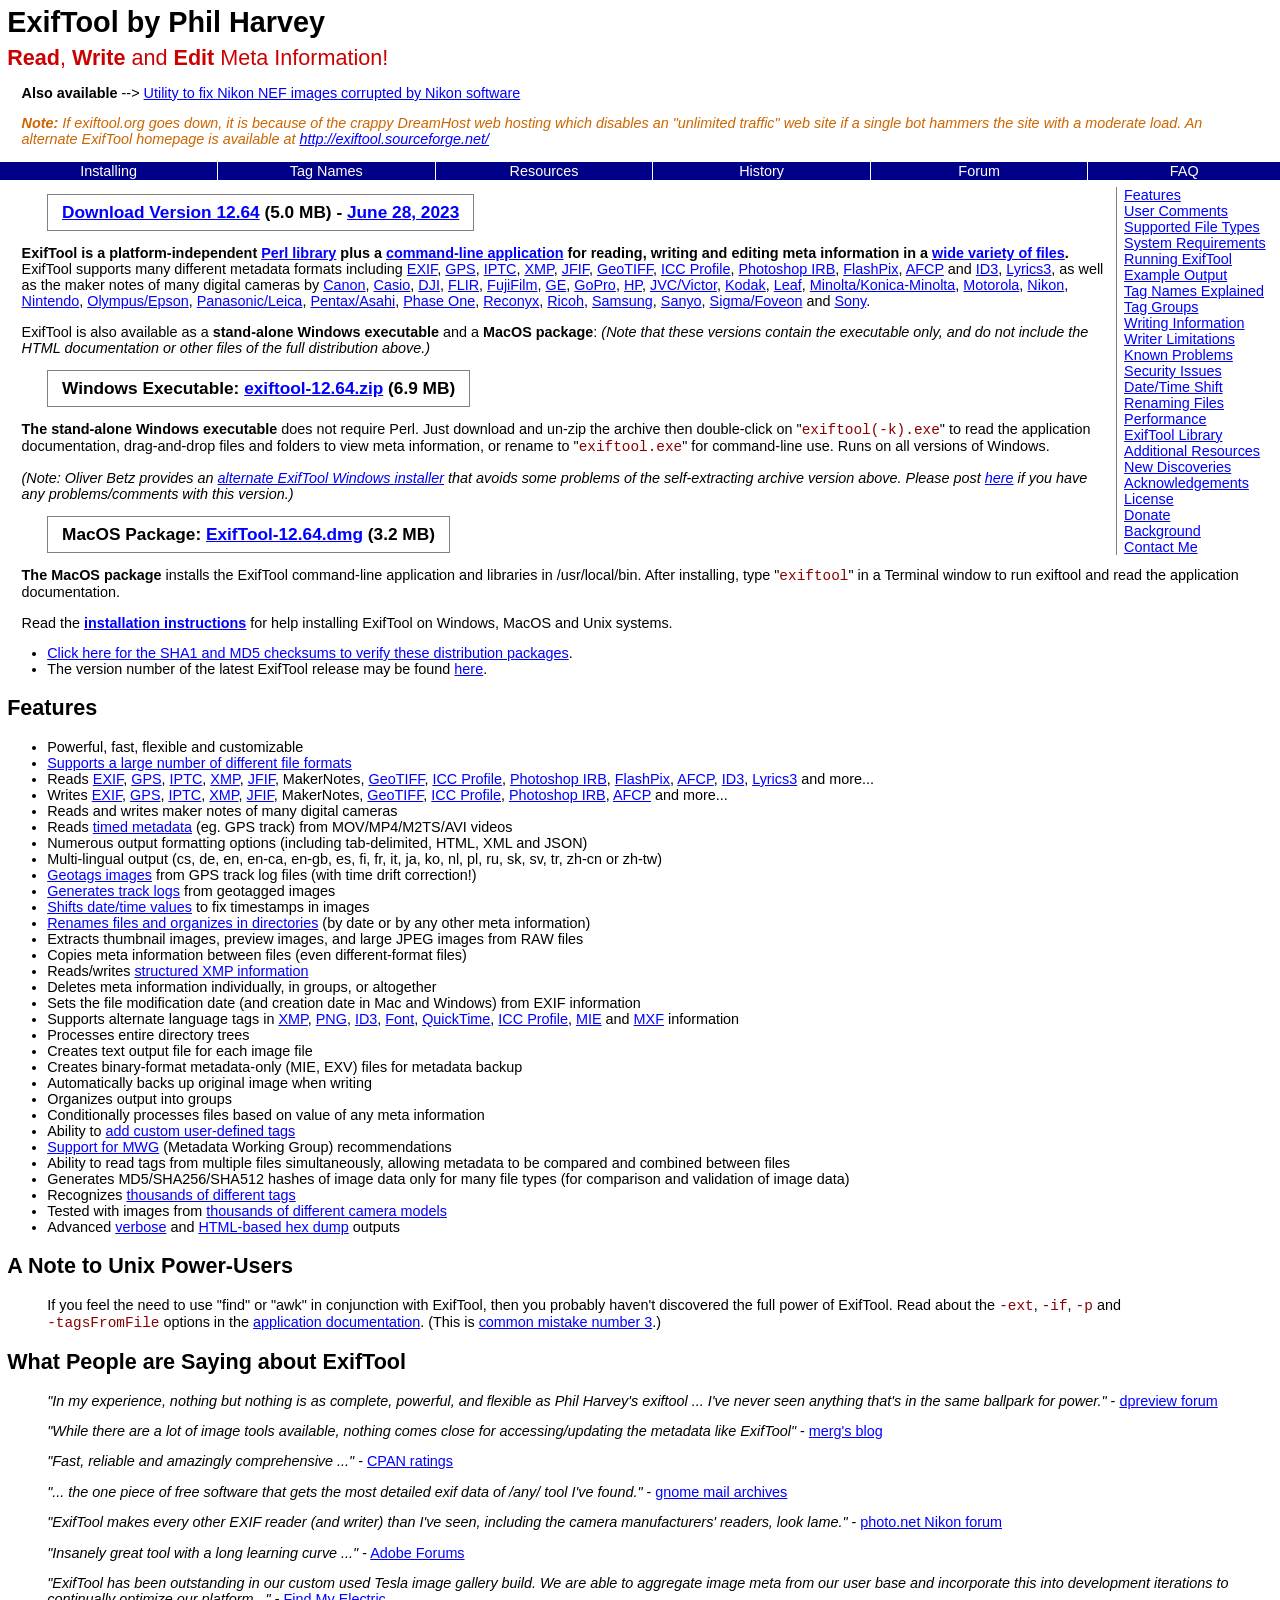
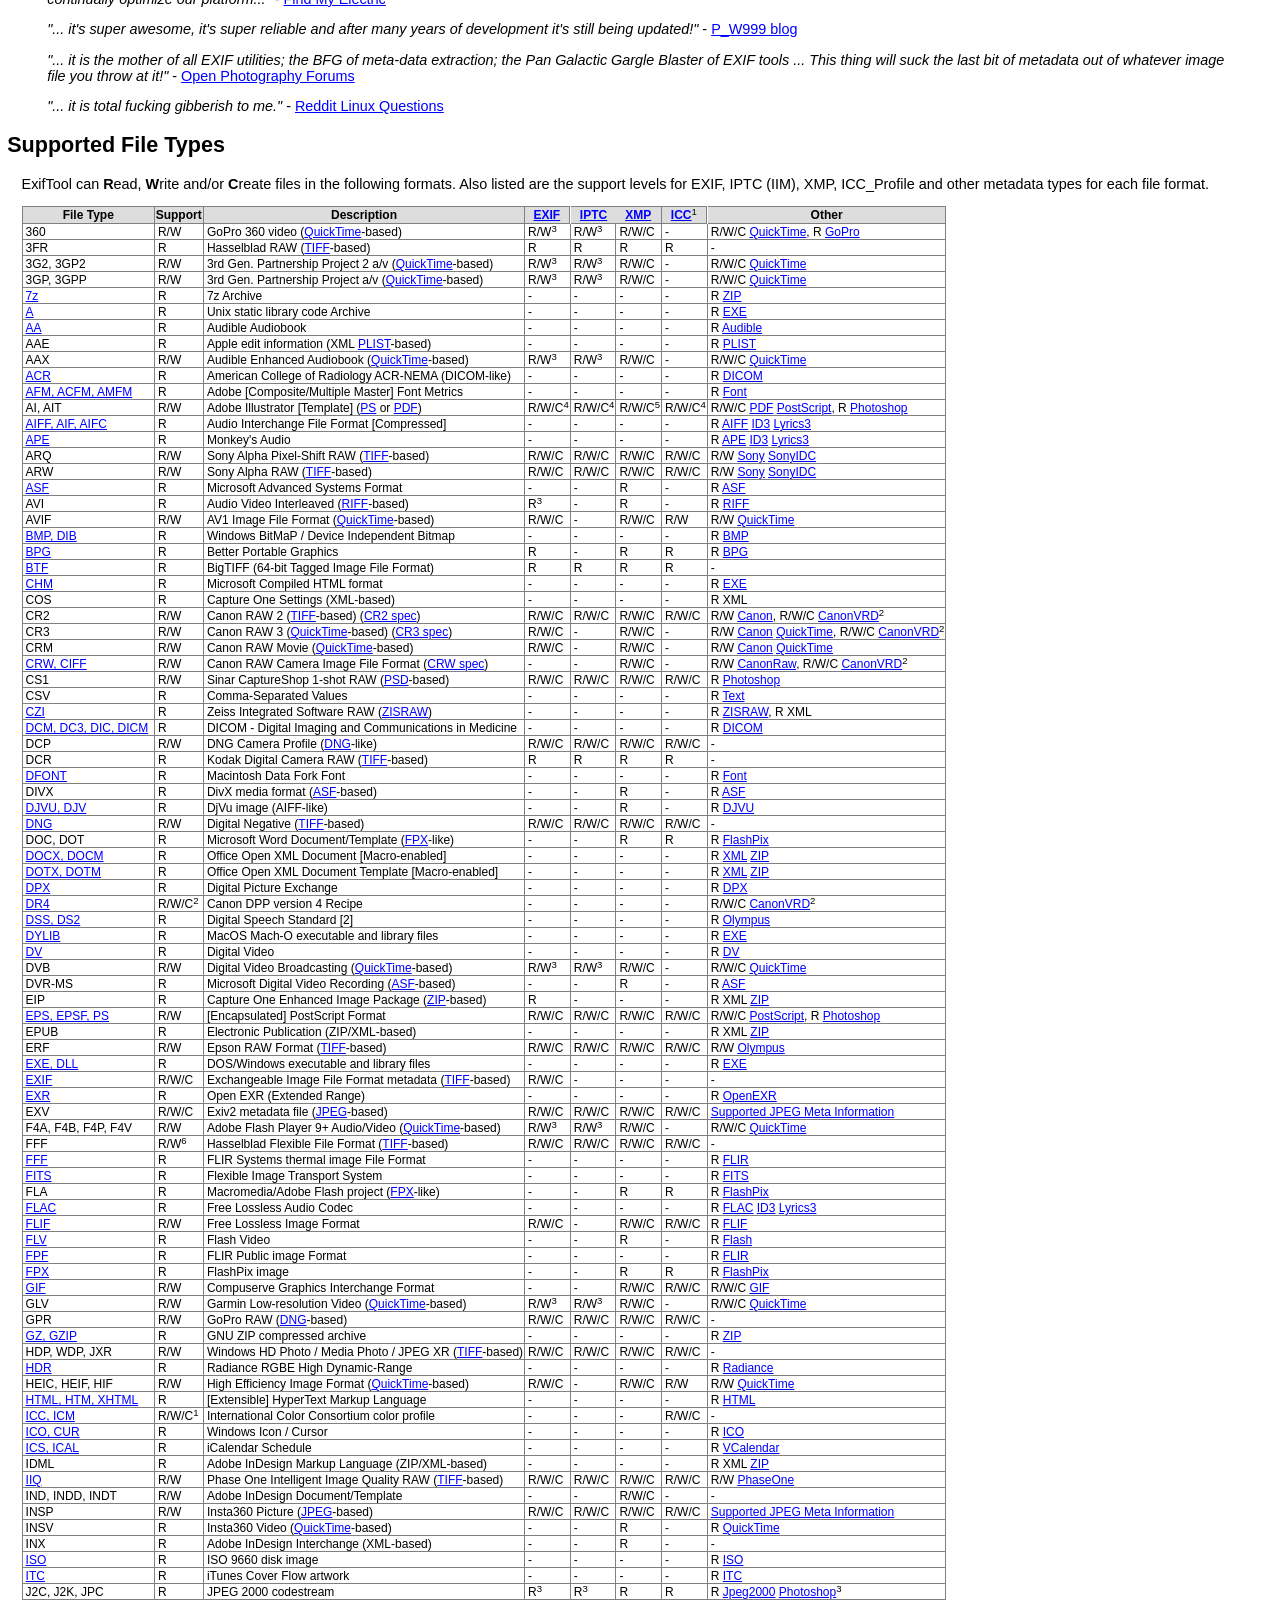
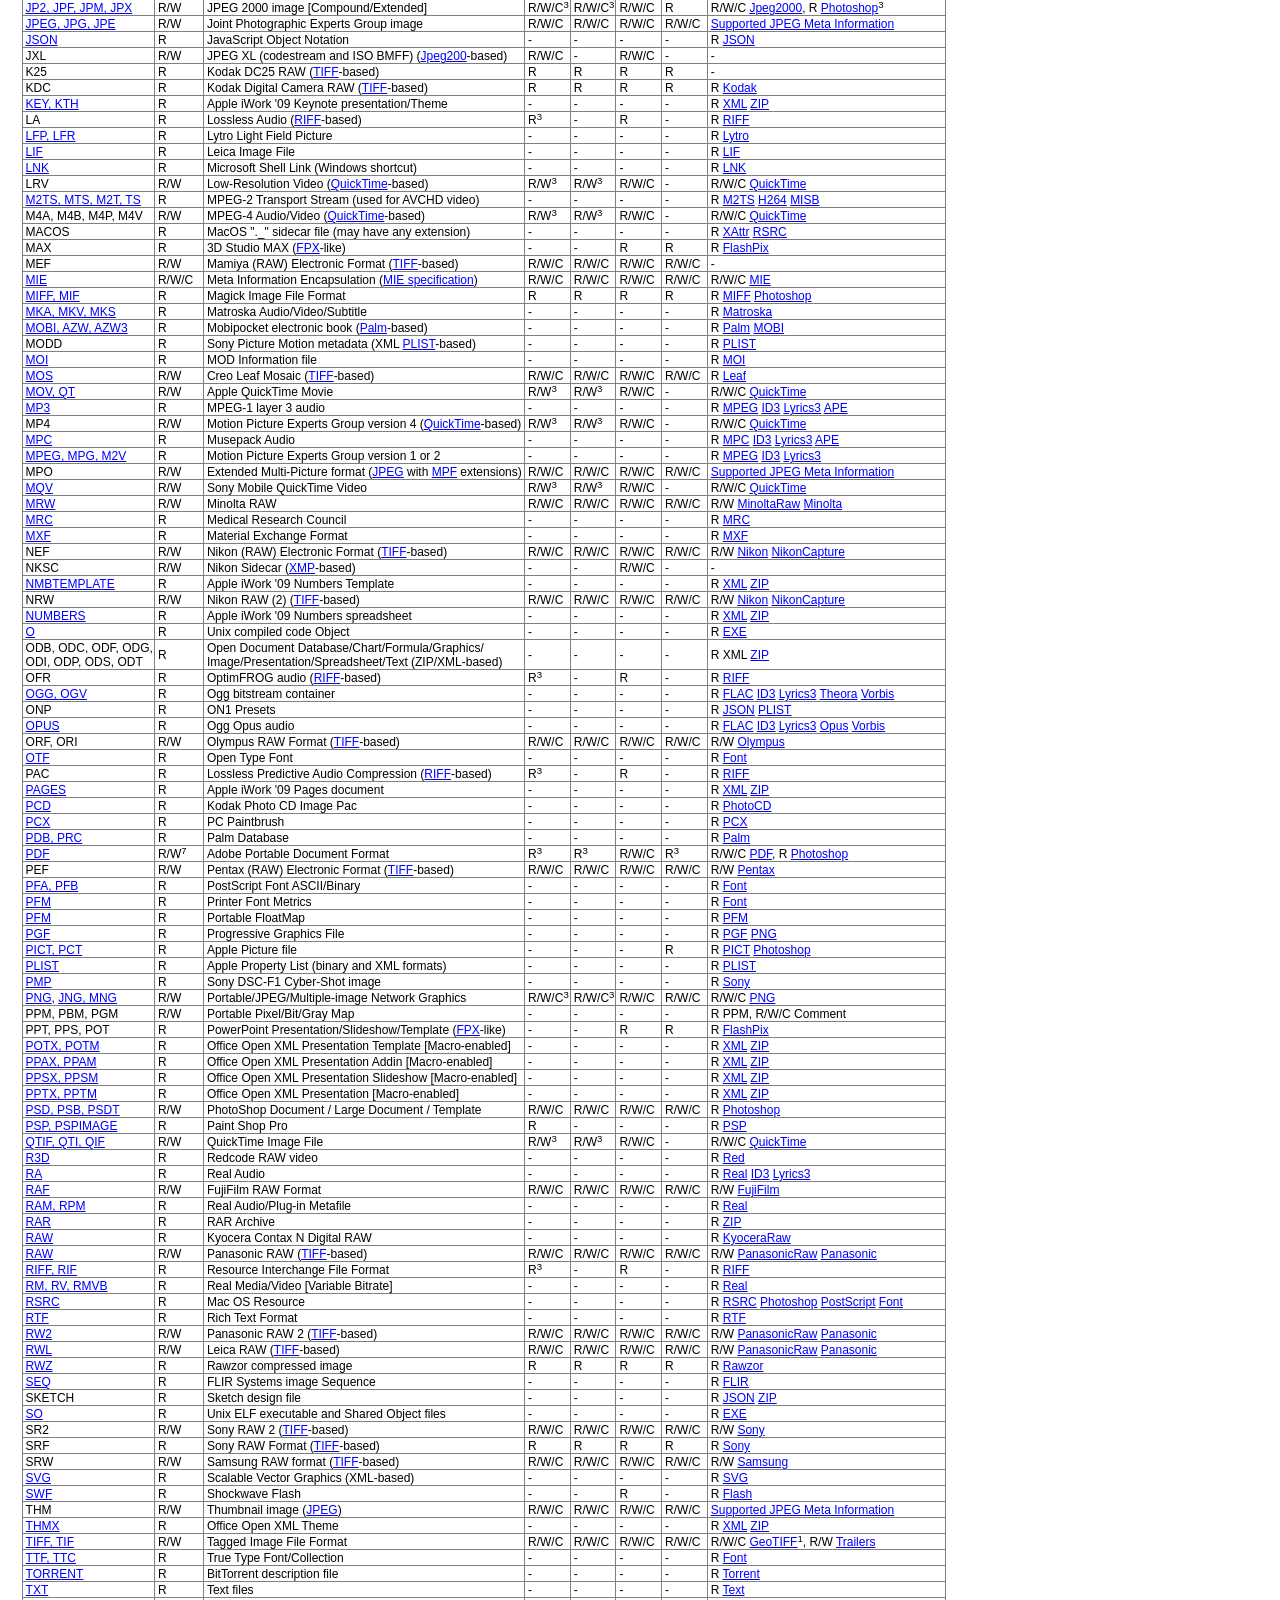
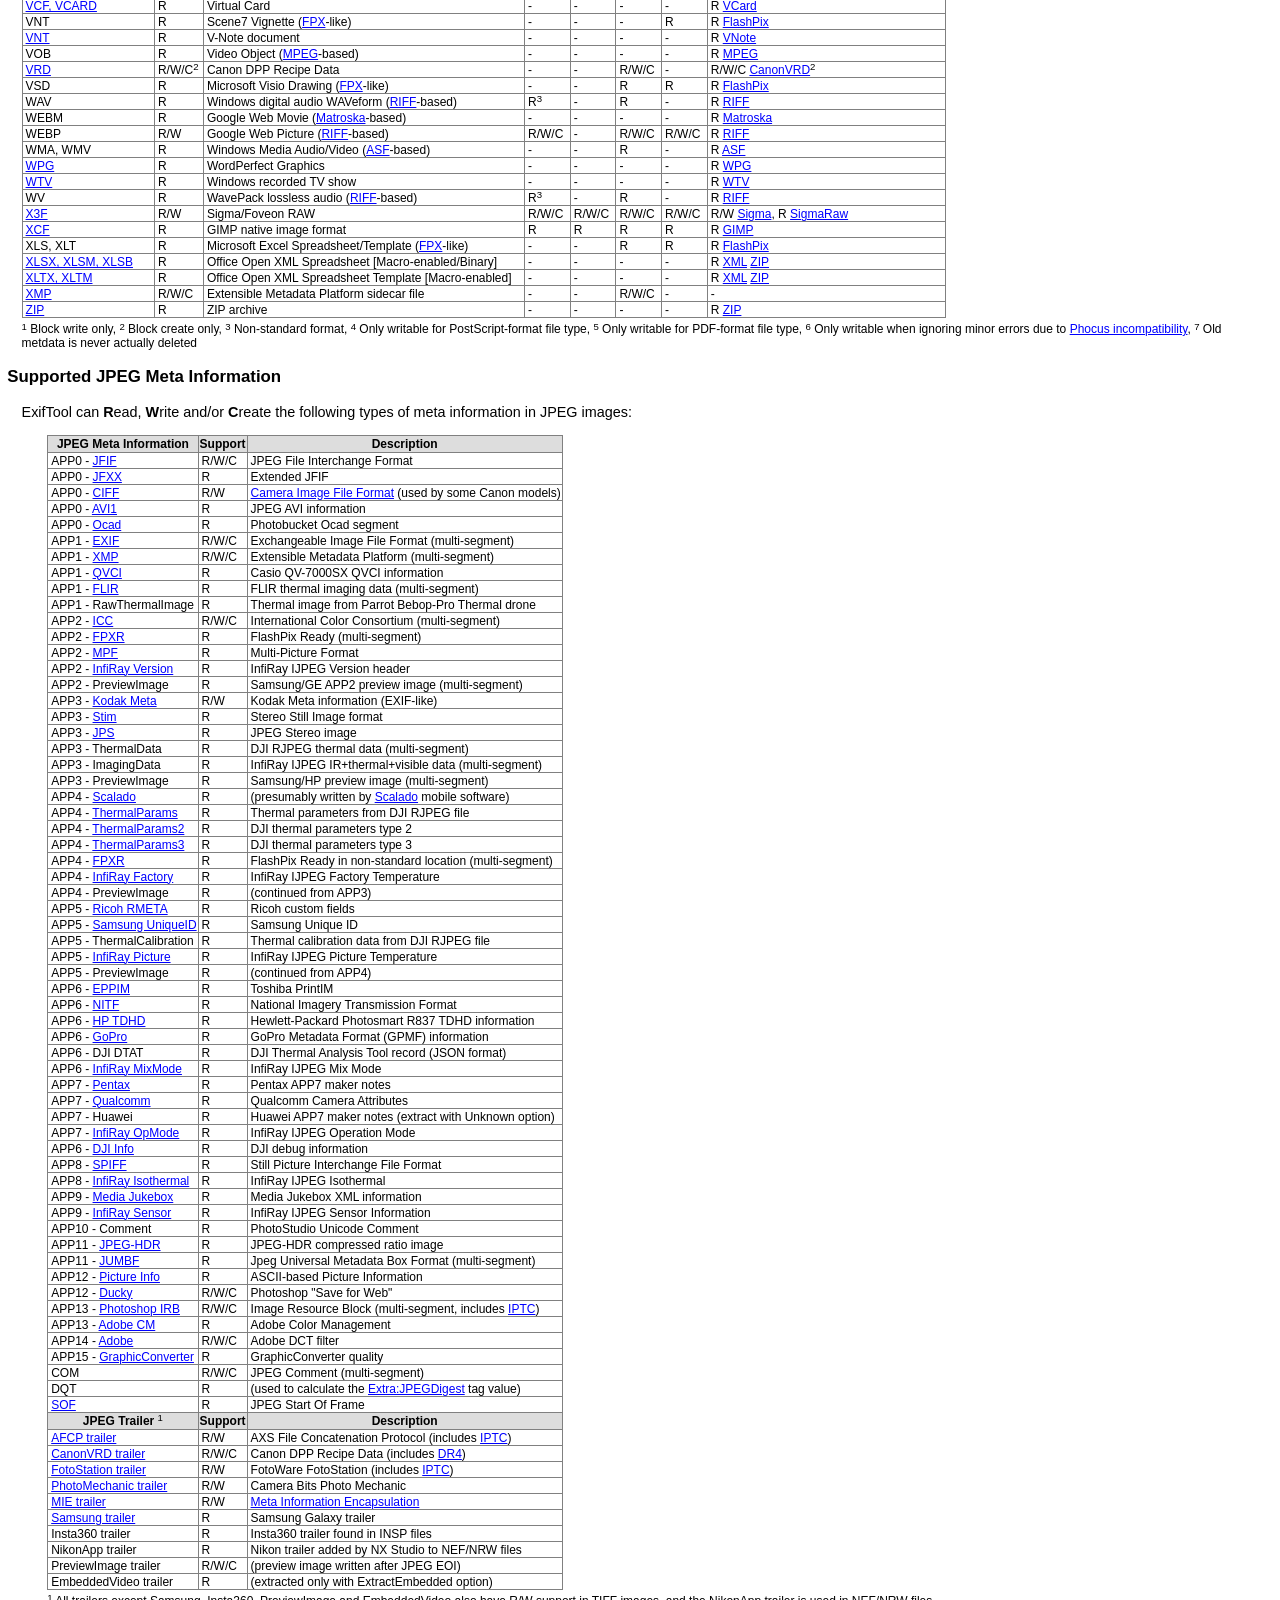
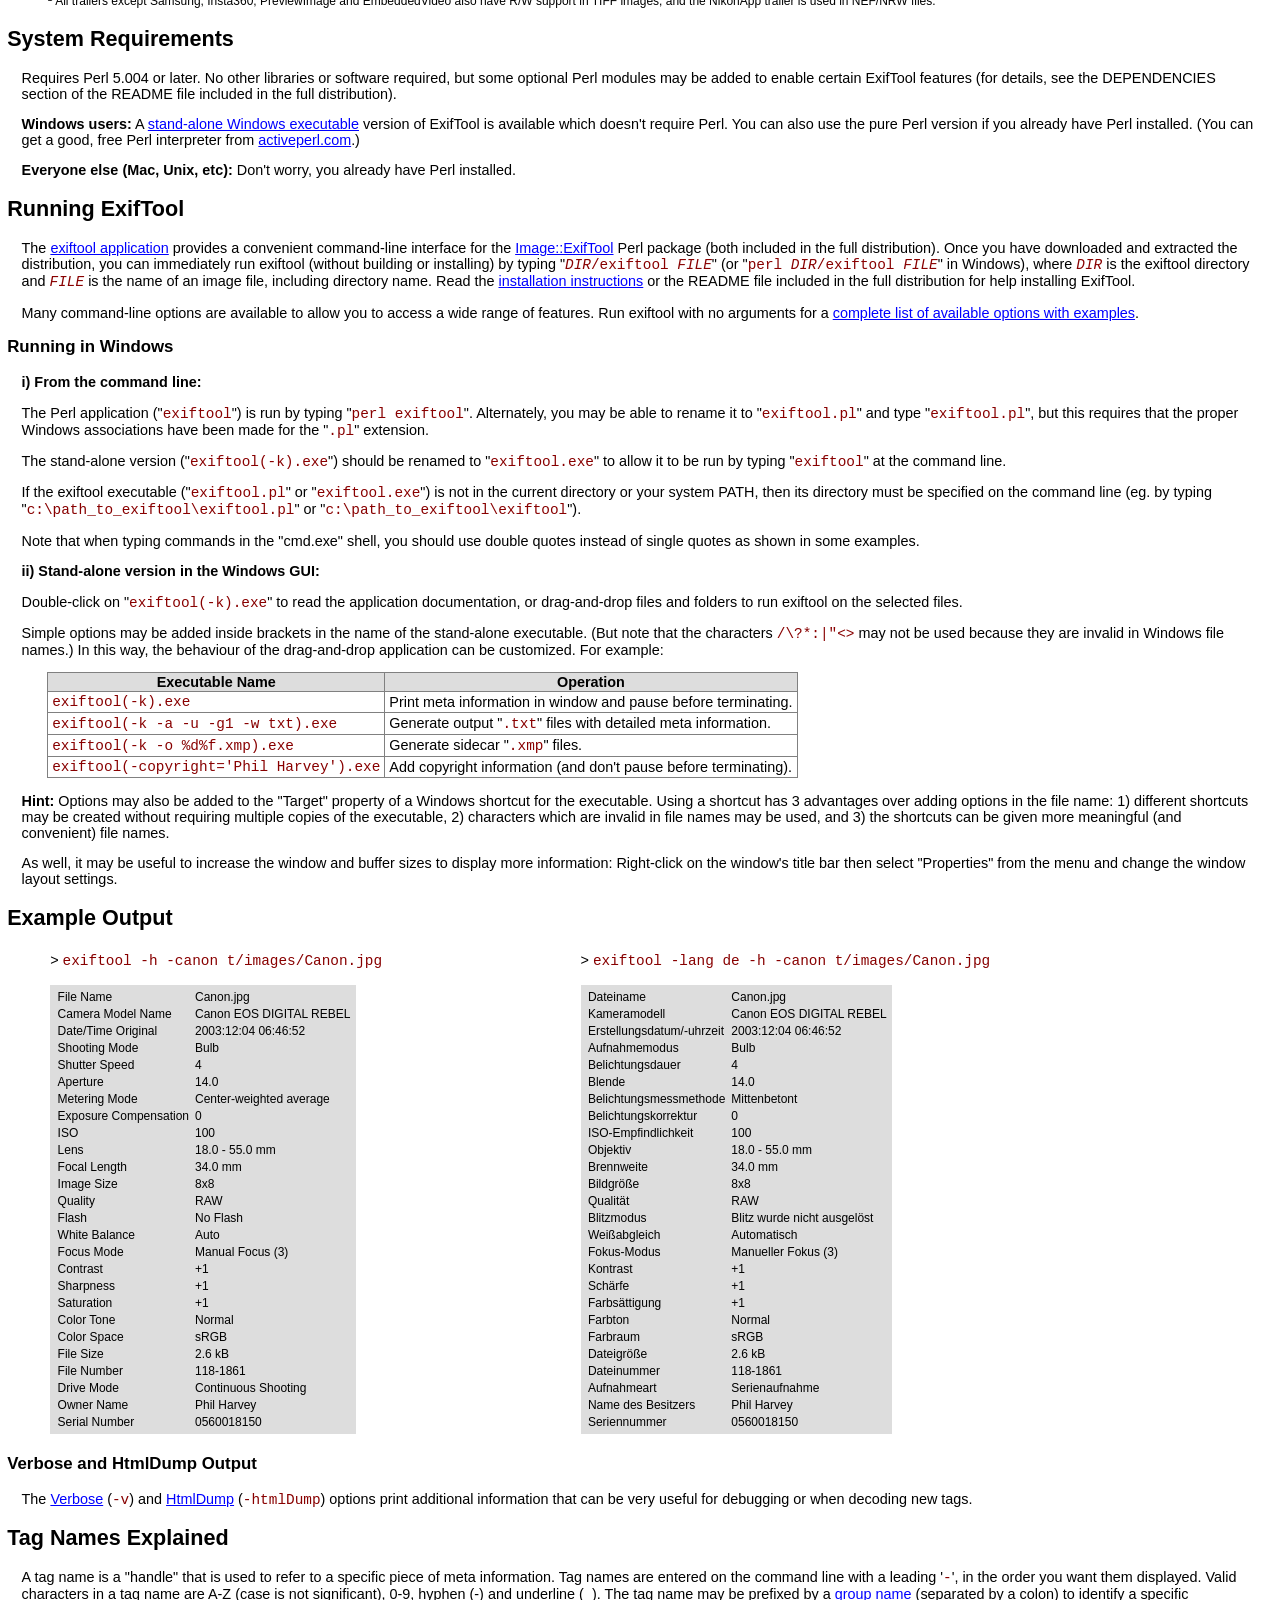
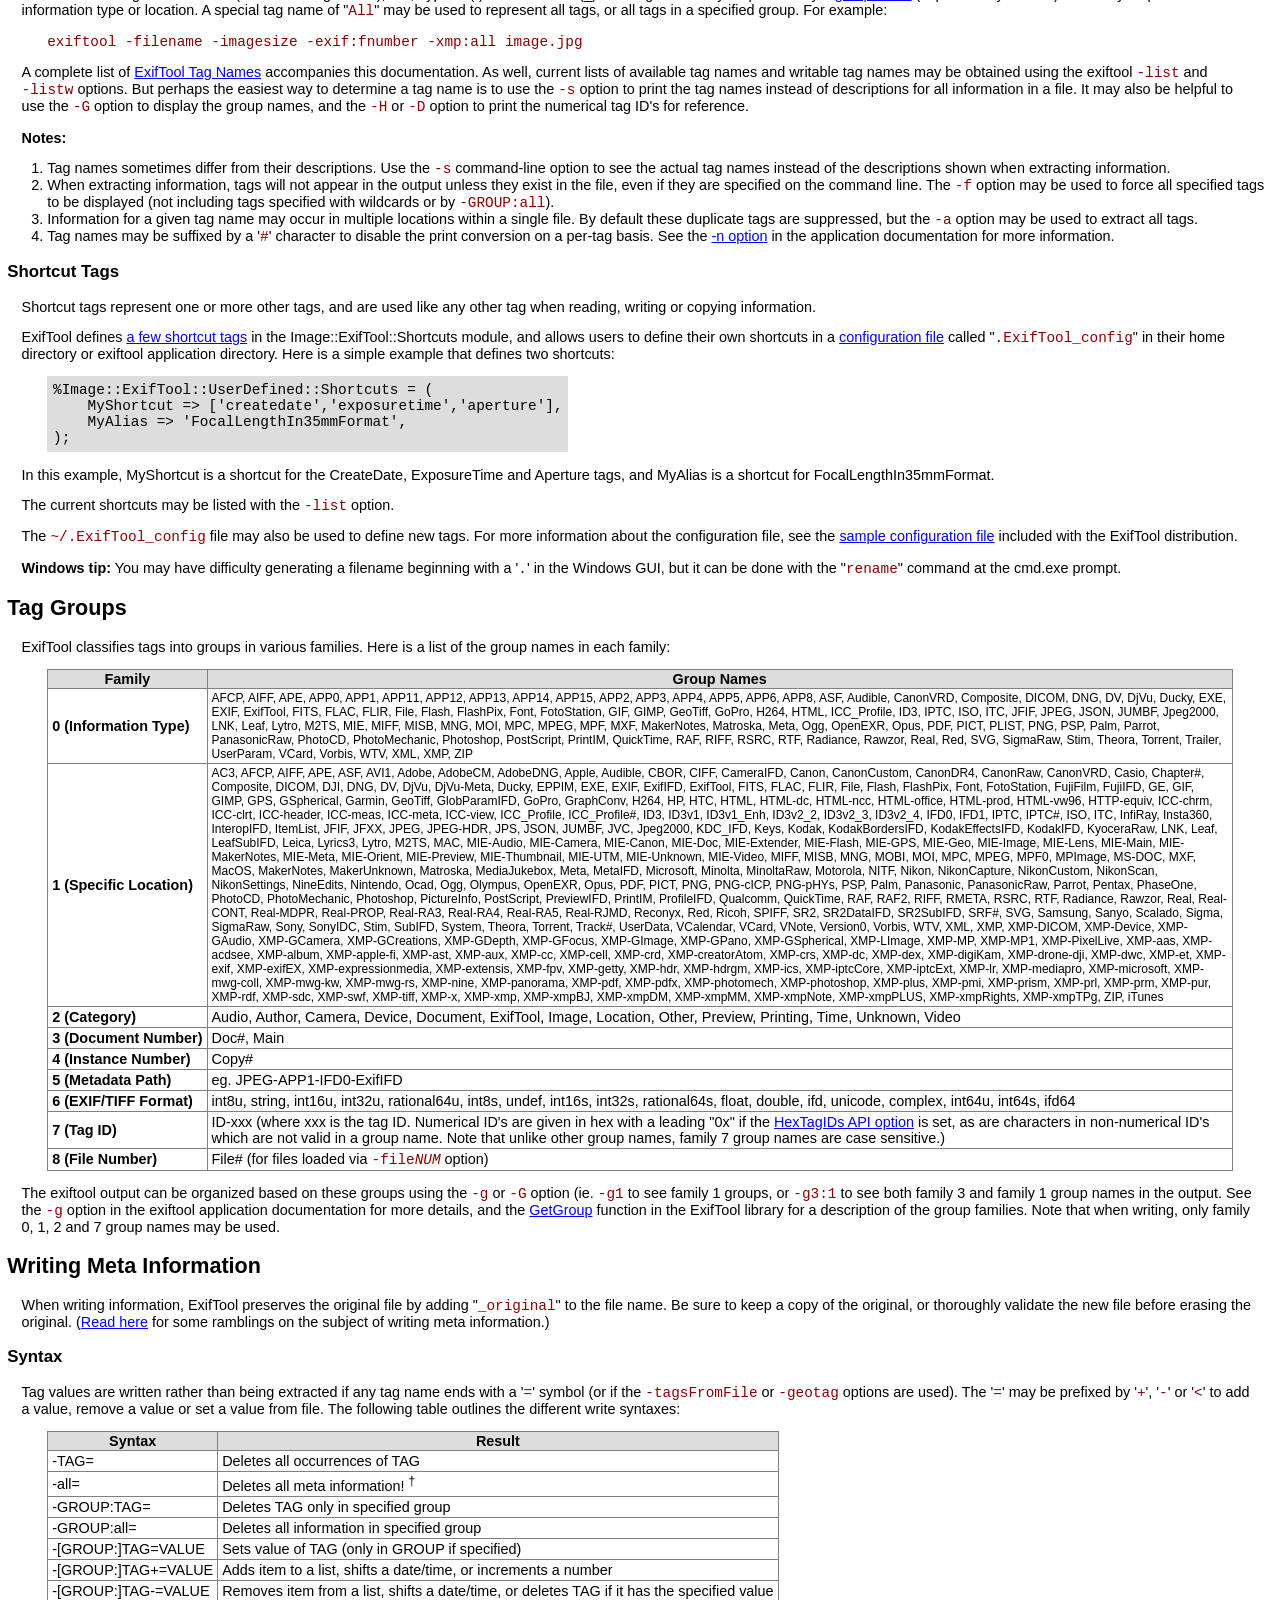
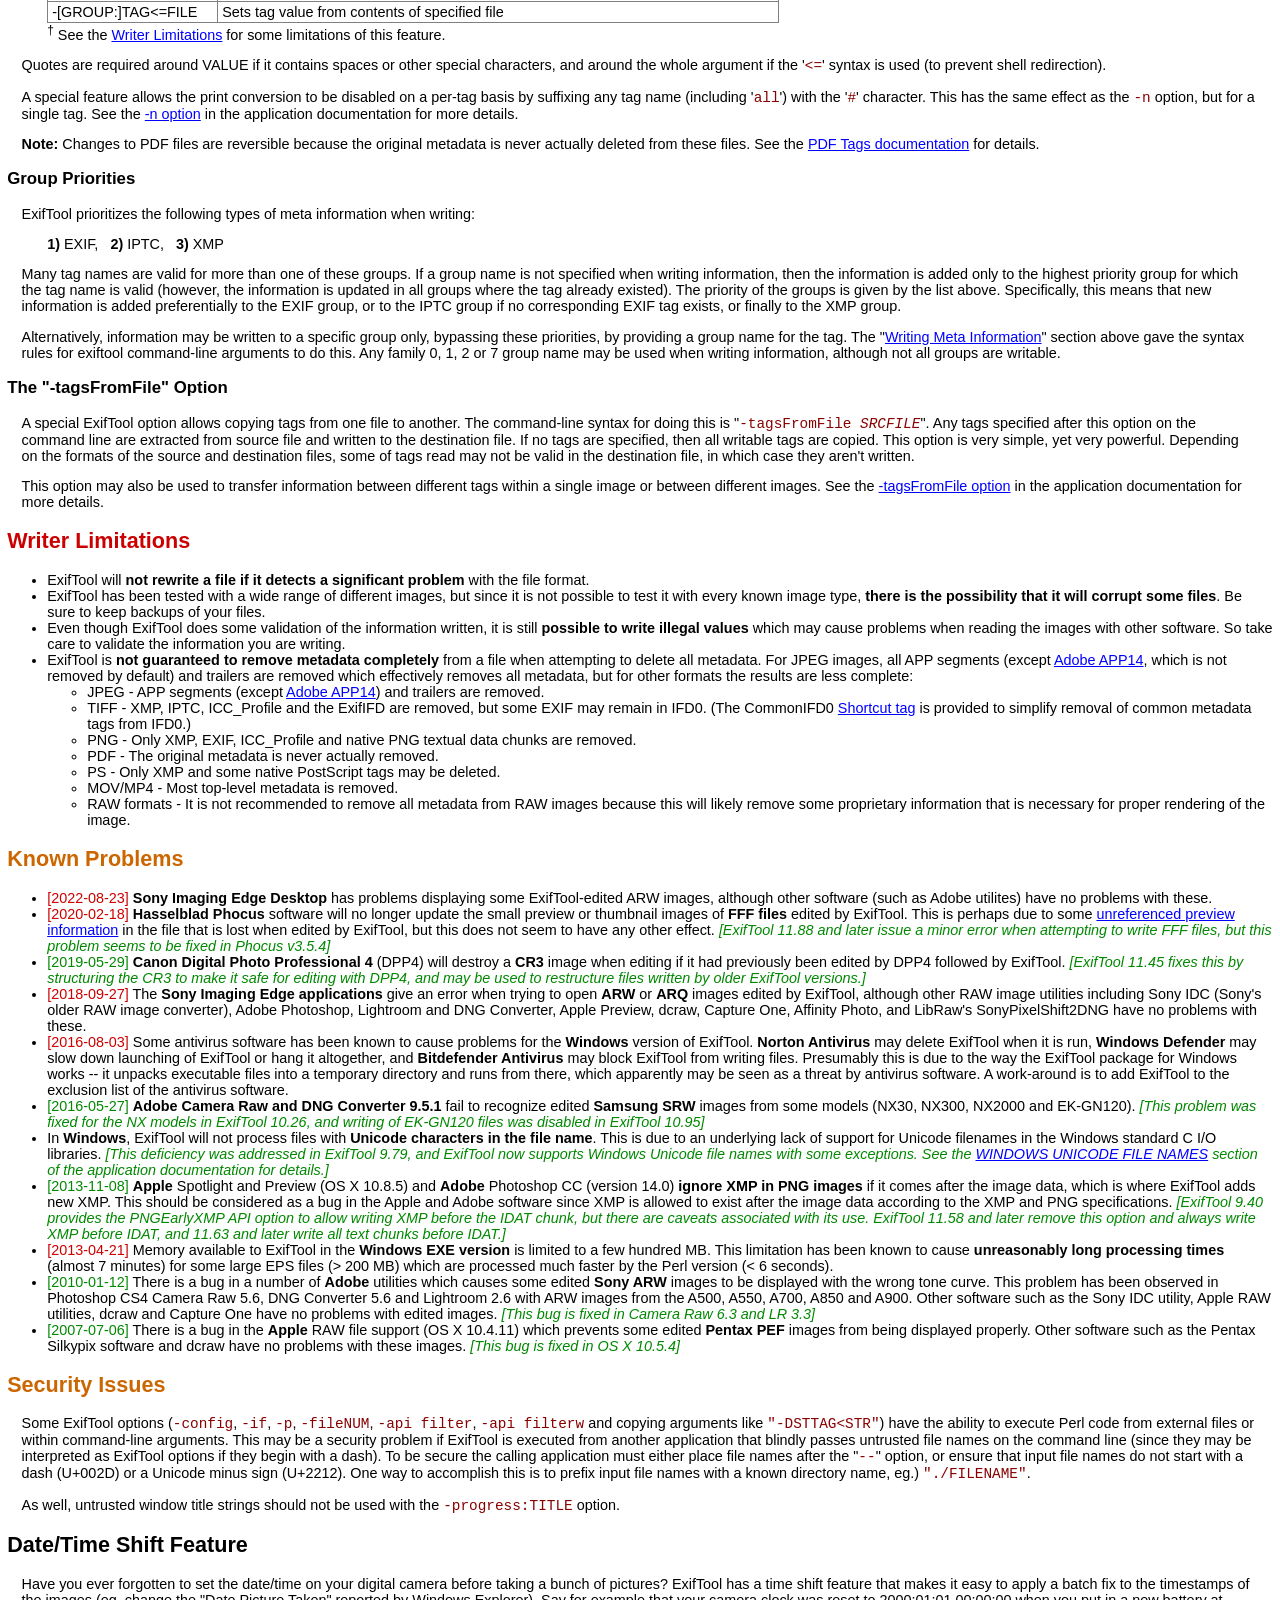
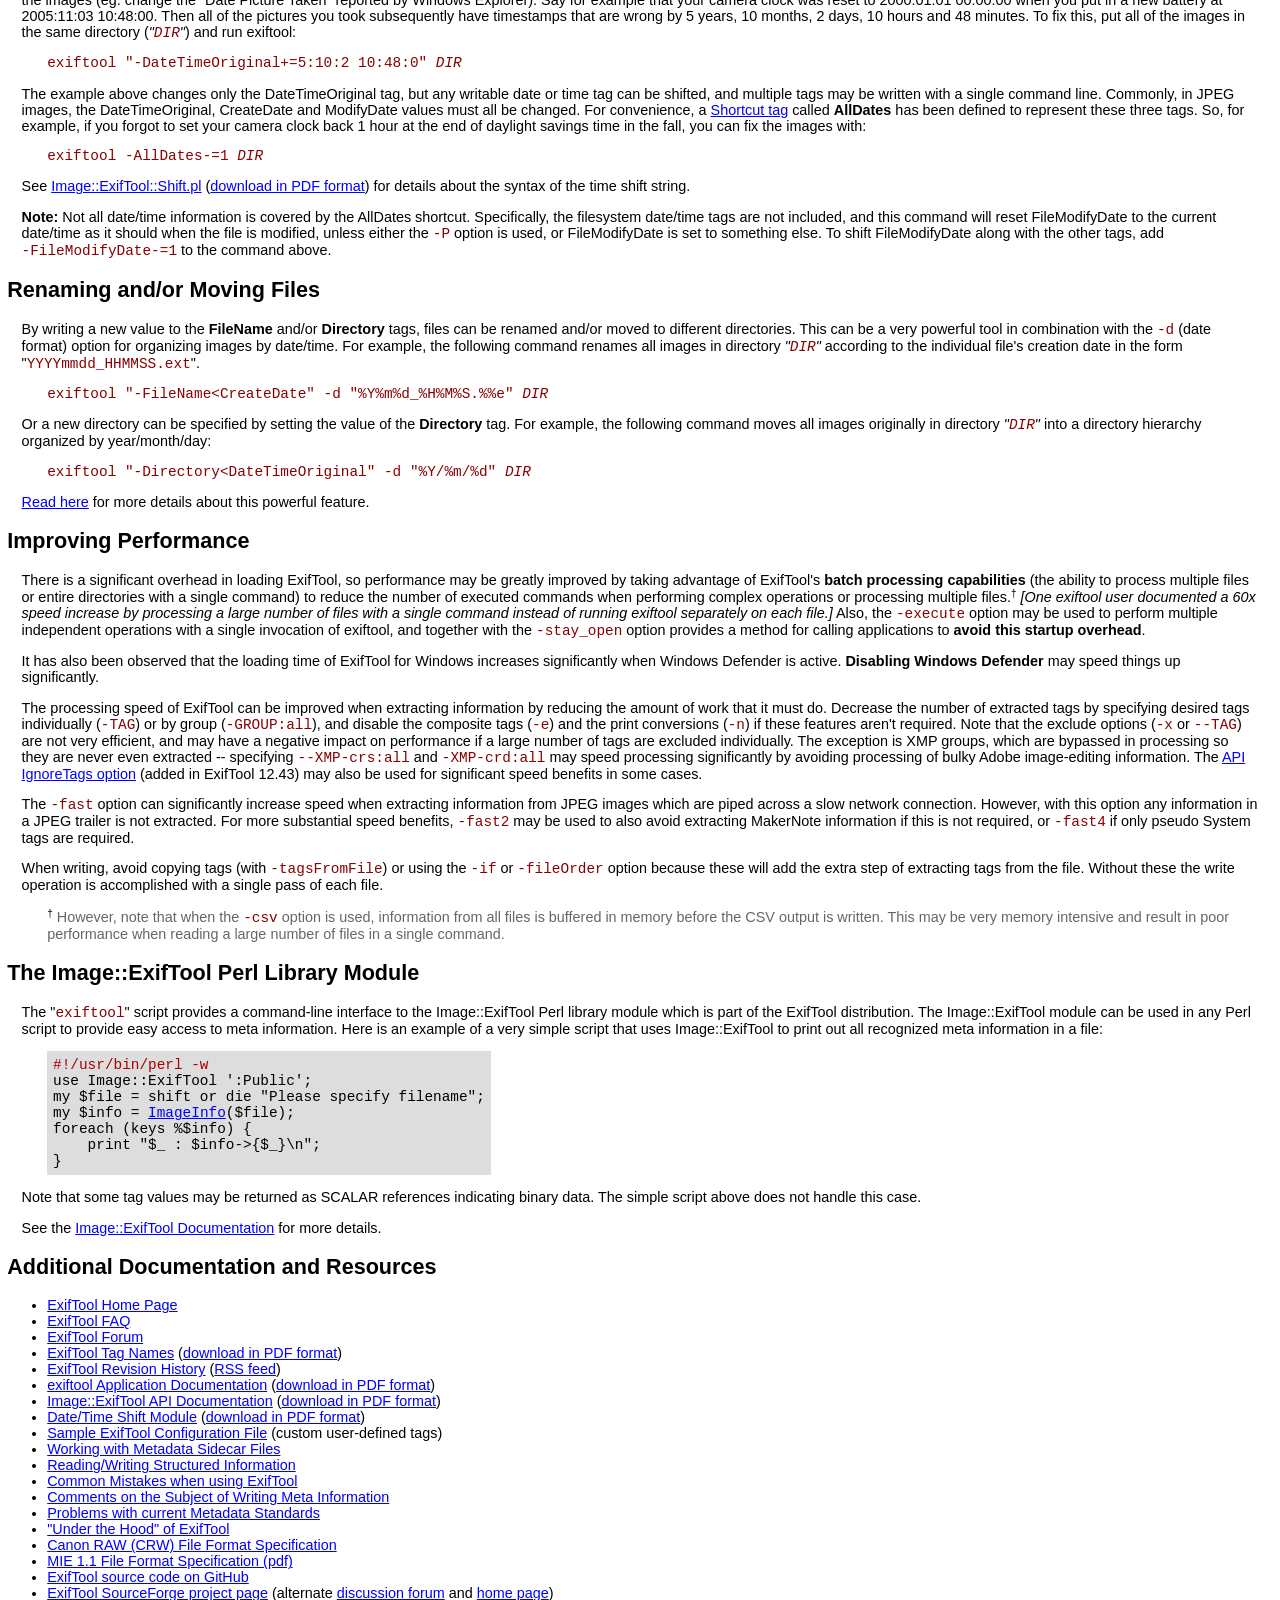
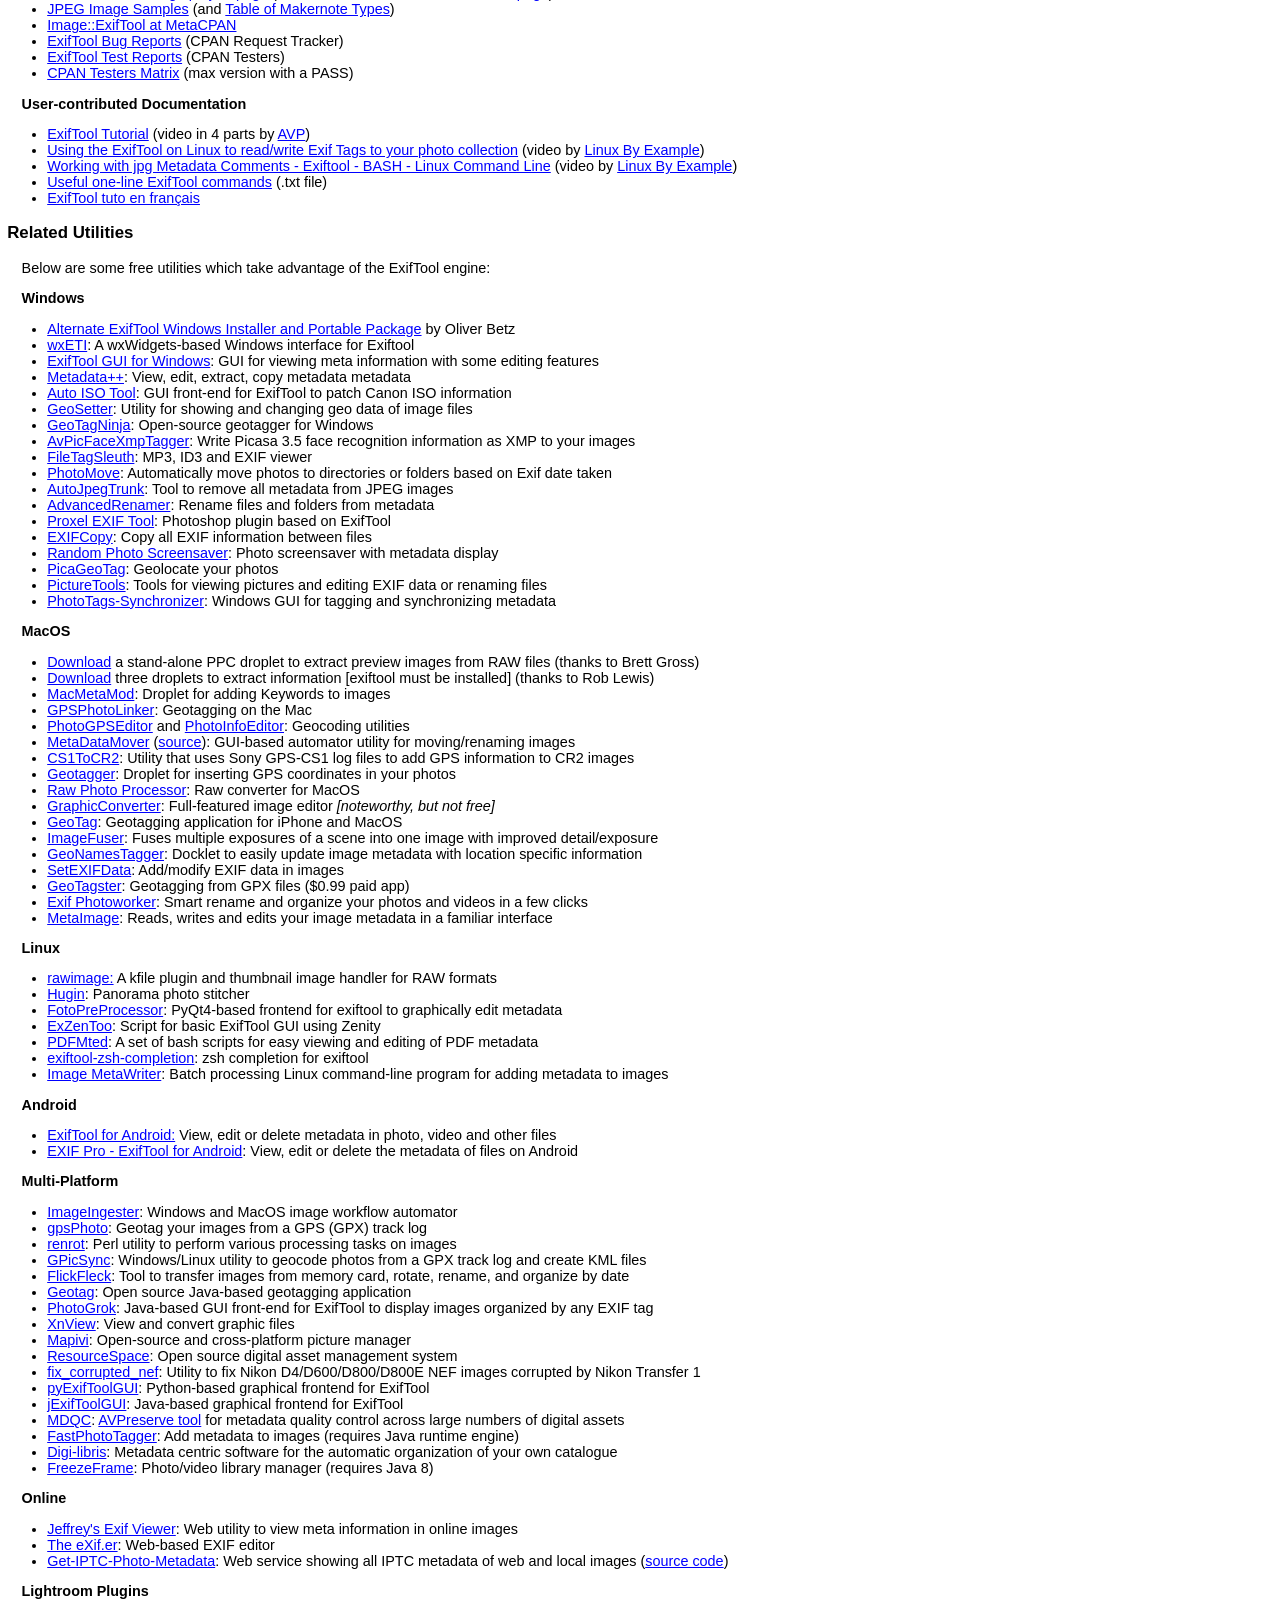
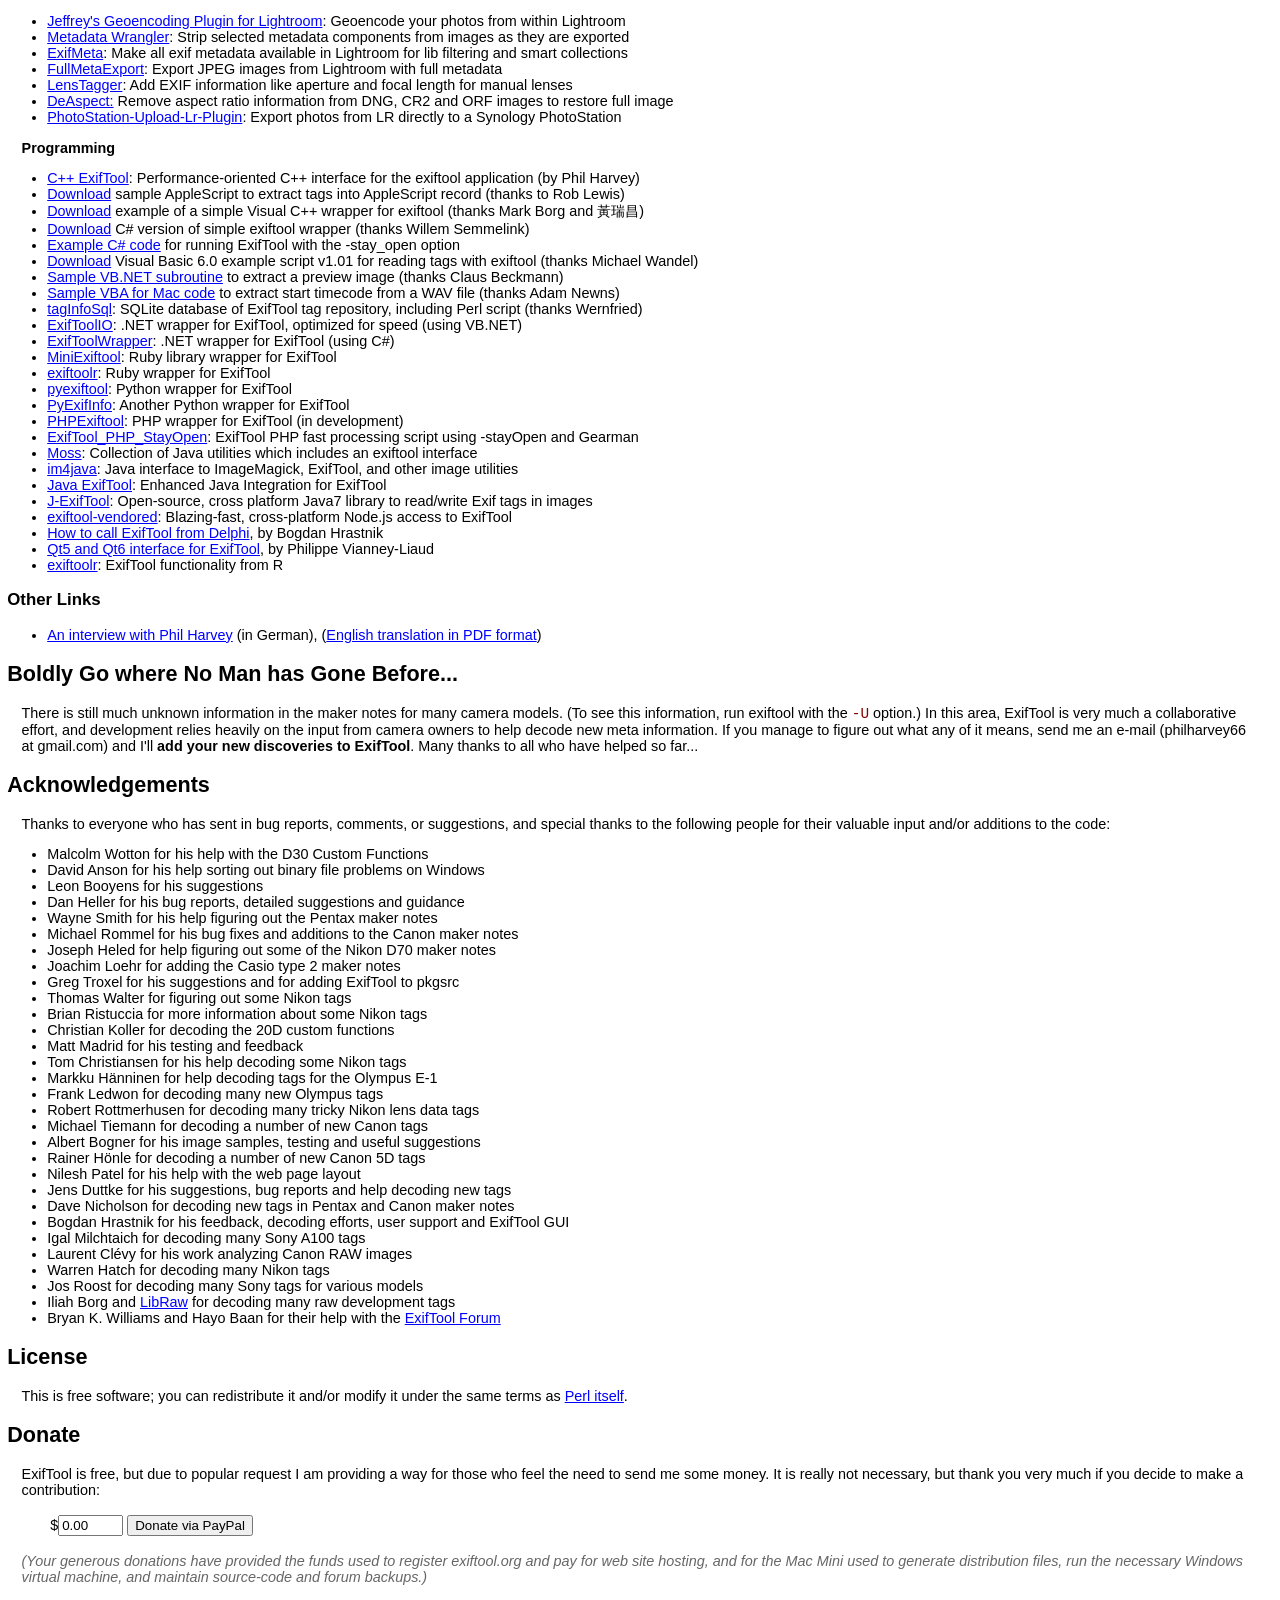
<file: Image-ExifTool-12.64/html/index.html>
<!DOCTYPE HTML PUBLIC "-//W3C//DTD HTML 4.01 Transitional//EN"
        "http://www.w3.org/TR/html4/loose.dtd">
<html>
<head>
<title>ExifTool by Phil Harvey</title>
<meta name="description" content="A command-line application and Perl library for
  reading and writing EXIF, GPS, IPTC, XMP, makernotes and other meta information
  in image, audio and video files.  For Windows, MacOS, and Unix systems.">
<meta name="KeyWords" content="meta, information, metadata, ExifTool, EXIF, XMP,
  IPTC, GPS, read, write, edit, editor, update, extract, images, thumbnail,
  preview, geotag, geocode, Perl, library, module, RAW, NEF, CR2, MRW, JPEG, TIFF,
  ID3, Windows, OSX, Unix">
<link rel=stylesheet type='text/css' href='style.css' title='Style'>
<link rel="apple-touch-icon" sizes="180x180" href="/apple-touch-icon.png">
<link rel="icon" type="image/png" sizes="32x32" href="/favicon-32x32.png">
<link rel="icon" type="image/png" sizes="16x16" href="/favicon.png">
<link rel="manifest" href="/site.webmanifest">
<link rel="mask-icon" href="/safari-pinned-tab.svg" color="#b6ad56">
<meta name="msapplication-TileColor" content="#ffc40d">
<meta name="theme-color" content="#ffffff">
<style type="text/css">
<!--
body        { margin: 0 .5em; color: black; background: white;
              font-family: helvetica; font-size: .9em }
h1          { margin: .2em 0 }
h2.tight    { margin: 0 0 .35em 0; font-weight: normal }
a.wt        { color: white; text-decoration: none; }
a:hover.wt  { text-decoration: underline; }
a:active.wt { color: red; }
pre         { color: #800; padding: 0; margin: 0 }
blockquote  { margin-top: 1em; margin-bottom: 1em }
blockquote.s    { margin-left: 1em; margin-right: 1em }
div.wide        { margin: 0 -.5em }
table.tight td  { padding: 1px 1px 0px 3px }
table.links     { border-collapse: collapse; width: 100%; margin: 0 }
table.links th  { border-right: 1px solid white; font-weight: normal;
                  width: 17%; background: #008 }
table.links th.rt { border-right: 0 }
table.dl        { border: 1px solid gray; border-collapse: collapse }
table.dl td     { padding: .4em .8em }
table.bm        { margin: 0 0 .35em 0 }
table.sticky    { border-collapse: separate; border-spacing: 0 }
table.sticky th { position: sticky; top: 0; background: #ddd; z-index: 1; border-top: 1px solid gray;
                  border-bottom: 1px solid gray; border-right: 1px solid gray }
table.sticky td { border-bottom: 1px solid gray; border-right: 1px solid gray }
table.sticky th:first-child,
table.sticky td:first-child { border-left: 1px solid gray}
table.sticky td.nb          { border-bottom: 0px }
span.sup        { font-size: 0.8em; font-weight: normal; position: relative; top: -.4em }
i.orng          { color: #c60 }
-->
</style>
</head>
<body>
<h1><a name="top">ExifTool by Phil Harvey</a></h1>
<h2 class='tight red'><b>Read</b>, <b>Write</b> and <b>Edit</b> Meta Information!</h2>
<p><b>Also available</b> --> <a href="https://exiftool.org/fix_corrupted_nef.html">Utility to fix Nikon NEF images corrupted by Nikon software</a></p>
<p><i class=orng><b>Note:</b> If exiftool.org goes down, it is because of the crappy DreamHost
web hosting which disables an "unlimited traffic" web site if a single bot hammers
the site with a moderate load.  An alternate ExifTool homepage is available at
<a href="http://exiftool.sourceforge.net/">http://exiftool.sourceforge.net/</a></i></p>
<div class=wide><table class=links><tr>
<th><a href="install.html" class=wt>&nbsp;Installing&nbsp;</a></th>
<th><a href="TagNames/index.html" class=wt>&nbsp;Tag&nbsp;Names&nbsp;</a></th>
<th><a href="#links" class=wt>&nbsp;Resources&nbsp;</a></th>
<th><a href="history.html" class=wt>&nbsp;History&nbsp;</a></th>
<th><a href="https://exiftool.org/forum/" class=wt>&nbsp;Forum&nbsp;</a></th>
<th class=rt><a href="faq.html" class=wt>&nbsp;FAQ&nbsp;</a></th>
</tr></table></div>
<div class=index>
<a href="#features">Features</a>
<br><a href="#comments">User Comments</a>
<br><a href="#supported">Supported File Types</a>
<br><a href="#system">System Requirements</a>
<br><a href="#running">Running ExifTool</a>
<br><a href="#output">Example Output</a>
<br><a href="#tagnames">Tag Names Explained</a>
<br><a href="#groups">Tag Groups</a>
<br><a href="#writing">Writing Information</a>
<br><a href="#limitations">Writer Limitations</a>
<br><a href="#problems">Known Problems</a>
<br><a href="#security">Security Issues</a>
<br><a href="#shift">Date/Time Shift</a>
<br><a href="#filename">Renaming Files</a>
<br><a href="#performance">Performance</a>
<br><a href="#library">ExifTool Library</a>
<br><a href="#links">Additional Resources</a>
<br><a href="#boldly">New Discoveries</a>
<br><a href="#ack">Acknowledgements</a>
<br><a href="#license">License</a>
<br><a href="#donate">Donate</a>
<br><a href="#background">Background</a>
<br><a href="#contact">Contact Me</a>
</div>

<blockquote><table class='dl lg'><tr><td><b>
<a href="Image-ExifTool-12.64.tar.gz">
Download        Version 12.64</a> (5.0 MB) -
<a href="history.html">June 28, 2023</a></b></td></tr></table></blockquote>

<p><b>ExifTool is a platform-independent <a href="ExifTool.html">Perl
library</a> plus a <a href="exiftool_pod.html">command-line application</a> for
reading, writing and editing meta information in a
<a href="#supported">wide variety of files</a>.</b>
ExifTool supports many different metadata formats including
<a href="TagNames/EXIF.html">EXIF</a>,
<a href="TagNames/GPS.html">GPS</a>,
<a href="TagNames/IPTC.html">IPTC</a>,
<a href="TagNames/XMP.html">XMP</a>,
<a href="TagNames/JFIF.html">JFIF</a>,
<a href="TagNames/GeoTiff.html">GeoTIFF</a>,
<a href="TagNames/ICC_Profile.html">ICC Profile</a>,
<a href="TagNames/Photoshop.html">Photoshop IRB</a>,
<a href="TagNames/FlashPix.html">FlashPix</a>,
<a href="TagNames/AFCP.html">AFCP</a> and
<a href="TagNames/ID3.html">ID3</a>,
<a href="TagNames/ID3.html#Lyrics3">Lyrics3</a>,
as well as the maker notes of many digital cameras by
<a href="TagNames/Canon.html">Canon</a>,
<a href="TagNames/Casio.html">Casio</a>,
<a href="TagNames/DJI.html">DJI</a>,
<a href="TagNames/FLIR.html">FLIR</a>,
<a href="TagNames/FujiFilm.html">FujiFilm</a>,
<a href="TagNames/GE.html">GE</a>,
<a href="TagNames/GoPro.html">GoPro</a>,
<a href="TagNames/HP.html">HP</a>,
<a href="TagNames/JVC.html">JVC/Victor</a>,
<a href="TagNames/Kodak.html">Kodak</a>,
<a href="TagNames/Leaf.html">Leaf</a>,
<a href="TagNames/Minolta.html">Minolta/Konica-Minolta</a>,
<a href="TagNames/Motorola.html">Motorola</a>,
<a href="TagNames/Nikon.html">Nikon</a>,
<a href="TagNames/Nintendo.html">Nintendo</a>,
<a href="TagNames/Olympus.html">Olympus/Epson</a>,
<a href="TagNames/Panasonic.html">Panasonic/Leica</a>,
<a href="TagNames/Pentax.html">Pentax/Asahi</a>,
<a href="TagNames/PhaseOne.html">Phase One</a>,
<a href="TagNames/Reconyx.html">Reconyx</a>,
<a href="TagNames/Ricoh.html">Ricoh</a>,
<a href="TagNames/Samsung.html">Samsung</a>,
<a href="TagNames/Sanyo.html">Sanyo</a>,
<a href="TagNames/Sigma.html">Sigma/Foveon</a> and
<a href="TagNames/Sony.html">Sony</a>.</p>

<p>ExifTool is also available as a <b>stand-alone Windows executable</b> and a
<b>MacOS package</b>:  <i>(Note that these versions contain the executable
only, and do not include the HTML documentation or other files of the full
distribution above.)</i></p>

<blockquote><table class='dl lg'><tr><td><b>
<a name="alone">Windows Executable:</a>
<a href="exiftool-12.64.zip">
         exiftool-12.64.zip</a> (6.9 MB)</b></td></tr></table></blockquote>

<p><b>The stand-alone Windows executable</b> does not require Perl. Just
download and un-zip the archive then double-click on
"<code>exiftool(-k).exe</code>" to read the application documentation,
drag-and-drop files and folders to view meta information, or rename to
"<code>exiftool.exe</code>" for command-line use.  Runs on all versions
of Windows.</p>

<p><i>(Note: Oliver Betz provides an
<a href="https://oliverbetz.de/pages/Artikel/ExifTool-for-Windows">alternate ExifTool Windows installer</a>
that avoids some problems of the self-extracting archive version above.  Please post
<a href="https://exiftool.org/forum/index.php/topic,10128.0.html">here</a>
if you have any problems/comments with this version.)</i></p>

<blockquote><table class='dl lg'><tr><td><b>
MacOS Package:
<a href="ExifTool-12.64.dmg">
         ExifTool-12.64.dmg</a> (3.2 MB)</b></td></tr></table></blockquote>

<p><b>The MacOS package</b> installs the ExifTool command-line application and
libraries in /usr/local/bin. After installing, type "<code>exiftool</code>" in a
Terminal window to run exiftool and read the application documentation.</p>

<p>Read the <b><a href="install.html">installation instructions</a></b> for help
installing ExifTool on Windows, MacOS and Unix systems.</p>

<ul>
<li><a href="checksums.txt">Click here
for the SHA1 and MD5 checksums to verify these distribution packages</a>.</li>
<li>The version number of the latest ExifTool release may be found
<a href="ver.txt">here</a>.</li>
</ul>

<h2><a name="features">Features</a></h2>
<ul>
<li>Powerful, fast, flexible and customizable</li>
<li><a href="#supported">Supports a large number of different file formats</a></li>
<li>Reads <a href="TagNames/EXIF.html">EXIF</a>,
    <a href="TagNames/GPS.html">GPS</a>,
    <a href="TagNames/IPTC.html">IPTC</a>,
    <a href="TagNames/XMP.html">XMP</a>,
    <a href="TagNames/JFIF.html">JFIF</a>, MakerNotes,
    <a href="TagNames/GeoTiff.html">GeoTIFF</a>,
    <a href="TagNames/ICC_Profile.html">ICC Profile</a>,
    <a href="TagNames/Photoshop.html">Photoshop IRB</a>,
    <a href="TagNames/FlashPix.html">FlashPix</a>,
    <a href="TagNames/AFCP.html">AFCP</a>,
    <a href="TagNames/ID3.html">ID3</a>,
    <a href="TagNames/ID3.html#Lyrics3">Lyrics3</a> and more...</li>
<li>Writes <a href="TagNames/EXIF.html">EXIF</a>,
    <a href="TagNames/GPS.html">GPS</a>,
    <a href="TagNames/IPTC.html">IPTC</a>,
    <a href="TagNames/XMP.html">XMP</a>,
    <a href="TagNames/JFIF.html">JFIF</a>, MakerNotes,
    <a href="TagNames/GeoTiff.html">GeoTIFF</a>,
    <a href="TagNames/ICC_Profile.html">ICC Profile</a>,
    <a href="TagNames/Photoshop.html">Photoshop IRB</a>,
    <a href="TagNames/AFCP.html">AFCP</a> and more...</li>
<li>Reads and writes maker notes of many digital cameras</li>
<li>Reads <a href="TagNames/QuickTime.html#Stream">timed metadata</a> (eg. GPS track) from MOV/MP4/M2TS/AVI videos</li>
<li>Numerous output formatting options (including tab-delimited, HTML, XML and JSON)</li>
<li>Multi-lingual output (cs, de, en, en-ca, en-gb, es, fi, fr, it, ja, ko, nl, pl, ru, sk, sv, tr, zh-cn or zh-tw)</li>
<li><a href="geotag.html">Geotags images</a> from GPS track log files (with time drift correction!)</li>
<li><a href="geotag.html#Reverse">Generates track logs</a> from geotagged images</li>
<li><a href="#shift">Shifts date/time values</a> to fix timestamps in images</li>
<li><a href="#filename">Renames files and organizes in directories</a> (by date
    or by any other meta information)</li>
<li>Extracts thumbnail images, preview images, and large JPEG images from RAW files</li>
<li>Copies meta information between files (even different-format files)</li>
<li>Reads/writes <a href="struct.html">structured XMP information</a></li>
<li>Deletes meta information individually, in groups, or altogether</li>
<li>Sets the file modification date (and creation date in Mac and Windows) from EXIF information</li>
<li>Supports alternate language tags in <a href="TagNames/XMP.html">XMP</a>,
    <a href="TagNames/PNG.html#TextualData">PNG</a>, <a href="TagNames/ID3.html">ID3</a>,
    <a href="TagNames/Font.html#Name">Font</a>, <a href="TagNames/QuickTime.html">QuickTime</a>,
    <a href="TagNames/ICC_Profile.html">ICC Profile</a>, <a href="TagNames/MIE.html">MIE</a> and
    <a href="TagNames/MXF.html">MXF</a> information</li>
<li>Processes entire directory trees</li>
<li>Creates text output file for each image file</li>
<li>Creates binary-format metadata-only (MIE, EXV) files for metadata backup</li>
<li>Automatically backs up original image when writing</li>
<li>Organizes output into groups</li>
<li>Conditionally processes files based on value of any meta information</li>
<li>Ability to <a href="config.html">add custom user-defined tags</a></li>
<li><a href="TagNames/MWG.html">Support for MWG</a> (Metadata Working Group) recommendations</li>
<li>Ability to read tags from multiple files simultaneously, allowing metadata to be compared
and combined between files</li>
<li>Generates MD5/SHA256/SHA512 hashes of image data only for many file types (for comparison and validation
of image data)</li>
<li>Recognizes <a href="TagNames/index.html">thousands of different tags</a></li>
<li>Tested with images from <a href="https://exiftool.org/models.html">thousands of different camera models</a></li>
<li>Advanced <a href="verbose.html">verbose</a> and <a href="htmldump.html">HTML-based
    hex dump</a> outputs</li>
</ul>

<h2><a name="awk">A Note to Unix Power-Users</a></h2> <blockquote>If you feel
the need to use "find" or "awk" in conjunction with ExifTool, then you probably
haven't discovered the full power of ExifTool.  Read about the <code>-ext</code>,
<code>-if</code>, <code>-p</code> and <code>-tagsFromFile</code> options in the
<a href="exiftool_pod.html">application documentation</a>. (This is
<a href="mistakes.html#M3">common mistake number 3</a>.)</blockquote>

<h2><a name="comments">What People are Saying about ExifTool</a></h2>
<blockquote>
<i>"In my experience, nothing but nothing is as complete, powerful, and flexible as
Phil Harvey's exiftool ... I've never seen anything that's in the same ballpark for power."</i>
- <a href="https://web.archive.org/web/20230119015630/https://www.dpreview.com/forums/post/16582684">dpreview forum</a></blockquote>
<blockquote><i>"While there are a lot of image tools available, nothing comes close for accessing/updating
the metadata like ExifTool"</i> - <a href="http://web.archive.org/web/20080307105031/http://blog.merg.be/?p=242">merg's blog</a></blockquote>
<blockquote><i>"Fast, reliable and amazingly comprehensive ..."</i>
- <a href="http://cpanratings.perl.org/dist/Image-ExifTool">CPAN ratings</a></blockquote>
<blockquote><i>"... the one piece of free software that gets the most
detailed exif data of /any/ tool I've found."</i>
- <a href="http://mail.gnome.org/archives/eog-list/2005-August/msg00002.html">gnome mail archives</a>
</blockquote>
<!-- <blockquote><i>"... no program or API gets close to ExifTool in terms of robustness,
feature count and support."</i> - <a href="http://www.christian-etter.de/?p=33">CE's Blog</a>
</blockquote> [dead link] -->
<blockquote><i>"ExifTool makes every other EXIF reader (and writer) than I've
seen, including the camera manufacturers' readers, look lame."</i>
- <a href="https://www.photo.net/discuss/threads/d200-exif-focus-distance.243629/">photo.net Nikon forum</a>
</blockquote>
<blockquote><i>"Insanely great tool with a long learning curve ..."</i> -
<a href="http://forums.adobe.com/message/1800175#1800175">Adobe Forums</a>
</blockquote>
<blockquote><i>"ExifTool has been outstanding in our custom used Tesla image gallery build.
We are able to aggregate image meta from our user base and incorporate this into development
iterations to continually optimize our platform..."</i>
- <a href="https://www.findmyelectric.com/">Find My Electric</a></blockquote>
<blockquote><i>"... it's super awesome, it's super reliable and after many years of
development it's still being updated!"</i> -
<a href="http://pw999.wordpress.com/2012/05/12/j-exiftool-read-and-write-exif-tags-in-java/">P_W999 blog</a>
</blockquote>
<blockquote><i>"... it is the mother of all EXIF utilities; the BFG of meta-data
extraction; the Pan Galactic Gargle Blaster of EXIF tools ... This thing will
suck the last bit of metadata out of whatever image file you throw at it!"</i> -
<a href="http://www.openphotographyforums.com/forums/showpost.php?p=4774&amp;postcount=40">Open Photography Forums</a>
</blockquote>
<blockquote><i>"... it is total fucking gibberish to me."</i> -
<a href="https://www.reddit.com/r/linuxquestions/comments/2yiked/i_want_to_batch_extract_the_exif_datetime_from_10/">Reddit Linux Questions</a>
</blockquote>

<h2><a name="supported">Supported File Types</a></h2>
<p>ExifTool can <b>R</b>ead, <b>W</b>rite and/or <b>C</b>reate files in the following formats. 
Also listed are the support levels for EXIF, IPTC (IIM), XMP, ICC_Profile and other metadata types
for each file format.</p>
<blockquote class=s><table class='sticky tight sm bm'>
<tr><th>File Type</th><th>Support</th><th>Description</th><th><a href="TagNames/EXIF.html">EXIF</a></th><th><a href="TagNames/IPTC.html">IPTC</a></th><th><a href="TagNames/XMP.html">XMP</a></th><th><a href="TagNames/ICC_Profile.html">ICC</a><span class=sup>1</span></th><th>Other</th></tr>
<tr><td>360</td><td>R/W</td><td>GoPro 360 video (<a href="TagNames/QuickTime.html">QuickTime</a>-based)</td><td>R/W<span class=sup>3</span></td><td>R/W<span class=sup>3</span></td><td>R/W/C</td><td>-</td><td>R/W/C <a href="TagNames/QuickTime.html">QuickTime</a>, R <a href="TagNames/GoPro.html#GPMF">GoPro</a></td></tr>
<tr><td>3FR</td><td>R</td><td>Hasselblad RAW (<a href="TagNames/EXIF.html">TIFF</a>-based)</td><td>R</td><td>R</td><td>R</td><td>R</td><td>-</td></tr>
<tr><td>3G2, 3GP2</td><td>R/W</td><td>3rd Gen. Partnership Project 2 a/v (<a href="TagNames/QuickTime.html">QuickTime</a>-based)</td><td>R/W<span class=sup>3</span></td><td>R/W<span class=sup>3</span></td><td>R/W/C</td><td>-</td><td>R/W/C <a href="TagNames/QuickTime.html">QuickTime</a></td></tr>
<tr><td>3GP, 3GPP</td><td>R/W</td><td>3rd Gen. Partnership Project a/v (<a href="TagNames/QuickTime.html">QuickTime</a>-based)</td><td>R/W<span class=sup>3</span></td><td>R/W<span class=sup>3</span></td><td>R/W/C</td><td>-</td><td>R/W/C <a href="TagNames/QuickTime.html">QuickTime</a></td></tr>
<tr><td><a href="TagNames/ZIP.html#RAR5">7z</a></td><td>R</td><td>7z Archive</td><td>-</td><td>-</td><td>-</td><td>-</td><td>R <a href="TagNames/ZIP.html#RAR5">ZIP</a></td></tr>
<tr><td><a href="TagNames/EXE.html#AR">A</a></td><td>R</td><td>Unix static library code Archive</td><td>-</td><td>-</td><td>-</td><td>-</td><td>R <a href="TagNames/EXE.html#AR">EXE</a></td></tr>
<tr><td><a href="TagNames/Audible.html">AA</a></td><td>R</td><td>Audible Audiobook</td><td>-</td><td>-</td><td>-</td><td>-</td><td>R <a href="TagNames/Audible.html">Audible</a></td></tr>
<tr><td>AAE</td><td>R</td><td>Apple edit information (XML <a href="TagNames/PLIST.html">PLIST</a>-based)</td><td>-</td><td>-</td><td>-</td><td>-</td><td>R <a href="TagNames/PLIST.html">PLIST</a></td></tr>
<tr><td>AAX</td><td>R/W</td><td>Audible Enhanced Audiobook (<a href="TagNames/QuickTime.html">QuickTime</a>-based)</td><td>R/W<span class=sup>3</span></td><td>R/W<span class=sup>3</span></td><td>R/W/C</td><td>-</td><td>R/W/C <a href="TagNames/QuickTime.html">QuickTime</a></td></tr>
<tr><td><a href="TagNames/DICOM.html">ACR</a></td><td>R</td><td>American College of Radiology ACR-NEMA (DICOM-like)</td><td>-</td><td>-</td><td>-</td><td>-</td><td>R <a href="TagNames/DICOM.html">DICOM</a></td></tr>
<tr><td><a href="TagNames/Font.html">AFM, ACFM, AMFM</a></td><td>R</td><td>Adobe [Composite/Multiple Master] Font Metrics</td><td>-</td><td>-</td><td>-</td><td>-</td><td>R <a href="TagNames/Font.html">Font</a></td></tr>
<tr><td>AI, AIT</td><td>R/W</td><td>Adobe Illustrator [Template] (<a href="TagNames/PostScript.html">PS</a> or <a href="TagNames/PDF.html">PDF</a>)</td><td>R/W/C<span class=sup>4</span></td><td>R/W/C<span class=sup>4</span></td><td>R/W/C<span class=sup>5</span></td><td>R/W/C<span class=sup>4</span></td><td>R/W/C <a href="TagNames/PDF.html">PDF</a> <a href="TagNames/PostScript.html">PostScript</a>, R <a href="TagNames/Photoshop.html">Photoshop</a></td></tr>
<tr><td><a href="TagNames/AIFF.html">AIFF, AIF, AIFC</a></td><td>R</td><td>Audio Interchange File Format [Compressed]</td><td>-</td><td>-</td><td>-</td><td>-</td><td>R <a href="TagNames/AIFF.html">AIFF</a> <a href="TagNames/ID3.html">ID3</a> <a href="TagNames/ID3.html#Lyrics3">Lyrics3</a></td></tr>
<tr><td><a href="TagNames/APE.html">APE</a></td><td>R</td><td>Monkey's Audio</td><td>-</td><td>-</td><td>-</td><td>-</td><td>R <a href="TagNames/APE.html">APE</a> <a href="TagNames/ID3.html">ID3</a> <a href="TagNames/ID3.html#Lyrics3">Lyrics3</a></td></tr>
<tr><td>ARQ</td><td>R/W</td><td>Sony Alpha Pixel-Shift RAW (<a href="TagNames/EXIF.html">TIFF</a>-based)</td><td>R/W/C</td><td>R/W/C</td><td>R/W/C</td><td>R/W/C</td><td>R/W <a href="TagNames/Sony.html">Sony</a> <a href="TagNames/SonyIDC.html">SonyIDC</a></td></tr>
<tr><td>ARW</td><td>R/W</td><td>Sony Alpha RAW (<a href="TagNames/EXIF.html">TIFF</a>-based)</td><td>R/W/C</td><td>R/W/C</td><td>R/W/C</td><td>R/W/C</td><td>R/W <a href="TagNames/Sony.html">Sony</a> <a href="TagNames/SonyIDC.html">SonyIDC</a></td></tr>
<tr><td><a href="TagNames/ASF.html">ASF</a></td><td>R</td><td>Microsoft Advanced Systems Format</td><td>-</td><td>-</td><td>R</td><td>-</td><td>R <a href="TagNames/ASF.html">ASF</a></td></tr>
<tr><td>AVI</td><td>R</td><td>Audio Video Interleaved (<a href="TagNames/RIFF.html">RIFF</a>-based)</td><td>R<span class=sup>3</span></td><td>-</td><td>R</td><td>-</td><td>R <a href="TagNames/RIFF.html">RIFF</a></td></tr>
<tr><td>AVIF</td><td>R/W</td><td>AV1 Image File Format (<a href="TagNames/QuickTime.html">QuickTime</a>-based)</td><td>R/W/C</td><td>-</td><td>R/W/C</td><td>R/W</td><td>R/W <a href="TagNames/QuickTime.html">QuickTime</a></td></tr>
<tr><td><a href="TagNames/BMP.html">BMP, DIB</a></td><td>R</td><td>Windows BitMaP / Device Independent Bitmap</td><td>-</td><td>-</td><td>-</td><td>-</td><td>R <a href="TagNames/BMP.html">BMP</a></td></tr>
<tr><td><a href="TagNames/BPG.html">BPG</a></td><td>R</td><td>Better Portable Graphics</td><td>R</td><td>-</td><td>R</td><td>R</td><td>R <a href="TagNames/BPG.html">BPG</a></td></tr>
<tr><td><a href="TagNames/EXIF.html">BTF</a></td><td>R</td><td>BigTIFF (64-bit Tagged Image File Format)</td><td>R</td><td>R</td><td>R</td><td>R</td><td>-</td></tr>
<tr><td><a href="TagNames/EXE.html#CHM">CHM</a></td><td>R</td><td>Microsoft Compiled HTML format</td><td>-</td><td>-</td><td>-</td><td>-</td><td>R <a href="TagNames/EXE.html#CHM">EXE</a></td></tr>
<tr><td>COS</td><td>R</td><td>Capture One Settings (XML-based)</td><td>-</td><td>-</td><td>-</td><td>-</td><td>R XML</td></tr>
<tr><td>CR2</td><td>R/W</td><td>Canon RAW 2 (<a href="TagNames/EXIF.html">TIFF</a>-based) (<a href="http://lclevy.free.fr/cr2/">CR2 spec</a>)</td><td>R/W/C</td><td>R/W/C</td><td>R/W/C</td><td>R/W/C</td><td>R/W <a href="TagNames/Canon.html">Canon</a>, R/W/C <a href="TagNames/CanonVRD.html">CanonVRD</a><span class=sup>2</span></td></tr>
<tr><td>CR3</td><td>R/W</td><td>Canon RAW 3 (<a href="TagNames/QuickTime.html">QuickTime</a>-based) (<a href="https://github.com/lclevy/canon_cr3">CR3 spec</a>)</td><td>R/W/C</td><td>-</td><td>R/W/C</td><td>-</td><td>R/W <a href="TagNames/Canon.html">Canon</a> <a href="TagNames/QuickTime.html">QuickTime</a>, R/W/C <a href="TagNames/CanonVRD.html">CanonVRD</a><span class=sup>2</span></td></tr>
<tr><td>CRM</td><td>R/W</td><td>Canon RAW Movie (<a href="TagNames/QuickTime.html">QuickTime</a>-based)</td><td>R/W/C</td><td>-</td><td>R/W/C</td><td>-</td><td>R/W <a href="TagNames/Canon.html">Canon</a> <a href="TagNames/QuickTime.html">QuickTime</a></td></tr>
<tr><td><a href="TagNames/CanonRaw.html">CRW, CIFF</a></td><td>R/W</td><td>Canon RAW Camera Image File Format (<a href="canon_raw.html">CRW spec</a>)</td><td>-</td><td>-</td><td>R/W/C</td><td>-</td><td>R/W <a href="TagNames/CanonRaw.html">CanonRaw</a>, R/W/C <a href="TagNames/CanonVRD.html">CanonVRD</a><span class=sup>2</span></td></tr>
<tr><td>CS1</td><td>R/W</td><td>Sinar CaptureShop 1-shot RAW (<a href="TagNames/Photoshop.html">PSD</a>-based)</td><td>R/W/C</td><td>R/W/C</td><td>R/W/C</td><td>R/W/C</td><td>R <a href="TagNames/Photoshop.html">Photoshop</a></td></tr>
<tr><td>CSV</td><td>R</td><td>Comma-Separated Values</td><td>-</td><td>-</td><td>-</td><td>-</td><td>R <a href="TagNames/Text.html">Text</a></td></tr>
<tr><td><a href="TagNames/ZISRAW.html">CZI</a></td><td>R</td><td>Zeiss Integrated Software RAW (<a href="TagNames/ZISRAW.html">ZISRAW</a>)</td><td>-</td><td>-</td><td>-</td><td>-</td><td>R <a href="TagNames/ZISRAW.html">ZISRAW</a>, R XML</td></tr>
<tr><td><a href="TagNames/DICOM.html">DCM, DC3, DIC, DICM</a></td><td>R</td><td>DICOM - Digital Imaging and Communications in Medicine</td><td>-</td><td>-</td><td>-</td><td>-</td><td>R <a href="TagNames/DICOM.html">DICOM</a></td></tr>
<tr><td>DCP</td><td>R/W</td><td>DNG Camera Profile (<a href="TagNames/DNG.html">DNG</a>-like)</td><td>R/W/C</td><td>R/W/C</td><td>R/W/C</td><td>R/W/C</td><td>-</td></tr>
<tr><td>DCR</td><td>R</td><td>Kodak Digital Camera RAW (<a href="TagNames/EXIF.html">TIFF</a>-based)</td><td>R</td><td>R</td><td>R</td><td>R</td><td>-</td></tr>
<tr><td><a href="TagNames/Font.html">DFONT</a></td><td>R</td><td>Macintosh Data Fork Font</td><td>-</td><td>-</td><td>-</td><td>-</td><td>R <a href="TagNames/Font.html">Font</a></td></tr>
<tr><td>DIVX</td><td>R</td><td>DivX media format (<a href="TagNames/ASF.html">ASF</a>-based)</td><td>-</td><td>-</td><td>R</td><td>-</td><td>R <a href="TagNames/ASF.html">ASF</a></td></tr>
<tr><td><a href="TagNames/DjVu.html">DJVU, DJV</a></td><td>R</td><td>DjVu image (AIFF-like)</td><td>-</td><td>-</td><td>R</td><td>-</td><td>R <a href="TagNames/DjVu.html">DJVU</a></td></tr>
<tr><td><a href="TagNames/DNG.html">DNG</a></td><td>R/W</td><td>Digital Negative (<a href="TagNames/EXIF.html">TIFF</a>-based)</td><td>R/W/C</td><td>R/W/C</td><td>R/W/C</td><td>R/W/C</td><td>-</td></tr>
<tr><td>DOC, DOT</td><td>R</td><td>Microsoft Word Document/Template (<a href="TagNames/FlashPix.html">FPX</a>-like)</td><td>-</td><td>-</td><td>R</td><td>R</td><td>R <a href="TagNames/FlashPix.html">FlashPix</a></td></tr>
<tr><td><a href="TagNames/OOXML.html">DOCX, DOCM</a></td><td>R</td><td>Office Open XML Document [Macro-enabled]</td><td>-</td><td>-</td><td>-</td><td>-</td><td>R <a href="TagNames/OOXML.html">XML</a> <a href="TagNames/ZIP.html">ZIP</a></td></tr>
<tr><td><a href="TagNames/OOXML.html">DOTX, DOTM</a></td><td>R</td><td>Office Open XML Document Template [Macro-enabled]</td><td>-</td><td>-</td><td>-</td><td>-</td><td>R <a href="TagNames/OOXML.html">XML</a> <a href="TagNames/ZIP.html">ZIP</a></td></tr>
<tr><td><a href="TagNames/DPX.html">DPX</a></td><td>R</td><td>Digital Picture Exchange</td><td>-</td><td>-</td><td>-</td><td>-</td><td>R <a href="TagNames/DPX.html">DPX</a></td></tr>
<tr><td><a href="TagNames/CanonVRD.html#DR4">DR4</a></td><td>R/W/C<span class=sup>2</span></td><td>Canon DPP version 4 Recipe</td><td>-</td><td>-</td><td>-</td><td>-</td><td>R/W/C <a href="TagNames/CanonVRD.html">CanonVRD</a><span class=sup>2</span></td></tr>
<tr><td><a href="TagNames/Olympus.html#DSS">DSS, DS2</a></td><td>R</td><td>Digital Speech Standard [2]</td><td>-</td><td>-</td><td>-</td><td>-</td><td>R <a href="TagNames/Olympus.html#DSS">Olympus</a></td></tr>
<tr><td><a href="TagNames/EXE.html#MachO">DYLIB</a></td><td>R</td><td>MacOS Mach-O executable and library files</td><td>-</td><td>-</td><td>-</td><td>-</td><td>R <a href="TagNames/EXE.html#MachO">EXE</a></td></tr>
<tr><td><a href="TagNames/DV.html">DV</a></td><td>R</td><td>Digital Video</td><td>-</td><td>-</td><td>-</td><td>-</td><td>R <a href="TagNames/DV.html">DV</a></td></tr>
<tr><td>DVB</td><td>R/W</td><td>Digital Video Broadcasting (<a href="TagNames/QuickTime.html">QuickTime</a>-based)</td><td>R/W<span class=sup>3</span></td><td>R/W<span class=sup>3</span></td><td>R/W/C</td><td>-</td><td>R/W/C <a href="TagNames/QuickTime.html">QuickTime</a></td></tr>
<tr><td>DVR-MS</td><td>R</td><td>Microsoft Digital Video Recording (<a href="TagNames/ASF.html">ASF</a>-based)</td><td>-</td><td>-</td><td>R</td><td>-</td><td>R <a href="TagNames/ASF.html">ASF</a></td></tr>
<tr><td>EIP</td><td>R</td><td>Capture One Enhanced Image Package (<a href="TagNames/ZIP.html">ZIP</a>-based)</td><td>R</td><td>-</td><td>-</td><td>-</td><td>R XML <a href="TagNames/ZIP.html">ZIP</a></td></tr>
<tr><td><a href="TagNames/PostScript.html">EPS, EPSF, PS</a></td><td>R/W</td><td>[Encapsulated] PostScript Format</td><td>R/W/C</td><td>R/W/C</td><td>R/W/C</td><td>R/W/C</td><td>R/W/C <a href="TagNames/PostScript.html">PostScript</a>, R <a href="TagNames/Photoshop.html">Photoshop</a></td></tr>
<tr><td>EPUB</td><td>R</td><td>Electronic Publication (ZIP/XML-based)</td><td>-</td><td>-</td><td>-</td><td>-</td><td>R XML <a href="TagNames/ZIP.html">ZIP</a></td></tr>
<tr><td>ERF</td><td>R/W</td><td>Epson RAW Format (<a href="TagNames/EXIF.html">TIFF</a>-based)</td><td>R/W/C</td><td>R/W/C</td><td>R/W/C</td><td>R/W/C</td><td>R/W <a href="TagNames/Olympus.html">Olympus</a></td></tr>
<tr><td><a href="TagNames/EXE.html">EXE, DLL</a></td><td>R</td><td>DOS/Windows executable and library files</td><td>-</td><td>-</td><td>-</td><td>-</td><td>R <a href="TagNames/EXE.html">EXE</a></td></tr>
<tr><td><a href="TagNames/EXIF.html">EXIF</a></td><td>R/W/C</td><td>Exchangeable Image File Format metadata (<a href="TagNames/EXIF.html">TIFF</a>-based)</td><td>R/W/C</td><td>-</td><td>-</td><td>-</td><td>-</td></tr>
<tr><td><a href="TagNames/OpenEXR.html">EXR</a></td><td>R</td><td>Open EXR (Extended Range)</td><td>-</td><td>-</td><td>-</td><td>-</td><td>R <a href="TagNames/OpenEXR.html">OpenEXR</a></td></tr>
<tr><td>EXV</td><td>R/W/C</td><td>Exiv2 metadata file (<a href="TagNames/JPEG.html">JPEG</a>-based)</td><td>R/W/C</td><td>R/W/C</td><td>R/W/C</td><td>R/W/C</td><td><a href="#JPEG">Supported JPEG Meta Information</a></td></tr>
<tr><td>F4A, F4B, F4P, F4V</td><td>R/W</td><td>Adobe Flash Player 9+ Audio/Video (<a href="TagNames/QuickTime.html">QuickTime</a>-based)</td><td>R/W<span class=sup>3</span></td><td>R/W<span class=sup>3</span></td><td>R/W/C</td><td>-</td><td>R/W/C <a href="TagNames/QuickTime.html">QuickTime</a></td></tr>
<tr><td>FFF</td><td>R/W<span class=sup>6</span></td><td>Hasselblad Flexible File Format (<a href="TagNames/EXIF.html">TIFF</a>-based)</td><td>R/W/C</td><td>R/W/C</td><td>R/W/C</td><td>R/W/C</td><td>-</td></tr>
<tr><td><a href="TagNames/FLIR.html#FFF">FFF</a></td><td>R</td><td>FLIR Systems thermal image File Format</td><td>-</td><td>-</td><td>-</td><td>-</td><td>R <a href="TagNames/FLIR.html#FFF">FLIR</a></td></tr>
<tr><td><a href="TagNames/FITS.html">FITS</a></td><td>R</td><td>Flexible Image Transport System</td><td>-</td><td>-</td><td>-</td><td>-</td><td>R <a href="TagNames/FITS.html">FITS</a></td></tr>
<tr><td>FLA</td><td>R</td><td>Macromedia/Adobe Flash project (<a href="TagNames/FlashPix.html">FPX</a>-like)</td><td>-</td><td>-</td><td>R</td><td>R</td><td>R <a href="TagNames/FlashPix.html">FlashPix</a></td></tr>
<tr><td><a href="TagNames/FLAC.html">FLAC</a></td><td>R</td><td>Free Lossless Audio Codec</td><td>-</td><td>-</td><td>-</td><td>-</td><td>R <a href="TagNames/FLAC.html">FLAC</a> <a href="TagNames/ID3.html">ID3</a> <a href="TagNames/ID3.html#Lyrics3">Lyrics3</a></td></tr>
<tr><td><a href="TagNames/FLIF.html">FLIF</a></td><td>R/W</td><td>Free Lossless Image Format</td><td>R/W/C</td><td>-</td><td>R/W/C</td><td>R/W/C</td><td>R <a href="TagNames/FLIF.html">FLIF</a></td></tr>
<tr><td><a href="TagNames/Flash.html#FLV">FLV</a></td><td>R</td><td>Flash Video</td><td>-</td><td>-</td><td>R</td><td>-</td><td>R <a href="TagNames/Flash.html#FLV">Flash</a></td></tr>
<tr><td><a href="TagNames/FLIR.html#FPF">FPF</a></td><td>R</td><td>FLIR Public image Format</td><td>-</td><td>-</td><td>-</td><td>-</td><td>R <a href="TagNames/FLIR.html#FPF">FLIR</a></td></tr>
<tr><td><a href="TagNames/FlashPix.html">FPX</a></td><td>R</td><td>FlashPix image</td><td>-</td><td>-</td><td>R</td><td>R</td><td>R <a href="TagNames/FlashPix.html">FlashPix</a></td></tr>
<tr><td><a href="TagNames/GIF.html">GIF</a></td><td>R/W</td><td>Compuserve Graphics Interchange Format</td><td>-</td><td>-</td><td>R/W/C</td><td>R/W/C</td><td>R/W/C <a href="TagNames/GIF.html">GIF</a></td></tr>
<tr><td>GLV</td><td>R/W</td><td>Garmin Low-resolution Video (<a href="TagNames/QuickTime.html">QuickTime</a>-based)</td><td>R/W<span class=sup>3</span></td><td>R/W<span class=sup>3</span></td><td>R/W/C</td><td>-</td><td>R/W/C <a href="TagNames/QuickTime.html">QuickTime</a></td></tr>
<tr><td>GPR</td><td>R/W</td><td>GoPro RAW (<a href="TagNames/DNG.html">DNG</a>-based)</td><td>R/W/C</td><td>R/W/C</td><td>R/W/C</td><td>R/W/C</td><td>-</td></tr>
<tr><td><a href="TagNames/ZIP.html#GZIP">GZ, GZIP</a></td><td>R</td><td>GNU ZIP compressed archive</td><td>-</td><td>-</td><td>-</td><td>-</td><td>R <a href="TagNames/ZIP.html#GZIP">ZIP</a></td></tr>
<tr><td>HDP, WDP, JXR</td><td>R/W</td><td>Windows HD Photo / Media Photo / JPEG XR (<a href="TagNames/EXIF.html">TIFF</a>-based)</td><td>R/W/C</td><td>R/W/C</td><td>R/W/C</td><td>R/W/C</td><td>-</td></tr>
<tr><td><a href="TagNames/Radiance.html">HDR</a></td><td>R</td><td>Radiance RGBE High Dynamic-Range</td><td>-</td><td>-</td><td>-</td><td>-</td><td>R <a href="TagNames/Radiance.html">Radiance</a></td></tr>
<tr><td>HEIC, HEIF, HIF</td><td>R/W</td><td>High Efficiency Image Format (<a href="TagNames/QuickTime.html">QuickTime</a>-based)</td><td>R/W/C</td><td>-</td><td>R/W/C</td><td>R/W</td><td>R/W <a href="TagNames/QuickTime.html">QuickTime</a></td></tr>
<tr><td><a href="TagNames/HTML.html">HTML, HTM, XHTML</a></td><td>R</td><td>[Extensible] HyperText Markup Language</td><td>-</td><td>-</td><td>-</td><td>-</td><td>R <a href="TagNames/HTML.html">HTML</a></td></tr>
<tr><td><a href="TagNames/ICC_Profile.html">ICC, ICM</a></td><td>R/W/C<span class=sup>1</span></td><td>International Color Consortium color profile</td><td>-</td><td>-</td><td>-</td><td>R/W/C</td><td>-</td></tr>
<tr><td><a href="TagNames/ICO.html">ICO, CUR</a></td><td>R</td><td>Windows Icon / Cursor</td><td>-</td><td>-</td><td>-</td><td>-</td><td>R <a href="TagNames/ICO.html">ICO</a></td></tr>
<tr><td><a href="TagNames/VCard.html#VCalendar">ICS, ICAL</a></td><td>R</td><td>iCalendar Schedule</td><td>-</td><td>-</td><td>-</td><td>-</td><td>R <a href="TagNames/VCard.html#VCalendar">VCalendar</a></td></tr>
<tr><td>IDML</td><td>R</td><td>Adobe InDesign Markup Language (ZIP/XML-based)</td><td>-</td><td>-</td><td>-</td><td>-</td><td>R XML <a href="TagNames/ZIP.html">ZIP</a></td></tr>
<tr><td><a href="TagNames/PhaseOne.html">IIQ</a></td><td>R/W</td><td>Phase One Intelligent Image Quality RAW (<a href="TagNames/EXIF.html">TIFF</a>-based)</td><td>R/W/C</td><td>R/W/C</td><td>R/W/C</td><td>R/W/C</td><td>R/W <a href="TagNames/PhaseOne.html">PhaseOne</a></td></tr>
<tr><td>IND, INDD, INDT</td><td>R/W</td><td>Adobe InDesign Document/Template</td><td>-</td><td>-</td><td>R/W/C</td><td>-</td><td>-</td></tr>
<tr><td>INSP</td><td>R/W</td><td>Insta360 Picture (<a href="TagNames/JPEG.html">JPEG</a>-based)</td><td>R/W/C</td><td>R/W/C</td><td>R/W/C</td><td>R/W/C</td><td><a href="#JPEG">Supported JPEG Meta Information</a></td></tr>
<tr><td>INSV</td><td>R</td><td>Insta360 Video (<a href="TagNames/QuickTime.html">QuickTime</a>-based)</td><td>-</td><td>-</td><td>R</td><td>-</td><td>R <a href="TagNames/QuickTime.html">QuickTime</a></td></tr>
<tr><td>INX</td><td>R</td><td>Adobe InDesign Interchange (XML-based)</td><td>-</td><td>-</td><td>R</td><td>-</td><td>-</td></tr>
<tr><td><a href="TagNames/ISO.html">ISO</a></td><td>R</td><td>ISO 9660 disk image</td><td>-</td><td>-</td><td>-</td><td>-</td><td>R <a href="TagNames/ISO.html">ISO</a></td></tr>
<tr><td><a href="TagNames/ITC.html">ITC</a></td><td>R</td><td>iTunes Cover Flow artwork</td><td>-</td><td>-</td><td>-</td><td>-</td><td>R <a href="TagNames/ITC.html">ITC</a></td></tr>
<tr><td>J2C, J2K, JPC</td><td>R</td><td>JPEG 2000 codestream</td><td>R<span class=sup>3</span></td><td>R<span class=sup>3</span></td><td>R</td><td>R</td><td>R <a href="TagNames/Jpeg2000.html">Jpeg2000</a> <a href="TagNames/Photoshop.html">Photoshop</a><span class=sup>3</span></td></tr>
<tr><td><a href="TagNames/Jpeg2000.html">JP2, JPF, JPM, JPX</a></td><td>R/W</td><td>JPEG 2000 image [Compound/Extended]</td><td>R/W/C<span class=sup>3</span></td><td>R/W/C<span class=sup>3</span></td><td>R/W/C</td><td>R</td><td>R/W/C <a href="TagNames/Jpeg2000.html">Jpeg2000</a>, R <a href="TagNames/Photoshop.html">Photoshop</a><span class=sup>3</span></td></tr>
<tr><td><a href="TagNames/JPEG.html">JPEG, JPG, JPE</a></td><td>R/W</td><td>Joint Photographic Experts Group image</td><td>R/W/C</td><td>R/W/C</td><td>R/W/C</td><td>R/W/C</td><td><a href="#JPEG">Supported JPEG Meta Information</a></td></tr>
<tr><td><a href="TagNames/JSON.html">JSON</a></td><td>R</td><td>JavaScript Object Notation</td><td>-</td><td>-</td><td>-</td><td>-</td><td>R <a href="TagNames/JSON.html">JSON</a></td></tr>
<tr><td>JXL</td><td>R/W</td><td>JPEG XL (codestream and ISO BMFF) (<a href="TagNames/Jpeg2000.html">Jpeg200</a>-based)</td><td>R/W/C</td><td>-</td><td>R/W/C</td><td>-</td><td>-</td></tr>
<tr><td>K25</td><td>R</td><td>Kodak DC25 RAW (<a href="TagNames/EXIF.html">TIFF</a>-based)</td><td>R</td><td>R</td><td>R</td><td>R</td><td>-</td></tr>
<tr><td>KDC</td><td>R</td><td>Kodak Digital Camera RAW (<a href="TagNames/EXIF.html">TIFF</a>-based)</td><td>R</td><td>R</td><td>R</td><td>R</td><td>R <a href="TagNames/Kodak.html">Kodak</a></td></tr>
<tr><td><a href="TagNames/iWork.html">KEY, KTH</a></td><td>R</td><td>Apple iWork '09 Keynote presentation/Theme</td><td>-</td><td>-</td><td>-</td><td>-</td><td>R <a href="TagNames/iWork.html">XML</a> <a href="TagNames/ZIP.html">ZIP</a></td></tr>
<tr><td>LA</td><td>R</td><td>Lossless Audio (<a href="TagNames/RIFF.html">RIFF</a>-based)</td><td>R<span class=sup>3</span></td><td>-</td><td>R</td><td>-</td><td>R <a href="TagNames/RIFF.html">RIFF</a></td></tr>
<tr><td><a href="TagNames/Lytro.html">LFP, LFR</a></td><td>R</td><td>Lytro Light Field Picture</td><td>-</td><td>-</td><td>-</td><td>-</td><td>R <a href="TagNames/Lytro.html">Lytro</a></td></tr>
<tr><td><a href="TagNames/LIF.html">LIF</a></td><td>R</td><td>Leica Image File</td><td>-</td><td>-</td><td>-</td><td>-</td><td>R <a href="TagNames/LIF.html">LIF</a></td></tr>
<tr><td><a href="TagNames/LNK.html">LNK</a></td><td>R</td><td>Microsoft Shell Link (Windows shortcut)</td><td>-</td><td>-</td><td>-</td><td>-</td><td>R <a href="TagNames/LNK.html">LNK</a></td></tr>
<tr><td>LRV</td><td>R/W</td><td>Low-Resolution Video (<a href="TagNames/QuickTime.html">QuickTime</a>-based)</td><td>R/W<span class=sup>3</span></td><td>R/W<span class=sup>3</span></td><td>R/W/C</td><td>-</td><td>R/W/C <a href="TagNames/QuickTime.html">QuickTime</a></td></tr>
<tr><td><a href="TagNames/M2TS.html">M2TS, MTS, M2T, TS</a></td><td>R</td><td>MPEG-2 Transport Stream (used for AVCHD video)</td><td>-</td><td>-</td><td>-</td><td>-</td><td>R <a href="TagNames/M2TS.html">M2TS</a> <a href="TagNames/H264.html">H264</a> <a href="TagNames/MISB.html">MISB</a></td></tr>
<tr><td>M4A, M4B, M4P, M4V</td><td>R/W</td><td>MPEG-4 Audio/Video (<a href="TagNames/QuickTime.html">QuickTime</a>-based)</td><td>R/W<span class=sup>3</span></td><td>R/W<span class=sup>3</span></td><td>R/W/C</td><td>-</td><td>R/W/C <a href="TagNames/QuickTime.html">QuickTime</a></td></tr>
<tr><td>MACOS</td><td>R</td><td>MacOS "._" sidecar file (may have any extension)</td><td>-</td><td>-</td><td>-</td><td>-</td><td>R <a href="TagNames/MacOS.html#XAttr">XAttr</a> <a href="TagNames/RSRC.html">RSRC</a></td></tr>
<tr><td>MAX</td><td>R</td><td>3D Studio MAX (<a href="TagNames/FlashPix.html">FPX</a>-like)</td><td>-</td><td>-</td><td>R</td><td>R</td><td>R <a href="TagNames/FlashPix.html">FlashPix</a></td></tr>
<tr><td>MEF</td><td>R/W</td><td>Mamiya (RAW) Electronic Format (<a href="TagNames/EXIF.html">TIFF</a>-based)</td><td>R/W/C</td><td>R/W/C</td><td>R/W/C</td><td>R/W/C</td><td>-</td></tr>
<tr><td><a href="TagNames/MIE.html">MIE</a></td><td>R/W/C</td><td>Meta Information Encapsulation (<a href="MIE1.1-20070121.pdf">MIE specification</a>)</td><td>R/W/C</td><td>R/W/C</td><td>R/W/C</td><td>R/W/C</td><td>R/W/C <a href="TagNames/MIE.html">MIE</a></td></tr>
<tr><td><a href="TagNames/MIFF.html">MIFF, MIF</a></td><td>R</td><td>Magick Image File Format</td><td>R</td><td>R</td><td>R</td><td>R</td><td>R <a href="TagNames/MIFF.html">MIFF</a> <a href="TagNames/Photoshop.html">Photoshop</a></td></tr>
<tr><td><a href="TagNames/Matroska.html">MKA, MKV, MKS</a></td><td>R</td><td>Matroska Audio/Video/Subtitle</td><td>-</td><td>-</td><td>-</td><td>-</td><td>R <a href="TagNames/Matroska.html">Matroska</a></td></tr>
<tr><td><a href="TagNames/Palm.html">MOBI, AZW, AZW3</a></td><td>R</td><td>Mobipocket electronic book (<a href="TagNames/Palm.html">Palm</a>-based)</td><td>-</td><td>-</td><td>-</td><td>-</td><td>R <a href="TagNames/Palm.html">Palm</a> <a href="TagNames/Palm.html#MOBI">MOBI</a></td></tr>
<tr><td>MODD</td><td>R</td><td>Sony Picture Motion metadata (XML <a href="TagNames/PLIST.html">PLIST</a>-based)</td><td>-</td><td>-</td><td>-</td><td>-</td><td>R <a href="TagNames/PLIST.html">PLIST</a></td></tr>
<tr><td><a href="TagNames/MOI.html">MOI</a></td><td>R</td><td>MOD Information file</td><td>-</td><td>-</td><td>-</td><td>-</td><td>R <a href="TagNames/MOI.html">MOI</a></td></tr>
<tr><td><a href="TagNames/Leaf.html">MOS</a></td><td>R/W</td><td>Creo Leaf Mosaic (<a href="TagNames/EXIF.html">TIFF</a>-based)</td><td>R/W/C</td><td>R/W/C</td><td>R/W/C</td><td>R/W/C</td><td>R <a href="TagNames/Leaf.html">Leaf</a></td></tr>
<tr><td><a href="TagNames/QuickTime.html">MOV, QT</a></td><td>R/W</td><td>Apple QuickTime Movie</td><td>R/W<span class=sup>3</span></td><td>R/W<span class=sup>3</span></td><td>R/W/C</td><td>-</td><td>R/W/C <a href="TagNames/QuickTime.html">QuickTime</a></td></tr>
<tr><td><a href="TagNames/MPEG.html#Audio">MP3</a></td><td>R</td><td>MPEG-1 layer 3 audio</td><td>-</td><td>-</td><td>-</td><td>-</td><td>R <a href="TagNames/MPEG.html">MPEG</a> <a href="TagNames/ID3.html">ID3</a> <a href="TagNames/ID3.html#Lyrics3">Lyrics3</a> <a href="TagNames/APE.html">APE</a></td></tr>
<tr><td>MP4</td><td>R/W</td><td>Motion Picture Experts Group version 4 (<a href="TagNames/QuickTime.html">QuickTime</a>-based)</td><td>R/W<span class=sup>3</span></td><td>R/W<span class=sup>3</span></td><td>R/W/C</td><td>-</td><td>R/W/C <a href="TagNames/QuickTime.html">QuickTime</a></td></tr>
<tr><td><a href="TagNames/MPC.html">MPC</a></td><td>R</td><td>Musepack Audio</td><td>-</td><td>-</td><td>-</td><td>-</td><td>R <a href="TagNames/MPC.html">MPC</a> <a href="TagNames/ID3.html">ID3</a> <a href="TagNames/ID3.html#Lyrics3">Lyrics3</a> <a href="TagNames/APE.html">APE</a></td></tr>
<tr><td><a href="TagNames/MPEG.html">MPEG, MPG, M2V</a></td><td>R</td><td>Motion Picture Experts Group version 1 or 2</td><td>-</td><td>-</td><td>-</td><td>-</td><td>R <a href="TagNames/MPEG.html">MPEG</a> <a href="TagNames/ID3.html">ID3</a> <a href="TagNames/ID3.html#Lyrics3">Lyrics3</a></td></tr>
<tr><td>MPO</td><td>R/W</td><td>Extended Multi-Picture format (<a href="TagNames/JPEG.html">JPEG</a> with <a href="TagNames/MPF.html">MPF</a> extensions)</td><td>R/W/C</td><td>R/W/C</td><td>R/W/C</td><td>R/W/C</td><td><a href="#JPEG">Supported JPEG Meta Information</a></td></tr>
<tr><td><a href="TagNames/QuickTime.html">MQV</a></td><td>R/W</td><td>Sony Mobile QuickTime Video</td><td>R/W<span class=sup>3</span></td><td>R/W<span class=sup>3</span></td><td>R/W/C</td><td>-</td><td>R/W/C <a href="TagNames/QuickTime.html">QuickTime</a></td></tr>
<tr><td><a href="TagNames/MinoltaRaw.html">MRW</a></td><td>R/W</td><td>Minolta RAW</td><td>R/W/C</td><td>R/W/C</td><td>R/W/C</td><td>R/W/C</td><td>R/W <a href="TagNames/MinoltaRaw.html">MinoltaRaw</a> <a href="TagNames/Minolta.html">Minolta</a></td></tr>
<tr><td><a href="TagNames/MRC.html">MRC</a></td><td>R</td><td>Medical Research Council</td><td>-</td><td>-</td><td>-</td><td>-</td><td>R <a href="TagNames/MRC.html">MRC</a></td></tr>
<tr><td><a href="TagNames/MXF.html">MXF</a></td><td>R</td><td>Material Exchange Format</td><td>-</td><td>-</td><td>-</td><td>-</td><td>R <a href="TagNames/MXF.html">MXF</a></td></tr>
<tr><td>NEF</td><td>R/W</td><td>Nikon (RAW) Electronic Format (<a href="TagNames/EXIF.html">TIFF</a>-based)</td><td>R/W/C</td><td>R/W/C</td><td>R/W/C</td><td>R/W/C</td><td>R/W <a href="TagNames/Nikon.html">Nikon</a> <a href="TagNames/NikonCapture.html">NikonCapture</a></td></tr>
<tr><td>NKSC</td><td>R/W</td><td>Nikon Sidecar (<a href="TagNames/XMP.html">XMP</a>-based)</td><td>-</td><td>-</td><td>R/W/C</td><td>-</td><td>-</td></tr>
<tr><td><a href="TagNames/iWork.html">NMBTEMPLATE</a></td><td>R</td><td>Apple iWork '09 Numbers Template</td><td>-</td><td>-</td><td>-</td><td>-</td><td>R <a href="TagNames/iWork.html">XML</a> <a href="TagNames/ZIP.html">ZIP</a></td></tr>
<tr><td>NRW</td><td>R/W</td><td>Nikon RAW (2) (<a href="TagNames/EXIF.html">TIFF</a>-based)</td><td>R/W/C</td><td>R/W/C</td><td>R/W/C</td><td>R/W/C</td><td>R/W <a href="TagNames/Nikon.html">Nikon</a> <a href="TagNames/NikonCapture.html">NikonCapture</a></td></tr>
<tr><td><a href="TagNames/iWork.html">NUMBERS</a></td><td>R</td><td>Apple iWork '09 Numbers spreadsheet</td><td>-</td><td>-</td><td>-</td><td>-</td><td>R <a href="TagNames/iWork.html">XML</a> <a href="TagNames/ZIP.html">ZIP</a></td></tr>
<tr><td><a href="TagNames/EXE.html#ELF">O</a></td><td>R</td><td>Unix compiled code Object</td><td>-</td><td>-</td><td>-</td><td>-</td><td>R <a href="TagNames/EXE.html#ELF">EXE</a></td></tr>
<tr><td>ODB, ODC, ODF, ODG,<br>ODI, ODP, ODS, ODT</td><td>R</td><td>Open Document Database/Chart/Formula/Graphics/<br>Image/Presentation/Spreadsheet/Text (ZIP/XML-based)</td><td>-</td><td>-</td><td>-</td><td>-</td><td>R XML <a href="TagNames/ZIP.html">ZIP</a></td></tr>
<tr><td>OFR</td><td>R</td><td>OptimFROG audio (<a href="TagNames/RIFF.html">RIFF</a>-based)</td><td>R<span class=sup>3</span></td><td>-</td><td>R</td><td>-</td><td>R <a href="TagNames/RIFF.html">RIFF</a></td></tr>
<tr><td><a href="TagNames/Ogg.html">OGG, OGV</a></td><td>R</td><td>Ogg bitstream container</td><td>-</td><td>-</td><td>-</td><td>-</td><td>R <a href="TagNames/FLAC.html">FLAC</a> <a href="TagNames/ID3.html">ID3</a> <a href="TagNames/ID3.html#Lyrics3">Lyrics3</a> <a href="TagNames/Theora.html">Theora</a> <a href="TagNames/Vorbis.html">Vorbis</a></td></tr>
<tr><td>ONP</td><td>R</td><td>ON1 Presets</td><td>-</td><td>-</td><td>-</td><td>-</td><td>R <a href="TagNames/JSON.html">JSON</a> <a href="TagNames/PLIST.html">PLIST</a></td></tr>
<tr><td><a href="TagNames/Opus.html">OPUS</a></td><td>R</td><td>Ogg Opus audio</td><td>-</td><td>-</td><td>-</td><td>-</td><td>R <a href="TagNames/FLAC.html">FLAC</a> <a href="TagNames/ID3.html">ID3</a> <a href="TagNames/ID3.html#Lyrics3">Lyrics3</a> <a href="TagNames/Opus.html">Opus</a> <a href="TagNames/Vorbis.html">Vorbis</a></td></tr>
<tr><td>ORF, ORI</td><td>R/W</td><td>Olympus RAW Format (<a href="TagNames/EXIF.html">TIFF</a>-based)</td><td>R/W/C</td><td>R/W/C</td><td>R/W/C</td><td>R/W/C</td><td>R/W <a href="TagNames/Olympus.html">Olympus</a></td></tr>
<tr><td><a href="TagNames/Font.html">OTF</a></td><td>R</td><td>Open Type Font</td><td>-</td><td>-</td><td>-</td><td>-</td><td>R <a href="TagNames/Font.html">Font</a></td></tr>
<tr><td>PAC</td><td>R</td><td>Lossless Predictive Audio Compression (<a href="TagNames/RIFF.html">RIFF</a>-based)</td><td>R<span class=sup>3</span></td><td>-</td><td>R</td><td>-</td><td>R <a href="TagNames/RIFF.html">RIFF</a></td></tr>
<tr><td><a href="TagNames/iWork.html">PAGES</a></td><td>R</td><td>Apple iWork '09 Pages document</td><td>-</td><td>-</td><td>-</td><td>-</td><td>R <a href="TagNames/iWork.html">XML</a> <a href="TagNames/ZIP.html">ZIP</a></td></tr>
<tr><td><a href="TagNames/PhotoCD.html">PCD</a></td><td>R</td><td>Kodak Photo CD Image Pac</td><td>-</td><td>-</td><td>-</td><td>-</td><td>R <a href="TagNames/PhotoCD.html">PhotoCD</a></td></tr>
<tr><td><a href="TagNames/PCX.html">PCX</a></td><td>R</td><td>PC Paintbrush</td><td>-</td><td>-</td><td>-</td><td>-</td><td>R <a href="TagNames/PCX.html">PCX</a></td></tr>
<tr><td><a href="TagNames/Palm.html">PDB, PRC</a></td><td>R</td><td>Palm Database</td><td>-</td><td>-</td><td>-</td><td>-</td><td>R <a href="TagNames/Palm.html">Palm</a></td></tr>
<tr><td><a href="TagNames/PDF.html">PDF</a></td><td>R/W<span class=sup>7</span></td><td>Adobe Portable Document Format</td><td>R<span class=sup>3</span></td><td>R<span class=sup>3</span></td><td>R/W/C</td><td>R<span class=sup>3</span></td><td>R/W/C <a href="TagNames/PDF.html">PDF</a>, R <a href="TagNames/Photoshop.html">Photoshop</a></td></tr>
<tr><td>PEF</td><td>R/W</td><td>Pentax (RAW) Electronic Format (<a href="TagNames/EXIF.html">TIFF</a>-based)</td><td>R/W/C</td><td>R/W/C</td><td>R/W/C</td><td>R/W/C</td><td>R/W <a href="TagNames/Pentax.html">Pentax</a></td></tr>
<tr><td><a href="TagNames/Font.html">PFA, PFB</a></td><td>R</td><td>PostScript Font ASCII/Binary</td><td>-</td><td>-</td><td>-</td><td>-</td><td>R <a href="TagNames/Font.html">Font</a></td></tr>
<tr><td><a href="TagNames/Font.html">PFM</a></td><td>R</td><td>Printer Font Metrics</td><td>-</td><td>-</td><td>-</td><td>-</td><td>R <a href="TagNames/Font.html">Font</a></td></tr>
<tr><td><a href="TagNames/Other.html#PFM">PFM</a></td><td>R</td><td>Portable FloatMap</td><td>-</td><td>-</td><td>-</td><td>-</td><td>R <a href="TagNames/Other.html#PFM">PFM</a></td></tr>
<tr><td><a href="TagNames/PGF.html">PGF</a></td><td>R</td><td>Progressive Graphics File</td><td>-</td><td>-</td><td>-</td><td>-</td><td>R <a href="TagNames/PGF.html">PGF</a> <a href="TagNames/PNG.html">PNG</a></td></tr>
<tr><td><a href="TagNames/PICT.html">PICT, PCT</a></td><td>R</td><td>Apple Picture file</td><td>-</td><td>-</td><td>-</td><td>R</td><td>R <a href="TagNames/PICT.html">PICT</a> <a href="TagNames/Photoshop.html">Photoshop</a></td></tr>
<tr><td><a href="TagNames/PLIST.html">PLIST</a></td><td>R</td><td>Apple Property List (binary and XML formats)</td><td>-</td><td>-</td><td>-</td><td>-</td><td>R <a href="TagNames/PLIST.html">PLIST</a></td></tr>
<tr><td><a href="TagNames/Sony.html#PMP">PMP</a></td><td>R</td><td>Sony DSC-F1 Cyber-Shot image</td><td>-</td><td>-</td><td>-</td><td>-</td><td>R <a href="TagNames/Sony.html#PMP">Sony</a></td></tr>
<tr><td><a href="TagNames/PNG.html">PNG</a>, <a href="TagNames/MNG.html">JNG, MNG</a></td><td>R/W</td><td>Portable/JPEG/Multiple-image Network Graphics</td><td>R/W/C<span class=sup>3</span></td><td>R/W/C<span class=sup>3</span></td><td>R/W/C</td><td>R/W/C</td><td>R/W/C <a href="TagNames/PNG.html">PNG</a></td></tr>
<tr><td>PPM, PBM, PGM</td><td>R/W</td><td>Portable Pixel/Bit/Gray Map</td><td>-</td><td>-</td><td>-</td><td>-</td><td>R PPM, R/W/C Comment</td></tr>
<tr><td>PPT, PPS, POT</td><td>R</td><td>PowerPoint Presentation/Slideshow/Template (<a href="TagNames/FlashPix.html">FPX</a>-like)</td><td>-</td><td>-</td><td>R</td><td>R</td><td>R <a href="TagNames/FlashPix.html">FlashPix</a></td></tr>
<tr><td><a href="TagNames/OOXML.html">POTX, POTM</a></td><td>R</td><td>Office Open XML Presentation Template [Macro-enabled]</td><td>-</td><td>-</td><td>-</td><td>-</td><td>R <a href="TagNames/OOXML.html">XML</a> <a href="TagNames/ZIP.html">ZIP</a></td></tr>
<tr><td><a href="TagNames/OOXML.html">PPAX, PPAM</a></td><td>R</td><td>Office Open XML Presentation Addin [Macro-enabled]</td><td>-</td><td>-</td><td>-</td><td>-</td><td>R <a href="TagNames/OOXML.html">XML</a> <a href="TagNames/ZIP.html">ZIP</a></td></tr>
<tr><td><a href="TagNames/OOXML.html">PPSX, PPSM</a></td><td>R</td><td>Office Open XML Presentation Slideshow [Macro-enabled]</td><td>-</td><td>-</td><td>-</td><td>-</td><td>R <a href="TagNames/OOXML.html">XML</a> <a href="TagNames/ZIP.html">ZIP</a></td></tr>
<tr><td><a href="TagNames/OOXML.html">PPTX, PPTM</a></td><td>R</td><td>Office Open XML Presentation [Macro-enabled]</td><td>-</td><td>-</td><td>-</td><td>-</td><td>R <a href="TagNames/OOXML.html">XML</a> <a href="TagNames/ZIP.html">ZIP</a></td></tr>
<tr><td><a href="TagNames/Photoshop.html">PSD, PSB, PSDT</a></td><td>R/W</td><td>PhotoShop Document / Large Document / Template</td><td>R/W/C</td><td>R/W/C</td><td>R/W/C</td><td>R/W/C</td><td>R <a href="TagNames/Photoshop.html">Photoshop</a></td></tr>
<tr><td><a href="TagNames/PSP.html">PSP, PSPIMAGE</a></td><td>R</td><td>Paint Shop Pro</td><td>R</td><td>-</td><td>-</td><td>-</td><td>R <a href="TagNames/PSP.html">PSP</a></td></tr>
<tr><td><a href="TagNames/QuickTime.html">QTIF, QTI, QIF</a></td><td>R/W</td><td>QuickTime Image File</td><td>R/W<span class=sup>3</span></td><td>R/W<span class=sup>3</span></td><td>R/W/C</td><td>-</td><td>R/W/C <a href="TagNames/QuickTime.html">QuickTime</a></td></tr>
<tr><td><a href="TagNames/Red.html">R3D</a></td><td>R</td><td>Redcode RAW video</td><td>-</td><td>-</td><td>-</td><td>-</td><td>R <a href="TagNames/Red.html">Red</a></td></tr>
<tr><td><a href="TagNames/Real.html#Audio">RA</a></td><td>R</td><td>Real Audio</td><td>-</td><td>-</td><td>-</td><td>-</td><td>R <a href="TagNames/Real.html#Audio">Real</a> <a href="TagNames/ID3.html">ID3</a> <a href="TagNames/ID3.html#Lyrics3">Lyrics3</a></td></tr>
<tr><td><a href="TagNames/FujiFilm.html#RAF">RAF</a></td><td>R/W</td><td>FujiFilm RAW Format</td><td>R/W/C</td><td>R/W/C</td><td>R/W/C</td><td>R/W/C</td><td>R/W <a href="TagNames/FujiFilm.html">FujiFilm</a></td></tr>
<tr><td><a href="TagNames/Real.html#Metafile">RAM, RPM</a></td><td>R</td><td>Real Audio/Plug-in Metafile</td><td>-</td><td>-</td><td>-</td><td>-</td><td>R <a href="TagNames/Real.html#Metafile">Real</a></td></tr>
<tr><td><a href="TagNames/ZIP.html#RAR">RAR</a></td><td>R</td><td>RAR Archive</td><td>-</td><td>-</td><td>-</td><td>-</td><td>R <a href="TagNames/ZIP.html#RAR">ZIP</a></td></tr>
<tr><td><a href="TagNames/KyoceraRaw.html">RAW</a></td><td>R</td><td>Kyocera Contax N Digital RAW</td><td>-</td><td>-</td><td>-</td><td>-</td><td>R <a href="TagNames/KyoceraRaw.html">KyoceraRaw</a></td></tr>
<tr><td><a href="TagNames/PanasonicRaw.html">RAW</a></td><td>R/W</td><td>Panasonic RAW (<a href="TagNames/EXIF.html">TIFF</a>-based)</td><td>R/W/C</td><td>R/W/C</td><td>R/W/C</td><td>R/W/C</td><td>R/W <a href="TagNames/PanasonicRaw.html">PanasonicRaw</a> <a href="TagNames/Panasonic.html">Panasonic</a></td></tr>
<tr><td><a href="TagNames/RIFF.html">RIFF, RIF</a></td><td>R</td><td>Resource Interchange File Format</td><td>R<span class=sup>3</span></td><td>-</td><td>R</td><td>-</td><td>R <a href="TagNames/RIFF.html">RIFF</a></td></tr>
<tr><td><a href="TagNames/Real.html">RM, RV, RMVB</a></td><td>R</td><td>Real Media/Video [Variable Bitrate]</td><td>-</td><td>-</td><td>-</td><td>-</td><td>R <a href="TagNames/Real.html">Real</a></td></tr>
<tr><td><a href="TagNames/RSRC.html">RSRC</a></td><td>R</td><td>Mac OS Resource</td><td>-</td><td>-</td><td>-</td><td>-</td><td>R <a href="TagNames/RSRC.html">RSRC</a> <a href="TagNames/Photoshop.html">Photoshop</a> <a href="TagNames/PostScript.html">PostScript</a> <a href="TagNames/Font.html">Font</a></td></tr>
<tr><td><a href="TagNames/RTF.html">RTF</a></td><td>R</td><td>Rich Text Format</td><td>-</td><td>-</td><td>-</td><td>-</td><td>R <a href="TagNames/RTF.html">RTF</a></td></tr>
<tr><td><a href="TagNames/PanasonicRaw.html">RW2</a></td><td>R/W</td><td>Panasonic RAW 2 (<a href="TagNames/EXIF.html">TIFF</a>-based)</td><td>R/W/C</td><td>R/W/C</td><td>R/W/C</td><td>R/W/C</td><td>R/W <a href="TagNames/PanasonicRaw.html">PanasonicRaw</a> <a href="TagNames/Panasonic.html">Panasonic</a></td></tr>
<tr><td><a href="TagNames/PanasonicRaw.html">RWL</a></td><td>R/W</td><td>Leica RAW (<a href="TagNames/EXIF.html">TIFF</a>-based)</td><td>R/W/C</td><td>R/W/C</td><td>R/W/C</td><td>R/W/C</td><td>R/W <a href="TagNames/PanasonicRaw.html">PanasonicRaw</a> <a href="TagNames/Panasonic.html">Panasonic</a></td></tr>
<tr><td><a href="TagNames/Rawzor.html">RWZ</a></td><td>R</td><td>Rawzor compressed image</td><td>R</td><td>R</td><td>R</td><td>R</td><td>R <a href="TagNames/Rawzor.html">Rawzor</a></td></tr>
<tr><td><a href="TagNames/FLIR.html#AFF">SEQ</a></td><td>R</td><td>FLIR Systems image Sequence</td><td>-</td><td>-</td><td>-</td><td>-</td><td>R <a href="TagNames/FLIR.html#AFF">FLIR</a></td></tr>
<tr><td>SKETCH</td><td>R</td><td>Sketch design file</td><td>-</td><td>-</td><td>-</td><td>-</td><td>R <a href="TagNames/JSON.html">JSON</a> <a href="TagNames/ZIP.html">ZIP</a></td></tr>
<tr><td><a href="TagNames/EXE.html#ELF">SO</a></td><td>R</td><td>Unix ELF executable and Shared Object files</td><td>-</td><td>-</td><td>-</td><td>-</td><td>R <a href="TagNames/EXE.html#ELF">EXE</a></td></tr>
<tr><td>SR2</td><td>R/W</td><td>Sony RAW 2 (<a href="TagNames/EXIF.html">TIFF</a>-based)</td><td>R/W/C</td><td>R/W/C</td><td>R/W/C</td><td>R/W/C</td><td>R/W <a href="TagNames/Sony.html">Sony</a></td></tr>
<tr><td>SRF</td><td>R</td><td>Sony RAW Format (<a href="TagNames/EXIF.html">TIFF</a>-based)</td><td>R</td><td>R</td><td>R</td><td>R</td><td>R <a href="TagNames/Sony.html">Sony</a></td></tr>
<tr><td>SRW</td><td>R/W</td><td>Samsung RAW format (<a href="TagNames/EXIF.html">TIFF</a>-based)</td><td>R/W/C</td><td>R/W/C</td><td>R/W/C</td><td>R/W/C</td><td>R/W <a href="TagNames/Samsung.html">Samsung</a></td></tr>
<tr><td><a href="TagNames/XMP.html#SVG">SVG</a></td><td>R</td><td>Scalable Vector Graphics (XML-based)</td><td>-</td><td>-</td><td>-</td><td>-</td><td>R <a href="TagNames/XMP.html#SVG">SVG</a></td></tr>
<tr><td><a href="TagNames/Flash.html">SWF</a></td><td>R</td><td>Shockwave Flash</td><td>-</td><td>-</td><td>R</td><td>-</td><td>R <a href="TagNames/Flash.html">Flash</a></td></tr>
<tr><td>THM</td><td>R/W</td><td>Thumbnail image (<a href="TagNames/JPEG.html">JPEG</a>)</td><td>R/W/C</td><td>R/W/C</td><td>R/W/C</td><td>R/W/C</td><td><a href="#JPEG">Supported JPEG Meta Information</a></td></tr>
<tr><td><a href="TagNames/OOXML.html">THMX</a></td><td>R</td><td>Office Open XML Theme</td><td>-</td><td>-</td><td>-</td><td>-</td><td>R <a href="TagNames/OOXML.html">XML</a> <a href="TagNames/ZIP.html">ZIP</a></td></tr>
<tr><td><a href="TagNames/EXIF.html">TIFF, TIF</a></td><td>R/W</td><td>Tagged Image File Format</td><td>R/W/C</td><td>R/W/C</td><td>R/W/C</td><td>R/W/C</td><td>R/W/C <a href="TagNames/GeoTiff.html">GeoTIFF</a><span class=sup>1</span>, R/W <a href="#Trailers">Trailers</a></td></tr>
<tr><td><a href="TagNames/Font.html">TTF, TTC</a></td><td>R</td><td>True Type Font/Collection</td><td>-</td><td>-</td><td>-</td><td>-</td><td>R <a href="TagNames/Font.html">Font</a></td></tr>
<tr><td><a href="TagNames/Torrent.html">TORRENT</a></td><td>R</td><td>BitTorrent description file</td><td>-</td><td>-</td><td>-</td><td>-</td><td>R <a href="TagNames/Torrent.html">Torrent</a></td></tr>
<tr><td><a href="TagNames/Text.html">TXT</a></td><td>R</td><td>Text files</td><td>-</td><td>-</td><td>-</td><td>-</td><td>R <a href="TagNames/Text.html">Text</a></td></tr>
<tr><td><a href="TagNames/VCard.html">VCF, VCARD</a></td><td>R</td><td>Virtual Card</td><td>-</td><td>-</td><td>-</td><td>-</td><td>R <a href="TagNames/VCard.html">VCard</a></td></tr>
<tr><td>VNT</td><td>R</td><td>Scene7 Vignette (<a href="TagNames/FlashPix.html">FPX</a>-like)</td><td>-</td><td>-</td><td>-</td><td>R</td><td>R <a href="TagNames/FlashPix.html">FlashPix</a></td></tr>
<tr><td><a href="TagNames/VCard.html#VNote">VNT</a></td><td>R</td><td>V-Note document</td><td>-</td><td>-</td><td>-</td><td>-</td><td>R <a href="TagNames/VCard.html#VNote">VNote</a></td></tr>
<tr><td>VOB</td><td>R</td><td>Video Object (<a href="TagNames/MPEG.html">MPEG</a>-based)</td><td>-</td><td>-</td><td>-</td><td>-</td><td>R <a href="TagNames/MPEG.html">MPEG</a></td></tr>
<tr><td><a href="TagNames/CanonVRD.html">VRD</a></td><td>R/W/C<span class=sup>2</span></td><td>Canon DPP Recipe Data</td><td>-</td><td>-</td><td>R/W/C</td><td>-</td><td>R/W/C <a href="TagNames/CanonVRD.html">CanonVRD</a><span class=sup>2</span></td></tr>
<tr><td>VSD</td><td>R</td><td>Microsoft Visio Drawing (<a href="TagNames/FlashPix.html">FPX</a>-like)</td><td>-</td><td>-</td><td>R</td><td>R</td><td>R <a href="TagNames/FlashPix.html">FlashPix</a></td></tr>
<tr><td>WAV</td><td>R</td><td>Windows digital audio WAVeform (<a href="TagNames/RIFF.html">RIFF</a>-based)</td><td>R<span class=sup>3</span></td><td>-</td><td>R</td><td>-</td><td>R <a href="TagNames/RIFF.html">RIFF</a></td></tr>
<tr><td>WEBM</td><td>R</td><td>Google Web Movie (<a href="TagNames/Matroska.html">Matroska</a>-based)</td><td>-</td><td>-</td><td>-</td><td>-</td><td>R <a href="TagNames/Matroska.html">Matroska</a></td></tr>
<tr><td>WEBP</td><td>R/W</td><td>Google Web Picture (<a href="TagNames/RIFF.html">RIFF</a>-based)</td><td>R/W/C</td><td>-</td><td>R/W/C</td><td>R/W/C</td><td>R <a href="TagNames/RIFF.html">RIFF</a></td></tr>
<tr><td>WMA, WMV</td><td>R</td><td>Windows Media Audio/Video (<a href="TagNames/ASF.html">ASF</a>-based)</td><td>-</td><td>-</td><td>R</td><td>-</td><td>R <a href="TagNames/ASF.html">ASF</a></td></tr>
<tr><td><a href="TagNames/WPG.html">WPG</a></td><td>R</td><td>WordPerfect Graphics</td><td>-</td><td>-</td><td>-</td><td>-</td><td>R <a href="TagNames/WPG.html">WPG</a></td></tr>
<tr><td><a href="TagNames/WTV.html">WTV</a></td><td>R</td><td>Windows recorded TV show</td><td>-</td><td>-</td><td>-</td><td>-</td><td>R <a href="TagNames/WTV.html">WTV</a></td></tr>
<tr><td>WV</td><td>R</td><td>WavePack lossless audio (<a href="TagNames/RIFF.html">RIFF</a>-based)</td><td>R<span class=sup>3</span></td><td>-</td><td>R</td><td>-</td><td>R <a href="TagNames/RIFF.html">RIFF</a></td></tr>
<tr><td><a href="TagNames/SigmaRaw.html">X3F</a></td><td>R/W</td><td>Sigma/Foveon RAW</td><td>R/W/C</td><td>R/W/C</td><td>R/W/C</td><td>R/W/C</td><td>R/W <a href="TagNames/Sigma.html">Sigma</a>, R <a href="TagNames/SigmaRaw.html">SigmaRaw</a></td></tr>
<tr><td><a href="TagNames/GIMP.html">XCF</a></td><td>R</td><td>GIMP native image format</td><td>R</td><td>R</td><td>R</td><td>R</td><td>R <a href="TagNames/GIMP.html">GIMP</a></td></tr>
<tr><td>XLS, XLT</td><td>R</td><td>Microsoft Excel Spreadsheet/Template (<a href="TagNames/FlashPix.html">FPX</a>-like)</td><td>-</td><td>-</td><td>R</td><td>R</td><td>R <a href="TagNames/FlashPix.html">FlashPix</a></td></tr>
<tr><td><a href="TagNames/OOXML.html">XLSX, XLSM, XLSB</a></td><td>R</td><td>Office Open XML Spreadsheet [Macro-enabled/Binary]</td><td>-</td><td>-</td><td>-</td><td>-</td><td>R <a href="TagNames/OOXML.html">XML</a> <a href="TagNames/ZIP.html">ZIP</a></td></tr>
<tr><td><a href="TagNames/OOXML.html">XLTX, XLTM</a></td><td>R</td><td>Office Open XML Spreadsheet Template [Macro-enabled]</td><td>-</td><td>-</td><td>-</td><td>-</td><td>R <a href="TagNames/OOXML.html">XML</a> <a href="TagNames/ZIP.html">ZIP</a></td></tr>
<tr><td><a href="TagNames/XMP.html">XMP</a></td><td>R/W/C</td><td>Extensible Metadata Platform sidecar file</td><td>-</td><td>-</td><td>R/W/C</td><td>-</td><td>-</td></tr>
<tr><td><a href="TagNames/ZIP.html">ZIP</a></td><td>R</td><td>ZIP archive</td><td>-</td><td>-</td><td>-</td><td>-</td><td>R <a href="TagNames/ZIP.html">ZIP</a></td></tr>
</table><span class=sm><span class=sup>1</span> Block write only,
<span class=sup>2</span> Block create only,
<span class=sup>3</span> Non-standard format,
<span class=sup>4</span> Only writable for PostScript-format file type,
<span class=sup>5</span> Only writable for PDF-format file type,
<span class=sup>6</span> Only writable when ignoring minor errors due to <a href='#problems'>Phocus incompatibility</a>,
<span class=sup>7</span> Old metdata is never actually deleted</span></blockquote>
<h3><a name="JPEG">Supported JPEG Meta Information</a></h3>
<p>ExifTool can <b>R</b>ead, <b>W</b>rite and/or <b>C</b>reate the following types
of meta information in JPEG images:</p>
<blockquote><table class='sticky tight sm bm'>
<tr><th>JPEG Meta Information</th><th>Support</th><th>Description</th></tr>
<tr><td>APP0 - <a href="TagNames/JFIF.html">JFIF</a></td><td>R/W/C</td><td>JPEG File Interchange Format</td></tr>
<tr><td>APP0 - <a href="TagNames/JFIF.html#Extension">JFXX</a></td><td>R</td><td>Extended JFIF</td></tr>
<tr><td>APP0 - <a href="TagNames/CanonRaw.html">CIFF</a></td><td>R/W</td><td><a href="canon_raw.html">Camera Image File Format</a> (used by some Canon models)</td></tr>
<tr><td>APP0 - <a href="TagNames/JPEG.html#AVI1">AVI1</a></td><td>R</td><td>JPEG AVI information</td></tr>
<tr><td>APP0 - <a href="TagNames/JPEG.html#Ocad">Ocad</a></td><td>R</td><td>Photobucket Ocad segment</td></tr>
<tr><td>APP1 - <a href="TagNames/EXIF.html">EXIF</a></td><td>R/W/C</td><td>Exchangeable Image File Format (multi-segment)</td></tr>
<tr><td>APP1 - <a href="TagNames/XMP.html">XMP</a></td><td>R/W/C</td><td>Extensible Metadata Platform (multi-segment)</td></tr>
<tr><td>APP1 - <a href="TagNames/Casio.html#QVCI">QVCI</a></td><td>R</td><td>Casio QV-7000SX QVCI information</td></tr>
<tr><td>APP1 - <a href="TagNames/FLIR.html#FFF">FLIR</a></td><td>R</td><td>FLIR thermal imaging data (multi-segment)</td></tr>
<tr><td>APP1 - RawThermalImage</td><td>R</td><td>Thermal image from Parrot Bebop-Pro Thermal drone</td></tr>
<tr><td>APP2 - <a href="TagNames/ICC_Profile.html">ICC</a></td><td>R/W/C</td><td>International Color Consortium (multi-segment)</td></tr>
<tr><td>APP2 - <a href="TagNames/FlashPix.html">FPXR</a></td><td>R</td><td>FlashPix Ready (multi-segment)</td></tr>
<tr><td>APP2 - <a href="TagNames/MPF.html">MPF</a></td><td>R</td><td>Multi-Picture Format</td></tr>
<tr><td>APP2 - <a href="TagNames/InfiRay.html#Version">InfiRay Version</a></td><td>R</td><td>InfiRay IJPEG Version header</td></tr>
<tr><td>APP2 - PreviewImage</td><td>R</td><td>Samsung/GE APP2 preview image (multi-segment)</td></tr>
<tr><td>APP3 - <a href="TagNames/Kodak.html#Meta">Kodak Meta</a></td><td>R/W</td><td>Kodak Meta information (EXIF-like)</td></tr>
<tr><td>APP3 - <a href="TagNames/Stim.html">Stim</a></td><td>R</td><td>Stereo Still Image format</td></tr>
<tr><td>APP3 - <a href="TagNames/JPEG.html#JPS">JPS</a></td><td>R</td><td>JPEG Stereo image</td></tr>
<tr><td>APP3 - ThermalData</td><td>R</td><td>DJI RJPEG thermal data (multi-segment)</td></tr>
<tr><td>APP3 - ImagingData</td><td>R</td><td>InfiRay IJPEG IR+thermal+visible data (multi-segment)</td></tr>
<tr><td>APP3 - PreviewImage</td><td>R</td><td>Samsung/HP preview image (multi-segment)</td></tr>
<tr><td>APP4 - <a href="TagNames/Scalado.html">Scalado</a></td><td>R</td><td>(presumably written by <a href="http://www.scalado.com/">Scalado</a> mobile software)</td></tr>
<tr><td>APP4 - <a href="TagNames/DJI.html#ThermalParams">ThermalParams</a></td><td>R</td><td>Thermal parameters from DJI RJPEG file</td></tr>
<tr><td>APP4 - <a href="TagNames/DJI.html#ThermalParams2">ThermalParams2</a></td><td>R</td><td>DJI thermal parameters type 2</td></tr>
<tr><td>APP4 - <a href="TagNames/DJI.html#ThermalParams3">ThermalParams3</a></td><td>R</td><td>DJI thermal parameters type 3</td></tr>
<tr><td>APP4 - <a href="TagNames/FlashPix.html">FPXR</a></td><td>R</td><td>FlashPix Ready in non-standard location (multi-segment)</td></tr>
<tr><td>APP4 - <a href="TagNames/InfiRay.html#Factory">InfiRay Factory</a></td><td>R</td><td>InfiRay IJPEG Factory Temperature</td></tr>
<tr><td>APP4 - PreviewImage</td><td>R</td><td>(continued from APP3)</td></tr>
<tr><td>APP5 - <a href="TagNames/Ricoh.html#RMETA">Ricoh RMETA</a></td><td>R</td><td>Ricoh custom fields</td></tr>
<tr><td>APP5 - <a href="TagNames/Samsung.html#APP5">Samsung UniqueID</a></td><td>R</td><td>Samsung Unique ID</td></tr>
<tr><td>APP5 - ThermalCalibration</td><td>R</td><td>Thermal calibration data from DJI RJPEG file</td></tr>
<tr><td>APP5 - <a href="TagNames/InfiRay.html#Picture">InfiRay Picture</a></td><td>R</td><td>InfiRay IJPEG Picture Temperature</td></tr>
<tr><td>APP5 - PreviewImage</td><td>R</td><td>(continued from APP4)</td></tr>
<tr><td>APP6 - <a href="TagNames/JPEG.html#EPPIM">EPPIM</a></td><td>R</td><td>Toshiba PrintIM</td></tr>
<tr><td>APP6 - <a href="TagNames/JPEG.html#NITF">NITF</a></td><td>R</td><td>National Imagery Transmission Format</td></tr>
<tr><td>APP6 - <a href="TagNames/HP.html#TDHD">HP TDHD</a></td><td>R</td><td>Hewlett-Packard Photosmart R837 TDHD information</td></tr>
<tr><td>APP6 - <a href="TagNames/GoPro.html#GPMF">GoPro</a></td><td>R</td><td>GoPro Metadata Format (GPMF) information</td></tr>
<tr><td>APP6 - DJI DTAT</td><td>R</td><td>DJI Thermal Analysis Tool record (JSON format)</td></tr>
<tr><td>APP6 - <a href="TagNames/InfiRay.html#MixMode">InfiRay MixMode</a></td><td>R</td><td>InfiRay IJPEG Mix Mode</td></tr>
<tr><td>APP7 - <a href="TagNames/Pentax.html">Pentax</a></td><td>R</td><td>Pentax APP7 maker notes</td></tr>
<tr><td>APP7 - <a href="TagNames/Qualcomm.html">Qualcomm</a></td><td>R</td><td>Qualcomm Camera Attributes</td></tr>
<tr><td>APP7 - Huawei</td><td>R</td><td>Huawei APP7 maker notes (extract with Unknown option)</td></tr>
<tr><td>APP7 - <a href="TagNames/InfiRay.html#OpMode">InfiRay OpMode</a></td><td>R</td><td>InfiRay IJPEG Operation Mode</td></tr>
<tr><td>APP6 - <a href="TagNames/DJI.html#Info">DJI Info</a></td><td>R</td><td>DJI debug information</td></tr>
<tr><td>APP8 - <a href="TagNames/JPEG.html#SPIFF">SPIFF</a></td><td>R</td><td>Still Picture Interchange File Format</td></tr>
<tr><td>APP8 - <a href="TagNames/InfiRay.html#Isothermal">InfiRay Isothermal</a></td><td>R</td><td>InfiRay IJPEG Isothermal</td></tr>
<tr><td>APP9 - <a href="TagNames/JPEG.html#MediaJukebox">Media Jukebox</a></td><td>R</td><td>Media Jukebox XML information</td></tr>
<tr><td>APP9 - <a href="TagNames/InfiRay.html#Sensor">InfiRay Sensor</a></td><td>R</td><td>InfiRay IJPEG Sensor Information</td></tr>
<tr><td>APP10 - Comment</td><td>R</td><td>PhotoStudio Unicode Comment</td></tr>
<tr><td>APP11 - <a href="TagNames/JPEG.html#HDR">JPEG-HDR</a></td><td>R</td><td>JPEG-HDR compressed ratio image</td></tr>
<tr><td>APP11 - <a href="TagNames/Jpeg2000.html">JUMBF</a></td><td>R</td><td>Jpeg Universal Metadata Box Format (multi-segment)</td></tr>
<tr><td>APP12 - <a href="TagNames/APP12.html#PictureInfo">Picture Info</a></td><td>R</td><td>ASCII-based Picture Information</td></tr>
<tr><td>APP12 - <a href="TagNames/APP12.html#Ducky">Ducky</a></td><td>R/W/C</td><td>Photoshop "Save for Web"</td></tr>
<tr><td>APP13 - <a href="TagNames/Photoshop.html">Photoshop IRB</a></td><td>R/W/C</td><td>Image Resource Block (multi-segment, includes <a href="TagNames/IPTC.html">IPTC</a>)</td></tr>
<tr><td>APP13 - <a href="TagNames/JPEG.html#AdobeCM">Adobe CM</a></td><td>R</td><td>Adobe Color Management</td></tr>
<tr><td>APP14 - <a href="TagNames/JPEG.html#Adobe">Adobe</a></td><td>R/W/C</td><td>Adobe DCT filter</td></tr>
<tr><td>APP15 - <a href="TagNames/JPEG.html#GraphConv">GraphicConverter</a></td><td>R</td><td>GraphicConverter quality</td></tr>
<tr><td>COM</td><td>R/W/C</td><td>JPEG Comment (multi-segment)</td></tr>
<tr><td>DQT</td><td>R</td><td>(used to calculate the <a href="TagNames/Extra.html">Extra:JPEGDigest</a> tag value)</td></tr>
<tr><td class='nb'><a href="TagNames/JPEG.html#SOF">SOF</a></td><td class='nb'>R</td><td class='nb'>JPEG Start Of Frame</td></tr>
<tr><th><a name="Trailers">JPEG Trailer <span class=sup>1</span></a></th><th>Support</th><th>Description</th></tr>
<tr><td><a href="TagNames/AFCP.html">AFCP trailer</a></td><td>R/W</td><td>AXS File Concatenation Protocol (includes <a href="TagNames/IPTC.html">IPTC</a>)</td></tr>
<tr><td><a href="TagNames/CanonVRD.html">CanonVRD trailer</a></td><td>R/W/C</td><td>Canon DPP Recipe Data (includes <a href="TagNames/CanonVRD.html#DR4">DR4</a>)</td></tr>
<tr><td><a href="TagNames/FotoStation.html">FotoStation trailer</a></td><td>R/W</td><td>FotoWare FotoStation (includes <a href="TagNames/IPTC.html">IPTC</a>)</td></tr>
<tr><td><a href="TagNames/PhotoMechanic.html">PhotoMechanic trailer</a></td><td>R/W</td><td>Camera Bits Photo Mechanic</td></tr>
<tr><td><a href="TagNames/MIE.html">MIE trailer</a></td><td>R/W</td><td><a href="MIE1.1-20070121.pdf">Meta Information Encapsulation</a></td></tr>
<tr><td><a href="TagNames/Samsung.html#Trailer">Samsung trailer</a></td><td>R</td><td>Samsung Galaxy trailer</td></tr>
<tr><td>Insta360 trailer</td><td>R</td><td>Insta360 trailer found in INSP files</td></tr>
<tr><td>NikonApp trailer</td><td>R</td><td>Nikon trailer added by NX Studio to NEF/NRW files</td></tr>
<tr><td>PreviewImage trailer</td><td>R/W/C</td><td>(preview image written after JPEG EOI)</td></tr>
<tr><td>EmbeddedVideo trailer</td><td>R</td><td>(extracted only with ExtractEmbedded option)</td></tr>
</table><span class=sm><span class=sup>1</span> All trailers except Samsung, Insta360, PreviewImage and EmbeddedVideo also have
R/W support in TIFF images, and the NikonApp trailer is used in NEF/NRW files.</span></blockquote>

<h2><a name="system">System Requirements</a></h2>

<p>Requires Perl 5.004 or later.  No other libraries or software required, but
some optional Perl modules may be added to enable certain ExifTool features (for
details, see the DEPENDENCIES section of the README file included in the full
distribution).</p>

<p><b>Windows users:</b> A <a href="#alone">stand-alone Windows executable</a>
version of ExifTool is available which doesn't require Perl.  You can also use
the pure Perl version if you already have Perl installed. (You can get a good,
free Perl interpreter from
<a href="http://www.activestate.com/activeperl/">activeperl.com</a>.)</p>

<p><b>Everyone else (Mac, Unix, etc):</b> Don't worry, you already have
Perl installed.</p>

<h2><a name="running">Running ExifTool</a></h2>

<p>The <a href="exiftool_pod.html">exiftool application</a> provides a
convenient command-line interface for the
<a href="ExifTool.html">Image::ExifTool</a> Perl package (both included in the
full distribution). Once you have downloaded and extracted the distribution, you
can immediately run exiftool (without building or installing) by typing
"<code><i>DIR</i>/exiftool <i>FILE</i></code>" (or
"<code>perl <i>DIR</i>/exiftool <i>FILE</i></code>" in Windows), where
<code><i>DIR</i></code> is the exiftool directory and <code><i>FILE</i></code>
is the name of an image file, including directory name. Read the
<a href="install.html">installation instructions</a> or the README file included
in the full distribution for help installing ExifTool.</p>

<p>Many command-line options are available to allow you to access a wide range
of features.  Run exiftool with no arguments for a
<a href="exiftool_pod.html">complete list of available options with
examples</a>.</p>

<h3>Running in Windows</h3>

<p><b>i) From the command line:</b></p>

<p>The Perl application ("<code>exiftool</code>") is run by typing "<code>perl
exiftool</code>". Alternately, you may be able to rename it to
"<code>exiftool.pl</code>" and type "<code>exiftool.pl</code>", but this
requires that the proper Windows associations have been made for the
"<code>.pl</code>" extension.</p>

<p>The stand-alone version ("<code>exiftool(-k).exe</code>") should be
renamed to "<code>exiftool.exe</code>" to allow it to be run by typing
"<code>exiftool</code>" at the command line.</p>

<p>If the exiftool executable ("<code>exiftool.pl</code>" or
"<code>exiftool.exe</code>") is not in the current directory or your system
PATH, then its directory must be specified on the command line (eg. by typing
"<code>c:\path_to_exiftool\exiftool.pl</code>" or
"<code>c:\path_to_exiftool\exiftool</code>").</p>

<p>Note that when typing commands in the "cmd.exe" shell, you should use double
quotes instead of single quotes as shown in some examples.</p>

<p><b>ii) Stand-alone version in the Windows GUI:</b></p>

<p>Double-click on "<code>exiftool(-k).exe</code>" to read the application
documentation, or drag-and-drop files and folders to run exiftool on the
selected files.</p>

<p>Simple options may be added inside brackets in the name of the stand-alone
executable.  (But note that the characters <code>/\?*:|"&lt;&gt;</code> may not
be used because they are invalid in Windows file names.)  In this way, the
behaviour of the drag-and-drop application can be customized.  For example:</p>

<blockquote><table class=norm>
<tr><th>Executable Name</th><th>Operation</th></tr>
<tr><td><pre>exiftool(-k).exe</pre></td>
<td>Print meta information in window and pause before terminating.</td></tr>
<tr><td><pre>exiftool(-k -a -u -g1 -w txt).exe</pre></td>
<td>Generate output "<code>.txt</code>" files with detailed meta information.</td></tr>
<tr><td><pre>exiftool(-k -o %d%f.xmp).exe</pre></td>
<td>Generate sidecar "<code>.xmp</code>" files.</td></tr>
<tr><td><pre>exiftool(-copyright='Phil Harvey').exe</pre></td>
<td>Add copyright information (and don't pause before terminating).</td></tr>
</table></blockquote>

<p><b>Hint:</b> Options may also be added to the "Target" property of a Windows
shortcut for the executable.  Using a shortcut has 3 advantages over adding
options in the file name:  1) different shortcuts may be created without
requiring multiple copies of the executable, 2) characters which are invalid
in file names may be used, and 3) the shortcuts can be given more meaningful
(and convenient) file names.</p>

<p>As well, it may be useful to increase the window and buffer sizes to display
more information:  Right-click on the window's title bar then select
"Properties" from the menu and change the window layout settings.</p>

<h2><a name="output">Example Output</a></h2>

<blockquote>
<table width='100%'><tr valign='top'><td>
&gt; <code>exiftool -h -canon t/images/Canon.jpg</code><br>&nbsp;

<!-- t/images/Canon.jpg -->
<table class='box sm tight'>
<tr><td>File Name</td><td>Canon.jpg</td></tr>
<tr><td>Camera Model Name</td><td>Canon EOS DIGITAL REBEL</td></tr>
<tr><td>Date/Time Original</td><td>2003:12:04 06:46:52</td></tr>
<tr><td>Shooting Mode</td><td>Bulb</td></tr>
<tr><td>Shutter Speed</td><td>4</td></tr>
<tr><td>Aperture</td><td>14.0</td></tr>
<tr><td>Metering Mode</td><td>Center-weighted average</td></tr>
<tr><td>Exposure Compensation</td><td>0</td></tr>
<tr><td>ISO</td><td>100</td></tr>
<tr><td>Lens</td><td>18.0 - 55.0 mm</td></tr>
<tr><td>Focal Length</td><td>34.0 mm</td></tr>
<tr><td>Image Size</td><td>8x8</td></tr>
<tr><td>Quality</td><td>RAW</td></tr>
<tr><td>Flash</td><td>No Flash</td></tr>
<tr><td>White Balance</td><td>Auto</td></tr>
<tr><td>Focus Mode</td><td>Manual Focus (3)</td></tr>
<tr><td>Contrast</td><td>+1</td></tr>
<tr><td>Sharpness</td><td>+1</td></tr>
<tr><td>Saturation</td><td>+1</td></tr>
<tr><td>Color Tone</td><td>Normal</td></tr>
<tr><td>Color Space</td><td>sRGB</td></tr>
<tr><td>File Size</td><td>2.6 kB</td></tr>
<tr><td>File Number</td><td>118-1861</td></tr>
<tr><td>Drive Mode</td><td>Continuous Shooting</td></tr>
<tr><td>Owner Name</td><td>Phil Harvey</td></tr>
<tr><td>Serial Number</td><td>0560018150</td></tr>
</table>
</td><td>
&gt; <code>exiftool -lang de -h -canon t/images/Canon.jpg</code><br>&nbsp;

<!-- t/images/Canon.jpg -->
<table class='box sm tight'>
<tr><td>Dateiname</td><td>Canon.jpg</td></tr>
<tr><td>Kameramodell</td><td>Canon EOS DIGITAL REBEL</td></tr>
<tr><td>Erstellungsdatum/-uhrzeit</td><td>2003:12:04 06:46:52</td></tr>
<tr><td>Aufnahmemodus</td><td>Bulb</td></tr>
<tr><td>Belichtungsdauer</td><td>4</td></tr>
<tr><td>Blende</td><td>14.0</td></tr>
<tr><td>Belichtungsmessmethode</td><td>Mittenbetont</td></tr>
<tr><td>Belichtungskorrektur</td><td>0</td></tr>
<tr><td>ISO-Empfindlichkeit</td><td>100</td></tr>
<tr><td>Objektiv</td><td>18.0 - 55.0 mm</td></tr>
<tr><td>Brennweite</td><td>34.0 mm</td></tr>
<tr><td>Bildgr&ouml;&szlig;e</td><td>8x8</td></tr>
<tr><td>Qualit&auml;t</td><td>RAW</td></tr>
<tr><td>Blitzmodus</td><td>Blitz wurde nicht ausgel&ouml;st</td></tr>
<tr><td>Wei&szlig;abgleich</td><td>Automatisch</td></tr>
<tr><td>Fokus-Modus</td><td>Manueller Fokus (3)</td></tr>
<tr><td>Kontrast</td><td>+1</td></tr>
<tr><td>Sch&auml;rfe</td><td>+1</td></tr>
<tr><td>Farbs&auml;ttigung</td><td>+1</td></tr>
<tr><td>Farbton</td><td>Normal</td></tr>
<tr><td>Farbraum</td><td>sRGB</td></tr>
<tr><td>Dateigr&ouml;&szlig;e</td><td>2.6 kB</td></tr>
<tr><td>Dateinummer</td><td>118-1861</td></tr>
<tr><td>Aufnahmeart</td><td>Serienaufnahme</td></tr>
<tr><td>Name des Besitzers</td><td>Phil Harvey</td></tr>
<tr><td>Seriennummer</td><td>0560018150</td></tr>
</table>
</td></tr></table>
</blockquote>

<h3>Verbose and HtmlDump Output</h3>

<p>The <a href="verbose.html">Verbose</a> (<code>-v</code>) and <a
href="htmldump.html">HtmlDump</a> (<code>-htmlDump</code>) options print additional
information that can be very useful for debugging or when decoding new tags.</p>

<h2><a name="tagnames">Tag Names Explained</a></h2>

<p>A tag name is a "handle" that is used to refer to a specific piece of meta
information.  Tag names are entered on the command line with a leading
'<code>-</code>', in the order you want them displayed.  Valid characters
in a tag name are A-Z (case is not significant), 0-9, hyphen (-)
and underline (_).  The tag name may be prefixed by a <a href="#groups">group name</a>
(separated by a colon) to identify a specific information type or location.  A
special tag name of "<code>All</code>" may be used to represent all tags, or all
tags in a specified group. For example:</p>

<blockquote><pre>
exiftool -filename -imagesize -exif:fnumber -xmp:all image.jpg
</pre></blockquote>

<p>A complete list of <a href="TagNames/index.html">ExifTool Tag Names</a>
accompanies this documentation.  As well, current lists of available tag names
and writable tag names may be obtained using the exiftool <code>-list</code> and
<code>-listw</code> options. But perhaps the easiest way to determine a tag name
is to use the <code>-s</code> option to print the tag names instead of
descriptions for all information in a file.  It may also be helpful to use the
<code>-G</code> option to display the group names, and the <code>-H</code> or
<code>-D</code> option to print the numerical tag ID's for reference.</p>

<p><b>Notes:</b></p>

<ol><li>Tag names sometimes differ from their descriptions.  Use the
<code>-s</code> command-line option to see the actual tag names instead of the
descriptions shown when extracting information.</li>
<li>When extracting information, tags will not appear in the output unless they
exist in the file, even if they are specified on the command line.  The
<code>-f</code> option may be used to force all specified tags to be displayed
(not including tags specified with wildcards or by <code>-GROUP:all</code>).</li>
<li>Information for a given tag name may occur in multiple locations within a
single file.  By default these duplicate tags are suppressed, but the <code>-a</code>
option may be used to extract all tags.</li>
<li>Tag names may be suffixed by a '<code>#</code>' character to disable the
print conversion on a per-tag basis.  See the
<a href="exiftool_pod.html#item_n">-n option</a> in the application
documentation for more information.</li>
</ol>

<h3><a name="shortcut">Shortcut Tags</a></h3>
<p>Shortcut tags represent one or more other tags, and are used like any other
tag when reading, writing or copying information.</p>

<p>ExifTool defines <a href="TagNames/Shortcuts.html">a few shortcut tags</a>
in the Image::ExifTool::Shortcuts module, and allows users to define their own
shortcuts in a <a href="config.html">configuration file</a> called
"<code>.ExifTool_config</code>" in their home directory or exiftool application
directory.  Here is a simple example that defines two shortcuts:</p>

<blockquote><table class=box><tr><td><pre class=blk>
%Image::ExifTool::UserDefined::Shortcuts = (
    MyShortcut =&gt; ['createdate','exposuretime','aperture'],
    MyAlias =&gt; 'FocalLengthIn35mmFormat',
);
</pre></td></tr></table></blockquote>

<p>In this example, MyShortcut is a shortcut for the CreateDate, ExposureTime
and Aperture tags, and MyAlias is a shortcut for FocalLengthIn35mmFormat.</p>

<p>The current shortcuts may be listed with the <code>-list</code> option.</p>

<p>The <code>~/.ExifTool_config</code> file may also be used to define new tags.
For more information about the configuration file, see the
<a href="config.html">sample configuration file</a> included with the ExifTool
distribution.</p>

<p><b>Windows tip:</b>  You may have difficulty generating a filename beginning
with a '<code>.</code>' in the Windows GUI, but it can be done with the
"<code>rename</code>" command at the cmd.exe prompt.</p>

<h2><a name="groups">Tag Groups</a></h2>

<p>ExifTool classifies tags into groups in various families.  Here is a list
of the group names in each family:</p>

<blockquote><table class=norm>
<tr><th>Family</th><th>Group Names</th></tr>
<tr><td><b>0 (Information&nbsp;Type)</b></td>
<td class=sm>AFCP, AIFF, APE, APP0, APP1, APP11, APP12, APP13, APP14, APP15, APP2, APP3,
APP4, APP5, APP6, APP8, ASF, Audible, CanonVRD, Composite, DICOM, DNG, DV,
DjVu, Ducky, EXE, EXIF, ExifTool, FITS, FLAC, FLIR, File, Flash, FlashPix,
Font, FotoStation, GIF, GIMP, GeoTiff, GoPro, H264, HTML, ICC_Profile, ID3,
IPTC, ISO, ITC, JFIF, JPEG, JSON, JUMBF, Jpeg2000, LNK, Leaf, Lytro, M2TS,
MIE, MIFF, MISB, MNG, MOI, MPC, MPEG, MPF, MXF, MakerNotes, Matroska, Meta,
Ogg, OpenEXR, Opus, PDF, PICT, PLIST, PNG, PSP, Palm, Parrot, PanasonicRaw,
PhotoCD, PhotoMechanic, Photoshop, PostScript, PrintIM, QuickTime, RAF,
RIFF, RSRC, RTF, Radiance, Rawzor, Real, Red, SVG, SigmaRaw, Stim, Theora,
Torrent, Trailer, UserParam, VCard, Vorbis, WTV, XML, XMP, ZIP
</td></tr>
<tr><td><b>1&nbsp;(Specific&nbsp;Location)</b></td>
<td class=sm>AC3, AFCP, AIFF, APE, ASF, AVI1, Adobe, AdobeCM, AdobeDNG, Apple, Audible,
CBOR, CIFF, CameraIFD, Canon, CanonCustom, CanonDR4, CanonRaw, CanonVRD,
Casio, Chapter#, Composite, DICOM, DJI, DNG, DV, DjVu, DjVu-Meta, Ducky,
EPPIM, EXE, EXIF, ExifIFD, ExifTool, FITS, FLAC, FLIR, File, Flash,
FlashPix, Font, FotoStation, FujiFilm, FujiIFD, GE, GIF, GIMP, GPS,
GSpherical, Garmin, GeoTiff, GlobParamIFD, GoPro, GraphConv, H264, HP, HTC,
HTML, HTML-dc, HTML-ncc, HTML-office, HTML-prod, HTML-vw96, HTTP-equiv,
ICC-chrm, ICC-clrt, ICC-header, ICC-meas, ICC-meta, ICC-view, ICC_Profile,
ICC_Profile#, ID3, ID3v1, ID3v1_Enh, ID3v2_2, ID3v2_3, ID3v2_4, IFD0, IFD1,
IPTC, IPTC#, ISO, ITC, InfiRay, Insta360, InteropIFD, ItemList, JFIF, JFXX,
JPEG, JPEG-HDR, JPS, JSON, JUMBF, JVC, Jpeg2000, KDC_IFD, Keys, Kodak,
KodakBordersIFD, KodakEffectsIFD, KodakIFD, KyoceraRaw, LNK, Leaf,
LeafSubIFD, Leica, Lyrics3, Lytro, M2TS, MAC, MIE-Audio, MIE-Camera,
MIE-Canon, MIE-Doc, MIE-Extender, MIE-Flash, MIE-GPS, MIE-Geo, MIE-Image,
MIE-Lens, MIE-Main, MIE-MakerNotes, MIE-Meta, MIE-Orient, MIE-Preview,
MIE-Thumbnail, MIE-UTM, MIE-Unknown, MIE-Video, MIFF, MISB, MNG, MOBI, MOI,
MPC, MPEG, MPF0, MPImage, MS-DOC, MXF, MacOS, MakerNotes, MakerUnknown,
Matroska, MediaJukebox, Meta, MetaIFD, Microsoft, Minolta, MinoltaRaw,
Motorola, NITF, Nikon, NikonCapture, NikonCustom, NikonScan, NikonSettings,
NineEdits, Nintendo, Ocad, Ogg, Olympus, OpenEXR, Opus, PDF, PICT, PNG,
PNG-cICP, PNG-pHYs, PSP, Palm, Panasonic, PanasonicRaw, Parrot, Pentax,
PhaseOne, PhotoCD, PhotoMechanic, Photoshop, PictureInfo, PostScript,
PreviewIFD, PrintIM, ProfileIFD, Qualcomm, QuickTime, RAF, RAF2, RIFF,
RMETA, RSRC, RTF, Radiance, Rawzor, Real, Real-CONT, Real-MDPR, Real-PROP,
Real-RA3, Real-RA4, Real-RA5, Real-RJMD, Reconyx, Red, Ricoh, SPIFF, SR2,
SR2DataIFD, SR2SubIFD, SRF#, SVG, Samsung, Sanyo, Scalado, Sigma, SigmaRaw,
Sony, SonyIDC, Stim, SubIFD, System, Theora, Torrent, Track#, UserData,
VCalendar, VCard, VNote, Version0, Vorbis, WTV, XML, XMP, XMP-DICOM,
XMP-Device, XMP-GAudio, XMP-GCamera, XMP-GCreations, XMP-GDepth, XMP-GFocus,
XMP-GImage, XMP-GPano, XMP-GSpherical, XMP-LImage, XMP-MP, XMP-MP1,
XMP-PixelLive, XMP-aas, XMP-acdsee, XMP-album, XMP-apple-fi, XMP-ast,
XMP-aux, XMP-cc, XMP-cell, XMP-crd, XMP-creatorAtom, XMP-crs, XMP-dc,
XMP-dex, XMP-digiKam, XMP-drone-dji, XMP-dwc, XMP-et, XMP-exif, XMP-exifEX,
XMP-expressionmedia, XMP-extensis, XMP-fpv, XMP-getty, XMP-hdr, XMP-hdrgm,
XMP-ics, XMP-iptcCore, XMP-iptcExt, XMP-lr, XMP-mediapro, XMP-microsoft,
XMP-mwg-coll, XMP-mwg-kw, XMP-mwg-rs, XMP-nine, XMP-panorama, XMP-pdf,
XMP-pdfx, XMP-photomech, XMP-photoshop, XMP-plus, XMP-pmi, XMP-prism,
XMP-prl, XMP-prm, XMP-pur, XMP-rdf, XMP-sdc, XMP-swf, XMP-tiff, XMP-x,
XMP-xmp, XMP-xmpBJ, XMP-xmpDM, XMP-xmpMM, XMP-xmpNote, XMP-xmpPLUS,
XMP-xmpRights, XMP-xmpTPg, ZIP, iTunes
</td></tr>
<tr><td><b>2&nbsp;(Category)</b></td>
<td>Audio, Author, Camera, Device, Document, ExifTool, Image, Location, Other,
Preview, Printing, Time, Unknown, Video
</td></tr>
<tr><td><b>3&nbsp;(Document&nbsp;Number)</b></td>
<td>Doc#, Main
</td></tr>
<tr><td><b>4&nbsp;(Instance&nbsp;Number)</b></td>
<td>Copy#
</td></tr>
<tr><td><b>5&nbsp;(Metadata&nbsp;Path)</b></td>
<td>eg. JPEG-APP1-IFD0-ExifIFD
</td></tr>
<tr><td><b>6&nbsp;(EXIF/TIFF&nbsp;Format)</b></td>
<td>int8u, string, int16u, int32u, rational64u, int8s, undef, int16s, int32s,
rational64s, float, double, ifd, unicode, complex, int64u, int64s, ifd64</td></tr>
<tr><td><b>7&nbsp;(Tag&nbsp;ID)</b></td>
<td>ID-xxx (where xxx is the tag ID.  Numerical ID's are given in hex with a
leading "0x" if the <a href="ExifTool.html#HexTagIDs">HexTagIDs API option</a>
is set, as are characters in non-numerical ID's which are not valid in a group
name.  Note that unlike other group names, family 7 group names are case
sensitive.)</td></tr>
<tr><td><b>8&nbsp;(File&nbsp;Number)</b></td>
<td>File# (for files loaded via <code>-file<i>NUM</i></code> option)</td></tr>
</table></blockquote>

<p>The exiftool output can be organized based on these groups using the
<code>-g</code> or <code>-G</code> option (ie. <code>-g1</code> to see family 1
groups, or <code>-g3:1</code> to see both family 3 and family 1 group names in
the output.  See the <code>-g</code> option in the exiftool application
documentation for more details, and the <a href="ExifTool.html#GetGroup">GetGroup</a>
function in the ExifTool library for a description of the group families. Note
that when writing, only family 0, 1, 2 and 7 group names may be used.</p>

<h2><a name="writing">Writing Meta Information</a></h2>

<p>When writing information, ExifTool preserves the original file by adding
"<code>_original</code>" to the file name.  Be sure to keep a copy of the
original, or thoroughly validate the new file before erasing the original.
(<a href="writing.html">Read here</a> for some ramblings on the subject of
writing meta information.)</p>

<h3>Syntax</h3>

<p>Tag values are written rather than being extracted if any tag name ends with
a '<code>=</code>' symbol (or if the <code>-tagsFromFile</code> or
<code>-geotag</code> options are used).  The '<code>=</code>' may be prefixed by
'<code>+</code>', '<code>-</code>' or '<code>&lt;</code>' to add a value, remove
a value or set a value from file. The following table outlines the different
write syntaxes:</p>

<blockquote><table class=norm>
<tr><th>Syntax</th><th>Result</th></tr>
<tr><td>-TAG=</td><td>Deletes all occurrences of TAG</td></tr>
<tr><td>-all=</td><td>Deletes all meta information! <sup>&dagger;</sup></td></tr>
<tr><td>-GROUP:TAG=</td><td>Deletes TAG only in specified group</td></tr>
<tr><td>-GROUP:all=</td><td>Deletes all information in specified group</td></tr>
<tr><td>-[GROUP:]TAG=VALUE</td><td>Sets value of TAG (only in GROUP if specified)</td></tr>
<tr><td>-[GROUP:]TAG+=VALUE</td><td>Adds item to a list, shifts a date/time, or increments a number</td></tr>
<tr><td>-[GROUP:]TAG-=VALUE</td><td>Removes item from a list, shifts a date/time, or deletes TAG if it has the specified value</td></tr>
<tr><td>-[GROUP:]TAG&lt;=FILE</td><td>Sets tag value from contents of specified file</td></tr>
</table><sup>&dagger;</sup> See the <a href="#limitations">Writer Limitations</a> for some limitations of this feature.</blockquote>

<p>Quotes are required around VALUE if it contains spaces or other
special characters, and around the whole argument if the '<code>&lt;=</code>'
syntax is used (to prevent shell redirection).</p>

<p>A special feature allows the print conversion to be disabled on a per-tag
basis by suffixing any tag name (including '<code>all</code>') with the
'<code>#</code>' character.  This has the same effect as the
<code>-n</code> option, but for a single tag.  See the
<a href="exiftool_pod.html#item_n">-n option</a> in the application
documentation for more details.</p>

<p><b>Note:</b> Changes to PDF files are reversible because the original
metadata is never actually deleted from these files.  See the
<a href="TagNames/PDF.html">PDF Tags documentation</a> for details.</p>

<h3>Group Priorities</h3>

<p>ExifTool prioritizes the following types of meta information when writing:</p>

<blockquote>
<b>1)</b> EXIF, &nbsp; <b>2)</b> IPTC, &nbsp; <b>3)</b> XMP
</blockquote>

<p>Many tag names are valid for more than one of these groups.  If a group name is
not specified when writing information, then the information is added only to
the highest priority group for which the tag name is valid (however, the
information is updated in all groups where the tag already existed).  The
priority of the groups is given by the list above. Specifically, this means that
new information is added preferentially to the EXIF group, or to the IPTC group
if no corresponding EXIF tag exists, or finally to the XMP group.</p>

<p>Alternatively, information may be written to a specific group only, bypassing
these priorities, by providing a group name for the tag.  The
"<a href="#writing">Writing Meta Information</a>" section above gave the syntax
rules for exiftool command-line arguments to do this.  Any family 0, 1, 2 or 7 group
name may be used when writing information, although not all groups are writable.</p>

<h3>The "-tagsFromFile" Option</h3>

<p>A special ExifTool option allows copying tags from one file to another. The
command-line syntax for doing this is
"<code>-tagsFromFile <i>SRCFILE</i></code>".  Any tags specified after this
option on the command line are extracted from source file and written to the
destination file.  If no tags are specified, then all writable tags are copied.
This option is very simple, yet very powerful.  Depending on the formats of the
source and destination files, some of tags read may not be valid in the
destination file, in which case they aren't written.</p>

<p>This option may also be used to transfer information between different tags
within a single image or between different images.  See the
<a href="exiftool_pod.html#item__2dtagsfromfile_srcfile_or_fmt">-tagsFromFile
option</a> in the application documentation for more details.</p>

<h2><font color='#cc0000'><a name="limitations">Writer Limitations</a></font></h2>
<ul>
<li>ExifTool will <b>not rewrite a file if it detects a significant problem</b>
with the file format.</li>
<li>ExifTool has been tested with a wide range of different images, but since it
is not possible to test it with every known image type, <b>there is the possibility
that it will corrupt some files</b>.  Be sure to keep backups of your files.</li>
<li>Even though ExifTool does some validation of the information written, it is
still <b>possible to write illegal values</b> which may cause problems when
reading the images with other software.  So take care to validate the
information you are writing.</li>
<li>ExifTool is <b>not guaranteed to remove metadata completely</b> from a file
when attempting to delete all metadata. For JPEG images, all APP segments
(except <a href="TagNames/JPEG.html#Adobe">Adobe APP14</a>, which is not removed
by default) and trailers are removed which effectively removes all metadata, but
for other formats the results are less complete:
<ul>
<li>JPEG - APP segments (except <a href="TagNames/JPEG.html#Adobe">Adobe APP14</a>) and trailers are removed.</li>
<li>TIFF - XMP, IPTC, ICC_Profile and the ExifIFD are removed, but some EXIF may remain in IFD0. (The CommonIFD0
  <a href="#shortcut">Shortcut tag</a> is provided to simplify removal of common metadata tags from IFD0.)</li>
<li>PNG - Only XMP, EXIF, ICC_Profile and native PNG textual data chunks are removed.</li>
<li>PDF - The original metadata is never actually removed.</li>
<li>PS - Only XMP and some native PostScript tags may be deleted.</li>
<li>MOV/MP4 - Most top-level metadata is removed.</li>
<li>RAW formats - It is not recommended to remove all metadata from RAW images
because this will likely remove some proprietary information that is necessary
for proper rendering of the image.</li>
</ul></li>
</ul>

<h2><font color='#cc6600'><a name="problems">Known Problems</a></font></h2>
<ul>
<li><span class=red>[2022-08-23]</span>
<b>Sony Imaging Edge Desktop</b> has problems displaying some ExifTool-edited ARW
images, although other software (such as Adobe utilites) have no problems with these.</li>
<li><span class=red>[2020-02-18]</span>
<b>Hasselblad Phocus</b> software will no longer update the small preview or
thumbnail images of <b>FFF files</b> edited by ExifTool.  This is perhaps due to
some <a href="idiosyncracies.html#HasselbladFFF">unreferenced preview information</a>
in the file that is lost when edited by ExifTool, but this does not seem to have
any other effect.
<i class=grn>[ExifTool 11.88 and later issue a minor error when attempting to
write FFF files, but this problem seems to be fixed in Phocus v3.5.4]</i></li>
<li><span class=grn>[2019-05-29]</span>
<b>Canon Digital Photo Professional 4</b> (DPP4) will destroy a <b>CR3</b> image
when editing if it had previously been edited by DPP4 followed by ExifTool.
<i class=grn>[ExifTool 11.45 fixes this by structuring the CR3 to make it safe
for editing with DPP4, and may be used to restructure files written by older
ExifTool versions.]</i></li>
<li><span class=red>[2018-09-27]</span>
The <b>Sony Imaging Edge applications</b> give an error when trying to open
<b>ARW</b> or <b>ARQ</b> images edited by ExifTool, although other RAW image
utilities including Sony IDC (Sony's older RAW image converter), Adobe
Photoshop, Lightroom and DNG Converter, Apple Preview, dcraw, Capture One,
Affinity Photo, and LibRaw's SonyPixelShift2DNG have no problems with these.</li>
<li><span class=red>[2016-08-03]</span>
Some antivirus software has been known to cause problems for the <b>Windows</b>
version of ExifTool. <b>Norton Antivirus</b> may delete ExifTool when it is run,
<b>Windows Defender</b> may slow down launching of ExifTool or hang it altogether,
and <b>Bitdefender Antivirus</b> may block ExifTool from writing files.
Presumably this is due to the way the ExifTool package for Windows works -- it
unpacks executable files into a temporary directory and runs from there, which
apparently may be seen as a threat by antivirus software.  A work-around is to
add ExifTool to the exclusion list of the antivirus software.</li>
<li><span class=grn>[2016-05-27]</span>
<b>Adobe Camera Raw and DNG Converter 9.5.1</b> fail to recognize edited
<b>Samsung SRW</b> images from some models (NX30, NX300, NX2000 and EK-GN120).
<i class=grn>[This problem was fixed for the NX models in ExifTool 10.26, and
writing of EK-GN120 files was disabled in ExifTool 10.95]</i></li>
<li>In <b>Windows</b>, ExifTool will not process files with <b>Unicode characters
in the file name</b>.  This is due to an underlying lack of support for Unicode
filenames in the Windows standard C I/O libraries. <i class=grn>[This deficiency
was addressed in ExifTool 9.79, and ExifTool now supports Windows Unicode file
names with some exceptions.  See the
<a href="exiftool_pod.html#windows_unicode_file_names">WINDOWS UNICODE FILE NAMES</a>
section of the application documentation for details.]</i></li>
<li><span class=grn>[2013-11-08]</span>
<b>Apple</b> Spotlight and Preview (OS X 10.8.5) and <b>Adobe</b> Photoshop
CC (version 14.0) <b>ignore XMP in PNG images</b> if it comes after the image
data, which is where ExifTool adds new XMP. This should be considered as a bug
in the Apple and Adobe software since XMP is allowed to exist after the image
data according to the XMP and PNG specifications. <i class=grn>[ExifTool 9.40
provides the PNGEarlyXMP API option to allow writing XMP before the IDAT chunk,
but there are caveats associated with its use.  ExifTool 11.58 and later remove
this option and always write XMP before IDAT, and 11.63 and later write all
text chunks before IDAT.]</i></li>
<li><span class=red>[2013-04-21]</span>
Memory available to ExifTool in the <b>Windows EXE version</b> is limited to
a few hundred MB.  This limitation has been known to cause <b>unreasonably long
processing times</b> (almost 7 minutes) for some large EPS files (> 200 MB) which
are processed much faster by the Perl version (&lt; 6 seconds).</li>
<li><span class=grn>[2010-01-12]</span>
There is a bug in a number of <b>Adobe</b> utilities which causes some
edited <b>Sony ARW</b> images to be displayed with the wrong tone curve. This
problem has been observed in Photoshop CS4 Camera Raw 5.6, DNG Converter 5.6 and
Lightroom 2.6 with ARW images from the A500, A550, A700, A850 and A900. Other
software such as the Sony IDC utility, Apple RAW utilities, dcraw and Capture
One have no problems with edited images. <i class=grn>[This bug is fixed in
Camera Raw 6.3 and LR 3.3]</i></li>
<li><span class=grn>[2007-07-06]</span>
There is a bug in the <b>Apple</b> RAW file support (OS X 10.4.11) which
prevents some edited <b>Pentax PEF</b> images from being displayed properly. 
Other software such as the Pentax Silkypix software and dcraw have no problems
with these images. <i class=grn>[This bug is fixed in OS X 10.5.4]</i></li>
</ul>

<h2><font color='#cc6600'><a name="security">Security Issues</a></font></h2>
<p>Some ExifTool options (<code>-config</code>, <code>-if</code>,
<code>-p</code>, <code>-fileNUM</code>, <code>-api filter</code>,
<code>-api filterw</code> and copying arguments like <code>"-DSTTAG&lt;STR"</code>)
have the ability to execute Perl code from external files or within command-line
arguments.  This may be a security problem if ExifTool is executed from another
application that blindly passes untrusted file names on the command line (since
they may be interpreted as ExifTool options if they begin with a dash).  To be
secure the calling application must either place file names after the
"<code>--</code>" option, or ensure that input file names do not start with a
dash (U+002D) or a Unicode minus sign (U+2212).  One way to accomplish this is
to prefix input file names with a known directory name, eg.)
<code>"./FILENAME"</code>.</p> <p>As well, untrusted window title strings should
not be used with the <code>-progress:TITLE</code> option.</p>

<h2><a name="shift">Date/Time Shift Feature</a></h2>

<p>Have you ever forgotten to set the date/time on your digital camera before
taking a bunch of pictures?  ExifTool has a time shift feature that makes it
easy to apply a batch fix to the timestamps of the images (eg. change the "Date
Picture Taken" reported by Windows Explorer).  Say for example that your camera
clock was reset to 2000:01:01&nbsp;00:00:00 when you put in a new battery at
2005:11:03&nbsp;10:48:00.  Then all of the pictures you took subsequently have
timestamps that are wrong by 5 years, 10 months, 2 days, 10 hours and 48
minutes.  To fix this, put all of the images in the same directory
(<i>"<code>DIR</code>"</i>) and run exiftool:</p>

<blockquote><pre>
exiftool "-DateTimeOriginal+=5:10:2 10:48:0" <i>DIR</i>
</pre></blockquote>

<p>The example above changes only the DateTimeOriginal tag, but any writable date
or time tag can be shifted, and multiple tags may be written with a single
command line.  Commonly, in JPEG images, the DateTimeOriginal, CreateDate and
ModifyDate values must all be changed.  For convenience, a
<a href="#shortcut">Shortcut tag</a> called <b>AllDates</b> has been defined to
represent these three tags.  So, for example, if you forgot to set your camera
clock back 1 hour at the end of daylight savings time in the fall, you can fix
the images with:</p>

<blockquote><pre>
exiftool -AllDates-=1 <i>DIR</i>
</pre></blockquote>

<p>See
<a href="Shift.html">Image::ExifTool::Shift.pl</a>
(<a href="https://exiftool.org/Shift.pdf">download in PDF format</a>)
for details about the syntax of the time shift string.</p>

<p><b>Note:</b> Not all date/time information is covered by the AllDates
shortcut. Specifically, the filesystem date/time tags are not included, and this
command will reset FileModifyDate to the current date/time as it should when the
file is modified, unless either the <code>-P</code> option is used, or
FileModifyDate is set to something else.  To shift FileModifyDate along with the
other tags, add <code>-FileModifyDate-=1</code> to the command above.</p>

<h2><a name="filename">Renaming and/or Moving Files</a></h2>

<p>By writing a new value to the <b>FileName</b> and/or <b>Directory</b> tags,
files can be renamed and/or moved to different directories.  This can be a very
powerful tool in combination with the <code>-d</code> (date format) option for
organizing images by date/time. For example, the following command renames all
images in directory <i>"<code>DIR</code>"</i> according to the individual file's
creation date in the form "<code>YYYYmmdd_HHMMSS.ext</code>".</p>

<blockquote><pre>
exiftool "-FileName&lt;CreateDate" -d "%Y%m%d_%H%M%S.%%e" <i>DIR</i>
</pre></blockquote>

<p>Or a new directory can be specified by setting the value of the <b>Directory</b>
tag.  For example, the following command moves all images originally in
directory <i>"<code>DIR</code>"</i> into a directory hierarchy organized by
year/month/day:</p>

<blockquote><pre>
exiftool "-Directory&lt;DateTimeOriginal" -d "%Y/%m/%d" <i>DIR</i>
</pre></blockquote>

<p><a href="filename.html">Read here</a> for more details about this powerful
feature.</p>

<h2><a name="performance">Improving Performance</a></h2>

<p>There is a significant overhead in loading ExifTool, so performance may be
greatly improved by taking advantage of ExifTool's <b>batch processing capabilities</b>
(the ability to process multiple files or entire directories with a single
command) to reduce the number of executed commands when performing complex
operations or processing multiple files.<span class=sm><sup>&dagger;</sup></span>
<i>[One exiftool user
<!-- dead link <a href="https://web.archive.org/web/20131204165247/http://www.christian-etter.de/?p=458"> -->
documented a 60x speed increase<!-- </a> --> by processing a large number of files with a single
command instead of running exiftool separately on each file.]</i> Also, the
<code>-execute</code> option may be used to perform multiple independent
operations with a single invocation of exiftool, and together with the
<code>-stay_open</code> option provides a method for calling applications to
<b>avoid this startup overhead</b>.</p>

<p>It has also been observed that the loading time of ExifTool for Windows
increases significantly when Windows Defender is active.  <b>Disabling Windows
Defender</b> may speed things up significantly.</p>

<p>The processing speed of ExifTool can be improved when extracting information
by reducing the amount of work that it must do.  Decrease the number of
extracted tags by specifying desired tags individually (<code>-TAG</code>) or by
group (<code>-GROUP:all</code>), and disable the composite tags (<code>-e</code>)
and the print conversions (<code>-n</code>) if these features aren't required. 
Note that the exclude options (<code>-x</code> or <code>--TAG</code>) are not
very efficient, and may have a negative impact on performance if a large number
of tags are excluded individually.  The exception is XMP groups, which are
bypassed in processing so they are never even extracted -- specifying
<code>--XMP-crs:all</code> and <code>-XMP-crd:all</code> may speed processing
significantly by avoiding processing of bulky Adobe image-editing information.
The <a href="ExifTool.html#IgnoreTags">API IgnoreTags option</a> (added in
ExifTool 12.43) may also be used for significant speed benefits in some cases.</p>

<p>The <code>-fast</code> option can significantly increase speed when
extracting information from JPEG images which are piped across a slow network
connection.  However, with this option any information in a JPEG trailer is not
extracted.  For more substantial speed benefits, <code>-fast2</code> may be
used to also avoid extracting MakerNote information if this is not required,
or <code>-fast4</code> if only pseudo System tags are required.</p>

<p>When writing, avoid copying tags (with <code>-tagsFromFile</code>) or using
the <code>-if</code> or <code>-fileOrder</code> option because these will add
the extra step of extracting tags from the file.  Without these the write
operation is accomplished with a single pass of each file.</p>

<blockquote><span class=sm><sup>&dagger;</sup></span> <span class=lt>However,
note that when the <code>-csv</code> option is used, information from all files
is buffered in memory before the CSV output is written.  This may be very memory
intensive and result in poor performance when reading a large number of files in
a single command.</span></blockquote>

<h2><a name="library">The Image::ExifTool Perl Library Module</a></h2>

<p>The "<code>exiftool</code>" script provides a command-line interface to the
Image::ExifTool Perl library module which is part of the ExifTool distribution.
The Image::ExifTool module can be used in any Perl script to provide easy access
to meta information.  Here is an example of a very simple script that uses
Image::ExifTool to print out all recognized meta information in a file:</p>

<blockquote><table class=box><tr><td><pre class=blk>
<span class=com>#!/usr/bin/perl -w</span>
use Image::ExifTool ':Public';
my $file = shift or die "Please specify filename";
my $info = <a href="ExifTool.html#ImageInfo">ImageInfo</a>($file);
foreach (keys %$info) {
    print "$_ : $info-&gt;{$_}\n";
}
</pre></td></tr></table></blockquote>

<p>Note that some tag values may be returned as SCALAR references indicating
binary data.  The simple script above does not handle this case.</p>

<p>See the <a href="ExifTool.html">Image::ExifTool Documentation</a> for more details.</p>

<h2><a name="links">Additional Documentation and Resources</a></h2>
<ul>
<li><a href="https://exiftool.org/">ExifTool Home Page</a></li>
<li><a href="faq.html">ExifTool FAQ</a></li>
<li><a href="https://exiftool.org/forum/">ExifTool Forum</a></li>
<li><a href="TagNames/index.html">ExifTool Tag Names</a> (<a href="https://exiftool.org/TagNames.pdf">download in PDF format</a>)</li>
<li><a href="history.html">ExifTool Revision History</a> (<a href="https://exiftool.org/rss.xml">RSS feed</a>)</li>
<li><a href="exiftool_pod.html">exiftool Application Documentation</a> (<a href="https://exiftool.org/exiftool_pod.pdf">download in PDF format</a>)</li>
<li><a href="ExifTool.html">Image::ExifTool API Documentation</a> (<a href="https://exiftool.org/ExifTool.pdf">download in PDF format</a>)</li>
<li><a href="Shift.html">Date/Time Shift Module</a> (<a href="https://exiftool.org/Shift.pdf">download in PDF format</a>)</li>
<li><a href="config.html">Sample ExifTool Configuration File</a> (custom user-defined tags)</li>
<li><a href="metafiles.html">Working with Metadata Sidecar Files</a></li>
<li><a href="struct.html">Reading/Writing Structured Information</a></li>
<li><a href="mistakes.html">Common Mistakes when using ExifTool</a></li>
<li><a href="writing.html">Comments on the Subject of Writing Meta Information</a></li>
<li><a href="standards.html">Problems with current Metadata Standards</a></li>
<li><a href="under.html">"Under the Hood" of ExifTool</a></li>
<li><a href="canon_raw.html">Canon RAW (CRW) File Format Specification</a></li>
<li><a href="MIE1.1-20070121.pdf">MIE 1.1 File Format Specification (pdf)</a></li>
<li><a href="https://github.com/exiftool/exiftool">ExifTool source code on GitHub</a></li>
<li><a href="https://sourceforge.net/projects/exiftool/">ExifTool SourceForge project page</a> (alternate
    <a href="https://sourceforge.net/p/exiftool/discussion/">discussion forum</a> and
    <a href="http://exiftool.sourceforge.net">home page</a>)</li>
<li><a href="https://exiftool.org/sample_images.html">JPEG Image Samples</a> (and
    <a href="https://exiftool.org/makernote_types.html">Table of Makernote Types</a>)</li>
<li><a href="https://metacpan.org/release/Image-ExifTool">Image::ExifTool at MetaCPAN</a></li>
<li><a href="https://rt.cpan.org/Public/Dist/Display.html?Name=Image-ExifTool">ExifTool Bug Reports</a> (CPAN Request Tracker)</li>
<li><a href="http://www.cpantesters.org/distro/I/Image-ExifTool.html">ExifTool Test Reports</a> (CPAN Testers)</li>
<li><a href="http://matrix.cpantesters.org/?dist=Image-ExifTool;maxver=1">CPAN Testers Matrix</a> (max version with a PASS)</li>
</ul>

<p><b><a name="user_docs">User-contributed Documentation</a></b></p>
<ul>
<li><a href="https://www.weareavp.com/exiftool-tutorial-series/">ExifTool Tutorial</a> (video in 4 parts by <a href="https://www.weareavp.com">AVP</a>)</li>
<li><a href="http://www.youtube.com/watch?v=K9PAD7GqUag">Using the ExifTool on Linux to read/write Exif Tags to your photo collection</a> (video by <a href="http://www.linuxbyexample.org">Linux By Example</a>)</li>
<li><a href="http://www.youtube.com/watch?v=WchknYwbFJY">Working with jpg Metadata Comments - Exiftool - BASH - Linux Command Line</a> (video by <a href="http://www.linuxbyexample.org">Linux By Example</a>)</li>
<li><a href="http://sourceforge.net/projects/exiftool1line/files/">Useful one-line ExifTool commands</a> (.txt file)</li>
<li><a href="http://orchisere.pagesperso-orange.fr/logiciels/html/exiftool.htm">ExifTool tuto en fran&ccedil;ais</a></li>
</ul>

<h3><a name="related">Related Utilities</a></h3>

<p>Below are some free utilities which take advantage of the ExifTool engine:</p>

<p><b><a name="related_win">Windows</a></b></p>
<ul>
<li><a href="https://oliverbetz.de/pages/Artikel/ExifTool-for-Windows">Alternate ExifTool Windows Installer and Portable Package</a> by Oliver Betz</li>
<li><a href="http://wxutils.com/wxeti.php">wxETI</a>: A wxWidgets-based Windows interface for Exiftool</li>
<li><a href="https://exiftool.org/gui/">ExifTool GUI for Windows</a>: GUI for viewing meta information with some editing features</li>
<li><a href="https://www.logipole.com/metadata++-en.htm">Metadata++</a>: View, edit, extract, copy metadata metadata</li>
<!-- dead <li><a href="http://www.thezeal.com/software/?Exif_Stats_Utility">Exif Stats Utility</a>: Analyzes images to tabulate apertures, exposure times, etc</li> -->
<li><a href="http://aeropic.free.fr/H&amp;B/AUTO_ISO_patcher/">Auto ISO Tool</a>: GUI front-end for ExifTool to patch Canon ISO information</li>
<!-- dead <li><a href="http://home.roadrunner.com/~dick/ExifAuto.htm">ExifAuto</a>: GUI front-end for ExifTool to perform simple operations</li> -->
<li><a href="http://www.geosetter.de/en/">GeoSetter</a>: Utility for showing and changing geo data of image files</li>
<li><a href="https://github.com/nemethviktor/GeoTagNinja#readme">GeoTagNinja</a>: Open-source geotagger for Windows</li>
<!-- dead <li><a href="http://www.moonsoftware.com/exifmixer.asp">ExifMixer</a>: GUI extension for the exiftool command-line interface</li> -->
<!-- dead <li><a href="http://fliggs.wordpress.com/2009/02/01/exifdropper-v090902-released/">ExifDropper</a>: Graphical front-end for ExifTool with drag-and-drop</li> -->
<!-- dead <li><a href="http://gpstamper.wordpress.com/geotagger/">GPStamper Geotagger</a>: A simple Windows GUI front end for geotagging images</li> -->
<li><a href="http://www.anvo-it.de/wiki/doku.php?id=avpicfacexmptagger:main">AvPicFaceXmpTagger</a>: Write Picasa 3.5 face recognition information as XMP to your images</li>
<li><a href="http://www.ulfwood.net/Mp3TagFileData/Id3TagExifViewer.aspx">FileTagSleuth</a>: MP3, ID3 and EXIF viewer</li>
<!-- dead <li><a href="http://exifcopier.110mb.com/">Exif Copier</a>: Copy Exif data between sets of multiple images</li> -->
<!-- dead <li><a href="http://www.xtrasimplicity.info/archives/185">ExifyMe</a>: Restore Exif metadata from an original image</li> -->
<li><a href="http://mjbpix.com/automatically-move-photos-to-directories-or-folders-based-on-exif-date/">PhotoMove</a>: Automatically move photos to directories or folders based on Exif date taken</li>
<!-- dead <li><a href="http://code.google.com/p/tinyexif/">TinyExif</a>: Simple Windows GUI for ExifTool written in Python using the Qt4 toolkit</li> -->
<!-- changed <li><a href="http://gui2-for-exiftool.weebly.com/">GUI2 for ExifTool</a>: An ExifTool GUI with built-in editor and browser</li> -->
<li><a href="http://www.avtonomer.net/content/view/332/42/">AutoJpegTrunk</a>: Tool to remove all metadata from JPEG images</li>
<li><a href="http://www.advancedrenamer.com/">AdvancedRenamer</a>: Rename files and folders from metadata</li>
<li><a href="http://www.proxel.se/exif.html">Proxel EXIF Tool</a>: Photoshop plugin based on ExifTool</li>
<li><a href="http://fhotolab.de/wp/?page_id=795">EXIFCopy</a>: Copy all EXIF information between files</li>
<li><a href="http://www.abscreensavers.com/random-photo-screensaver/">Random Photo Screensaver</a>: Photo screensaver with metadata display</li>
<li><a href="https://www.picageotag.com/en/">PicaGeoTag</a>: Geolocate your photos</li>
<li><a href="https://onedrive.live.com/?authkey=%21ACLDz87Pi7VH%5FWA&amp;id=6266D5E1E0FBB1B8%2193728&amp;cid=6266D5E1E0FBB1B8">PictureTools</a>: Tools for viewing pictures and editing EXIF data or renaming files</li>
<li><a href="https://nordlien.github.io/PhotoTags-Synchronizer/">PhotoTags-Synchronizer</a>: Windows GUI for tagging and synchronizing metadata</li>
</ul>

<p><b><a name="related_mac">MacOS</a></b></p>
<ul>
<li><a href="https://exiftool.org/Extract%20Preview.sit">Download</a>
a stand-alone PPC droplet to extract preview images from RAW files (thanks to Brett Gross)</li>
<li><a href="https://exiftool.org/List_Exif_Metadata.zip">Download</a>
three droplets to extract information [exiftool must be installed] (thanks to Rob Lewis)</li>
<!-- dead <li><a href="http://macfidelity.de/tierprogramm/">Tierprogramm</a>: Droplet to perform some basic operations</li> -->
<li><a href="http://frozentime.se/photos/macmetamod.html">MacMetaMod</a>: Droplet for adding Keywords to images</li>
<li><a href="http://www.earlyinnovations.com/gpsphotolinker/">GPSPhotoLinker</a>: Geotagging on the Mac</li>
<!-- seems to be dead: <li><a href="http://www.scriptamac.at/geotaggingactions.html">Geotagging Automator Action</a>: Application to geotag images from GPX tracks</li> -->
<li><a href="http://www.mmisoftware.co.uk/pages/photogpseditor.php">PhotoGPSEditor</a> and <a href="http://www.mmisoftware.co.uk/pages/photoinfoeditor.php">PhotoInfoEditor</a>: Geocoding utilities</li>
<li><a href="http://automatorworld.com/archives/metadata-mover/">MetaDataMover</a> (<a href="https://github.com/Mortimerp9/MetaDataMover">source</a>): GUI-based automator utility for moving/renaming images</li>
<li><a href="http://www.lintburger.com/softwares#CS1ToCR2">CS1ToCR2</a>: Utility that uses Sony GPS-CS1 log files to add GPS information to CR2 images</li>
<!-- dead <li><a href="http://82.94.219.20/~marcvos/software/realbasic/sed.html">SetEXIFData</a>: Utility to set EXIF data</li> -->
<li><a href="http://craig.stanton.net.nz/code/geotagger/">Geotagger</a>: Droplet for inserting GPS coordinates in your photos</li>
<li><a href="http://www.raw-photo-processor.com/RPP/Overview.html">Raw Photo Processor</a>: Raw converter for MacOS</li>
<li><a href="http://www.lemkesoft.com/content/188/graphicconverter.html">GraphicConverter</a>: Full-featured image editor <i>[noteworthy, but not free]</i></li>
<li><a href="http://www.saltpepper.net/geotag/">GeoTag</a>: Geotagging application for iPhone and MacOS</li>
<li><a href="http://imagefuser.sourceforge.net/">ImageFuser</a>: Fuses multiple exposures of a scene into one image with improved detail/exposure</li>
<li><a href="http://www.theoneandonlysepp.com/gnt/">GeoNamesTagger</a>: Docklet to easily update image metadata with location specific information</li>
<li><a href="http://marc.vos.net/downloads/setexifdata/">SetEXIFData</a>: Add/modify EXIF data in images</li>
<li><a href="https://itunes.apple.com/us/app/geotagster/id1180435565">GeoTagster</a>: Geotagging from GPX files ($0.99 paid app)</li>
<li><a href="http://www.exifphotoworker.com/">Exif Photoworker</a>: Smart rename and organize your photos and videos in a few clicks</li>
<li><a href="https://neededapps.com/metaimage/">MetaImage</a>: Reads, writes and edits your image metadata in a familiar interface</li>
</ul>

<p><b><a name="related_linux">Linux</a></b></p>
<ul>
<li><a href="http://kde-apps.org/content/show.php?content=30971">rawimage:</a> A kfile plugin and thumbnail image handler for RAW formats</li>
<!-- apparently abandoned: <li><a href="http://sagittarius.berlios.de/">Sagittarius</a>: Linux XMP metadata editor</li> -->
<!-- dead <li><a href="http://beam.at/aenima">Photo related scripts</a>: Includes EXIFInfo script to provide statistics from EXIF data</li> -->
<li><a href="http://hugin.sourceforge.net/">Hugin</a>: Panorama photo stitcher</li>
<li><a href="https://savannah.nongnu.org/projects/fotopreprocessor/">FotoPreProcessor</a>: PyQt4-based frontend for exiftool to graphically edit metadata</li>
<li><a href="https://exiftool.org/forum/index.php/topic,4715.0.html">ExZenToo</a>: Script for basic ExifTool GUI using Zenity</li>
<li><a href="https://github.com/Glutanimate/PDFMtEd">PDFMted</a>: A set of bash scripts for easy viewing and editing of PDF metadata</li>
<li><a href="https://github.com/HeLiBloks/exiftool-zsh-completion">exiftool-zsh-completion</a>: zsh completion for exiftool</li>
<li><a href="https://sourceforge.net/projects/image-metawriter/">Image MetaWriter</a>: Batch processing Linux command-line program for adding metadata to images</li>
</ul>

<p><b><a name="android">Android</a></b></p>
<ul>
<li><a href="https://play.google.com/store/apps/details?id=com.exiftool.free">ExifTool for Android:</a> View, edit or delete metadata in photo, video and other files</li>
<li><a href="https://play.google.com/store/apps/details?id=net.xnano.android.exifpro">EXIF Pro - ExifTool for Android</a>: View, edit or delete the metadata of files on Android</li>
</ul>

<p><b><a name="related_multi">Multi-Platform</a></b></p>
<ul>
<li><a href="http://basepath.com/new/detail-ImageIngester.php">ImageIngester</a>: Windows and MacOS image workflow automator</li>
<li><a href="http://www.carto.net/projects/photoTools/gpsPhoto/">gpsPhoto</a>: Geotag your images from a GPS (GPX) track log</li>
<li><a href="https://puszcza.gnu.org.ua/projects/renrot/">renrot</a>: Perl utility to perform various processing tasks on images</li>
<li><a href="http://code.google.com/p/gpicsync/">GPicSync</a>: Windows/Linux utility to geocode photos from a GPX track log and create KML files</li>
<li><a href="http://flickfleck.googlecode.com/">FlickFleck</a>: Tool to transfer images from memory card, rotate, rename, and organize by date</li>
<!-- broken: <li><a href="http://muellerware.org/hg/gpx2exif/">gpx2exif</a>: Python script to geocode photos and produce KML files from a GPS track log</li> -->
<li><a href="http://geotag.sourceforge.net/?q=node/1">Geotag</a>: Open source Java-based geotagging application</li>
<li><a href="http://www.haplessgenius.com/photogrok/">PhotoGrok</a>: Java-based GUI front-end for ExifTool to display images organized by any EXIF tag</li>
<li><a href="http://www.xnview.com/en/xnview.html">XnView</a>: View and convert graphic files</li>
<li><a href="http://sourceforge.net/projects/mapivi/">Mapivi</a>: Open-source and cross-platform picture manager</li>
<li><a href="http://www.resourcespace.org/">ResourceSpace</a>: Open source digital asset management system</li>
<li><a href="https://exiftool.org/fix_corrupted_nef.html">fix_corrupted_nef</a>: Utility to fix Nikon D4/D600/D800/D800E NEF images corrupted by Nikon Transfer 1</li>
<li><a href="https://hvdwolf.github.io/pyExifToolGUI/">pyExifToolGUI</a>: Python-based graphical frontend for ExifTool</li>
<li><a href="https://github.com/hvdwolf/jExifToolGUI/releases">jExifToolGUI</a>: Java-based graphical frontend for ExifTool</li>
<li><a href="https://github.com/avpreserve/mdqc">MDQC</a>: <a href="http://www.avpreserve.com/avpsresources/tools/">AVPreserve tool</a> for metadata quality control across large numbers of digital assets</li>
<li><a href="http://fastphototagger.sourceforge.net/about.html">FastPhotoTagger</a>: Add metadata to images (requires Java runtime engine)</li>
<li><a href="https://bizgraphic.ch/Reader/">Digi-libris</a>: Metadata centric software for the automatic organization of your own catalogue</li>
<li><a href="http://ronmevissen.com/FreezeFrame">FreezeFrame</a>: Photo/video library manager (requires Java 8)</li>
</ul>

<p><b><a name="related_online">Online</a></b></p>
<ul>
<li><a href="http://regex.info/exif.cgi">Jeffrey's Exif Viewer</a>: Web utility to view meta information in online images</li>
<li><a href="http://www.thexifer.net/">The eXif.er</a>: Web-based EXIF editor</li>
<li><a href="http://getiptcpmd.nitsvc.net">Get-IPTC-Photo-Metadata</a>: Web service showing all IPTC metadata of web and local images (<a href="https://github.com/nitmws/get-iptc-pmd">source code</a>)</li>
<!-- gone commercial <li><a href="http://www.exif-search.com/">exif Photo Search</a>: Search the internet for photos base on EXIF metadata</li> -->
</ul>

<p><b><a name="related_lightroom">Lightroom Plugins</a></b></p>
<ul>
<li><a href="http://regex.info/blog/lightroom-goodies/gps">Jeffrey's Geoencoding Plugin for Lightroom</a>: Geoencode your photos from within Lightroom</li>
<li><a href="http://regex.info/blog/lightroom-goodies/metadata-wrangler/">Metadata Wrangler</a>: Strip selected metadata components from images as they are exported</li>
<li><a href="http://www.robcole.com/Rob/ProductsAndServices/ExifMetaLrPlugin/">ExifMeta</a>: Make all exif metadata available in Lightroom for lib filtering and smart collections</li>
<li><a href="http://chaoliu12.wordpress.com/fullmetaexport-lightroom-plugin/">FullMetaExport</a>: Export JPEG images from Lightroom with full metadata</li>
<li><a href="http://www.essl.de/wp/software/lenstagger-lightroom-plugin/">LensTagger</a>:  Add EXIF information like aperture and focal length for manual lenses</li>
<li><a href="http://tim.jagenberg.info/projects/deaspect/">DeAspect:</a> Remove aspect ratio information from DNG, CR2 and ORF images to restore full image</li>
<li><a href="https://github.com/flingo64/PhotoStation-Upload-Lr-Plugin">PhotoStation-Upload-Lr-Plugin</a>: Export photos from LR directly to a Synology PhotoStation</li>
</ul>

<p><b><a name="related_prog">Programming</a></b></p>
<ul>
<li><a href="https://exiftool.org/cpp_exiftool/">C++ ExifTool</a>: Performance-oriented C++ interface for the exiftool application (by Phil Harvey)</li>
<li><a href="https://exiftool.org/get_tags.sit">Download</a> sample AppleScript to extract tags into AppleScript record (thanks to Rob Lewis)</li>
<li><a href="https://exiftool.org/ExifToolWrapper.zip">Download</a> example of a simple Visual C++ wrapper for exiftool (thanks Mark Borg and &#40643;&#29790;&#26124;)</li>
<li><a href="https://exiftool.org/ExifToolWrapper_cs.zip">Download</a> C# version of simple exiftool wrapper (thanks Willem Semmelink)</li>
<li><a href="https://exiftool.org/forum/index.php?topic=11286.0">Example C# code</a> for running ExifTool with the -stay_open option</li>
<li><a href="https://exiftool.org/modExiftool_101.zip">Download</a> Visual Basic 6.0 example script v1.01 for reading tags with exiftool (thanks Michael Wandel)</li>
<li><a href="https://exiftool.org/vb_sample.html">Sample VB.NET subroutine</a> to extract a preview image (thanks Claus Beckmann)</li>
<li><a href="https://exiftool.org/TC_Extractor.txt">Sample VBA for Mac code</a> to extract start timecode from a WAV file (thanks Adam Newns)</li>
<li><a href="https://exiftool.org/tagInfoSql.zip">tagInfoSql</a>: SQLite database of ExifTool tag repository, including Perl script (thanks Wernfried)</li>
<li><a href="https://exiftool.org/forum/index.php/topic,5857.0.html">ExifToolIO</a>: .NET wrapper for ExifTool, optimized for speed (using VB.NET)</li>
<li><a href="https://exiftool.org/forum/index.php/topic,5262.0.html">ExifToolWrapper</a>: .NET wrapper for ExifTool (using C#)</li>
<li><a href="http://gitorious.org/mini_exiftool">MiniExiftool</a>: Ruby library wrapper for ExifTool</li>
<li><a href="https://github.com/mceachen/exiftoolr">exiftoolr</a>: Ruby wrapper for ExifTool</li>
<li><a href="https://github.com/sylikc/pyexiftool">pyexiftool</a>: Python wrapper for ExifTool</li>
<li><a href="https://github.com/guinslym/pyexifinfo">PyExifInfo</a>: Another Python wrapper for ExifTool</li>
<li><a href="https://github.com/romainneutron/PHPExiftool">PHPExiftool</a>: PHP wrapper for ExifTool (in development)</li>
<li><a href="https://exiftool.org/forum/index.php/topic,5381.0.html">ExifTool_PHP_StayOpen</a>: ExifTool PHP fast processing script using -stayOpen and Gearman</li>
<li><a href="http://sourceforge.net/projects/moss/">Moss</a>: Collection of Java utilities which includes an exiftool interface</li>
<li><a href="http://im4java.sourceforge.net">im4java</a>: Java interface to ImageMagick, ExifTool, and other image utilities</li>
<li><a href="https://github.com/mjeanroy/exiftool">Java ExifTool</a>: Enhanced Java Integration for ExifTool</li>
<li><a href="https://bitbucket.org/P_W999/j-exiftool/wiki/Home">J-ExifTool</a>: Open-source, cross platform Java7 library to read/write Exif tags in images</li>
<li><a href="https://github.com/mceachen/exiftool-vendored">exiftool-vendored</a>: Blazing-fast, cross-platform Node.js access to ExifTool</li>
<li><a href="https://exiftool.org/gui/articles/delphi01.html">How to call ExifTool from Delphi</a>, by Bogdan Hrastnik</li>
<li><a href="https://github.com/philvl/ZExifTool">Qt5 and Qt6 interface for ExifTool</a>, by Philippe Vianney-Liaud</li>
<li><a href="https://github.com/JoshOBrien/exiftoolr">exiftoolr</a>: ExifTool functionality from R</li>
</ul>

<h3><a name="other_links">Other Links</a></h3>
<ul>
<li><a href="https://web.archive.org/web/20150419003745/http://www.ebv4linux.de/modules.php?name=News&amp;file=article&amp;sid=26">An interview with Phil Harvey</a> (in German), (<a href="https://exiftool.org/PhilHarveyInterview.pdf">English translation in PDF format</a>)</li>
</ul>

<h2><a name="boldly">Boldly Go where No Man has Gone Before...</a></h2>

<p>There is still much unknown information in the maker notes for many camera
models.  (To see this information, run exiftool with the <code>-U</code>
option.)  In this area, ExifTool is very much a collaborative effort, and
development relies heavily on the input from camera owners to help decode new
meta information.  If you manage to figure out what any of it means, send me an
e-mail (philharvey66 at gmail.com) and I'll <b>add your new discoveries to
ExifTool</b>.  Many thanks to all who have helped so far...</p>

<h2><a name="ack">Acknowledgements</a></h2>

<p>Thanks to everyone who has sent in bug reports, comments, or suggestions, and
special thanks to the following people for their valuable input and/or additions
to the code:</p>

<ul>
<li>Malcolm Wotton for his help with the D30 Custom Functions</li>
<li>David Anson for his help sorting out binary file problems on Windows</li>
<li>Leon Booyens for his suggestions</li>
<li>Dan Heller for his bug reports, detailed suggestions and guidance</li>
<li>Wayne Smith for his help figuring out the Pentax maker notes</li>
<li>Michael Rommel for his bug fixes and additions to the Canon maker notes</li>
<li>Joseph Heled for help figuring out some of the Nikon D70 maker notes</li>
<li>Joachim Loehr for adding the Casio type 2 maker notes</li>
<li>Greg Troxel for his suggestions and for adding ExifTool to pkgsrc</li>
<li>Thomas Walter for figuring out some Nikon tags</li>
<li>Brian Ristuccia for more information about some Nikon tags</li>
<li>Christian Koller for decoding the 20D custom functions</li>
<li>Matt Madrid for his testing and feedback</li>
<li>Tom Christiansen for his help decoding some Nikon tags</li>
<li>Markku H&auml;nninen for help decoding tags for the Olympus E-1</li>
<li>Frank Ledwon for decoding many new Olympus tags</li>
<li>Robert Rottmerhusen for decoding many tricky Nikon lens data tags</li>
<li>Michael Tiemann for decoding a number of new Canon tags</li>
<li>Albert Bogner for his image samples, testing and useful suggestions</li>
<li>Rainer H&ouml;nle for decoding a number of new Canon 5D tags</li>
<li>Nilesh Patel for his help with the web page layout</li>
<li>Jens Duttke for his suggestions, bug reports and help decoding new tags</li>
<li>Dave Nicholson for decoding new tags in Pentax and Canon maker notes</li>
<li>Bogdan Hrastnik for his feedback, decoding efforts, user support and ExifTool GUI</li>
<li>Igal Milchtaich for decoding many Sony A100 tags</li>
<li>Laurent Cl&eacute;vy for his work analyzing Canon RAW images</li>
<li>Warren Hatch for decoding many Nikon tags</li>
<li>Jos Roost for decoding many Sony tags for various models</li>
<li>Iliah Borg and <a href="http://www.libraw.org/">LibRaw</a> for decoding many raw development tags</li>
<li>Bryan K. Williams and Hayo Baan for their help with the <a href="https://exiftool.org/forum/">ExifTool Forum</a></li>
</ul>

<h2><a name="license">License</a></h2>

<p>This is free software; you can redistribute it and/or modify it under the
same terms as <a href="http://dev.perl.org/licenses/">Perl itself</a>.</p>

<h2><a name="donate">Donate</a></h2>

<p>ExifTool is free, but due to popular request I am providing a way for
those who feel the need to send me some money.  It is really not necessary,
but thank you very much if you decide to make a contribution:</p>
<blockquote>
<table>
<tr>
<td><center>
<form action="https://www.paypal.com/cgi-bin/webscr" method="POST">
<input type="hidden" name="cmd" value="_donations">
<input type="hidden" name="business" value="philharvey66@gmail.com">
<input type="hidden" name="return" value="https://exiftool.org/">
<input type="hidden" name="item_name" value="ExifTool Donation">
<input type="hidden" name="no_shipping" value="1">
<input type="hidden" name="currency_code" value="USD">
$<input name="amount" value="0.00" size="6">
<input type="submit" value="Donate via PayPal">
</form>
</center></td>
</tr>
</table>
</blockquote>
<p><i class=lt>(Your generous donations have provided the funds used to register
exiftool.org and pay for web site hosting, and for the Mac Mini used to generate
distribution files, run the necessary Windows virtual machine, and maintain
source-code and forum backups.)</i></p>

<h2><a name="background">Phil's Background</a></h2>

<p>Phil has a master's degree in nuclear physics and is now officially retired
from his position at Queen's University where he worked with the Nobel-prize-winning
<a href="https://sno.phy.queensu.ca">Sudbury Neutrino Observatory</a> (SNO) team
and other SNOLab experiments from 1990 to 2020.  For SNO he wrote the software
to aquire, format, store and display all of the hundreds of terabytes of data
generated by the detector; software that continues to be used by
<a href="https://snoplus.phy.queensu.ca">SNO+</a> for their even greater data
volume.</p>

<p>ExifTool started as a simple utility used to display metadata from
images hosted on the SNO web site, but quickly expanded in scope as Phil got
involved with digital photography beginning in 2001.  During retirement Phil
continues to enjoy digital photography, a hobby which he now applies to bird
watching. A selection of his birding pictures may be found in his recent
<a href="https://www.blurb.ca/b/11481065-birds-of-kingston">Birds of Kingston</a>
book.</p>

<h2><a name="contact">Contact Me</a></h2>

<p>If you have any comments, suggestions or questions, please post to the
<a href="https://exiftool.org/forum/">ExifTool Forum</a> so
other people may benefit from your experiences.  (I check the forum at least as
often as my email.)  Otherwise, if you must contact me directly, my e-mail
address is on the first line of the README file in the full distribution. 
Thanks. &nbsp; - <i>Phil Harvey</i></p>

<div class=wide><table class=links><tr>
<th><a href="install.html" class=wt>&nbsp;Installing&nbsp;</a></th>
<th><a href="TagNames/index.html" class=wt>&nbsp;Tag&nbsp;Names&nbsp;</a></th>
<th><a href="#links" class=wt>&nbsp;Resources&nbsp;</a></th>
<th><a href="history.html" class=wt>&nbsp;History&nbsp;</a></th>
<th><a href="https://exiftool.org/forum/" class=wt>&nbsp;Forum&nbsp;</a></th>
<th class=rt><a href="faq.html" class=wt>&nbsp;FAQ&nbsp;</a></th>
</tr></table></div>
</body>
</html>
</file>
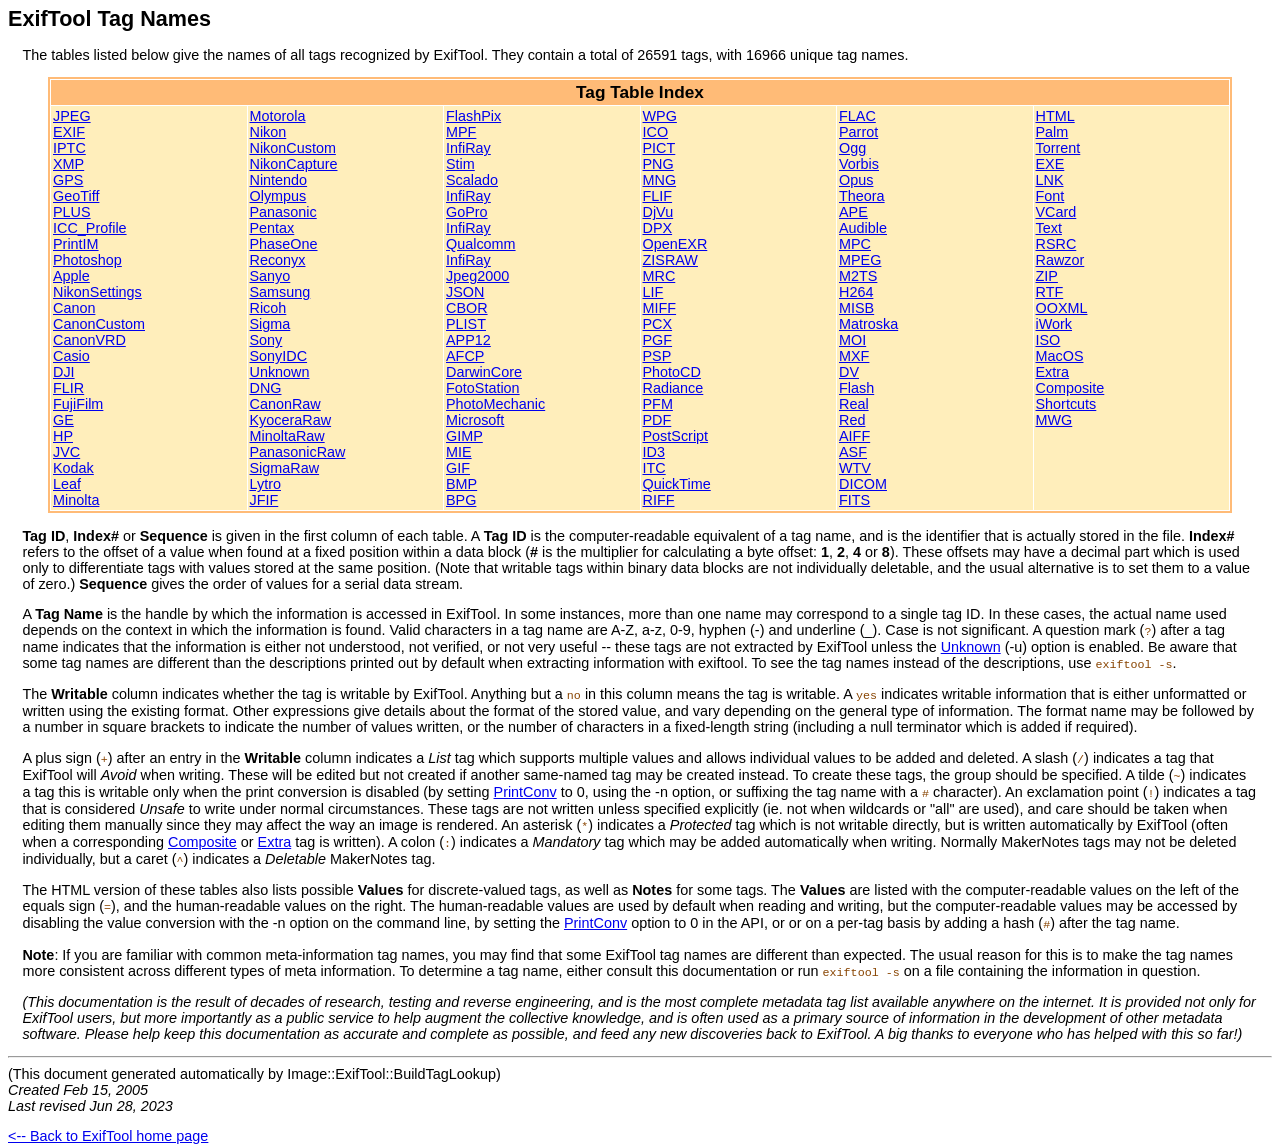
<file: Image-ExifTool-12.64/html/TagNames/index.html>
<!DOCTYPE HTML PUBLIC "-//W3C//DTD HTML 4.01 Transitional//EN"
        "http://www.w3.org/TR/html4/loose.dtd">
<html>
<!-- (this file generated automatically by Image::ExifTool::BuildTagLookup) -->
<head>
<title>ExifTool Tag Names</title>
<link rel=stylesheet type='text/css' href='style.css' title='Style'>
</head>
<body>
<h2 class=top>ExifTool Tag Names</h2>
<p>
The tables listed below give the names of all tags recognized by ExifTool.
They contain a total of 26591 tags, with 16966 unique tag names.
</p>
<blockquote>
<table width='100%' class=frame><tr><td>
<table width='100%' class=inner cellspacing=1><tr class=h>
<th colspan=6><span class=l>Tag Table Index</span></th></tr>
<tr class=b><td width='16%'>
<a href='JPEG.html'>JPEG</a><br>
<a href='EXIF.html'>EXIF</a><br>
<a href='IPTC.html'>IPTC</a><br>
<a href='XMP.html'>XMP</a><br>
<a href='GPS.html'>GPS</a><br>
<a href='GeoTiff.html'>GeoTiff</a><br>
<a href='PLUS.html'>PLUS</a><br>
<a href='ICC_Profile.html'>ICC_Profile</a><br>
<a href='PrintIM.html'>PrintIM</a><br>
<a href='Photoshop.html'>Photoshop</a><br>
<a href='Apple.html'>Apple</a><br>
<a href='NikonSettings.html'>NikonSettings</a><br>
<a href='Canon.html'>Canon</a><br>
<a href='CanonCustom.html'>CanonCustom</a><br>
<a href='CanonVRD.html'>CanonVRD</a><br>
<a href='Casio.html'>Casio</a><br>
<a href='DJI.html'>DJI</a><br>
<a href='FLIR.html'>FLIR</a><br>
<a href='FujiFilm.html'>FujiFilm</a><br>
<a href='GE.html'>GE</a><br>
<a href='HP.html'>HP</a><br>
<a href='JVC.html'>JVC</a><br>
<a href='Kodak.html'>Kodak</a><br>
<a href='Leaf.html'>Leaf</a><br>
<a href='Minolta.html'>Minolta</a></td><td width='16%'>
<a href='Motorola.html'>Motorola</a><br>
<a href='Nikon.html'>Nikon</a><br>
<a href='NikonCustom.html'>NikonCustom</a><br>
<a href='NikonCapture.html'>NikonCapture</a><br>
<a href='Nintendo.html'>Nintendo</a><br>
<a href='Olympus.html'>Olympus</a><br>
<a href='Panasonic.html'>Panasonic</a><br>
<a href='Pentax.html'>Pentax</a><br>
<a href='PhaseOne.html'>PhaseOne</a><br>
<a href='Reconyx.html'>Reconyx</a><br>
<a href='Sanyo.html'>Sanyo</a><br>
<a href='Samsung.html'>Samsung</a><br>
<a href='Ricoh.html'>Ricoh</a><br>
<a href='Sigma.html'>Sigma</a><br>
<a href='Sony.html'>Sony</a><br>
<a href='SonyIDC.html'>SonyIDC</a><br>
<a href='Unknown.html'>Unknown</a><br>
<a href='DNG.html'>DNG</a><br>
<a href='CanonRaw.html'>CanonRaw</a><br>
<a href='KyoceraRaw.html'>KyoceraRaw</a><br>
<a href='MinoltaRaw.html'>MinoltaRaw</a><br>
<a href='PanasonicRaw.html'>PanasonicRaw</a><br>
<a href='SigmaRaw.html'>SigmaRaw</a><br>
<a href='Lytro.html'>Lytro</a><br>
<a href='JFIF.html'>JFIF</a></td><td width='16%'>
<a href='FlashPix.html'>FlashPix</a><br>
<a href='MPF.html'>MPF</a><br>
<a href='InfiRay.html'>InfiRay</a><br>
<a href='Stim.html'>Stim</a><br>
<a href='Scalado.html'>Scalado</a><br>
<a href='InfiRay.html'>InfiRay</a><br>
<a href='GoPro.html'>GoPro</a><br>
<a href='InfiRay.html'>InfiRay</a><br>
<a href='Qualcomm.html'>Qualcomm</a><br>
<a href='InfiRay.html'>InfiRay</a><br>
<a href='Jpeg2000.html'>Jpeg2000</a><br>
<a href='JSON.html'>JSON</a><br>
<a href='CBOR.html'>CBOR</a><br>
<a href='PLIST.html'>PLIST</a><br>
<a href='APP12.html'>APP12</a><br>
<a href='AFCP.html'>AFCP</a><br>
<a href='DarwinCore.html'>DarwinCore</a><br>
<a href='FotoStation.html'>FotoStation</a><br>
<a href='PhotoMechanic.html'>PhotoMechanic</a><br>
<a href='Microsoft.html'>Microsoft</a><br>
<a href='GIMP.html'>GIMP</a><br>
<a href='MIE.html'>MIE</a><br>
<a href='GIF.html'>GIF</a><br>
<a href='BMP.html'>BMP</a><br>
<a href='BPG.html'>BPG</a></td><td width='16%'>
<a href='WPG.html'>WPG</a><br>
<a href='ICO.html'>ICO</a><br>
<a href='PICT.html'>PICT</a><br>
<a href='PNG.html'>PNG</a><br>
<a href='MNG.html'>MNG</a><br>
<a href='FLIF.html'>FLIF</a><br>
<a href='DjVu.html'>DjVu</a><br>
<a href='DPX.html'>DPX</a><br>
<a href='OpenEXR.html'>OpenEXR</a><br>
<a href='ZISRAW.html'>ZISRAW</a><br>
<a href='MRC.html'>MRC</a><br>
<a href='LIF.html'>LIF</a><br>
<a href='MIFF.html'>MIFF</a><br>
<a href='PCX.html'>PCX</a><br>
<a href='PGF.html'>PGF</a><br>
<a href='PSP.html'>PSP</a><br>
<a href='PhotoCD.html'>PhotoCD</a><br>
<a href='Radiance.html'>Radiance</a><br>
<a href='Other.html#PFM'>PFM</a><br>
<a href='PDF.html'>PDF</a><br>
<a href='PostScript.html'>PostScript</a><br>
<a href='ID3.html'>ID3</a><br>
<a href='ITC.html'>ITC</a><br>
<a href='QuickTime.html'>QuickTime</a><br>
<a href='RIFF.html'>RIFF</a></td><td width='16%'>
<a href='FLAC.html'>FLAC</a><br>
<a href='Parrot.html'>Parrot</a><br>
<a href='Ogg.html'>Ogg</a><br>
<a href='Vorbis.html'>Vorbis</a><br>
<a href='Opus.html'>Opus</a><br>
<a href='Theora.html'>Theora</a><br>
<a href='APE.html'>APE</a><br>
<a href='Audible.html'>Audible</a><br>
<a href='MPC.html'>MPC</a><br>
<a href='MPEG.html'>MPEG</a><br>
<a href='M2TS.html'>M2TS</a><br>
<a href='H264.html'>H264</a><br>
<a href='MISB.html'>MISB</a><br>
<a href='Matroska.html'>Matroska</a><br>
<a href='MOI.html'>MOI</a><br>
<a href='MXF.html'>MXF</a><br>
<a href='DV.html'>DV</a><br>
<a href='Flash.html'>Flash</a><br>
<a href='Real.html'>Real</a><br>
<a href='Red.html'>Red</a><br>
<a href='AIFF.html'>AIFF</a><br>
<a href='ASF.html'>ASF</a><br>
<a href='WTV.html'>WTV</a><br>
<a href='DICOM.html'>DICOM</a><br>
<a href='FITS.html'>FITS</a></td><td width='16%'>
<a href='HTML.html'>HTML</a><br>
<a href='Palm.html'>Palm</a><br>
<a href='Torrent.html'>Torrent</a><br>
<a href='EXE.html'>EXE</a><br>
<a href='LNK.html'>LNK</a><br>
<a href='Font.html'>Font</a><br>
<a href='VCard.html'>VCard</a><br>
<a href='Text.html'>Text</a><br>
<a href='RSRC.html'>RSRC</a><br>
<a href='Rawzor.html'>Rawzor</a><br>
<a href='ZIP.html'>ZIP</a><br>
<a href='RTF.html'>RTF</a><br>
<a href='OOXML.html'>OOXML</a><br>
<a href='iWork.html'>iWork</a><br>
<a href='ISO.html'>ISO</a><br>
<a href='MacOS.html'>MacOS</a><br>
<a href='Extra.html'>Extra</a><br>
<a href='Composite.html'>Composite</a><br>
<a href='Shortcuts.html'>Shortcuts</a><br>
<a href='MWG.html'>MWG</a>
</td></tr></table></td></tr></table></blockquote>
<p>
<b>Tag ID</b>, <b>Index#</b> or <b>Sequence</b> is given in the first column of each
table.  A <b>Tag ID</b> is the computer-readable equivalent of a tag name, and
is the identifier that is actually stored in the file.  <b>Index#</b> refers to
the offset of a value when found at a fixed position within a data block
(<b>#</b> is the multiplier for calculating a byte offset: <b>1</b>, <b>2</b>, <b>4</b> or
<b>8</b>).  These offsets may have a decimal part which is used only to
differentiate tags with values stored at the same position.  (Note that
writable tags within binary data blocks are not individually deletable,
and the usual alternative is to set them to a value of zero.)  <b>Sequence</b>
gives the order of values for a serial data stream.</p>

<p>A <b>Tag Name</b> is the handle by which the information is accessed in
ExifTool.  In some instances, more than one name may correspond to a single
tag ID.  In these cases, the actual name used depends on the context in
which the information is found.  Valid characters in a tag name are A-Z,
a-z, 0-9, hyphen (-) and underline (_).  Case is not significant.  A
question mark (<code>?</code>) after a tag name indicates that the information is
either not understood, not verified, or not very useful -- these tags are
not extracted by ExifTool unless the <a href="../ExifTool.html#Unknown">Unknown</a> (-u) option is enabled.  Be
aware that some tag names are different than the descriptions printed out by
default when extracting information with exiftool.  To see the tag names
instead of the descriptions, use <code>exiftool -s</code>.</p>

<p>The <b>Writable</b> column indicates whether the tag is writable by ExifTool.
Anything but a <code>no</code> in this column means the tag is writable.  A <code>yes</code>
indicates writable information that is either unformatted or written using
the existing format.  Other expressions give details about the format of the
stored value, and vary depending on the general type of information.  The
format name may be followed by a number in square brackets to indicate the
number of values written, or the number of characters in a fixed-length
string (including a null terminator which is added if required).</p>

<p>A plus sign (<code>+</code>) after an entry in the <b>Writable</b> column indicates a
<i>List</i> tag which supports multiple values and allows individual values to
be added and deleted.  A slash (<code>/</code>) indicates a tag that ExifTool will
<i>Avoid</i> when writing.  These will be edited but not created if another
same-named tag may be created instead.  To create these tags, the group
should be specified.  A tilde (<code>~</code>) indicates a tag this is writable only
when the print conversion is disabled (by setting <a href="../ExifTool.html#PrintConv">PrintConv</a> to 0, using the
-n option, or suffixing the tag name with a <code>#</code> character). An exclamation
point (<code>!</code>) indicates a tag that is considered <i>Unsafe</i> to write under
normal circumstances.  These tags are not written unless specified
explicitly (ie. not when wildcards or &quot;all&quot; are used), and care should be
taken when editing them manually since they may affect the way an image is
rendered.  An asterisk (<code>*</code>) indicates a <i>Protected</i> tag which is not
writable directly, but is written automatically by ExifTool (often when a
corresponding <a href="Composite.html">Composite</a> or
<a href="Extra.html">Extra</a> tag is written). A colon
(<code>:</code>) indicates a <i>Mandatory</i> tag which may be added automatically when
writing.  Normally MakerNotes tags may not be deleted individually, but a
caret (<code>^</code>) indicates a <i>Deletable</i> MakerNotes tag.</p>

<p>The HTML version of these tables also lists possible <b>Values</b> for
discrete-valued tags, as well as <b>Notes</b> for some tags.  The <b>Values</b> are
listed with the computer-readable values on the left of the equals sign
(<code>=</code>), and the human-readable values on the right.  The human-readable
values are used by default when reading and writing, but the
computer-readable values may be accessed by disabling the value conversion
with the -n option on the command line, by setting the <a href="../ExifTool.html#PrintConv">PrintConv</a> option to 0
in the API, or or on a per-tag basis by adding a hash (<code>#</code>) after the tag
name.</p>

<p><b>Note</b>: If you are familiar with common meta-information tag names, you may
find that some ExifTool tag names are different than expected.  The usual
reason for this is to make the tag names more consistent across different
types of meta information.  To determine a tag name, either consult this
documentation or run <code>exiftool -s</code> on a file containing the information in
question.</p>

<p><i>(This documentation is the result of decades of research, testing and
reverse engineering, and is the most complete metadata tag list available
anywhere on the internet.  It is provided not only for ExifTool users, but
more importantly as a public service to help augment the collective
knowledge, and is often used as a primary source of information in the
development of other metadata software.  Please help keep this documentation
as accurate and complete as possible, and feed any new discoveries back to
ExifTool.  A big thanks to everyone who has helped with this so far!)</i>
</p>
<hr>
(This document generated automatically by Image::ExifTool::BuildTagLookup)
<br><i>Created Feb 15, 2005</i>
<br><i>Last revised Jun 28, 2023</i>
<p class=lf><a href='../index.html'>&lt;-- Back to ExifTool home page</a></p>
</body>
</html>
</file>
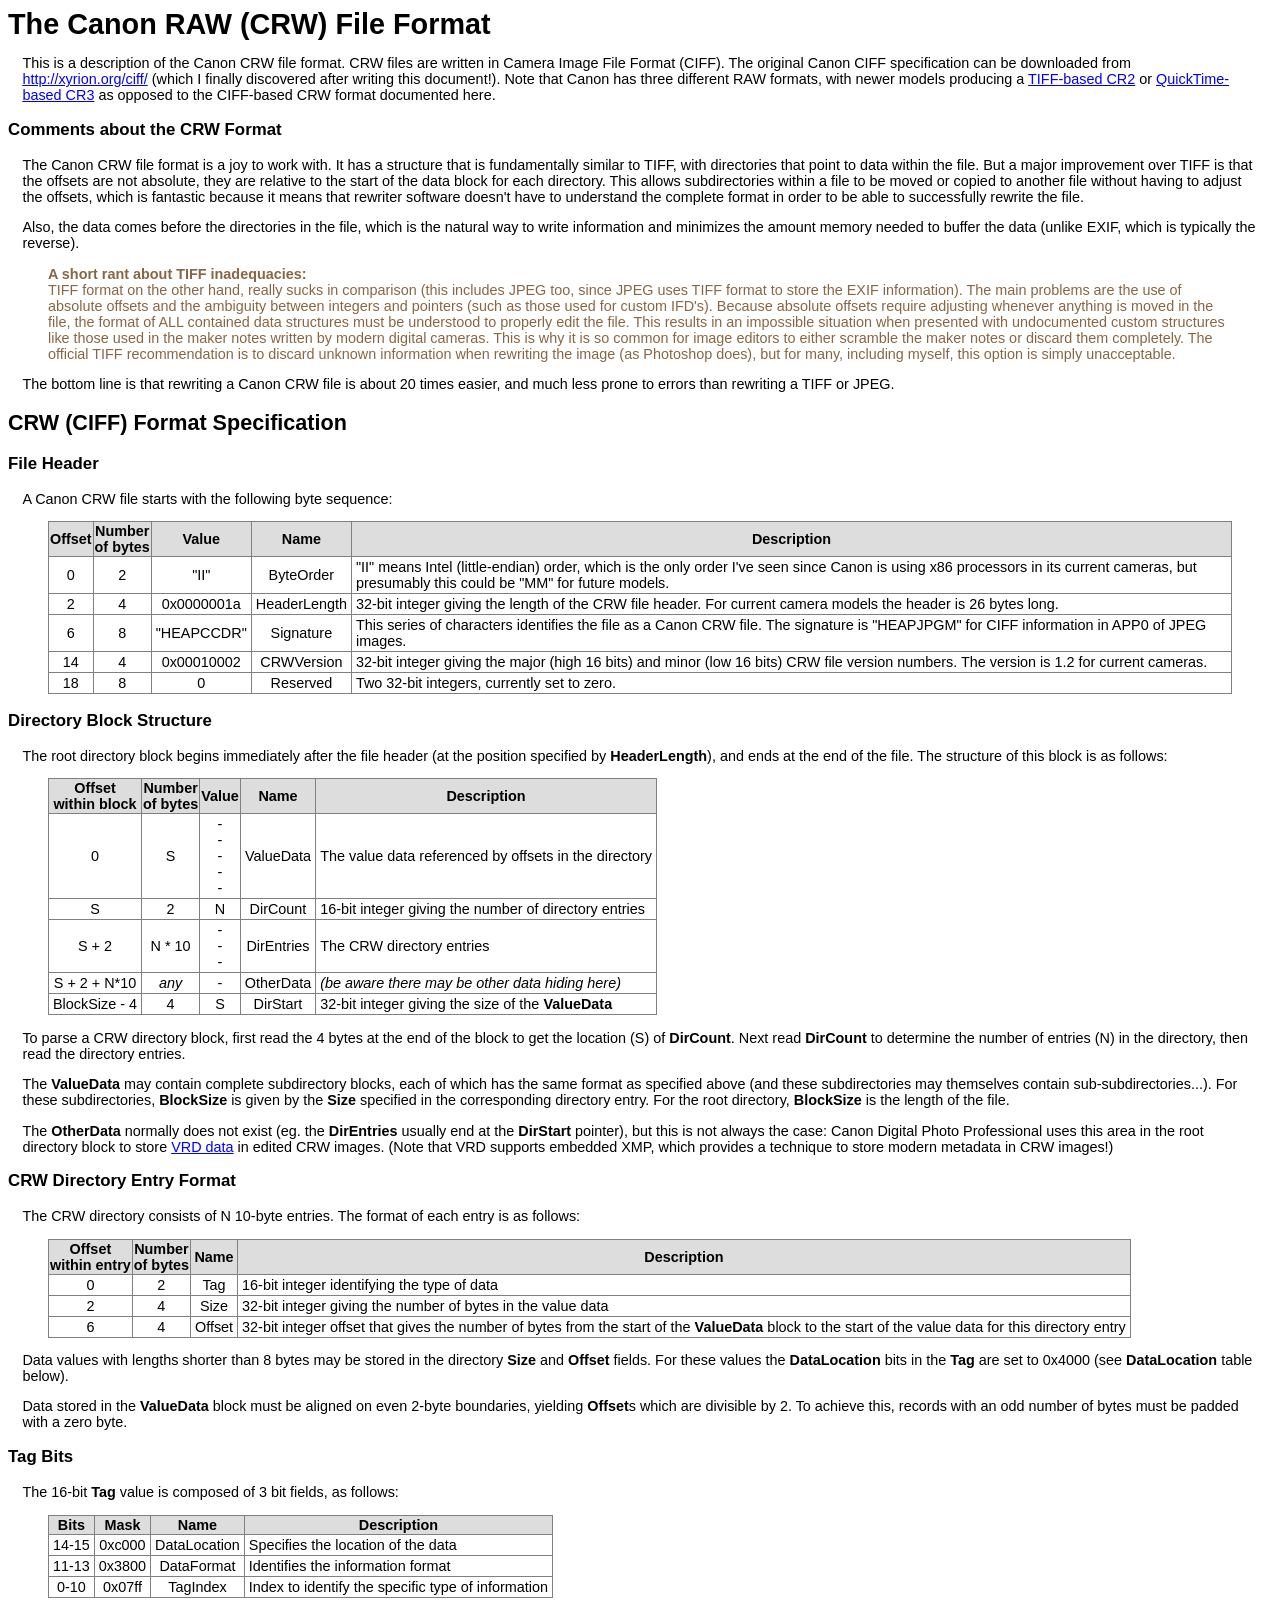
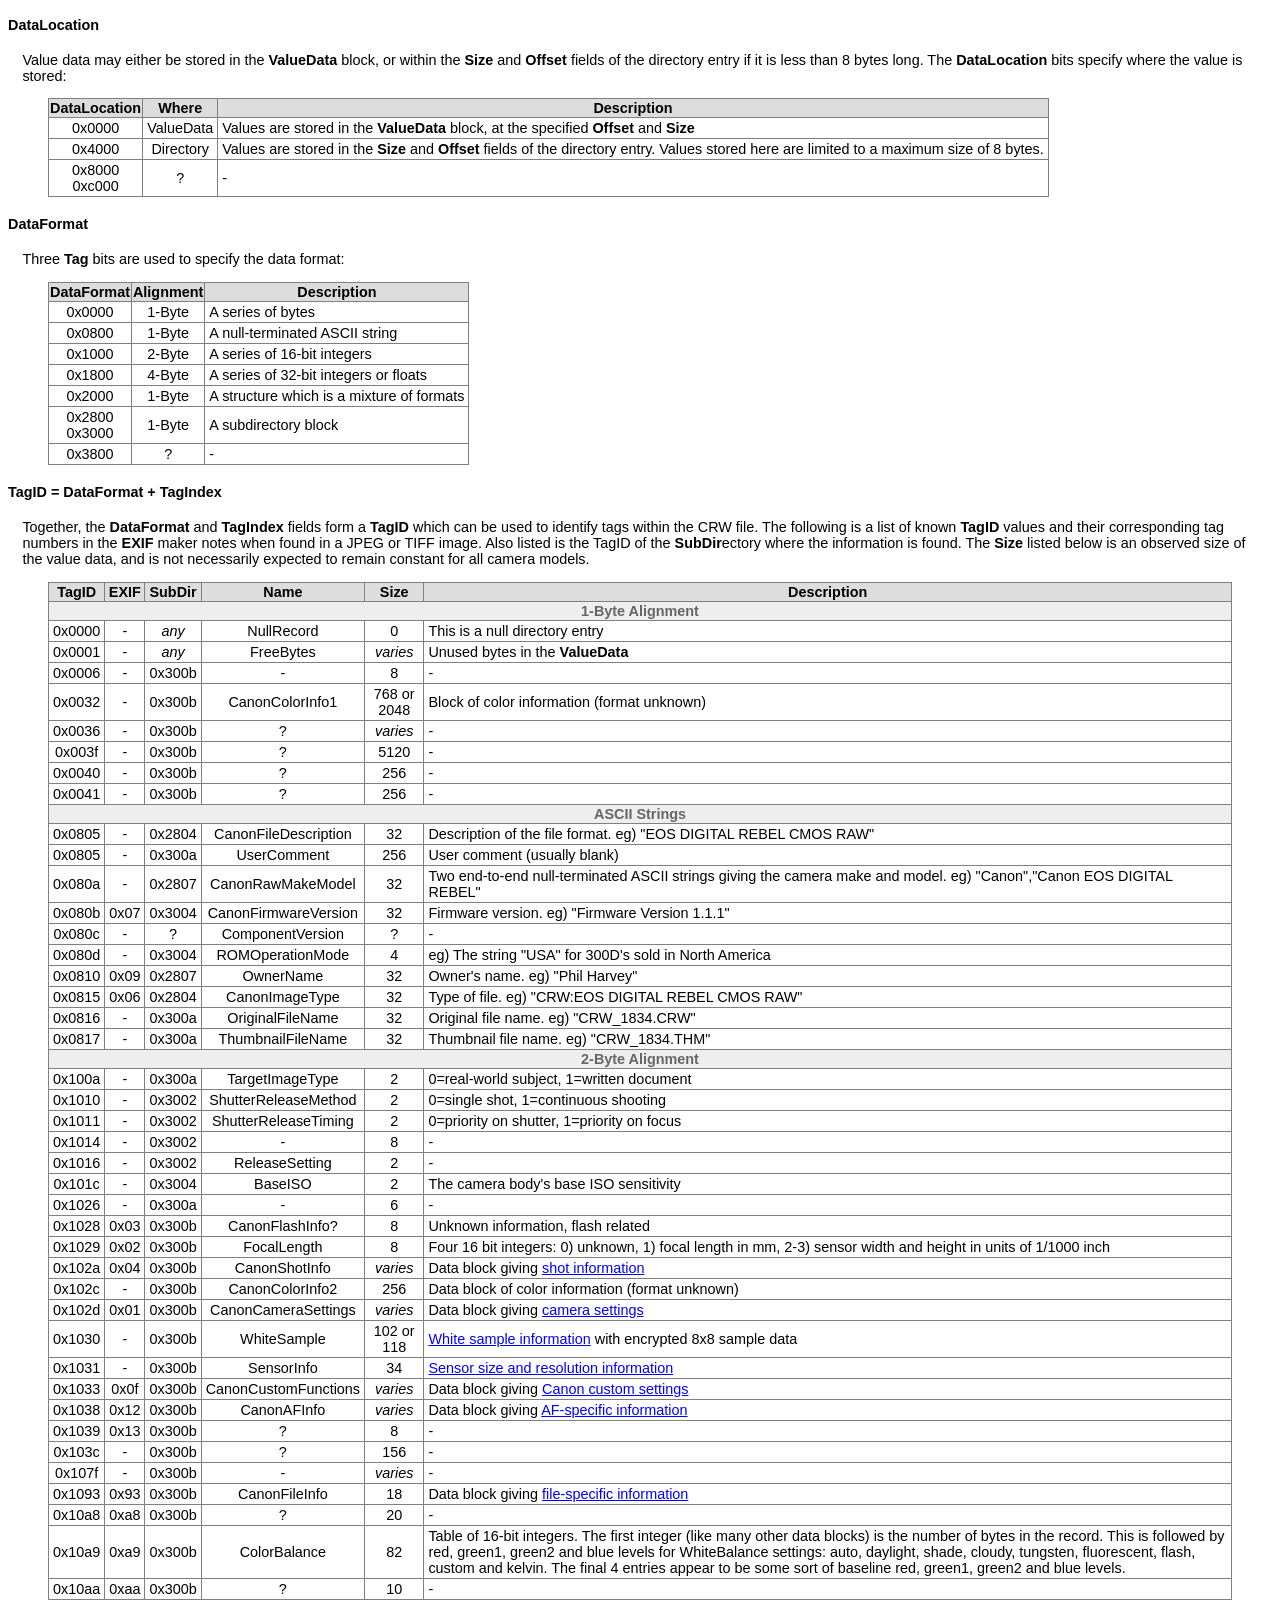
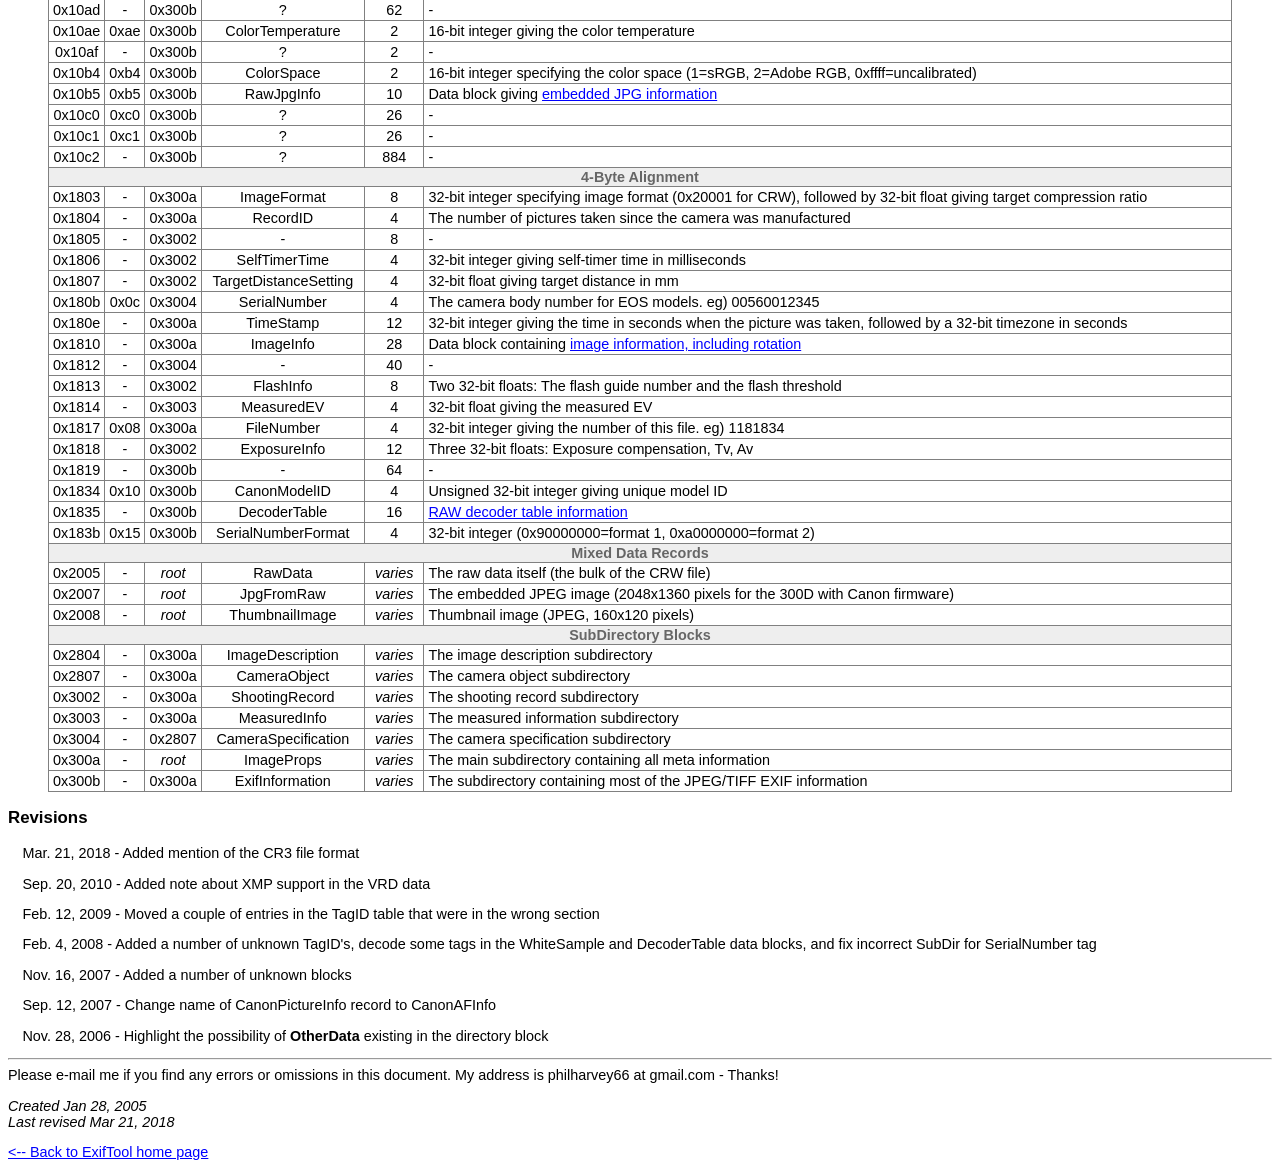
<file: Image-ExifTool-12.64/html/canon_raw.html>
<!DOCTYPE HTML PUBLIC "-//W3C//DTD HTML 4.01 Transitional//EN"
        "http://www.w3.org/TR/html4/loose.dtd">
<html>
<head>
<title>The Canon RAW (CRW) File Format</title>
<link rel=stylesheet type='text/css' href='style.css' title='Style'>
<style type="text/css">
<!--
table.norm th.lt { background: #eee }
-->
</style>
</head>
<body>
<h1 class='up'>The Canon RAW (CRW) File Format</h1>

<p>This is a description of the Canon CRW file format.  CRW files are written in
Camera Image File Format (CIFF).  The original Canon CIFF specification can be
downloaded from <a href="http://xyrion.org/ciff/">http://xyrion.org/ciff/</a>
(which I finally discovered after writing this document!).  Note that Canon has
three different RAW formats, with newer models producing a
<a href="http://lclevy.free.fr/cr2/">TIFF-based CR2</a> or
<a href="https://github.com/lclevy/canon_cr3">QuickTime-based CR3</a> as opposed
to the CIFF-based CRW format documented here.</p>

<h3>Comments about the CRW Format</h3>

<p>The Canon CRW file format is a joy to work with.  It has a structure that is
fundamentally similar to TIFF, with directories that point to data within the
file.  But a major improvement over TIFF is that the offsets are not absolute,
they are relative to the start of the data block for each directory.  This
allows subdirectories within a file to be moved or copied to another file
without having to adjust the offsets, which is fantastic because it means that
rewriter software doesn't have to understand the complete format in order to be
able to successfully rewrite the file.</p>

<p>Also, the data comes before the directories in the file, which is the natural
way to write information and minimizes the amount memory needed to buffer the
data (unlike EXIF, which is typically the reverse).</p>

<blockquote class='aside'>
<b>A short rant about TIFF inadequacies:</b>
<br>TIFF format on the other hand, really sucks in comparison (this includes
JPEG too, since JPEG uses TIFF format to store the EXIF information).  The main
problems are the use of absolute offsets and the ambiguity between integers and
pointers (such as those used for custom IFD's).  Because absolute offsets
require adjusting whenever anything is moved in the file, the format of ALL
contained data structures must be understood to properly edit the file.  This
results in an impossible situation when presented with undocumented custom
structures like those used in the maker notes written by modern digital cameras.
This is why it is so common for image editors to either scramble the maker notes
or discard them completely.  The official TIFF recommendation is to discard
unknown information when rewriting the image (as Photoshop does), but for many,
including myself, this option is simply unacceptable.
</blockquote>

<p>The bottom line is that rewriting a Canon CRW file is about 20 times easier,
and much less prone to errors than rewriting a TIFF or JPEG.</p>

<h2>CRW (CIFF) Format Specification</h2>
<h3>File Header</h3>
<p>A Canon CRW file starts with the following byte sequence:</p>
<blockquote>
<table class='norm'><tr><th>Offset</th>
<th>Number<br>of&nbsp;bytes</th><th>Value</th><th>Name</th><th>Description</th></tr>
<tr align='center'><td>0</td><td>2</td><td>"II"</td><td>ByteOrder</td>
<td align='left'>"II" means Intel (little-endian) order, which is the only order I've
seen since Canon is using x86 processors in its current cameras, but
presumably this could be "MM" for future models.
</td></tr>
<tr align='center'><td>2</td><td>4</td><td>0x0000001a</td><td>HeaderLength</td>
<td align='left'>32-bit integer giving the length of the CRW file header.  For
current camera models the header is 26 bytes long.</td></tr>
<tr align='center'><td>6</td><td>8</td><td>"HEAPCCDR"</td><td>Signature</td>
<td align='left'>This series of characters identifies the file as a Canon CRW
file.  The signature is "HEAPJPGM" for CIFF information in APP0 of JPEG images.</td></tr>
<tr align='center'><td>14</td><td>4</td><td>0x00010002</td><td>CRWVersion</td>
<td align='left'>32-bit integer giving the major (high 16 bits) and minor
(low 16 bits) CRW file version numbers.  The version is 1.2 for current cameras.</td></tr>
<tr align='center'><td>18</td><td>8</td><td>0</td><td>Reserved</td>
<td align='left'>Two 32-bit integers, currently set to zero.</td></tr>
</table></blockquote>

<h3>Directory Block Structure</h3>
<p>The root directory block begins immediately after the file header (at the position
specified by <b>HeaderLength</b>), and ends at the end of the file.  The structure
of this block is as follows:</p>
<blockquote><table class='norm'>
<tr><th>Offset<br>within block</th><th>Number<br>of bytes</th><th>Value</th>
<th>Name</th><th>Description</th></tr>
<tr align='center'><td>0</td><td>S</td><td>-<br>-<br>-<br>-<br>-</td><td>ValueData</td>
<td align='left'>The value data referenced by offsets in the directory</td></tr>
<tr align='center'><td>S</td><td>2</td><td>N</td><td>DirCount</td>
<td align='left'>16-bit integer giving the number of directory entries</td></tr>
<tr align='center'><td>S + 2</td><td>N * 10</td><td>-<br>-<br>-</td><td>DirEntries</td>
<td align='left'>The CRW directory entries</td></tr>
<tr align='center'><td>S + 2 + N*10</td><td><i>any</i></td><td>-</td><td>OtherData</td>
<td align='left'><i>(be aware there may be other data hiding here)</i></td></tr>
<tr align='center'><td>BlockSize - 4</td><td>4</td><td>S</td><td>DirStart</td>
<td align='left'>32-bit integer giving the size of the <b>ValueData</b></td></tr>
</table></blockquote>

<p>To parse a CRW directory block, first read the 4 bytes at the end of the
block to get the location (S) of <b>DirCount</b>.  Next read <b>DirCount</b> to
determine the number of entries (N) in the directory, then read the directory
entries.</p>

<p>The <b>ValueData</b> may contain complete subdirectory blocks, each of which
has the same format as specified above (and these subdirectories may themselves
contain sub-subdirectories...).  For these subdirectories, <b>BlockSize</b> is
given by the <b>Size</b> specified in the corresponding directory entry.  For
the root directory, <b>BlockSize</b> is the length of the file.</p>

<p>The <b>OtherData</b> normally does not exist (eg. the <b>DirEntries</b>
usually end at the <b>DirStart</b> pointer), but this is not always the case:
Canon Digital Photo Professional uses this area in the root directory block to
store <a href="TagNames/CanonVRD.html">VRD data</a> in edited CRW images.  (Note
that VRD supports embedded XMP, which provides a technique to store modern
metadata in CRW images!)</p>

<h3>CRW Directory Entry Format</h3>
<p>The CRW directory consists of N 10-byte entries.  The format of each entry is
as follows:</p>
<blockquote><table class='norm'>
<tr><th>Offset<br>within entry</th><th>Number<br>of bytes</th>
<th>Name</th><th>Description</th></tr>
<tr align='center'><td>0</td><td>2</td><td>Tag</td>
<td align='left'>16-bit integer identifying the type of data</td></tr>
<tr align='center'><td>2</td><td>4</td><td>Size</td>
<td align='left'>32-bit integer giving the number of bytes in the value data</td></tr>
<tr align='center'><td>6</td><td>4</td><td>Offset</td>
<td align='left'>32-bit integer offset that gives the number of bytes from the start of the
    <b>ValueData</b> block to the start of the value data for this directory entry</td></tr>
</table></blockquote>

<p>Data values with lengths shorter than 8 bytes may be stored in the directory
<b>Size</b> and <b>Offset</b> fields.  For these values the <b>DataLocation</b>
bits in the <b>Tag</b> are set to 0x4000 (see <b>DataLocation</b> table
below).</p>

<p>Data stored in the <b>ValueData</b> block must be aligned on even 2-byte
boundaries, yielding <b>Offset</b>s which are divisible by 2.  To achieve this,
records with an odd number of bytes must be padded with a zero byte.</p>

<h3>Tag Bits</h3>
<p>The 16-bit <b>Tag</b> value is composed of 3 bit fields, as follows:</p>
<blockquote><table class='norm'>
<tr><th>Bits</th><th>Mask</th><th>Name</th><th>Description</th></tr>
<tr align='center'><td>14-15</td><td>0xc000</td><td>DataLocation</td>
    <td align='left'>Specifies the location of the data</td></tr>
<tr align='center'><td>11-13</td><td>0x3800</td><td>DataFormat</td>
    <td align='left'>Identifies the information format</td></tr>
<tr align='center'><td>0-10</td><td>0x07ff</td><td>TagIndex</td>
    <td align='left'>Index to identify the specific type of information</td></tr>
</table></blockquote>

<h4>DataLocation</h4>
<p>Value data may either be stored in the <b>ValueData</b> block, or within the
<b>Size</b> and <b>Offset</b> fields of the directory entry if it is less than 8
bytes long. The <b>DataLocation</b> bits specify where the value is stored:</p>
<blockquote><table class='norm'>
<tr><th>DataLocation</th><th>Where</th><th>Description</th></tr>
<tr align='center'><td>0x0000</td><td>ValueData</td>
    <td align='left'>Values are stored in the <b>ValueData</b> block, at the specified <b>Offset</b>
    and <b>Size</b></td></tr>
<tr align='center'><td>0x4000</td><td>Directory</td>
    <td align='left'>Values are stored in the <b>Size</b> and <b>Offset</b> fields
    of the directory entry.  Values stored here are limited to a maximum size of 8 bytes.</td></tr>
<tr align='center'><td>0x8000<br>0xc000</td><td>?</td><td align='left'>-</td></tr>
</table></blockquote>

<h4>DataFormat</h4>
<p>Three <b>Tag</b> bits are used to specify the data format:</p>
<blockquote><table class='norm'>
<tr><th>DataFormat</th><th>Alignment</th><th>Description</th></tr>
<tr align='center'><td>0x0000</td><td>1-Byte</td>
    <td align='left'>A series of bytes</td></tr>
<tr align='center'><td>0x0800</td><td>1-Byte</td>
    <td align='left'>A null-terminated ASCII string</td></tr>
<tr align='center'><td>0x1000</td><td>2-Byte</td>
    <td align='left'>A series of 16-bit integers</td></tr>
<tr align='center'><td>0x1800</td><td>4-Byte</td>
    <td align='left'>A series of 32-bit integers or floats</td></tr>
<tr align='center'><td>0x2000</td><td>1-Byte</td>
    <td align='left'>A structure which is a mixture of formats</td></tr>
<tr align='center'><td>0x2800<br>0x3000</td><td>1-Byte</td>
    <td align='left'>A subdirectory block</td></tr>
<tr align='center'><td>0x3800</td><td>?</td>
    <td align='left'>-</td></tr>
</table></blockquote>

<h4>TagID = DataFormat + TagIndex</h4>
<p>Together, the <b>DataFormat</b> and <b>TagIndex</b> fields form a <b>TagID</b>
which can be used to identify tags within the CRW file. The following is a list
of known <b>TagID</b> values and their corresponding tag numbers in the <b>EXIF</b>
maker notes when found in a JPEG or TIFF image.  Also listed is the TagID of the
<b>SubDir</b>ectory where the information is found.  The <b>Size</b> listed
below is an observed size of the value data, and is not necessarily expected to
remain constant for all camera models.</p>

<blockquote><table class='norm'>
<tr><th>TagID</th><th>EXIF</th><th>SubDir</th><th>Name</th><th>Size</th><th>Description</th></tr>
<tr><th class='lt' colspan=6>1-Byte Alignment</th></tr>
<tr align='center'><td>0x0000</td><td>-</td><td><i>any</i></td><td>NullRecord</td><td>0</td>
    <td align='left'>This is a null directory entry</td></tr>
<tr align='center'><td>0x0001</td><td>-</td><td><i>any</i></td><td>FreeBytes</td><td><i>varies</i></td>
    <td align='left'>Unused bytes in the <b>ValueData</b></td></tr>
<tr align='center'><td>0x0006</td><td>-</td><td>0x300b</td><td>-</td><td>8</td><td align='left'>-</td></tr>
<tr align='center'><td>0x0032</td><td>-</td><td>0x300b</td><td>CanonColorInfo1</td><td>768 or 2048</td>
    <td align='left'>Block of color information (format unknown)</td></tr>
<tr align='center'><td>0x0036</td><td>-</td><td>0x300b</td><td>?</td><td><i>varies</i></td><td align='left'>-</td></tr>
<tr align='center'><td>0x003f</td><td>-</td><td>0x300b</td><td>?</td><td>5120</td><td align='left'>-</td></tr>
<tr align='center'><td>0x0040</td><td>-</td><td>0x300b</td><td>?</td><td>256</td><td align='left'>-</td></tr>
<tr align='center'><td>0x0041</td><td>-</td><td>0x300b</td><td>?</td><td>256</td><td align='left'>-</td></tr>
<tr><th class='lt' colspan=6>ASCII Strings</th></tr>
<tr align='center'><td>0x0805</td><td>-</td><td>0x2804</td><td>CanonFileDescription</td><td>32</td>
    <td align='left'>Description of the file format.
    eg) "EOS DIGITAL REBEL CMOS RAW"</td></tr>
<tr align='center'><td>0x0805</td><td>-</td><td>0x300a</td><td>UserComment</td><td>256</td>
    <td align='left'>User comment (usually blank)</td></tr>
<tr align='center'><td>0x080a</td><td>-</td><td>0x2807</td><td>CanonRawMakeModel</td><td>32</td>
    <td align='left'>Two end-to-end null-terminated ASCII strings giving the camera make and model.
    eg) "Canon","Canon EOS DIGITAL REBEL"</td></tr>
<tr align='center'><td>0x080b</td><td>0x07</td><td>0x3004</td><td>CanonFirmwareVersion</td><td>32</td>
    <td align='left'>Firmware version. eg) "Firmware Version 1.1.1"</td></tr>
<tr align='center'><td>0x080c</td><td>-</td><td>?</td><td>ComponentVersion</td><td>?</td><td align='left'>-</td></tr>
<tr align='center'><td>0x080d</td><td>-</td><td>0x3004</td><td>ROMOperationMode</td><td>4</td>
    <td align='left'>eg) The string "USA" for 300D's sold in North America</td></tr>
<tr align='center'><td>0x0810</td><td>0x09</td><td>0x2807</td><td>OwnerName</td><td>32</td>
    <td align='left'>Owner's name. eg) "Phil Harvey"</td></tr>
<tr align='center'><td>0x0815</td><td>0x06</td><td>0x2804</td><td>CanonImageType</td><td>32</td>
    <td align='left'>Type of file. eg) "CRW:EOS DIGITAL REBEL CMOS RAW"</td></tr>
<tr align='center'><td>0x0816</td><td>-</td><td>0x300a</td><td>OriginalFileName</td><td>32</td>
    <td align='left'>Original file name. eg) "CRW_1834.CRW"</td></tr>
<tr align='center'><td>0x0817</td><td>-</td><td>0x300a</td><td>ThumbnailFileName</td><td>32</td>
    <td align='left'>Thumbnail file name. eg) "CRW_1834.THM"</td></tr>
<tr><th class='lt' colspan=6>2-Byte Alignment</th></tr>
<tr align='center'><td>0x100a</td><td>-</td><td>0x300a</td><td>TargetImageType</td><td>2</td>
    <td align='left'>0=real-world subject, 1=written document</td></tr>
<tr align='center'><td>0x1010</td><td>-</td><td>0x3002</td><td>ShutterReleaseMethod</td><td>2</td>
    <td align='left'>0=single shot, 1=continuous shooting</td></tr>
<tr align='center'><td>0x1011</td><td>-</td><td>0x3002</td><td>ShutterReleaseTiming</td><td>2</td>
    <td align='left'>0=priority on shutter, 1=priority on focus</td></tr>
<tr align='center'><td>0x1014</td><td>-</td><td>0x3002</td><td>-</td><td>8</td><td align='left'>-</td></tr>
<tr align='center'><td>0x1016</td><td>-</td><td>0x3002</td><td>ReleaseSetting</td><td>2</td><td align='left'>-</td></tr>
<tr align='center'><td>0x101c</td><td>-</td><td>0x3004</td><td>BaseISO</td><td>2</td>
    <td align='left'>The camera body's base ISO sensitivity</td></tr>
<tr align='center'><td>0x1026</td><td>-</td><td>0x300a</td><td>-</td><td>6</td><td align='left'>-</td></tr>
<tr align='center'><td>0x1028</td><td>0x03</td><td>0x300b</td><td>CanonFlashInfo?</td><td>8</td><td align='left'>Unknown information, flash related</td></tr>
<tr align='center'><td>0x1029</td><td>0x02</td><td>0x300b</td><td>FocalLength</td><td>8</td>
    <td align='left'>Four 16 bit integers: 0) unknown, 1) focal length in mm, 2-3) sensor width
    and height in units of 1/1000 inch</td></tr>
<tr align='center'><td>0x102a</td><td>0x04</td><td>0x300b</td><td>CanonShotInfo</td><td><i>varies</i></td>
    <td align='left'>Data block giving <a href="TagNames/Canon.html#ShotInfo">shot information</a></td></tr>
<tr align='center'><td>0x102c</td><td>-</td><td>0x300b</td><td>CanonColorInfo2</td><td>256</td>
    <td align='left'>Data block of color information (format unknown)</td></tr>
<tr align='center'><td>0x102d</td><td>0x01</td><td>0x300b</td><td>CanonCameraSettings</td><td><i>varies</i></td>
    <td align='left'>Data block giving <a href="TagNames/Canon.html#CameraSettings">camera settings</a></td></tr>
<tr align='center'><td>0x1030</td><td>-</td><td>0x300b</td><td>WhiteSample</td><td>102 or 118</td>
    <td align='left'><a href="TagNames/CanonRaw.html#WhiteSample">White sample information</a> with encrypted 8x8 sample data</td></tr>
<tr align='center'><td>0x1031</td><td>-</td><td>0x300b</td><td>SensorInfo</td><td>34</td>
    <td align='left'><a href="TagNames/Canon.html#SensorInfo">Sensor size and resolution information</a></td></tr>
<tr align='center'><td>0x1033</td><td>0x0f</td><td>0x300b</td><td>CanonCustomFunctions</td><td><i>varies</i></td>
    <td align='left'>Data block giving <a href="TagNames/CanonCustom.html#Functions10D">Canon custom settings</a></td></tr>
<tr align='center'><td>0x1038</td><td>0x12</td><td>0x300b</td><td>CanonAFInfo</td><td><i>varies</i></td>
    <td align='left'>Data block giving <a href="TagNames/Canon.html#AFInfo">AF-specific information</a></td></tr>
<tr align='center'><td>0x1039</td><td>0x13</td><td>0x300b</td><td>?</td><td>8</td><td align='left'>-</td></tr>
<tr align='center'><td>0x103c</td><td>-</td><td>0x300b</td><td>?</td><td>156</td><td align='left'>-</td></tr>
<tr align='center'><td>0x107f</td><td>-</td><td>0x300b</td><td>-</td><td><i>varies</i></td><td align='left'>-</td></tr>
<tr align='center'><td>0x1093</td><td>0x93</td><td>0x300b</td><td>CanonFileInfo</td><td>18</td>
    <td align='left'>Data block giving <a href="TagNames/Canon.html#FileInfo">file-specific information</a></td></tr>
<tr align='center'><td>0x10a8</td><td>0xa8</td><td>0x300b</td><td>?</td><td>20</td><td align='left'>-</td></tr>
<tr align='center'><td>0x10a9</td><td>0xa9</td><td>0x300b</td><td>ColorBalance</td><td>82</td>
    <td align='left'>Table of 16-bit integers. The first integer (like many other data blocks) is
    the number of bytes in the record. This is followed by red, green1, green2 and blue
    levels for WhiteBalance settings: auto, daylight, shade, cloudy, tungsten,
    fluorescent, flash, custom and kelvin. The final 4 entries appear to be some sort of
    baseline red, green1, green2 and blue levels.</td></tr>
<tr align='center'><td>0x10aa</td><td>0xaa</td><td>0x300b</td><td>?</td><td>10</td><td align='left'>-</td></tr>
<tr align='center'><td>0x10ad</td><td>-</td><td>0x300b</td><td>?</td><td>62</td><td align='left'>-</td></tr>
<tr align='center'><td>0x10ae</td><td>0xae</td><td>0x300b</td><td>ColorTemperature</td><td>2</td>
    <td align='left'>16-bit integer giving the color temperature</td></tr>
<tr align='center'><td>0x10af</td><td>-</td><td>0x300b</td><td>?</td><td>2</td><td align='left'>-</td></tr>
<tr align='center'><td>0x10b4</td><td>0xb4</td><td>0x300b</td><td>ColorSpace</td><td>2</td>
    <td align='left'>16-bit integer specifying the color space
    (1=sRGB, 2=Adobe RGB, 0xffff=uncalibrated)</td></tr>
<tr align='center'><td>0x10b5</td><td>0xb5</td><td>0x300b</td><td>RawJpgInfo</td><td>10</td>
    <td align='left'>Data block giving <a href="TagNames/CanonRaw.html#RawJpgInfo">embedded JPG information</a></td></tr>
<tr align='center'><td>0x10c0</td><td>0xc0</td><td>0x300b</td><td>?</td><td>26</td><td align='left'>-</td></tr>
<tr align='center'><td>0x10c1</td><td>0xc1</td><td>0x300b</td><td>?</td><td>26</td><td align='left'>-</td></tr>
<tr align='center'><td>0x10c2</td><td>-</td><td>0x300b</td><td>?</td><td>884</td><td align='left'>-</td></tr>
<tr><th class='lt' colspan=6>4-Byte Alignment</th></tr>
<tr align='center'><td>0x1803</td><td>-</td><td>0x300a</td><td>ImageFormat</td><td>8</td>
    <td align='left'>32-bit integer specifying image format (0x20001 for CRW), followed
    by 32-bit float giving target compression ratio</td></tr>
<tr align='center'><td>0x1804</td><td>-</td><td>0x300a</td><td>RecordID</td><td>4</td>
    <td align='left'>The number of pictures taken since the camera was manufactured</td></tr>
<tr align='center'><td>0x1805</td><td>-</td><td>0x3002</td><td>-</td><td>8</td><td align='left'>-</td></tr>
<tr align='center'><td>0x1806</td><td>-</td><td>0x3002</td><td>SelfTimerTime</td><td>4</td>
    <td align='left'>32-bit integer giving self-timer time in milliseconds</td></tr>
<tr align='center'><td>0x1807</td><td>-</td><td>0x3002</td><td>TargetDistanceSetting</td><td>4</td>
    <td align='left'>32-bit float giving target distance in mm</td></tr>
<tr align='center'><td>0x180b</td><td>0x0c</td><td>0x3004</td><td>SerialNumber</td><td>4</td>
    <td align='left'>The camera body number for EOS models. eg) 00560012345</td></tr>
<tr align='center'><td>0x180e</td><td>-</td><td>0x300a</td><td>TimeStamp</td><td>12</td>
    <td align='left'>32-bit integer giving the time in seconds when the picture was taken,
    followed by a 32-bit timezone in seconds</td></tr>
<tr align='center'><td>0x1810</td><td>-</td><td>0x300a</td><td>ImageInfo</td><td>28</td>
    <td align='left'>Data block containing <a href="TagNames/CanonRaw.html#ImageInfo">image information, including rotation</a></td></tr>
<tr align='center'><td>0x1812</td><td>-</td><td>0x3004</td><td>-</td><td>40</td><td align='left'>-</td></tr>
<tr align='center'><td>0x1813</td><td>-</td><td>0x3002</td><td>FlashInfo</td><td>8</td>
    <td align='left'>Two 32-bit floats: The flash guide number and the flash threshold</td></tr>
<tr align='center'><td>0x1814</td><td>-</td><td>0x3003</td><td>MeasuredEV</td><td>4</td>
    <td align='left'>32-bit float giving the measured EV</td></tr>
<tr align='center'><td>0x1817</td><td>0x08</td><td>0x300a</td><td>FileNumber</td><td>4</td>
    <td align='left'>32-bit integer giving the number of this file. eg) 1181834</td></tr>
<tr align='center'><td>0x1818</td><td>-</td><td>0x3002</td><td>ExposureInfo</td><td>12</td>
    <td align='left'>Three 32-bit floats: Exposure compensation, Tv, Av</td></tr>
<tr align='center'><td>0x1819</td><td>-</td><td>0x300b</td><td>-</td><td>64</td><td align='left'>-</td></tr>
<tr align='center'><td>0x1834</td><td>0x10</td><td>0x300b</td><td>CanonModelID</td><td>4</td>
    <td align='left'>Unsigned 32-bit integer giving unique model ID</td></tr>
<tr align='center'><td>0x1835</td><td>-</td><td>0x300b</td><td>DecoderTable</td><td>16</td>
    <td align='left'><a href="TagNames/CanonRaw.html#DecoderTable">RAW decoder table information</a></td></tr>
<tr align='center'><td>0x183b</td><td>0x15</td><td>0x300b</td><td>SerialNumberFormat</td><td>4</td>
    <td align='left'>32-bit integer (0x90000000=format 1, 0xa0000000=format 2)</td></tr>
<tr><th class='lt' colspan=6>Mixed Data Records</th></tr>
<tr align='center'><td>0x2005</td><td>-</td><td><i>root</i></td><td>RawData</td><td><i>varies</i></td>
    <td align='left'>The raw data itself (the bulk of the CRW file)</td></tr>
<tr align='center'><td>0x2007</td><td>-</td><td><i>root</i></td><td>JpgFromRaw</td><td><i>varies</i></td>
    <td align='left'>The embedded JPEG image (2048x1360 pixels for the 300D with Canon firmware)</td></tr>
<tr align='center'><td>0x2008</td><td>-</td><td><i>root</i></td><td>ThumbnailImage</td><td><i>varies</i></td>
    <td align='left'>Thumbnail image (JPEG, 160x120 pixels)</td></tr>
<tr><th class='lt' colspan=6>SubDirectory Blocks</th></tr>
<tr align='center'><td>0x2804</td><td>-</td><td>0x300a</td><td>ImageDescription</td><td><i>varies</i></td>
    <td align='left'>The image description subdirectory</td></tr>
<tr align='center'><td>0x2807</td><td>-</td><td>0x300a</td><td>CameraObject</td><td><i>varies</i></td>
    <td align='left'>The camera object subdirectory</td></tr>
<tr align='center'><td>0x3002</td><td>-</td><td>0x300a</td><td>ShootingRecord</td><td><i>varies</i></td>
    <td align='left'>The shooting record subdirectory</td></tr>
<tr align='center'><td>0x3003</td><td>-</td><td>0x300a</td><td>MeasuredInfo</td><td><i>varies</i></td>
    <td align='left'>The measured information subdirectory</td></tr>
<tr align='center'><td>0x3004</td><td>-</td><td>0x2807</td><td>CameraSpecification</td><td><i>varies</i></td>
    <td align='left'>The camera specification subdirectory</td></tr>
<tr align='center'><td>0x300a</td><td>-</td><td><i>root</i></td><td>ImageProps</td><td><i>varies</i></td>
    <td align='left'>The main subdirectory containing all meta information</td></tr>
<tr align='center'><td>0x300b</td><td>-</td><td>0x300a</td><td>ExifInformation</td><td><i>varies</i></td>
    <td align='left'>The subdirectory containing most of the JPEG/TIFF EXIF information</td></tr>
</table></blockquote>

<h3>Revisions</h3>
<p>Mar. 21, 2018 - Added mention of the CR3 file format</p>
<p>Sep. 20, 2010 - Added note about XMP support in the VRD data</p>
<p>Feb. 12, 2009 - Moved a couple of entries in the TagID table that were in
the wrong section</p>
<p>Feb. 4, 2008 - Added a number of unknown TagID's, decode some tags in the
WhiteSample and DecoderTable data blocks, and fix incorrect SubDir for
SerialNumber tag</p>
<p>Nov. 16, 2007 - Added a number of unknown blocks</p>
<p>Sep. 12, 2007 - Change name of CanonPictureInfo record to CanonAFInfo</p>
<p>Nov. 28, 2006 - Highlight the possibility of <b>OtherData</b> existing in the
directory block</p>
<hr>
Please e-mail me if you find any errors or omissions in this document.  My
address is philharvey66 at gmail.com - Thanks!
<p class='lf'><i>Created Jan 28, 2005</i>
<br><i>Last revised Mar 21, 2018</i></p>
<p class='lf'><a href="index.html">&lt;-- Back to ExifTool home page</a></p>
</body>
</html>
</file>
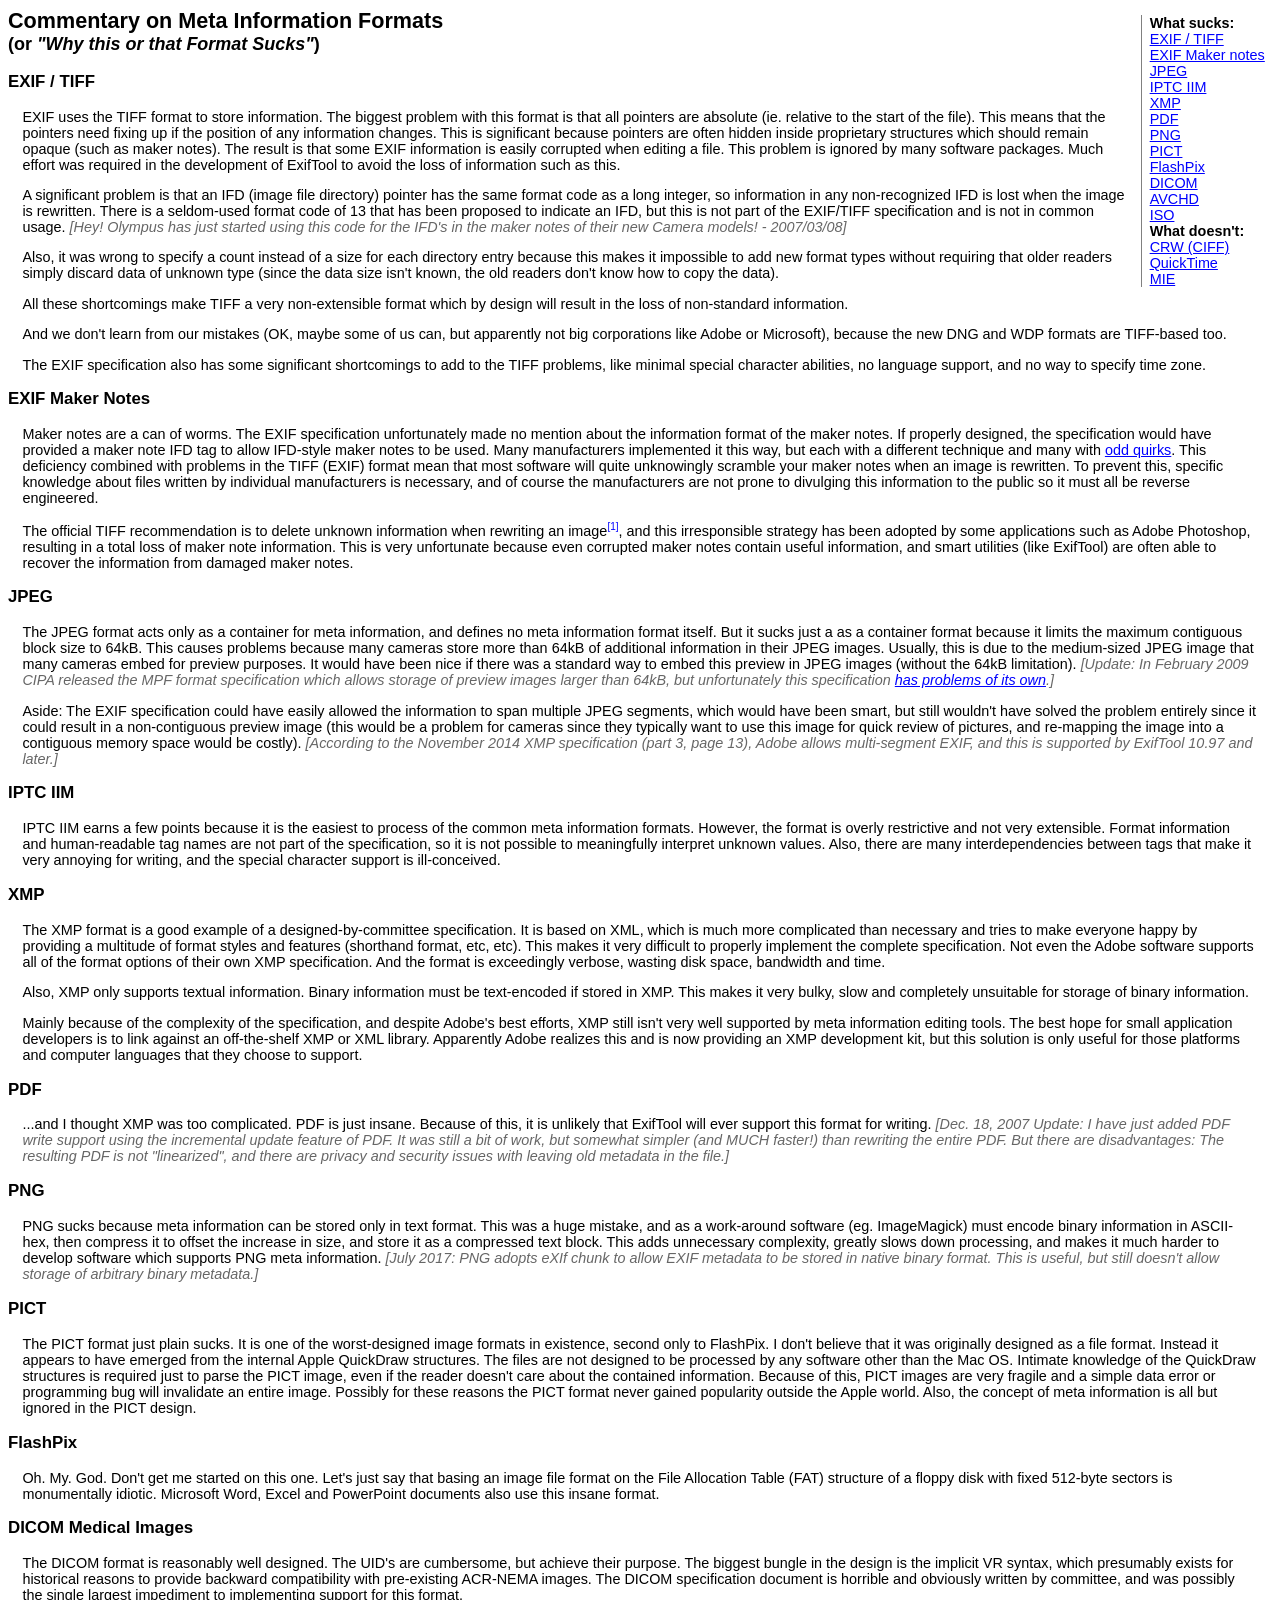
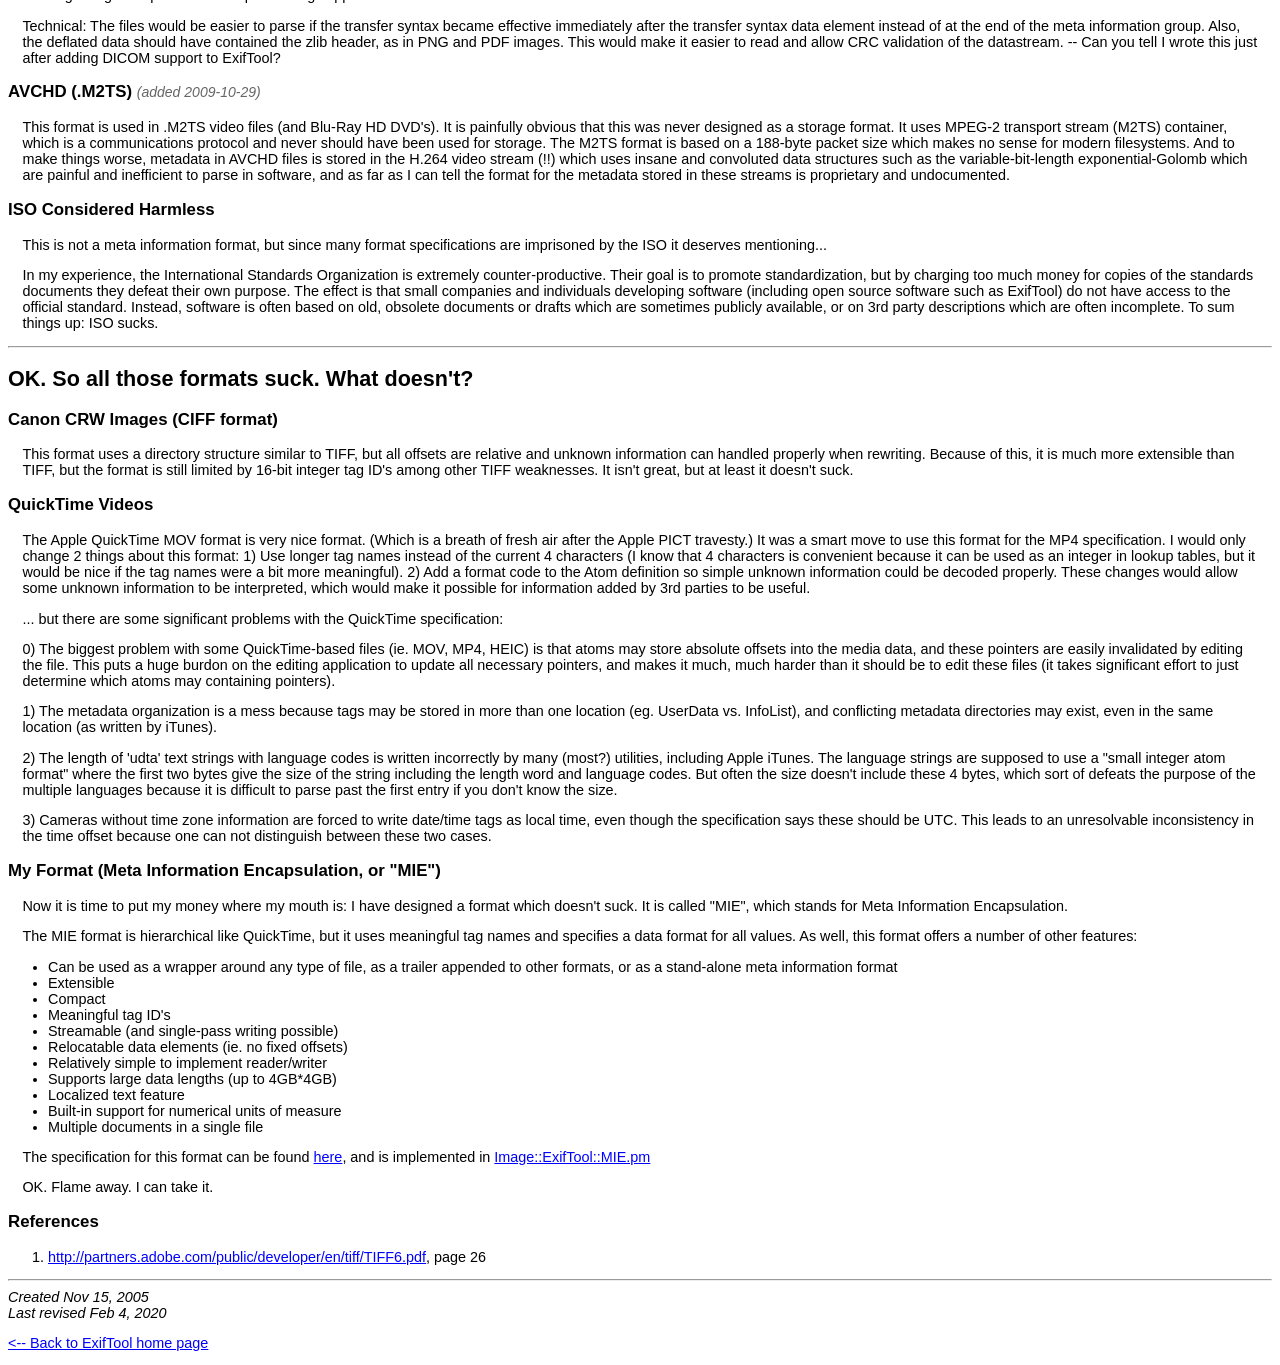
<file: Image-ExifTool-12.64/html/commentary.html>
<!DOCTYPE HTML PUBLIC "-//W3C//DTD HTML 4.01 Transitional//EN"
        "http://www.w3.org/TR/1999/REC-html401-19991224/loose.dtd">
<html>
<head>
<title>Commentary on Meta Information Formats</title>
<link rel=stylesheet type='text/css' href='style.css' title='Style'>
<style type="text/css">
<!--
a.ref   { text-decoration: none; font-size: x-small;
          font-weight: normal; vertical-align: super; }
.norm   { font-weight: normal }
-->
</style>
</head>
<body>
<div class='index'>
<b>What sucks:</b>
<br><a href="#EXIF">EXIF / TIFF</a>
<br><a href="#Maker">EXIF Maker notes</a>
<br><a href="#JPEG">JPEG</a>
<br><a href="#IPTC">IPTC IIM</a>
<br><a href="#XMP">XMP</a>
<br><a href="#PDF">PDF</a>
<br><a href="#PNG">PNG</a>
<br><a href="#PICT">PICT</a>
<br><a href="#FlashPix">FlashPix</a>
<br><a href="#DICOM">DICOM</a>
<br><a href="#AVCHD">AVCHD</a>
<br><a href="#ISO">ISO</a>
<br><b>What doesn't:</b>
<br><a href="#CRW">CRW (CIFF)</a>
<br><a href="#QuickTime">QuickTime</a>
<br><a href="#MIE">MIE</a>
</div>

<h2 class='up'>Commentary on Meta Information Formats<br>
<span class='sm'>(or <i>"Why this or that Format Sucks"</i>)</span></h2>

<a name='EXIF'></a>
<h3>EXIF / TIFF</h3>
<p>EXIF uses the TIFF format to store information.  The biggest problem with
this format is that all pointers are absolute (ie. relative to the start of
the file).  This means that the pointers need fixing up if the position of
any information changes.  This is significant because pointers are often
hidden inside proprietary structures which should remain opaque (such as
maker notes).  The result is that some EXIF information is easily corrupted
when editing a file.  This problem is ignored by many software packages.
Much effort was required in the development of ExifTool to avoid the loss of
information such as this.</p>

<p>A significant problem is that an IFD (image file directory) pointer has
the same format code as a long integer, so information in any non-recognized
IFD is lost when the image is rewritten.  There is a seldom-used format
code of 13 that has been proposed to indicate an IFD, but this is not part
of the EXIF/TIFF specification and is not in common usage.  <i class=lt>[Hey!
Olympus has just started using this code for the IFD's in the maker notes of
their new Camera models! - 2007/03/08]</i></p>

<p>Also, it was wrong to specify a count instead of a size for each
directory entry because this makes it impossible to add new format types
without requiring that older readers simply discard data of unknown type
(since the data size isn't known, the old readers don't know how to copy the
data).</p>

<p>All these shortcomings make TIFF a very non-extensible format which by
design will result in the loss of non-standard information.</p>

<p>And we don't learn from our mistakes (OK, maybe some of us can, but
apparently not big corporations like Adobe or Microsoft), because the new
DNG and WDP formats are TIFF-based too.</p>

<p>The EXIF specification also has some significant shortcomings to add to the
TIFF problems, like minimal special character abilities, no language support,
and no way to specify time zone.</p>

<a name='Maker'></a>
<h3>EXIF Maker Notes</h3>
<p>Maker notes are a can of worms.  The EXIF specification unfortunately
made no mention about the information format of the maker notes.  If
properly designed, the specification would have provided a maker note IFD
tag to allow IFD-style maker notes to be used.  Many manufacturers
implemented it this way, but each with a different technique and many with
<a href="idiosyncracies.html">odd quirks</a>. This deficiency combined with
problems in the TIFF (EXIF) format mean that most software will quite
unknowingly scramble your maker notes when an image is rewritten.  To
prevent this, specific knowledge about files written by individual
manufacturers is necessary, and of course the manufacturers are not prone to
divulging this information to the public so it must all be reverse
engineered.</p>

<p>The official TIFF recommendation is to delete unknown information when
rewriting an image<a class=ref href="#ref1">[1]</a>, and this irresponsible
strategy has been adopted by some applications such as Adobe Photoshop,
resulting in a total loss of maker note information. This is very
unfortunate because even corrupted maker notes contain useful information,
and smart utilities (like ExifTool) are often able to recover the
information from damaged maker notes.</p>

<a name='JPEG'></a>
<h3>JPEG</h3>
<p>The JPEG format acts only as a container for meta information, and
defines no meta information format itself.  But it sucks just a as a
container format because it limits the maximum contiguous block size to
64kB.  This causes problems because many cameras store more than 64kB of
additional information in their JPEG images.  Usually, this is due to the
medium-sized JPEG image that many cameras embed for preview purposes. It
would have been nice if there was a standard way to embed this preview in
JPEG images (without the 64kB limitation).  <i class=lt>[Update: In February
2009 CIPA released the MPF format specification which allows storage of
preview images larger than 64kB, but unfortunately this specification
<a href="standards.html#MPF">has problems of its own</a>.]</i></p>

<p>Aside:  The EXIF specification could have easily allowed the information
to span multiple JPEG segments, which would have been smart, but still wouldn't
have solved the problem entirely since it could result in a non-contiguous
preview image (this would be a problem for cameras since they typically want to
use this image for quick review of pictures, and re-mapping the image into a
contiguous memory space would be costly). <i class=lt>[According to the November
2014 XMP specification (part 3, page 13), Adobe allows multi-segment EXIF, and
this is supported by ExifTool 10.97 and later.]</i></p>

<a name='IPTC'></a>
<h3>IPTC IIM</h3>
<p>IPTC IIM earns a few points because it is the easiest to process of the
common meta information formats.  However, the format is overly restrictive
and not very extensible.  Format information and human-readable tag names
are not part of the specification, so it is not possible to meaningfully
interpret unknown values.  Also, there are many interdependencies between
tags that make it very annoying for writing, and the special character
support is ill-conceived.</p>

<a name='XMP'></a>
<h3>XMP</h3>
<p>The XMP format is a good example of a designed-by-committee
specification. It is based on XML, which is much more complicated than
necessary and tries to make everyone happy by providing a multitude of
format styles and features (shorthand format, etc, etc).  This makes it very
difficult to properly implement the complete specification.  Not even the
Adobe software supports all of the format options of their own XMP
specification.  And the format is exceedingly verbose, wasting disk space,
bandwidth and time.</p>

<p>Also, XMP only supports textual information.  Binary information must be
text-encoded if stored in XMP.  This makes it very bulky, slow and
completely unsuitable for storage of binary information.</p>

<p>Mainly because of the complexity of the specification, and despite
Adobe's best efforts, XMP still isn't very well supported by meta
information editing tools.  The best hope for small application developers
is to link against an off-the-shelf XMP or XML library.  Apparently Adobe
realizes this and is now providing an XMP development kit, but this solution
is only useful for those platforms and computer languages that they choose
to support.</p>

<a name='PDF'></a>
<h3>PDF</h3>
<p>...and I thought XMP was too complicated.  PDF is just insane.  Because
of this, it is unlikely that ExifTool will ever support this format for
writing. <i class=lt>[Dec. 18, 2007 Update: I have just added PDF write support
using the incremental update feature of PDF.  It was still a bit of work, but
somewhat simpler (and MUCH faster!) than rewriting the entire PDF.  But there
are disadvantages: The resulting PDF is not "linearized", and there are privacy
and security issues with leaving old metadata in the file.]</i></p>

<a name='PNG'></a>
<h3>PNG</h3>
<p>PNG sucks because meta information can be stored only in text format.
This was a huge mistake, and as a work-around software (eg. ImageMagick)
must encode binary information in ASCII-hex, then compress it to offset the
increase in size, and store it as a compressed text block.  This adds
unnecessary complexity, greatly slows down processing, and makes it much
harder to develop software which supports PNG meta information.
<i class=lt>[July 2017: PNG adopts eXIf chunk to allow EXIF metadata to be
stored in native binary format.  This is useful, but still doesn't allow storage
of arbitrary binary metadata.]</i></p>

<a name='PICT'></a>
<h3>PICT</h3>
<p>The PICT format just plain sucks.  It is one of the worst-designed image
formats in existence, second only to FlashPix.  I don't believe that it was
originally designed as a file format.  Instead it appears to have emerged
from the internal Apple QuickDraw structures.  The files are not designed to
be processed by any software other than the Mac OS.  Intimate knowledge of
the QuickDraw structures is required just to parse the PICT image, even if
the reader doesn't care about the contained information.  Because of this,
PICT images are very fragile and a simple data error or programming bug will
invalidate an entire image.  Possibly for these reasons the PICT format
never gained popularity outside the Apple world.  Also, the concept of meta
information is all but ignored in the PICT design.</p>

<a name='FlashPix'></a>
<h3>FlashPix</h3>
<p>Oh. My. God.  Don't get me started on this one.  Let's just say that basing
an image file format on the File Allocation Table (FAT) structure of a floppy
disk with fixed 512-byte sectors is monumentally idiotic.  Microsoft Word,
Excel and PowerPoint documents also use this insane format.</p>

<a name='DICOM'></a>
<h3>DICOM Medical Images</h3>
<p>The DICOM format is reasonably well designed.  The UID's are cumbersome,
but achieve their purpose.  The biggest bungle in the design is the implicit
VR syntax, which presumably exists for historical reasons to provide
backward compatibility with pre-existing ACR-NEMA images.  The DICOM
specification document is horrible and obviously written by committee, and
was possibly the single largest impediment to implementing support for this
format.</p>

<p>Technical: The files would be easier to parse if the transfer syntax
became effective immediately after the transfer syntax data element instead
of at the end of the meta information group.  Also, the deflated data should
have contained the zlib header, as in PNG and PDF images.  This would make
it easier to read and allow CRC validation of the datastream. -- Can you
tell I wrote this just after adding DICOM support to ExifTool?</p>

<a name='AVCHD'></a>
<h3>AVCHD (.M2TS) <span class='sm norm'><i class=lt>(added 2009-10-29)</i></span></h3>
<p>This format is used in .M2TS video files (and Blu-Ray HD DVD's).  It is
painfully obvious that this was never designed as a storage format.  It uses
MPEG-2 transport stream (M2TS) container, which is a communications protocol
and never should have been used for storage.  The M2TS format is based on a
188-byte packet size which makes no sense for modern filesystems.  And to
make things worse, metadata in AVCHD files is stored in the H.264 video
stream (!!) which uses insane and convoluted data structures such as the
variable-bit-length exponential-Golomb which are painful and inefficient to
parse in software, and as far as I can tell the format for the metadata
stored in these streams is proprietary and undocumented.</p>

<a name='ISO'></a>
<h3>ISO Considered Harmless</h3>
<p>This is not a meta information format, but since many format
specifications are imprisoned by the ISO it deserves mentioning...</p>

<p>In my experience, the International Standards Organization is extremely
counter-productive.  Their goal is to promote standardization, but by
charging too much money for copies of the standards documents they defeat
their own purpose.  The effect is that small companies and individuals
developing software (including open source software such as ExifTool) do not
have access to the official standard.  Instead, software is often based on
old, obsolete documents or drafts which are sometimes publicly available, or
on 3rd party descriptions which are often incomplete.  To sum things up: ISO
sucks.</p>

<hr>
<h2>OK.  So all those formats suck.  What doesn't?</h2>

<a name='CRW'></a>
<h3>Canon CRW Images (CIFF format)</h3>
<p>This format uses a directory structure similar to TIFF, but all offsets
are relative and unknown information can handled properly when rewriting.
Because of this, it is much more extensible than TIFF, but the format is
still limited by 16-bit integer tag ID's among other TIFF weaknesses. It
isn't great, but at least it doesn't suck.</p>

<a name='QuickTime'></a>
<h3>QuickTime Videos</h3>
<p>The Apple QuickTime MOV format is very nice format.  (Which is a breath
of fresh air after the Apple PICT travesty.)  It was a smart move to use
this format for the MP4 specification.  I would only change 2 things about
this format: 1) Use longer tag names instead of the current 4 characters (I
know that 4 characters is convenient because it can be used as an integer in
lookup tables, but it would be nice if the tag names were a bit more
meaningful). 2) Add a format code to the Atom definition so simple unknown
information could be decoded properly.  These changes would allow some
unknown information to be interpreted, which would make it possible for
information added by 3rd parties to be useful.</p>

<p>... but there are some significant problems with the QuickTime specification:</p>

<p>0) The biggest problem with some QuickTime-based files (ie. MOV, MP4,
HEIC) is that atoms may store absolute offsets into the media data, and
these pointers are easily invalidated by editing the file.  This puts a huge
burdon on the editing application to update all necessary pointers, and
makes it much, much harder than it should be to edit these files (it takes
significant effort to just determine which atoms may containing pointers).</p>

<p>1) The metadata organization is a mess because tags may be stored in more
than one location (eg. UserData vs. InfoList), and conflicting metadata
directories may exist, even in the same location (as written by iTunes).</p>

<p>2) The length of 'udta' text strings with language codes is written
incorrectly by many (most?) utilities, including Apple iTunes.  The language
strings are supposed to use a "small integer atom format" where the first
two bytes give the size of the string including the length word and language
codes.  But often the size doesn't include these 4 bytes, which sort of
defeats the purpose of the multiple languages because it is difficult to
parse past the first entry if you don't know the size.</p>

<p>3) Cameras without time zone information are forced to write date/time
tags as local time, even though the specification says these should be UTC.
This leads to an unresolvable inconsistency in the time offset because
one can not distinguish between these two cases.</p>

<a name='MIE'></a>
<h3>My Format (Meta Information Encapsulation, or "MIE")</h3>
<p>Now it is time to put my money where my mouth is:  I have designed a
format which doesn't suck.  It is called "MIE", which stands for Meta
Information Encapsulation.</p>

<p>The MIE format is hierarchical like QuickTime, but it uses meaningful tag
names and specifies a data format for all values.  As well, this format
offers a number of other features:</p>

<ul>
<li>Can be used as a wrapper around any type of file, as a trailer appended
    to other formats, or as a stand-alone meta information format
<li>Extensible
<li>Compact
<li>Meaningful tag ID's
<li>Streamable (and single-pass writing possible)
<li>Relocatable data elements (ie. no fixed offsets)
<li>Relatively simple to implement reader/writer
<li>Supports large data lengths (up to 4GB*4GB)
<li>Localized text feature
<li>Built-in support for numerical units of measure
<li>Multiple documents in a single file
</ul>

<p>The specification for this format can be found
<a href="MIE1.1-20070121.pdf">here</a>, and is implemented in
<a href="http://search.cpan.org/dist/Image-ExifTool/lib/Image/ExifTool/MIE.pm">Image::ExifTool::MIE.pm</a></p>

<p>OK.  Flame away.  I can take it.</p>

<a name="refs"></a>
<h3>References</h3>

<ol>
<li><a name="ref1" href="http://partners.adobe.com/public/developer/en/tiff/TIFF6.pdf">http://partners.adobe.com/public/developer/en/tiff/TIFF6.pdf</a>, page 26</li>
</ol>

<hr>
<i>Created Nov 15, 2005</i><br>
<i>Last revised Feb 4, 2020</i>
<p class='lf'><a href="index.html">&lt;-- Back to ExifTool home page</a></p>
</body>
</html>
</file>
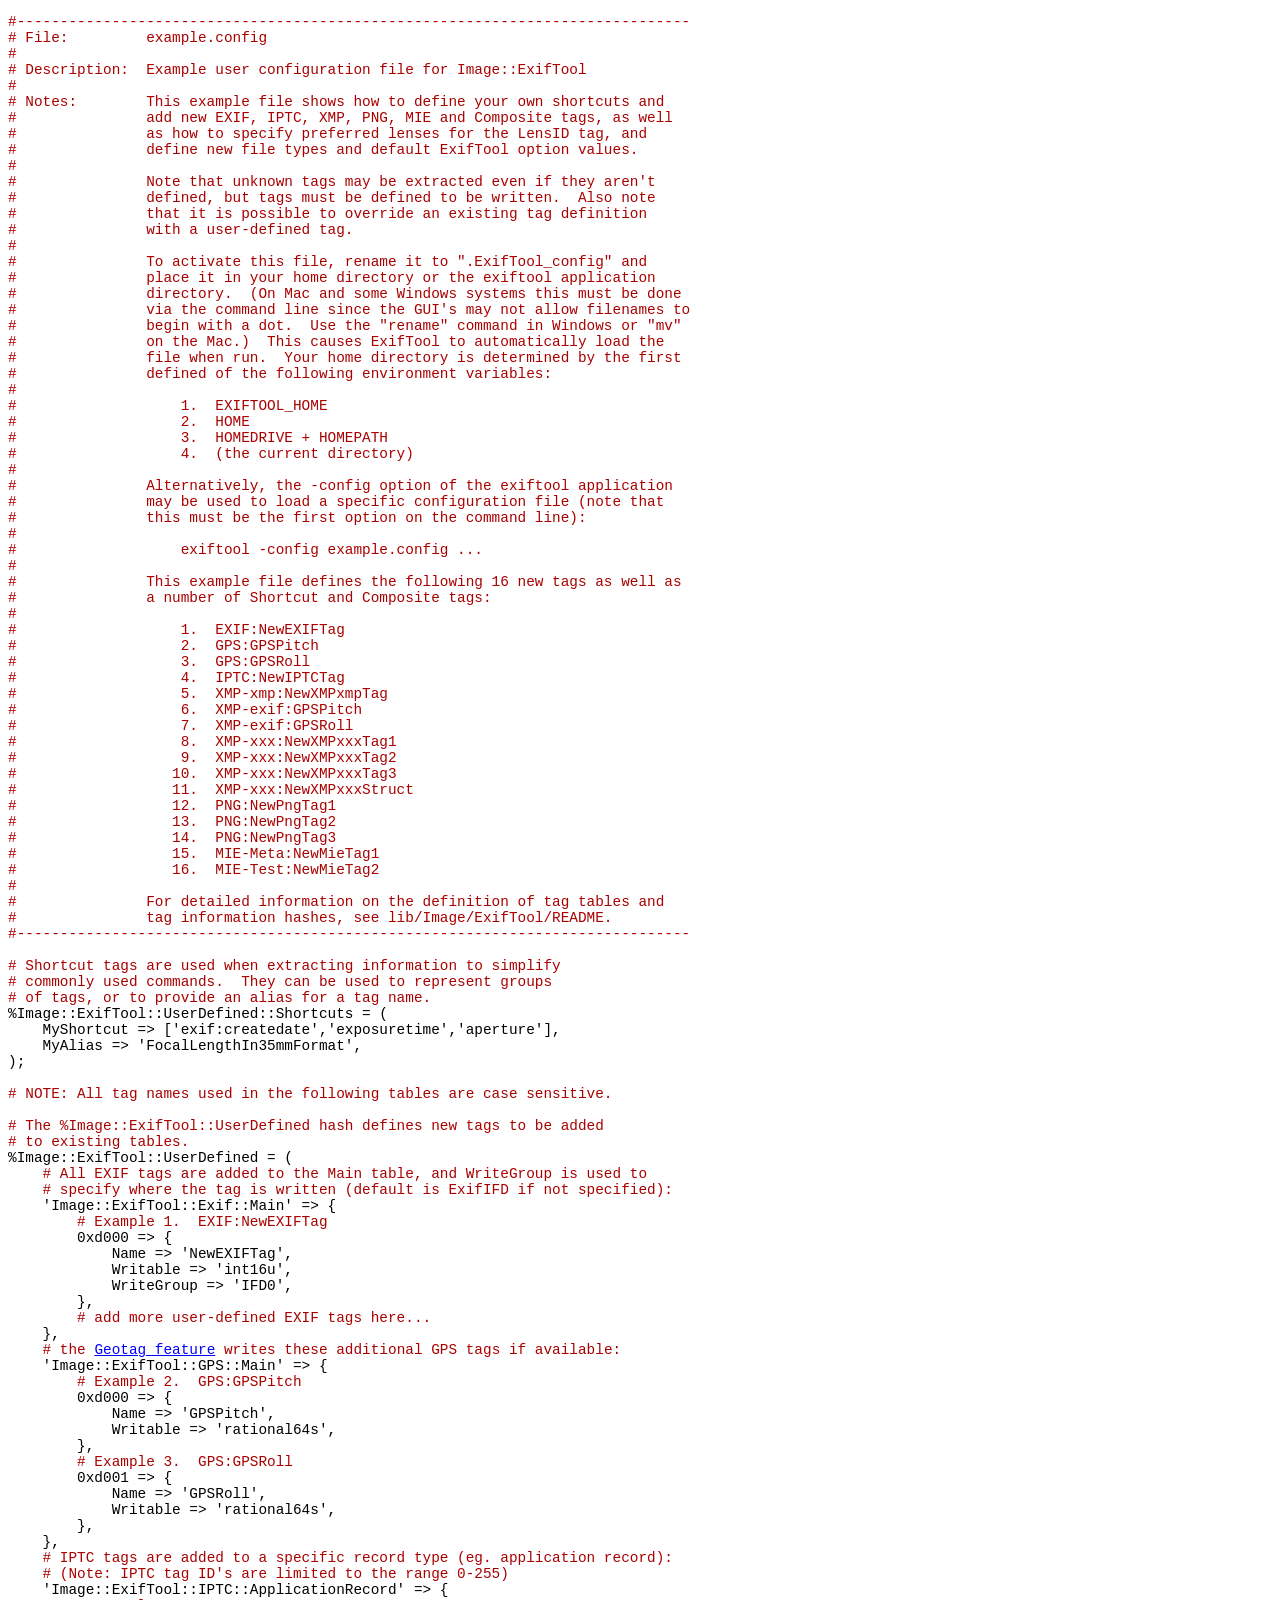
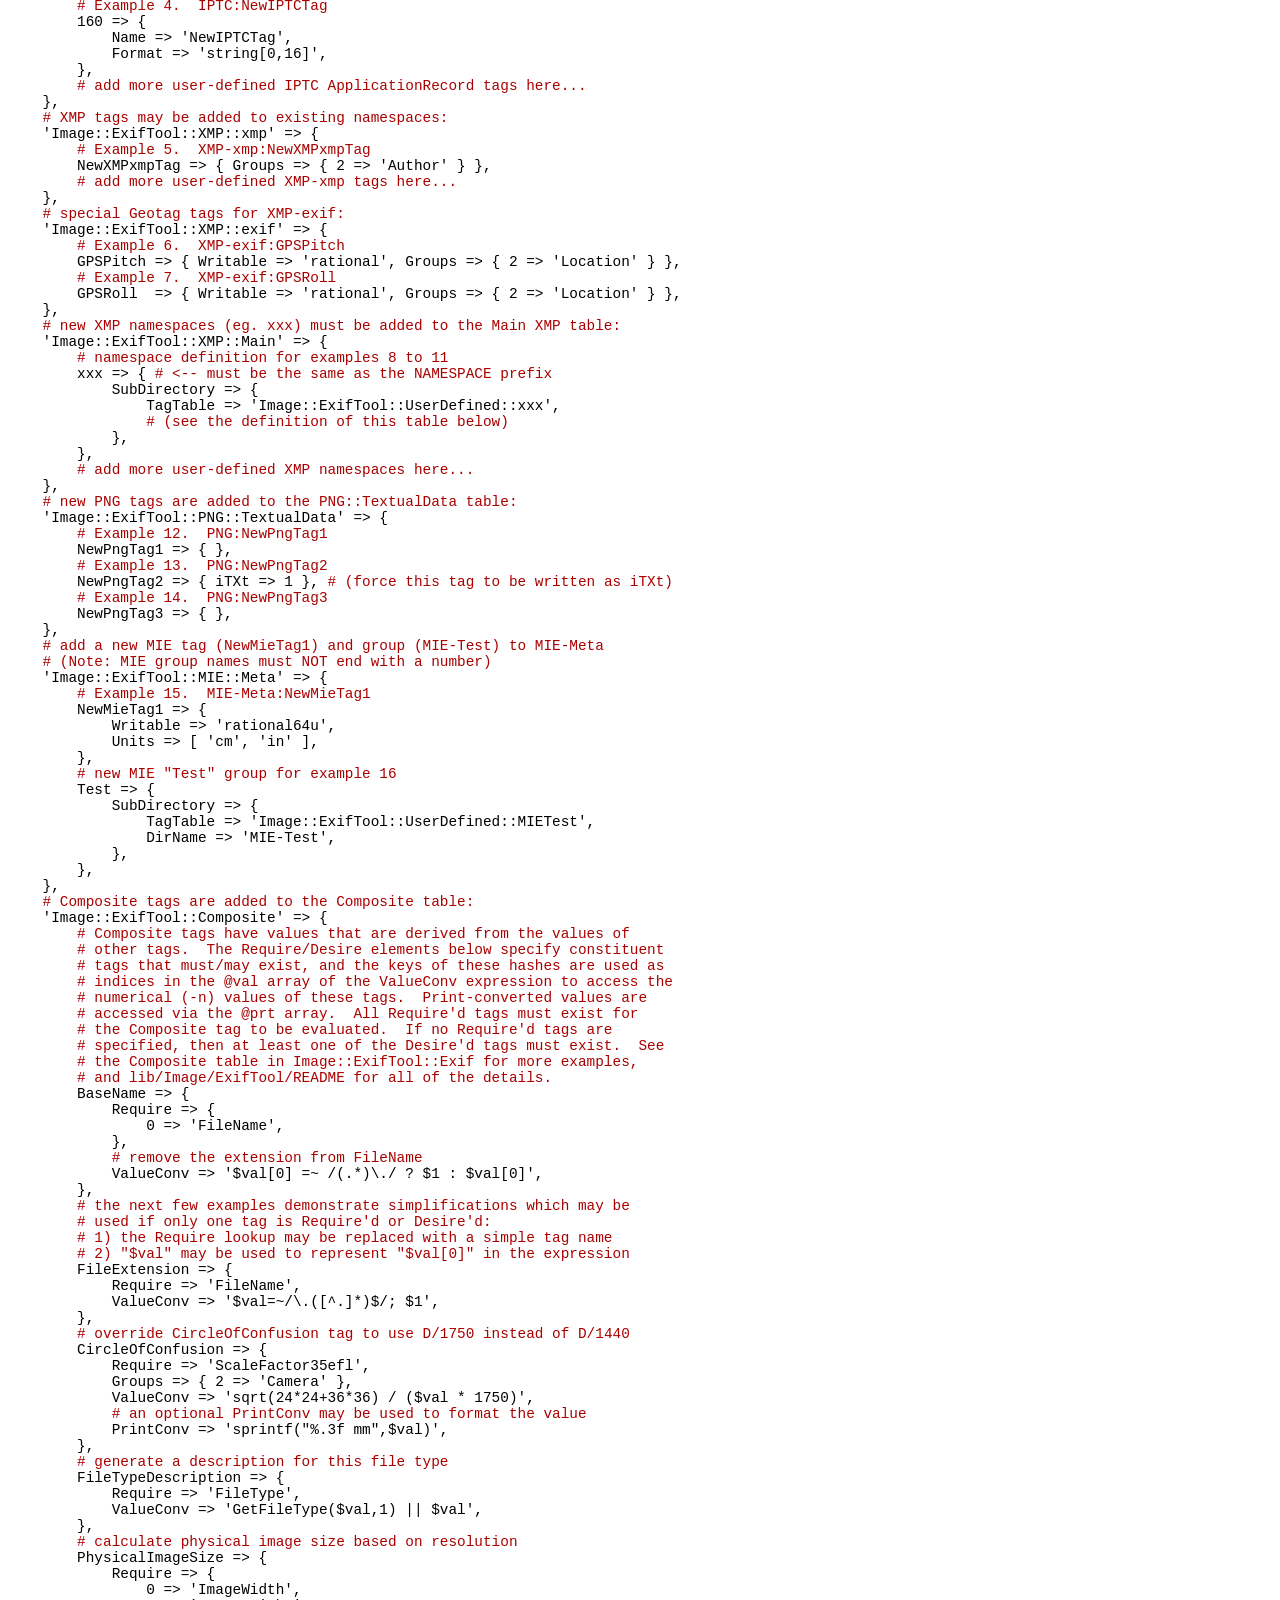
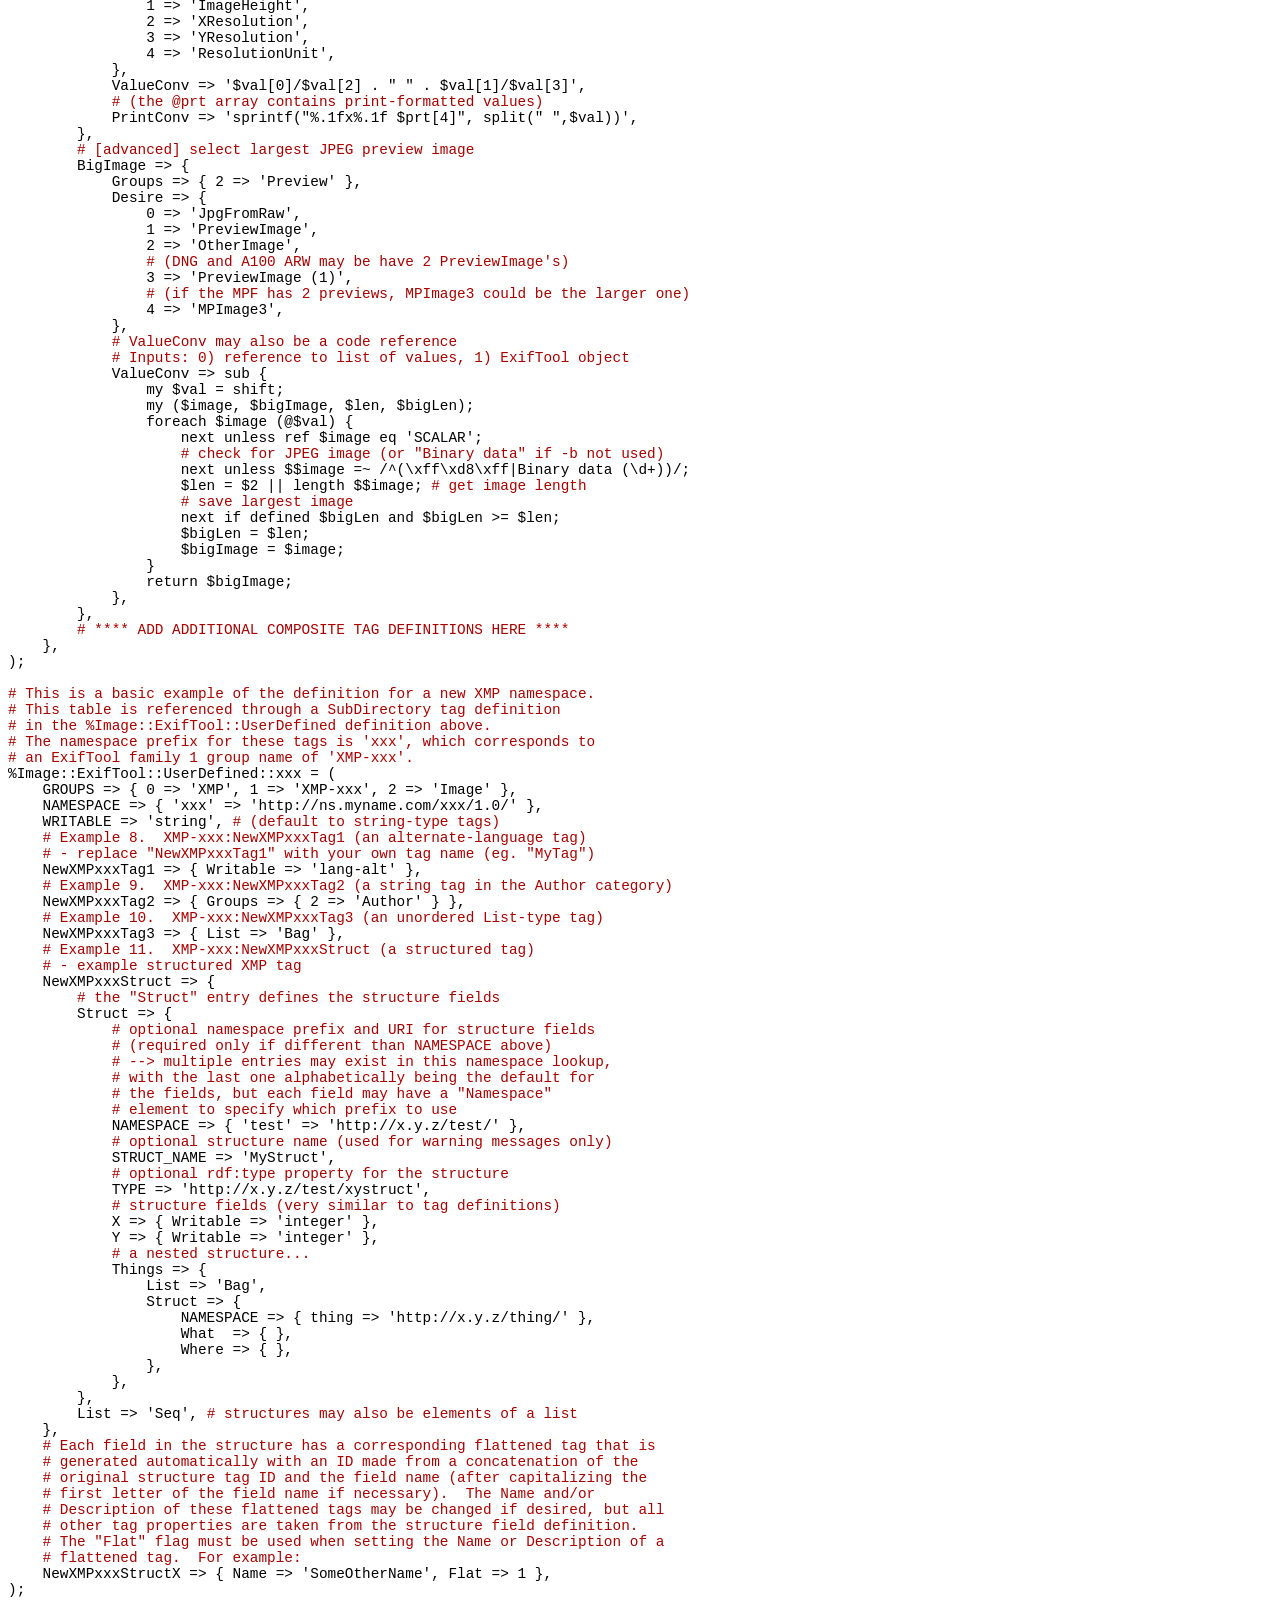
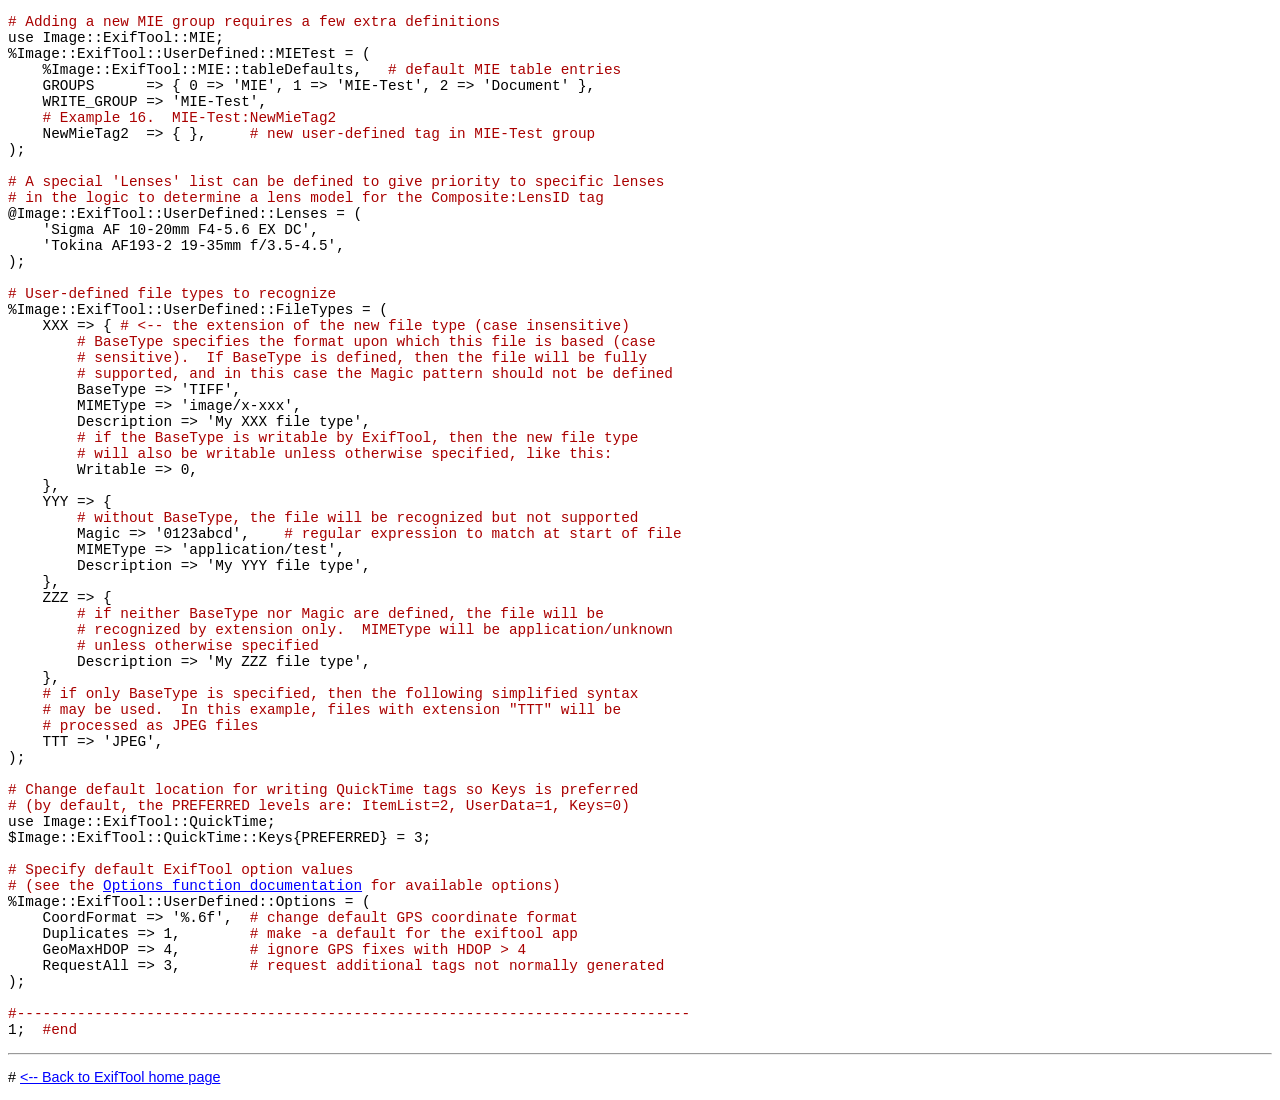
<file: Image-ExifTool-12.64/html/config.html>
<!DOCTYPE HTML PUBLIC "-//W3C//DTD HTML 4.01 Transitional//EN"
        "http://www.w3.org/TR/1999/REC-html401-19991224/loose.dtd">
<html>
<head><title>example.config</title>
<link rel=stylesheet type='text/css' href='style.css' title='Style'>
</head>
<body>
<pre>
<span class=com>#------------------------------------------------------------------------------
# File:         example.config
#
# Description:  Example user configuration file for Image::ExifTool
#
# Notes:        This example file shows how to define your own shortcuts and
#               add new EXIF, IPTC, XMP, PNG, MIE and Composite tags, as well
#               as how to specify preferred lenses for the LensID tag, and
#               define new file types and default ExifTool option values.
#
#               Note that unknown tags may be extracted even if they aren't
#               defined, but tags must be defined to be written.  Also note
#               that it is possible to override an existing tag definition
#               with a user-defined tag.
#
#               To activate this file, rename it to ".ExifTool_config" and
#               place it in your home directory or the exiftool application
#               directory.  (On Mac and some Windows systems this must be done
#               via the command line since the GUI's may not allow filenames to
#               begin with a dot.  Use the "rename" command in Windows or "mv"
#               on the Mac.)  This causes ExifTool to automatically load the
#               file when run.  Your home directory is determined by the first
#               defined of the following environment variables:
#
#                   1.  EXIFTOOL_HOME
#                   2.  HOME
#                   3.  HOMEDRIVE + HOMEPATH
#                   4.  (the current directory)
#
#               Alternatively, the -config option of the exiftool application
#               may be used to load a specific configuration file (note that
#               this must be the first option on the command line):
#
#                   exiftool -config example.config ...
#
#               This example file defines the following 16 new tags as well as
#               a number of Shortcut and Composite tags:
#
#                   1.  EXIF:NewEXIFTag
#                   2.  GPS:GPSPitch
#                   3.  GPS:GPSRoll
#                   4.  IPTC:NewIPTCTag
#                   5.  XMP-xmp:NewXMPxmpTag
#                   6.  XMP-exif:GPSPitch
#                   7.  XMP-exif:GPSRoll
#                   8.  XMP-xxx:NewXMPxxxTag1
#                   9.  XMP-xxx:NewXMPxxxTag2
#                  10.  XMP-xxx:NewXMPxxxTag3
#                  11.  XMP-xxx:NewXMPxxxStruct
#                  12.  PNG:NewPngTag1
#                  13.  PNG:NewPngTag2
#                  14.  PNG:NewPngTag3
#                  15.  MIE-Meta:NewMieTag1
#                  16.  MIE-Test:NewMieTag2
#
#               For detailed information on the definition of tag tables and
#               tag information hashes, see lib/Image/ExifTool/README.
#------------------------------------------------------------------------------

<a name='Shortcuts'># Shortcut tags are used when extracting information to simplify
# commonly used commands.  They can be used to represent groups
# of tags, or to provide an alias for a tag name.</a></span>
%Image::ExifTool::UserDefined::Shortcuts = (
    MyShortcut =&gt; ['exif:createdate','exposuretime','aperture'],
    MyAlias =&gt; 'FocalLengthIn35mmFormat',
);

<span class=com># NOTE: All tag names used in the following tables are case sensitive.

<a name='UserDefined'># The %Image::ExifTool::UserDefined hash defines new tags to be added
# to existing tables.</a></span>
%Image::ExifTool::UserDefined = (
    <span class=com># All EXIF tags are added to the Main table, and WriteGroup is used to
    # specify where the tag is written (default is ExifIFD if not specified):</span>
    'Image::ExifTool::Exif::Main' =&gt; {
        <span class=com># Example 1.  EXIF:NewEXIFTag</span>
        0xd000 =&gt; {
            Name =&gt; 'NewEXIFTag',
            Writable =&gt; 'int16u',
            WriteGroup =&gt; 'IFD0',
        },
        <span class=com># add more user-defined EXIF tags here...</span>
    },
    <span class=com># the <a href="geotag.html">Geotag feature</a> writes these additional GPS tags if available:</span>
    'Image::ExifTool::GPS::Main' =&gt; {
        <span class=com># Example 2.  GPS:GPSPitch</span>
        0xd000 =&gt; {
            Name =&gt; 'GPSPitch',
            Writable =&gt; 'rational64s',
        },
        <span class=com># Example 3.  GPS:GPSRoll</span>
        0xd001 =&gt; {
            Name =&gt; 'GPSRoll',
            Writable =&gt; 'rational64s',
        },
    },
    <span class=com># IPTC tags are added to a specific record type (eg. application record):
    # (Note: IPTC tag ID's are limited to the range 0-255)</span>
    'Image::ExifTool::IPTC::ApplicationRecord' =&gt; {
        <span class=com># Example 4.  IPTC:NewIPTCTag</span>
        160 =&gt; {
            Name =&gt; 'NewIPTCTag',
            Format =&gt; 'string[0,16]',
        },
        <span class=com># add more user-defined IPTC ApplicationRecord tags here...</span>
    },
    <span class=com># XMP tags may be added to existing namespaces:</span>
    'Image::ExifTool::XMP::xmp' =&gt; {
        <span class=com># Example 5.  XMP-xmp:NewXMPxmpTag</span>
        NewXMPxmpTag =&gt; { Groups =&gt; { 2 =&gt; 'Author' } },
        <span class=com># add more user-defined XMP-xmp tags here...</span>
    },
    <span class=com># special Geotag tags for XMP-exif:</span>
    'Image::ExifTool::XMP::exif' =&gt; {
        <span class=com># Example 6.  XMP-exif:GPSPitch</span>
        GPSPitch =&gt; { Writable =&gt; 'rational', Groups =&gt; { 2 =&gt; 'Location' } },
        <span class=com># Example 7.  XMP-exif:GPSRoll</span>
        GPSRoll  =&gt; { Writable =&gt; 'rational', Groups =&gt; { 2 =&gt; 'Location' } },
    },
    <span class=com># new XMP namespaces (eg. xxx) must be added to the Main XMP table:</span>
    'Image::ExifTool::XMP::Main' =&gt; {
        <span class=com># namespace definition for examples 8 to 11</span>
        xxx =&gt; { <span class=com># &lt;-- must be the same as the NAMESPACE prefix</span>
            SubDirectory =&gt; {
                TagTable =&gt; 'Image::ExifTool::UserDefined::xxx',
                <span class=com># (see the definition of this table below)</span>
            },
        },
        <span class=com># add more user-defined XMP namespaces here...</span>
    },
    <span class=com># new PNG tags are added to the PNG::TextualData table:</span>
    'Image::ExifTool::PNG::TextualData' =&gt; {
        <span class=com># Example 12.  PNG:NewPngTag1</span>
        NewPngTag1 =&gt; { },
        <span class=com># Example 13.  PNG:NewPngTag2</span>
        NewPngTag2 =&gt; { iTXt =&gt; 1 }, <span class=com># (force this tag to be written as iTXt)</span>
        <span class=com># Example 14.  PNG:NewPngTag3</span>
        NewPngTag3 =&gt; { },
    },
    <span class=com># add a new MIE tag (NewMieTag1) and group (MIE-Test) to MIE-Meta
    # (Note: MIE group names must NOT end with a number)</span>
    'Image::ExifTool::MIE::Meta' =&gt; {
        <span class=com># Example 15.  MIE-Meta:NewMieTag1</span>
        NewMieTag1 =&gt; {
            Writable =&gt; 'rational64u',
            Units =&gt; [ 'cm', 'in' ],
        },
        <span class=com># new MIE "Test" group for example 16</span>
        Test =&gt; {
            SubDirectory =&gt; {
                TagTable =&gt; 'Image::ExifTool::UserDefined::MIETest',
                DirName =&gt; 'MIE-Test',
            },
        },
    },
    <span class=com># Composite tags are added to the Composite table:</span>
    'Image::ExifTool::Composite' =&gt; {
        <span class=com># Composite tags have values that are derived from the values of
        # other tags.  The Require/Desire elements below specify constituent
        # tags that must/may exist, and the keys of these hashes are used as
        # indices in the @val array of the ValueConv expression to access the
        # numerical (-n) values of these tags.  Print-converted values are
        # accessed via the @prt array.  All Require'd tags must exist for
        # the Composite tag to be evaluated.  If no Require'd tags are
        # specified, then at least one of the Desire'd tags must exist.  See
        # the Composite table in Image::ExifTool::Exif for more examples,
        # and lib/Image/ExifTool/README for all of the details.</span>
        BaseName =&gt; {
            Require =&gt; {
                0 =&gt; 'FileName',
            },
            <span class=com># remove the extension from FileName</span>
            ValueConv =&gt; '$val[0] =~ /(.*)\./ ? $1 : $val[0]',
        },
        <span class=com># the next few examples demonstrate simplifications which may be
        # used if only one tag is Require'd or Desire'd:
        # 1) the Require lookup may be replaced with a simple tag name
        # 2) "$val" may be used to represent "$val[0]" in the expression</span>
        FileExtension =&gt; {
            Require =&gt; 'FileName',
            ValueConv =&gt; '$val=~/\.([^.]*)$/; $1',
        },
        <span class=com># override CircleOfConfusion tag to use D/1750 instead of D/1440</span>
        CircleOfConfusion =&gt; {
            Require =&gt; 'ScaleFactor35efl',
            Groups =&gt; { 2 =&gt; 'Camera' },
            ValueConv =&gt; 'sqrt(24*24+36*36) / ($val * 1750)',
            <span class=com># an optional PrintConv may be used to format the value</span>
            PrintConv =&gt; 'sprintf("%.3f mm",$val)',
        },
        <span class=com># generate a description for this file type</span>
        FileTypeDescription =&gt; {
            Require =&gt; 'FileType',
            ValueConv =&gt; 'GetFileType($val,1) || $val',
        },
        <span class=com># calculate physical image size based on resolution</span>
        PhysicalImageSize =&gt; {
            Require =&gt; {
                0 =&gt; 'ImageWidth',
                1 =&gt; 'ImageHeight',
                2 =&gt; 'XResolution',
                3 =&gt; 'YResolution',
                4 =&gt; 'ResolutionUnit',
            },
            ValueConv =&gt; '$val[0]/$val[2] . " " . $val[1]/$val[3]',
            <span class=com># (the @prt array contains print-formatted values)</span>
            PrintConv =&gt; 'sprintf("%.1fx%.1f $prt[4]", split(" ",$val))',
        },
        <span class=com># [advanced] select largest JPEG preview image</span>
        BigImage =&gt; {
            Groups =&gt; { 2 =&gt; 'Preview' },
            Desire =&gt; {
                0 =&gt; 'JpgFromRaw',
                1 =&gt; 'PreviewImage',
                2 =&gt; 'OtherImage',
                <span class=com># (DNG and A100 ARW may be have 2 PreviewImage's)</span>
                3 =&gt; 'PreviewImage (1)',
                <span class=com># (if the MPF has 2 previews, MPImage3 could be the larger one)</span>
                4 =&gt; 'MPImage3',
            },
            <span class=com># ValueConv may also be a code reference
            # Inputs: 0) reference to list of values, 1) ExifTool object</span>
            ValueConv =&gt; sub {
                my $val = shift;
                my ($image, $bigImage, $len, $bigLen);
                foreach $image (@$val) {
                    next unless ref $image eq 'SCALAR';
                    <span class=com># check for JPEG image (or "Binary data" if -b not used)</span>
                    next unless $$image =~ /^(\xff\xd8\xff|Binary data (\d+))/;
                    $len = $2 || length $$image; <span class=com># get image length</span>
                    <span class=com># save largest image</span>
                    next if defined $bigLen and $bigLen &gt;= $len;
                    $bigLen = $len;
                    $bigImage = $image;
                }
                return $bigImage;
            },
        },
        <span class=com># **** ADD ADDITIONAL COMPOSITE TAG DEFINITIONS HERE ****</span>
    },
);

<a name='xmp-xxx'><span class=com># This is a basic example of the definition for a new XMP namespace.
# This table is referenced through a SubDirectory tag definition
# in the %Image::ExifTool::UserDefined definition above.
# The namespace prefix for these tags is 'xxx', which corresponds to
# an ExifTool family 1 group name of 'XMP-xxx'.</span></a>
%Image::ExifTool::UserDefined::xxx = (
    GROUPS =&gt; { 0 =&gt; 'XMP', 1 =&gt; 'XMP-xxx', 2 =&gt; 'Image' },
    NAMESPACE =&gt; { 'xxx' =&gt; 'http://ns.myname.com/xxx/1.0/' },
    WRITABLE =&gt; 'string', <span class=com># (default to string-type tags)</span>
    <span class=com># Example 8.  XMP-xxx:NewXMPxxxTag1 (an alternate-language tag)</span>
    <span class=com># - replace "NewXMPxxxTag1" with your own tag name (eg. "MyTag")</span>
    NewXMPxxxTag1 =&gt; { Writable =&gt; 'lang-alt' },
    <span class=com># Example 9.  XMP-xxx:NewXMPxxxTag2 (a string tag in the Author category)</span>
    NewXMPxxxTag2 =&gt; { Groups =&gt; { 2 =&gt; 'Author' } },
    <span class=com># Example 10.  XMP-xxx:NewXMPxxxTag3 (an unordered List-type tag)</span>
    NewXMPxxxTag3 =&gt; { List =&gt; 'Bag' },
    <span class=com># Example 11.  XMP-xxx:NewXMPxxxStruct (a structured tag)</span>
    <span class=com># - example structured XMP tag</span>
    NewXMPxxxStruct =&gt; {
        <span class=com># the "Struct" entry defines the structure fields</span>
        Struct =&gt; {
            <span class=com># optional namespace prefix and URI for structure fields
            # (required only if different than NAMESPACE above)
            # --> multiple entries may exist in this namespace lookup,
            # with the last one alphabetically being the default for
            # the fields, but each field may have a "Namespace"
            # element to specify which prefix to use</span>
            NAMESPACE =&gt; { 'test' =&gt; 'http://x.y.z/test/' },
            <span class=com># optional structure name (used for warning messages only)</span>
            STRUCT_NAME =&gt; 'MyStruct',
            <span class=com># optional rdf:type property for the structure</span>
            TYPE =&gt; 'http://x.y.z/test/xystruct',
            <span class=com># structure fields (very similar to tag definitions)</span>
            X =&gt; { Writable =&gt; 'integer' },
            Y =&gt; { Writable =&gt; 'integer' },
            <span class=com># a nested structure...</span>
            Things =&gt; {
                List =&gt; 'Bag',
                Struct =&gt; {
                    NAMESPACE =&gt; { thing =&gt; 'http://x.y.z/thing/' },
                    What  =&gt; { },
                    Where =&gt; { },
                },
            },
        },
        List =&gt; 'Seq', <span class=com># structures may also be elements of a list</span>
    },
<span class=com>    # Each field in the structure has a corresponding flattened tag that is
    # generated automatically with an ID made from a concatenation of the
    # original structure tag ID and the field name (after capitalizing the
    # first letter of the field name if necessary).  The Name and/or
    # Description of these flattened tags may be changed if desired, but all
    # other tag properties are taken from the structure field definition.
    # The "Flat" flag must be used when setting the Name or Description of a
    # flattened tag.  For example:</span>
    NewXMPxxxStructX =&gt; { Name =&gt; 'SomeOtherName', Flat =&gt; 1 },
);

<a name='MIE'><span class=com># Adding a new MIE group requires a few extra definitions</span></a>
use Image::ExifTool::MIE;
%Image::ExifTool::UserDefined::MIETest = (
    %Image::ExifTool::MIE::tableDefaults,   <span class=com># default MIE table entries</span>
    GROUPS      =&gt; { 0 =&gt; 'MIE', 1 =&gt; 'MIE-Test', 2 =&gt; 'Document' },
    WRITE_GROUP =&gt; 'MIE-Test',
    <span class=com># Example 16.  MIE-Test:NewMieTag2</span>
    NewMieTag2  =&gt; { },     <span class=com># new user-defined tag in MIE-Test group</span>
);

<a name='Lenses'><span class=com># A special 'Lenses' list can be defined to give priority to specific lenses
# in the logic to determine a lens model for the Composite:LensID tag</span></a>
@Image::ExifTool::UserDefined::Lenses = (
    'Sigma AF 10-20mm F4-5.6 EX DC',
    'Tokina AF193-2 19-35mm f/3.5-4.5',
);

<a name='FileTypes'><span class=com># User-defined file types to recognize</span></a>
%Image::ExifTool::UserDefined::FileTypes = (
    XXX =&gt; { <span class=com># &lt;-- the extension of the new file type (case insensitive)</span>
        <span class=com># BaseType specifies the format upon which this file is based (case
        # sensitive).  If BaseType is defined, then the file will be fully
        # supported, and in this case the Magic pattern should not be defined</span>
        BaseType =&gt; 'TIFF',
        MIMEType =&gt; 'image/x-xxx',
        Description =&gt; 'My XXX file type',
        <span class=com># if the BaseType is writable by ExifTool, then the new file type
        # will also be writable unless otherwise specified, like this:</span>
        Writable =&gt; 0,
    },
    YYY =&gt; {
        <span class=com># without BaseType, the file will be recognized but not supported</span>
        Magic =&gt; '0123abcd',    <span class=com># regular expression to match at start of file</span>
        MIMEType =&gt; 'application/test',
        Description =&gt; 'My YYY file type',
    },
    ZZZ =&gt; {
        <span class=com># if neither BaseType nor Magic are defined, the file will be
        # recognized by extension only.  MIMEType will be application/unknown
        # unless otherwise specified</span>
        Description =&gt; 'My ZZZ file type',
    },
    <span class=com># if only BaseType is specified, then the following simplified syntax
    # may be used.  In this example, files with extension "TTT" will be
    # processed as JPEG files</span>
    TTT =&gt; 'JPEG',
);

<a name='PREF'><span class=com># Change default location for writing QuickTime tags so Keys is preferred
# (by default, the PREFERRED levels are: ItemList=2, UserData=1, Keys=0)</span></a>
use Image::ExifTool::QuickTime;
$Image::ExifTool::QuickTime::Keys{PREFERRED} = 3;

<span class=com># Specify default ExifTool option values
# (see the <a href="ExifTool.html#Options">Options function documentation</a> for available options)</span>
%Image::ExifTool::UserDefined::Options = (
    CoordFormat =&gt; '%.6f',  <span class=com># change default GPS coordinate format</span>
    Duplicates =&gt; 1,        <span class=com># make -a default for the exiftool app</span>
    GeoMaxHDOP =&gt; 4,        <span class=com># ignore GPS fixes with HDOP &gt; 4</span>
    RequestAll =&gt; 3,        <span class=com># request additional tags not normally generated</span>
);

<span class=com>#------------------------------------------------------------------------------</span>
1;  <span class=com>#end</span>
</pre>
<hr>
<p class='lf'># <a href="index.html">&lt;-- Back to ExifTool home page</a></p>
</body>
</html>
</file>
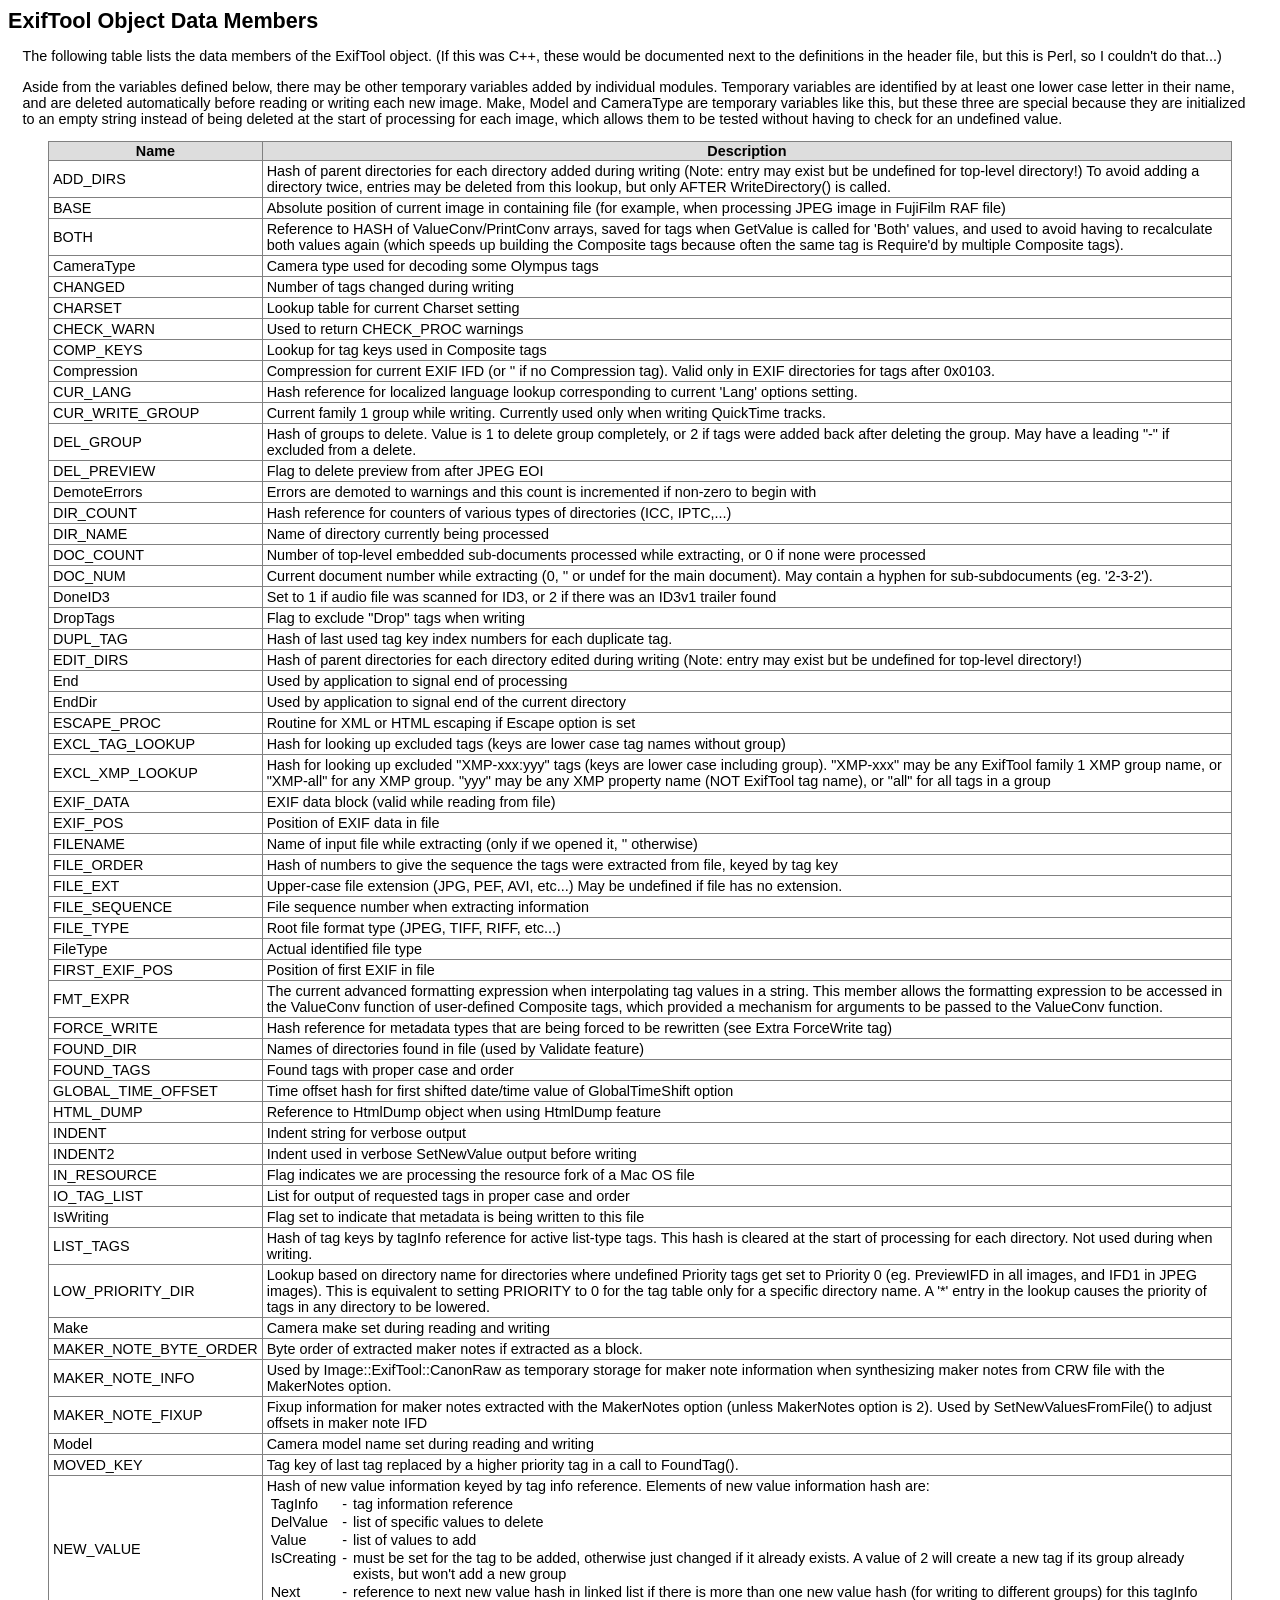
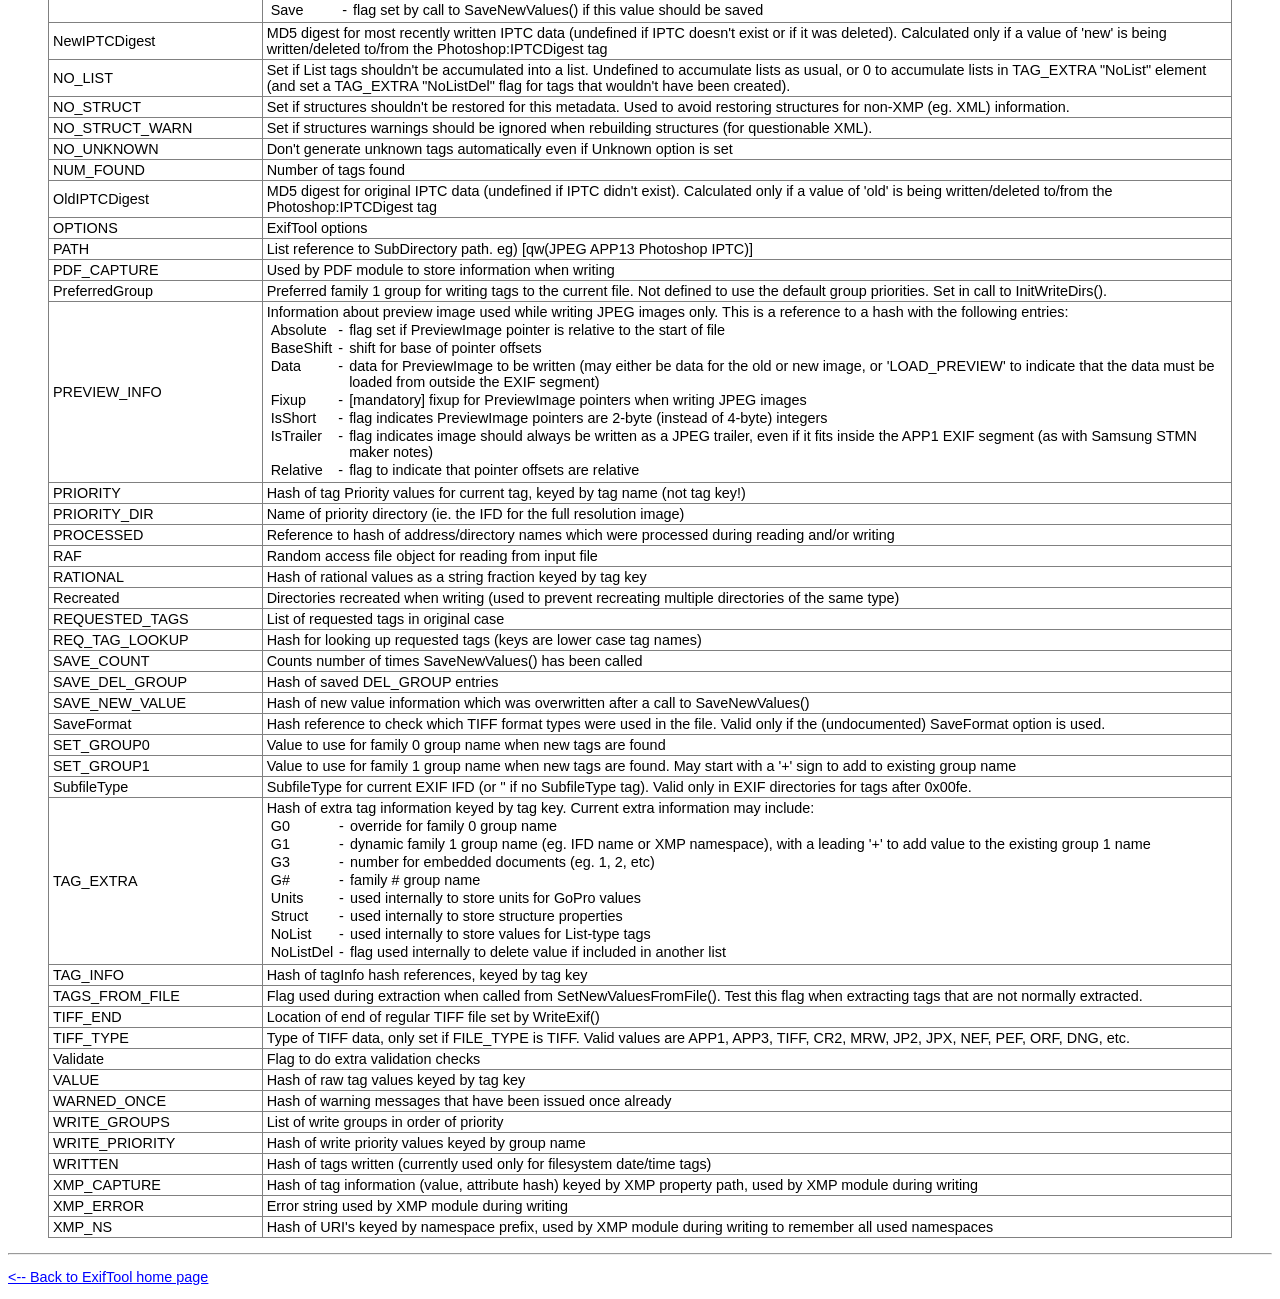
<file: Image-ExifTool-12.64/html/data_members.html>
<!DOCTYPE HTML PUBLIC "-//W3C//DTD HTML 4.01 Transitional//EN"
        "http://www.w3.org/TR/1999/REC-html401-19991224/loose.dtd">
<html>
<head>
<title>ExifTool Object Data Members</title>
<link rel=stylesheet type='text/css' href='style.css' title='Style'>
</head>
<body>
<h2 class='up'>ExifTool Object Data Members</h2>

<p>The following table lists the data members of the ExifTool object.  (If this
was C++, these would be documented next to the definitions in the header file,
but this is Perl, so I couldn't do that...)</p>

<p>Aside from the variables defined below, there may be other temporary
variables added by individual modules. Temporary variables are identified by at
least one lower case letter in their name, and are deleted automatically before
reading or writing each new image.  Make, Model and CameraType are temporary
variables like this, but these three are special because they are initialized to
an empty string instead of being deleted at the start of processing for each
image, which allows them to be tested without having to check for an undefined
value.</p>

<blockquote><table class='norm'><tr><th>Name</th><th>Description</th></tr>

<tr><td>ADD_DIRS</td><td>Hash of parent directories for each directory added during
    writing (Note: entry may exist but be undefined for top-level
    directory!)  To avoid adding a directory twice, entries may be
    deleted from this lookup, but only AFTER WriteDirectory() is called.</td></tr>

<tr><td>BASE</td><td>Absolute position of current image in containing file
    (for example, when processing JPEG image in FujiFilm RAF file)</td></tr>

<tr><td>BOTH</td><td>Reference to HASH of ValueConv/PrintConv arrays, saved for
    tags when GetValue is called for 'Both' values, and used to avoid having to
    recalculate both values again (which speeds up building the Composite tags
    because often the same tag is Require'd by multiple Composite tags).</td></tr>

<tr><td>CameraType</td><td>Camera type used for decoding some Olympus tags</td></tr>

<tr><td>CHANGED</td><td>Number of tags changed during writing</td></tr>

<tr><td>CHARSET</td><td>Lookup table for current Charset setting</td></tr>

<tr><td>CHECK_WARN</td><td>Used to return CHECK_PROC warnings</td></tr>

<tr><td>COMP_KEYS</td><td>Lookup for tag keys used in Composite tags</td></tr>

<tr><td>Compression</td><td>Compression for current EXIF IFD (or '' if no Compression tag).
    Valid only in EXIF directories for tags after 0x0103.</td></tr>
    
<tr><td>CUR_LANG</td><td>Hash reference for localized language lookup corresponding
    to current 'Lang' options setting.</td></tr>

<tr><td>CUR_WRITE_GROUP</td><td>Current family 1 group while writing.  Currently
    used only when writing QuickTime tracks.</td></tr>

<tr><td>DEL_GROUP</td><td>Hash of groups to delete.  Value is 1 to delete group
    completely, or 2 if tags were added back after deleting the group.  May
    have a leading "-" if excluded from a delete.</td></tr>

<tr><td>DEL_PREVIEW</td><td>Flag to delete preview from after JPEG EOI</td></tr>

<tr><td>DemoteErrors</td><td>Errors are demoted to warnings and this count is
    incremented if non-zero to begin with</td></tr>

<tr><td>DIR_COUNT</td><td>Hash reference for counters of various types of directories (ICC, IPTC,...)</td></tr>

<tr><td>DIR_NAME</td><td>Name of directory currently being processed</td></tr>

<tr><td>DOC_COUNT</td><td>Number of top-level embedded sub-documents processed while
    extracting, or 0 if none were processed</td></tr>

<tr><td>DOC_NUM</td><td>Current document number while extracting (0, '' or undef for the
    main document).  May contain a hyphen for sub-subdocuments (eg. '2-3-2').</td></tr>

<tr><td>DoneID3</td><td>Set to 1 if audio file was scanned for ID3,
    or 2 if there was an ID3v1 trailer found</td></tr>

<tr><td>DropTags</td><td>Flag to exclude "Drop" tags when writing</td></tr>

<tr><td>DUPL_TAG</td><td>Hash of last used tag key index numbers for each duplicate tag.</td></tr>

<tr><td>EDIT_DIRS</td><td>Hash of parent directories for each directory edited during
    writing (Note: entry may exist but be undefined for top-level
    directory!)</td></tr>

<tr><td>End</td><td>Used by application to signal end of processing</td></tr>

<tr><td>EndDir</td><td>Used by application to signal end of the current directory</td></tr>

<tr><td>ESCAPE_PROC</td><td>Routine for XML or HTML escaping if Escape option is set</td></tr>

<tr><td>EXCL_TAG_LOOKUP</td><td>Hash for looking up excluded tags (keys are lower case tag names without group)</td></tr>

<tr><td>EXCL_XMP_LOOKUP</td><td>Hash for looking up excluded "XMP-xxx:yyy" tags (keys are lower case including group).
    "XMP-xxx" may be any ExifTool family 1 XMP group name, or "XMP-all" for any XMP group.  "yyy" may
    be any XMP property name (NOT ExifTool tag name), or "all" for all tags in a group</td></tr>

<tr><td>EXIF_DATA</td><td>EXIF data block (valid while reading from file)</td></tr>

<tr><td>EXIF_POS</td><td>Position of EXIF data in file</td></tr>

<tr><td>FILENAME</td><td>Name of input file while extracting (only if we opened it, '' otherwise)</td></tr>

<tr><td>FILE_ORDER</td><td>Hash of numbers to give the sequence the tags were
    extracted from file, keyed by tag key</td></tr>

<tr><td>FILE_EXT</td><td>Upper-case file extension (JPG, PEF, AVI, etc...) May be undefined if
    file has no extension.</td></tr>

<tr><td>FILE_SEQUENCE</td><td>File sequence number when extracting information</td></tr>

<tr><td>FILE_TYPE</td><td>Root file format type (JPEG, TIFF, RIFF, etc...)</td></tr>

<tr><td>FileType</td><td>Actual identified file type</td></tr>

<tr><td>FIRST_EXIF_POS</td><td>Position of first EXIF in file</td></tr>

<tr><td>FMT_EXPR</td><td>The current advanced formatting expression when interpolating tag
    values in a string.  This member allows the formatting expression to be accessed in
    the ValueConv function of user-defined Composite tags, which provided a mechanism for
    arguments to be passed to the ValueConv function.</td></tr>

<tr><td>FORCE_WRITE</td><td>Hash reference for metadata types that are being forced to be
    rewritten (see Extra ForceWrite tag)</td></tr>

<tr><td>FOUND_DIR</td><td>Names of directories found in file (used by Validate feature)</td></tr>

<tr><td>FOUND_TAGS</td><td>Found tags with proper case and order</td></tr>

<tr><td>GLOBAL_TIME_OFFSET</td><td>Time offset hash for first shifted date/time value of GlobalTimeShift option</td></tr>

<tr><td>HTML_DUMP</td><td>Reference to HtmlDump object when using HtmlDump feature</td></tr>

<tr><td>INDENT</td><td>Indent string for verbose output</td></tr>

<tr><td>INDENT2</td><td>Indent used in verbose SetNewValue output before writing</td></tr>

<tr><td>IN_RESOURCE</td><td>Flag indicates we are processing the resource fork of a Mac OS file</td></tr>

<tr><td>IO_TAG_LIST</td><td>List for output of requested tags in proper case and order</td></tr>

<tr><td>IsWriting</td><td>Flag set to indicate that metadata is being written to this file</td></tr>

<tr><td>LIST_TAGS</td><td>Hash of tag keys by tagInfo reference for active list-type
    tags.  This hash is cleared at the start of processing for each directory.
    Not used during when writing.</td></tr>

<tr><td>LOW_PRIORITY_DIR</td><td>Lookup based on directory name for directories where
    undefined Priority tags get set to Priority 0 (eg. PreviewIFD in all images,
    and IFD1 in JPEG images).  This is equivalent to setting PRIORITY to 0 for
    the tag table only for a specific directory name.  A '*' entry in the lookup
    causes the priority of tags in any directory to be lowered.</td></tr>

<tr><td>Make</td><td>Camera make set during reading and writing</td></tr>

<tr><td>MAKER_NOTE_BYTE_ORDER</td><td>Byte order of extracted maker notes if extracted
    as a block.</td></tr>

<tr><td>MAKER_NOTE_INFO</td><td>Used by Image::ExifTool::CanonRaw as temporary storage for
    maker note information when synthesizing maker notes from CRW file with the
    MakerNotes option.</td></tr>

<tr><td>MAKER_NOTE_FIXUP</td><td>Fixup information for maker notes extracted with the MakerNotes
    option (unless MakerNotes option is 2). Used by SetNewValuesFromFile() to adjust offsets
    in maker note IFD</td></tr>

<tr><td>Model</td><td>Camera model name set during reading and writing</td></tr>

<tr><td>MOVED_KEY</td><td>Tag key of last tag replaced by a higher priority tag
    in a call to FoundTag().</td></tr>

<tr><td>NEW_VALUE</td><td>Hash of new value information keyed by tag info reference.
    Elements of new value information hash are:
    <table class='clear'><tr><td>TagInfo</td><td>-</td><td>tag information reference</td></tr>
    <tr><td>DelValue</td><td>-</td><td>list of specific values to delete</td></tr>
    <tr><td>Value</td><td>-</td><td>list of values to add</td></tr>
    <tr valign='top'><td>IsCreating</td><td>-</td><td>must be set for the tag to be added, otherwise just
        changed if it already exists.  A value of 2 will create a new tag if its group already
        exists, but won't add a new group</td></tr>
    <tr valign='top'><td>Next</td><td>-</td><td>reference to next new value hash in linked list
        if there is more than one new value hash (for writing to different groups) for this
        tagInfo</td></tr>
    <tr valign='top'><td>Save</td><td>-</td><td>flag set by call to SaveNewValues() if this value
        should be saved</td></tr>
    </table></td></tr>

<tr><td>NewIPTCDigest</td><td>MD5 digest for most recently written IPTC data (undefined if IPTC doesn't
    exist or if it was deleted).  Calculated only if a value of 'new' is being written/deleted
    to/from the Photoshop:IPTCDigest tag</td></tr>

<tr><td>NO_LIST</td><td>Set if List tags shouldn't be accumulated into a list.  Undefined to
    accumulate lists as usual, or 0 to accumulate lists in TAG_EXTRA "NoList" element (and
    set a TAG_EXTRA "NoListDel" flag for tags that wouldn't have been created).</td></tr>

<tr><td>NO_STRUCT</td><td>Set if structures shouldn't be restored for this metadata.  Used
    to avoid restoring structures for non-XMP (eg. XML) information.</td></tr>

<tr><td>NO_STRUCT_WARN</td><td>Set if structures warnings should be ignored when rebuilding
    structures (for questionable XML).</td></tr>

<tr><td>NO_UNKNOWN</td><td>Don't generate unknown tags automatically even if Unknown option is set</td></tr>

<tr><td>NUM_FOUND</td><td>Number of tags found</td></tr>

<tr><td>OldIPTCDigest</td><td>MD5 digest for original IPTC data (undefined if IPTC didn't
    exist).  Calculated only if a value of 'old' is being written/deleted to/from the
    Photoshop:IPTCDigest tag</td></tr>

<tr><td>OPTIONS</td><td>ExifTool options</td></tr>

<tr><td>PATH</td><td>List reference to SubDirectory path.  eg)
    [qw(JPEG APP13 Photoshop IPTC)]</td></tr>

<tr><td>PDF_CAPTURE</td><td>Used by PDF module to store information when writing</td></tr>

<tr><td>PreferredGroup</td><td>Preferred family 1 group for writing tags to the current file.
    Not defined to use the default group priorities.  Set in call to InitWriteDirs().</td></tr>

<tr><td>PREVIEW_INFO</td><td>Information about preview image used while writing JPEG
    images only.  This is a reference to a hash with the following entries:
    <table class='clear'>
    <tr valign='top'><td>Absolute</td><td>-</td><td>flag set if PreviewImage pointer is relative to the
    start of file</td></tr>
    <tr><td>BaseShift</td><td>-</td><td>shift for base of pointer offsets</td></tr>
    <tr valign='top'><td>Data</td><td>-</td><td>data for PreviewImage to be written (may either be data
    for the old or new image, or 'LOAD_PREVIEW' to indicate that the data must be loaded from outside
    the EXIF segment)</td></tr>
    <tr><td>Fixup</td><td>-</td><td>[mandatory] fixup for PreviewImage pointers when writing JPEG images</td></tr>
    <tr valign='top'><td>IsShort</td><td>-</td><td>flag indicates PreviewImage pointers
    are 2-byte (instead of 4-byte) integers</td></tr>
    <tr valign='top'><td>IsTrailer</td><td>-</td><td>flag indicates image should always be written as a JPEG
    trailer, even if it fits inside the APP1 EXIF segment (as with Samsung STMN maker notes)</td></tr>
    <tr><td>Relative</td><td>-</td><td>flag to indicate that pointer offsets are relative</td></tr>
    </table></td></tr>

<tr><td>PRIORITY</td><td>Hash of tag Priority values for current tag, keyed by tag name (not tag key!)</td></tr>

<tr><td>PRIORITY_DIR</td><td>Name of priority directory (ie. the IFD for the full resolution image)</td></tr>

<tr><td>PROCESSED</td><td>Reference to hash of address/directory names which were processed
    during reading and/or writing</td></tr>

<tr><td>RAF</td><td>Random access file object for reading from input file</td></tr>

<tr><td>RATIONAL</td><td>Hash of rational values as a string fraction keyed by tag key</td></tr>

<tr><td>Recreated</td><td>Directories recreated when writing (used to prevent recreating
    multiple directories of the same type)</td></tr>

<tr><td>REQUESTED_TAGS</td><td>List of requested tags in original case</td></tr>

<tr><td>REQ_TAG_LOOKUP</td><td>Hash for looking up requested tags (keys are lower case tag names)</td></tr>

<tr><td>SAVE_COUNT</td><td>Counts number of times SaveNewValues() has been called</td></tr>

<tr><td>SAVE_DEL_GROUP</td><td>Hash of saved DEL_GROUP entries</td></tr>

<tr><td>SAVE_NEW_VALUE</td><td>Hash of new value information which was overwritten after
    a call to SaveNewValues()</td></tr>

<tr><td>SaveFormat</td><td>Hash reference to check which TIFF format types were used
    in the file.  Valid only if the (undocumented) SaveFormat option is used.</td></tr>
    
<tr><td>SET_GROUP0</td><td>Value to use for family 0 group name when new tags
    are found</td></tr>

<tr><td>SET_GROUP1</td><td>Value to use for family 1 group name when new tags
    are found.  May start with a '+' sign to add to existing group name</td></tr>

<tr><td>SubfileType</td><td>SubfileType for current EXIF IFD (or '' if no SubfileType tag).
    Valid only in EXIF directories for tags after 0x00fe.</td></tr>
    
<tr><td>TAG_EXTRA</td><td>Hash of extra tag information keyed by tag key.  Current extra
information may include:
    <table class='clear'>
    <tr valign='top'><td>G0</td><td>-</td><td>override for family 0 group name</td></tr>
    <tr valign='top'><td>G1</td><td>-</td><td>dynamic family 1 group name (eg. IFD name or XMP
        namespace), with a leading '+' to add value to the existing group 1 name</td></tr>
    <tr valign='top'><td>G3</td><td>-</td><td>number for embedded documents (eg. 1, 2, etc)</td></tr>
    <tr valign='top'><td>G#</td><td>-</td><td>family # group name</td></tr>
    <tr valign='top'><td>Units</td><td>-</td><td>used internally to store units for GoPro values</td></tr>
    <tr valign='top'><td>Struct</td><td>-</td><td>used internally to store structure properties</td></tr>
    <tr valign='top'><td>NoList</td><td>-</td><td>used internally to store values for List-type tags</td></tr>
    <tr valign='top'><td>NoListDel</td><td>-</td><td>flag used internally to delete value if included in another list</td></tr>
    </table></td></tr>

<tr><td>TAG_INFO</td><td>Hash of tagInfo hash references, keyed by tag key</td></tr>

<tr><td>TAGS_FROM_FILE</td><td>Flag used during extraction when called from SetNewValuesFromFile().
    Test this flag when extracting tags that are not normally extracted.</td></tr>

<tr><td>TIFF_END</td><td>Location of end of regular TIFF file set by WriteExif()</td></tr>

<tr><td>TIFF_TYPE</td><td>Type of TIFF data, only set if FILE_TYPE is TIFF.  Valid values
    are APP1, APP3, TIFF, CR2, MRW, JP2, JPX, NEF, PEF, ORF, DNG, etc.</td></tr>

<tr><td>Validate</td><td>Flag to do extra validation checks</td></tr>

<tr><td>VALUE</td><td>Hash of raw tag values keyed by tag key</td></tr>

<tr><td>WARNED_ONCE</td><td>Hash of warning messages that have been issued once already</td></tr>

<tr><td>WRITE_GROUPS</td><td>List of write groups in order of priority</td></tr>

<tr><td>WRITE_PRIORITY</td><td>Hash of write priority values keyed by group name</td></tr>

<tr><td>WRITTEN</td><td>Hash of tags written (currently used only for filesystem date/time tags)</td></tr>

<tr><td>XMP_CAPTURE</td><td>Hash of tag information (value, attribute hash) keyed by XMP
    property path, used by XMP module during writing</td></tr>

<tr><td>XMP_ERROR</td><td>Error string used by XMP module during writing</td></tr>

<tr><td>XMP_NS</td><td>Hash of URI's keyed by namespace prefix, used by XMP module
    during writing to remember all used namespaces</td></tr>

</table></blockquote>
<hr>
<p class='lf'><a href="index.html">&lt;-- Back to ExifTool home page</a></p>
</body>
</html>
</file>
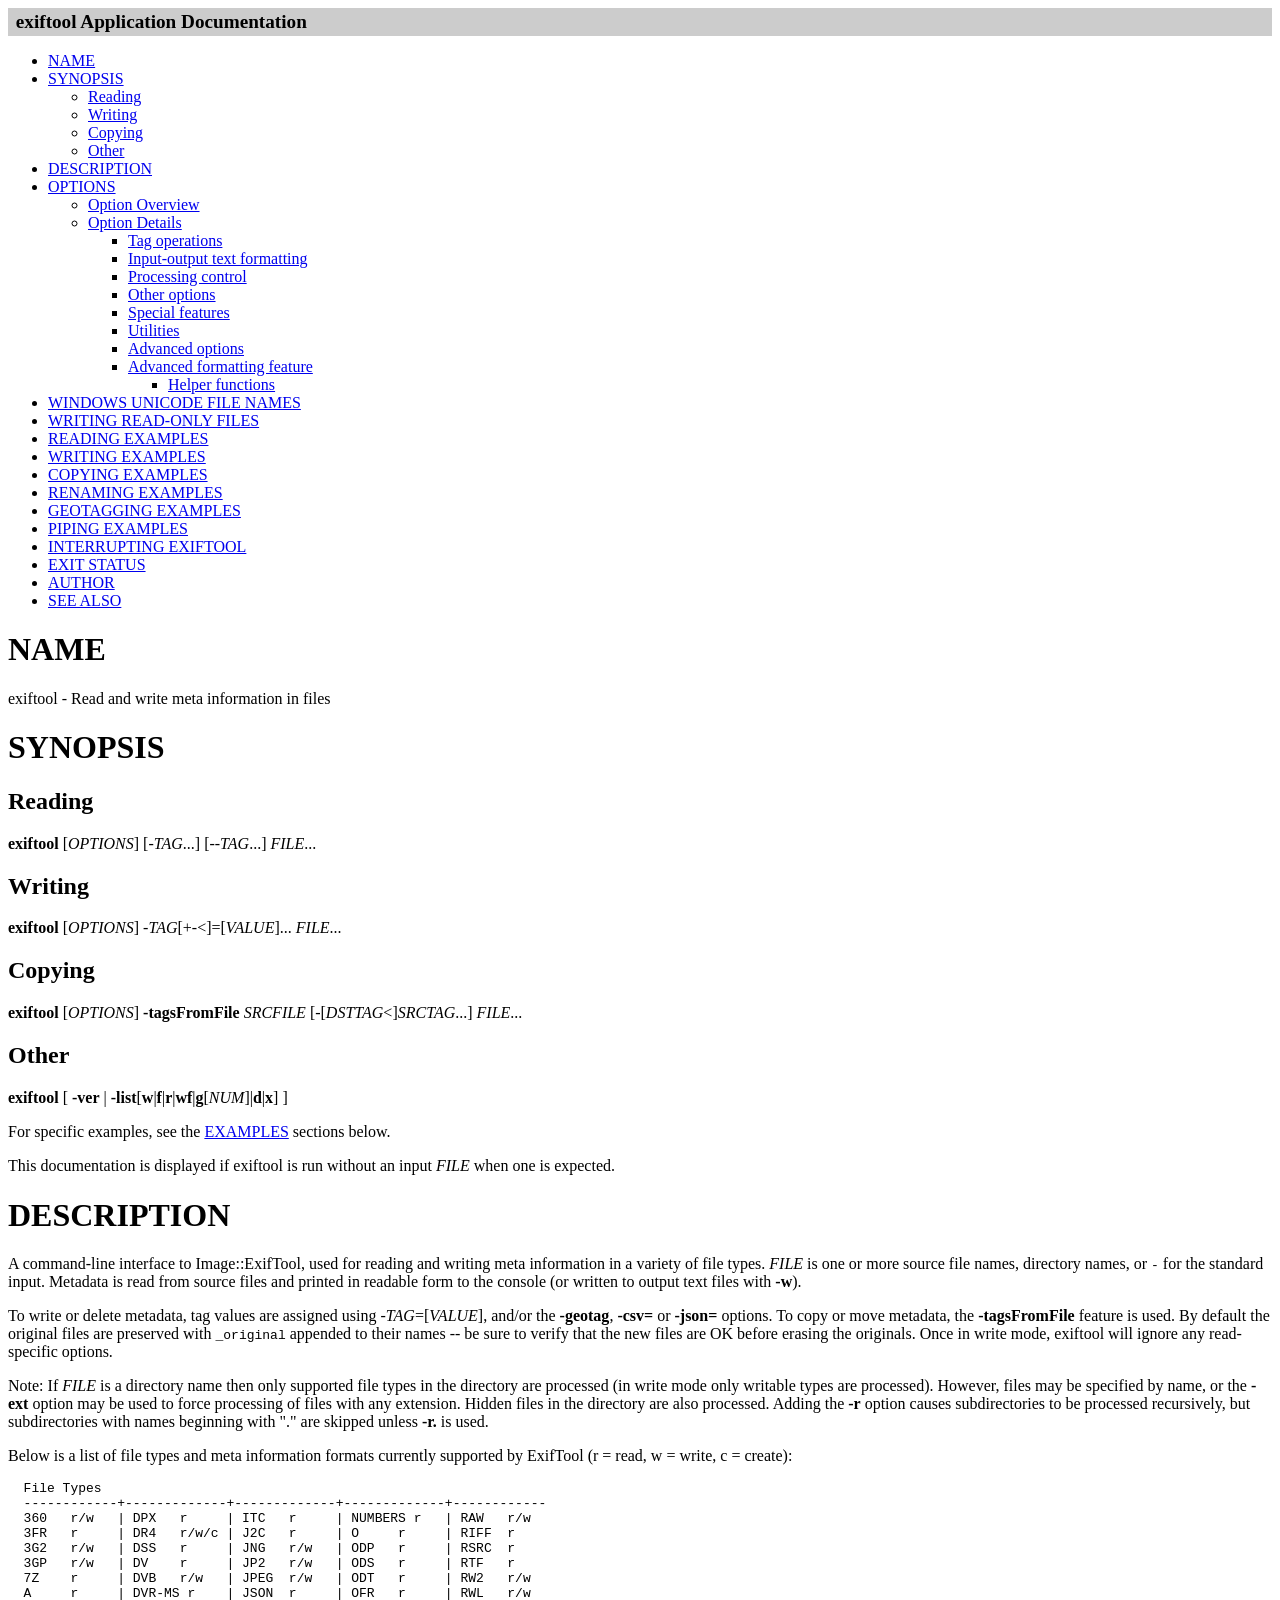
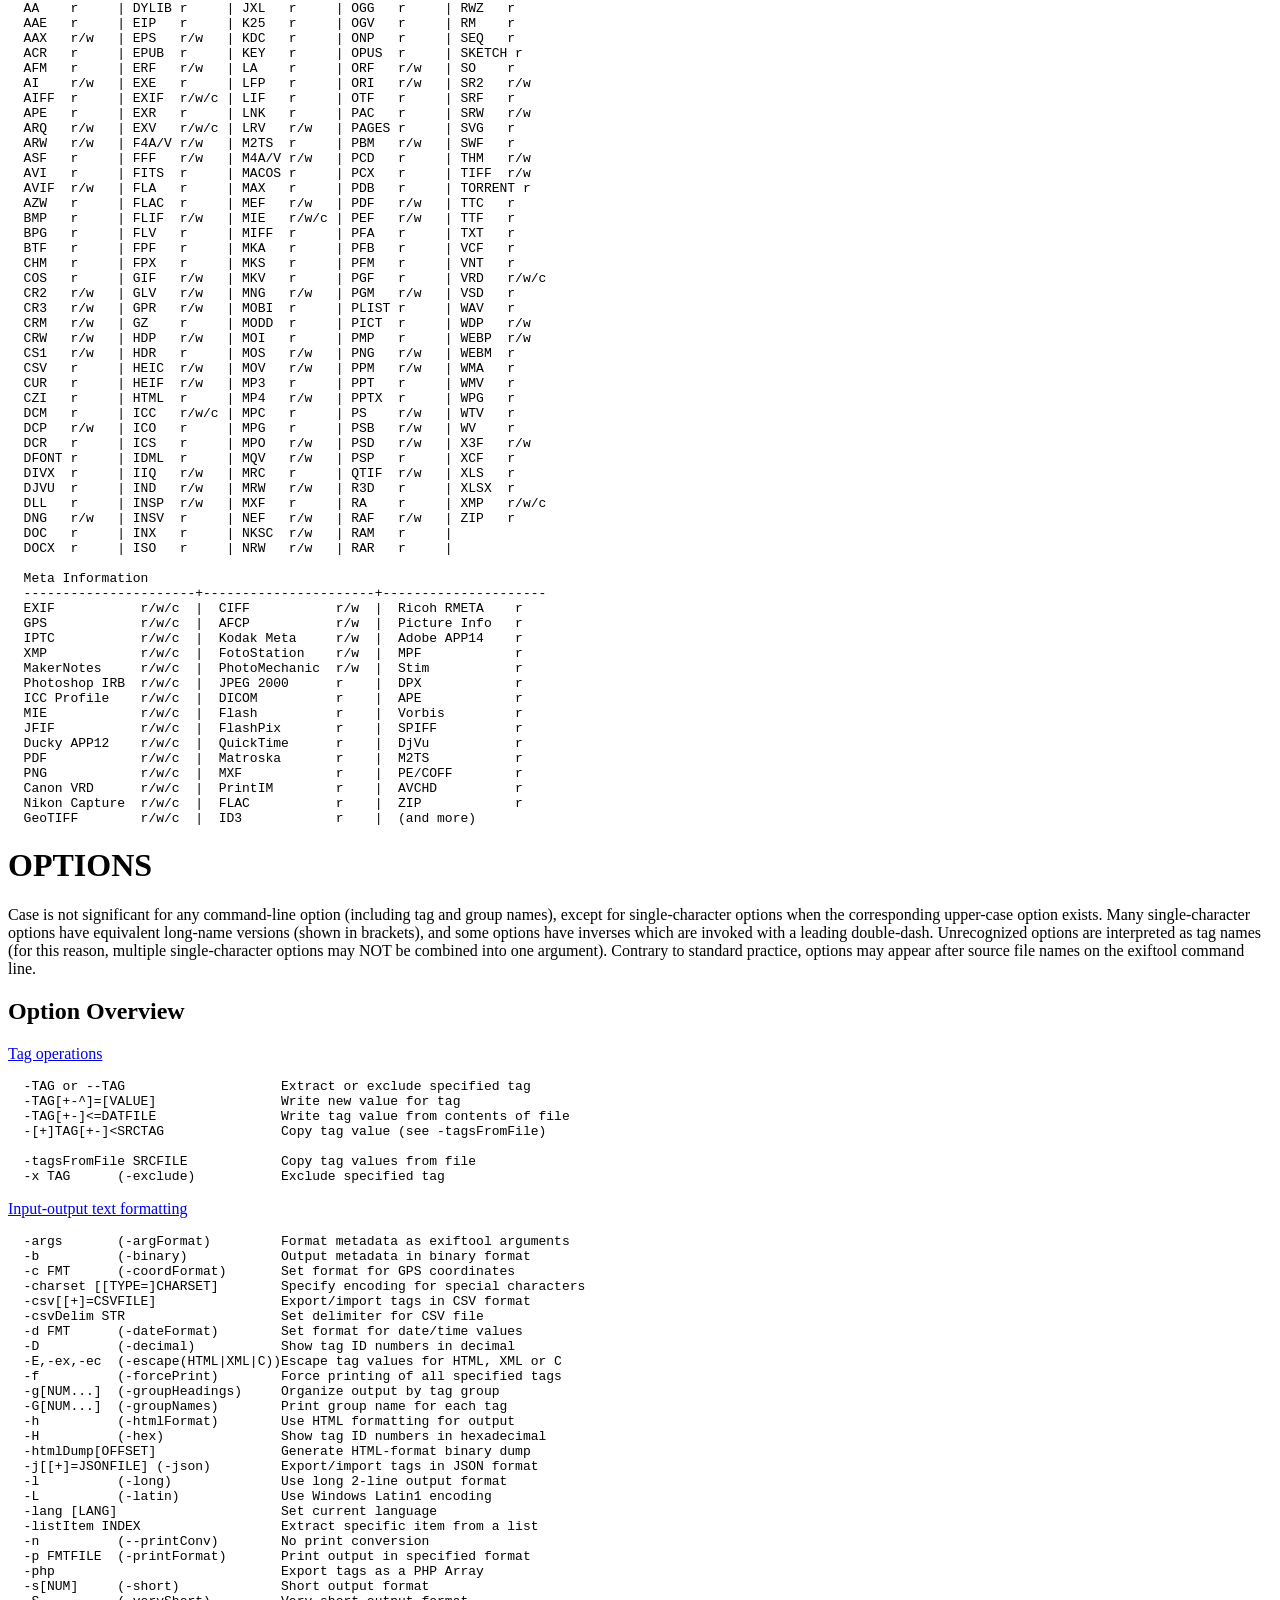
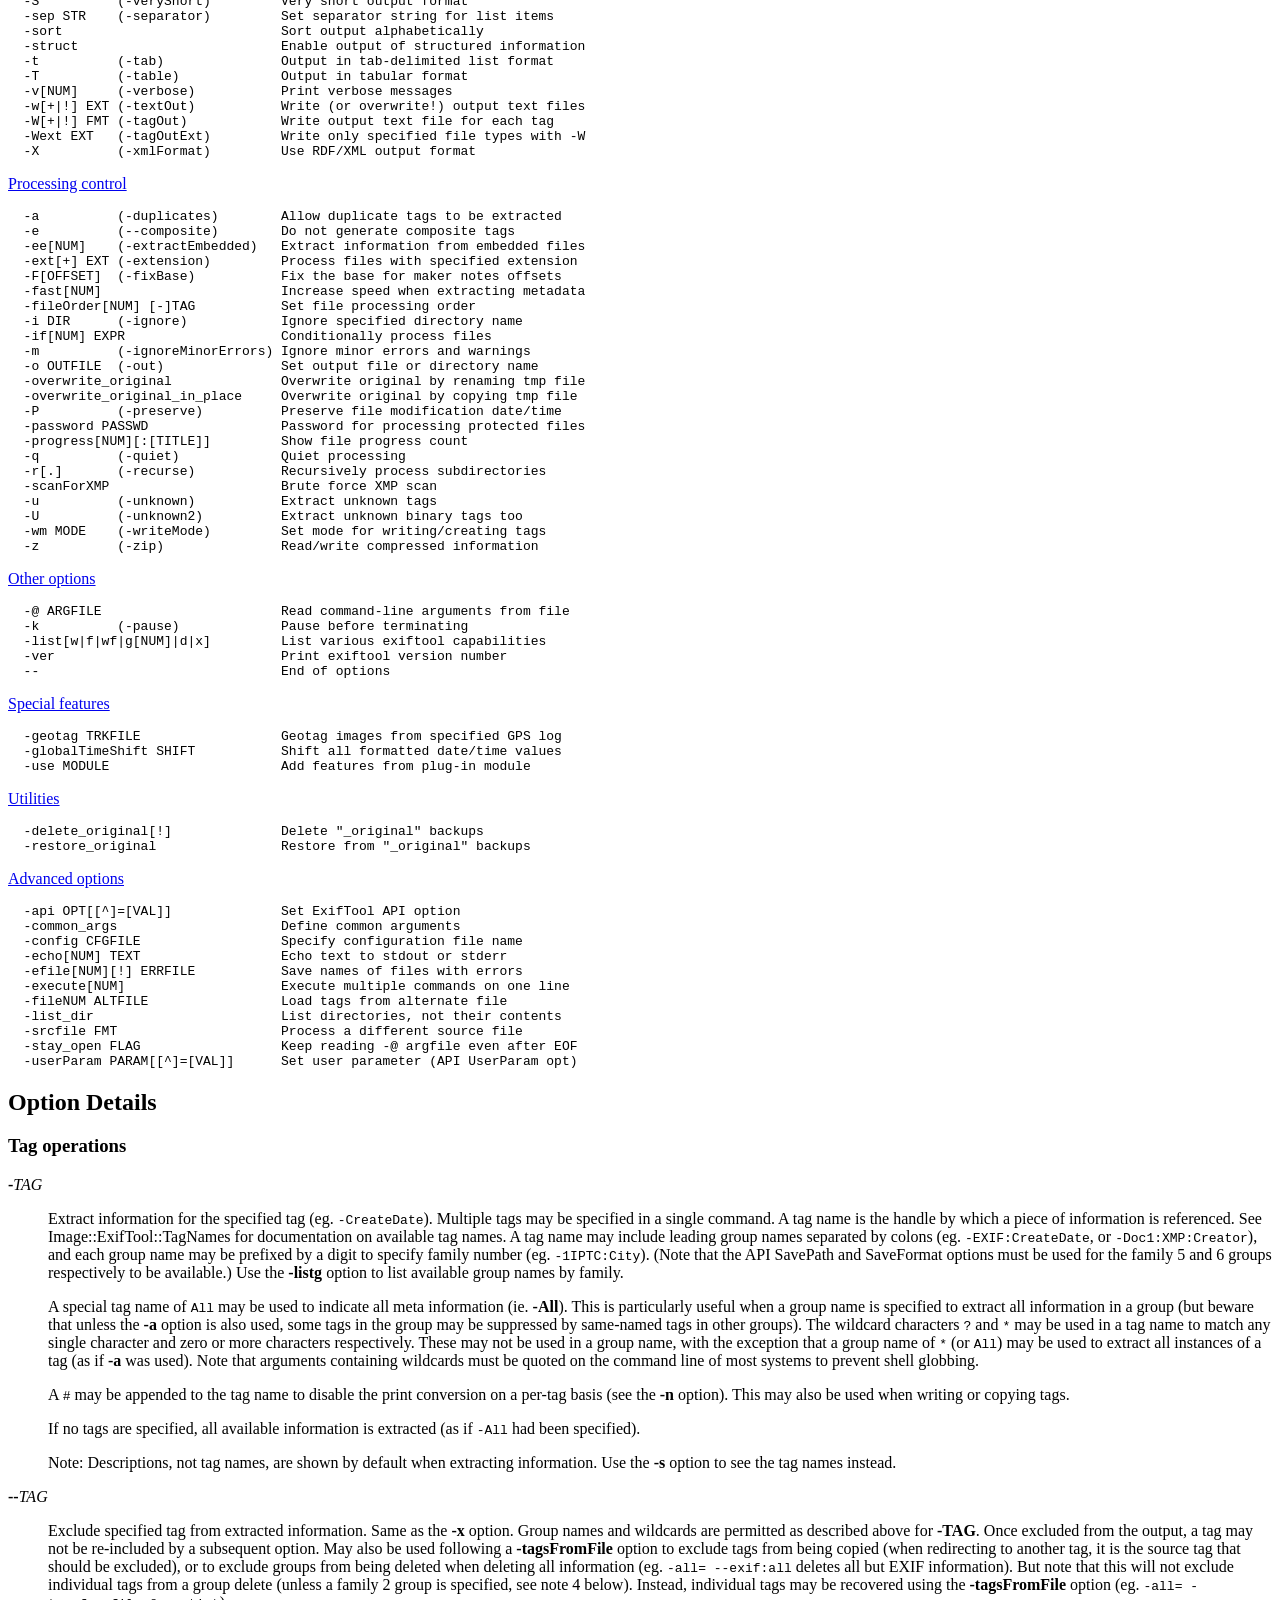
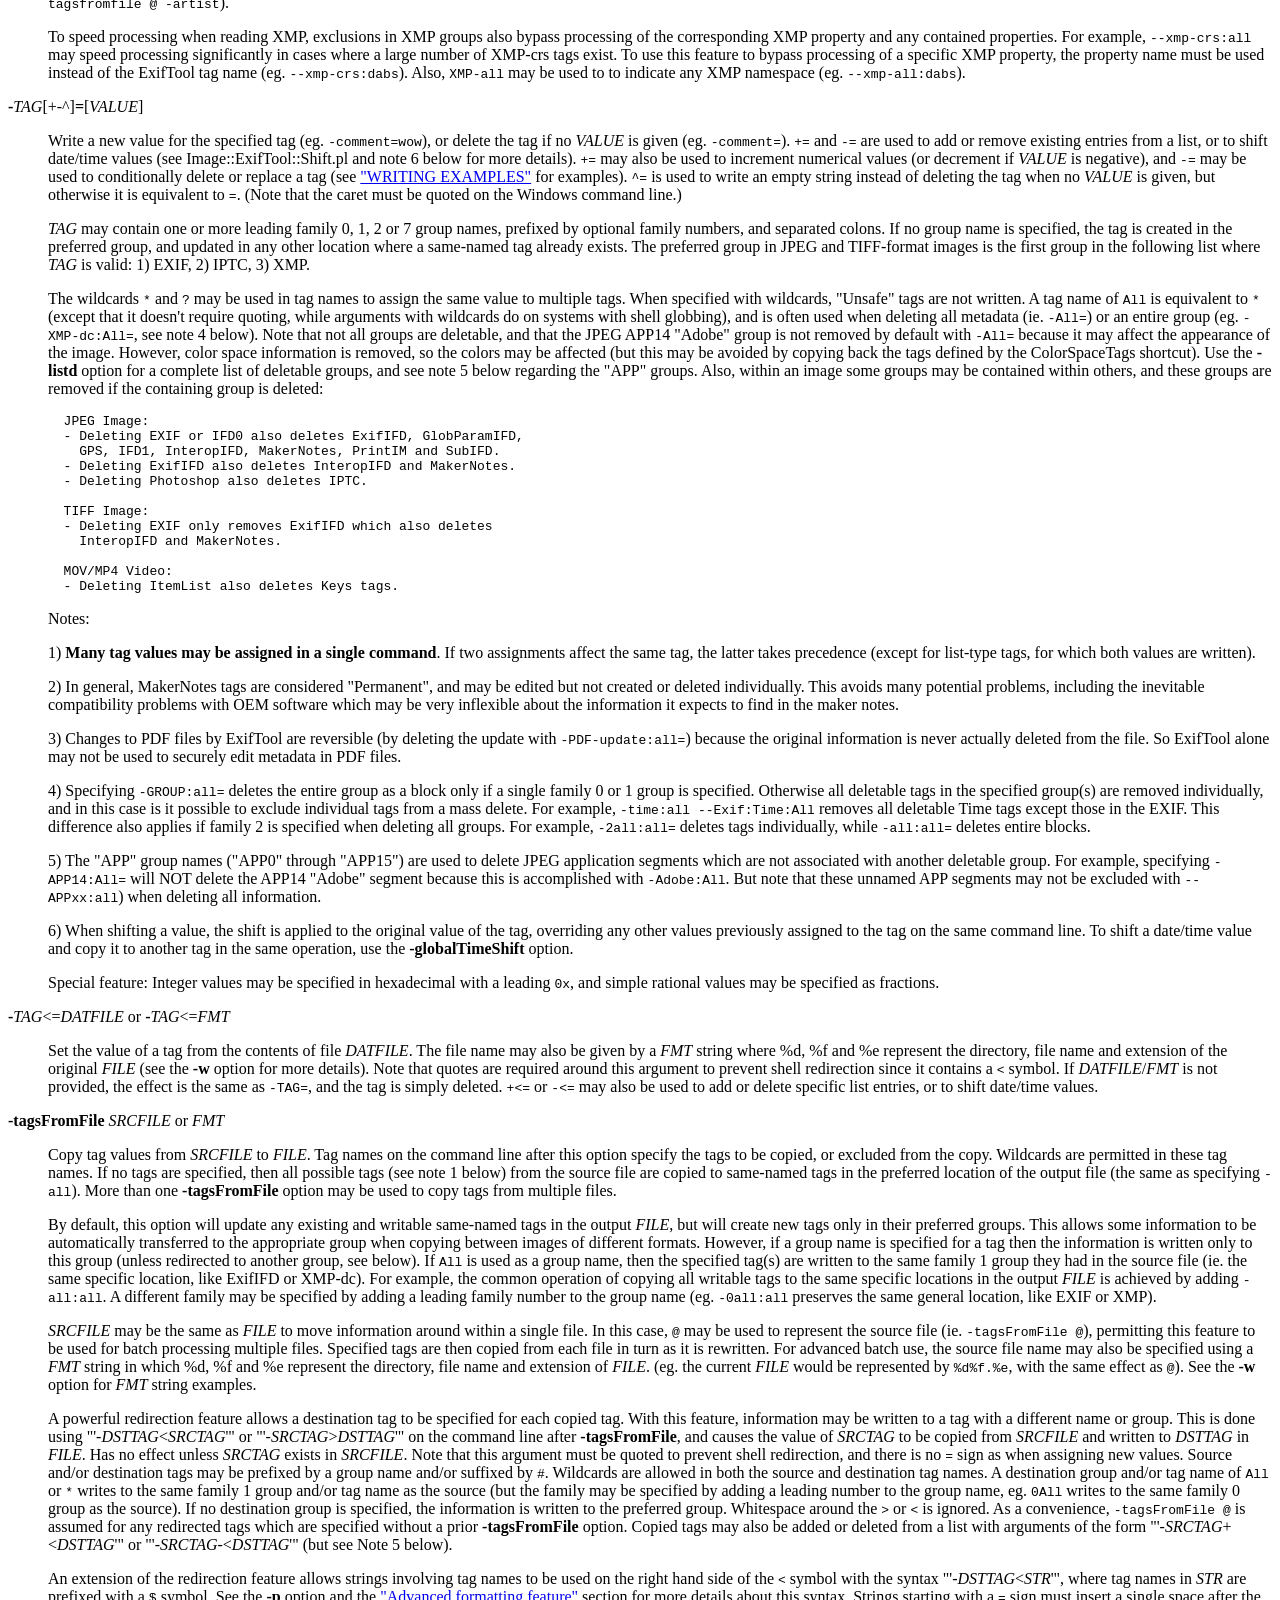
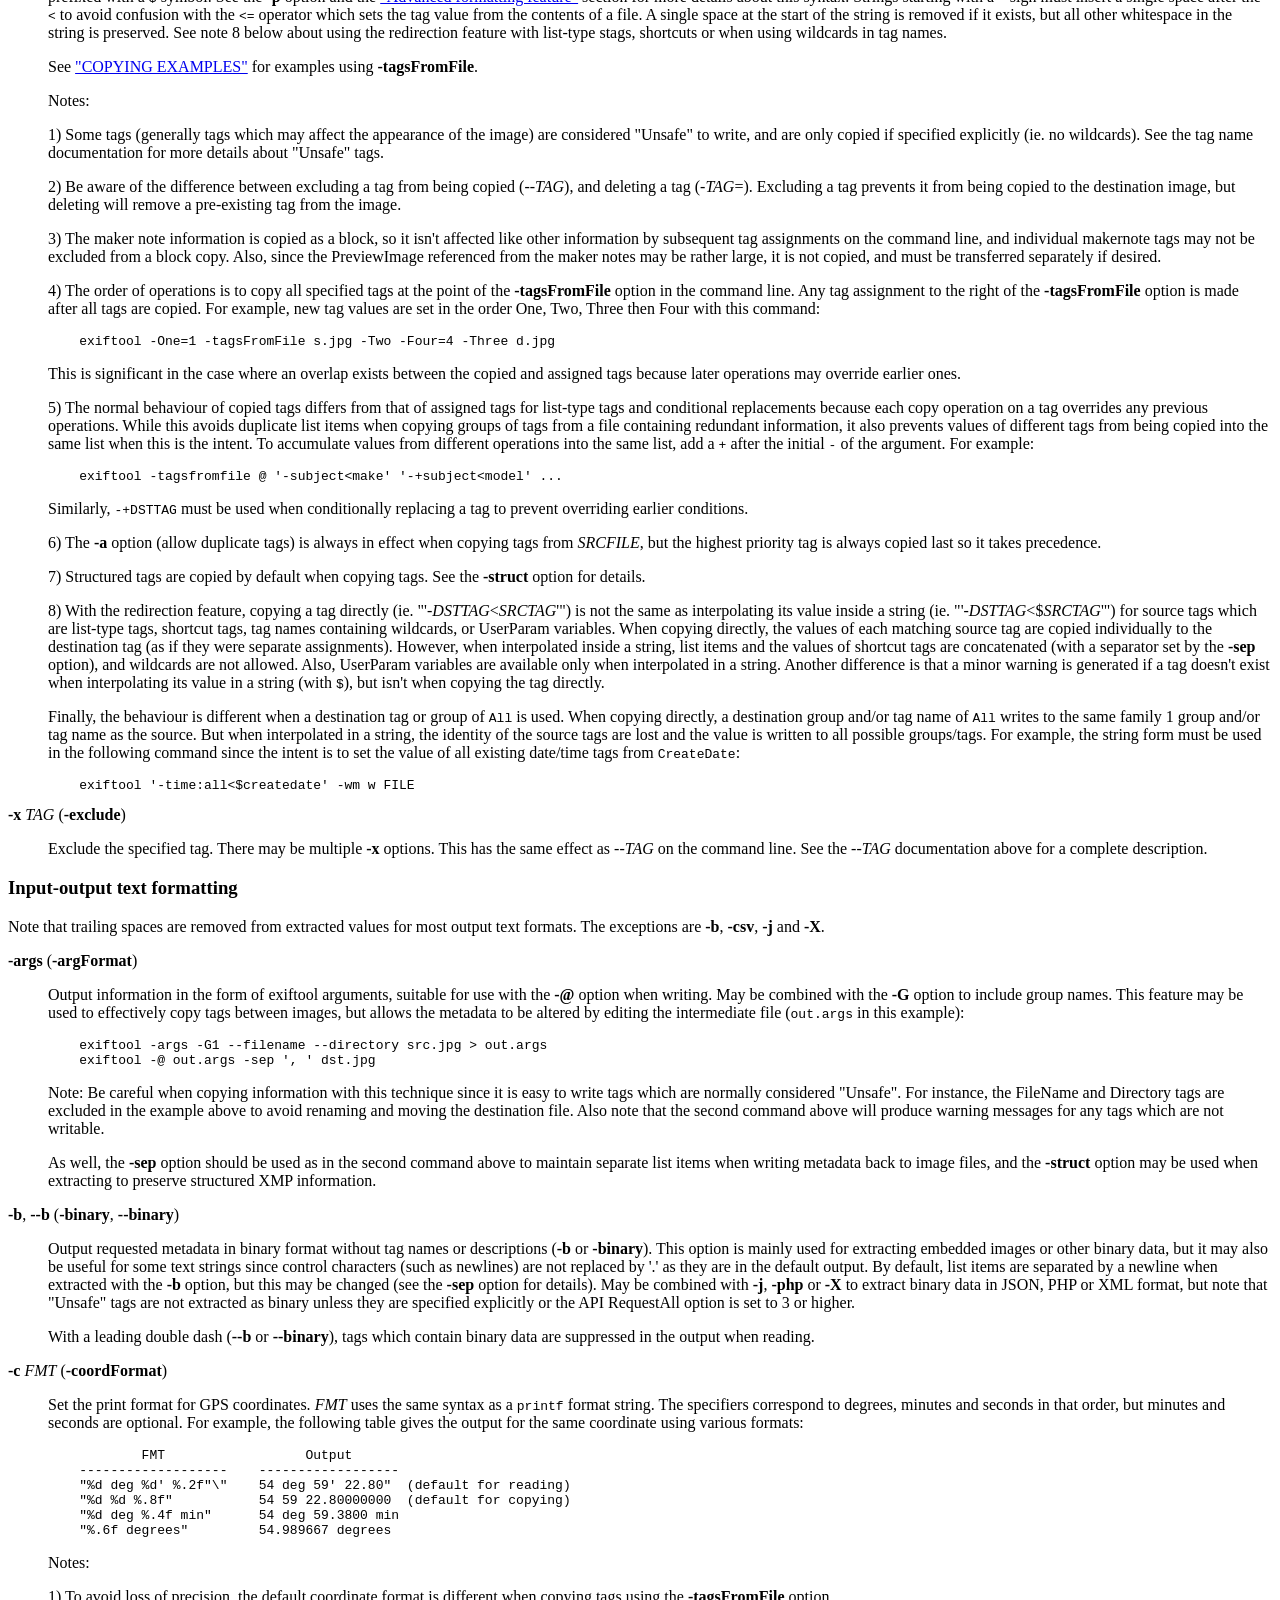
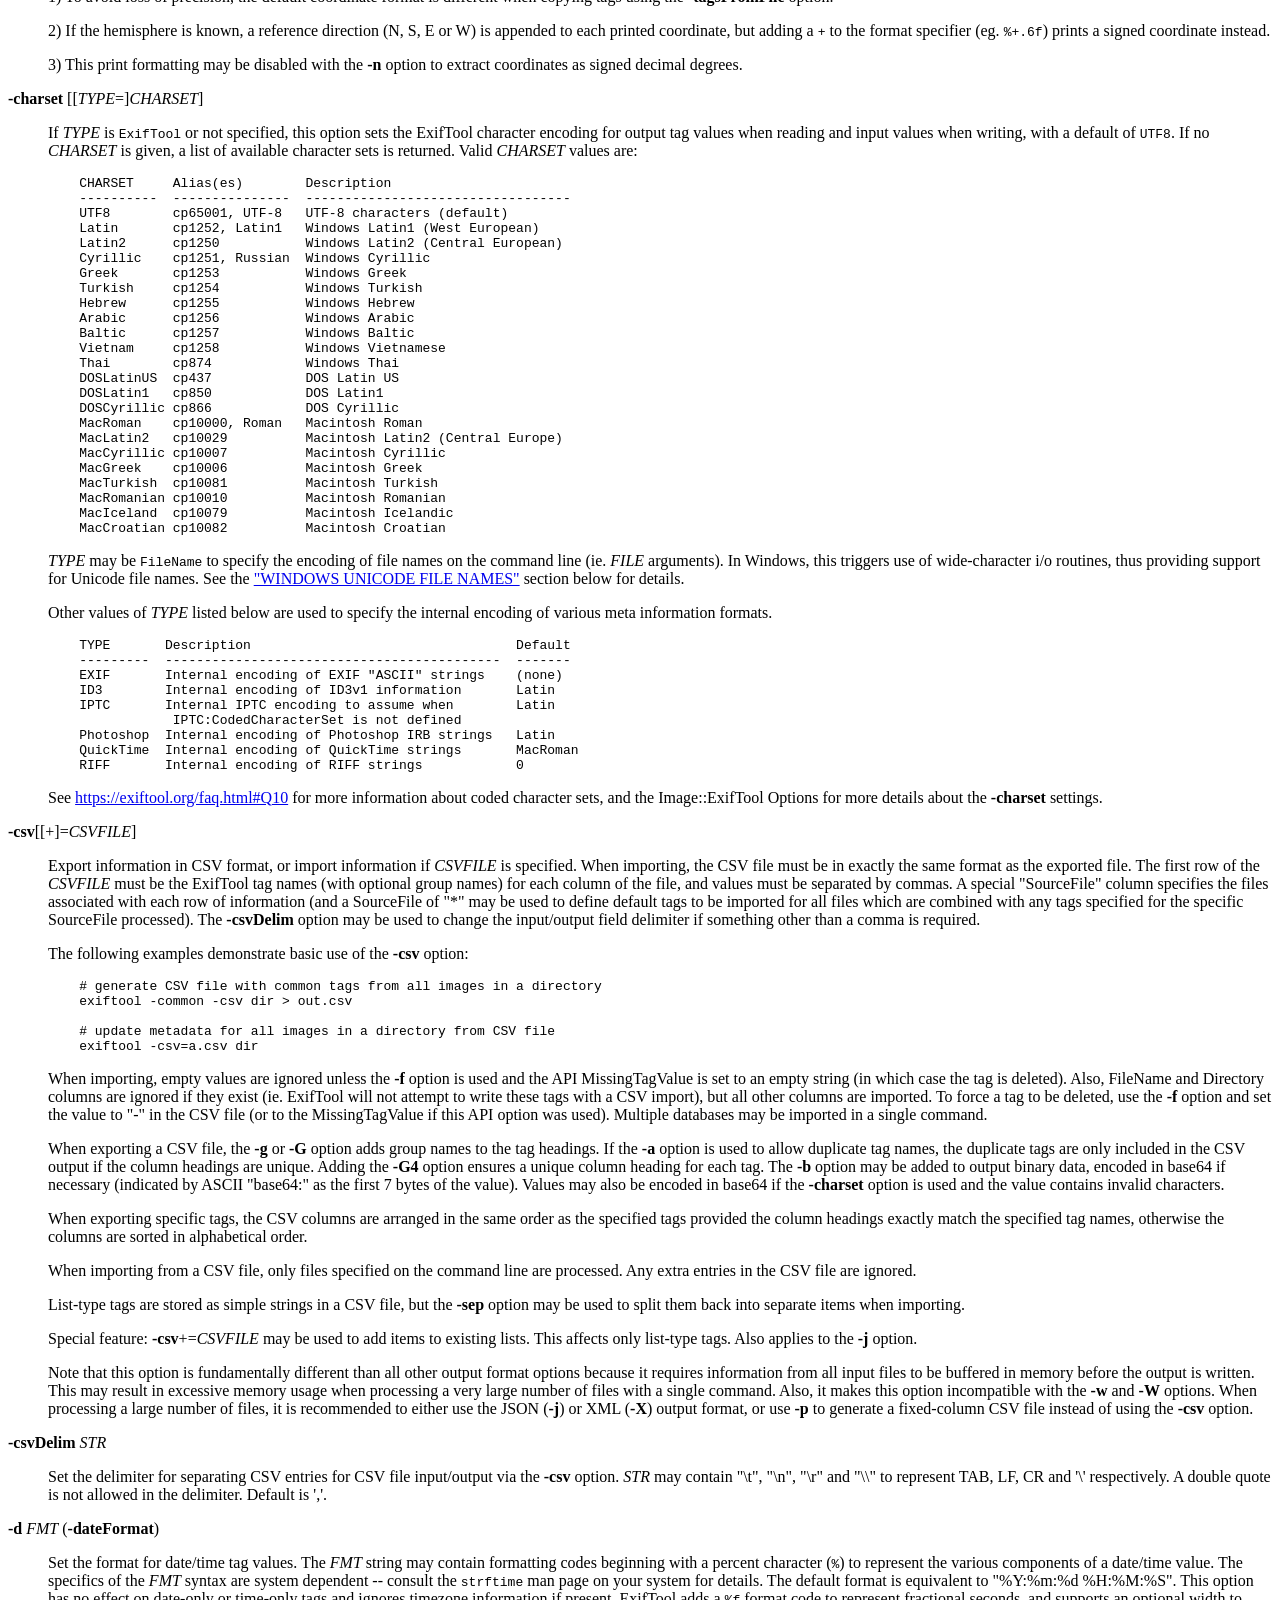
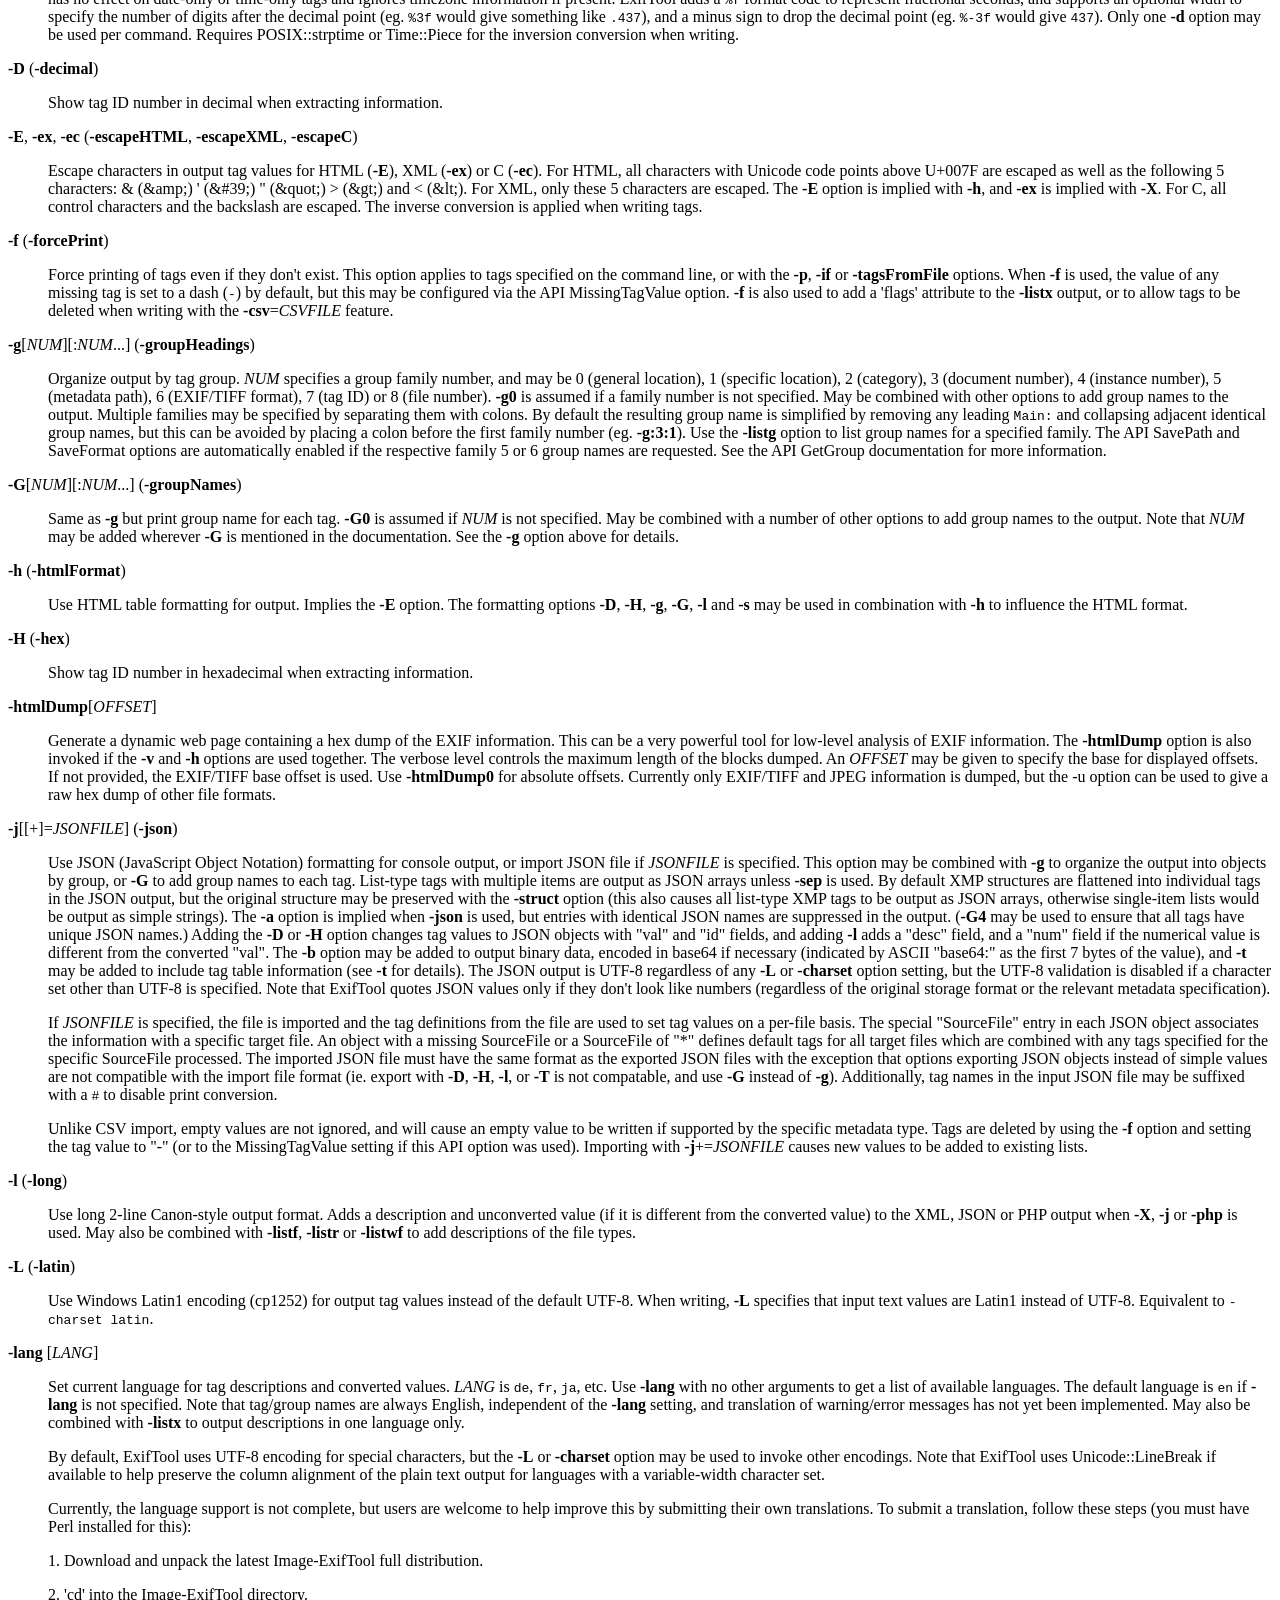
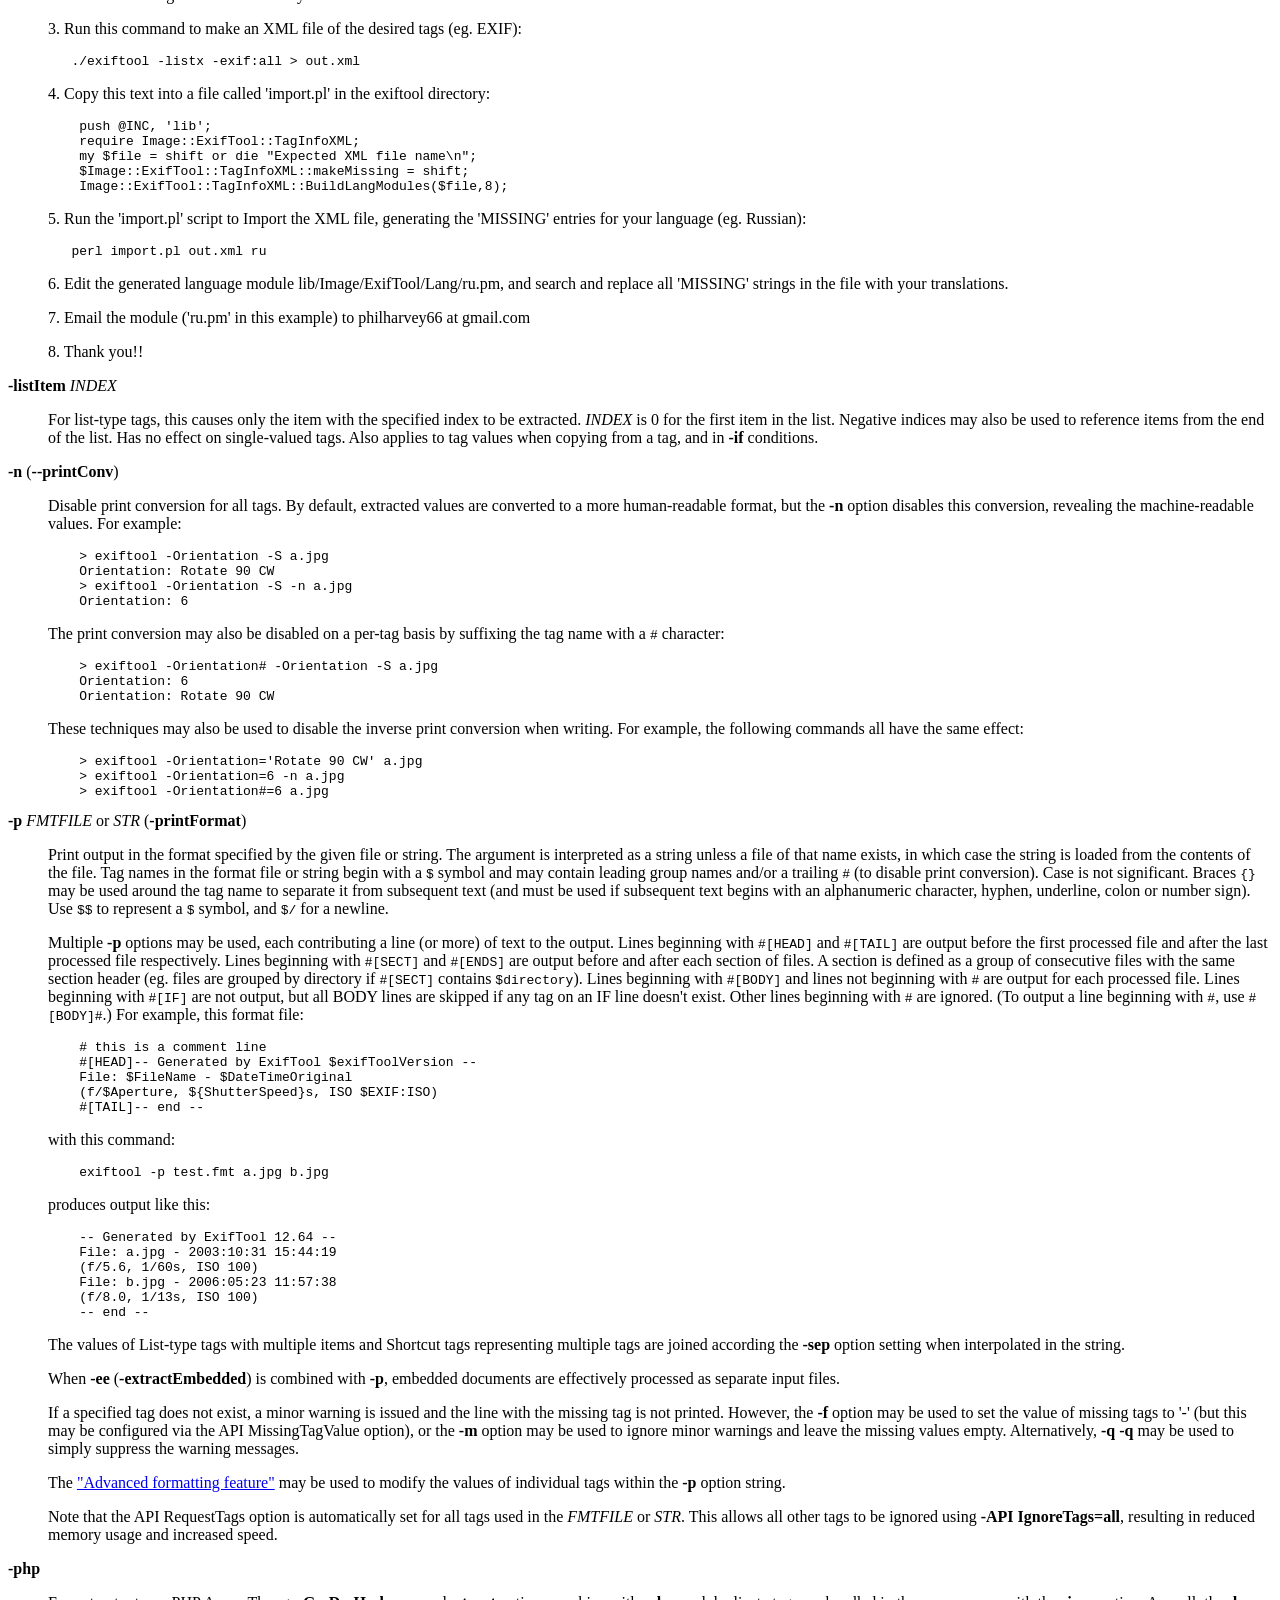
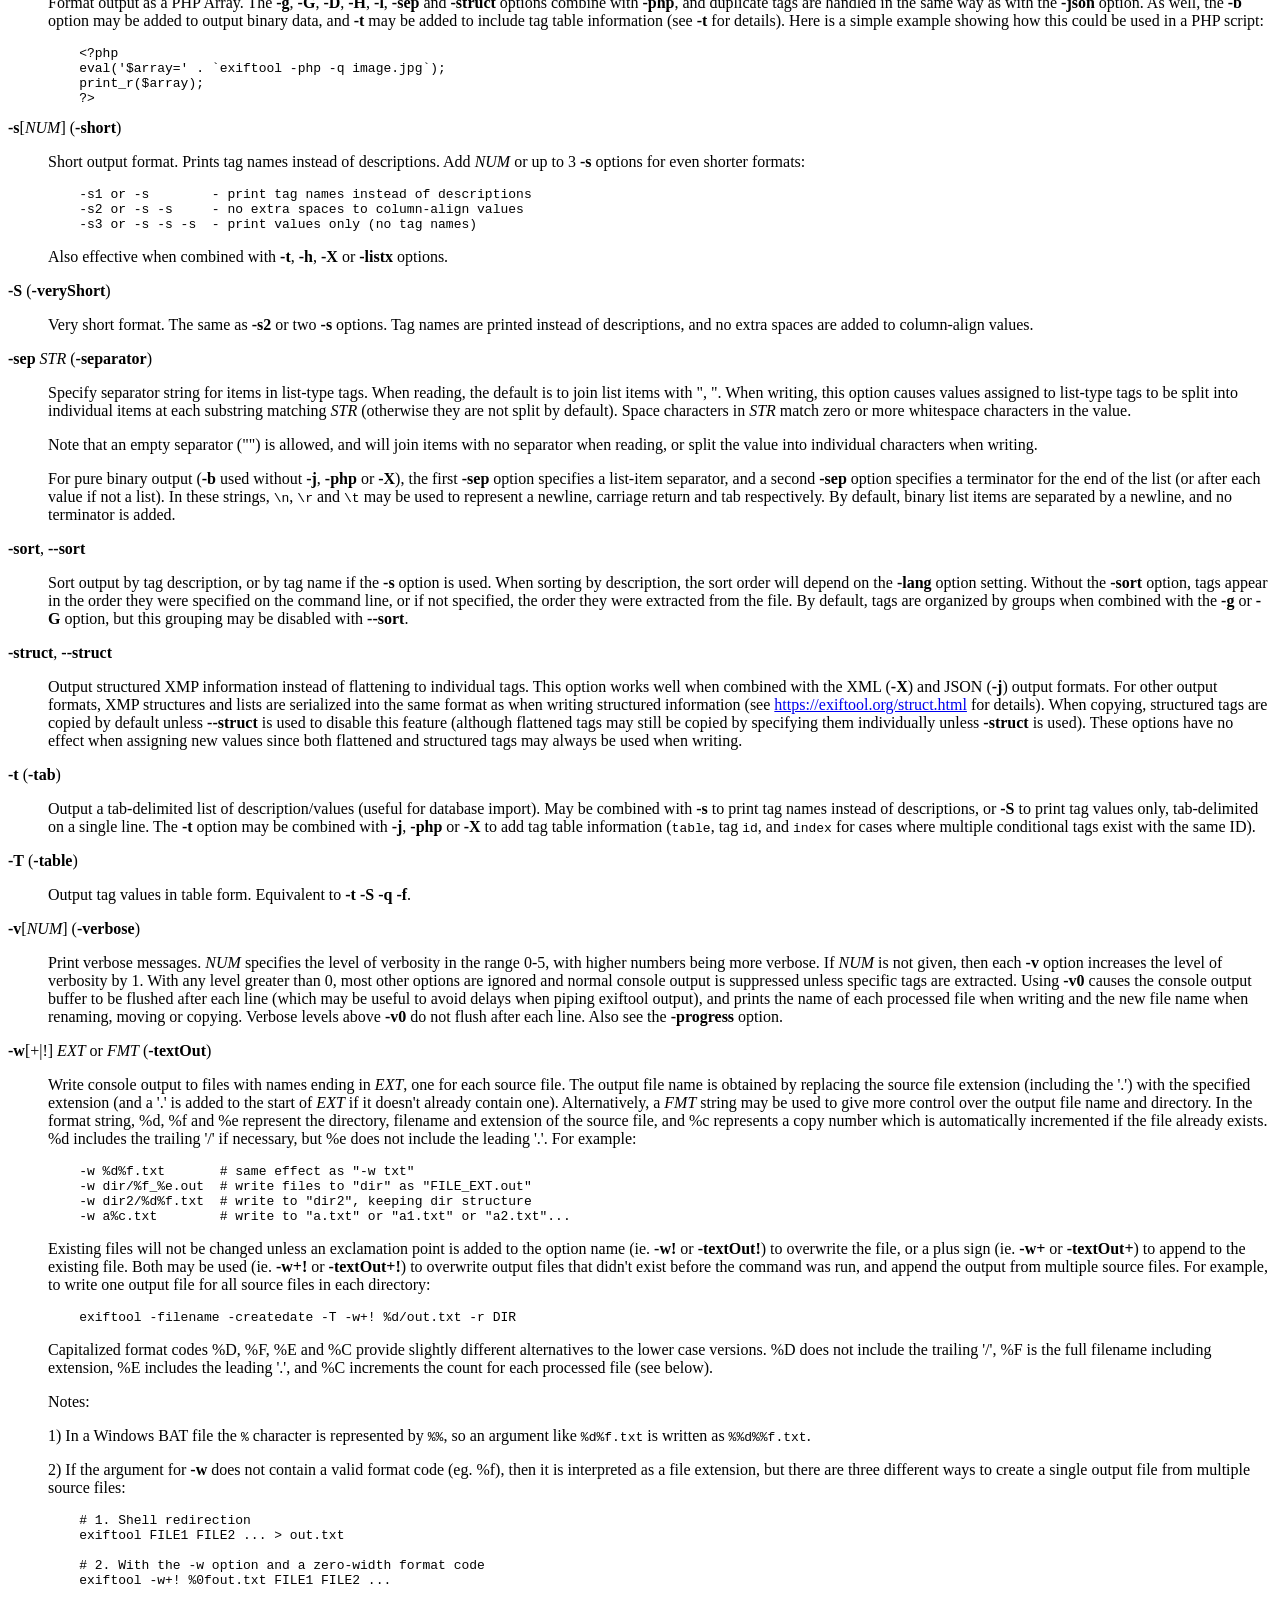
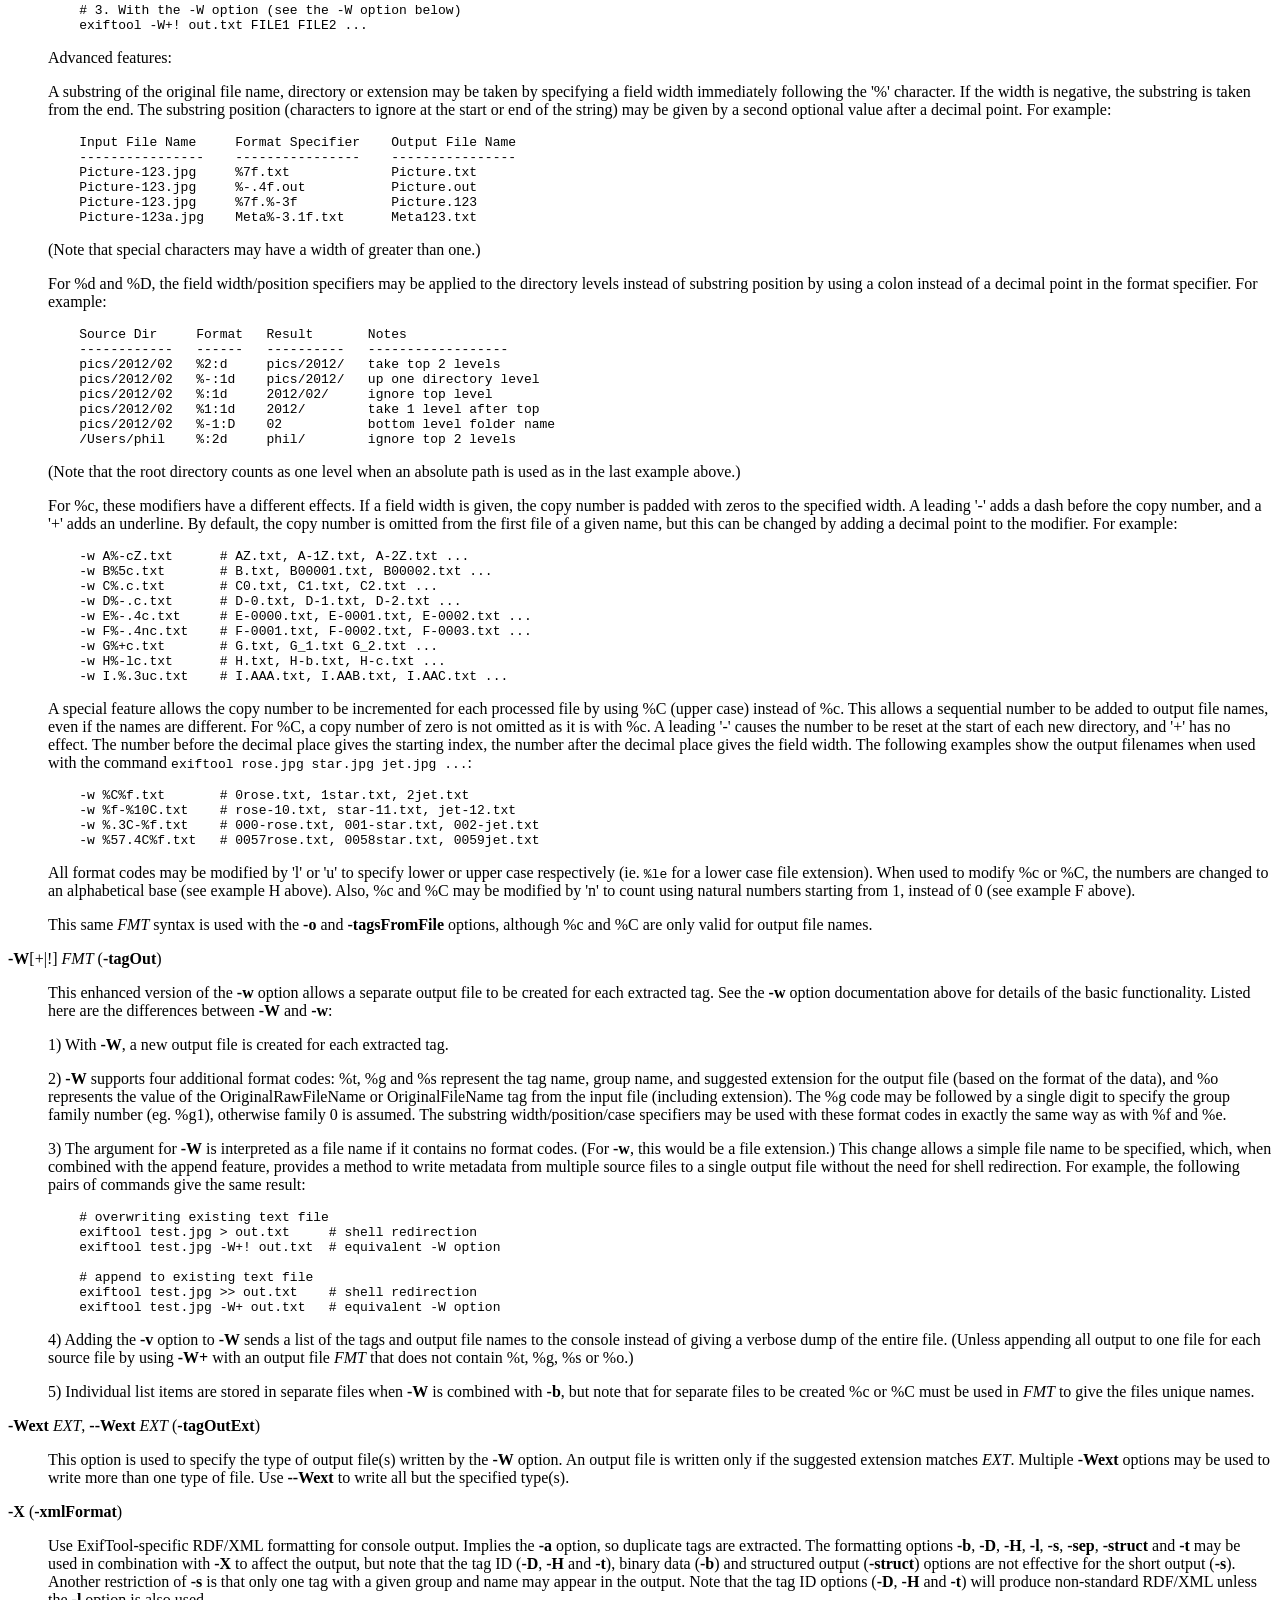
<file: Image-ExifTool-12.64/html/exiftool_pod.html>
<?xml version="1.0" ?>
<!DOCTYPE html PUBLIC "-//W3C//DTD XHTML 1.0 Strict//EN" "http://www.w3.org/TR/xhtml1/DTD/xhtml1-strict.dtd">
<html xmlns="http://www.w3.org/1999/xhtml">
<head>
<title>exiftool Application Documentation</title>
<meta http-equiv="content-type" content="text/html; charset=utf-8" />
<link rev="made" href="mailto:root@osx219.apple.com" />
</head>

<body style="background-color: white">
<table border="0" width="100%" cellspacing="0" cellpadding="3">
<tr><td class="_podblock_" style="background-color: #cccccc" valign="middle">
<big><strong><span class="_podblock_">&nbsp;exiftool Application Documentation</span></strong></big>
</td></tr>
</table>



<ul id="index">
  <li><a href="#NAME">NAME</a></li>
  <li><a href="#SYNOPSIS">SYNOPSIS</a>
    <ul>
      <li><a href="#Reading">Reading</a></li>
      <li><a href="#Writing">Writing</a></li>
      <li><a href="#Copying">Copying</a></li>
      <li><a href="#Other">Other</a></li>
    </ul>
  </li>
  <li><a href="#DESCRIPTION">DESCRIPTION</a></li>
  <li><a href="#OPTIONS">OPTIONS</a>
    <ul>
      <li><a href="#Option-Overview">Option Overview</a></li>
      <li><a href="#Option-Details">Option Details</a>
        <ul>
          <li><a href="#Tag-operations">Tag operations</a></li>
          <li><a href="#Input-output-text-formatting">Input-output text formatting</a></li>
          <li><a href="#Processing-control">Processing control</a></li>
          <li><a href="#Other-options">Other options</a></li>
          <li><a href="#Special-features">Special features</a></li>
          <li><a href="#Utilities">Utilities</a></li>
          <li><a href="#Advanced-options">Advanced options</a></li>
          <li><a href="#Advanced-formatting-feature">Advanced formatting feature</a>
            <ul>
              <li><a href="#Helper-functions">Helper functions</a></li>
            </ul>
          </li>
        </ul>
      </li>
    </ul>
  </li>
  <li><a href="#WINDOWS-UNICODE-FILE-NAMES">WINDOWS UNICODE FILE NAMES</a></li>
  <li><a href="#WRITING-READ-ONLY-FILES">WRITING READ-ONLY FILES</a></li>
  <li><a href="#READING-EXAMPLES">READING EXAMPLES</a></li>
  <li><a href="#WRITING-EXAMPLES">WRITING EXAMPLES</a></li>
  <li><a href="#COPYING-EXAMPLES">COPYING EXAMPLES</a></li>
  <li><a href="#RENAMING-EXAMPLES">RENAMING EXAMPLES</a></li>
  <li><a href="#GEOTAGGING-EXAMPLES">GEOTAGGING EXAMPLES</a></li>
  <li><a href="#PIPING-EXAMPLES">PIPING EXAMPLES</a></li>
  <li><a href="#INTERRUPTING-EXIFTOOL">INTERRUPTING EXIFTOOL</a></li>
  <li><a href="#EXIT-STATUS">EXIT STATUS</a></li>
  <li><a href="#AUTHOR">AUTHOR</a></li>
  <li><a href="#SEE-ALSO">SEE ALSO</a></li>
</ul>

<h1 id="NAME">NAME</h1>

<p>exiftool - Read and write meta information in files</p>

<h1 id="SYNOPSIS">SYNOPSIS</h1>

<h2 id="Reading">Reading</h2>

<p><b>exiftool</b> [<i>OPTIONS</i>] [-<i>TAG</i>...] [--<i>TAG</i>...] <i>FILE</i>...</p>

<h2 id="Writing">Writing</h2>

<p><b>exiftool</b> [<i>OPTIONS</i>] -<i>TAG</i>[+-&lt;]=[<i>VALUE</i>]... <i>FILE</i>...</p>

<h2 id="Copying">Copying</h2>

<p><b>exiftool</b> [<i>OPTIONS</i>] <b>-tagsFromFile</b> <i>SRCFILE</i> [-[<i>DSTTAG</i>&lt;]<i>SRCTAG</i>...] <i>FILE</i>...</p>

<h2 id="Other">Other</h2>

<p><b>exiftool</b> [ <b>-ver</b> | <b>-list</b>[<b>w</b>|<b>f</b>|<b>r</b>|<b>wf</b>|<b>g</b>[<i>NUM</i>]|<b>d</b>|<b>x</b>] ]</p>

<p>For specific examples, see the <a href="#READING-EXAMPLES">EXAMPLES</a> sections below.</p>

<p>This documentation is displayed if exiftool is run without an input <i>FILE</i> when one is expected.</p>

<h1 id="DESCRIPTION">DESCRIPTION</h1>

<p>A command-line interface to <a>Image::ExifTool</a>, used for reading and writing meta information in a variety of file types. <i>FILE</i> is one or more source file names, directory names, or <code>-</code> for the standard input. Metadata is read from source files and printed in readable form to the console (or written to output text files with <b>-w</b>).</p>

<p>To write or delete metadata, tag values are assigned using -<i>TAG</i>=[<i>VALUE</i>], and/or the <b>-geotag</b>, <b>-csv=</b> or <b>-json=</b> options. To copy or move metadata, the <b>-tagsFromFile</b> feature is used. By default the original files are preserved with <code>_original</code> appended to their names -- be sure to verify that the new files are OK before erasing the originals. Once in write mode, exiftool will ignore any read-specific options.</p>

<p>Note: If <i>FILE</i> is a directory name then only supported file types in the directory are processed (in write mode only writable types are processed). However, files may be specified by name, or the <b>-ext</b> option may be used to force processing of files with any extension. Hidden files in the directory are also processed. Adding the <b>-r</b> option causes subdirectories to be processed recursively, but subdirectories with names beginning with &quot;.&quot; are skipped unless <b>-r.</b> is used.</p>

<p>Below is a list of file types and meta information formats currently supported by ExifTool (r = read, w = write, c = create):</p>

<pre><code>  File Types
  ------------+-------------+-------------+-------------+------------
  360   r/w   | DPX   r     | ITC   r     | NUMBERS r   | RAW   r/w
  3FR   r     | DR4   r/w/c | J2C   r     | O     r     | RIFF  r
  3G2   r/w   | DSS   r     | JNG   r/w   | ODP   r     | RSRC  r
  3GP   r/w   | DV    r     | JP2   r/w   | ODS   r     | RTF   r
  7Z    r     | DVB   r/w   | JPEG  r/w   | ODT   r     | RW2   r/w
  A     r     | DVR-MS r    | JSON  r     | OFR   r     | RWL   r/w
  AA    r     | DYLIB r     | JXL   r     | OGG   r     | RWZ   r
  AAE   r     | EIP   r     | K25   r     | OGV   r     | RM    r
  AAX   r/w   | EPS   r/w   | KDC   r     | ONP   r     | SEQ   r
  ACR   r     | EPUB  r     | KEY   r     | OPUS  r     | SKETCH r
  AFM   r     | ERF   r/w   | LA    r     | ORF   r/w   | SO    r
  AI    r/w   | EXE   r     | LFP   r     | ORI   r/w   | SR2   r/w
  AIFF  r     | EXIF  r/w/c | LIF   r     | OTF   r     | SRF   r
  APE   r     | EXR   r     | LNK   r     | PAC   r     | SRW   r/w
  ARQ   r/w   | EXV   r/w/c | LRV   r/w   | PAGES r     | SVG   r
  ARW   r/w   | F4A/V r/w   | M2TS  r     | PBM   r/w   | SWF   r
  ASF   r     | FFF   r/w   | M4A/V r/w   | PCD   r     | THM   r/w
  AVI   r     | FITS  r     | MACOS r     | PCX   r     | TIFF  r/w
  AVIF  r/w   | FLA   r     | MAX   r     | PDB   r     | TORRENT r
  AZW   r     | FLAC  r     | MEF   r/w   | PDF   r/w   | TTC   r
  BMP   r     | FLIF  r/w   | MIE   r/w/c | PEF   r/w   | TTF   r
  BPG   r     | FLV   r     | MIFF  r     | PFA   r     | TXT   r
  BTF   r     | FPF   r     | MKA   r     | PFB   r     | VCF   r
  CHM   r     | FPX   r     | MKS   r     | PFM   r     | VNT   r
  COS   r     | GIF   r/w   | MKV   r     | PGF   r     | VRD   r/w/c
  CR2   r/w   | GLV   r/w   | MNG   r/w   | PGM   r/w   | VSD   r
  CR3   r/w   | GPR   r/w   | MOBI  r     | PLIST r     | WAV   r
  CRM   r/w   | GZ    r     | MODD  r     | PICT  r     | WDP   r/w
  CRW   r/w   | HDP   r/w   | MOI   r     | PMP   r     | WEBP  r/w
  CS1   r/w   | HDR   r     | MOS   r/w   | PNG   r/w   | WEBM  r
  CSV   r     | HEIC  r/w   | MOV   r/w   | PPM   r/w   | WMA   r
  CUR   r     | HEIF  r/w   | MP3   r     | PPT   r     | WMV   r
  CZI   r     | HTML  r     | MP4   r/w   | PPTX  r     | WPG   r
  DCM   r     | ICC   r/w/c | MPC   r     | PS    r/w   | WTV   r
  DCP   r/w   | ICO   r     | MPG   r     | PSB   r/w   | WV    r
  DCR   r     | ICS   r     | MPO   r/w   | PSD   r/w   | X3F   r/w
  DFONT r     | IDML  r     | MQV   r/w   | PSP   r     | XCF   r
  DIVX  r     | IIQ   r/w   | MRC   r     | QTIF  r/w   | XLS   r
  DJVU  r     | IND   r/w   | MRW   r/w   | R3D   r     | XLSX  r
  DLL   r     | INSP  r/w   | MXF   r     | RA    r     | XMP   r/w/c
  DNG   r/w   | INSV  r     | NEF   r/w   | RAF   r/w   | ZIP   r
  DOC   r     | INX   r     | NKSC  r/w   | RAM   r     |
  DOCX  r     | ISO   r     | NRW   r/w   | RAR   r     |

  Meta Information
  ----------------------+----------------------+---------------------
  EXIF           r/w/c  |  CIFF           r/w  |  Ricoh RMETA    r
  GPS            r/w/c  |  AFCP           r/w  |  Picture Info   r
  IPTC           r/w/c  |  Kodak Meta     r/w  |  Adobe APP14    r
  XMP            r/w/c  |  FotoStation    r/w  |  MPF            r
  MakerNotes     r/w/c  |  PhotoMechanic  r/w  |  Stim           r
  Photoshop IRB  r/w/c  |  JPEG 2000      r    |  DPX            r
  ICC Profile    r/w/c  |  DICOM          r    |  APE            r
  MIE            r/w/c  |  Flash          r    |  Vorbis         r
  JFIF           r/w/c  |  FlashPix       r    |  SPIFF          r
  Ducky APP12    r/w/c  |  QuickTime      r    |  DjVu           r
  PDF            r/w/c  |  Matroska       r    |  M2TS           r
  PNG            r/w/c  |  MXF            r    |  PE/COFF        r
  Canon VRD      r/w/c  |  PrintIM        r    |  AVCHD          r
  Nikon Capture  r/w/c  |  FLAC           r    |  ZIP            r
  GeoTIFF        r/w/c  |  ID3            r    |  (and more)</code></pre>

<h1 id="OPTIONS">OPTIONS</h1>

<p>Case is not significant for any command-line option (including tag and group names), except for single-character options when the corresponding upper-case option exists. Many single-character options have equivalent long-name versions (shown in brackets), and some options have inverses which are invoked with a leading double-dash. Unrecognized options are interpreted as tag names (for this reason, multiple single-character options may NOT be combined into one argument). Contrary to standard practice, options may appear after source file names on the exiftool command line.</p>

<h2 id="Option-Overview">Option Overview</h2>

<p><a href="#Tag-operations">Tag operations</a></p>

<pre><code>  -TAG or --TAG                    Extract or exclude specified tag
  -TAG[+-^]=[VALUE]                Write new value for tag
  -TAG[+-]&lt;=DATFILE                Write tag value from contents of file
  -[+]TAG[+-]&lt;SRCTAG               Copy tag value (see -tagsFromFile)

  -tagsFromFile SRCFILE            Copy tag values from file
  -x TAG      (-exclude)           Exclude specified tag</code></pre>

<p><a href="#Input-output-text-formatting">Input-output text formatting</a></p>

<pre><code>  -args       (-argFormat)         Format metadata as exiftool arguments
  -b          (-binary)            Output metadata in binary format
  -c FMT      (-coordFormat)       Set format for GPS coordinates
  -charset [[TYPE=]CHARSET]        Specify encoding for special characters
  -csv[[+]=CSVFILE]                Export/import tags in CSV format
  -csvDelim STR                    Set delimiter for CSV file
  -d FMT      (-dateFormat)        Set format for date/time values
  -D          (-decimal)           Show tag ID numbers in decimal
  -E,-ex,-ec  (-escape(HTML|XML|C))Escape tag values for HTML, XML or C
  -f          (-forcePrint)        Force printing of all specified tags
  -g[NUM...]  (-groupHeadings)     Organize output by tag group
  -G[NUM...]  (-groupNames)        Print group name for each tag
  -h          (-htmlFormat)        Use HTML formatting for output
  -H          (-hex)               Show tag ID numbers in hexadecimal
  -htmlDump[OFFSET]                Generate HTML-format binary dump
  -j[[+]=JSONFILE] (-json)         Export/import tags in JSON format
  -l          (-long)              Use long 2-line output format
  -L          (-latin)             Use Windows Latin1 encoding
  -lang [LANG]                     Set current language
  -listItem INDEX                  Extract specific item from a list
  -n          (--printConv)        No print conversion
  -p FMTFILE  (-printFormat)       Print output in specified format
  -php                             Export tags as a PHP Array
  -s[NUM]     (-short)             Short output format
  -S          (-veryShort)         Very short output format
  -sep STR    (-separator)         Set separator string for list items
  -sort                            Sort output alphabetically
  -struct                          Enable output of structured information
  -t          (-tab)               Output in tab-delimited list format
  -T          (-table)             Output in tabular format
  -v[NUM]     (-verbose)           Print verbose messages
  -w[+|!] EXT (-textOut)           Write (or overwrite!) output text files
  -W[+|!] FMT (-tagOut)            Write output text file for each tag
  -Wext EXT   (-tagOutExt)         Write only specified file types with -W
  -X          (-xmlFormat)         Use RDF/XML output format</code></pre>

<p><a href="#Processing-control">Processing control</a></p>

<pre><code>  -a          (-duplicates)        Allow duplicate tags to be extracted
  -e          (--composite)        Do not generate composite tags
  -ee[NUM]    (-extractEmbedded)   Extract information from embedded files
  -ext[+] EXT (-extension)         Process files with specified extension
  -F[OFFSET]  (-fixBase)           Fix the base for maker notes offsets
  -fast[NUM]                       Increase speed when extracting metadata
  -fileOrder[NUM] [-]TAG           Set file processing order
  -i DIR      (-ignore)            Ignore specified directory name
  -if[NUM] EXPR                    Conditionally process files
  -m          (-ignoreMinorErrors) Ignore minor errors and warnings
  -o OUTFILE  (-out)               Set output file or directory name
  -overwrite_original              Overwrite original by renaming tmp file
  -overwrite_original_in_place     Overwrite original by copying tmp file
  -P          (-preserve)          Preserve file modification date/time
  -password PASSWD                 Password for processing protected files
  -progress[NUM][:[TITLE]]         Show file progress count
  -q          (-quiet)             Quiet processing
  -r[.]       (-recurse)           Recursively process subdirectories
  -scanForXMP                      Brute force XMP scan
  -u          (-unknown)           Extract unknown tags
  -U          (-unknown2)          Extract unknown binary tags too
  -wm MODE    (-writeMode)         Set mode for writing/creating tags
  -z          (-zip)               Read/write compressed information</code></pre>

<p><a href="#Other-options">Other options</a></p>

<pre><code>  -@ ARGFILE                       Read command-line arguments from file
  -k          (-pause)             Pause before terminating
  -list[w|f|wf|g[NUM]|d|x]         List various exiftool capabilities
  -ver                             Print exiftool version number
  --                               End of options</code></pre>

<p><a href="#Special-features">Special features</a></p>

<pre><code>  -geotag TRKFILE                  Geotag images from specified GPS log
  -globalTimeShift SHIFT           Shift all formatted date/time values
  -use MODULE                      Add features from plug-in module</code></pre>

<p><a href="#Utilities">Utilities</a></p>

<pre><code>  -delete_original[!]              Delete &quot;_original&quot; backups
  -restore_original                Restore from &quot;_original&quot; backups</code></pre>

<p><a href="#Advanced-options">Advanced options</a></p>

<pre><code>  -api OPT[[^]=[VAL]]              Set ExifTool API option
  -common_args                     Define common arguments
  -config CFGFILE                  Specify configuration file name
  -echo[NUM] TEXT                  Echo text to stdout or stderr
  -efile[NUM][!] ERRFILE           Save names of files with errors
  -execute[NUM]                    Execute multiple commands on one line
  -fileNUM ALTFILE                 Load tags from alternate file
  -list_dir                        List directories, not their contents
  -srcfile FMT                     Process a different source file
  -stay_open FLAG                  Keep reading -@ argfile even after EOF
  -userParam PARAM[[^]=[VAL]]      Set user parameter (API UserParam opt)</code></pre>

<h2 id="Option-Details">Option Details</h2>

<h3 id="Tag-operations">Tag operations</h3>

<dl>

<dt id="TAG"><b>-</b><i>TAG</i></dt>
<dd>

<p>Extract information for the specified tag (eg. <code>-CreateDate</code>). Multiple tags may be specified in a single command. A tag name is the handle by which a piece of information is referenced. See <a>Image::ExifTool::TagNames</a> for documentation on available tag names. A tag name may include leading group names separated by colons (eg. <code>-EXIF:CreateDate</code>, or <code>-Doc1:XMP:Creator</code>), and each group name may be prefixed by a digit to specify family number (eg. <code>-1IPTC:City</code>). (Note that the API SavePath and SaveFormat options must be used for the family 5 and 6 groups respectively to be available.) Use the <b>-listg</b> option to list available group names by family.</p>

<p>A special tag name of <code>All</code> may be used to indicate all meta information (ie. <b>-All</b>). This is particularly useful when a group name is specified to extract all information in a group (but beware that unless the <b>-a</b> option is also used, some tags in the group may be suppressed by same-named tags in other groups). The wildcard characters <code>?</code> and <code>*</code> may be used in a tag name to match any single character and zero or more characters respectively. These may not be used in a group name, with the exception that a group name of <code>*</code> (or <code>All</code>) may be used to extract all instances of a tag (as if <b>-a</b> was used). Note that arguments containing wildcards must be quoted on the command line of most systems to prevent shell globbing.</p>

<p>A <code>#</code> may be appended to the tag name to disable the print conversion on a per-tag basis (see the <b>-n</b> option). This may also be used when writing or copying tags.</p>

<p>If no tags are specified, all available information is extracted (as if <code>-All</code> had been specified).</p>

<p>Note: Descriptions, not tag names, are shown by default when extracting information. Use the <b>-s</b> option to see the tag names instead.</p>

</dd>
<dt id="TAG1"><b>--</b><i>TAG</i></dt>
<dd>

<p>Exclude specified tag from extracted information. Same as the <b>-x</b> option. Group names and wildcards are permitted as described above for <b>-TAG</b>. Once excluded from the output, a tag may not be re-included by a subsequent option. May also be used following a <b>-tagsFromFile</b> option to exclude tags from being copied (when redirecting to another tag, it is the source tag that should be excluded), or to exclude groups from being deleted when deleting all information (eg. <code>-all= --exif:all</code> deletes all but EXIF information). But note that this will not exclude individual tags from a group delete (unless a family 2 group is specified, see note 4 below). Instead, individual tags may be recovered using the <b>-tagsFromFile</b> option (eg. <code>-all= -tagsfromfile @ -artist</code>).</p>

<p>To speed processing when reading XMP, exclusions in XMP groups also bypass processing of the corresponding XMP property and any contained properties. For example, <code>--xmp-crs:all</code> may speed processing significantly in cases where a large number of XMP-crs tags exist. To use this feature to bypass processing of a specific XMP property, the property name must be used instead of the ExifTool tag name (eg. <code>--xmp-crs:dabs</code>). Also, <code>XMP-all</code> may be used to to indicate any XMP namespace (eg. <code>--xmp-all:dabs</code>).</p>

</dd>
<dt id="TAG---VALUE"><b>-</b><i>TAG</i>[+-^]<b>=</b>[<i>VALUE</i>]</dt>
<dd>

<p>Write a new value for the specified tag (eg. <code>-comment=wow</code>), or delete the tag if no <i>VALUE</i> is given (eg. <code>-comment=</code>). <code>+=</code> and <code>-=</code> are used to add or remove existing entries from a list, or to shift date/time values (see <a>Image::ExifTool::Shift.pl</a> and note 6 below for more details). <code>+=</code> may also be used to increment numerical values (or decrement if <i>VALUE</i> is negative), and <code>-=</code> may be used to conditionally delete or replace a tag (see <a href="#WRITING-EXAMPLES">&quot;WRITING EXAMPLES&quot;</a> for examples). <code>^=</code> is used to write an empty string instead of deleting the tag when no <i>VALUE</i> is given, but otherwise it is equivalent to <code>=</code>. (Note that the caret must be quoted on the Windows command line.)</p>

<p><i>TAG</i> may contain one or more leading family 0, 1, 2 or 7 group names, prefixed by optional family numbers, and separated colons. If no group name is specified, the tag is created in the preferred group, and updated in any other location where a same-named tag already exists. The preferred group in JPEG and TIFF-format images is the first group in the following list where <i>TAG</i> is valid: 1) EXIF, 2) IPTC, 3) XMP.</p>

<p>The wildcards <code>*</code> and <code>?</code> may be used in tag names to assign the same value to multiple tags. When specified with wildcards, &quot;Unsafe&quot; tags are not written. A tag name of <code>All</code> is equivalent to <code>*</code> (except that it doesn&#39;t require quoting, while arguments with wildcards do on systems with shell globbing), and is often used when deleting all metadata (ie. <code>-All=</code>) or an entire group (eg. <code>-XMP-dc:All=</code>, see note 4 below). Note that not all groups are deletable, and that the JPEG APP14 &quot;Adobe&quot; group is not removed by default with <code>-All=</code> because it may affect the appearance of the image. However, color space information is removed, so the colors may be affected (but this may be avoided by copying back the tags defined by the ColorSpaceTags shortcut). Use the <b>-listd</b> option for a complete list of deletable groups, and see note 5 below regarding the &quot;APP&quot; groups. Also, within an image some groups may be contained within others, and these groups are removed if the containing group is deleted:</p>

<pre><code>  JPEG Image:
  - Deleting EXIF or IFD0 also deletes ExifIFD, GlobParamIFD,
    GPS, IFD1, InteropIFD, MakerNotes, PrintIM and SubIFD.
  - Deleting ExifIFD also deletes InteropIFD and MakerNotes.
  - Deleting Photoshop also deletes IPTC.

  TIFF Image:
  - Deleting EXIF only removes ExifIFD which also deletes
    InteropIFD and MakerNotes.

  MOV/MP4 Video:
  - Deleting ItemList also deletes Keys tags.</code></pre>

<p>Notes:</p>

<p>1) <b>Many tag values may be assigned in a single command</b>. If two assignments affect the same tag, the latter takes precedence (except for list-type tags, for which both values are written).</p>

<p>2) In general, MakerNotes tags are considered &quot;Permanent&quot;, and may be edited but not created or deleted individually. This avoids many potential problems, including the inevitable compatibility problems with OEM software which may be very inflexible about the information it expects to find in the maker notes.</p>

<p>3) Changes to PDF files by ExifTool are reversible (by deleting the update with <code>-PDF-update:all=</code>) because the original information is never actually deleted from the file. So ExifTool alone may not be used to securely edit metadata in PDF files.</p>

<p>4) Specifying <code>-GROUP:all=</code> deletes the entire group as a block only if a single family 0 or 1 group is specified. Otherwise all deletable tags in the specified group(s) are removed individually, and in this case is it possible to exclude individual tags from a mass delete. For example, <code>-time:all --Exif:Time:All</code> removes all deletable Time tags except those in the EXIF. This difference also applies if family 2 is specified when deleting all groups. For example, <code>-2all:all=</code> deletes tags individually, while <code>-all:all=</code> deletes entire blocks.</p>

<p>5) The &quot;APP&quot; group names (&quot;APP0&quot; through &quot;APP15&quot;) are used to delete JPEG application segments which are not associated with another deletable group. For example, specifying <code>-APP14:All=</code> will NOT delete the APP14 &quot;Adobe&quot; segment because this is accomplished with <code>-Adobe:All</code>. But note that these unnamed APP segments may not be excluded with <code>--APPxx:all</code>) when deleting all information.</p>

<p>6) When shifting a value, the shift is applied to the original value of the tag, overriding any other values previously assigned to the tag on the same command line. To shift a date/time value and copy it to another tag in the same operation, use the <b>-globalTimeShift</b> option.</p>

<p>Special feature: Integer values may be specified in hexadecimal with a leading <code>0x</code>, and simple rational values may be specified as fractions.</p>

</dd>
<dt id="TAG-DATFILE-or--TAG-FMT"><b>-</b><i>TAG</i>&lt;=<i>DATFILE</i> or <b>-</b><i>TAG</i>&lt;=<i>FMT</i></dt>
<dd>

<p>Set the value of a tag from the contents of file <i>DATFILE</i>. The file name may also be given by a <i>FMT</i> string where %d, %f and %e represent the directory, file name and extension of the original <i>FILE</i> (see the <b>-w</b> option for more details). Note that quotes are required around this argument to prevent shell redirection since it contains a <code>&lt;</code> symbol. If <i>DATFILE</i>/<i>FMT</i> is not provided, the effect is the same as <code>-TAG=</code>, and the tag is simply deleted. <code>+&lt;=</code> or <code>-&lt;=</code> may also be used to add or delete specific list entries, or to shift date/time values.</p>

</dd>
<dt id="tagsFromFile-SRCFILE-or-FMT"><b>-tagsFromFile</b> <i>SRCFILE</i> or <i>FMT</i></dt>
<dd>

<p>Copy tag values from <i>SRCFILE</i> to <i>FILE</i>. Tag names on the command line after this option specify the tags to be copied, or excluded from the copy. Wildcards are permitted in these tag names. If no tags are specified, then all possible tags (see note 1 below) from the source file are copied to same-named tags in the preferred location of the output file (the same as specifying <code>-all</code>). More than one <b>-tagsFromFile</b> option may be used to copy tags from multiple files.</p>

<p>By default, this option will update any existing and writable same-named tags in the output <i>FILE</i>, but will create new tags only in their preferred groups. This allows some information to be automatically transferred to the appropriate group when copying between images of different formats. However, if a group name is specified for a tag then the information is written only to this group (unless redirected to another group, see below). If <code>All</code> is used as a group name, then the specified tag(s) are written to the same family 1 group they had in the source file (ie. the same specific location, like ExifIFD or XMP-dc). For example, the common operation of copying all writable tags to the same specific locations in the output <i>FILE</i> is achieved by adding <code>-all:all</code>. A different family may be specified by adding a leading family number to the group name (eg. <code>-0all:all</code> preserves the same general location, like EXIF or XMP).</p>

<p><i>SRCFILE</i> may be the same as <i>FILE</i> to move information around within a single file. In this case, <code>@</code> may be used to represent the source file (ie. <code>-tagsFromFile @</code>), permitting this feature to be used for batch processing multiple files. Specified tags are then copied from each file in turn as it is rewritten. For advanced batch use, the source file name may also be specified using a <i>FMT</i> string in which %d, %f and %e represent the directory, file name and extension of <i>FILE</i>. (eg. the current <i>FILE</i> would be represented by <code>%d%f.%e</code>, with the same effect as <code>@</code>). See the <b>-w</b> option for <i>FMT</i> string examples.</p>

<p>A powerful redirection feature allows a destination tag to be specified for each copied tag. With this feature, information may be written to a tag with a different name or group. This is done using &quot;&#39;-<i>DSTTAG</i>&lt;<i>SRCTAG</i>&#39;&quot; or &quot;&#39;-<i>SRCTAG</i>&gt;<i>DSTTAG</i>&#39;&quot; on the command line after <b>-tagsFromFile</b>, and causes the value of <i>SRCTAG</i> to be copied from <i>SRCFILE</i> and written to <i>DSTTAG</i> in <i>FILE</i>. Has no effect unless <i>SRCTAG</i> exists in <i>SRCFILE</i>. Note that this argument must be quoted to prevent shell redirection, and there is no <code>=</code> sign as when assigning new values. Source and/or destination tags may be prefixed by a group name and/or suffixed by <code>#</code>. Wildcards are allowed in both the source and destination tag names. A destination group and/or tag name of <code>All</code> or <code>*</code> writes to the same family 1 group and/or tag name as the source (but the family may be specified by adding a leading number to the group name, eg. <code>0All</code> writes to the same family 0 group as the source). If no destination group is specified, the information is written to the preferred group. Whitespace around the <code>&gt;</code> or <code>&lt;</code> is ignored. As a convenience, <code>-tagsFromFile @</code> is assumed for any redirected tags which are specified without a prior <b>-tagsFromFile</b> option. Copied tags may also be added or deleted from a list with arguments of the form &quot;&#39;-<i>SRCTAG</i>+&lt;<i>DSTTAG</i>&#39;&quot; or &quot;&#39;-<i>SRCTAG</i>-&lt;<i>DSTTAG</i>&#39;&quot; (but see Note 5 below).</p>

<p>An extension of the redirection feature allows strings involving tag names to be used on the right hand side of the <code>&lt;</code> symbol with the syntax &quot;&#39;-<i>DSTTAG</i>&lt;<i>STR</i>&#39;&quot;, where tag names in <i>STR</i> are prefixed with a <code>$</code> symbol. See the <b>-p</b> option and the <a href="#Advanced-formatting-feature">&quot;Advanced formatting feature&quot;</a> section for more details about this syntax. Strings starting with a <code>=</code> sign must insert a single space after the <code>&lt;</code> to avoid confusion with the <code>&lt;=</code> operator which sets the tag value from the contents of a file. A single space at the start of the string is removed if it exists, but all other whitespace in the string is preserved. See note 8 below about using the redirection feature with list-type stags, shortcuts or when using wildcards in tag names.</p>

<p>See <a href="#COPYING-EXAMPLES">&quot;COPYING EXAMPLES&quot;</a> for examples using <b>-tagsFromFile</b>.</p>

<p>Notes:</p>

<p>1) Some tags (generally tags which may affect the appearance of the image) are considered &quot;Unsafe&quot; to write, and are only copied if specified explicitly (ie. no wildcards). See the <a>tag name documentation</a> for more details about &quot;Unsafe&quot; tags.</p>

<p>2) Be aware of the difference between excluding a tag from being copied (--<i>TAG</i>), and deleting a tag (-<i>TAG</i>=). Excluding a tag prevents it from being copied to the destination image, but deleting will remove a pre-existing tag from the image.</p>

<p>3) The maker note information is copied as a block, so it isn&#39;t affected like other information by subsequent tag assignments on the command line, and individual makernote tags may not be excluded from a block copy. Also, since the PreviewImage referenced from the maker notes may be rather large, it is not copied, and must be transferred separately if desired.</p>

<p>4) The order of operations is to copy all specified tags at the point of the <b>-tagsFromFile</b> option in the command line. Any tag assignment to the right of the <b>-tagsFromFile</b> option is made after all tags are copied. For example, new tag values are set in the order One, Two, Three then Four with this command:</p>

<pre><code>    exiftool -One=1 -tagsFromFile s.jpg -Two -Four=4 -Three d.jpg</code></pre>

<p>This is significant in the case where an overlap exists between the copied and assigned tags because later operations may override earlier ones.</p>

<p>5) The normal behaviour of copied tags differs from that of assigned tags for list-type tags and conditional replacements because each copy operation on a tag overrides any previous operations. While this avoids duplicate list items when copying groups of tags from a file containing redundant information, it also prevents values of different tags from being copied into the same list when this is the intent. To accumulate values from different operations into the same list, add a <code>+</code> after the initial <code>-</code> of the argument. For example:</p>

<pre><code>    exiftool -tagsfromfile @ &#39;-subject&lt;make&#39; &#39;-+subject&lt;model&#39; ...</code></pre>

<p>Similarly, <code>-+DSTTAG</code> must be used when conditionally replacing a tag to prevent overriding earlier conditions.</p>

<p>6) The <b>-a</b> option (allow duplicate tags) is always in effect when copying tags from <i>SRCFILE</i>, but the highest priority tag is always copied last so it takes precedence.</p>

<p>7) Structured tags are copied by default when copying tags. See the <b>-struct</b> option for details.</p>

<p>8) With the redirection feature, copying a tag directly (ie. &quot;&#39;-<i>DSTTAG</i>&lt;<i>SRCTAG</i>&#39;&quot;) is not the same as interpolating its value inside a string (ie. &quot;&#39;-<i>DSTTAG</i>&lt;$<i>SRCTAG</i>&#39;&quot;) for source tags which are list-type tags, <a>shortcut tags</a>, tag names containing wildcards, or UserParam variables. When copying directly, the values of each matching source tag are copied individually to the destination tag (as if they were separate assignments). However, when interpolated inside a string, list items and the values of shortcut tags are concatenated (with a separator set by the <b>-sep</b> option), and wildcards are not allowed. Also, UserParam variables are available only when interpolated in a string. Another difference is that a minor warning is generated if a tag doesn&#39;t exist when interpolating its value in a string (with <code>$</code>), but isn&#39;t when copying the tag directly.</p>

<p>Finally, the behaviour is different when a destination tag or group of <code>All</code> is used. When copying directly, a destination group and/or tag name of <code>All</code> writes to the same family 1 group and/or tag name as the source. But when interpolated in a string, the identity of the source tags are lost and the value is written to all possible groups/tags. For example, the string form must be used in the following command since the intent is to set the value of all existing date/time tags from <code>CreateDate</code>:</p>

<pre><code>    exiftool &#39;-time:all&lt;$createdate&#39; -wm w FILE</code></pre>

</dd>
<dt id="x-TAG--exclude"><b>-x</b> <i>TAG</i> (<b>-exclude</b>)</dt>
<dd>

<p>Exclude the specified tag. There may be multiple <b>-x</b> options. This has the same effect as --<i>TAG</i> on the command line. See the --<i>TAG</i> documentation above for a complete description.</p>

</dd>
</dl>

<h3 id="Input-output-text-formatting">Input-output text formatting</h3>

<p>Note that trailing spaces are removed from extracted values for most output text formats. The exceptions are <b>-b</b>, <b>-csv</b>, <b>-j</b> and <b>-X</b>.</p>

<dl>

<dt id="args--argFormat"><b>-args</b> (<b>-argFormat</b>)</dt>
<dd>

<p>Output information in the form of exiftool arguments, suitable for use with the <b>-@</b> option when writing. May be combined with the <b>-G</b> option to include group names. This feature may be used to effectively copy tags between images, but allows the metadata to be altered by editing the intermediate file (<code>out.args</code> in this example):</p>

<pre><code>    exiftool -args -G1 --filename --directory src.jpg &gt; out.args
    exiftool -@ out.args -sep &#39;, &#39; dst.jpg</code></pre>

<p>Note: Be careful when copying information with this technique since it is easy to write tags which are normally considered &quot;Unsafe&quot;. For instance, the FileName and Directory tags are excluded in the example above to avoid renaming and moving the destination file. Also note that the second command above will produce warning messages for any tags which are not writable.</p>

<p>As well, the <b>-sep</b> option should be used as in the second command above to maintain separate list items when writing metadata back to image files, and the <b>-struct</b> option may be used when extracting to preserve structured XMP information.</p>

</dd>
<dt id="b---b--binary---binary"><b>-b</b>, <b>--b</b> (<b>-binary</b>, <b>--binary</b>)</dt>
<dd>

<p>Output requested metadata in binary format without tag names or descriptions (<b>-b</b> or <b>-binary</b>). This option is mainly used for extracting embedded images or other binary data, but it may also be useful for some text strings since control characters (such as newlines) are not replaced by &#39;.&#39; as they are in the default output. By default, list items are separated by a newline when extracted with the <b>-b</b> option, but this may be changed (see the <b>-sep</b> option for details). May be combined with <b>-j</b>, <b>-php</b> or <b>-X</b> to extract binary data in JSON, PHP or XML format, but note that &quot;Unsafe&quot; tags are not extracted as binary unless they are specified explicitly or the API RequestAll option is set to 3 or higher.</p>

<p>With a leading double dash (<b>--b</b> or <b>--binary</b>), tags which contain binary data are suppressed in the output when reading.</p>

</dd>
<dt id="c-FMT--coordFormat"><b>-c</b> <i>FMT</i> (<b>-coordFormat</b>)</dt>
<dd>

<p>Set the print format for GPS coordinates. <i>FMT</i> uses the same syntax as a <code>printf</code> format string. The specifiers correspond to degrees, minutes and seconds in that order, but minutes and seconds are optional. For example, the following table gives the output for the same coordinate using various formats:</p>

<pre><code>            FMT                  Output
    -------------------    ------------------
    &quot;%d deg %d&#39; %.2f&quot;\&quot;    54 deg 59&#39; 22.80&quot;  (default for reading)
    &quot;%d %d %.8f&quot;           54 59 22.80000000  (default for copying)
    &quot;%d deg %.4f min&quot;      54 deg 59.3800 min
    &quot;%.6f degrees&quot;         54.989667 degrees</code></pre>

<p>Notes:</p>

<p>1) To avoid loss of precision, the default coordinate format is different when copying tags using the <b>-tagsFromFile</b> option.</p>

<p>2) If the hemisphere is known, a reference direction (N, S, E or W) is appended to each printed coordinate, but adding a <code>+</code> to the format specifier (eg. <code>%+.6f</code>) prints a signed coordinate instead.</p>

<p>3) This print formatting may be disabled with the <b>-n</b> option to extract coordinates as signed decimal degrees.</p>

</dd>
<dt id="charset-TYPE-CHARSET"><b>-charset</b> [[<i>TYPE</i>=]<i>CHARSET</i>]</dt>
<dd>

<p>If <i>TYPE</i> is <code>ExifTool</code> or not specified, this option sets the ExifTool character encoding for output tag values when reading and input values when writing, with a default of <code>UTF8</code>. If no <i>CHARSET</i> is given, a list of available character sets is returned. Valid <i>CHARSET</i> values are:</p>

<pre><code>    CHARSET     Alias(es)        Description
    ----------  ---------------  ----------------------------------
    UTF8        cp65001, UTF-8   UTF-8 characters (default)
    Latin       cp1252, Latin1   Windows Latin1 (West European)
    Latin2      cp1250           Windows Latin2 (Central European)
    Cyrillic    cp1251, Russian  Windows Cyrillic
    Greek       cp1253           Windows Greek
    Turkish     cp1254           Windows Turkish
    Hebrew      cp1255           Windows Hebrew
    Arabic      cp1256           Windows Arabic
    Baltic      cp1257           Windows Baltic
    Vietnam     cp1258           Windows Vietnamese
    Thai        cp874            Windows Thai
    DOSLatinUS  cp437            DOS Latin US
    DOSLatin1   cp850            DOS Latin1
    DOSCyrillic cp866            DOS Cyrillic
    MacRoman    cp10000, Roman   Macintosh Roman
    MacLatin2   cp10029          Macintosh Latin2 (Central Europe)
    MacCyrillic cp10007          Macintosh Cyrillic
    MacGreek    cp10006          Macintosh Greek
    MacTurkish  cp10081          Macintosh Turkish
    MacRomanian cp10010          Macintosh Romanian
    MacIceland  cp10079          Macintosh Icelandic
    MacCroatian cp10082          Macintosh Croatian</code></pre>

<p><i>TYPE</i> may be <code>FileName</code> to specify the encoding of file names on the command line (ie. <i>FILE</i> arguments). In Windows, this triggers use of wide-character i/o routines, thus providing support for Unicode file names. See the <a href="#WINDOWS-UNICODE-FILE-NAMES">&quot;WINDOWS UNICODE FILE NAMES&quot;</a> section below for details.</p>

<p>Other values of <i>TYPE</i> listed below are used to specify the internal encoding of various meta information formats.</p>

<pre><code>    TYPE       Description                                  Default
    ---------  -------------------------------------------  -------
    EXIF       Internal encoding of EXIF &quot;ASCII&quot; strings    (none)
    ID3        Internal encoding of ID3v1 information       Latin
    IPTC       Internal IPTC encoding to assume when        Latin
                IPTC:CodedCharacterSet is not defined
    Photoshop  Internal encoding of Photoshop IRB strings   Latin
    QuickTime  Internal encoding of QuickTime strings       MacRoman
    RIFF       Internal encoding of RIFF strings            0</code></pre>

<p>See <a href="https://exiftool.org/faq.html#Q10">https://exiftool.org/faq.html#Q10</a> for more information about coded character sets, and the <a>Image::ExifTool Options</a> for more details about the <b>-charset</b> settings.</p>

</dd>
<dt id="csv-CSVFILE"><b>-csv</b>[[+]=<i>CSVFILE</i>]</dt>
<dd>

<p>Export information in CSV format, or import information if <i>CSVFILE</i> is specified. When importing, the CSV file must be in exactly the same format as the exported file. The first row of the <i>CSVFILE</i> must be the ExifTool tag names (with optional group names) for each column of the file, and values must be separated by commas. A special &quot;SourceFile&quot; column specifies the files associated with each row of information (and a SourceFile of &quot;*&quot; may be used to define default tags to be imported for all files which are combined with any tags specified for the specific SourceFile processed). The <b>-csvDelim</b> option may be used to change the input/output field delimiter if something other than a comma is required.</p>

<p>The following examples demonstrate basic use of the <b>-csv</b> option:</p>

<pre><code>    # generate CSV file with common tags from all images in a directory
    exiftool -common -csv dir &gt; out.csv

    # update metadata for all images in a directory from CSV file
    exiftool -csv=a.csv dir</code></pre>

<p>When importing, empty values are ignored unless the <b>-f</b> option is used and the API MissingTagValue is set to an empty string (in which case the tag is deleted). Also, FileName and Directory columns are ignored if they exist (ie. ExifTool will not attempt to write these tags with a CSV import), but all other columns are imported. To force a tag to be deleted, use the <b>-f</b> option and set the value to &quot;-&quot; in the CSV file (or to the MissingTagValue if this API option was used). Multiple databases may be imported in a single command.</p>

<p>When exporting a CSV file, the <b>-g</b> or <b>-G</b> option adds group names to the tag headings. If the <b>-a</b> option is used to allow duplicate tag names, the duplicate tags are only included in the CSV output if the column headings are unique. Adding the <b>-G4</b> option ensures a unique column heading for each tag. The <b>-b</b> option may be added to output binary data, encoded in base64 if necessary (indicated by ASCII &quot;base64:&quot; as the first 7 bytes of the value). Values may also be encoded in base64 if the <b>-charset</b> option is used and the value contains invalid characters.</p>

<p>When exporting specific tags, the CSV columns are arranged in the same order as the specified tags provided the column headings exactly match the specified tag names, otherwise the columns are sorted in alphabetical order.</p>

<p>When importing from a CSV file, only files specified on the command line are processed. Any extra entries in the CSV file are ignored.</p>

<p>List-type tags are stored as simple strings in a CSV file, but the <b>-sep</b> option may be used to split them back into separate items when importing.</p>

<p>Special feature: <b>-csv</b>+=<i>CSVFILE</i> may be used to add items to existing lists. This affects only list-type tags. Also applies to the <b>-j</b> option.</p>

<p>Note that this option is fundamentally different than all other output format options because it requires information from all input files to be buffered in memory before the output is written. This may result in excessive memory usage when processing a very large number of files with a single command. Also, it makes this option incompatible with the <b>-w</b> and <b>-W</b> options. When processing a large number of files, it is recommended to either use the JSON (<b>-j</b>) or XML (<b>-X</b>) output format, or use <b>-p</b> to generate a fixed-column CSV file instead of using the <b>-csv</b> option.</p>

</dd>
<dt id="csvDelim-STR"><b>-csvDelim</b> <i>STR</i></dt>
<dd>

<p>Set the delimiter for separating CSV entries for CSV file input/output via the <b>-csv</b> option. <i>STR</i> may contain &quot;\t&quot;, &quot;\n&quot;, &quot;\r&quot; and &quot;\\&quot; to represent TAB, LF, CR and &#39;\&#39; respectively. A double quote is not allowed in the delimiter. Default is &#39;,&#39;.</p>

</dd>
<dt id="d-FMT--dateFormat"><b>-d</b> <i>FMT</i> (<b>-dateFormat</b>)</dt>
<dd>

<p>Set the format for date/time tag values. The <i>FMT</i> string may contain formatting codes beginning with a percent character (<code>%</code>) to represent the various components of a date/time value. The specifics of the <i>FMT</i> syntax are system dependent -- consult the <code>strftime</code> man page on your system for details. The default format is equivalent to &quot;%Y:%m:%d %H:%M:%S&quot;. This option has no effect on date-only or time-only tags and ignores timezone information if present. ExifTool adds a <code>%f</code> format code to represent fractional seconds, and supports an optional width to specify the number of digits after the decimal point (eg. <code>%3f</code> would give something like <code>.437</code>), and a minus sign to drop the decimal point (eg. <code>%-3f</code> would give <code>437</code>). Only one <b>-d</b> option may be used per command. Requires POSIX::strptime or Time::Piece for the inversion conversion when writing.</p>

</dd>
<dt id="D--decimal"><b>-D</b> (<b>-decimal</b>)</dt>
<dd>

<p>Show tag ID number in decimal when extracting information.</p>

</dd>
<dt id="E--ex--ec--escapeHTML--escapeXML--escapeC"><b>-E</b>, <b>-ex</b>, <b>-ec</b> (<b>-escapeHTML</b>, <b>-escapeXML</b>, <b>-escapeC</b>)</dt>
<dd>

<p>Escape characters in output tag values for HTML (<b>-E</b>), XML (<b>-ex</b>) or C (<b>-ec</b>). For HTML, all characters with Unicode code points above U+007F are escaped as well as the following 5 characters: &amp; (&amp;amp;) &#39; (&amp;#39;) &quot; (&amp;quot;) &gt; (&amp;gt;) and &lt; (&amp;lt;). For XML, only these 5 characters are escaped. The <b>-E</b> option is implied with <b>-h</b>, and <b>-ex</b> is implied with <b>-X</b>. For C, all control characters and the backslash are escaped. The inverse conversion is applied when writing tags.</p>

</dd>
<dt id="f--forcePrint"><b>-f</b> (<b>-forcePrint</b>)</dt>
<dd>

<p>Force printing of tags even if they don&#39;t exist. This option applies to tags specified on the command line, or with the <b>-p</b>, <b>-if</b> or <b>-tagsFromFile</b> options. When <b>-f</b> is used, the value of any missing tag is set to a dash (<code>-</code>) by default, but this may be configured via the API MissingTagValue option. <b>-f</b> is also used to add a &#39;flags&#39; attribute to the <b>-listx</b> output, or to allow tags to be deleted when writing with the <b>-csv</b>=<i>CSVFILE</i> feature.</p>

</dd>
<dt id="g-NUM-:NUM...--groupHeadings"><b>-g</b>[<i>NUM</i>][:<i>NUM</i>...] (<b>-groupHeadings</b>)</dt>
<dd>

<p>Organize output by tag group. <i>NUM</i> specifies a group family number, and may be 0 (general location), 1 (specific location), 2 (category), 3 (document number), 4 (instance number), 5 (metadata path), 6 (EXIF/TIFF format), 7 (tag ID) or 8 (file number). <b>-g0</b> is assumed if a family number is not specified. May be combined with other options to add group names to the output. Multiple families may be specified by separating them with colons. By default the resulting group name is simplified by removing any leading <code>Main:</code> and collapsing adjacent identical group names, but this can be avoided by placing a colon before the first family number (eg. <b>-g:3:1</b>). Use the <b>-listg</b> option to list group names for a specified family. The API SavePath and SaveFormat options are automatically enabled if the respective family 5 or 6 group names are requested. See the <a>API GetGroup documentation</a> for more information.</p>

</dd>
<dt id="G-NUM-:NUM...--groupNames"><b>-G</b>[<i>NUM</i>][:<i>NUM</i>...] (<b>-groupNames</b>)</dt>
<dd>

<p>Same as <b>-g</b> but print group name for each tag. <b>-G0</b> is assumed if <i>NUM</i> is not specified. May be combined with a number of other options to add group names to the output. Note that <i>NUM</i> may be added wherever <b>-G</b> is mentioned in the documentation. See the <b>-g</b> option above for details.</p>

</dd>
<dt id="h--htmlFormat"><b>-h</b> (<b>-htmlFormat</b>)</dt>
<dd>

<p>Use HTML table formatting for output. Implies the <b>-E</b> option. The formatting options <b>-D</b>, <b>-H</b>, <b>-g</b>, <b>-G</b>, <b>-l</b> and <b>-s</b> may be used in combination with <b>-h</b> to influence the HTML format.</p>

</dd>
<dt id="H--hex"><b>-H</b> (<b>-hex</b>)</dt>
<dd>

<p>Show tag ID number in hexadecimal when extracting information.</p>

</dd>
<dt id="htmlDump-OFFSET"><b>-htmlDump</b>[<i>OFFSET</i>]</dt>
<dd>

<p>Generate a dynamic web page containing a hex dump of the EXIF information. This can be a very powerful tool for low-level analysis of EXIF information. The <b>-htmlDump</b> option is also invoked if the <b>-v</b> and <b>-h</b> options are used together. The verbose level controls the maximum length of the blocks dumped. An <i>OFFSET</i> may be given to specify the base for displayed offsets. If not provided, the EXIF/TIFF base offset is used. Use <b>-htmlDump0</b> for absolute offsets. Currently only EXIF/TIFF and JPEG information is dumped, but the -u option can be used to give a raw hex dump of other file formats.</p>

</dd>
<dt id="j-JSONFILE--json"><b>-j</b>[[+]=<i>JSONFILE</i>] (<b>-json</b>)</dt>
<dd>

<p>Use JSON (JavaScript Object Notation) formatting for console output, or import JSON file if <i>JSONFILE</i> is specified. This option may be combined with <b>-g</b> to organize the output into objects by group, or <b>-G</b> to add group names to each tag. List-type tags with multiple items are output as JSON arrays unless <b>-sep</b> is used. By default XMP structures are flattened into individual tags in the JSON output, but the original structure may be preserved with the <b>-struct</b> option (this also causes all list-type XMP tags to be output as JSON arrays, otherwise single-item lists would be output as simple strings). The <b>-a</b> option is implied when <b>-json</b> is used, but entries with identical JSON names are suppressed in the output. (<b>-G4</b> may be used to ensure that all tags have unique JSON names.) Adding the <b>-D</b> or <b>-H</b> option changes tag values to JSON objects with &quot;val&quot; and &quot;id&quot; fields, and adding <b>-l</b> adds a &quot;desc&quot; field, and a &quot;num&quot; field if the numerical value is different from the converted &quot;val&quot;. The <b>-b</b> option may be added to output binary data, encoded in base64 if necessary (indicated by ASCII &quot;base64:&quot; as the first 7 bytes of the value), and <b>-t</b> may be added to include tag table information (see <b>-t</b> for details). The JSON output is UTF-8 regardless of any <b>-L</b> or <b>-charset</b> option setting, but the UTF-8 validation is disabled if a character set other than UTF-8 is specified. Note that ExifTool quotes JSON values only if they don&#39;t look like numbers (regardless of the original storage format or the relevant metadata specification).</p>

<p>If <i>JSONFILE</i> is specified, the file is imported and the tag definitions from the file are used to set tag values on a per-file basis. The special &quot;SourceFile&quot; entry in each JSON object associates the information with a specific target file. An object with a missing SourceFile or a SourceFile of &quot;*&quot; defines default tags for all target files which are combined with any tags specified for the specific SourceFile processed. The imported JSON file must have the same format as the exported JSON files with the exception that options exporting JSON objects instead of simple values are not compatible with the import file format (ie. export with <b>-D</b>, <b>-H</b>, <b>-l</b>, or <b>-T</b> is not compatable, and use <b>-G</b> instead of <b>-g</b>). Additionally, tag names in the input JSON file may be suffixed with a <code>#</code> to disable print conversion.</p>

<p>Unlike CSV import, empty values are not ignored, and will cause an empty value to be written if supported by the specific metadata type. Tags are deleted by using the <b>-f</b> option and setting the tag value to &quot;-&quot; (or to the MissingTagValue setting if this API option was used). Importing with <b>-j</b>+=<i>JSONFILE</i> causes new values to be added to existing lists.</p>

</dd>
<dt id="l--long"><b>-l</b> (<b>-long</b>)</dt>
<dd>

<p>Use long 2-line Canon-style output format. Adds a description and unconverted value (if it is different from the converted value) to the XML, JSON or PHP output when <b>-X</b>, <b>-j</b> or <b>-php</b> is used. May also be combined with <b>-listf</b>, <b>-listr</b> or <b>-listwf</b> to add descriptions of the file types.</p>

</dd>
<dt id="L--latin"><b>-L</b> (<b>-latin</b>)</dt>
<dd>

<p>Use Windows Latin1 encoding (cp1252) for output tag values instead of the default UTF-8. When writing, <b>-L</b> specifies that input text values are Latin1 instead of UTF-8. Equivalent to <code>-charset latin</code>.</p>

</dd>
<dt id="lang-LANG"><b>-lang</b> [<i>LANG</i>]</dt>
<dd>

<p>Set current language for tag descriptions and converted values. <i>LANG</i> is <code>de</code>, <code>fr</code>, <code>ja</code>, etc. Use <b>-lang</b> with no other arguments to get a list of available languages. The default language is <code>en</code> if <b>-lang</b> is not specified. Note that tag/group names are always English, independent of the <b>-lang</b> setting, and translation of warning/error messages has not yet been implemented. May also be combined with <b>-listx</b> to output descriptions in one language only.</p>

<p>By default, ExifTool uses UTF-8 encoding for special characters, but the <b>-L</b> or <b>-charset</b> option may be used to invoke other encodings. Note that ExifTool uses Unicode::LineBreak if available to help preserve the column alignment of the plain text output for languages with a variable-width character set.</p>

<p>Currently, the language support is not complete, but users are welcome to help improve this by submitting their own translations. To submit a translation, follow these steps (you must have Perl installed for this):</p>

<p>1. Download and unpack the latest Image-ExifTool full distribution.</p>

<p>2. &#39;cd&#39; into the Image-ExifTool directory.</p>

<p>3. Run this command to make an XML file of the desired tags (eg. EXIF):</p>

<pre><code>   ./exiftool -listx -exif:all &gt; out.xml</code></pre>

<p>4. Copy this text into a file called &#39;import.pl&#39; in the exiftool directory:</p>

<pre><code>    push @INC, &#39;lib&#39;;
    require Image::ExifTool::TagInfoXML;
    my $file = shift or die &quot;Expected XML file name\n&quot;;
    $Image::ExifTool::TagInfoXML::makeMissing = shift;
    Image::ExifTool::TagInfoXML::BuildLangModules($file,8);</code></pre>

<p>5. Run the &#39;import.pl&#39; script to Import the XML file, generating the &#39;MISSING&#39; entries for your language (eg. Russian):</p>

<pre><code>   perl import.pl out.xml ru</code></pre>

<p>6. Edit the generated language module lib/Image/ExifTool/Lang/ru.pm, and search and replace all &#39;MISSING&#39; strings in the file with your translations.</p>

<p>7. Email the module (&#39;ru.pm&#39; in this example) to philharvey66 at gmail.com</p>

<p>8. Thank you!!</p>

</dd>
<dt id="listItem-INDEX"><b>-listItem</b> <i>INDEX</i></dt>
<dd>

<p>For list-type tags, this causes only the item with the specified index to be extracted. <i>INDEX</i> is 0 for the first item in the list. Negative indices may also be used to reference items from the end of the list. Has no effect on single-valued tags. Also applies to tag values when copying from a tag, and in <b>-if</b> conditions.</p>

</dd>
<dt id="n---printConv"><b>-n</b> (<b>--printConv</b>)</dt>
<dd>

<p>Disable print conversion for all tags. By default, extracted values are converted to a more human-readable format, but the <b>-n</b> option disables this conversion, revealing the machine-readable values. For example:</p>

<pre><code>    &gt; exiftool -Orientation -S a.jpg
    Orientation: Rotate 90 CW
    &gt; exiftool -Orientation -S -n a.jpg
    Orientation: 6</code></pre>

<p>The print conversion may also be disabled on a per-tag basis by suffixing the tag name with a <code>#</code> character:</p>

<pre><code>    &gt; exiftool -Orientation# -Orientation -S a.jpg
    Orientation: 6
    Orientation: Rotate 90 CW</code></pre>

<p>These techniques may also be used to disable the inverse print conversion when writing. For example, the following commands all have the same effect:</p>

<pre><code>    &gt; exiftool -Orientation=&#39;Rotate 90 CW&#39; a.jpg
    &gt; exiftool -Orientation=6 -n a.jpg
    &gt; exiftool -Orientation#=6 a.jpg</code></pre>

</dd>
<dt id="p-FMTFILE-or-STR--printFormat"><b>-p</b> <i>FMTFILE</i> or <i>STR</i> (<b>-printFormat</b>)</dt>
<dd>

<p>Print output in the format specified by the given file or string. The argument is interpreted as a string unless a file of that name exists, in which case the string is loaded from the contents of the file. Tag names in the format file or string begin with a <code>$</code> symbol and may contain leading group names and/or a trailing <code>#</code> (to disable print conversion). Case is not significant. Braces <code>{}</code> may be used around the tag name to separate it from subsequent text (and must be used if subsequent text begins with an alphanumeric character, hyphen, underline, colon or number sign). Use <code>$$</code> to represent a <code>$</code> symbol, and <code>$/</code> for a newline.</p>

<p>Multiple <b>-p</b> options may be used, each contributing a line (or more) of text to the output. Lines beginning with <code>#[HEAD]</code> and <code>#[TAIL]</code> are output before the first processed file and after the last processed file respectively. Lines beginning with <code>#[SECT]</code> and <code>#[ENDS]</code> are output before and after each section of files. A section is defined as a group of consecutive files with the same section header (eg. files are grouped by directory if <code>#[SECT]</code> contains <code>$directory</code>). Lines beginning with <code>#[BODY]</code> and lines not beginning with <code>#</code> are output for each processed file. Lines beginning with <code>#[IF]</code> are not output, but all BODY lines are skipped if any tag on an IF line doesn&#39;t exist. Other lines beginning with <code>#</code> are ignored. (To output a line beginning with <code>#</code>, use <code>#[BODY]#</code>.) For example, this format file:</p>

<pre><code>    # this is a comment line
    #[HEAD]-- Generated by ExifTool $exifToolVersion --
    File: $FileName - $DateTimeOriginal
    (f/$Aperture, ${ShutterSpeed}s, ISO $EXIF:ISO)
    #[TAIL]-- end --</code></pre>

<p>with this command:</p>

<pre><code>    exiftool -p test.fmt a.jpg b.jpg</code></pre>

<p>produces output like this:</p>

<pre><code>    -- Generated by ExifTool 12.64 --
    File: a.jpg - 2003:10:31 15:44:19
    (f/5.6, 1/60s, ISO 100)
    File: b.jpg - 2006:05:23 11:57:38
    (f/8.0, 1/13s, ISO 100)
    -- end --</code></pre>

<p>The values of List-type tags with multiple items and Shortcut tags representing multiple tags are joined according the <b>-sep</b> option setting when interpolated in the string.</p>

<p>When <b>-ee</b> (<b>-extractEmbedded</b>) is combined with <b>-p</b>, embedded documents are effectively processed as separate input files.</p>

<p>If a specified tag does not exist, a minor warning is issued and the line with the missing tag is not printed. However, the <b>-f</b> option may be used to set the value of missing tags to &#39;-&#39; (but this may be configured via the API MissingTagValue option), or the <b>-m</b> option may be used to ignore minor warnings and leave the missing values empty. Alternatively, <b>-q -q</b> may be used to simply suppress the warning messages.</p>

<p>The <a href="#Advanced-formatting-feature">&quot;Advanced formatting feature&quot;</a> may be used to modify the values of individual tags within the <b>-p</b> option string.</p>

<p>Note that the API RequestTags option is automatically set for all tags used in the <i>FMTFILE</i> or <i>STR</i>. This allows all other tags to be ignored using <b>-API IgnoreTags=all</b>, resulting in reduced memory usage and increased speed.</p>

</dd>
<dt id="php"><b>-php</b></dt>
<dd>

<p>Format output as a PHP Array. The <b>-g</b>, <b>-G</b>, <b>-D</b>, <b>-H</b>, <b>-l</b>, <b>-sep</b> and <b>-struct</b> options combine with <b>-php</b>, and duplicate tags are handled in the same way as with the <b>-json</b> option. As well, the <b>-b</b> option may be added to output binary data, and <b>-t</b> may be added to include tag table information (see <b>-t</b> for details). Here is a simple example showing how this could be used in a PHP script:</p>

<pre><code>    &lt;?php
    eval(&#39;$array=&#39; . `exiftool -php -q image.jpg`);
    print_r($array);
    ?&gt;</code></pre>

</dd>
<dt id="s-NUM--short"><b>-s</b>[<i>NUM</i>] (<b>-short</b>)</dt>
<dd>

<p>Short output format. Prints tag names instead of descriptions. Add <i>NUM</i> or up to 3 <b>-s</b> options for even shorter formats:</p>

<pre><code>    -s1 or -s        - print tag names instead of descriptions
    -s2 or -s -s     - no extra spaces to column-align values
    -s3 or -s -s -s  - print values only (no tag names)</code></pre>

<p>Also effective when combined with <b>-t</b>, <b>-h</b>, <b>-X</b> or <b>-listx</b> options.</p>

</dd>
<dt id="S--veryShort"><b>-S</b> (<b>-veryShort</b>)</dt>
<dd>

<p>Very short format. The same as <b>-s2</b> or two <b>-s</b> options. Tag names are printed instead of descriptions, and no extra spaces are added to column-align values.</p>

</dd>
<dt id="sep-STR--separator"><b>-sep</b> <i>STR</i> (<b>-separator</b>)</dt>
<dd>

<p>Specify separator string for items in list-type tags. When reading, the default is to join list items with &quot;, &quot;. When writing, this option causes values assigned to list-type tags to be split into individual items at each substring matching <i>STR</i> (otherwise they are not split by default). Space characters in <i>STR</i> match zero or more whitespace characters in the value.</p>

<p>Note that an empty separator (&quot;&quot;) is allowed, and will join items with no separator when reading, or split the value into individual characters when writing.</p>

<p>For pure binary output (<b>-b</b> used without <b>-j</b>, <b>-php</b> or <b>-X</b>), the first <b>-sep</b> option specifies a list-item separator, and a second <b>-sep</b> option specifies a terminator for the end of the list (or after each value if not a list). In these strings, <code>\n</code>, <code>\r</code> and <code>\t</code> may be used to represent a newline, carriage return and tab respectively. By default, binary list items are separated by a newline, and no terminator is added.</p>

</dd>
<dt id="sort---sort"><b>-sort</b>, <b>--sort</b></dt>
<dd>

<p>Sort output by tag description, or by tag name if the <b>-s</b> option is used. When sorting by description, the sort order will depend on the <b>-lang</b> option setting. Without the <b>-sort</b> option, tags appear in the order they were specified on the command line, or if not specified, the order they were extracted from the file. By default, tags are organized by groups when combined with the <b>-g</b> or <b>-G</b> option, but this grouping may be disabled with <b>--sort</b>.</p>

</dd>
<dt id="struct---struct"><b>-struct</b>, <b>--struct</b></dt>
<dd>

<p>Output structured XMP information instead of flattening to individual tags. This option works well when combined with the XML (<b>-X</b>) and JSON (<b>-j</b>) output formats. For other output formats, XMP structures and lists are serialized into the same format as when writing structured information (see <a href="https://exiftool.org/struct.html">https://exiftool.org/struct.html</a> for details). When copying, structured tags are copied by default unless <b>--struct</b> is used to disable this feature (although flattened tags may still be copied by specifying them individually unless <b>-struct</b> is used). These options have no effect when assigning new values since both flattened and structured tags may always be used when writing.</p>

</dd>
<dt id="t--tab"><b>-t</b> (<b>-tab</b>)</dt>
<dd>

<p>Output a tab-delimited list of description/values (useful for database import). May be combined with <b>-s</b> to print tag names instead of descriptions, or <b>-S</b> to print tag values only, tab-delimited on a single line. The <b>-t</b> option may be combined with <b>-j</b>, <b>-php</b> or <b>-X</b> to add tag table information (<code>table</code>, tag <code>id</code>, and <code>index</code> for cases where multiple conditional tags exist with the same ID).</p>

</dd>
<dt id="T--table"><b>-T</b> (<b>-table</b>)</dt>
<dd>

<p>Output tag values in table form. Equivalent to <b>-t -S -q -f</b>.</p>

</dd>
<dt id="v-NUM--verbose"><b>-v</b>[<i>NUM</i>] (<b>-verbose</b>)</dt>
<dd>

<p>Print verbose messages. <i>NUM</i> specifies the level of verbosity in the range 0-5, with higher numbers being more verbose. If <i>NUM</i> is not given, then each <b>-v</b> option increases the level of verbosity by 1. With any level greater than 0, most other options are ignored and normal console output is suppressed unless specific tags are extracted. Using <b>-v0</b> causes the console output buffer to be flushed after each line (which may be useful to avoid delays when piping exiftool output), and prints the name of each processed file when writing and the new file name when renaming, moving or copying. Verbose levels above <b>-v0</b> do not flush after each line. Also see the <b>-progress</b> option.</p>

</dd>
<dt id="w-EXT-or-FMT--textOut"><b>-w</b>[+|!] <i>EXT</i> or <i>FMT</i> (<b>-textOut</b>)</dt>
<dd>

<p>Write console output to files with names ending in <i>EXT</i>, one for each source file. The output file name is obtained by replacing the source file extension (including the &#39;.&#39;) with the specified extension (and a &#39;.&#39; is added to the start of <i>EXT</i> if it doesn&#39;t already contain one). Alternatively, a <i>FMT</i> string may be used to give more control over the output file name and directory. In the format string, %d, %f and %e represent the directory, filename and extension of the source file, and %c represents a copy number which is automatically incremented if the file already exists. %d includes the trailing &#39;/&#39; if necessary, but %e does not include the leading &#39;.&#39;. For example:</p>

<pre><code>    -w %d%f.txt       # same effect as &quot;-w txt&quot;
    -w dir/%f_%e.out  # write files to &quot;dir&quot; as &quot;FILE_EXT.out&quot;
    -w dir2/%d%f.txt  # write to &quot;dir2&quot;, keeping dir structure
    -w a%c.txt        # write to &quot;a.txt&quot; or &quot;a1.txt&quot; or &quot;a2.txt&quot;...</code></pre>

<p>Existing files will not be changed unless an exclamation point is added to the option name (ie. <b>-w!</b> or <b>-textOut!</b>) to overwrite the file, or a plus sign (ie. <b>-w+</b> or <b>-textOut+</b>) to append to the existing file. Both may be used (ie. <b>-w+!</b> or <b>-textOut+!</b>) to overwrite output files that didn&#39;t exist before the command was run, and append the output from multiple source files. For example, to write one output file for all source files in each directory:</p>

<pre><code>    exiftool -filename -createdate -T -w+! %d/out.txt -r DIR</code></pre>

<p>Capitalized format codes %D, %F, %E and %C provide slightly different alternatives to the lower case versions. %D does not include the trailing &#39;/&#39;, %F is the full filename including extension, %E includes the leading &#39;.&#39;, and %C increments the count for each processed file (see below).</p>

<p>Notes:</p>

<p>1) In a Windows BAT file the <code>%</code> character is represented by <code>%%</code>, so an argument like <code>%d%f.txt</code> is written as <code>%%d%%f.txt</code>.</p>

<p>2) If the argument for <b>-w</b> does not contain a valid format code (eg. %f), then it is interpreted as a file extension, but there are three different ways to create a single output file from multiple source files:</p>

<pre><code>    # 1. Shell redirection
    exiftool FILE1 FILE2 ... &gt; out.txt

    # 2. With the -w option and a zero-width format code
    exiftool -w+! %0fout.txt FILE1 FILE2 ...

    # 3. With the -W option (see the -W option below)
    exiftool -W+! out.txt FILE1 FILE2 ...</code></pre>

<p>Advanced features:</p>

<p>A substring of the original file name, directory or extension may be taken by specifying a field width immediately following the &#39;%&#39; character. If the width is negative, the substring is taken from the end. The substring position (characters to ignore at the start or end of the string) may be given by a second optional value after a decimal point. For example:</p>

<pre><code>    Input File Name     Format Specifier    Output File Name
    ----------------    ----------------    ----------------
    Picture-123.jpg     %7f.txt             Picture.txt
    Picture-123.jpg     %-.4f.out           Picture.out
    Picture-123.jpg     %7f.%-3f            Picture.123
    Picture-123a.jpg    Meta%-3.1f.txt      Meta123.txt</code></pre>

<p>(Note that special characters may have a width of greater than one.)</p>

<p>For %d and %D, the field width/position specifiers may be applied to the directory levels instead of substring position by using a colon instead of a decimal point in the format specifier. For example:</p>

<pre><code>    Source Dir     Format   Result       Notes
    ------------   ------   ----------   ------------------
    pics/2012/02   %2:d     pics/2012/   take top 2 levels
    pics/2012/02   %-:1d    pics/2012/   up one directory level
    pics/2012/02   %:1d     2012/02/     ignore top level
    pics/2012/02   %1:1d    2012/        take 1 level after top
    pics/2012/02   %-1:D    02           bottom level folder name
    /Users/phil    %:2d     phil/        ignore top 2 levels</code></pre>

<p>(Note that the root directory counts as one level when an absolute path is used as in the last example above.)</p>

<p>For %c, these modifiers have a different effects. If a field width is given, the copy number is padded with zeros to the specified width. A leading &#39;-&#39; adds a dash before the copy number, and a &#39;+&#39; adds an underline. By default, the copy number is omitted from the first file of a given name, but this can be changed by adding a decimal point to the modifier. For example:</p>

<pre><code>    -w A%-cZ.txt      # AZ.txt, A-1Z.txt, A-2Z.txt ...
    -w B%5c.txt       # B.txt, B00001.txt, B00002.txt ...
    -w C%.c.txt       # C0.txt, C1.txt, C2.txt ...
    -w D%-.c.txt      # D-0.txt, D-1.txt, D-2.txt ...
    -w E%-.4c.txt     # E-0000.txt, E-0001.txt, E-0002.txt ...
    -w F%-.4nc.txt    # F-0001.txt, F-0002.txt, F-0003.txt ...
    -w G%+c.txt       # G.txt, G_1.txt G_2.txt ...
    -w H%-lc.txt      # H.txt, H-b.txt, H-c.txt ...
    -w I.%.3uc.txt    # I.AAA.txt, I.AAB.txt, I.AAC.txt ...</code></pre>

<p>A special feature allows the copy number to be incremented for each processed file by using %C (upper case) instead of %c. This allows a sequential number to be added to output file names, even if the names are different. For %C, a copy number of zero is not omitted as it is with %c. A leading &#39;-&#39; causes the number to be reset at the start of each new directory, and &#39;+&#39; has no effect. The number before the decimal place gives the starting index, the number after the decimal place gives the field width. The following examples show the output filenames when used with the command <code>exiftool rose.jpg star.jpg jet.jpg ...</code>:</p>

<pre><code>    -w %C%f.txt       # 0rose.txt, 1star.txt, 2jet.txt
    -w %f-%10C.txt    # rose-10.txt, star-11.txt, jet-12.txt
    -w %.3C-%f.txt    # 000-rose.txt, 001-star.txt, 002-jet.txt
    -w %57.4C%f.txt   # 0057rose.txt, 0058star.txt, 0059jet.txt</code></pre>

<p>All format codes may be modified by &#39;l&#39; or &#39;u&#39; to specify lower or upper case respectively (ie. <code>%le</code> for a lower case file extension). When used to modify %c or %C, the numbers are changed to an alphabetical base (see example H above). Also, %c and %C may be modified by &#39;n&#39; to count using natural numbers starting from 1, instead of 0 (see example F above).</p>

<p>This same <i>FMT</i> syntax is used with the <b>-o</b> and <b>-tagsFromFile</b> options, although %c and %C are only valid for output file names.</p>

</dd>
<dt id="W-FMT--tagOut"><b>-W</b>[+|!] <i>FMT</i> (<b>-tagOut</b>)</dt>
<dd>

<p>This enhanced version of the <b>-w</b> option allows a separate output file to be created for each extracted tag. See the <b>-w</b> option documentation above for details of the basic functionality. Listed here are the differences between <b>-W</b> and <b>-w</b>:</p>

<p>1) With <b>-W</b>, a new output file is created for each extracted tag.</p>

<p>2) <b>-W</b> supports four additional format codes: %t, %g and %s represent the tag name, group name, and suggested extension for the output file (based on the format of the data), and %o represents the value of the OriginalRawFileName or OriginalFileName tag from the input file (including extension). The %g code may be followed by a single digit to specify the group family number (eg. %g1), otherwise family 0 is assumed. The substring width/position/case specifiers may be used with these format codes in exactly the same way as with %f and %e.</p>

<p>3) The argument for <b>-W</b> is interpreted as a file name if it contains no format codes. (For <b>-w</b>, this would be a file extension.) This change allows a simple file name to be specified, which, when combined with the append feature, provides a method to write metadata from multiple source files to a single output file without the need for shell redirection. For example, the following pairs of commands give the same result:</p>

<pre><code>    # overwriting existing text file
    exiftool test.jpg &gt; out.txt     # shell redirection
    exiftool test.jpg -W+! out.txt  # equivalent -W option

    # append to existing text file
    exiftool test.jpg &gt;&gt; out.txt    # shell redirection
    exiftool test.jpg -W+ out.txt   # equivalent -W option</code></pre>

<p>4) Adding the <b>-v</b> option to <b>-W</b> sends a list of the tags and output file names to the console instead of giving a verbose dump of the entire file. (Unless appending all output to one file for each source file by using <b>-W+</b> with an output file <i>FMT</i> that does not contain %t, %g, %s or %o.)</p>

<p>5) Individual list items are stored in separate files when <b>-W</b> is combined with <b>-b</b>, but note that for separate files to be created %c or %C must be used in <i>FMT</i> to give the files unique names.</p>

</dd>
<dt id="Wext-EXT---Wext-EXT--tagOutExt"><b>-Wext</b> <i>EXT</i>, <b>--Wext</b> <i>EXT</i> (<b>-tagOutExt</b>)</dt>
<dd>

<p>This option is used to specify the type of output file(s) written by the <b>-W</b> option. An output file is written only if the suggested extension matches <i>EXT</i>. Multiple <b>-Wext</b> options may be used to write more than one type of file. Use <b>--Wext</b> to write all but the specified type(s).</p>

</dd>
<dt id="X--xmlFormat"><b>-X</b> (<b>-xmlFormat</b>)</dt>
<dd>

<p>Use ExifTool-specific RDF/XML formatting for console output. Implies the <b>-a</b> option, so duplicate tags are extracted. The formatting options <b>-b</b>, <b>-D</b>, <b>-H</b>, <b>-l</b>, <b>-s</b>, <b>-sep</b>, <b>-struct</b> and <b>-t</b> may be used in combination with <b>-X</b> to affect the output, but note that the tag ID (<b>-D</b>, <b>-H</b> and <b>-t</b>), binary data (<b>-b</b>) and structured output (<b>-struct</b>) options are not effective for the short output (<b>-s</b>). Another restriction of <b>-s</b> is that only one tag with a given group and name may appear in the output. Note that the tag ID options (<b>-D</b>, <b>-H</b> and <b>-t</b>) will produce non-standard RDF/XML unless the <b>-l</b> option is also used.</p>

<p>By default, <b>-X</b> outputs flattened tags, so <b>-struct</b> should be added if required to preserve XMP structures. List-type tags with multiple values are formatted as an RDF Bag, but they are combined into a single string when <b>-s</b> or <b>-sep</b> is used. Using <b>-L</b> changes the XML encoding from &quot;UTF-8&quot; to &quot;windows-1252&quot;. Other <b>-charset</b> settings change the encoding only if there is a corresponding standard XML character set. The <b>-b</b> option causes binary data values to be written, encoded in base64 if necessary. The <b>-t</b> option adds tag table information to the output (see <b>-t</b> for details).</p>

<p>Note: This output is NOT the same as XMP because it uses dynamically-generated property names corresponding to the ExifTool tag names with ExifTool family 1 group names as namespaces, and not the standard XMP properties and namespaces. To write XMP instead, use the <b>-o</b> option with an XMP extension for the output file.</p>

</dd>
</dl>

<h3 id="Processing-control">Processing control</h3>

<dl>

<dt id="a---a--duplicates---duplicates"><b>-a</b>, <b>--a</b> (<b>-duplicates</b>, <b>--duplicates</b>)</dt>
<dd>

<p>Allow (<b>-a</b>) or suppress (<b>--a</b>) duplicate tag names to be extracted. By default, duplicate tags are suppressed when reading unless the <b>-ee</b> or <b>-X</b> options are used or the Duplicates option is enabled in the configuration file. When writing, this option allows multiple Warning messages to be shown. Duplicate tags are always extracted when copying.</p>

</dd>
<dt id="e---composite"><b>-e</b> (<b>--composite</b>)</dt>
<dd>

<p>Extract existing tags only -- don&#39;t generate composite tags.</p>

</dd>
<dt id="ee-NUM--extractEmbedded"><b>-ee</b>[<i>NUM</i>] (<b>-extractEmbedded</b>)</dt>
<dd>

<p>Extract information from embedded documents in EPS files, embedded EPS information and JPEG and Jpeg2000 images in PDF files, embedded MPF images in JPEG and MPO files, streaming metadata in AVCHD videos, and the resource fork of Mac OS files. Implies the <b>-a</b> option. Use <b>-g3</b> or <b>-G3</b> to identify the originating document for extracted information. Embedded documents containing sub-documents are indicated with dashes in the family 3 group name. (eg. <code>Doc2-3</code> is the 3rd sub-document of the 2nd embedded document.) Note that this option may increase processing time substantially, especially for PDF files with many embedded images or videos with streaming metadata.</p>

<p>When used with <b>-ee</b>, the <b>-p</b> option is evaluated for each embedded document as if it were a separate input file. This allows, for example, generation of GPS track logs from timed metadata in videos. See <a href="https://exiftool.org/geotag.html#Inverse">https://exiftool.org/geotag.html#Inverse</a> for examples.</p>

<p>Setting <i>NUM</i> to 2 causes the H264 video stream in MP4 videos to be parsed until the first Supplemental Enhancement Information (SEI) message is decoded, or 3 to parse the entire H624 stream and decode all SEI information. For M2TS videos, a setting of 3 causes the entire file to be parsed in search of unlisted programs which may contain timed GPS.</p>

</dd>
<dt id="ext-EXT---ext-EXT--extension"><b>-ext</b>[+] <i>EXT</i>, <b>--ext</b> <i>EXT</i> (<b>-extension</b>)</dt>
<dd>

<p>Process only files with (<b>-ext</b>) or without (<b>--ext</b>) a specified extension. There may be multiple <b>-ext</b> and <b>--ext</b> options. A plus sign may be added (ie. <b>-ext+</b>) to add the specified extension to the normally processed files. EXT may begin with a leading &#39;.&#39;, which is ignored. Case is not significant. <code>&quot;*&quot;</code> may be used to process files with any extension (or none at all), as in the last three examples:</p>

<pre><code>    exiftool -ext JPG DIR             # process only JPG files
    exiftool --ext cr2 --ext dng DIR  # supported files but CR2/DNG
    exiftool -ext+ txt DIR            # supported files plus TXT
    exiftool -ext &quot;*&quot; DIR             # process all files
    exiftool -ext &quot;*&quot; --ext xml DIR   # process all but XML files
    exiftool -ext &quot;*&quot; --ext . DIR     # all but those with no ext</code></pre>

<p>Using this option has two main advantages over specifying <code>*.<i>EXT</i></code> on the command line: 1) It applies to files in subdirectories when combined with the <b>-r</b> option. 2) The <b>-ext</b> option is case-insensitive, which is useful when processing files on case-sensitive filesystems.</p>

<p>Note that all files specified on the command line will be processed regardless of extension unless the <b>-ext</b> option is used.</p>

</dd>
<dt id="F-OFFSET--fixBase"><b>-F</b>[<i>OFFSET</i>] (<b>-fixBase</b>)</dt>
<dd>

<p>Fix the base for maker notes offsets. A common problem with some image editors is that offsets in the maker notes are not adjusted properly when the file is modified. This may cause the wrong values to be extracted for some maker note entries when reading the edited file. This option allows an integer <i>OFFSET</i> to be specified for adjusting the maker notes base offset. If no <i>OFFSET</i> is given, ExifTool takes its best guess at the correct base. Note that exiftool will automatically fix the offsets for images which store original offset information (eg. newer Canon models). Offsets are fixed permanently if <b>-F</b> is used when writing EXIF to an image. eg)</p>

<pre><code>    exiftool -F -exif:resolutionunit=inches image.jpg</code></pre>

</dd>
<dt id="fast-NUM"><b>-fast</b>[<i>NUM</i>]</dt>
<dd>

<p>Increase speed of extracting information. With <b>-fast</b> (or <b>-fast1</b>), ExifTool will not scan to the end of a JPEG image to check for an AFCP or PreviewImage trailer, or past the first comment in GIF images or the audio/video data in WAV/AVI files to search for additional metadata. These speed benefits are small when reading images directly from disk, but can be substantial if piping images through a network connection. For more substantial speed benefits, <b>-fast2</b> also causes exiftool to avoid extracting any EXIF MakerNote information, and to stop processing at the IDAT chunk of PNG images and the mdat atom of QuickTime-format files (but note that some files may store metadata after this). <b>-fast3</b> avoids extracting metadata from the file, and returns only pseudo System tags, but still reads the file header to obtain an educated guess at FileType. <b>-fast4</b> doesn&#39;t even read the file header, and returns only System tags and a FileType based on the file extension. <b>-fast5</b> also disables generation of the Composite tags (like <b>-e</b>). Has no effect when writing.</p>

<p>Note that a separate <b>-fast</b> setting may be used for evaluation of a <b>-if</b> condition, or when ordering files with the <b>-fileOrder</b> option. See the <b>-if</b> and <b>-fileOrder</b> options for details.</p>

</dd>
<dt id="fileOrder-NUM---TAG"><b>-fileOrder</b>[<i>NUM</i>] [-]<i>TAG</i></dt>
<dd>

<p>Set file processing order according to the sorted value of the specified <i>TAG</i>. For example, to process files in order of date:</p>

<pre><code>    exiftool -fileOrder DateTimeOriginal DIR</code></pre>

<p>Additional <b>-fileOrder</b> options may be added for secondary sort keys. Numbers are sorted numerically, and all other values are sorted alphabetically. Files missing the specified tag are sorted last. The sort order may be reversed by prefixing the tag name with a <code>-</code> (eg. <code>-fileOrder -createdate</code>). Print conversion of the sorted values is disabled with the <b>-n</b> option, or a <code>#</code> appended to the tag name. Other formatting options (eg. <b>-d</b>) have no effect on the sorted values. Note that the <b>-fileOrder</b> option can incur large performance penalty since it involves an additional initial processing pass of all files, but this impact may be reduced by specifying a <i>NUM</i> to effectively set the <b>-fast</b> level for the initial pass. For example, <b>-fileOrder4</b> may be used if <i>TAG</i> is a pseudo System tag. If multiple <b>-fileOrder</b> options are used, the extraction is done at the lowest <b>-fast</b> level. Note that files are sorted across directory boundaries if multiple input directories are specified.</p>

</dd>
<dt id="i-DIR--ignore"><b>-i</b> <i>DIR</i> (<b>-ignore</b>)</dt>
<dd>

<p>Ignore specified directory name. <i>DIR</i> may be either an individual folder name, or a full path. If a full path is specified, it must match the Directory tag exactly to be ignored. Use multiple <b>-i</b> options to ignore more than one directory name. A special <i>DIR</i> value of <code>SYMLINKS</code> (case sensitive) may be specified to avoid recursing into directories which are symbolic links when the <b>-r</b> option is used. As well, a value of <code>HIDDEN</code> (case sensitive) may be used to ignore files with names that start with a &quot;.&quot; (ie. hidden files on Unix systems) when scanning a directory.</p>

</dd>
<dt id="if-NUM-EXPR"><b>-if</b>[<i>NUM</i>] <i>EXPR</i></dt>
<dd>

<p>Specify a condition to be evaluated before processing each <i>FILE</i>. <i>EXPR</i> is a Perl-like logic expression containing tag names prefixed by <code>$</code> symbols. It is evaluated with the tags from each <i>FILE</i> in turn, and the file is processed only if the expression returns true. Unlike Perl variable names, tag names are not case sensitive and may contain a hyphen. As well, tag names may have a leading group names separated by colons, and/or a trailing <code>#</code> character to disable print conversion. The expression <code>$GROUP:all</code> evaluates to 1 if any tag exists in the specified <code>GROUP</code>, or 0 otherwise (see note 2 below). When multiple <b>-if</b> options are used, all conditions must be satisfied to process the file. Returns an exit status of 2 if all files fail the condition. Below are a few examples:</p>

<pre><code>    # extract shutterspeed from all Canon images in a directory
    exiftool -shutterspeed -if &#39;$make eq &quot;Canon&quot;&#39; dir

    # add one hour to all images created on or after Apr. 2, 2006
    exiftool -alldates+=1 -if &#39;$CreateDate ge &quot;2006:04:02&quot;&#39; dir

    # set EXIF ISO value if possible, unless it is set already
    exiftool &#39;-exif:iso&lt;iso&#39; -if &#39;not $exif:iso&#39; dir

    # find images containing a specific keyword (case insensitive)
    exiftool -if &#39;$keywords =~ /harvey/i&#39; -filename dir</code></pre>

<p>Adding <i>NUM</i> to the <b>-if</b> option causes a separate processing pass to be executed for evaluating <i>EXPR</i> at a <b>-fast</b> level given by <i>NUM</i> (see the <b>-fast</b> option documentation for details). Without <i>NUM</i>, only one processing pass is done at the level specified by the <b>-fast</b> option. For example, using <b>-if5</b> is possible if <i>EXPR</i> uses only pseudo System tags, and may significantly speed processing if enough files fail the condition.</p>

<p>The expression has access to the current ExifTool object through <code>$self</code>, and the following special functions are available to allow short-circuiting of the file processing. Both functions have a return value of 1. Case is significant for function names.</p>

<pre><code>    End()    - end processing after this file
    EndDir() - end processing of files in the current directory
               after this file (not compatible with -fileOrder)</code></pre>

<p>Notes:</p>

<p>1) The <b>-n</b> and <b>-b</b> options also apply to tags used in <i>EXPR</i>.</p>

<p>2) Some binary data blocks are not extracted unless specified explicitly. These tags are not available for use in the <b>-if</b> condition unless they are also specified on the command line. The alternative is to use the <code>$GROUP:all</code> syntax. (eg. Use <code>$exif:all</code> instead of <code>$exif</code> in <i>EXPR</i> to test for the existence of EXIF tags.)</p>

<p>3) Tags in the string are interpolated in a similar way to <b>-p</b> before the expression is evaluated. In this interpolation, <code>$/</code> is converted to a newline and <code>$$</code> represents a single <code>$</code> symbol. So Perl variables, if used, require a double <code>$</code>, and regular expressions ending in <code>$/</code> must use <code>$$/</code> instead.</p>

<p>4) The condition accesses only tags from the file being processed unless the <b>-fileNUM</b> option is used to read an alternate file and the corresponding family 8 group name is specified for the tag. See the <b>-fileNUM</b> option details for more information.</p>

<p>5) The <b>-a</b> option has no effect on the evaluation of the expression, and the values of duplicate tags are accessible only by specifying a group name (such as a family 4 instance number, eg. <code>$Copy1:TAG</code>, <code>$Copy2:TAG</code>, etc).</p>

<p>6) A special &quot;OK&quot; UserParam is available to test the success of the previous command when <b>-execute</b> was used, and may be used like any other tag in the condition (ie. &quot;$OK&quot;).</p>

<p>7) The API RequestTags option is automatically set for all tags used in the <b>-if</b> condition.</p>

</dd>
<dt id="m--ignoreMinorErrors"><b>-m</b> (<b>-ignoreMinorErrors</b>)</dt>
<dd>

<p>Ignore minor errors and warnings. This enables writing to files with minor errors and disables some validation checks which could result in minor warnings. Generally, minor errors/warnings indicate a problem which usually won&#39;t result in loss of metadata if ignored. However, there are exceptions, so ExifTool leaves it up to you to make the final decision. Minor errors and warnings are indicated by &quot;[minor]&quot; at the start of the message. Warnings which affect processing when ignored are indicated by &quot;[Minor]&quot; (with a capital &quot;M&quot;). Note that this causes missing values in <b>-tagsFromFile</b>, <b>-p</b> and <b>-if</b> strings to be set to an empty string rather than an undefined value.</p>

</dd>
<dt id="o-OUTFILE-or-FMT--out"><b>-o</b> <i>OUTFILE</i> or <i>FMT</i> (<b>-out</b>)</dt>
<dd>

<p>Set the output file or directory name when writing information. Without this option, when any &quot;real&quot; tags are written the original file is renamed to <code>FILE_original</code> and output is written to <i>FILE</i>. When writing only FileName and/or Directory &quot;pseudo&quot; tags, <b>-o</b> causes the file to be copied instead of moved, but directories specified for either of these tags take precedence over that specified by the <b>-o</b> option.</p>

<p><i>OUTFILE</i> may be <code>-</code> to write to stdout. The output file name may also be specified using a <i>FMT</i> string in which %d, %f and %e represent the directory, file name and extension of <i>FILE</i>. Also, %c may be used to add a copy number. See the <b>-w</b> option for <i>FMT</i> string examples.</p>

<p>The output file is taken to be a directory name if it already exists as a directory or if the name ends with &#39;/&#39;. Output directories are created if necessary. Existing files will not be overwritten. Combining the <b>-overwrite_original</b> option with <b>-o</b> causes the original source file to be erased after the output file is successfully written.</p>

<p>A special feature of this option allows the creation of certain types of files from scratch, or with the metadata from another type of file. The following file types may be created using this technique:</p>

<pre><code>    XMP, EXIF, EXV, MIE, ICC/ICM, VRD, DR4</code></pre>

<p>The output file type is determined by the extension of <i>OUTFILE</i> (specified as <code>-.EXT</code> when writing to stdout). The output file is then created from a combination of information in <i>FILE</i> (as if the <b>-tagsFromFile</b> option was used), and tag values assigned on the command line. If no <i>FILE</i> is specified, the output file may be created from scratch using only tags assigned on the command line.</p>

</dd>
<dt id="overwrite_original"><b>-overwrite_original</b></dt>
<dd>

<p>Overwrite the original <i>FILE</i> (instead of preserving it by adding <code>_original</code> to the file name) when writing information to an image. Caution: This option should only be used if you already have separate backup copies of your image files. The overwrite is implemented by renaming a temporary file to replace the original. This deletes the original file and replaces it with the edited version in a single operation. When combined with <b>-o</b>, this option causes the original file to be deleted if the output file was successfully written (ie. the file is moved instead of copied).</p>

</dd>
<dt id="overwrite_original_in_place"><b>-overwrite_original_in_place</b></dt>
<dd>

<p>Similar to <b>-overwrite_original</b> except that an extra step is added to allow the original file attributes to be preserved. For example, on a Mac this causes the original file creation date, type, creator, label color, icon, Finder tags, other extended attributes and hard links to the file to be preserved (but note that the Mac OS resource fork is always preserved unless specifically deleted with <code>-rsrc:all=</code>). This is implemented by opening the original file in update mode and replacing its data with a copy of a temporary file before deleting the temporary. The extra step results in slower performance, so the <b>-overwrite_original</b> option should be used instead unless necessary.</p>

<p>Note that this option reverts to the behaviour of the <b>-overwrite_original</b> option when also writing the FileName and/or Directory tags.</p>

</dd>
<dt id="P--preserve"><b>-P</b> (<b>-preserve</b>)</dt>
<dd>

<p>Preserve the filesystem modification date/time (<code>FileModifyDate</code>) of the original file when writing. Note that some filesystems store a creation date (ie. <code>FileCreateDate</code> on Windows and Mac systems) which is not affected by this option. This creation date is preserved on Windows systems where Win32API::File and Win32::API are available regardless of this setting. For other systems, the <b>-overwrite_original_in_place</b> option may be used if necessary to preserve the creation date. The <b>-P</b> option is superseded by any value written to the FileModifyDate tag.</p>

</dd>
<dt id="password-PASSWD"><b>-password</b> <i>PASSWD</i></dt>
<dd>

<p>Specify password to allow processing of password-protected PDF documents. If a password is required but not given, a warning is issued and the document is not processed. This option is ignored if a password is not required.</p>

</dd>
<dt id="progress-NUM-:-TITLE"><b>-progress</b>[NUM][:[<i>TITLE</i>]]</dt>
<dd>

<p>Show the progress when processing files. Without a colon, the <b>-progress</b> option adds a progress count in brackets after the name of each processed file, giving the current file number and the total number of files to be processed. Implies the <b>-v0</b> option, causing the names of processed files to also be printed when writing. When combined with the <b>-if</b> option, the total count includes all files before the condition is applied, but files that fail the condition will not have their names printed. If NUM is specified, the progress is shown every NUM input files.</p>

<p>If followed by a colon (ie. <b>-progress:</b>), the console window title is set according to the specified <i>TITLE</i> string. If no <i>TITLE</i> is given, a default <i>TITLE</i> string of &quot;ExifTool %p%%&quot; is assumed. In the string, %f represents the file name, %p is the progress as a percent, %r is the progress as a ratio, %##b is a progress bar of width &quot;##&quot; (where &quot;##&quot; is an integer specifying the bar width in characters, or 20 characters by default if &quot;##&quot; is omitted), and %% is a % character. May be combined with the normal <b>-progress</b> option to also show the progress count in console messages. (Note: For this feature to function correctly on Mac/Linux, stderr must go to the console.)</p>

</dd>
<dt id="q--quiet"><b>-q</b> (<b>-quiet</b>)</dt>
<dd>

<p>Quiet processing. One <b>-q</b> suppresses normal informational messages, and a second <b>-q</b> suppresses warnings as well. Error messages can not be suppressed, although minor errors may be downgraded to warnings with the <b>-m</b> option, which may then be suppressed with <code>-q -q</code>.</p>

</dd>
<dt id="r-.--recurse"><b>-r</b>[.] (<b>-recurse</b>)</dt>
<dd>

<p>Recursively process files in subdirectories. Only meaningful if <i>FILE</i> is a directory name. Subdirectories with names beginning with &quot;.&quot; are not processed unless &quot;.&quot; is added to the option name (ie. <b>-r.</b> or <b>-recurse.</b>). By default, exiftool will also follow symbolic links to directories if supported by the system, but this may be disabled with <code>-i SYMLINKS</code> (see the <b>-i</b> option for details). Combine this with <b>-ext</b> options to control the types of files processed.</p>

</dd>
<dt id="scanForXMP"><b>-scanForXMP</b></dt>
<dd>

<p>Scan all files (even unsupported formats) for XMP information unless found already. When combined with the <b>-fast</b> option, only unsupported file types are scanned. Warning: It can be time consuming to scan large files.</p>

</dd>
<dt id="u--unknown"><b>-u</b> (<b>-unknown</b>)</dt>
<dd>

<p>Extract values of unknown tags. Add another <b>-u</b> to also extract unknown information from binary data blocks. This option applies to tags with numerical tag ID&#39;s, and causes tag names like &quot;Exif_0xc5d9&quot; to be generated for unknown information. It has no effect on information types which have human-readable tag ID&#39;s (such as XMP), since unknown tags are extracted automatically from these formats.</p>

</dd>
<dt id="U--unknown2"><b>-U</b> (<b>-unknown2</b>)</dt>
<dd>

<p>Extract values of unknown tags as well as unknown information from some binary data blocks. This is the same as two <b>-u</b> options.</p>

</dd>
<dt id="wm-MODE--writeMode"><b>-wm</b> <i>MODE</i> (<b>-writeMode</b>)</dt>
<dd>

<p>Set mode for writing/creating tags. <i>MODE</i> is a string of one or more characters from the list below. The default write mode is <code>wcg</code>.</p>

<pre><code>    w - Write existing tags
    c - Create new tags
    g - create new Groups as necessary</code></pre>

<p>For example, use <code>-wm cg</code> to only create new tags (and avoid editing existing ones).</p>

<p>The level of the group is the SubDirectory level in the metadata structure. For XMP or IPTC this is the full XMP/IPTC block (the family 0 group), but for EXIF this is the individual IFD (the family 1 group).</p>

</dd>
<dt id="z--zip"><b>-z</b> (<b>-zip</b>)</dt>
<dd>

<p>When reading, causes information to be extracted from .gz and .bz2 compressed images (only one image per archive; requires gzip and bzip2 to be available). When writing, causes compressed information to be written if supported by the metadata format (eg. PNG supports compressed textual metadata, JXL supports compressed EXIF and XML, and MIE supports any compressed metadata), disables the recommended padding in embedded XMP (saving 2424 bytes when writing XMP in a file), and writes XMP in shorthand format -- the equivalent of setting the API Compress=1 and Compact=&quot;NoPadding,Shorthand&quot;.</p>

</dd>
</dl>

<h3 id="Other-options">Other options</h3>

<dl>

<dt id="ARGFILE"><b>-@</b> <i>ARGFILE</i></dt>
<dd>

<p>Read command-line arguments from the specified file. The file contains one argument per line (NOT one option per line -- some options require additional arguments, and all arguments must be placed on separate lines). Blank lines and lines beginning with <code>#</code> are ignored (unless they start with <code>#[CSTR]</code>, in which case the rest of the line is treated as a C string, allowing standard C escape sequences such as &quot;\n&quot; for a newline). White space at the start of a line is removed. Normal shell processing of arguments is not performed, which among other things means that arguments should not be quoted and spaces are treated as any other character. <i>ARGFILE</i> may exist relative to either the current directory or the exiftool directory unless an absolute pathname is given.</p>

<p>For example, the following <i>ARGFILE</i> will set the value of Copyright to &quot;Copyright YYYY, Phil Harvey&quot;, where &quot;YYYY&quot; is the year of CreateDate:</p>

<pre><code>    -d
    %Y
    -copyright&lt;Copyright $createdate, Phil Harvey</code></pre>

<p>Arguments in <i>ARGFILE</i> behave exactly the same as if they were entered at the location of the <b>-@</b> option on the command line, with the exception that the <b>-config</b> and <b>-common_args</b> options may not be used in an <i>ARGFILE</i>.</p>

</dd>
<dt id="k--pause"><b>-k</b> (<b>-pause</b>)</dt>
<dd>

<p>Pause with the message <code>-- press any key --</code> or <code>-- press RETURN --</code> (depending on your system) before terminating. This option is used to prevent the command window from closing when run as a Windows drag and drop application.</p>

</dd>
<dt id="list--listw--listf--listr--listwf--listg-NUM--listd--listx"><b>-list</b>, <b>-listw</b>, <b>-listf</b>, <b>-listr</b>, <b>-listwf</b>, <b>-listg</b>[<i>NUM</i>], <b>-listd</b>, <b>-listx</b></dt>
<dd>

<p>Print a list of all valid tag names (<b>-list</b>), all writable tag names (<b>-listw</b>), all supported file extensions (<b>-listf</b>), all recognized file extensions (<b>-listr</b>), all writable file extensions (<b>-listwf</b>), all tag groups [in a specified family] (<b>-listg</b>[<i>NUM</i>]), all deletable tag groups (<b>-listd</b>), or an XML database of tag details including language translations (<b>-listx</b>). The <b>-list</b>, <b>-listw</b> and <b>-listx</b> options may be followed by an additional argument of the form <code>-GROUP:All</code> to list only tags in a specific group, where <code>GROUP</code> is one or more family 0-2 group names (excepting EXIF IFD groups) separated by colons. With <b>-listg</b>, <i>NUM</i> may be given to specify the group family, otherwise family 0 is assumed. The <b>-l</b> option may be combined with <b>-listf</b>, <b>-listr</b> or <b>-listwf</b> to add file descriptions to the list. The <b>-lang</b> option may be combined with <b>-listx</b> to output descriptions in a single language. Here are some examples:</p>

<pre><code>    -list               # list all tag names
    -list -EXIF:All     # list all EXIF tags
    -list -xmp:time:all # list all XMP tags relating to time
    -listw -XMP-dc:All  # list all writable XMP-dc tags
    -listf              # list all supported file extensions
    -listr              # list all recognized file extensions
    -listwf             # list all writable file extensions
    -listg1             # list all groups in family 1
    -listd              # list all deletable groups
    -listx -EXIF:All    # list database of EXIF tags in XML format
    -listx -XMP:All -s  # list short XML database of XMP tags</code></pre>

<p>When combined with <b>-listx</b>, the <b>-s</b> option shortens the output by omitting the descriptions and values (as in the last example above), and <b>-f</b> adds &#39;flags&#39; and &#39;struct&#39; attributes if applicable. The flags are formatted as a comma-separated list of the following possible values: Avoid, Binary, List, Mandatory, Permanent, Protected, Unknown and Unsafe (see the <a>Tag Name documentation</a>). For XMP List tags, the list type (Alt, Bag or Seq) is added to the flags, and flattened structure tags are indicated by a Flattened flag with &#39;struct&#39; giving the ID of the parent structure.</p>

<p>Note that none of the <b>-list</b> options require an input <i>FILE</i>.</p>

</dd>
<dt id="ver"><b>-ver</b></dt>
<dd>

<p>Print exiftool version number. The <b>-v</b> option may be added to print addition system information (see the README file of the full distribution for more details about optional libraries), or <b>-v2</b> to also list the Perl include directories.</p>

</dd>
<dt id="pod"><b>--</b></dt>
<dd>

<p>Indicates the end of options. Any remaining arguments are treated as file names, even if they begin with a dash (<code>-</code>).</p>

</dd>
</dl>

<h3 id="Special-features">Special features</h3>

<dl>

<dt id="geotag-TRKFILE"><b>-geotag</b> <i>TRKFILE</i></dt>
<dd>

<p>Geotag images from the specified GPS track log file. Using the <b>-geotag</b> option is equivalent to writing a value to the <code>Geotag</code> tag. The GPS position is interpolated from the track at a time specified by the value written to the <code>Geotime</code> tag. If <code>Geotime</code> is not specified, the value is copied from <code>DateTimeOriginal#</code> (the <code>#</code> is added to copy the unformatted value, avoiding potential conflicts with the <b>-d</b> option). For example, the following two commands are equivalent:</p>

<pre><code>    exiftool -geotag trk.log image.jpg
    exiftool -geotag trk.log &quot;-Geotime&lt;DateTimeOriginal#&quot; image.jpg</code></pre>

<p>When the <code>Geotime</code> value is converted to UTC, the local system timezone is assumed unless the date/time value contains a timezone. Writing <code>Geotime</code> causes the following tags to be written (provided they can be calculated from the track log, and they are supported by the destination metadata format): GPSLatitude, GPSLatitudeRef, GPSLongitude, GPSLongitudeRef, GPSAltitude, GPSAltitudeRef, GPSDateStamp, GPSTimeStamp, GPSDateTime, GPSTrack, GPSTrackRef, GPSSpeed, GPSSpeedRef, GPSImgDirection, GPSImgDirectionRef, GPSPitch, GPSRoll, AmbientTemperature and CameraElevationAngle. By default, tags are created in EXIF, and updated in XMP only if they already exist. However, <code>EXIF:Geotime</code> or <code>XMP:Geotime</code> may be specified to write only EXIF or XMP tags respectively. Note that GPSPitch and GPSRoll are non-standard, and require user-defined tags in order to be written.</p>

<p>The <code>Geosync</code> tag may be used to specify a time correction which is applied to each <code>Geotime</code> value for synchronization with GPS time. For example, the following command compensates for image times which are 1 minute and 20 seconds behind GPS:</p>

<pre><code>    exiftool -geosync=+1:20 -geotag a.log DIR</code></pre>

<p>Advanced <code>Geosync</code> features allow a piecewise linear time drift correction and synchronization from previously geotagged images. See &quot;geotag.html&quot; in the full ExifTool distribution for more information.</p>

<p>Multiple <b>-geotag</b> options may be used to concatenate GPS track log data. Also, a single <b>-geotag</b> option may be used to load multiple track log files by using wildcards in the <i>TRKFILE</i> name, but note that in this case <i>TRKFILE</i> must be quoted on most systems (with the notable exception of Windows) to prevent filename expansion. For example:</p>

<pre><code>    exiftool -geotag &quot;TRACKDIR/*.log&quot; IMAGEDIR</code></pre>

<p>Currently supported track file formats are GPX, NMEA RMC/GGA/GLL, KML, IGC, Garmin XML and TCX, Magellan PMGNTRK, Honeywell PTNTHPR, Bramor gEO, Winplus Beacon TXT, and GPS/IMU CSV files. See <a href="#GEOTAGGING-EXAMPLES">&quot;GEOTAGGING EXAMPLES&quot;</a> for examples. Also see &quot;geotag.html&quot; in the full ExifTool distribution and the <a>Image::ExifTool Options</a> for more details and for information about geotag configuration options.</p>

</dd>
<dt id="globalTimeShift-SHIFT"><b>-globalTimeShift</b> <i>SHIFT</i></dt>
<dd>

<p>Shift all formatted date/time values by the specified amount when reading. Does not apply to unformatted (<b>-n</b>) output. <i>SHIFT</i> takes the same form as the date/time shift when writing (see <a>Image::ExifTool::Shift.pl</a> for details), with a negative shift being indicated with a minus sign (<code>-</code>) at the start of the <i>SHIFT</i> string. For example:</p>

<pre><code>    # return all date/times, shifted back by 1 hour
    exiftool -globalTimeShift -1 -time:all a.jpg

    # set the file name from the shifted CreateDate (-1 day) for
    # all images in a directory
    exiftool &quot;-filename&lt;createdate&quot; -globaltimeshift &quot;-0:0:1 0:0:0&quot; \
        -d %Y%m%d-%H%M%S.%%e dir</code></pre>

</dd>
<dt id="use-MODULE"><b>-use</b> <i>MODULE</i></dt>
<dd>

<p>Add features from specified plug-in <i>MODULE</i>. Currently, the MWG module is the only plug-in module distributed with exiftool. This module adds read/write support for tags as recommended by the Metadata Working Group. As a convenience, <code>-use MWG</code> is assumed if the group name prefix starts with <code>MWG:</code> exactly for any requested tag. See the <a>MWG Tags documentation</a> for more details. Note that this option is not reversible, and remains in effect until the application terminates, even across the <b>-execute</b> option.</p>

</dd>
</dl>

<h3 id="Utilities">Utilities</h3>

<dl>

<dt id="restore_original"><b>-restore_original</b></dt>
<dd>

</dd>
<dt id="delete_original"><b>-delete_original</b>[!]</dt>
<dd>

<p>These utility options automate the maintenance of the <code>_original</code> files created by exiftool. They have no effect on files without an <code>_original</code> copy. The <b>-restore_original</b> option restores the specified files from their original copies by renaming the <code>_original</code> files to replace the edited versions. For example, the following command restores the originals of all JPG images in directory <code>DIR</code>:</p>

<pre><code>    exiftool -restore_original -ext jpg DIR</code></pre>

<p>The <b>-delete_original</b> option deletes the <code>_original</code> copies of all files specified on the command line. Without a trailing <code>!</code> this option prompts for confirmation before continuing. For example, the following command deletes <code>a.jpg_original</code> if it exists, after asking &quot;Are you sure?&quot;:</p>

<pre><code>    exiftool -delete_original a.jpg</code></pre>

<p>These options may not be used with other options to read or write tag values in the same command, but may be combined with options such <b>-ext</b>, <b>-if</b>, <b>-r</b>, <b>-q</b> and <b>-v</b>.</p>

</dd>
</dl>

<h3 id="Advanced-options">Advanced options</h3>

<p>Among other things, the advanced options allow complex processing to be performed from a single command without the need for additional scripting. This may be particularly useful for implementations such as Windows drag-and-drop applications. These options may also be used to improve performance in multi-pass processing by reducing the overhead required to load exiftool for each invocation.</p>

<dl>

<dt id="api-OPT-VAL"><b>-api</b> <i>OPT[[^]=[VAL]]</i></dt>
<dd>

<p>Set ExifTool API option. <i>OPT</i> is an API option name. The option value is set to 1 if <i>=VAL</i> is omitted. If <i>VAL</i> is omitted, the option value is set to undef if <code>=</code> is used, or an empty string with <code>^=</code>. See <a>Image::ExifTool Options</a> for a list of available API options. This overrides API options set via the config file.</p>

</dd>
<dt id="common_args"><b>-common_args</b></dt>
<dd>

<p>Specifies that all arguments following this option are common to all executed commands when <b>-execute</b> is used. This and the <b>-config</b> option are the only options that may not be used inside a <b>-@</b> <i>ARGFILE</i>. Note that by definition this option and its arguments MUST come after all other options on the command line.</p>

</dd>
<dt id="config-CFGFILE"><b>-config</b> <i>CFGFILE</i></dt>
<dd>

<p>Load specified configuration file instead of the default &quot;.ExifTool_config&quot;. If used, this option must come before all other arguments on the command line and applies to all <b>-execute</b>&#39;d commands. The <i>CFGFILE</i> must exist relative to the current working directory or the exiftool application directory unless an absolute path is specified. Loading of the default config file may be disabled by setting <i>CFGFILE</i> to an empty string (ie. &quot;&quot;). See <a href="https://exiftool.org/config.html">https://exiftool.org/config.html</a> and config_files/example.config in the full ExifTool distribution for details about the configuration file syntax.</p>

</dd>
<dt id="echo-NUM-TEXT"><b>-echo</b>[<i>NUM</i>] <i>TEXT</i></dt>
<dd>

<p>Echo <i>TEXT</i> to stdout (<b>-echo</b> or <b>-echo1</b>) or stderr (<b>-echo2</b>). Text is output as the command line is parsed, before the processing of any input files. <i>NUM</i> may also be 3 or 4 to output text (to stdout or stderr respectively) after processing is complete. For <b>-echo3</b> and <b>-echo4</b>, &quot;${status}&quot; may be used in the <i>TEXT</i> string to represent the numerical exit status of the command (see <a href="#EXIT-STATUS">&quot;EXIT STATUS&quot;</a>).</p>

</dd>
<dt id="efile-NUM-ERRFILE"><b>-efile</b>[<i>NUM</i>][!] <i>ERRFILE</i></dt>
<dd>

<p>Save the names of files giving errors (<i>NUM</i> missing or 1), files that were unchanged (<i>NUM</i> is 2), files that fail the <b>-if</b> condition (<i>NUM</i> is 4), files that were updated (<i>NUM</i> is 8), files that were created (<i>NUM</i> is 16), or any combination thereof by summing <i>NUM</i> (eg. <b>-efile3</b> is the same has having both <b>-efile</b> and <b>-efile2</b> options with the same <i>ERRFILE</i>). By default, file names are appended to any existing <i>ERRFILE</i>, but <i>ERRFILE</i> is overwritten if an exclamation point is added to the option (eg. <b>-efile!</b>). Saves the name of the file specified by the <b>-srcfile</b> option if applicable.</p>

</dd>
<dt id="execute-NUM"><b>-execute</b>[<i>NUM</i>]</dt>
<dd>

<p>Execute command for all arguments up to this point on the command line (plus any arguments specified by <b>-common_args</b>). The result is as if the commands were executed as separate command lines (with the exception of the <b>-config</b> and <b>-use</b> options which remain in effect for subsequent commands). Allows multiple commands to be executed from a single command line. <i>NUM</i> is an optional number that is echoed in the &quot;{ready}&quot; message when using the <b>-stay_open</b> feature. If a <i>NUM</i> is specified, the <b>-q</b> option no longer suppresses the output &quot;{readyNUM}&quot; message.</p>

</dd>
<dt id="fileNUM-ALTFILE"><b>-file</b><i>NUM</i> <i>ALTFILE</i></dt>
<dd>

<p>Read tags from an alternate source file. Among other things, this allows tags from different files to be compared and combined using the <b>-if</b> and <b>-p</b> options. Tags from alternate files are accessed via the corresponding family 8 group name (eg. <code>File1:TAG</code> for the <b>-file1</b> option, <code>File2:TAG</code> for <b>-file2</b>, etc). <i>ALTFILE</i> may contain filename formatting codes like the <b>-w</b> option (%d, %f, etc), and/or tag names with a leading <code>$</code> symbol to access tags from the source file in the same way as the <b>-p</b> option (so any other dollar symbol in the file name must be doubled, eg. <code>money$$.jpg</code>). For example, assuming that the OriginalFileName tag has been set in the edited file, a command to copy Rights from the original file could look like this:</p>

<pre><code>    exiftool -file1 &#39;$originalfilename&#39; &#39;-rights&lt;file1:rights&#39; edited.jpg</code></pre>

<p>Composite tags may access tags from alternate files using the appropriate (case-sensitive) family 8 group name.</p>

</dd>
<dt id="list_dir"><b>-list_dir</b></dt>
<dd>

<p>List directories themselves instead of their contents. This option effectively causes directories to be treated as normal files when reading and writing. For example, with this option the output of the <code>ls -la</code> command on Mac/Linux may be approximated by this exiftool command:</p>

<pre><code>    exiftool -list_dir -T -ls-l -api systemtags -fast5 .* *</code></pre>

<p>(The <b>-T</b> option formats the output in tab-separated columns, <b>-ls-l</b> is a <a>shortcut tag</a>, the API SystemTags option is required to extract some necessary tags, and the <b>-fast5</b> option is added for speed since only system tags are being extracted.)</p>

</dd>
<dt id="srcfile-FMT"><b>-srcfile</b> <i>FMT</i></dt>
<dd>

<p>Specify a different source file to be processed based on the name of the original <i>FILE</i>. This may be useful in some special situations for processing related preview images or sidecar files. See the <b>-w</b> option for a description of the <i>FMT</i> syntax. Note that file name <i>FMT</i> strings for all options are based on the original <i>FILE</i> specified from the command line, not the name of the source file specified by <b>-srcfile</b>.</p>

<p>For example, to copy metadata from NEF files to the corresponding JPG previews in a directory where other JPG images may exist:</p>

<pre><code>    exiftool -ext nef -tagsfromfile @ -srcfile %d%f.jpg dir</code></pre>

<p>If more than one <b>-srcfile</b> option is specified, the files are tested in order and the first existing source file is processed. If none of the source files already exist, then exiftool uses the first <b>-srcfile</b> specified.</p>

<p>A <i>FMT</i> of <code>@</code> may be used to represent the original <i>FILE</i>, which may be useful when specifying multiple <b>-srcfile</b> options (eg. to fall back to processing the original <i>FILE</i> if no sidecar exists).</p>

<p>When this option is used, two special UserParam tags (OriginalFileName and OriginalDirectory) are generated to allow access to the original <i>FILE</i> name and directory.</p>

</dd>
<dt id="stay_open-FLAG"><b>-stay_open</b> <i>FLAG</i></dt>
<dd>

<p>If <i>FLAG</i> is <code>1</code> or <code>True</code> (case insensitive), causes exiftool keep reading from the <b>-@</b> <i>ARGFILE</i> even after reaching the end of file. This feature allows calling applications to pre-load exiftool, thus avoiding the overhead of loading exiftool for each command. The procedure is as follows:</p>

<p>1) Execute <code>exiftool -stay_open True -@ <i>ARGFILE</i></code>, where <i>ARGFILE</i> is the name of an existing (possibly empty) argument file or <code>-</code> to pipe arguments from the standard input.</p>

<p>2) Write exiftool command-line arguments to <i>ARGFILE</i>, one argument per line (see the <b>-@</b> option for details).</p>

<p>3) Write <code>-execute\n</code> to <i>ARGFILE</i>, where <code>\n</code> represents a newline sequence. (Note: You may need to flush your write buffers here if using buffered output.) ExifTool will then execute the command with the arguments received up to this point, send a &quot;{ready}&quot; message to stdout when done (unless the <b>-q</b> or <b>-T</b> option is used), and continue trying to read arguments for the next command from <i>ARGFILE</i>. To aid in command/response synchronization, any number appended to the <b>-execute</b> option is echoed in the &quot;{ready}&quot; message. For example, <code>-execute613</code> results in &quot;{ready613}&quot;. When this number is added, <b>-q</b> no longer suppresses the &quot;{ready}&quot; message. (Also, see the <b>-echo3</b> and <b>-echo4</b> options for additional ways to pass signals back to your application.)</p>

<p>4) Repeat steps 2 and 3 for each command.</p>

<p>5) Write <code>-stay_open\nFalse\n</code> (or <code>-stay_open\n0\n</code>) to <i>ARGFILE</i> when done. This will cause exiftool to process any remaining command-line arguments then exit normally.</p>

<p>The input <i>ARGFILE</i> may be changed at any time before step 5 above by writing the following lines to the currently open <i>ARGFILE</i>:</p>

<pre><code>    -stay_open
    True
    -@
    NEWARGFILE</code></pre>

<p>This causes <i>ARGFILE</i> to be closed, and <i>NEWARGFILE</i> to be kept open. (Without the <b>-stay_open</b> here, exiftool would have returned to reading arguments from <i>ARGFILE</i> after reaching the end of <i>NEWARGFILE</i>.)</p>

<p>Note: When writing arguments to a disk file there is a delay of up to 0.01 seconds after writing <code>-execute\n</code> before exiftool starts processing the command. This delay may be avoided by sending a CONT signal to the exiftool process immediately after writing <code>-execute\n</code>. (There is no associated delay when writing arguments via a pipe with <code>-@ -</code>, so the signal is not necessary when using this technique.)</p>

</dd>
<dt id="userParam-PARAM-VAL"><b>-userParam</b> <i>PARAM[[^]=[VAL]]</i></dt>
<dd>

<p>Set user parameter. <i>PARAM</i> is an arbitrary user parameter name. This is an interface to the API UserParam option (see the <a>Image::ExifTool Options</a> documentation), and provides a method to access user-defined parameters in arguments to the <b>-if</b> and <b>-p</b> options as if they were any other tag. Appending a hash tag (<code>#</code>) to <i>PARAM</i> (eg. <code>-userParam MyTag#=yes</code>) also causes the parameter to be extracted as a normal tag in the UserParam group. Similar to the <b>-api</b> option, the parameter value is set to 1 if <i>=VAL</i> is omitted, undef if just <i>VAL</i> is omitted with <code>=</code>, or an empty string if <i>VAL</i> is omitted with <code>^=</code>.</p>

<pre><code>    exiftool -p &#39;$test from $filename&#39; -userparam test=Hello FILE</code></pre>

</dd>
</dl>

<h3 id="Advanced-formatting-feature">Advanced formatting feature</h3>

<p>An advanced formatting feature allows modification of the value of any tag interpolated within a <b>-if</b> or <b>-p</b> option argument, or a <b>-tagsFromFile</b> redirection string. Tag names within these strings are prefixed by a <code>$</code> symbol, and an arbitrary Perl expression may be applied to the tag value by placing braces around the tag name and inserting the expression after the name, separated by a semicolon (ie. <code>${TAG;EXPR}</code>). The expression acts on the value of the tag through the default input variable (<code>$_</code>), and has access to the full ExifTool API through the current ExifTool object (<code>$self</code>) and the tag key (<code>$tag</code>). It may contain any valid Perl code, including translation (<code>tr///</code>) and substitution (<code>s///</code>) operations, but note that braces within the expression must be balanced. The example below prints the camera Make with spaces translated to underlines, and multiple consecutive underlines replaced by a single underline:</p>

<pre><code>    exiftool -p &#39;${make;tr/ /_/;s/__+/_/g}&#39; image.jpg</code></pre>

<p>An <code>@</code> may be added after the tag name to make the expression act on individual list items for list-type tags, simplifying list processing. Set <code>$_</code> to undef to remove an item from the list. As an example, the following command returns all subjects not containing the string &quot;xxx&quot;:</p>

<pre><code>    exiftool -p &#39;${subject@;$_=undef if /xxx/}&#39; image.jpg</code></pre>

<p>A default expression of <code>tr(/\\?*:|&quot;&lt;&gt;\0)()d</code> is assumed if the expression is empty (ie. <code>${TAG;}</code>). This removes the characters / \ ? * : | &lt; &gt; and null from the printed value. (These characters are illegal in Windows file names, so this feature is useful if tag values are used in file names.)</p>

<h4 id="Helper-functions">Helper functions</h4>

<p><code>DateFmt</code></p>

<p>Simplifies reformatting of individual date/time values. This function acts on a standard EXIF-formatted date/time value in <code>$_</code> and formats it according to the specified format string (see the <b>-d</b> option). To avoid trying to reformat an already-formatted date/time value, a <code>#</code> must be added to the tag name (as in the example below) if the <b>-d</b> option is also used. For example:</p>

<pre><code>    exiftool -p &#39;${createdate#;DateFmt(&quot;%Y-%m-%d_%H%M%S&quot;)}&#39; a.jpg</code></pre>

<p><code>ShiftTime</code></p>

<p>Shifts EXIF-formatted date/time string by a specified amount. Start with a leading minus sign to shift backwards in time. See <a>Image::ExifTool::Shift.pl</a> for details about shift syntax. For example, to shift a date/time value back by one year:</p>

<pre><code>    exiftool -p &#39;${createdate;ShiftTime(&quot;-1:0:0 0&quot;)}&#39; a.jpg</code></pre>

<p><code>NoDups</code></p>

<p>Removes duplicate items from a list with a separator specified by the <b>-sep</b> option. This function is most useful when copying list-type tags. For example, the following command may be used to remove duplicate Keywords:</p>

<pre><code>    exiftool -sep &#39;##&#39; &#39;-keywords&lt;${keywords;NoDups}&#39; a.jpg</code></pre>

<p>The <b>-sep</b> option is necessary to split the string back into individual list items when writing to a list-type tag.</p>

<p>An optional flag argument may be set to 1 to cause <code>NoDups</code> to set <code>$_</code> to undef if no duplicates existed, thus preventing the file from being rewritten unnecessarily:</p>

<pre><code>    exiftool -sep &#39;##&#39; &#39;-keywords&lt;${keywords;NoDups(1)}&#39; a.jpg</code></pre>

<p>Note that function names are case sensitive.</p>

<p>ExifTool 12.64 adds an API NoDups option which makes the NoDups helper function largely redundant, with all the functionality except the ability to avoid rewriting the file if there are no duplicates, but with the advantage the duplicates may be removed when accumulating list items from multiple sources. An equivalent to the above commands using this feature would be:</p>

<pre><code>    exiftool -tagsfromfile @ -keywords -api nodups a.jpg</code></pre>

<h1 id="WINDOWS-UNICODE-FILE-NAMES">WINDOWS UNICODE FILE NAMES</h1>

<p>In Windows, command-line arguments are specified using the current code page and are recoded automatically to the system code page. This recoding is not done for arguments in ExifTool arg files, so by default filenames in arg files use the system code page. Unfortunately, these code pages are not complete character sets, so not all file names may be represented.</p>

<p>ExifTool 9.79 and later allow the file name encoding to be specified with <code>-charset filename=CHARSET</code>, where <code>CHARSET</code> is the name of a valid ExifTool character set, preferably <code>UTF8</code> (see the <b>-charset</b> option for a complete list). Setting this triggers the use of Windows wide-character i/o routines, thus providing support for most Unicode file names (see note 4). But note that it is not trivial to pass properly encoded file names on the Windows command line (see <a href="https://exiftool.org/faq.html#Q18">https://exiftool.org/faq.html#Q18</a> for details), so placing them in a UTF-8 encoded <b>-@</b> argfile and using <code>-charset filename=utf8</code> is recommended if possible.</p>

<p>A warning is issued if a specified filename contains special characters and the filename character set was not provided. However, the warning may be disabled by setting <code>-charset filename=&quot;&quot;</code>, and ExifTool may still function correctly if the system code page matches the character set used for the file names.</p>

<p>When a directory name is provided, the file name encoding need not be specified (unless the directory name contains special characters), and ExifTool will automatically use wide-character routines to scan the directory.</p>

<p>The filename character set applies to the <i>FILE</i> arguments as well as filename arguments of <b>-@</b>, <b>-geotag</b>, <b>-o</b>, <b>-p</b>, <b>-srcfile</b>, <b>-tagsFromFile</b>, <b>-csv</b>=, <b>-j</b>= and <b>-</b><i>TAG</i>&lt;=. However, it does not apply to the <b>-config</b> filename, which always uses the system character set. The <code>-charset filename=</code> option must come before the <b>-@</b> option to be effective, but the order doesn&#39;t matter with respect to other options.</p>

<p>Notes:</p>

<p>1) FileName and Directory tag values still use the same encoding as other tag values, and are converted to/from the filename character set when writing/reading if specified.</p>

<p>2) Unicode support is not yet implemented for other Windows-based systems like Cygwin.</p>

<p>3) See <a href="#WRITING-READ-ONLY-FILES">&quot;WRITING READ-ONLY FILES&quot;</a> below for a note about editing read-only files with Unicode names.</p>

<p>4) Unicode file names with surrogate pairs (code points over U+FFFF) still cause problems.</p>

<h1 id="WRITING-READ-ONLY-FILES">WRITING READ-ONLY FILES</h1>

<p>In general, ExifTool may be used to write metadata to read-only files provided that the user has write permission in the directory. However, there are three cases where file write permission is also required:</p>

<p>1) When using the <b>-overwrite_original_in_place</b> option.</p>

<p>2) When writing only pseudo System tags (eg. FileModifyDate).</p>

<p>3) On Windows if the file has Unicode characters in its name, and a) the <b>-overwrite_original</b> option is used, or b) the <code>_original</code> backup already exists.</p>

<p>Hidden files in Windows behave as read-only files when attempting to write any real tags to the file -- an error is generated when using the <b>-overwrite_original_in_place</b>, otherwise writing should be successful and the hidden attribute will be removed. But the <b>-if</b> option may be used to avoid processing hidden files (provided Win32API::File is available):</p>

<pre><code>    exiftool -if &quot;$fileattributes !~ /Hidden/&quot; ...</code></pre>

<h1 id="READING-EXAMPLES">READING EXAMPLES</h1>

<p><b>Note</b>: Beware when cutting and pasting these examples into your terminal! Some characters such as single and double quotes and hyphens may have been changed into similar-looking yet functionally-different characters by the text formatter used to display this documentation. Also note that Windows users must use double quotes instead of single quotes as below around arguments containing special characters.</p>

<dl>

<dt id="exiftool--a--u--g1-a.jpg">exiftool -a -u -g1 a.jpg</dt>
<dd>

<p>Print all meta information in an image, including duplicate and unknown tags, sorted by group (for family 1). For performance reasons, this command may not extract all available metadata. (Metadata in embedded documents, metadata extracted by external utilities, and metadata requiring excessive processing time may not be extracted). Add <code>-ee3</code> and <code>-api RequestAll=3</code> to the command to extract absolutely everything available.</p>

</dd>
<dt id="exiftool--common-dir">exiftool -common dir</dt>
<dd>

<p>Print common meta information for all images in <code>dir</code>. <code>-common</code> is a <a>shortcut tag</a> representing common EXIF meta information.</p>

</dd>
<dt id="exiftool--T--createdate--aperture--shutterspeed--iso-dir-out.txt">exiftool -T -createdate -aperture -shutterspeed -iso dir &gt; out.txt</dt>
<dd>

<p>List specified meta information in tab-delimited column form for all images in <code>dir</code> to an output text file named &quot;out.txt&quot;.</p>

</dd>
<dt id="exiftool--s--ImageSize--ExposureTime-b.jpg">exiftool -s -ImageSize -ExposureTime b.jpg</dt>
<dd>

<p>Print ImageSize and ExposureTime tag names and values.</p>

</dd>
<dt id="exiftool--l--canon-c.jpg-d.jpg">exiftool -l -canon c.jpg d.jpg</dt>
<dd>

<p>Print standard Canon information from two image files.</p>

</dd>
<dt id="exiftool--r--w-.txt--common-pictures">exiftool -r -w .txt -common pictures</dt>
<dd>

<p>Recursively extract common meta information from files in <code>pictures</code> directory, writing text output to <code>.txt</code> files with the same names.</p>

</dd>
<dt id="exiftool--b--ThumbnailImage-image.jpg-thumbnail.jpg">exiftool -b -ThumbnailImage image.jpg &gt; thumbnail.jpg</dt>
<dd>

<p>Save thumbnail image from <code>image.jpg</code> to a file called <code>thumbnail.jpg</code>.</p>

</dd>
<dt id="exiftool--b--JpgFromRaw--w-_JFR.JPG--ext-NEF--r">exiftool -b -JpgFromRaw -w _JFR.JPG -ext NEF -r .</dt>
<dd>

<p>Recursively extract JPG image from all Nikon NEF files in the current directory, adding <code>_JFR.JPG</code> for the name of the output JPG files.</p>

</dd>
<dt id="exiftool--a--b--W-d-f_-t--c.-s--preview:all-dir">exiftool -a -b -W %d%f_%t%-c.%s -preview:all dir</dt>
<dd>

<p>Extract all types of preview images (ThumbnailImage, PreviewImage, JpgFromRaw, etc.) from files in directory &quot;dir&quot;, adding the tag name to the output preview image file names.</p>

</dd>
<dt id="exiftool--d-r-a-B-e-Y--DateTimeOriginal--S--s--ext-jpg">exiftool -d &#39;%r %a, %B %e, %Y&#39; -DateTimeOriginal -S -s -ext jpg .</dt>
<dd>

<p>Print formatted date/time for all JPG files in the current directory.</p>

</dd>
<dt id="exiftool--IFD1:XResolution--IFD1:YResolution-image.jpg">exiftool -IFD1:XResolution -IFD1:YResolution image.jpg</dt>
<dd>

<p>Extract image resolution from EXIF IFD1 information (thumbnail image IFD).</p>

</dd>
<dt id="exiftool---resolution-image.jpg">exiftool &#39;-*resolution*&#39; image.jpg</dt>
<dd>

<p>Extract all tags with names containing the word &quot;Resolution&quot; from an image.</p>

</dd>
<dt id="exiftool--xmp:author:all--a-image.jpg">exiftool -xmp:author:all -a image.jpg</dt>
<dd>

<p>Extract all author-related XMP information from an image.</p>

</dd>
<dt id="exiftool--xmp--b-a.jpg-out.xmp">exiftool -xmp -b a.jpg &gt; out.xmp</dt>
<dd>

<p>Extract complete XMP data record intact from <code>a.jpg</code> and write it to <code>out.xmp</code> using the special <code>XMP</code> tag (see the Extra tags in <a>Image::ExifTool::TagNames</a>).</p>

</dd>
<dt id="exiftool--p-filename-has-date-dateTimeOriginal--q--f-dir">exiftool -p &#39;$filename has date $dateTimeOriginal&#39; -q -f dir</dt>
<dd>

<p>Print one line of output containing the file name and DateTimeOriginal for each image in directory <code>dir</code>.</p>

</dd>
<dt id="exiftool--ee3--p-gpslatitude-gpslongitude-gpstimestamp-a.m2ts">exiftool -ee3 -p &#39;$gpslatitude, $gpslongitude, $gpstimestamp&#39; a.m2ts</dt>
<dd>

<p>Extract all GPS positions from an AVCHD video.</p>

</dd>
<dt id="exiftool--icc_profile--b--w-icc-image.jpg">exiftool -icc_profile -b -w icc image.jpg</dt>
<dd>

<p>Save complete ICC_Profile from an image to an output file with the same name and an extension of <code>.icc</code>.</p>

</dd>
<dt id="exiftool--htmldump--w-tmp-f_-e.html-t-images">exiftool -htmldump -w tmp/%f_%e.html t/images</dt>
<dd>

<p>Generate HTML pages from a hex dump of EXIF information in all images from the <code>t/images</code> directory. The output HTML files are written to the <code>tmp</code> directory (which is created if it didn&#39;t exist), with names of the form &#39;FILENAME_EXT.html&#39;.</p>

</dd>
<dt id="exiftool--a--b--ee--embeddedimage--W-Image_-.3g3.-s-file.pdf">exiftool -a -b -ee -embeddedimage -W Image_%.3g3.%s file.pdf</dt>
<dd>

<p>Extract embedded JPG and JP2 images from a PDF file. The output images will have file names like &quot;Image_#.jpg&quot; or &quot;Image_#.jp2&quot;, where &quot;#&quot; is the ExifTool family 3 embedded document number for the image.</p>

</dd>
</dl>

<h1 id="WRITING-EXAMPLES">WRITING EXAMPLES</h1>

<p>Note that quotes are necessary around arguments which contain certain special characters such as <code>&gt;</code>, <code>&lt;</code> or any white space. These quoting techniques are shell dependent, but the examples below will work for most Unix shells. With the Windows cmd shell however, double quotes should be used (eg. -Comment=&quot;This is a new comment&quot;).</p>

<dl>

<dt id="exiftool--Comment-This-is-a-new-comment-dst.jpg">exiftool -Comment=&#39;This is a new comment&#39; dst.jpg</dt>
<dd>

<p>Write new comment to a JPG image (replaces any existing comment).</p>

</dd>
<dt id="exiftool--comment--o-newdir--ext-jpg">exiftool -comment= -o newdir -ext jpg .</dt>
<dd>

<p>Remove comment from all JPG images in the current directory, writing the modified images to a new directory.</p>

</dd>
<dt id="exiftool--keywords-EXIF--keywords-editor-dst.jpg">exiftool -keywords=EXIF -keywords=editor dst.jpg</dt>
<dd>

<p>Replace existing keyword list with two new keywords (<code>EXIF</code> and <code>editor</code>).</p>

</dd>
<dt id="exiftool--Keywords-word--o-newfile.jpg-src.jpg">exiftool -Keywords+=word -o newfile.jpg src.jpg</dt>
<dd>

<p>Copy a source image to a new file, and add a keyword (<code>word</code>) to the current list of keywords.</p>

</dd>
<dt id="exiftool--exposurecompensation--0.5-a.jpg">exiftool -exposurecompensation+=-0.5 a.jpg</dt>
<dd>

<p>Decrement the value of ExposureCompensation by 0.5 EV. Note that += with a negative value is used for decrementing because the -= operator is used for conditional deletion (see next example).</p>

</dd>
<dt id="exiftool--credit--xxx-dir">exiftool -credit-=xxx dir</dt>
<dd>

<p>Delete Credit information from all files in a directory where the Credit value was <code>xxx</code>.</p>

</dd>
<dt id="exiftool--xmp:description-de-kuuml-hl--E-dst.jpg">exiftool -xmp:description-de=&#39;k&amp;uuml;hl&#39; -E dst.jpg</dt>
<dd>

<p>Write alternate language for XMP:Description, using HTML character escaping to input special characters.</p>

</dd>
<dt id="exiftool--all-dst.jpg">exiftool -all= dst.jpg</dt>
<dd>

<p>Delete all meta information from an image. Note: You should NOT do this to RAW images (except DNG) since proprietary RAW image formats often contain information in the makernotes that is necessary for converting the image.</p>

</dd>
<dt id="exiftool--all--comment-lonely-dst.jpg">exiftool -all= -comment=&#39;lonely&#39; dst.jpg</dt>
<dd>

<p>Delete all meta information from an image and add a comment back in. (Note that the order is important: <code>-comment=&#39;lonely&#39; -all=</code> would also delete the new comment.)</p>

</dd>
<dt id="exiftool--all---jfif:all-dst.jpg">exiftool -all= --jfif:all dst.jpg</dt>
<dd>

<p>Delete all meta information except JFIF group from an image.</p>

</dd>
<dt id="exiftool--Photoshop:All-dst.jpg">exiftool -Photoshop:All= dst.jpg</dt>
<dd>

<p>Delete Photoshop meta information from an image (note that the Photoshop information also includes IPTC).</p>

</dd>
<dt id="exiftool--r--XMP-crss:all-DIR">exiftool -r -XMP-crss:all= DIR</dt>
<dd>

<p>Recursively delete all XMP-crss information from images in a directory.</p>

</dd>
<dt id="exiftool--ThumbnailImage-thumb.jpg-dst.jpg">exiftool &#39;-ThumbnailImage&lt;=thumb.jpg&#39; dst.jpg</dt>
<dd>

<p>Set the thumbnail image from specified file (Note: The quotes are necessary to prevent shell redirection).</p>

</dd>
<dt id="exiftool--JpgFromRaw-d-f_JFR.JPG--ext-NEF--r">exiftool &#39;-JpgFromRaw&lt;=%d%f_JFR.JPG&#39; -ext NEF -r .</dt>
<dd>

<p>Recursively write JPEG images with filenames ending in <code>_JFR.JPG</code> to the JpgFromRaw tag of like-named files with extension <code>.NEF</code> in the current directory. (This is the inverse of the <code>-JpgFromRaw</code> command of the <a href="#READING-EXAMPLES">&quot;READING EXAMPLES&quot;</a> section above.)</p>

</dd>
<dt id="exiftool--DateTimeOriginal--0:0:0-1:30:0-dir">exiftool -DateTimeOriginal-=&#39;0:0:0 1:30:0&#39; dir</dt>
<dd>

<p>Adjust original date/time of all images in directory <code>dir</code> by subtracting one hour and 30 minutes. (This is equivalent to <code>-DateTimeOriginal-=1.5</code>. See <a>Image::ExifTool::Shift.pl</a> for details.)</p>

</dd>
<dt id="exiftool--createdate-3--modifydate-3-a.jpg-b.jpg">exiftool -createdate+=3 -modifydate+=3 a.jpg b.jpg</dt>
<dd>

<p>Add 3 hours to the CreateDate and ModifyDate timestamps of two images.</p>

</dd>
<dt id="exiftool--AllDates-1:30--if-make-eq-Canon-dir">exiftool -AllDates+=1:30 -if &#39;$make eq &quot;Canon&quot;&#39; dir</dt>
<dd>

<p>Shift the values of DateTimeOriginal, CreateDate and ModifyDate forward by 1 hour and 30 minutes for all Canon images in a directory. (The AllDates tag is provided as a shortcut for these three tags, allowing them to be accessed via a single tag.)</p>

</dd>
<dt id="exiftool--xmp:city-Kingston-image1.jpg-image2.nef">exiftool -xmp:city=Kingston image1.jpg image2.nef</dt>
<dd>

<p>Write a tag to the XMP group of two images. (Without the <code>xmp:</code> this tag would get written to the IPTC group since <code>City</code> exists in both, and IPTC is preferred by default.)</p>

</dd>
<dt id="exiftool--LightSource--Unknown-0-dst.tiff">exiftool -LightSource-=&#39;Unknown (0)&#39; dst.tiff</dt>
<dd>

<p>Delete <code>LightSource</code> tag only if it is unknown with a value of 0.</p>

</dd>
<dt id="exiftool--whitebalance--auto--WhiteBalance-tung-dst.jpg">exiftool -whitebalance-=auto -WhiteBalance=tung dst.jpg</dt>
<dd>

<p>Set <code>WhiteBalance</code> to <code>Tungsten</code> only if it was previously <code>Auto</code>.</p>

</dd>
<dt id="exiftool--comment---comment-new-comment-a.jpg">exiftool -comment-= -comment=&#39;new comment&#39; a.jpg</dt>
<dd>

<p>Write a new comment only if the image doesn&#39;t have one already.</p>

</dd>
<dt id="exiftool--o-d-f.xmp-dir">exiftool -o %d%f.xmp dir</dt>
<dd>

<p>Create XMP meta information data files for all images in <code>dir</code>.</p>

</dd>
<dt id="exiftool--o-test.xmp--owner-Phil--title-XMP-File">exiftool -o test.xmp -owner=Phil -title=&#39;XMP File&#39;</dt>
<dd>

<p>Create an XMP data file only from tags defined on the command line.</p>

</dd>
<dt id="exiftool--ICC_Profile-d-f.icc-image.jpg">exiftool &#39;-ICC_Profile&lt;=%d%f.icc&#39; image.jpg</dt>
<dd>

<p>Write ICC_Profile to an image from a <code>.icc</code> file of the same name.</p>

</dd>
<dt id="exiftool--hierarchicalkeywords-keyword-one-children-keyword-B">exiftool -hierarchicalkeywords=&#39;{keyword=one,children={keyword=B}}&#39;</dt>
<dd>

<p>Write structured XMP information. See <a href="https://exiftool.org/struct.html">https://exiftool.org/struct.html</a> for more details.</p>

</dd>
<dt id="exiftool--trailer:all-image.jpg">exiftool -trailer:all= image.jpg</dt>
<dd>

<p>Delete any trailer found after the end of image (EOI) in a JPEG file. A number of digital cameras store a large PreviewImage after the JPEG EOI, and the file size may be reduced significantly by deleting this trailer. See the <a>JPEG Tags documentation</a> for a list of recognized JPEG trailers.</p>

</dd>
</dl>

<h1 id="COPYING-EXAMPLES">COPYING EXAMPLES</h1>

<p>These examples demonstrate the ability to copy tag values between files.</p>

<dl>

<dt id="exiftool--tagsFromFile-src.cr2-dst.jpg">exiftool -tagsFromFile src.cr2 dst.jpg</dt>
<dd>

<p>Copy the values of all writable tags from <code>src.cr2</code> to <code>dst.jpg</code>, writing the information to same-named tags in the preferred groups.</p>

</dd>
<dt id="exiftool--TagsFromFile-src.jpg--all:all-dst.jpg">exiftool -TagsFromFile src.jpg -all:all dst.jpg</dt>
<dd>

<p>Copy the values of all writable tags from <code>src.jpg</code> to <code>dst.jpg</code>, preserving the original tag groups.</p>

</dd>
<dt id="exiftool--all--tagsfromfile-src.jpg--exif:all-dst.jpg">exiftool -all= -tagsfromfile src.jpg -exif:all dst.jpg</dt>
<dd>

<p>Erase all meta information from <code>dst.jpg</code> image, then copy EXIF tags from <code>src.jpg</code>.</p>

</dd>
<dt id="exiftool--exif:all--tagsfromfile--all:all--unsafe-bad.jpg">exiftool -exif:all= -tagsfromfile @ -all:all -unsafe bad.jpg</dt>
<dd>

<p>Rebuild all EXIF meta information from scratch in an image. This technique can be used in JPEG images to repair corrupted EXIF information which otherwise could not be written due to errors. The <code>Unsafe</code> tag is a shortcut for unsafe EXIF tags in JPEG images which are not normally copied. See the <a>tag name documentation</a> for more details about unsafe tags.</p>

</dd>
<dt id="exiftool--Tagsfromfile-a.jpg-out.xmp">exiftool -Tagsfromfile a.jpg out.xmp</dt>
<dd>

<p>Copy meta information from <code>a.jpg</code> to an XMP data file. If the XMP data file <code>out.xmp</code> already exists, it will be updated with the new information. Otherwise the XMP data file will be created. Only metadata-only files may be created like this (files containing images may be edited but not created). See <a href="#WRITING-EXAMPLES">&quot;WRITING EXAMPLES&quot;</a> above for another technique to generate XMP files.</p>

</dd>
<dt id="exiftool--tagsFromFile-a.jpg--XMP:All--ThumbnailImage--m-b.jpg">exiftool -tagsFromFile a.jpg -XMP:All= -ThumbnailImage= -m b.jpg</dt>
<dd>

<p>Copy all meta information from <code>a.jpg</code> to <code>b.jpg</code>, deleting all XMP information and the thumbnail image from the destination.</p>

</dd>
<dt id="exiftool--TagsFromFile-src.jpg--title--author-Phil-dst.jpg">exiftool -TagsFromFile src.jpg -title -author=Phil dst.jpg</dt>
<dd>

<p>Copy title from one image to another and set a new author name.</p>

</dd>
<dt id="exiftool--TagsFromFile-a.jpg--ISO--TagsFromFile-b.jpg--comment-dst.jpg">exiftool -TagsFromFile a.jpg -ISO -TagsFromFile b.jpg -comment dst.jpg</dt>
<dd>

<p>Copy ISO from one image and Comment from another image to a destination image.</p>

</dd>
<dt id="exiftool--tagsfromfile-src.jpg--exif:all---subifd:all-dst.jpg">exiftool -tagsfromfile src.jpg -exif:all --subifd:all dst.jpg</dt>
<dd>

<p>Copy only the EXIF information from one image to another, excluding SubIFD tags.</p>

</dd>
<dt id="exiftool--FileModifyDateDateTimeOriginal-dir">exiftool &#39;-FileModifyDate&lt;DateTimeOriginal&#39; dir</dt>
<dd>

<p>Use the original date from the meta information to set the same file&#39;s filesystem modification date for all images in a directory. (Note that <code>-TagsFromFile @</code> is assumed if no other <b>-TagsFromFile</b> is specified when redirecting information as in this example.)</p>

</dd>
<dt id="exiftool--TagsFromFile-src.jpg--xmp:allall-dst.jpg">exiftool -TagsFromFile src.jpg &#39;-xmp:all&lt;all&#39; dst.jpg</dt>
<dd>

<p>Copy all possible information from <code>src.jpg</code> and write in XMP format to <code>dst.jpg</code>.</p>

</dd>
<dt id="exiftool--Description-FileName-s-.-.-dir">exiftool &#39;-Description&lt;${FileName;s/\.[^.]*$//}&#39; dir</dt>
<dd>

<p>Set the image Description from the file name after removing the extension. This example uses the <a href="#Advanced-formatting-feature">&quot;Advanced formatting feature&quot;</a> to perform a substitution operation to remove the last dot and subsequent characters from the file name.</p>

</dd>
<dt id="exiftool---iptc2xmp.args--iptc:all-a.jpg">exiftool -@ iptc2xmp.args -iptc:all= a.jpg</dt>
<dd>

<p>Translate IPTC information to XMP with appropriate tag name conversions, and delete the original IPTC information from an image. This example uses iptc2xmp.args, which is a file included with the ExifTool distribution that contains the required arguments to convert IPTC information to XMP format. Also included with the distribution are xmp2iptc.args (which performs the inverse conversion) and a few more .args files for other conversions between EXIF, IPTC and XMP.</p>

</dd>
<dt id="exiftool--tagsfromfile-d-f.CR2--r--ext-JPG-dir">exiftool -tagsfromfile %d%f.CR2 -r -ext JPG dir</dt>
<dd>

<p>Recursively rewrite all <code>JPG</code> images in <code>dir</code> with information copied from the corresponding <code>CR2</code> images in the same directories.</p>

</dd>
<dt id="exiftool--keywords-make-image.jpg">exiftool &#39;-keywords+&lt;make&#39; image.jpg</dt>
<dd>

<p>Add camera make to list of keywords.</p>

</dd>
<dt id="exiftool--commentISO-exif:iso-Exposure-shutterspeed-dir">exiftool &#39;-comment&lt;ISO=$exif:iso Exposure=${shutterspeed}&#39; dir</dt>
<dd>

<p>Set the Comment tag of all images in <code>dir</code> from the values of the EXIF:ISO and ShutterSpeed tags. The resulting comment will be in the form &quot;ISO=100 Exposure=1/60&quot;.</p>

</dd>
<dt id="exiftool--TagsFromFile-src.jpg--icc_profile-dst.jpg">exiftool -TagsFromFile src.jpg -icc_profile dst.jpg</dt>
<dd>

<p>Copy ICC_Profile from one image to another.</p>

</dd>
<dt id="exiftool--TagsFromFile-src.jpg--all:all-dst.mie">exiftool -TagsFromFile src.jpg -all:all dst.mie</dt>
<dd>

<p>Copy all meta information in its original form from a JPEG image to a MIE file. The MIE file will be created if it doesn&#39;t exist. This technique can be used to store the metadata of an image so it can be inserted back into the image (with the inverse command) later in a workflow.</p>

</dd>
<dt id="exiftool--o-dst.mie--all:all-src.jpg">exiftool -o dst.mie -all:all src.jpg</dt>
<dd>

<p>This command performs exactly the same task as the command above, except that the <b>-o</b> option will not write to an output file that already exists.</p>

</dd>
<dt id="exiftool--b--jpgfromraw--w-d-f_-ue.jpg--execute--b--previewimage--w-d-f_-ue.jpg--execute--tagsfromfile--srcfile-d-f_-ue.jpg--overwrite_original--common_args---ext-jpg-DIR">exiftool -b -jpgfromraw -w %d%f_%ue.jpg -execute -b -previewimage -w %d%f_%ue.jpg -execute -tagsfromfile @ -srcfile %d%f_%ue.jpg -overwrite_original -common_args --ext jpg DIR</dt>
<dd>

<p>[Advanced] Extract JpgFromRaw or PreviewImage from all but JPG files in DIR, saving them with file names like <code>image_EXT.jpg</code>, then add all meta information from the original files to the extracted images. Here, the command line is broken into three sections (separated by <b>-execute</b> options), and each is executed as if it were a separate command. The <b>-common_args</b> option causes the <code>--ext jpg DIR</code> arguments to be applied to all three commands, and the <b>-srcfile</b> option allows the extracted JPG image to be the source file for the third command (whereas the RAW files are the source files for the other two commands).</p>

</dd>
</dl>

<h1 id="RENAMING-EXAMPLES">RENAMING EXAMPLES</h1>

<p>By writing the <code>FileName</code> and <code>Directory</code> tags, files are renamed and/or moved to new directories. This can be particularly useful and powerful for organizing files by date when combined with the <b>-d</b> option. New directories are created as necessary, but existing files will not be overwritten. The format codes %d, %f and %e may be used in the new file name to represent the directory, name and extension of the original file, and %c may be used to add a copy number if the file already exists (see the <b>-w</b> option for details). Note that if used within a date format string, an extra &#39;%&#39; must be added to pass these codes through the date/time parser. (And further note that in a Windows batch file, all &#39;%&#39; characters must also be escaped, so in this extreme case &#39;%%%%f&#39; is necessary to pass a simple &#39;%f&#39; through the two levels of parsing.) See <a href="https://exiftool.org/filename.html">https://exiftool.org/filename.html</a> for additional documentation and examples.</p>

<dl>

<dt id="exiftool--filename-new.jpg-dir-old.jpg">exiftool -filename=new.jpg dir/old.jpg</dt>
<dd>

<p>Rename <code>old.jpg</code> to <code>new.jpg</code> in directory <code>dir</code>.</p>

</dd>
<dt id="exiftool--directory-e-dir">exiftool -directory=%e dir</dt>
<dd>

<p>Move all files from directory <code>dir</code> into directories named by the original file extensions.</p>

</dd>
<dt id="exiftool--DirectoryDateTimeOriginal--d-Y-m-d-dir">exiftool &#39;-Directory&lt;DateTimeOriginal&#39; -d %Y/%m/%d dir</dt>
<dd>

<p>Move all files in <code>dir</code> into a directory hierarchy based on year, month and day of <code>DateTimeOriginal</code>. eg) This command would move the file <code>dir/image.jpg</code> with a <code>DateTimeOriginal</code> of <code>2005:10:12 16:05:56</code> to <code>2005/10/12/image.jpg</code>.</p>

</dd>
<dt id="exiftool--o-.--DirectoryDateTimeOriginal--d-Y-m-d-dir">exiftool -o . &#39;-Directory&lt;DateTimeOriginal&#39; -d %Y/%m/%d dir</dt>
<dd>

<p>Same effect as above except files are copied instead of moved.</p>

</dd>
<dt id="exiftool--filename-f_-model-.-e-dir">exiftool &#39;-filename&lt;%f_${model;}.%e&#39; dir</dt>
<dd>

<p>Rename all files in <code>dir</code> by adding the camera model name to the file name. The semicolon after the tag name inside the braces causes characters which are invalid in Windows file names to be deleted from the tag value (see the <a href="#Advanced-formatting-feature">&quot;Advanced formatting feature&quot;</a> for an explanation).</p>

</dd>
<dt id="exiftool--FileNameCreateDate--d-Y-m-d_-H-M-S--c.-e-dir">exiftool &#39;-FileName&lt;CreateDate&#39; -d %Y%m%d_%H%M%S%%-c.%%e dir</dt>
<dd>

<p>Rename all images in <code>dir</code> according to the <code>CreateDate</code> date and time, adding a copy number with leading &#39;-&#39; if the file already exists (<code>%-c</code>), and preserving the original file extension (<code>%e</code>). Note the extra &#39;%&#39; necessary to escape the filename codes (<code>%c</code> and <code>%e</code>) in the date format string.</p>

</dd>
<dt id="exiftool--r--FileNameCreateDate--d-Y--m--d-H-M_-f.-e-dir">exiftool -r &#39;-FileName&lt;CreateDate&#39; -d %Y-%m-%d/%H%M_%%f.%%e dir</dt>
<dd>

<p>Both the directory and the filename may be changed together via the <code>FileName</code> tag if the new <code>FileName</code> contains a &#39;/&#39;. The example above recursively renames all images in a directory by adding a <code>CreateDate</code> timestamp to the start of the filename, then moves them into new directories named by date.</p>

</dd>
<dt id="exiftool--FileName-CreateDate-_-filenumber.jpg--d-Y-m-d--ext-jpg">exiftool &#39;-FileName&lt;${CreateDate}_$filenumber.jpg&#39; -d %Y%m%d -ext jpg .</dt>
<dd>

<p>Set the filename of all JPG images in the current directory from the CreateDate and FileNumber tags, in the form &quot;20060507_118-1861.jpg&quot;.</p>

</dd>
</dl>

<h1 id="GEOTAGGING-EXAMPLES">GEOTAGGING EXAMPLES</h1>

<p>ExifTool implements geotagging via 3 special tags: Geotag (which for convenience is also implemented as an exiftool option), Geosync and Geotime. The examples below highlight some geotagging features. See <a href="https://exiftool.org/geotag.html">https://exiftool.org/geotag.html</a> for additional documentation.</p>

<dl>

<dt id="exiftool--geotag-track.log-a.jpg">exiftool -geotag track.log a.jpg</dt>
<dd>

<p>Geotag an image (<code>a.jpg</code>) from position information in a GPS track log (<code>track.log</code>). Since the <code>Geotime</code> tag is not specified, the value of DateTimeOriginal is used for geotagging. Local system time is assumed unless DateTimeOriginal contains a timezone.</p>

</dd>
<dt id="exiftool--geotag-t.log--geotime-2009:04:02-13:41:12-05:00-a.jpg">exiftool -geotag t.log -geotime=&#39;2009:04:02 13:41:12-05:00&#39; a.jpg</dt>
<dd>

<p>Geotag an image with the GPS position for a specific time.</p>

</dd>
<dt id="exiftool--geotag-log.gpx--xmp:geotimecreatedate-dir">exiftool -geotag log.gpx &#39;-xmp:geotime&lt;createdate&#39; dir</dt>
<dd>

<p>Geotag all images in directory <code>dir</code> with XMP tags instead of EXIF tags, based on the image CreateDate.</p>

</dd>
<dt id="exiftool--geotag-a.log--geosync--20-dir">exiftool -geotag a.log -geosync=-20 dir</dt>
<dd>

<p>Geotag images in directory <code>dir</code>, accounting for image timestamps which were 20 seconds ahead of GPS.</p>

</dd>
<dt id="exiftool--geotag-a.log--geosync-1.jpg--geosync-2.jpg-dir">exiftool -geotag a.log -geosync=1.jpg -geosync=2.jpg dir</dt>
<dd>

<p>Geotag images using time synchronization from two previously geotagged images (1.jpg and 2.jpg), synchronizing the image and GPS times using a linear time drift correction.</p>

</dd>
<dt id="exiftool--geotag-a.log--geotime-createdate-01:00-dir">exiftool -geotag a.log &#39;-geotime&lt;${createdate}+01:00&#39; dir</dt>
<dd>

<p>Geotag images in <code>dir</code> using CreateDate with the specified timezone. If CreateDate already contained a timezone, then the timezone specified on the command line is ignored.</p>

</dd>
<dt id="exiftool--geotag-a.jpg">exiftool -geotag= a.jpg</dt>
<dd>

<p>Delete GPS tags which may have been added by the geotag feature. Note that this does not remove all GPS tags -- to do this instead use <code>-gps:all=</code>.</p>

</dd>
<dt id="exiftool--xmp:geotag-a.jpg">exiftool -xmp:geotag= a.jpg</dt>
<dd>

<p>Delete XMP GPS tags which were added by the geotag feature.</p>

</dd>
<dt id="exiftool--xmp:geotag-track.log-a.jpg">exiftool -xmp:geotag=track.log a.jpg</dt>
<dd>

<p>Geotag an image with XMP tags, using the time from DateTimeOriginal.</p>

</dd>
<dt id="exiftool--geotag-a.log--geotag-b.log--r-dir">exiftool -geotag a.log -geotag b.log -r dir</dt>
<dd>

<p>Combine multiple track logs and geotag an entire directory tree of images.</p>

</dd>
<dt id="exiftool--geotag-tracks-.log--r-dir">exiftool -geotag &#39;tracks/*.log&#39; -r dir</dt>
<dd>

<p>Read all track logs from the <code>tracks</code> directory.</p>

</dd>
<dt id="exiftool--p-gpx.fmt-dir-out.gpx">exiftool -p gpx.fmt dir &gt; out.gpx</dt>
<dd>

<p>Generate a GPX track log from all images in directory <code>dir</code>. This example uses the <code>gpx.fmt</code> file included in the full ExifTool distribution package and assumes that the images in <code>dir</code> have all been previously geotagged.</p>

</dd>
</dl>

<h1 id="PIPING-EXAMPLES">PIPING EXAMPLES</h1>

<dl>

<dt id="cat-a.jpg-exiftool">cat a.jpg | exiftool -</dt>
<dd>

<p>Extract information from stdin.</p>

</dd>
<dt id="exiftool-image.jpg--thumbnailimage--b-exiftool">exiftool image.jpg -thumbnailimage -b | exiftool -</dt>
<dd>

<p>Extract information from an embedded thumbnail image.</p>

</dd>
<dt id="cat-a.jpg-exiftool--iptc:keywords-fantastic---b.jpg">cat a.jpg | exiftool -iptc:keywords+=fantastic - &gt; b.jpg</dt>
<dd>

<p>Add an IPTC keyword in a pipeline, saving output to a new file.</p>

</dd>
<dt id="curl--s-http:-a.domain.com-bigfile.jpg-exiftool--fast">curl -s http://a.domain.com/bigfile.jpg | exiftool -fast -</dt>
<dd>

<p>Extract information from an image over the internet using the cURL utility. The <b>-fast</b> option prevents exiftool from scanning for trailer information, so only the meta information header is transferred.</p>

</dd>
<dt id="exiftool-a.jpg--thumbnailimage--b-exiftool--comment-wow---exiftool-a.jpg--thumbnailimage">exiftool a.jpg -thumbnailimage -b | exiftool -comment=wow - | exiftool a.jpg -thumbnailimage&#39;&lt;=-&#39;</dt>
<dd>

<p>Add a comment to an embedded thumbnail image. (Why anyone would want to do this I don&#39;t know, but I&#39;ve included this as an example to illustrate the flexibility of ExifTool.)</p>

</dd>
</dl>

<h1 id="INTERRUPTING-EXIFTOOL">INTERRUPTING EXIFTOOL</h1>

<p>Interrupting exiftool with a CTRL-C or SIGINT will not result in partially written files or temporary files remaining on the hard disk. The exiftool application traps SIGINT and defers it until the end of critical processes if necessary, then does a proper cleanup before exiting.</p>

<h1 id="EXIT-STATUS">EXIT STATUS</h1>

<p>The exiftool application exits with a status of 0 on success, or 1 if an error occurred, or 2 if all files failed the <b>-if</b> condition (for any of the commands if <b>-execute</b> was used).</p>

<h1 id="AUTHOR">AUTHOR</h1>

<p>Copyright 2003-2023, Phil Harvey</p>

<p>This is free software; you can redistribute it and/or modify it under the same terms as Perl itself.</p>

<h1 id="SEE-ALSO">SEE ALSO</h1>

<p><a>Image::ExifTool(3pm)</a>, <a>Image::ExifTool::TagNames(3pm)</a>, <a>Image::ExifTool::Shortcuts(3pm)</a>, <a>Image::ExifTool::Shift.pl</a></p>

<table border="0" width="100%" cellspacing="0" cellpadding="3">
<tr><td class="_podblock_" style="background-color: #cccccc" valign="middle">
<big><strong><span class="_podblock_">&nbsp;exiftool Application Documentation</span></strong></big>
</td></tr>
</table>

</body>

</html>
</file>
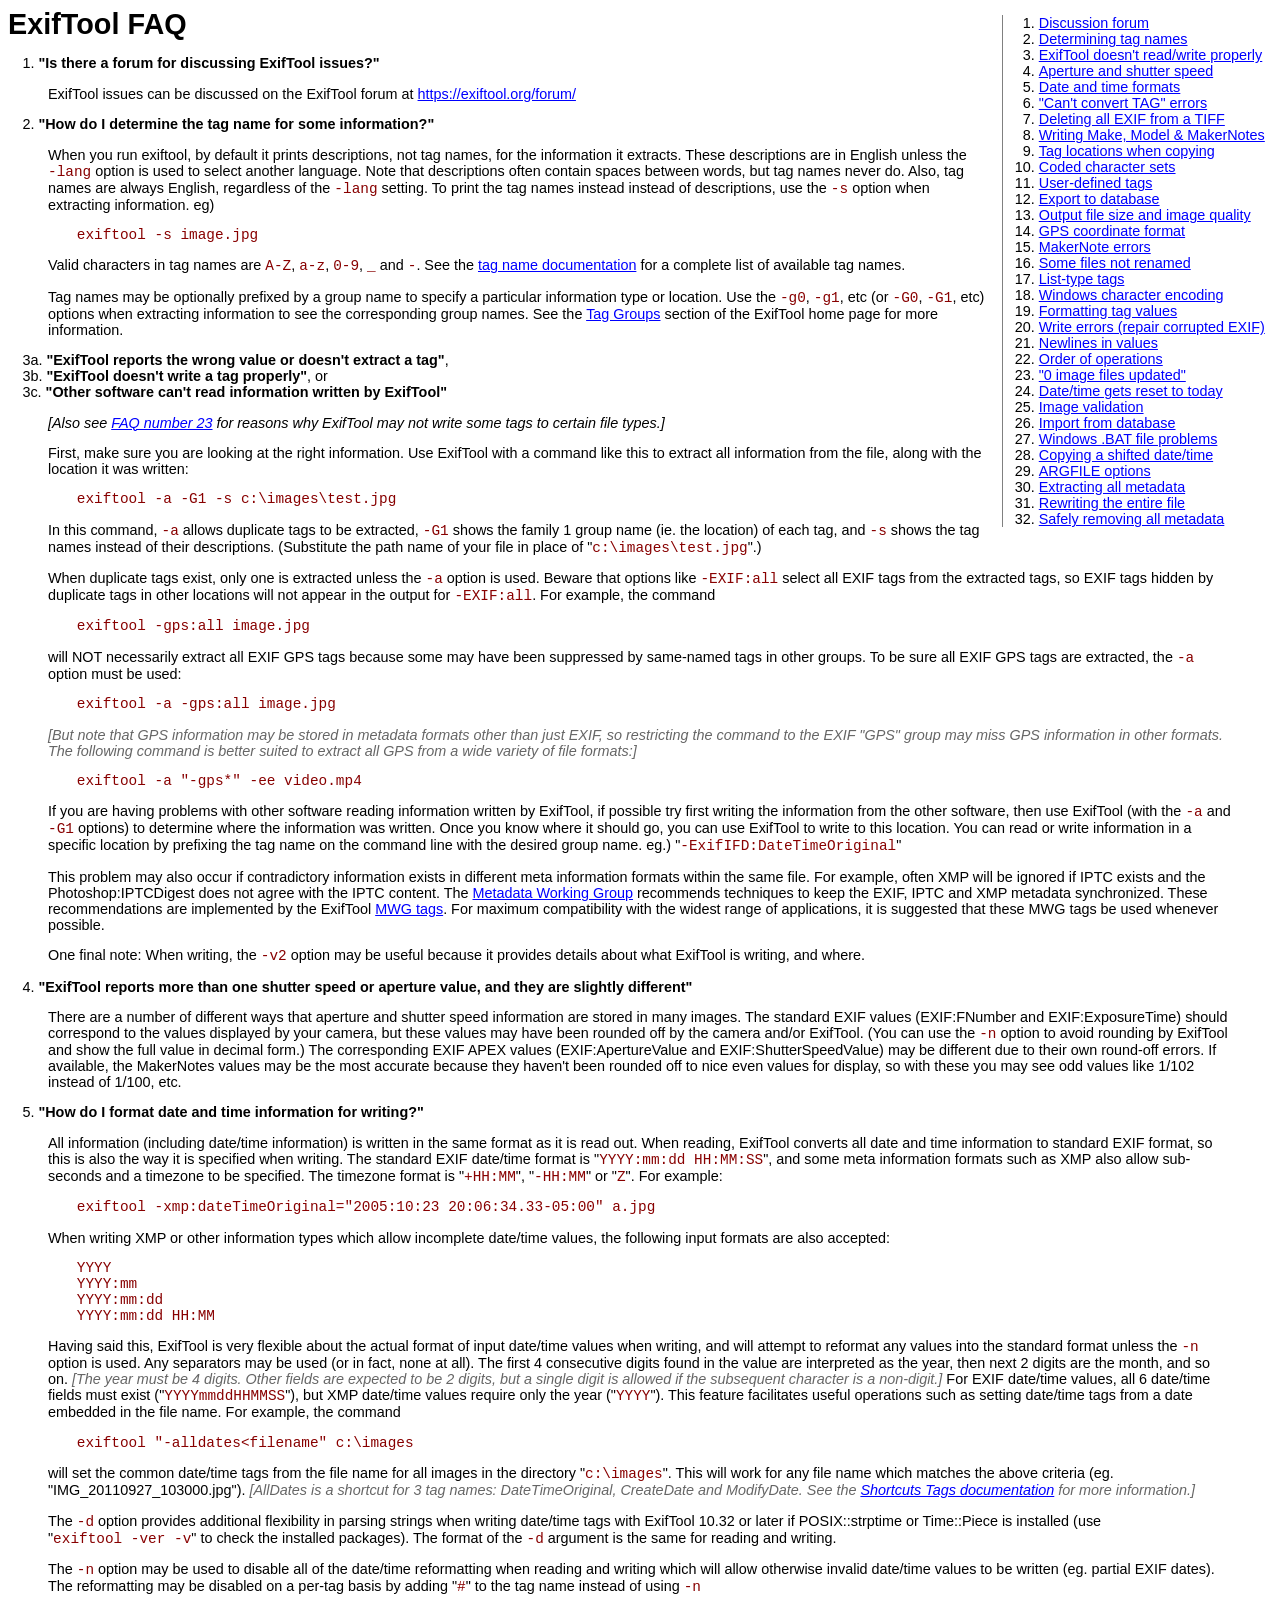
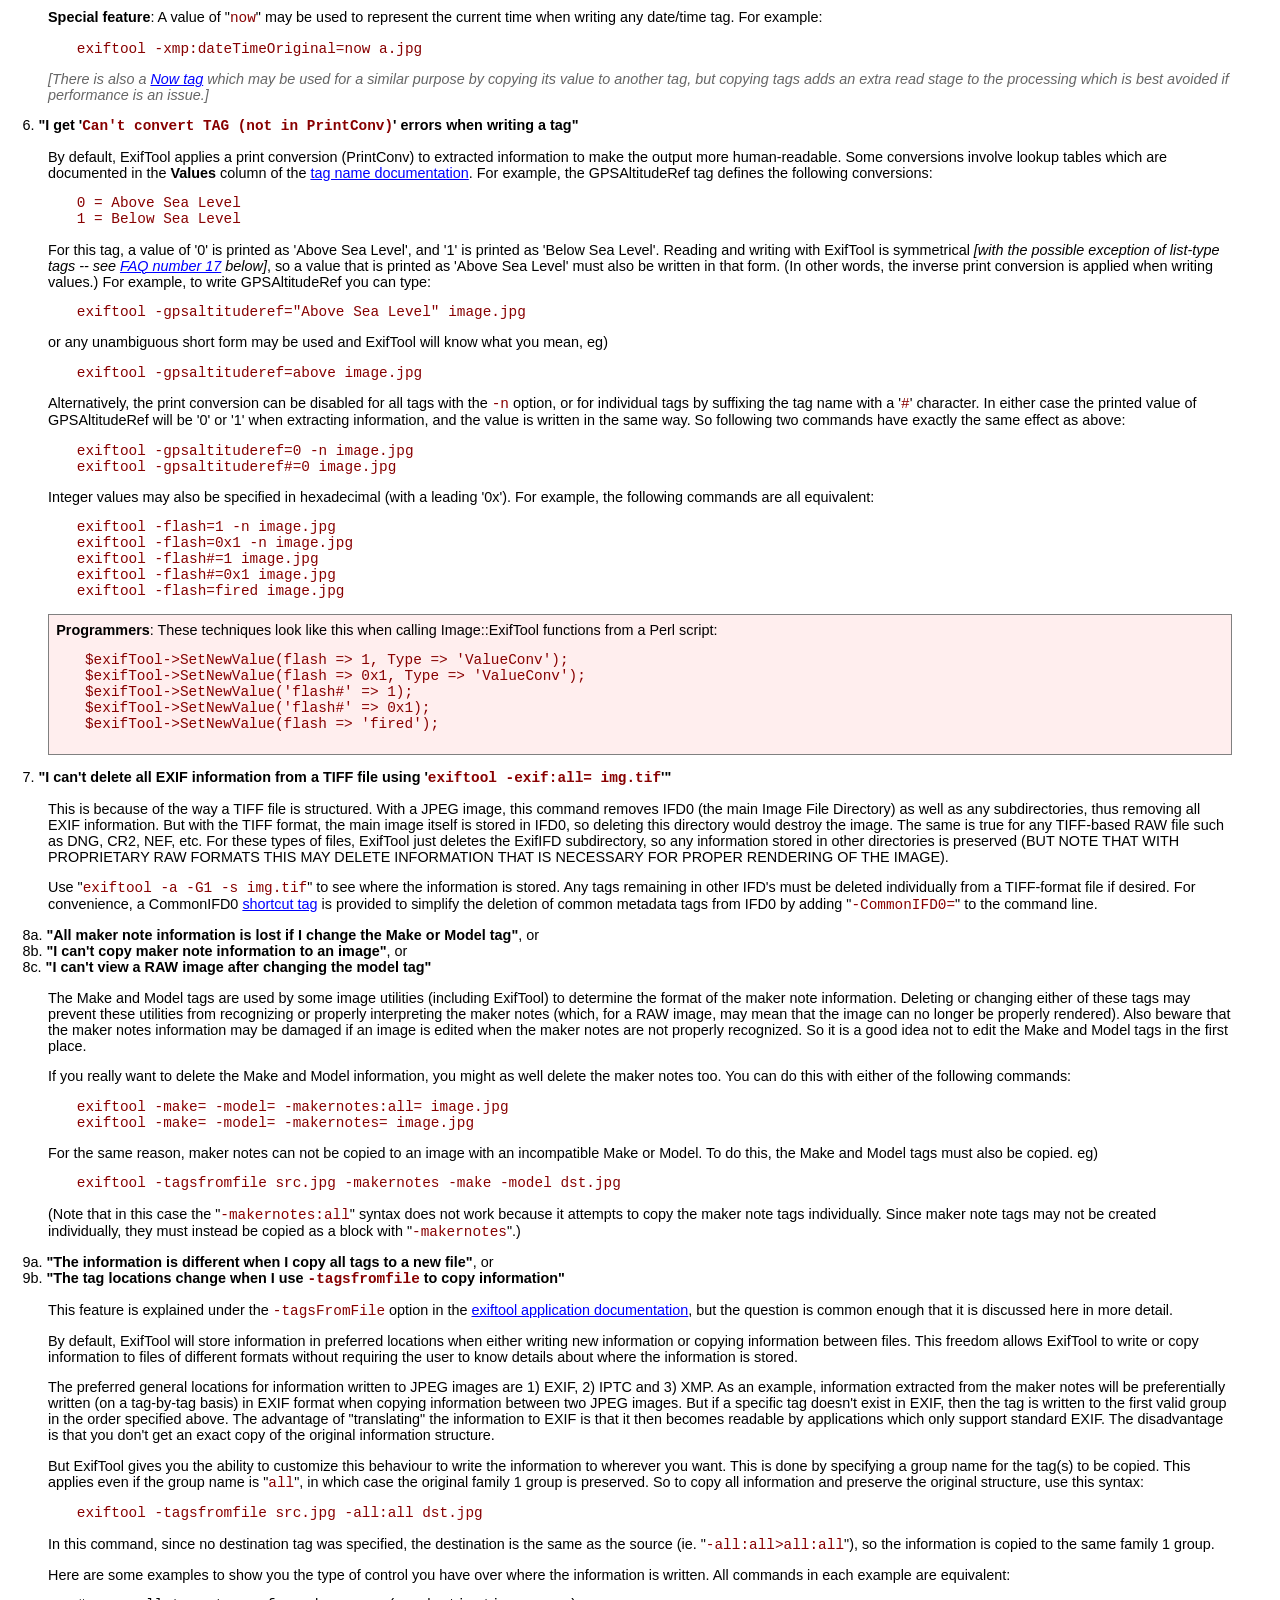
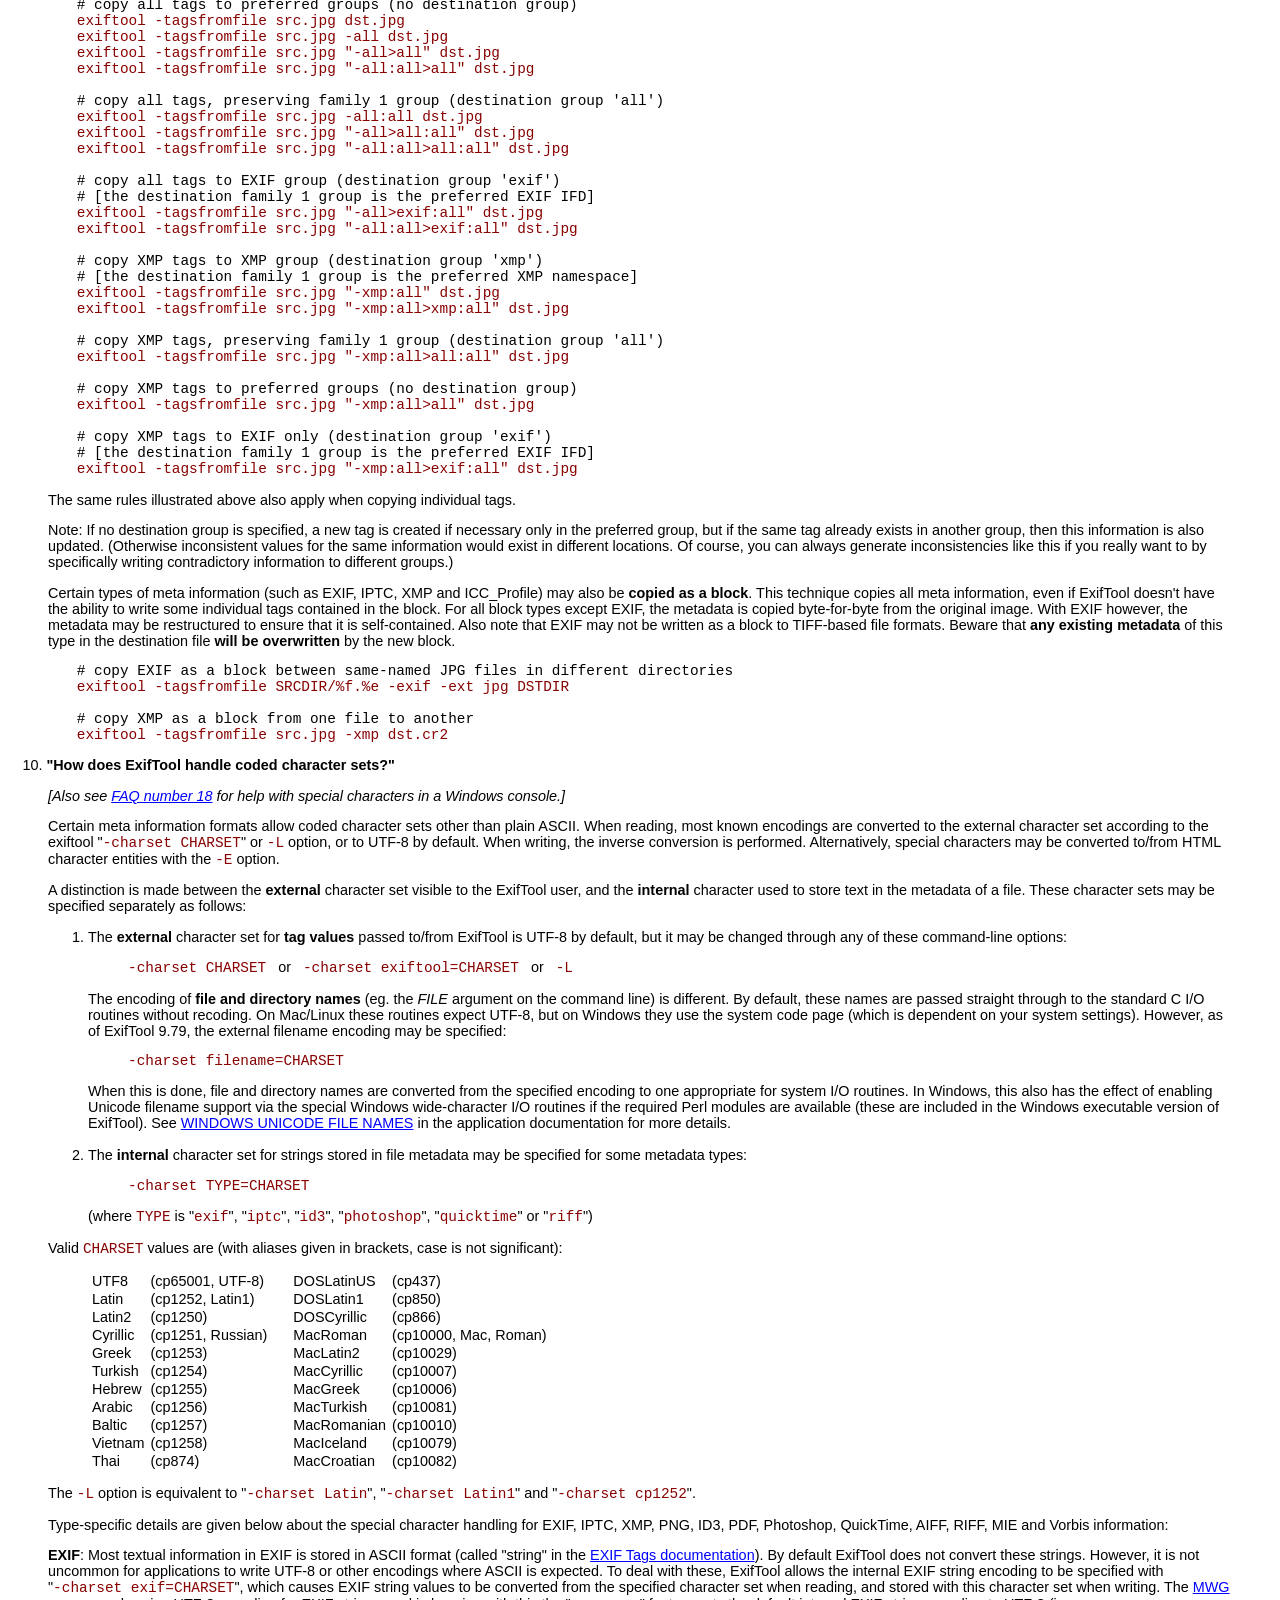
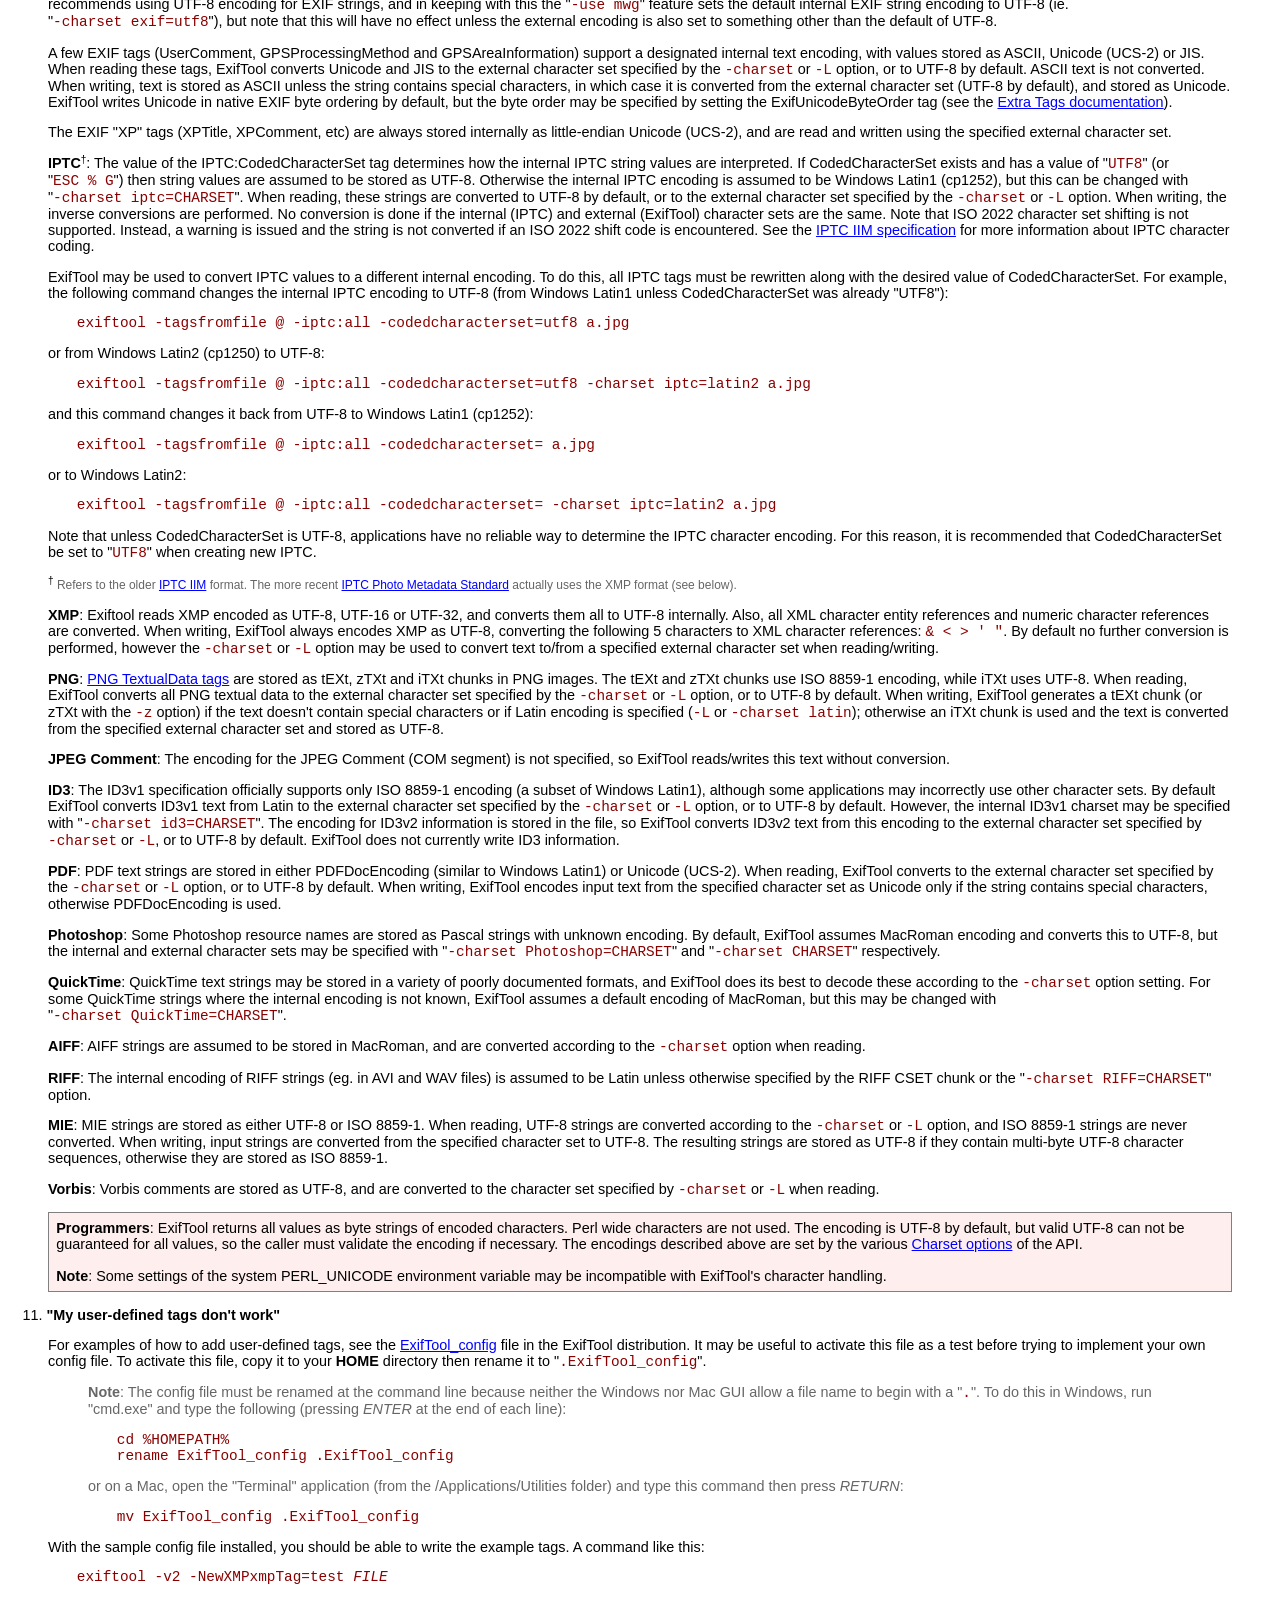
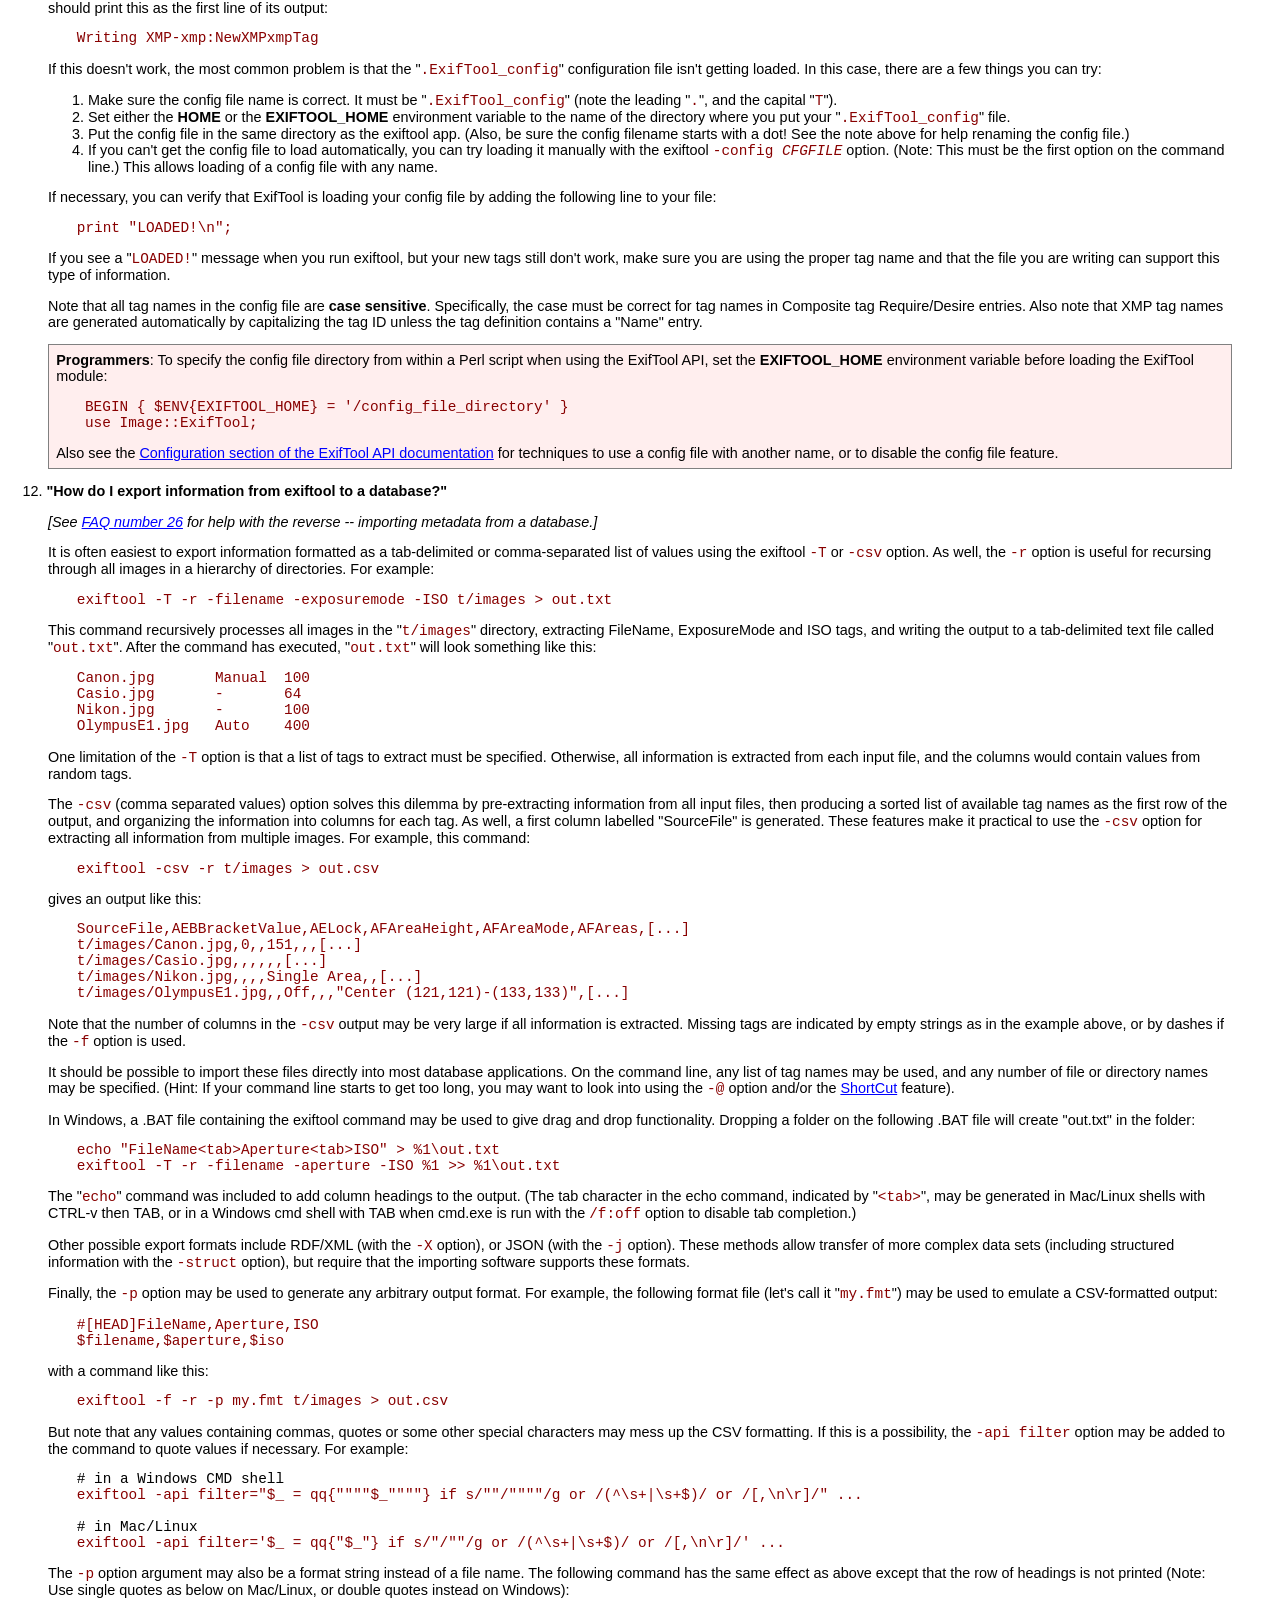
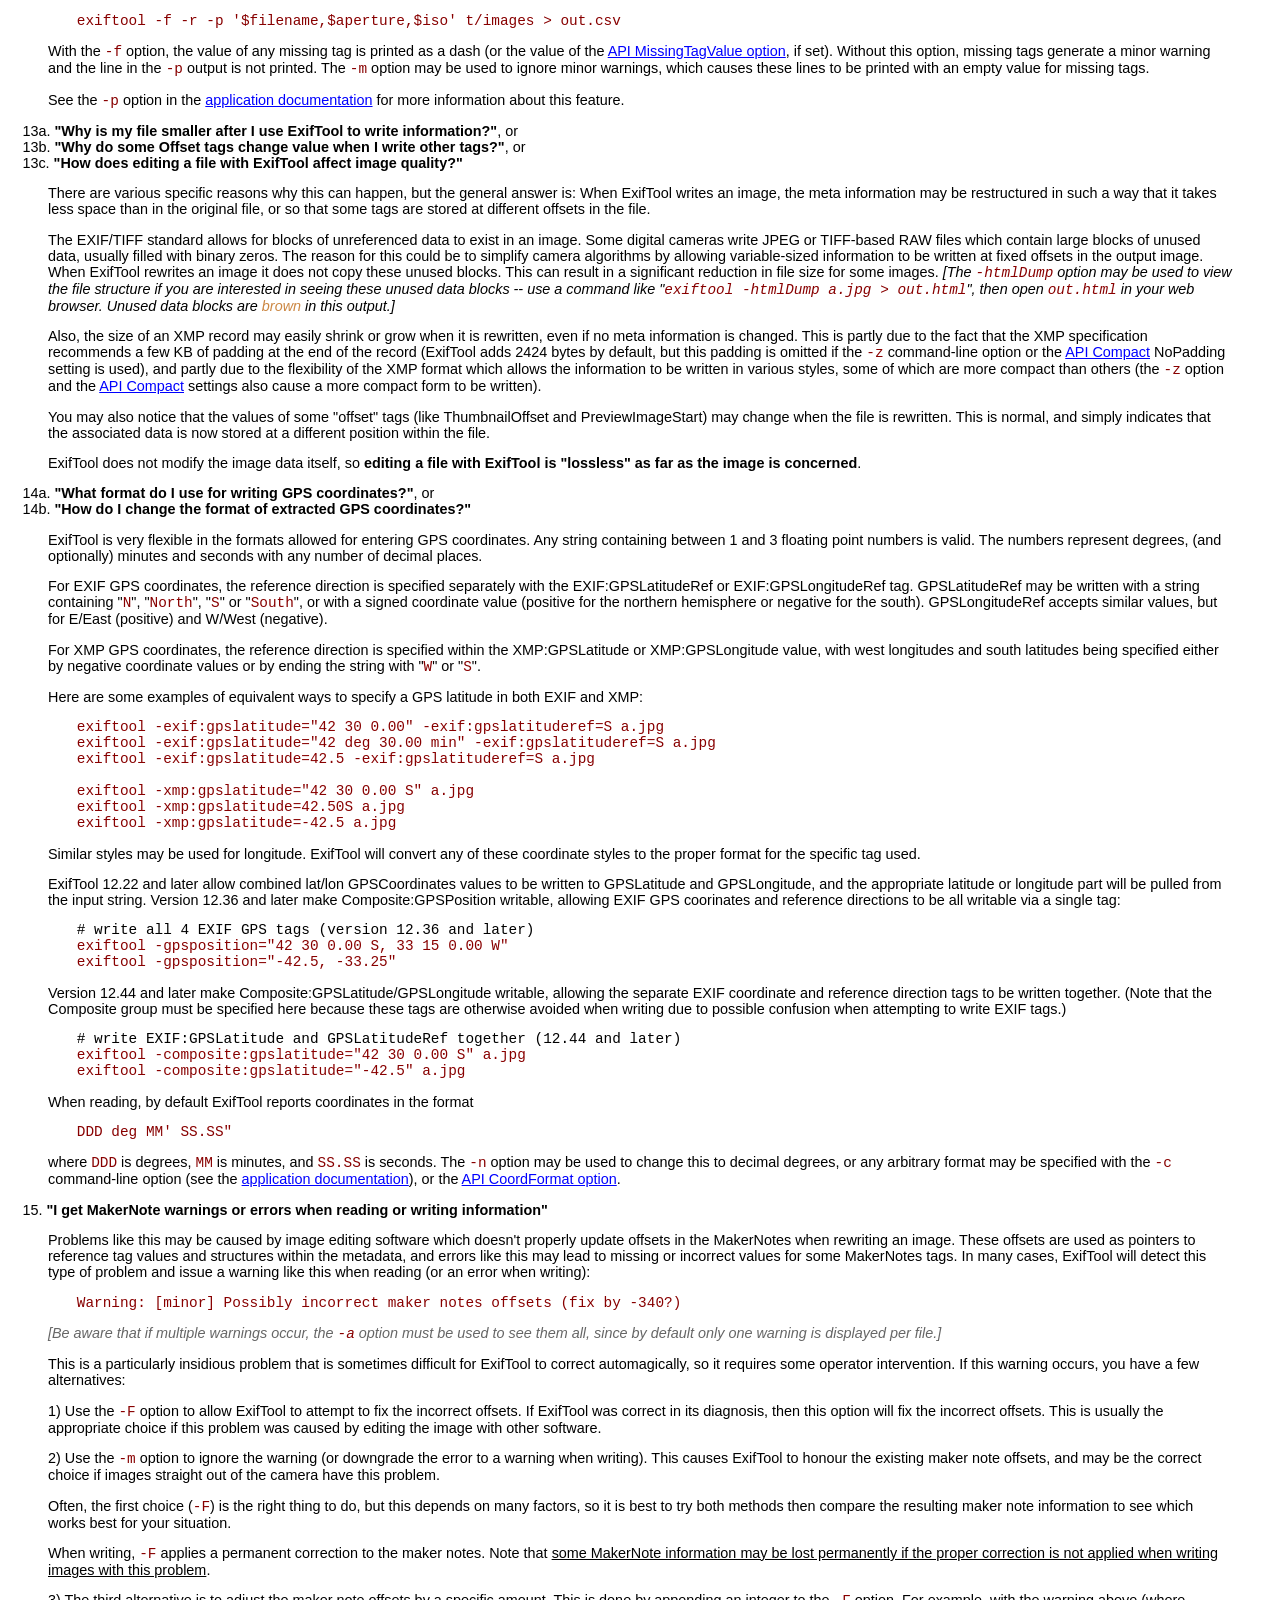
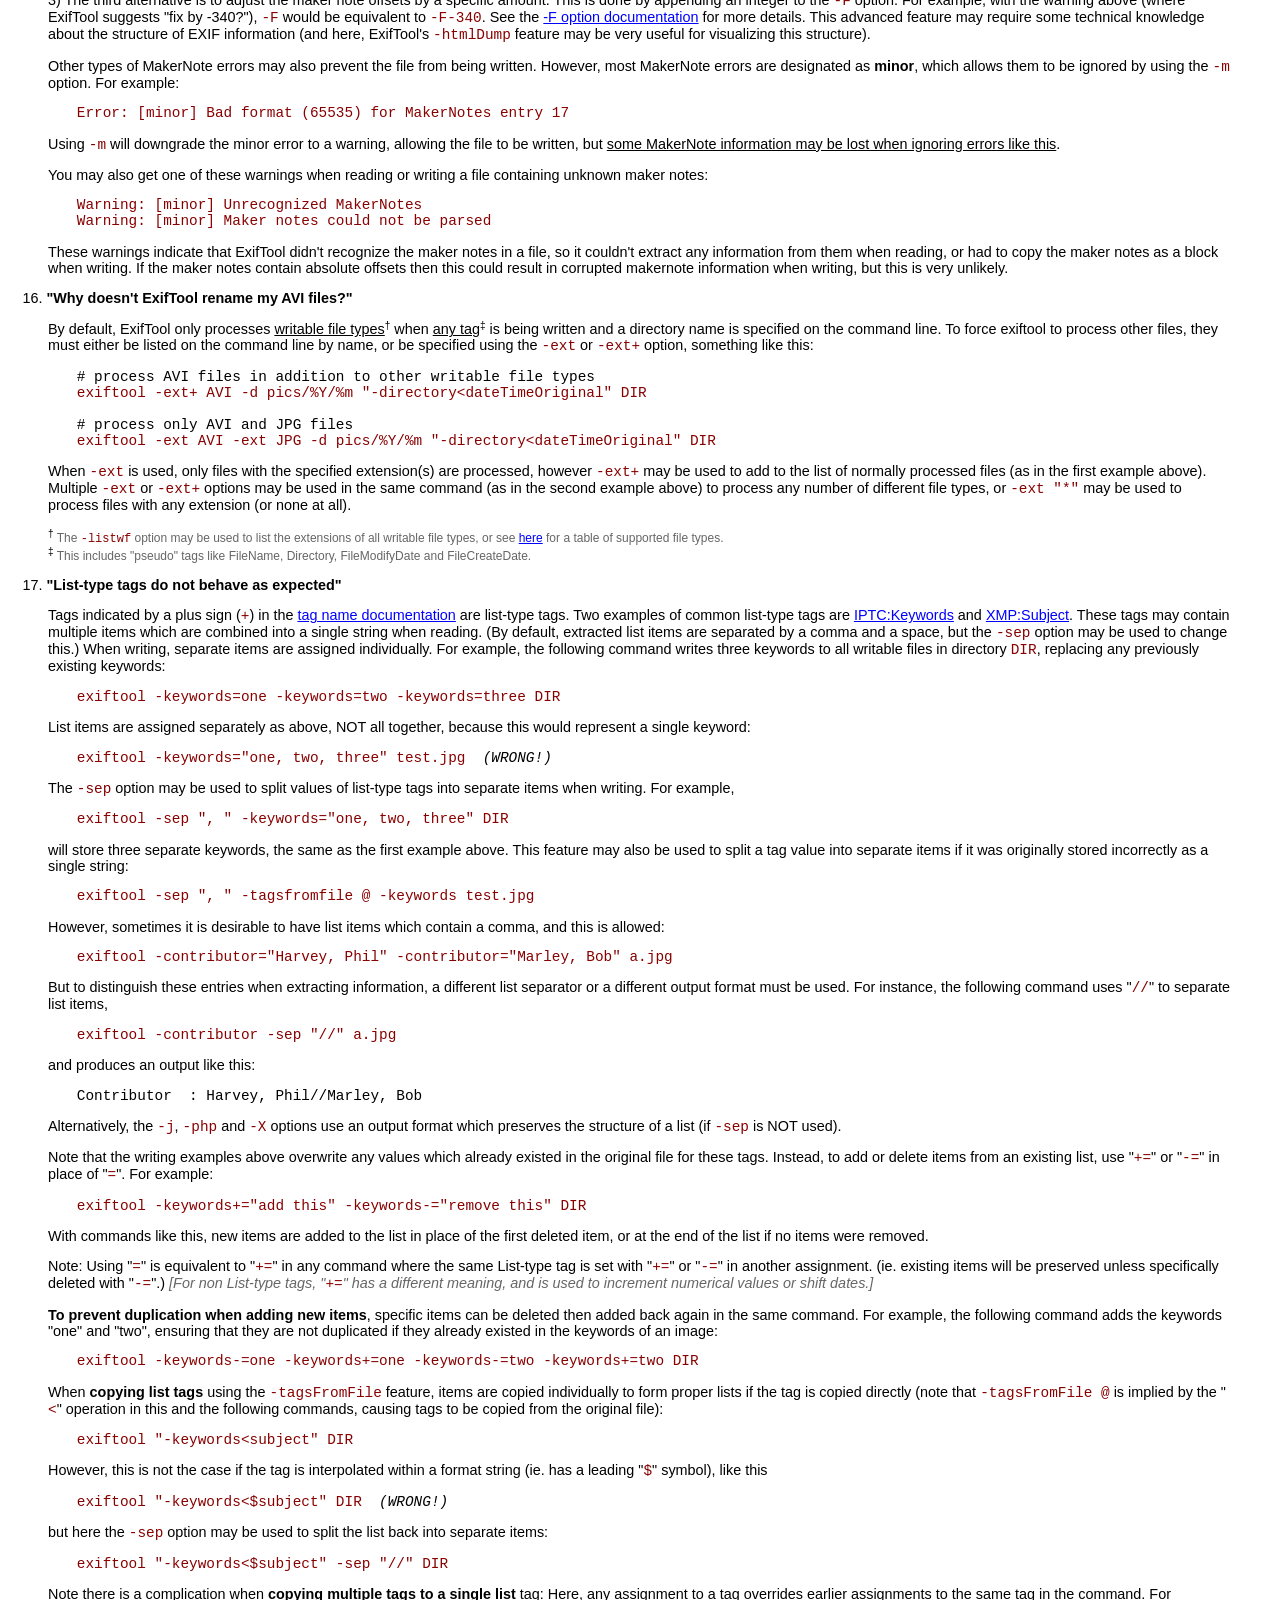
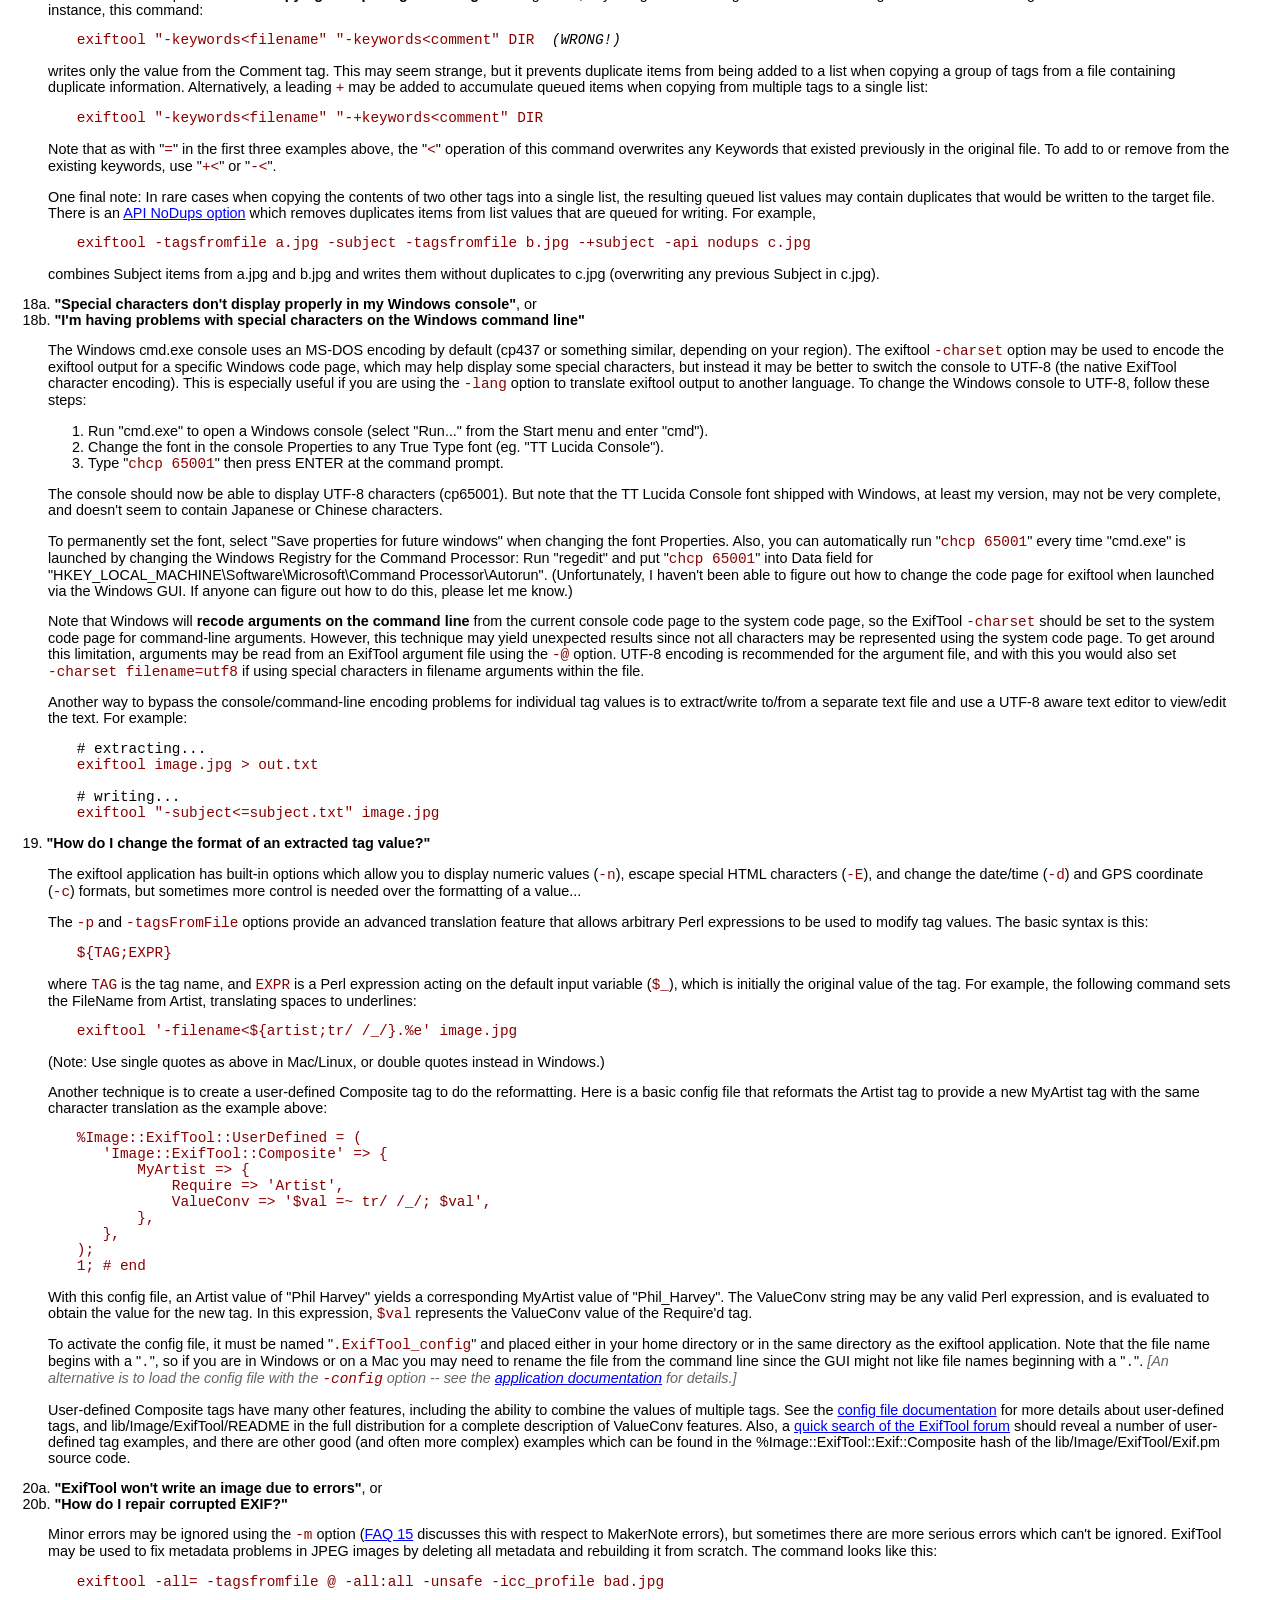
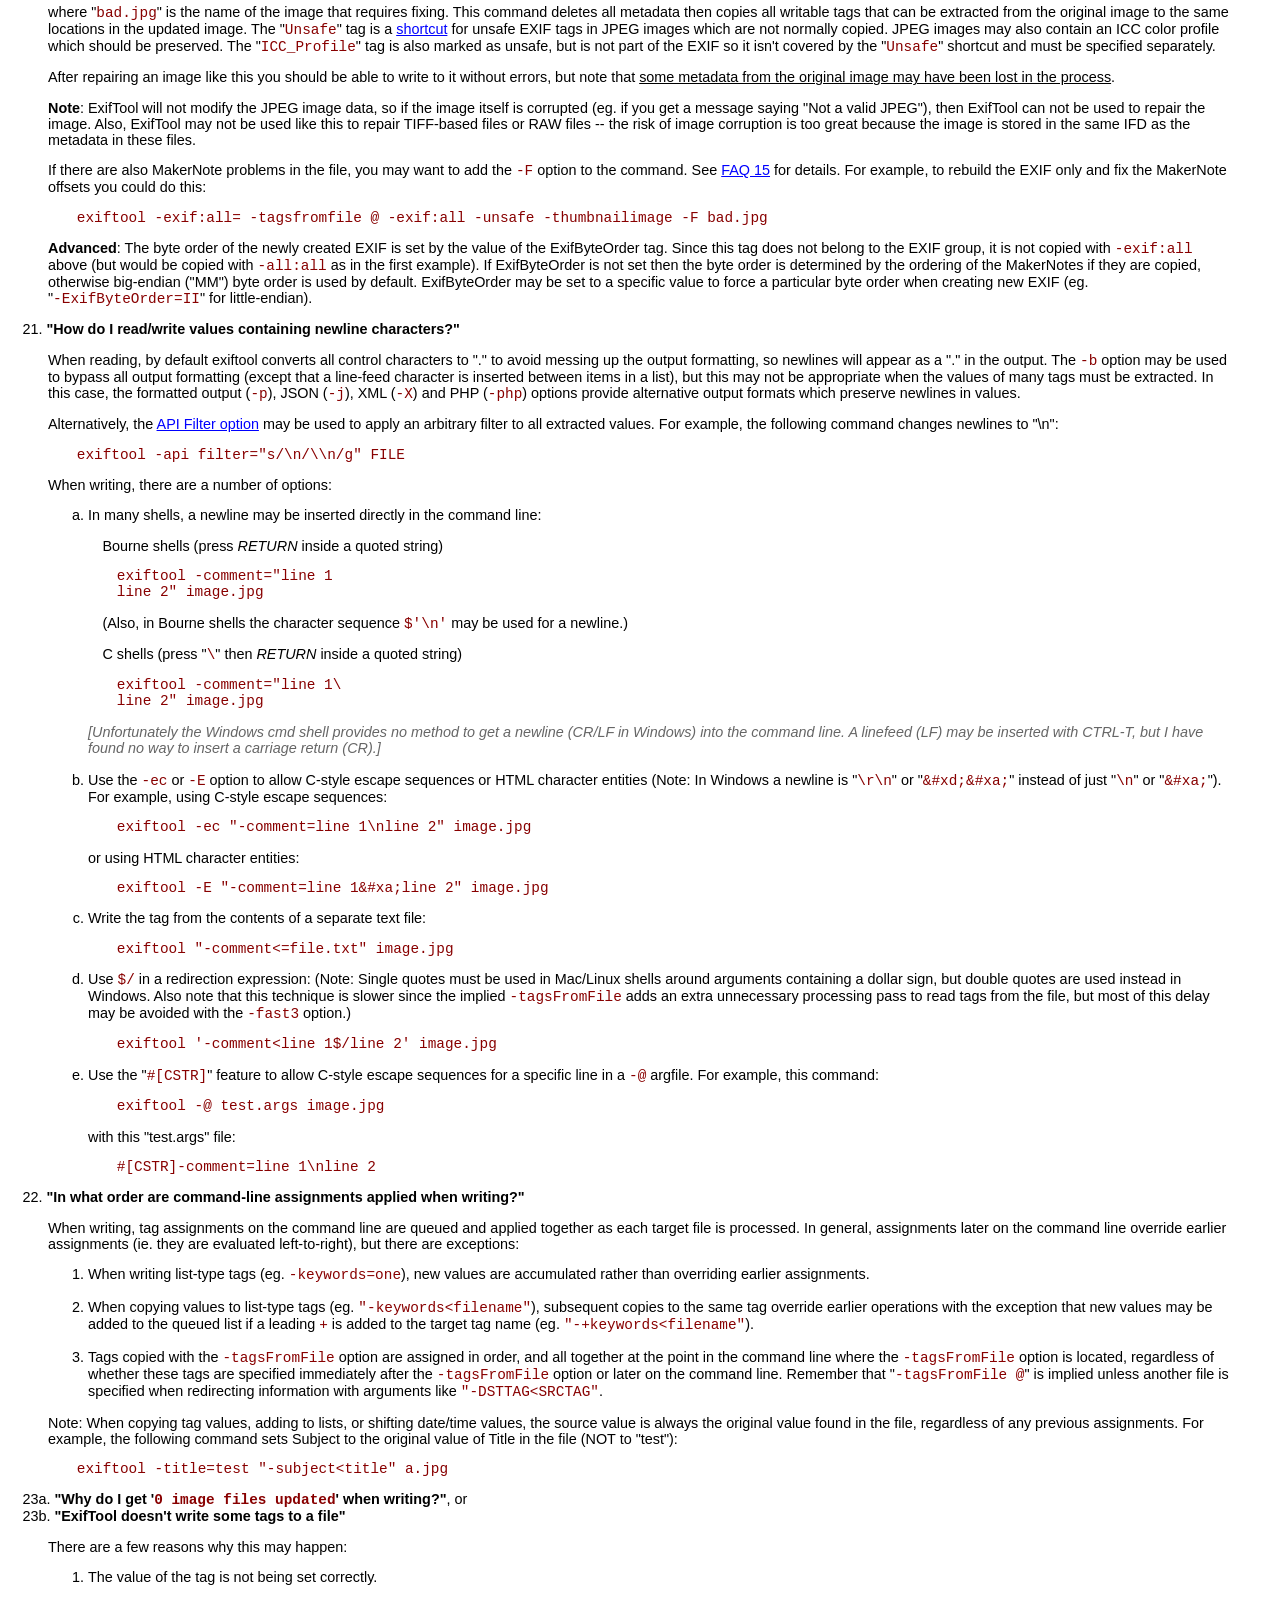
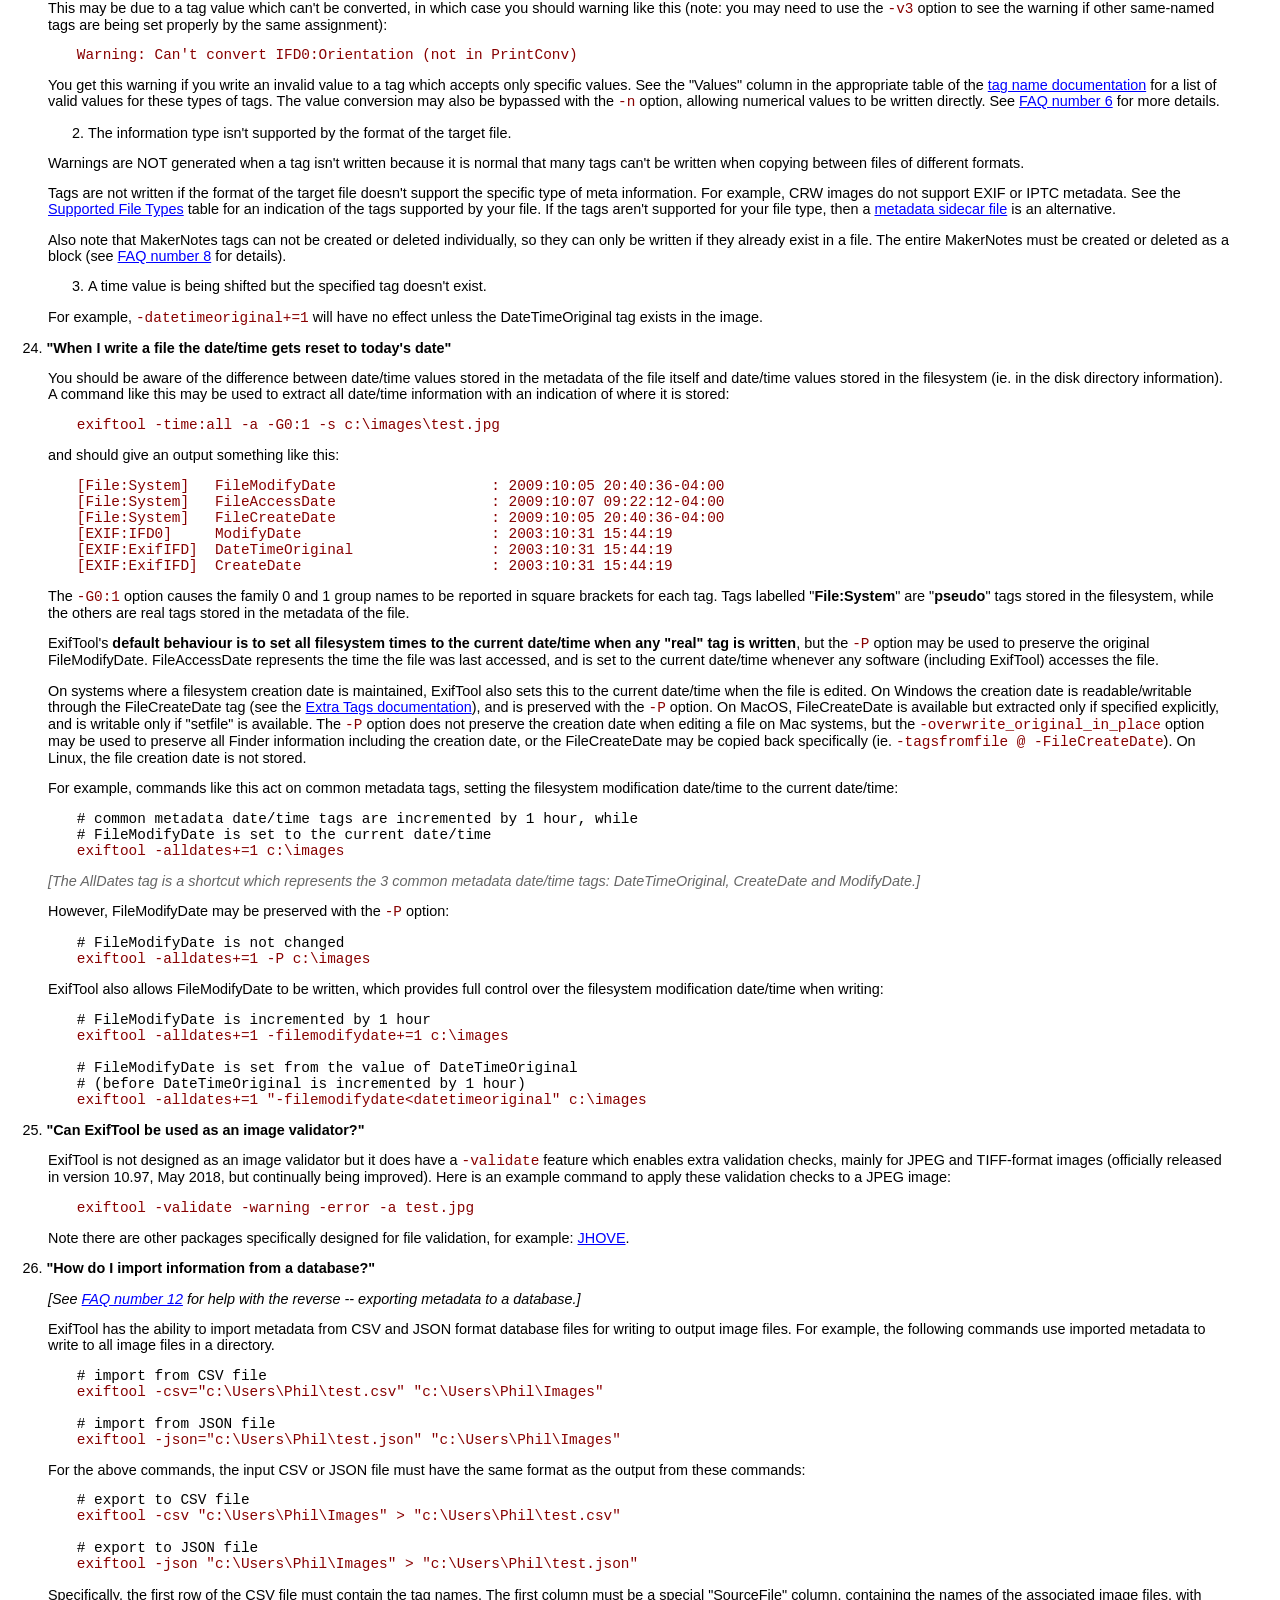
<file: Image-ExifTool-12.64/html/faq.html>
<!DOCTYPE HTML PUBLIC "-//W3C//DTD HTML 4.01 Transitional//EN"
        "http://www.w3.org/TR/1999/REC-html401-19991224/loose.dtd">
<html>
<head>
  <title>ExifTool FAQ</title>
<link rel=stylesheet type='text/css' href='style.css' title='Style'>
<style type="text/css">
<!--
pre      { color: #800; margin-left: 2em }
ol.index { margin: 0; padding: 0 0 0 2em }
.U       { color: #c84 } /* unused data block */
.prog    { padding: 0.5em; border: 1px solid gray; background: #fee }
-->
</style>
</head>
<body>
<div class='index'>
<ol class='index'>
<li><a href="#Q1">Discussion forum</a></li>
<li><a href="#Q2">Determining tag names</a></li>
<li><a href="#Q3">ExifTool doesn't read/write properly</a></li>
<li><a href="#Q4">Aperture and shutter speed</a></li>
<li><a href="#Q5">Date and time formats</a></li>
<li><a href="#Q6">"Can't convert TAG" errors</a></li>
<li><a href="#Q7">Deleting all EXIF from a TIFF</a></li>
<li><a href="#Q8">Writing Make, Model &amp; MakerNotes</a></li>
<li><a href="#Q9">Tag locations when copying</a></li>
<li><a href="#Q10">Coded character sets</a></li>
<li><a href="#Q11">User-defined tags</a></li>
<li><a href="#Q12">Export to database</a></li>
<li><a href="#Q13">Output file size and image quality</a></li>
<li><a href="#Q14">GPS coordinate format</a></li>
<li><a href="#Q15">MakerNote errors</a></li>
<li><a href="#Q16">Some files not renamed</a></li>
<li><a href="#Q17">List-type tags</a></li>
<li><a href="#Q18">Windows character encoding</a></li>
<li><a href="#Q19">Formatting tag values</a></li>
<li><a href="#Q20">Write errors (repair corrupted EXIF)</a></li>
<li><a href="#Q21">Newlines in values</a></li>
<li><a href="#Q22">Order of operations</a></li>
<li><a href="#Q23">"0 image files updated"</a></li>
<li><a href="#Q24">Date/time gets reset to today</a></li>
<li><a href="#Q25">Image validation</a></li>
<li><a href="#Q26">Import from database</a></li>
<li><a href="#Q27">Windows .BAT file problems</a></li>
<li><a href="#Q28">Copying a shifted date/time</a></li>
<li><a href="#Q29">ARGFILE options</a></li>
<li><a href="#Q30">Extracting all metadata</a></li>
<li><a href="#Q31">Rewriting the entire file</a></li>
<li><a href="#Q32">Safely removing all metadata</a></li>
</ol>
</div>

<h1 class='up'>ExifTool FAQ</h1>

<a name="Q1"></a>
<p>1. <b>"Is there a forum for discussing ExifTool issues?"</b></p>

<blockquote>
ExifTool issues can be discussed on the ExifTool forum at
<a href="https://exiftool.org/forum/">https://exiftool.org/forum/</a>
</blockquote>

<a name="Q2"></a>
<p>2. <b>"How do I determine the tag name for some information?"</b></p>

<blockquote>When you run exiftool, by default it prints descriptions, not tag
names, for the information it extracts.  These descriptions are in English
unless the <code>-lang</code> option is used to select another language. Note
that descriptions often contain spaces between words, but tag names never do.
Also, tag names are always English, regardless of the <code>-lang</code>
setting. To print the tag names instead instead of descriptions, use the
<code>-s</code> option when extracting information.  eg)
<pre>exiftool -s image.jpg</pre>
Valid characters in tag names are <code>A-Z</code>, <code>a-z</code>,
<code>0-9</code>, <code>_</code> and <code>-</code>.  See the
<a href="TagNames/index.html">tag name documentation</a> for a complete list of
available tag names.</blockquote>

<blockquote>Tag names may be optionally prefixed by a group name to specify a
particular information type or location.  Use the <code>-g0</code>,
<code>-g1</code>, etc (or <code>-G0</code>, <code>-G1</code>, etc) options when
extracting information to see the corresponding group names.  See the <a
href="index.html#groups">Tag Groups</a> section of the ExifTool home page for
more information. </blockquote>

<a name="Q3"></a>
<p>3a. <b>"ExifTool reports the wrong value or doesn't extract a tag"</b>,
<br>3b. <b>"ExifTool doesn't write a tag properly"</b>, or
<br>3c. <b>"Other software can't read information written by ExifTool"</b></p>

<blockquote><i>[Also see <a href="#Q23">FAQ number 23</a> for reasons why
ExifTool may not write some tags to certain file types.]</i></blockquote>

<blockquote>First, make sure you are looking at the right information.  Use
ExifTool with a command like this to extract all information from the file,
along with the location it was written:

<pre>exiftool -a -G1 -s c:\images\test.jpg</pre>

In this command, <code>-a</code> allows duplicate tags to be extracted,
<code>-G1</code> shows the family 1 group name (ie. the location) of each tag,
and <code>-s</code> shows the tag names instead of their descriptions.
(Substitute the path name of your file in place of
"<code>c:\images\test.jpg</code>".)</blockquote>

<blockquote>When duplicate tags exist, only one is extracted unless the
<code>-a</code> option is used. Beware that options like <code>-EXIF:all</code>
select all EXIF tags from the extracted tags, so EXIF tags hidden by duplicate
tags in other locations will not appear in the output for
<code>-EXIF:all</code>.  For example, the command

<pre>exiftool -gps:all image.jpg</pre>

will NOT necessarily extract all EXIF GPS tags because some may have been
suppressed by same-named tags in other groups.  To be sure all EXIF GPS tags are
extracted, the <code>-a</code> option must be used:

<pre>exiftool -a -gps:all image.jpg</pre>

<i class=lt>[But note that GPS information may be stored in metadata formats
other than just EXIF, so restricting the command to the EXIF "GPS" group may
miss GPS information in other formats.  The following command is better suited
to extract all GPS from a wide variety of file formats:]</i>

<pre>exiftool -a "-gps*" -ee video.mp4</pre>

If you are having problems with other software reading information written by
ExifTool, if possible try first writing the information from the other software,
then use ExifTool (with the <code>-a</code> and <code>-G1</code> options) to
determine where the information was written. Once you know where it should go,
you can use ExifTool to write to this location. You can read or write
information in a specific location by prefixing the tag name on the command line
with the desired group name.  eg.) "<code>-ExifIFD:DateTimeOriginal</code>"
</blockquote>

<blockquote>This problem may also occur if contradictory information exists in
different meta information formats within the same file.  For example, often XMP
will be ignored if IPTC exists and the Photoshop:IPTCDigest does not agree with
the IPTC content.  The
<a href="https://web.archive.org/web/20181006115950/http://www.metadataworkinggroup.org/specs/">Metadata Working Group</a>
recommends techniques to keep the EXIF, IPTC and XMP metadata synchronized. 
These recommendations are implemented by the ExifTool
<a href="TagNames/MWG.html">MWG tags</a>.  For maximum compatibility with the
widest range of applications, it is suggested that these MWG tags be used
whenever possible.</blockquote>

<blockquote>One final note: When writing, the <code>-v2</code> option may be
useful because it provides details about what ExifTool is writing, and where.
</blockquote>

<a name="Q4"></a>
<p>4. <b>"ExifTool reports more than one shutter speed or aperture value, and
they are slightly different"</b></p>

<blockquote>
There are a number of different ways that aperture and shutter speed information
are stored in many images.  The standard EXIF values (EXIF:FNumber and
EXIF:ExposureTime) should correspond to the values displayed by your camera, but
these values may have been rounded off by the camera and/or ExifTool.  (You can
use the <code>-n</code> option to avoid rounding by ExifTool and show the full
value in decimal form.)  The corresponding EXIF APEX values (EXIF:ApertureValue
and EXIF:ShutterSpeedValue) may be different due to their own round-off errors. 
If available, the MakerNotes values may be the most accurate because they
haven't been rounded off to nice even values for display, so with these you may
see odd values like 1/102 instead of 1/100, etc.
</blockquote>

<a name="Q5"></a>
<p>5. <b>"How do I format date and time information for writing?"</b></p>

<blockquote>All information (including date/time information) is written in the
same format as it is read out.  When reading, ExifTool converts all date and
time information to standard EXIF format, so this is also the way it is
specified when writing.  The standard EXIF date/time format is
"<code>YYYY:mm:dd HH:MM:SS</code>", and some meta information formats such as
XMP also allow sub-seconds and a timezone to be specified.  The timezone format
is "<code>+HH:MM</code>", "<code>-HH:MM</code>" or "<code>Z</code>". For
example:

<pre>exiftool -xmp:dateTimeOriginal="2005:10:23 20:06:34.33-05:00" a.jpg
</pre>

When writing XMP or other information types which allow incomplete date/time
values, the following input formats are also accepted:

<pre>YYYY
YYYY:mm
YYYY:mm:dd
YYYY:mm:dd HH:MM
</pre>

Having said this, ExifTool is very flexible about the actual format of input
date/time values when writing, and will attempt to reformat any values into the
standard format unless the <code>-n</code> option is used.  Any separators may
be used (or in fact, none at all).  The first 4 consecutive digits found in the
value are interpreted as the year, then next 2 digits are the month, and so on.
<i class=lt>[The year must be 4 digits.  Other fields are expected to be 2
digits, but a single digit is allowed if the subsequent character is a
non-digit.]</i>  For EXIF date/time values, all 6 date/time fields must exist
("<code>YYYYmmddHHMMSS</code>"), but XMP date/time values require only the year
("<code>YYYY</code>").  This feature facilitates useful operations such as
setting date/time tags from a date embedded in the file name.  For example, the
command

<pre>exiftool "-alldates&lt;filename" c:\images</pre>

will set the common date/time tags from the file name for all images in the
directory "<code>c:\images</code>".  This will work for any file name which
matches the above criteria (eg. "IMG_20110927_103000.jpg").
<i class=lt>[AllDates is a shortcut for 3 tag names: DateTimeOriginal,
CreateDate and ModifyDate.  See the <a href="TagNames/Shortcuts.html">Shortcuts
Tags documentation</a> for more information.]</i></blockquote>

<blockquote>The <code>-d</code> option provides additional flexibility in
parsing strings when writing date/time tags with ExifTool 10.32 or later if
POSIX::strptime or Time::Piece is installed (use "<code>exiftool -ver -v</code>"
to check the installed packages).  The format of the <code>-d</code> argument is
the same for reading and writing.</blockquote>

<blockquote>The <code>-n</code> option may be used to disable all of the
date/time reformatting when reading and writing which will allow otherwise
invalid date/time values to be written (eg. partial EXIF dates).  The
reformatting may be disabled on a per-tag basis by adding "<code>#</code>"
to the tag name instead of using <code>-n</code></blockquote>

<blockquote><b>Special feature</b>: A value of "<code>now</code>" may be used to
represent the current time when writing any date/time tag.  For example:
<pre>exiftool -xmp:dateTimeOriginal=now a.jpg</pre>
<i class=lt>[There is also a <a href="TagNames/Extra.html">Now tag</a> which may
be used for a similar purpose by copying its value to another tag, but copying
tags adds an extra read stage to the processing which is best avoided if
performance is an issue.]</i>
</blockquote>

<a name="Q6"></a>
<p>6. <b>"I get '<code>Can't convert TAG (not in PrintConv)</code>' errors when
writing a tag"</b></p>

<blockquote>
By default, ExifTool applies a print conversion (PrintConv) to extracted
information to make the output more human-readable.  Some conversions involve
lookup tables which are documented in the <b>Values</b> column of the
<a href="TagNames/index.html">tag name documentation</a>.  For example, the
GPSAltitudeRef tag defines the following conversions:
<pre>0 = Above Sea Level
1 = Below Sea Level
</pre>
For this tag, a value of '0' is printed as 'Above Sea Level', and '1' is printed
as 'Below Sea Level'.  Reading and writing with ExifTool is symmetrical <i>[with
the possible exception of list-type tags -- see <a href="#Q17">FAQ number 17</a>
below]</i>, so a value that is printed as 'Above Sea Level' must also be written in
that form.  (In other words, the inverse print conversion is applied when writing
values.)  For example, to write GPSAltitudeRef you can type:
<pre>exiftool -gpsaltituderef="Above Sea Level" image.jpg
</pre>
or any unambiguous short form may be used and ExifTool will know what you mean, eg)
<pre>exiftool -gpsaltituderef=above image.jpg
</pre>
Alternatively, the print conversion can be disabled for all tags with the
<code>-n</code> option, or for individual tags by suffixing the tag name with a
'<code>#</code>' character.  In either case the printed value of GPSAltitudeRef
will be '0' or '1' when extracting information, and the value is written in the
same way. So following two commands have exactly the same effect as above:
<pre>exiftool -gpsaltituderef=0 -n image.jpg
exiftool -gpsaltituderef#=0 image.jpg
</pre>
Integer values may also be specified in hexadecimal (with a leading '0x').  For
example, the following commands are all equivalent:
<pre>exiftool -flash=1 -n image.jpg
exiftool -flash=0x1 -n image.jpg
exiftool -flash#=1 image.jpg
exiftool -flash#=0x1 image.jpg
exiftool -flash=fired image.jpg
</pre></blockquote><blockquote class=prog>
<b>Programmers</b>: These techniques look like this when calling Image::ExifTool
functions from a Perl script:
<pre>$exifTool->SetNewValue(flash => 1, Type => 'ValueConv');
$exifTool->SetNewValue(flash => 0x1, Type => 'ValueConv');
$exifTool->SetNewValue('flash#' => 1);
$exifTool->SetNewValue('flash#' => 0x1);
$exifTool->SetNewValue(flash => 'fired');
</pre></blockquote>

<a name="Q7"></a>
<p>7. <b>"I can't delete all EXIF information from a TIFF file using
'<code>exiftool -exif:all= img.tif</code>'"</b></p>

<blockquote>This is because of the way a TIFF file is structured.  With a JPEG
image, this command removes IFD0 (the main Image File Directory) as well as any
subdirectories, thus removing all EXIF information.  But with the TIFF format,
the main image itself is stored in IFD0, so deleting this directory would
destroy the image.  The same is true for any TIFF-based RAW file such as DNG,
CR2, NEF, etc.  For these types of files, ExifTool just deletes the ExifIFD
subdirectory, so any information stored in other directories is preserved (BUT
NOTE THAT WITH PROPRIETARY RAW FORMATS THIS MAY DELETE INFORMATION THAT IS
NECESSARY FOR PROPER RENDERING OF THE IMAGE).
</blockquote>

<blockquote>Use "<code>exiftool -a -G1 -s img.tif</code>" to see where the
information is stored.  Any tags remaining in other IFD's must be deleted
individually from a TIFF-format file if desired.  For convenience, a CommonIFD0
<a href="TagNames/Shortcuts.html">shortcut tag</a> is provided to simplify the
deletion of common metadata tags from IFD0 by adding "<code>-CommonIFD0=</code>"
to the command line.
</blockquote>

<a name="Q8"></a>
<p>8a. <b>"All maker note information is lost if I change the Make or Model tag"</b>, or
<br>8b. <b>"I can't copy maker note information to an image"</b>, or
<br>8c. <b>"I can't view a RAW image after changing the model tag"</b></p>

<blockquote>
The Make and Model tags are used by some image utilities (including ExifTool) to
determine the format of the maker note information.  Deleting or changing either
of these tags may prevent these utilities from recognizing or properly
interpreting the maker notes (which, for a RAW image, may mean that the image
can no longer be properly rendered).  Also beware that the maker notes
information may be damaged if an image is edited when the maker notes are not
properly recognized. So it is a good idea not to edit the Make and Model tags in
the first place.</blockquote>

<blockquote>If you really want to delete the Make and Model information, you
might as well delete the maker notes too.  You can do this with either of the
following commands:
<pre>exiftool -make= -model= -makernotes:all= image.jpg
exiftool -make= -model= -makernotes= image.jpg
</pre>
For the same reason, maker notes can not be copied to an image with an
incompatible Make or Model.  To do this, the Make and Model tags must also be
copied.  eg)
<pre>exiftool -tagsfromfile src.jpg -makernotes -make -model dst.jpg
</pre>
(Note that in this case the "<code>-makernotes:all</code>" syntax does not work
because it attempts to copy the maker note tags individually.  Since maker note
tags may not be created individually, they must instead be copied as a block
with "<code>-makernotes</code>".)
</blockquote>

<a name="Q9"></a>
<p>9a. <b>"The information is different when I copy all tags to a new file"</b>, or
<br>9b. <b>"The tag locations change when I use <code>-tagsfromfile</code>
to copy information"</b></p>

<blockquote>
This feature is explained under the <code>-tagsFromFile</code> option in
the <a href="exiftool_pod.html">exiftool application documentation</a>, but the
question is common enough that it is discussed here in more detail.</blockquote>

<blockquote>By default, ExifTool will store information in preferred locations
when either writing new information or copying information between files. This
freedom allows ExifTool to write or copy information to files of different
formats without requiring the user to know details about where the information
is stored.</blockquote>

<blockquote>The preferred general locations for information written to JPEG
images are 1) EXIF, 2) IPTC and 3) XMP.  As an example, information extracted
from the maker notes will be preferentially written (on a tag-by-tag basis) in
EXIF format when copying information between two JPEG images.  But if a specific
tag doesn't exist in EXIF, then the tag is written to the first valid group in
the order specified above.  The advantage of "translating" the information to
EXIF is that it then becomes readable by applications which only support
standard EXIF.  The disadvantage is that you don't get an exact copy of the
original information structure.</blockquote>

<blockquote>But ExifTool gives you the ability to customize this behaviour to
write the information to wherever you want.  This is done by specifying a group
name for the tag(s) to be copied.  This applies even if the group name is
"<code>all</code>", in which case the original family 1 group is preserved. So
to copy all information and preserve the original structure, use this syntax:

<pre>exiftool -tagsfromfile src.jpg -all:all dst.jpg
</pre>

In this command, since no destination tag was specified, the destination is the
same as the source (ie. "<code>-all:all>all:all</code>"), so the information is
copied to the same family 1 group.</blockquote>

<blockquote>Here are some examples to show you the type of control you have over
where the information is written. All commands in each example are equivalent:

<pre><span class='blk'># copy all tags to preferred groups (no destination group)</span>
exiftool -tagsfromfile src.jpg dst.jpg
exiftool -tagsfromfile src.jpg -all dst.jpg
exiftool -tagsfromfile src.jpg "-all&gt;all" dst.jpg
exiftool -tagsfromfile src.jpg "-all:all&gt;all" dst.jpg

<span class='blk'># copy all tags, preserving family 1 group (destination group 'all')</span>
exiftool -tagsfromfile src.jpg -all:all dst.jpg
exiftool -tagsfromfile src.jpg "-all&gt;all:all" dst.jpg
exiftool -tagsfromfile src.jpg "-all:all&gt;all:all" dst.jpg

<span class='blk'># copy all tags to EXIF group (destination group 'exif')
# [the destination family 1 group is the preferred EXIF IFD]</span>
exiftool -tagsfromfile src.jpg "-all&gt;exif:all" dst.jpg
exiftool -tagsfromfile src.jpg "-all:all&gt;exif:all" dst.jpg

<span class='blk'># copy XMP tags to XMP group (destination group 'xmp')
# [the destination family 1 group is the preferred XMP namespace]</span>
exiftool -tagsfromfile src.jpg "-xmp:all" dst.jpg
exiftool -tagsfromfile src.jpg "-xmp:all&gt;xmp:all" dst.jpg

<span class='blk'># copy XMP tags, preserving family 1 group (destination group 'all')</span>
exiftool -tagsfromfile src.jpg "-xmp:all&gt;all:all" dst.jpg

<span class='blk'># copy XMP tags to preferred groups (no destination group)</span>
exiftool -tagsfromfile src.jpg "-xmp:all&gt;all" dst.jpg

<span class='blk'># copy XMP tags to EXIF only (destination group 'exif')
# [the destination family 1 group is the preferred EXIF IFD]</span>
exiftool -tagsfromfile src.jpg "-xmp:all&gt;exif:all" dst.jpg
</pre>

The same rules illustrated above also apply when copying individual tags.</blockquote>

<blockquote>Note: If no destination group is specified, a new tag is created if
necessary only in the preferred group, but if the same tag already exists in
another group, then this information is also updated.  (Otherwise inconsistent
values for the same information would exist in different locations. Of course,
you can always generate inconsistencies like this if you really want to by
specifically writing contradictory information to different groups.)
</blockquote>

<blockquote>Certain types of meta information (such as EXIF, IPTC, XMP and
ICC_Profile) may also be <b>copied as a block</b>. This technique copies all
meta information, even if ExifTool doesn't have the ability to write some
individual tags contained in the block. For all block types except EXIF, the
metadata is copied byte-for-byte from the original image.  With EXIF however,
the metadata may be restructured to ensure that it is self-contained.  Also note
that EXIF may not be written as a block to TIFF-based file formats.  Beware that
<b>any existing metadata</b> of this type in the destination file <b>will be
overwritten</b> by the new block.

<pre><span class='blk'># copy EXIF as a block between same-named JPG files in different directories</span>
exiftool -tagsfromfile SRCDIR/%f.%e -exif -ext jpg DSTDIR

<span class='blk'># copy XMP as a block from one file to another</span>
exiftool -tagsfromfile src.jpg -xmp dst.cr2
</pre></blockquote>

<a name="Q10"></a>
<p>10. <b>"How does ExifTool handle coded character sets?"</b></p>

<!-- vvvvvvvvvvvvvvvvvvvvvvvvvvvvvvvvvvvvvvvvvvvvvvvvvvvvvvvvvvvvvvv -->
<!-- NOTE: CHANGES TO FAQ 10 MUST ALSO BE REFLECTED IN ExifTool.pod! -->

<blockquote><i>[Also see <a href="#Q18">FAQ number 18</a> for help with
special characters in a Windows console.]</i></blockquote>

<blockquote>Certain meta information formats allow coded character sets other
than plain ASCII.  When reading, most known encodings are converted to the
external character set according to the exiftool "<code>-charset CHARSET</code>"
or <code>-L</code> option, or to UTF&#8209;8 by default.  When writing, the
inverse conversion is performed.  Alternatively, special characters may be
converted to/from HTML character entities with the <code>-E</code> option.
</blockquote>

<blockquote>A distinction is made between the <b>external</b> character set
visible to the ExifTool user, and the <b>internal</b> character used to store
text in the metadata of a file.  These character sets may be specified
separately as follows:
<ol><li>The <b>external</b> character set for <b>tag values</b> passed to/from
ExifTool is UTF&#8209;8 by default, but it may be changed through any of these
command-line options:
<blockquote><code>-charset CHARSET</code> &nbsp; or &nbsp;
<code>-charset exiftool=CHARSET</code> &nbsp; or &nbsp; <code>-L</code>
</blockquote>
The encoding of <b>file and directory names</b> (eg. the <i>FILE</i> argument on
the command line) is different.  By default, these names are passed straight
through to the standard C I/O routines without recoding.  On Mac/Linux these
routines expect UTF&#8209;8, but on Windows they use the system code page (which
is dependent on your system settings).  However, as of ExifTool 9.79, the
external filename encoding may be specified:
<blockquote><code>-charset filename=CHARSET</code></blockquote>
When this is done, file and directory names are converted from the specified
encoding to one appropriate for system I/O routines.  In Windows, this also has
the effect of enabling Unicode filename support via the special Windows
wide-character I/O routines if the required Perl modules are available
(these are included in the Windows executable version of ExifTool).  See
<a href="exiftool_pod.html#WINDOWS-UNICODE-FILE-NAMES">WINDOWS UNICODE FILE NAMES</a>
in the application documentation for more details.<br><br></li>
<li>The <b>internal</b> character set for strings stored in file metadata may be
specified for some metadata types:
<blockquote><code>-charset TYPE=CHARSET</code></blockquote>
(where <code>TYPE</code> is "<code>exif</code>", "<code>iptc</code>",
"<code>id3</code>", "<code>photoshop</code>", "<code>quicktime</code>" or
"<code>riff</code>")</li></ol>

Valid <code>CHARSET</code> values are (with aliases given in brackets, case is
not significant):

<blockquote><table class=clear>
<tr><td>UTF8</td><td>(cp65001, UTF&#8209;8)</td><td>DOSLatinUS</td><td>(cp437)</td></tr>
<tr><td>Latin</td><td>(cp1252, Latin1)</td><td>DOSLatin1</td><td>(cp850)</td></tr>
<tr><td>Latin2</td><td>(cp1250)</td><td>DOSCyrillic</td><td>(cp866)</td></tr>
<tr><td>Cyrillic</td><td>(cp1251,&nbsp;Russian)&nbsp;&nbsp;&nbsp;&nbsp;&nbsp;</td><td>MacRoman</td><td>(cp10000, Mac, Roman)</td></tr>
<tr><td>Greek</td><td>(cp1253)</td><td>MacLatin2</td><td>(cp10029)</td></tr>
<tr><td>Turkish</td><td>(cp1254)</td><td>MacCyrillic</td><td>(cp10007)</td></tr>
<tr><td>Hebrew</td><td>(cp1255)</td><td>MacGreek</td><td>(cp10006)</td></tr>
<tr><td>Arabic</td><td>(cp1256)</td><td>MacTurkish</td><td>(cp10081)</td></tr>
<tr><td>Baltic</td><td>(cp1257)</td><td>MacRomanian</td><td>(cp10010)</td></tr>
<tr><td>Vietnam</td><td>(cp1258)</td><td>MacIceland</td><td>(cp10079)</td></tr>
<tr><td>Thai</td><td>(cp874)</td><td>MacCroatian</td><td>(cp10082)</td></tr>
</table></blockquote>

The <code>-L</code> option is equivalent to "<code>-charset Latin</code>",
"<code>-charset Latin1</code>" and "<code>-charset cp1252</code>".</blockquote>

<blockquote>Type-specific details are given below about the special character
handling for EXIF, IPTC, XMP, PNG, ID3, PDF, Photoshop, QuickTime, AIFF, RIFF,
MIE and Vorbis information:</blockquote>

<!-- NOTE: CHANGES TO FAQ 10 MUST ALSO BE REFLECTED IN ExifTool.pod! -->

<blockquote><a name="exif"><b>EXIF</b></a>: Most textual information in EXIF is
stored in ASCII format (called "string" in the
<a href="TagNames/EXIF.html">EXIF Tags documentation</a>).  By default ExifTool
does not convert these strings. However, it is not uncommon for applications to
write UTF&#8209;8 or other encodings where ASCII is expected. To deal with
these, ExifTool allows the internal EXIF string encoding to be specified with
"<code>-charset exif=CHARSET</code>", which causes EXIF string values to be
converted from the specified character set when reading, and stored with this
character set when writing.  The
<a href="http://www.metadataworkinggroup.org/">MWG</a> recommends using
UTF&#8209;8 encoding for EXIF strings, and in keeping with this the
"<code>-use mwg</code>" feature sets the default internal EXIF string encoding
to UTF&#8209;8 (ie. "<code>-charset exif=utf8</code>"), but note that this will
have no effect unless the external encoding is also set to something other than
the default of UTF&#8209;8.</blockquote>

<blockquote>A few EXIF tags (UserComment, GPSProcessingMethod and
GPSAreaInformation) support a designated internal text encoding, with values
stored as ASCII, Unicode (UCS&#8209;2) or JIS.  When reading these tags, ExifTool
converts Unicode and JIS to the external character set specified by the
<code>-charset</code> or <code>-L</code> option, or to UTF&#8209;8 by default. 
ASCII text is not converted.  When writing, text is stored as ASCII unless the
string contains special characters, in which case it is converted from the
external character set (UTF&#8209;8 by default), and stored as Unicode. ExifTool
writes Unicode in native EXIF byte ordering by default, but the byte order may
be specified by setting the ExifUnicodeByteOrder tag (see the
<a href="TagNames/Extra.html">Extra Tags documentation</a>).</blockquote>

<blockquote>The EXIF "XP" tags (XPTitle, XPComment, etc) are always stored
internally as little-endian Unicode (UCS&#8209;2), and are read and written
using the specified external character set.</blockquote>

<!-- NOTE: CHANGES TO FAQ 10 MUST ALSO BE REFLECTED IN ExifTool.pod! -->

<blockquote><a name="iptc"><b>IPTC</b></a><span class='sm'><sup>&dagger;</sup></span>:
The value of the IPTC:CodedCharacterSet tag determines how the internal IPTC
string values are interpreted.  If CodedCharacterSet exists and has a value of
"<code>UTF8</code>" (or "<code>ESC&nbsp;%&nbsp;G</code>") then string values are
assumed to be stored as UTF&#8209;8.  Otherwise the internal IPTC encoding is
assumed to be Windows Latin1 (cp1252), but this can be changed with
"<code>-charset iptc=CHARSET</code>". When reading, these strings are converted
to UTF&#8209;8 by default, or to the external character set specified by the
<code>-charset</code> or <code>-L</code> option.  When writing, the inverse
conversions are performed. No conversion is done if the internal (IPTC) and
external (ExifTool) character sets are the same.  Note that ISO 2022 character
set shifting is not supported. Instead, a warning is issued and the string is
not converted if an ISO 2022 shift code is encountered.  See the
<a href="http://www.iptc.org/std/IIM/4.1/specification/IIMV4.1.pdf">IPTC IIM
specification</a> for more information about IPTC character coding.</blockquote>

<blockquote>ExifTool may be used to convert IPTC values to a different internal
encoding.  To do this, all IPTC tags must be rewritten along with the desired
value of CodedCharacterSet.  For example, the following command changes the
internal IPTC encoding to UTF&#8209;8 (from Windows Latin1 unless
CodedCharacterSet was already "UTF8"):
<pre>exiftool -tagsfromfile @ -iptc:all -codedcharacterset=utf8 a.jpg
</pre>or from Windows Latin2 (cp1250) to UTF&#8209;8:
<pre>exiftool -tagsfromfile @ -iptc:all -codedcharacterset=utf8 -charset iptc=latin2 a.jpg
</pre>and this command changes it back from UTF&#8209;8 to Windows Latin1 (cp1252):
<pre>exiftool -tagsfromfile @ -iptc:all -codedcharacterset= a.jpg
</pre>or to Windows Latin2:
<pre>exiftool -tagsfromfile @ -iptc:all -codedcharacterset= -charset iptc=latin2 a.jpg
</pre>Note that unless CodedCharacterSet is UTF&#8209;8, applications have no
reliable way to determine the IPTC character encoding.  For this reason, it is
recommended that CodedCharacterSet be set to "<code>UTF8</code>" when creating
new IPTC.</blockquote>

<blockquote class='sm'><sup>&dagger;</sup> <span class=lt>Refers to the older
<a href="http://www.iptc.org/site/News_Exchange_Formats/IIM/">IPTC IIM</a> format.
The more recent
<a href="https://iptc.org/standards/photo-metadata/iptc-standard/">IPTC
Photo Metadata Standard</a> actually uses the XMP format (see below).</span>
</blockquote>

<!-- NOTE: CHANGES TO FAQ 10 MUST ALSO BE REFLECTED IN ExifTool.pod! -->

<blockquote><a name="xmp"><b>XMP</b></a>: Exiftool reads XMP encoded as
UTF&#8209;8, UTF&#8209;16 or UTF&#8209;32, and converts them all to UTF&#8209;8
internally.  Also, all XML character entity references and numeric character
references are converted. When writing, ExifTool always encodes XMP as
UTF&#8209;8, converting the following 5 characters to XML character references:
<code>&amp; &lt; &gt; &#39; &quot;</code>. By default no further conversion is
performed, however the <code>-charset</code> or <code>-L</code> option may be
used to convert text to/from a specified external character set when
reading/writing.</blockquote>

<blockquote><a name="png"><b>PNG</b></a>:
<a href="TagNames/PNG.html#TextualData">PNG TextualData tags</a> are stored as
tEXt, zTXt and iTXt chunks in PNG images.  The tEXt and zTXt chunks use ISO
8859-1 encoding, while iTXt uses UTF&#8209;8.  When reading, ExifTool converts
all PNG textual data to the external character set specified by the
<code>-charset</code> or <code>-L</code> option, or to UTF&#8209;8 by default. 
When writing, ExifTool generates a tEXt chunk (or zTXt with the <code>-z</code>
option) if the text doesn't contain special characters or if Latin encoding is
specified (<code>-L</code> or <code>-charset latin</code>); otherwise an iTXt
chunk is used and the text is converted from the specified external character
set and stored as UTF&#8209;8.</blockquote>

<blockquote><a name="com"><b>JPEG Comment</b></a>: The encoding for the JPEG
Comment (COM segment) is not specified, so ExifTool reads/writes this text
without conversion.</blockquote>

<blockquote><a name="id3"><b>ID3</b></a>: The ID3v1 specification officially
supports only ISO 8859&#8209;1 encoding (a subset of Windows Latin1), although
some applications may incorrectly use other character sets.  By default ExifTool
converts ID3v1 text from Latin to the external character set specified by the
<code>-charset</code> or <code>-L</code> option, or to UTF&#8209;8 by default.
However, the internal ID3v1 charset may be specified with
"<code>-charset id3=CHARSET</code>".  The encoding for ID3v2 information is
stored in the file, so ExifTool converts ID3v2 text from this encoding to the
external character set specified by <code>-charset</code> or <code>-L</code>, or
to UTF&#8209;8 by default. ExifTool does not currently write ID3
information.</blockquote>

<blockquote><a name="pdf"><b>PDF</b></a>: PDF text strings are stored in either
PDFDocEncoding (similar to Windows Latin1) or Unicode (UCS&#8209;2).  When
reading, ExifTool converts to the external character set specified by the
<code>-charset</code> or <code>-L</code> option, or to UTF&#8209;8 by default. 
When writing, ExifTool encodes input text from the specified character set as
Unicode only if the string contains special characters, otherwise PDFDocEncoding
is used.</blockquote>

<blockquote><a name="photoshop"><b>Photoshop</b></a>: Some Photoshop resource
names are stored as Pascal strings with unknown encoding.  By default, ExifTool
assumes MacRoman encoding and converts this to UTF&#8209;8, but the internal and
external character sets may be specified with
"<code>-charset Photoshop=CHARSET</code>" and "<code>-charset CHARSET</code>"
respectively.</blockquote>

<blockquote><a name="quicktime"><b>QuickTime</b></a>: QuickTime text strings may
be stored in a variety of poorly documented formats, and ExifTool does its best
to decode these according to the <code>-charset</code> option setting.  For some
QuickTime strings where the internal encoding is not known, ExifTool assumes a
default encoding of MacRoman, but this may be changed with
"<code>-charset QuickTime=CHARSET</code>".</blockquote>

<blockquote><a name="aiff"><b>AIFF</b></a>: AIFF strings are assumed to be
stored in MacRoman, and are converted according to the <code>-charset</code>
option when reading. </blockquote>

<blockquote><a name="riff"><b>RIFF</b></a>: The internal encoding of RIFF
strings (eg. in AVI and WAV files) is assumed to be Latin unless otherwise
specified by the RIFF CSET chunk or the "<code>-charset RIFF=CHARSET</code>"
option. </blockquote>

<blockquote><a name="mie"><b>MIE</b></a>: MIE strings are stored as either
UTF&#8209;8 or ISO 8859&#8209;1. When reading, UTF&#8209;8 strings are converted
according to the <code>-charset</code> or <code>-L</code> option, and ISO
8859&#8209;1 strings are never converted.  When writing, input strings are
converted from the specified character set to UTF&#8209;8.  The resulting
strings are stored as UTF&#8209;8 if they contain multi-byte UTF&#8209;8
character sequences, otherwise they are stored as ISO 8859&#8209;1.</blockquote>

<blockquote><a name="vorbis"><b>Vorbis</b></a>: Vorbis comments are stored as
UTF&#8209;8, and are converted to the character set specified by
<code>-charset</code> or <code>-L</code> when reading.</blockquote>

<blockquote class=prog>
<b>Programmers</b>: ExifTool returns all values as byte strings of encoded
characters. Perl wide characters are not used.  The encoding is UTF&#8209;8 by
default, but valid UTF&#8209;8 can not be guaranteed for all values, so the
caller must validate the encoding if necessary.  The encodings described above
are set by the various <a href="ExifTool.html#Charset">Charset options</a> of
the API.
<br><br><b>Note</b>: Some settings of the system PERL_UNICODE environment
variable may be incompatible with ExifTool's character handling.
</blockquote>

<!-- NOTE: CHANGES TO FAQ 10 MUST ALSO BE REFLECTED IN ExifTool.pod! -->
<!-- ^^^^^^^^^^^^^^^^^^^^^^^^^^^^^^^^^^^^^^^^^^^^^^^^^^^^^^^^^^^^^^^ -->

<a name="Q11"></a>
<p>11. <b>"My user-defined tags don't work"</b></p>

<blockquote>
For examples of how to add user-defined tags, see the
<a href="config.html">ExifTool_config</a> file in the ExifTool distribution.
It may be useful to activate this file as a test before trying to implement
your own config file.  To activate this file, copy it to your <b>HOME</b>
directory then rename it to "<code>.ExifTool_config</code>".
<blockquote class=lt><b>Note</b>: The config file must be renamed at the
command line because neither the Windows nor Mac GUI allow a file name to
begin with a "<code>.</code>".  To do this in Windows, run "cmd.exe" and type
the following (pressing <i>ENTER</i> at the end of each line):
<pre>cd %HOMEPATH%
rename ExifTool_config .ExifTool_config
</pre>
or on a Mac, open the "Terminal" application (from the /Applications/Utilities
folder) and type this command then press <i>RETURN</i>:
<pre>mv ExifTool_config .ExifTool_config
</pre></blockquote>

With the sample config file installed, you should be able to write the example
tags.  A command like this:
<pre>exiftool -v2 -NewXMPxmpTag=test <i>FILE</i></pre>
should print this as the first line of its output:
<pre>Writing XMP-xmp:NewXMPxmpTag
</pre>
If this doesn't work, the most common problem is that the
"<code>.ExifTool_config</code>" configuration file isn't getting loaded.  In
this case, there are a few things you can try:
<ol>
<li>Make sure the config file name is correct.  It must be
"<code>.ExifTool_config</code>" (note the leading "<code>.</code>", and the
capital "<code>T</code>").</li>
<li>Set either the <b>HOME</b> or the <b>EXIFTOOL_HOME</b> environment variable
to the name of the directory where you put your "<code>.ExifTool_config</code>"
file.</li>
<li>Put the config file in the same directory as the exiftool app.  (Also, be
sure the config filename starts with a dot!  See the note above for help
renaming the config file.)</li>
<li>If you can't get the config file to load automatically, you can try loading
it manually with the exiftool <code>-config <i>CFGFILE</i></code> option. (Note:
This must be the first option on the command line.)  This allows loading
of a config file with any name.</li>
</ol>
</blockquote>

<blockquote>If necessary, you can verify that ExifTool is loading your config
file by adding the following line to your file:

<pre>print "LOADED!\n";
</pre>

If you see a "<code>LOADED!</code>" message when you run exiftool, but your new
tags still don't work, make sure you are using the proper tag name and that the
file you are writing can support this type of information.</blockquote>

<blockquote>Note that all tag names in the config file are <b>case
sensitive</b>.  Specifically, the case must be correct for tag names in
Composite tag Require/Desire entries.  Also note that XMP tag names are
generated automatically by capitalizing the tag ID unless the tag definition
contains a "Name" entry.</blockquote>

<blockquote class=prog><b>Programmers</b>: To specify the config file directory from within
a Perl script when using the ExifTool API, set the <b>EXIFTOOL_HOME</b>
environment variable before loading the ExifTool module:
<pre>BEGIN { $ENV{EXIFTOOL_HOME} = '/config_file_directory' }
use Image::ExifTool;
</pre>
Also see the <a href="ExifTool.html#Config">Configuration section of the
ExifTool API documentation</a> for techniques to use a config file with another
name, or to disable the config file feature.
</blockquote>

<a name="Q12"></a>
<p>12. <b>"How do I export information from exiftool to a database?"</b></p>

<blockquote><i>[See <a href="#Q26">FAQ number 26</a> for help with the reverse
-- importing metadata from a database.]</i></blockquote>

<blockquote>
It is often easiest to export information formatted as  a tab-delimited or
comma-separated list of values using the exiftool <code>-T</code> or
<code>-csv</code> option.  As well, the <code>-r</code> option is useful for
recursing through all images in a hierarchy of directories.  For example:

<pre>exiftool -T -r -filename -exposuremode -ISO t/images &gt; out.txt
</pre>

This command recursively processes all images in the "<code>t/images</code>"
directory, extracting FileName, ExposureMode and ISO tags, and writing the
output to a tab-delimited text file called "<code>out.txt</code>". After the
command has executed, "<code>out.txt</code>" will look something like this:

<pre>Canon.jpg       Manual  100
Casio.jpg       -       64
Nikon.jpg       -       100
OlympusE1.jpg   Auto    400
</pre>

One limitation of the <code>-T</code> option is that a list of tags to extract
must be specified.  Otherwise, all information is extracted from each input
file, and the columns would contain values from random tags.</blockquote>

<blockquote> The <code>-csv</code> (comma separated values) option solves this
dilemma by pre-extracting information from all input files, then producing a
sorted list of available tag names as the first row of the output, and
organizing the information into columns for each tag.  As well, a first column
labelled "SourceFile" is generated.  These features make it practical to use the
<code>-csv</code> option for extracting all information from multiple images.
For example, this command:

<pre>exiftool -csv -r t/images > out.csv</pre>

gives an output like this:

<pre>SourceFile,AEBBracketValue,AELock,AFAreaHeight,AFAreaMode,AFAreas,[...]
t/images/Canon.jpg,0,,151,,,[...]
t/images/Casio.jpg,,,,,,[...]
t/images/Nikon.jpg,,,,Single Area,,[...]
t/images/OlympusE1.jpg,,Off,,,"Center (121,121)-(133,133)",[...]
</pre>

Note that the number of columns in the <code>-csv</code> output may be very
large if all information is extracted.  Missing tags are indicated by empty
strings as in the example above, or by dashes if the <code>-f</code> option is
used.</blockquote>

<blockquote> It should be possible to import these files directly into most
database applications.  On the command line, any list of tag names may be used,
and any number of file or directory names may be specified. (Hint: If your
command line starts to get too long, you may want to look into using the
<code>-@</code> option and/or the <a href="index.html#shortcut">ShortCut</a>
feature).</blockquote>

<blockquote>In Windows, a .BAT file containing the exiftool command may be used
to give drag and drop functionality.  Dropping a folder on the following .BAT
file will create "out.txt" in the folder:

<pre>echo "FileName&lt;tab&gt;Aperture&lt;tab&gt;ISO" &gt; %1\out.txt
exiftool -T -r -filename -aperture -ISO %1 &gt;&gt; %1\out.txt
</pre>

The "<code>echo</code>" command was included to add column headings to the
output.  (The tab character in the echo command, indicated by
"<code>&lt;tab&gt;</code>", may be generated in Mac/Linux shells with CTRL-v
then TAB, or in a Windows cmd shell with TAB when cmd.exe is run with the
<code>/f:off</code> option to disable tab completion.)
</blockquote>

<blockquote>Other possible export formats include RDF/XML (with the
<code>-X</code> option), or JSON (with the <code>-j</code> option).  These
methods allow transfer of more complex data sets (including structured
information with the <code>-struct</code> option), but require that the
importing software supports these formats.</blockquote>

<blockquote>Finally, the <code>-p</code> option may be used to generate any
arbitrary output format.  For example, the following format file
(let's call it "<code>my.fmt</code>") may be used to emulate a CSV-formatted
output:

<pre>#[HEAD]FileName,Aperture,ISO
$filename,$aperture,$iso
</pre>

with a command like this:

<pre>exiftool -f -r -p my.fmt t/images &gt; out.csv
</pre>

But note that any values containing commas, quotes or some other special
characters may mess up the CSV formatting.  If this is a possibility, the
<code>-api filter</code> option may be added to the command to quote values
if necessary.  For example:

<pre><span class='blk'># in a Windows CMD shell</span>
exiftool -api filter="$_ = qq{""""$_""""} if s/""/""""/g or /(^\s+|\s+$)/ or /[,\n\r]/" ...

<span class='blk'># in Mac/Linux</span>
exiftool -api filter='$_ = qq{"$_"} if s/"/""/g or /(^\s+|\s+$)/ or /[,\n\r]/' ...</pre>

The <code>-p</code> option argument may also be a format string instead of a
file name.  The following command has the same effect as above except that the
row of headings is not printed (Note: Use single quotes as below on Mac/Linux,
or double quotes instead on Windows):

<pre>exiftool -f -r -p '$filename,$aperture,$iso' t/images &gt; out.csv
</pre>

With the <code>-f</code> option, the value of any missing tag is printed as a
dash (or the value of the
<a href="ExifTool.html#MissingTagValue">API MissingTagValue option</a>, if set).
Without this option, missing tags generate a minor warning and the line in the
<code>-p</code> output is not printed.  The <code>-m</code> option may be used
to ignore minor warnings, which causes these lines to be printed with an empty
value for missing tags.</blockquote>

<blockquote>
See the <code>-p</code> option in the <a href="exiftool_pod.html">application
documentation</a> for more information about this feature.
</blockquote>

<a name="Q13"></a>
<p>13a. <b>"Why is my file smaller after I use ExifTool to write information?"</b>, or
<br>13b. <b>"Why do some Offset tags change value when I write other tags?"</b>, or
<br>13c. <b>"How does editing a file with ExifTool affect image quality?"</b></p>

<blockquote>
There are various specific reasons why this can happen, but the general answer
is:  When ExifTool writes an image, the meta information may be restructured in
such a way that it takes less space than in the original file, or so that some
tags are stored at different offsets in the file.</blockquote>

<blockquote>The EXIF/TIFF standard allows for blocks of unreferenced data to
exist in an image.  Some digital cameras write JPEG or TIFF-based RAW files
which contain large blocks of unused data, usually filled with binary zeros. 
The reason for this could be to simplify camera algorithms by allowing
variable-sized information to be written at fixed offsets in the output image. 
When ExifTool rewrites an image it does not copy these unused blocks.  This can
result in a significant reduction in file size for some images.  <i>[The
<code>-htmlDump</code> option may be used to view the file structure if you are
interested in seeing these unused data blocks -- use a command like
"<code>exiftool -htmlDump a.jpg &gt; out.html</code>", then open
<code>out.html</code> in your web browser.  Unused data blocks are
<span class=U>brown</span> in this output.]</i> </blockquote>

<blockquote>Also, the size of an XMP record may easily shrink or grow when it is
rewritten, even if no meta information is changed.  This is partly due to the
fact that the XMP specification recommends a few KB of padding at the end of the
record (ExifTool adds 2424 bytes by default, but this padding is omitted if the
<code>-z</code> command-line option or the
<a href="ExifTool.html#Compact">API Compact</a> NoPadding setting is used), and
partly due to the flexibility of the XMP format which allows the information to
be written in various styles, some of which are more compact than others (the
<code>-z</code> option and the <a href="ExifTool.html#Compact">API Compact</a>
settings also cause a more compact form to be written).</blockquote>

<blockquote>You may also notice that the values of some "offset" tags (like
ThumbnailOffset and PreviewImageStart) may change when the file is rewritten. 
This is normal, and simply indicates that the associated data is now stored at a
different position within the file.</blockquote>

<blockquote>ExifTool does not modify the image data itself, so <b>editing a file
with ExifTool is "lossless" as far as the image is concerned</b>.</blockquote>

<a name="Q14"></a>
<p>14a. <b>"What format do I use for writing GPS coordinates?"</b>, or<br>
14b. <b>"How do I change the format of extracted GPS coordinates?"</b></p>

<blockquote>ExifTool is very flexible in the formats allowed for entering GPS
coordinates.  Any string containing between 1 and 3 floating point numbers is
valid.  The numbers represent degrees, (and optionally) minutes and
seconds with any number of decimal places.</blockquote>

<blockquote>For EXIF GPS coordinates, the reference direction is specified
separately with the EXIF:GPSLatitudeRef or EXIF:GPSLongitudeRef tag.
GPSLatitudeRef may be written with a string containing "<code>N</code>",
"<code>North</code>", "<code>S</code>" or "<code>South</code>", or with a signed
coordinate value (positive for the northern hemisphere or negative for the
south).  GPSLongitudeRef accepts similar values, but for E/East (positive) and
W/West (negative).</blockquote>

<blockquote>For XMP GPS coordinates, the reference direction is specified within
the XMP:GPSLatitude or XMP:GPSLongitude value, with west longitudes and south
latitudes being specified either by negative coordinate values or by ending the
string with "<code>W</code>" or "<code>S</code>". </blockquote>

<blockquote>Here are some examples of equivalent ways to specify a GPS
latitude in both EXIF and XMP:

<pre>exiftool -exif:gpslatitude="42 30 0.00" -exif:gpslatituderef=S a.jpg
exiftool -exif:gpslatitude="42 deg 30.00 min" -exif:gpslatituderef=S a.jpg
exiftool -exif:gpslatitude=42.5 -exif:gpslatituderef=S a.jpg

exiftool -xmp:gpslatitude="42 30 0.00 S" a.jpg
exiftool -xmp:gpslatitude=42.50S a.jpg
exiftool -xmp:gpslatitude=-42.5 a.jpg
</pre>

Similar styles may be used for longitude.  ExifTool will convert any of these
coordinate styles to the proper format for the specific tag used.
</blockquote>

<blockquote>ExifTool 12.22 and later allow combined lat/lon GPSCoordinates
values to be written to GPSLatitude and GPSLongitude, and the appropriate
latitude or longitude part will be pulled from the input string.  Version 12.36
and later make Composite:GPSPosition writable, allowing EXIF GPS coorinates and
reference directions to be all writable via a single tag:

<pre><span class='blk'># write all 4 EXIF GPS tags (version 12.36 and later)</span>
exiftool -gpsposition="42 30 0.00 S, 33 15 0.00 W"
exiftool -gpsposition="-42.5, -33.25"</pre>

Version 12.44 and later make Composite:GPSLatitude/GPSLongitude writable,
allowing the separate EXIF coordinate and reference direction tags to be written
together.  (Note that the Composite group must be specified here because these
tags are otherwise avoided when writing due to possible confusion when
attempting to write EXIF tags.)

<pre><span class='blk'># write EXIF:GPSLatitude and GPSLatitudeRef together (12.44 and later)</span>
exiftool -composite:gpslatitude="42 30 0.00 S" a.jpg
exiftool -composite:gpslatitude="-42.5" a.jpg</pre></blockquote>

<blockquote>When reading, by default ExifTool reports coordinates in the format
<pre>DDD deg MM' SS.SS"</pre>
where <code>DDD</code> is degrees, <code>MM</code> is minutes, and <code>SS.SS</code>
is seconds.  The <code>-n</code> option may be used to change this to decimal
degrees, or any arbitrary format may be specified with the <code>-c</code>
command-line option (see the <a href="exiftool_pod.html">application documentation</a>),
or the <a href="ExifTool.html#CoordFormat">API CoordFormat option</a>.
</blockquote>

<a name="Q15"></a>
<p>15. <b>"I get MakerNote warnings or errors when reading or writing information"</b></p>

<blockquote>Problems like this may be caused by image editing software which
doesn't properly update offsets in the MakerNotes when rewriting an image. These
offsets are used as pointers to reference tag values and structures within the
metadata, and errors like this may lead to missing or incorrect values for some
MakerNotes tags.  In many cases, ExifTool will detect this type of problem and
issue a warning like this when reading (or an error when writing):

<pre>Warning: [minor] Possibly incorrect maker notes offsets (fix by -340?)
</pre>

<i class=lt>[Be aware that if multiple warnings occur, the <code>-a</code>
option must be used to see them all, since by default only one warning is
displayed per file.]</i> </blockquote>

<blockquote>This is a particularly insidious problem that is sometimes difficult
for ExifTool to correct automagically, so it requires some operator
intervention.  If this warning occurs, you have a few alternatives:</blockquote>

<blockquote>1) Use the <code>-F</code> option to allow ExifTool to attempt to
fix the incorrect offsets.  If ExifTool was correct in its diagnosis, then this
option will fix the incorrect offsets.  This is usually the appropriate choice
if this problem was caused by editing the image with other
software.</blockquote>

<blockquote>2) Use the <code>-m</code> option to ignore the warning (or downgrade
the error to a warning when writing).  This causes ExifTool to honour the
existing maker note offsets, and may be the correct choice if images straight
out of the camera have this problem.</blockquote>

<blockquote>Often, the first choice (<code>-F</code>) is the right thing to do,
but this depends on many factors, so it is best to try both methods then compare
the resulting maker note information to see which works best for your
situation.</blockquote>

<blockquote>When writing, <code>-F</code> applies a permanent correction to the
maker notes.  Note that <u>some MakerNote information may be lost permanently
if the proper correction is not applied when writing images with this
problem</u>.</blockquote>

<blockquote>3) The third alternative is to adjust the maker note offsets by a
specific amount.  This is done by appending an integer to the <code>-F</code>
option. For example, with the warning above (where ExifTool suggests "fix by
-340?"), <code>-F</code> would be equivalent to <code>-F-340</code>.  See the
<a href="exiftool_pod.html#F-OFFSET--fixBase">-F option documentation</a> for
more details.  This advanced feature may require some technical knowledge about
the structure of EXIF information (and here, ExifTool's <code>-htmlDump</code>
feature may be very useful for visualizing this structure).</blockquote>

<blockquote>Other types of MakerNote errors may also prevent the file from
being written.  However, most MakerNote errors are designated as <b>minor</b>,
which allows them to be ignored by using the <code>-m</code> option.  For
example:

<pre>Error: [minor] Bad format (65535) for MakerNotes entry 17
</pre>

Using <code>-m</code> will downgrade the minor error to a warning, allowing the
file to be written, but <u>some MakerNote information may be lost when ignoring
errors like this</u>.</blockquote>

<blockquote>You may also get one of these warnings when reading or writing a
file containing unknown maker notes:

<pre>Warning: [minor] Unrecognized MakerNotes
Warning: [minor] Maker notes could not be parsed</pre>

These warnings indicate that ExifTool didn't recognize the maker notes in a
file, so it couldn't extract any information from them when reading, or had to
copy the maker notes as a block when writing.  If the maker notes contain
absolute offsets then this could result in corrupted makernote information when
writing, but this is very unlikely.</blockquote>

<a name="Q16"></a>
<p>16. <b>"Why doesn't ExifTool rename my AVI files?"</b></p>

<blockquote>By default, ExifTool only processes <u>writable file
types</u><span class='sm'><sup>&dagger;</sup></span> when <u>any
tag</u><span class='sm'><sup>&Dagger;</sup></span> is being written and a
directory name is specified on the command line.  To force exiftool to process
other files, they must either be listed on the command line by name, or be
specified using the <code>-ext</code> or <code>-ext+</code> option, something
like this:

<pre><span class=blk># process AVI files in addition to other writable file types</span>
exiftool -ext+ AVI -d pics/%Y/%m "-directory&lt;dateTimeOriginal" DIR

<span class=blk># process only AVI and JPG files</span>
exiftool -ext AVI -ext JPG -d pics/%Y/%m "-directory&lt;dateTimeOriginal" DIR
</pre>

When <code>-ext</code> is used, only files with the specified extension(s) are
processed, however <code>-ext+</code> may be used to add to the list of normally
processed files (as in the first example above).  Multiple <code>-ext</code> or
<code>-ext+</code> options may be used in the same command (as in the second
example above) to process any number of different file types, or
<code>-ext "*"</code> may be used to process files with any extension (or none at all).
</blockquote>

<blockquote class='sm'><sup>&dagger;</sup> <span class=lt>The
<code>-listwf</code> option may be used to list the extensions of all writable
file types, or see <a href="index.html#supported">here</a> for a table of
supported file types.</span>
<br><sup>&Dagger;</sup> <span class=lt>This includes "pseudo" tags like
FileName, Directory, FileModifyDate and FileCreateDate.</span></blockquote>

<a name="Q17"></a>
<p>17. <b>"List-type tags do not behave as expected"</b></p>

<blockquote>Tags indicated by a plus sign (<code>+</code>) in the
<a href="TagNames/index.html">tag name documentation</a> are list-type tags.
Two examples of common list-type tags are
<a href="TagNames/IPTC.html#ApplicationRecord">IPTC:Keywords</a> and
<a href="TagNames/XMP.html#dc">XMP:Subject</a>.  These tags may contain multiple
items which are combined into a single string when reading.  (By default,
extracted list items are separated by a comma and a space, but the
<code>-sep</code> option may be used to change this.)  When writing, separate
items are assigned individually.  For example, the following command writes
three keywords to all writable files in directory <code>DIR</code>, replacing
any previously existing keywords:

<pre>exiftool -keywords=one -keywords=two -keywords=three DIR
</pre>

List items are assigned separately as above, NOT all together, because this
would represent a single keyword:

<pre>exiftool -keywords="one, two, three" test.jpg  <i class=blk>(WRONG!)</i>
</pre>

The <code>-sep</code> option may be used to split values of list-type tags into
separate items when writing.  For example,

<pre>exiftool -sep ", " -keywords="one, two, three" DIR
</pre>

will store three separate keywords, the same as the first example above. This
feature may also be used to split a tag value into separate items if it was
originally stored incorrectly as a single string:

<pre>exiftool -sep ", " -tagsfromfile @ -keywords test.jpg
</pre>

However, sometimes it is desirable to have list items which contain a comma, and
this is allowed:

<pre>exiftool -contributor="Harvey, Phil" -contributor="Marley, Bob" a.jpg
</pre>

But to distinguish these entries when extracting information, a different list
separator or a different output format must be used.  For instance, the
following command uses "<code>//</code>" to separate list items,

<pre>exiftool -contributor -sep "//" a.jpg
</pre>

and produces an output like this:

<pre class=blk>Contributor  : Harvey, Phil//Marley, Bob
</pre>

Alternatively, the <code>-j</code>, <code>-php</code> and <code>-X</code>
options use an output format which preserves the structure of a
list (if <code>-sep</code> is NOT used).</blockquote>

<blockquote>Note that the writing examples above overwrite any values which
already existed in the original file for these tags.  Instead, to add or delete
items from an existing list, use "<code>+=</code>" or "<code>-=</code>" in place
of "<code>=</code>".  For example:

<pre>exiftool -keywords+="add this" -keywords-="remove this" DIR
</pre>

With commands like this, new items are added to the list in place of the first
deleted item, or at the end of the list if no items were removed.</blockquote>

<blockquote>Note: Using "<code>=</code>" is equivalent to "<code>+=</code>" in
any command where the same List-type tag is set with "<code>+=</code>" or
"<code>-=</code>" in another assignment.  (ie. existing items will be preserved
unless specifically deleted with "<code>-=</code>".)  <i class=lt>[For non
List-type tags, "<code>+=</code>" has a different meaning, and is used to
increment numerical values or shift dates.]</i></blockquote>

<blockquote><a name="nodups"></a><b>To prevent duplication when adding new
items</b>, specific items can be deleted then added back again in the same
command.  For example, the following command adds the keywords "one" and "two",
ensuring that they are not duplicated if they already existed in the keywords of
an image:

<pre>exiftool -keywords-=one -keywords+=one -keywords-=two -keywords+=two DIR
</pre>

When <b>copying list tags</b> using the <code>-tagsFromFile</code> feature,
items are copied individually to form proper lists if the tag is copied directly
(note that <code>-tagsFromFile @</code> is implied by the "<code>&lt;</code>"
operation in this and the following commands, causing tags to be copied from the
original file):

<pre>exiftool "-keywords&lt;subject" DIR</pre>

However, this is not the case if the tag is interpolated within a format string
(ie. has a leading "<code>$</code>" symbol), like this

<pre>exiftool "-keywords&lt;$subject" DIR  <i class=blk>(WRONG!)</i></pre>

but here the <code>-sep</code> option may be used to split the list back into
separate items:

<pre>exiftool "-keywords&lt;$subject" -sep "//" DIR</pre>

Note there is a complication when <b>copying multiple tags to a single list</b>
tag:  Here, any assignment to a tag overrides earlier assignments to the same
tag in the command.  For instance, this command:

<pre>exiftool "-keywords&lt;filename" "-keywords&lt;comment" DIR  <i class=blk>(WRONG!)</i>
</pre>

writes only the value from the Comment tag.  This may seem strange, but it prevents
duplicate items from being added to a list when copying a group of tags from a
file containing duplicate information.  Alternatively, a leading <code>+</code>
may be added to accumulate queued items when
copying from multiple tags to a single list:

<pre>exiftool "-keywords&lt;filename" "-+keywords&lt;comment" DIR
</pre>

Note that as with "<code>=</code>" in the first three examples above, the
"<code>&lt;</code>" operation of this command overwrites any Keywords that
existed previously in the original file.  To add to or remove from the existing
keywords, use "<code>+&lt;</code>" or "<code>-&lt;</code>".
</blockquote>

<blockquote>One final note:  In rare cases when copying the contents of two other
tags into a single list, the resulting queued list values may contain duplicates
that would be written to the target file.  There is an
<a href="ExifTool.html#NoDups">API NoDups option</a> which removes duplicates items
from list values that are queued for writing.  For example,

<pre>exiftool -tagsfromfile a.jpg -subject -tagsfromfile b.jpg -+subject -api nodups c.jpg
</pre>

combines Subject items from a.jpg and b.jpg and writes them without duplicates
to c.jpg (overwriting any previous Subject in c.jpg).</blockquote>

<a name="Q18"></a>
<p>18a. <b>"Special characters don't display properly in my Windows console"</b>, or
<br>18b. <b>"I'm having problems with special characters on the Windows command line"</b></p>

<blockquote>The Windows cmd.exe console uses an MS-DOS encoding by default
(cp437 or something similar, depending on your region).  The exiftool
<code>-charset</code> option may be used to encode the exiftool output for a
specific Windows code page, which may help display some special characters, but
instead it may be better to switch the console to UTF&#8209;8 (the native
ExifTool character encoding). This is especially useful if you are using the
<code>-lang</code> option to translate exiftool output to another language.  To
change the Windows console to UTF&#8209;8, follow these steps:

<ol><li>Run "cmd.exe" to open a Windows console (select "Run..." from the
Start menu and enter "cmd").</li>
<li>Change the font in the console Properties to any True Type font (eg. "TT
Lucida Console").</li>
<li>Type "<code>chcp 65001</code>" then press ENTER at the command prompt.</li>
</ol>

The console should now be able to display UTF&#8209;8 characters (cp65001).  But
note that the TT Lucida Console font shipped with Windows, at least my version,
may not be very complete, and doesn't seem to contain Japanese or Chinese
characters.</blockquote>

<blockquote>To permanently set the font, select "Save properties for future
windows" when changing the font Properties.  Also, you can automatically run
"<code>chcp 65001</code>" every time "cmd.exe" is launched by changing the
Windows Registry for the Command Processor: Run "regedit" and put "<code>chcp
65001</code>" into Data field for "HKEY_LOCAL_MACHINE\Software\Microsoft\Command
Processor\Autorun". (Unfortunately, I haven't been able to figure out how to
change the code page for exiftool when launched via the Windows GUI.  If anyone
can figure out how to do this, please let me know.)
</blockquote>

<blockquote>Note that Windows will <b>recode arguments on the command
line</b> from the current console code page to the system code page, so the
ExifTool <code>-charset</code> should be set to the system code page for
command-line arguments.  However, this technique may yield unexpected results
since not all characters may be represented using the system code page.  To get
around this limitation, arguments may be read from an ExifTool argument file
using the <code>-@</code> option.  UTF&#8209;8 encoding is recommended for the
argument file, and with this you would also set <code>-charset filename=utf8</code>
if using special characters in filename arguments within the file.</blockquote>

<blockquote>Another way to bypass the console/command-line encoding problems for
individual tag values is to extract/write to/from a separate text file and use a
UTF&#8209;8 aware text editor to view/edit the text.  For example:

<pre><span class=blk># extracting...</span>
exiftool image.jpg &gt; out.txt

<span class=blk># writing...</span>
exiftool "-subject&lt;=subject.txt" image.jpg</pre></blockquote>

<a name="Q19"></a>
<p>19. <b>"How do I change the format of an extracted tag value?"</b></p>

<blockquote>The exiftool application has built-in options which allow you to
display numeric values (<code>-n</code>), escape special HTML characters
(<code>-E</code>), and change the date/time (<code>-d</code>) and GPS coordinate
(<code>-c</code>) formats, but sometimes more control is needed over the
formatting of a value...</blockquote>

<blockquote>The <code>-p</code> and <code>-tagsFromFile</code> options provide
an advanced translation feature that allows arbitrary Perl expressions to be
used to modify tag values.  The basic syntax is this:

<pre>${TAG;EXPR}</pre>

where <code>TAG</code> is the tag name, and <code>EXPR</code> is a Perl
expression acting on the default input variable (<code>$_</code>), which is
initially the original value of the tag.  For example, the following command
sets the FileName from Artist, translating spaces to underlines:

<pre>exiftool '-filename&lt;${artist;tr/ /_/}.%e' image.jpg</pre>

(Note: Use single quotes as above in Mac/Linux, or double quotes instead
in Windows.)</blockquote>

<blockquote>Another technique is to create a user-defined Composite tag to do
the reformatting. Here is a basic config file that reformats the Artist tag to
provide a new MyArtist tag with the same character translation as the example
above:

<pre>%Image::ExifTool::UserDefined = (
   'Image::ExifTool::Composite' => {
       MyArtist => {
           Require => 'Artist',
           ValueConv => '$val =~ tr/ /_/; $val',
       },
   },
);
1; # end
</pre>

With this config file, an Artist value of "Phil Harvey" yields a corresponding
MyArtist value of "Phil_Harvey".  The ValueConv string may be any valid Perl
expression, and is evaluated to obtain the value for the new tag.  In this
expression, <code>$val</code> represents the ValueConv value of the Require'd
tag. </blockquote>

<blockquote>To activate the config file, it must be named
"<code>.ExifTool_config</code>" and placed either in your home directory or in
the same directory as the exiftool application. Note that the file name begins
with a "<code>.</code>", so if you are in Windows or on a Mac you may need to
rename the file from the command line since the GUI might not like file names
beginning with a "<code>.</code>".  <i class=lt>[An alternative is to load the
config file with the <code>-config</code> option -- see the
<a href="exiftool_pod.html#config-CFGFILE">application documentation</a>
for details.]</i></blockquote>

<blockquote>User-defined Composite tags have many other features, including the
ability to combine the values of multiple tags.  See the
<a href="config.html">config file documentation</a> for more details about
user-defined tags, and lib/Image/ExifTool/README in the full distribution for a
complete description of ValueConv features.  Also, a
<a href="https://exiftool.org/forum/index.php?action=search2&amp;search=code+userdefined">quick
search of the ExifTool forum</a> should reveal a number of user-defined tag
examples, and there are other good (and often more complex) examples which can
be found in the %Image::ExifTool::Exif::Composite hash of the
lib/Image/ExifTool/Exif.pm source code.
</blockquote>

<a name="Q20"></a>
<p>20a. <b>"ExifTool won't write an image due to errors"</b>, or
<br>20b. <b>"How do I repair corrupted EXIF?"</b></p>

<blockquote>Minor errors may be ignored using the <code>-m</code> option
(<a href="#Q15">FAQ 15</a> discusses this with respect to MakerNote errors), but
sometimes there are more serious errors which can't be ignored.  ExifTool may be
used to fix metadata problems in JPEG images by deleting all metadata and
rebuilding it from scratch.  The command looks like this:

<pre>exiftool -all= -tagsfromfile @ -all:all -unsafe -icc_profile bad.jpg
</pre>

where "<code>bad.jpg</code>" is the name of the image that requires fixing. This
command deletes all metadata then copies all writable tags that can be extracted
from the original image to the same locations in the updated image.  The
"<code>Unsafe</code>" tag is a <a href="TagNames/Shortcuts.html">shortcut</a>
for unsafe EXIF tags in JPEG images which are not normally copied.  JPEG images
may also contain an ICC color profile which should be preserved.  The
"<code>ICC_Profile</code>" tag is also marked as unsafe, but is not part of the
EXIF so it isn't covered by the "<code>Unsafe</code>" shortcut and must be
specified separately.</blockquote>

<blockquote>After repairing an image like this you should be able to write to it
without errors, but note that <u>some metadata from the original image may have
been lost in the process</u>.</blockquote>

<blockquote><b>Note</b>: ExifTool will not modify the JPEG image data, so if the
image itself is corrupted (eg. if you get a message saying "Not a valid JPEG"),
then ExifTool can not be used to repair the image.  Also, ExifTool may not
be used like this to repair TIFF-based files or RAW files -- the risk of image
corruption is too great because the image is stored in the same IFD as the
metadata in these files.</blockquote>

<blockquote>If there are also MakerNote problems in the file, you may want to
add the <code>-F</code> option to the command.  See <a href='#Q15'>FAQ 15</a>
for details.  For example, to rebuild the EXIF only and fix the MakerNote
offsets you could do this:

<pre>exiftool -exif:all= -tagsfromfile @ -exif:all -unsafe -thumbnailimage -F bad.jpg
</pre>

<b>Advanced</b>: The byte order of the newly created EXIF is set by the value of
the ExifByteOrder tag.  Since this tag does not belong to the EXIF group, it is
not copied with <code>-exif:all</code> above (but would be copied with
<code>-all:all</code> as in the first example).  If ExifByteOrder is not set
then the byte order is determined by the ordering of the MakerNotes if they are
copied, otherwise big-endian ("MM") byte order is used by default. 
ExifByteOrder may be set to a specific value to force a particular byte order
when creating new EXIF (eg. "<code>-ExifByteOrder=II</code>" for little-endian).
</blockquote>

<a name="Q21"></a>
<p>21. <b>"How do I read/write values containing newline characters?"</b></p>

<blockquote>When reading, by default exiftool converts all control characters to
"." to avoid messing up the output formatting, so newlines will appear as a "."
in the output.  The <code>-b</code> option may be used to bypass all output
formatting (except that a line-feed character is inserted between items in a
list), but this may not be appropriate when the values of many tags must be
extracted.  In this case, the formatted output (<code>-p</code>), JSON
(<code>-j</code>), XML (<code>-X</code>) and PHP (<code>-php</code>) options
provide alternative output formats which preserve newlines in values.</blockquote>

<blockquote>Alternatively, the <a href="ExifTool.html#Filter">API Filter option</a>
may be used to apply an arbitrary filter to all extracted values.  For example,
the following command changes newlines to "\n":

<pre>exiftool -api filter="s/\n/\\n/g" FILE</pre>

When writing, there are a number of options:

<ol type='a'>
<li>In many shells, a newline may be inserted directly in the command
line:
<p>Bourne shells (press <i>RETURN</i> inside a quoted string)</p>
<pre>exiftool -comment="line 1
line 2" image.jpg
</pre>
<p>(Also, in Bourne shells the character sequence <code>$'\n'</code>
may be used for a newline.)</p>
<p>C shells (press "<code>\</code>" then <i>RETURN</i> inside a quoted string)</p>
<pre>exiftool -comment="line 1\
line 2" image.jpg
</pre>
<i class=lt>[Unfortunately the Windows cmd shell provides no method to get a
newline (CR/LF in Windows) into the command line.  A linefeed (LF) may be
inserted with CTRL-T, but I have found no way to insert a carriage return
(CR).]</i><br><br>
</li>
<li>Use the <code>-ec</code> or <code>-E</code> option to allow C-style escape
sequences or HTML character entities (Note:
In Windows a newline is "<code>\r\n</code>" or "<code>&amp;#xd;&amp;#xa;</code>"
instead of just "<code>\n</code>" or "<code>&amp;#xa;</code>").  For example,
using C-style escape sequences:
<pre>exiftool -ec "-comment=line 1\nline 2" image.jpg</pre>
or using HTML character entities:
<pre>exiftool -E "-comment=line 1&amp;#xa;line 2" image.jpg</pre>
</li>
<li>Write the tag from the contents of a separate text file:
<pre>exiftool "-comment&lt;=file.txt" image.jpg
</pre></li>
<li>Use <code>$/</code> in a redirection expression: (Note: Single quotes
must be used in Mac/Linux shells around arguments containing a dollar sign,
but double quotes are used instead in Windows.  Also note that this technique
is slower since the implied <code>-tagsFromFile</code> adds an extra unnecessary
processing pass to read tags from the file, but most of this delay may be
avoided with the <code>-fast3</code> option.)
<pre>exiftool '-comment&lt;line 1$/line 2' image.jpg
</pre></li>
<li>Use the "<code>#[CSTR]</code>" feature to allow C-style escape sequences
for a specific line in a <code>-@</code> argfile.  For example, this command:
<pre>exiftool -@ test.args image.jpg</pre>
with this "test.args" file:
<pre>#[CSTR]-comment=line 1\nline 2</pre></li>
</ol>
</blockquote>

<a name="Q22"></a>
<p>22. <b>"In what order are command-line assignments applied when writing?"</b></p>

<blockquote>When writing, tag assignments on the command line are queued and
applied together as each target file is processed.  In general, assignments
later on the command line override earlier assignments (ie. they are evaluated
left-to-right), but there are exceptions:
<ol><li>When writing list-type tags (eg. <code>-keywords=one</code>), new values
are accumulated rather than overriding earlier assignments.<br>&nbsp;</li>
<li>When copying values to list-type tags (eg.
<code>"-keywords&lt;filename"</code>), subsequent copies to the same tag
override earlier operations with the exception that new values may be added to
the queued list if a leading <code>+</code> is added to the target tag name (eg.
<code>"-+keywords&lt;filename"</code>).<br>&nbsp;</li>
<li>Tags copied with the <code>-tagsFromFile</code> option are assigned in
order, and all together at the point in the command line where the
<code>-tagsFromFile</code> option is located, regardless of whether these tags
are specified immediately after the <code>-tagsFromFile</code> option or later
on the command line.  Remember that "<code>-tagsFromFile @</code>" is implied
unless another file is specified when redirecting information with arguments
like <code>"-DSTTAG&lt;SRCTAG"</code>.</li></ol> Note: When copying tag values,
adding to lists, or shifting date/time values, the source value is always the
original value found in the file, regardless of any previous assignments.  For
example, the following command sets Subject to the original value of Title in
the file (NOT to "test"):
<pre>exiftool -title=test "-subject&lt;title" a.jpg</pre></blockquote>

<a name="Q23"></a>
<p>23a. <b>"Why do I get '<code>0 image files updated</code>' when writing?"</b>, or<br>
23b. <b>"ExifTool doesn't write some tags to a file"</b></p>

<blockquote>There are a few reasons why this may happen:

<ol><li>The value of the tag is not being set correctly.</li></ol>

This may be due to a tag value which can't be converted, in which case you
should warning like this (note: you may need to use the <code>-v3</code> option
to see the warning if other same-named tags are being set properly by the same
assignment):
<pre>Warning: Can't convert IFD0:Orientation (not in PrintConv)
</pre>
You get this warning if you write an invalid value to a tag which accepts only
specific values.  See the "Values" column in the appropriate table of the
<a href="TagNames/index.html">tag name documentation</a> for a list of valid
values for these types of tags.  The value conversion may also be bypassed with
the <code>-n</code> option, allowing numerical values to be written directly.
See <a href="#Q6">FAQ number 6</a> for more details.

<ol start="2"><li>The information type isn't supported by the format of the
target file.</li></ol>

Warnings are NOT generated when a tag isn't written because it is
normal that many tags can't be written when copying between files of different
formats.</blockquote>

<blockquote>Tags are not written if the format of the target file doesn't
support the specific type of meta information.  For example, CRW images do not
support EXIF or IPTC metadata.  See the
<a href="index.html#supported">Supported File Types</a> table for an indication
of the tags supported by your file.  If the tags aren't supported for your file
type, then a <a href='metafiles.html'>metadata sidecar file</a> is an
alternative.</blockquote>

<blockquote>Also note that MakerNotes tags can not be created or deleted
individually, so they can only be written if they already exist in a
file.  The entire MakerNotes must be created or deleted as a block (see
<a href="#Q8">FAQ number 8</a> for details).

<ol start="3"><li>A time value is being shifted but the specified tag doesn't
exist.</li></ol>

For example, <code>-datetimeoriginal+=1</code> will have no effect unless
the DateTimeOriginal tag exists in the image.</blockquote>

<a name="Q24"></a>
<p>24. <b>"When I write a file the date/time gets reset to today's date"</b></p>

<blockquote>You should be aware of the difference between date/time values
stored in the metadata of the file itself and date/time values stored in the
filesystem (ie. in the disk directory information).  A command like this may be
used to extract all date/time information with an indication of where it is
stored:

<pre>exiftool -time:all -a -G0:1 -s c:\images\test.jpg</pre>

and should give an output something like this:

<pre>[File:System]   FileModifyDate                  : 2009:10:05 20:40:36-04:00
[File:System]   FileAccessDate                  : 2009:10:07 09:22:12-04:00
[File:System]   FileCreateDate                  : 2009:10:05 20:40:36-04:00
[EXIF:IFD0]     ModifyDate                      : 2003:10:31 15:44:19
[EXIF:ExifIFD]  DateTimeOriginal                : 2003:10:31 15:44:19
[EXIF:ExifIFD]  CreateDate                      : 2003:10:31 15:44:19</pre>

The <code>-G0:1</code> option causes the family 0 and 1 group names to be
reported in square brackets for each tag.  Tags labelled "<b>File:System</b>"
are "<b>pseudo</b>" tags stored in the filesystem, while the others are real
tags stored in the metadata of the file.</blockquote>

<blockquote>ExifTool's <b>default behaviour is to set all filesystem times to
the current date/time when any "real" tag is written</b>, but the
<code>-P</code> option may be used to preserve the original FileModifyDate.
FileAccessDate represents the time the file was last accessed, and is set to the
current date/time whenever any software (including ExifTool) accesses the
file.</blockquote>

<blockquote>On systems where a filesystem creation date is maintained, ExifTool
also sets this to the current date/time when the file is edited.  On Windows the
creation date is readable/writable through the FileCreateDate tag (see the
<a href="TagNames/Extra.html">Extra Tags documentation</a>), and is preserved
with the <code>-P</code> option. On MacOS, FileCreateDate is available but
extracted only if specified explicitly, and is writable only if "setfile" is
available.  The <code>-P</code> option does not preserve the creation date when
editing a file on Mac systems, but the <code>-overwrite_original_in_place</code>
option may be used to preserve all Finder information including the creation
date, or the FileCreateDate may be copied back specifically (ie.
<code>-tagsfromfile @ -FileCreateDate</code>).  On Linux, the file creation date
is not stored.</blockquote>

<blockquote>For example, commands like this act on common metadata tags, setting
the filesystem modification date/time to the current date/time:

<pre><span class='blk'># common metadata date/time tags are incremented by 1 hour, while
# FileModifyDate is set to the current date/time</span>
exiftool -alldates+=1 c:\images</pre>

<i class=lt>[The AllDates tag is a shortcut which represents the 3 common
metadata date/time tags: DateTimeOriginal, CreateDate and
ModifyDate.]</i></blockquote>

<blockquote>However, FileModifyDate may be preserved with the <code>-P</code>
option:

<pre><span class='blk'># FileModifyDate is not changed</span>
exiftool -alldates+=1 -P c:\images</pre>

ExifTool also allows FileModifyDate to be written, which provides full control
over the filesystem modification date/time when writing:

<pre><span class='blk'># FileModifyDate is incremented by 1 hour</span>
exiftool -alldates+=1 -filemodifydate+=1 c:\images

<span class='blk'># FileModifyDate is set from the value of DateTimeOriginal
# (before DateTimeOriginal is incremented by 1 hour)</span>
exiftool -alldates+=1 "-filemodifydate&lt;datetimeoriginal" c:\images
</pre></blockquote>

<a name="Q25"></a>
<p>25. <b>"Can ExifTool be used as an image validator?"</b></p>

<blockquote>ExifTool is not designed as an image validator but it does have a
<code>-validate</code> feature which enables extra validation checks, mainly for
JPEG and TIFF-format images (officially released in version 10.97, May 2018,
but continually being improved). Here is an example command to apply these
validation checks to a JPEG image:

<pre>exiftool -validate -warning -error -a test.jpg</pre>

Note there are other packages specifically designed for file validation, for
example: <a href="https://github.com/openpreserve/jhove">JHOVE</a>.</blockquote>

<a name="Q26"></a>
<p>26. <b>"How do I import information from a database?"</b></p>

<blockquote><i>[See <a href="#Q12">FAQ number 12</a> for help with the reverse
-- exporting metadata to a database.]</i></blockquote>

<blockquote>ExifTool has the ability to import metadata from CSV and JSON format
database files for writing to output image files. For example, the following
commands use imported metadata to write to all image files in a directory.

<pre><span class='blk'># import from CSV file</span>
exiftool -csv="c:\Users\Phil\test.csv" "c:\Users\Phil\Images"

<span class='blk'># import from JSON file</span>
exiftool -json="c:\Users\Phil\test.json" "c:\Users\Phil\Images"</pre>

For the above commands, the input CSV or JSON file must have the same format as
the output from these commands:

<pre><span class='blk'># export to CSV file</span>
exiftool -csv "c:\Users\Phil\Images" > "c:\Users\Phil\test.csv"

<span class='blk'># export to JSON file</span>
exiftool -json "c:\Users\Phil\Images" > "c:\Users\Phil\test.json"</pre>

Specifically, the first row of the CSV file must contain the tag names.
The first column must be a special "SourceFile" column, containing the names of
the associated image files, with paths specified in the same way as on the
command line.  The JSON file contains similar entries, but is not structured in
row/column format.</blockquote>

<blockquote>For each image file specified on the command line, all tags for the
database entry with the corresponding SourceFile name are written (with the
exception of the FileName and Directory tags, which are ignored).  A special
SourceFile name of "*" may be used to match any image file.  A warning is issued
and nothing is written if a specified file does not match any SourceFile entry
in the database.</blockquote>

<blockquote>Tag names may be prefixed by a group name to write to a specific
group (using the same format as when <code>-G</code> or <code>-G1</code> is
added to the export command).  To delete a tag, set the tag value to "-" (or the
<a href="ExifTool.html#MissingTagValue">MissingTagValue</a> if this API option
was used) and use the <code>-f</code> option when importing.  Tags with an empty
value are ignored in a CSV import, or set to an empty string in a JSON import
(unless <code>-f</code> is used and the
<a href="ExifTool.html#MissingTagValue">API MissingTagValue option</a> is set to
an empty string, in which case the tag is deleted).</blockquote>

<blockquote>See the <code>-csv</code> or <code>-j</code> option in the
<a href="exiftool_pod.html#input_output_text_formatting">application documentation</a>
for more details.</blockquote>

<a name="Q27"></a>
<p>27. <b>"My ExifTool command doesn't work from a Windows .BAT file"</b></p>

<blockquote>In a Windows .BAT file the "<code>%</code>" character is
significant, so all "<code>%</code>" characters in ExifTool commands must be
changed to "<code>%%</code>".  For example, this command line:

<pre>exiftool "-FileName&lt;CreateDate" -d "%Y%m%d_%H%M%S.%%e" image.jpg</pre>

must be changed to this in a .BAT file:

<pre>exiftool "-FileName&lt;CreateDate" -d "%%Y%%m%%d_%%H%%M%%S.%%%%e" image.jpg</pre>
</blockquote>

<a name="Q28"></a>
<p>28. <b>"How do I copy a shifted date/time value?"</b></p>

<blockquote>The <code>-TAG+=</code> and <code>-TAG-=</code> arguments always act
on the <b>existing</b> tag value, so they can not be used to shift a <b>new</b>
tag value without running a second command.  For example, this is <b>wrong</b>
because the copy operation is superseded by the shift, and the result is that
the existing DateTimeOriginal is shifted back by two hours:

<pre>exiftool "-datetimeoriginal&lt;filemodifydate" -datetimeoriginal-=2 image.jpg  <i class=blk>(WRONG!)</i>
</pre>

The <code>-globalTimeShift</code> option fills this niche -- it shifts all
date/time tags by the specified amount when reading or copying, allowing a
shifted date/time value to be copied to another tag.  So this is the proper
technique for shifting a date/time value when copying:

<pre>exiftool "-datetimeoriginal&lt;filemodifydate" -globaltimeshift -2 image.jpg</pre>

An alternative is to use the ShiftTime function of the
<a href="exiftool_pod.html#Advanced-formatting-feature">advanced formatting feature</a>:

<pre>exiftool '-datetimeoriginal&lt;${filemodifydate;ShiftTime("-2")}' image.jpg</pre>

(Note: Swap the single and double quotes when running this command under Windows.)
</blockquote><blockquote class=prog>
<b>Programmers</b>: Here are the equivalent ExifTool API function calls:
<pre><span class='blk'># using the GlobalTimeShift option</span>
$exiftool->Options(GlobalTimeShift => '-2');
$exifTool->SetNewValuesFromFile($src, 'datetimeoriginal&lt;filemodifydate');

<span class='blk'># using ShiftTime in an advanced formatting expression</span>
$exifTool->SetNewValuesFromFile($src, 'datetimeoriginal&lt;${filemodifydate;ShiftTime("-2")}');</pre>
</blockquote>

<a name="Q29"></a>
<p>29. <b>"My options don't work in a <code>-@</code> ARGFILE"</b></p>

<blockquote>The ExifTool application has the ability to read options from an
ARGFILE using the <code>-@</code> option.  The parsing of these arguments is
different from the command line.  Arguments in this file are separated by
newline characters instead of spaces.  Also, arguments should not be quoted.
For example, on the command line you may have:

<pre>-d "%Y:%m:%d %H:%M:%S"</pre>

but in an ARGFILE, this should be

<pre>-d
%Y:%m:%d %H:%M:%S</pre></blockquote>

<a name="Q30"></a>
<p>30. <b>"How do I extract absolutely all metadata from a file?"</b></p>

<blockquote>By default, duplicate tags, unknown tags, embedded tags, and System
tags that require external utilities are not extracted.  The main reason for
this is performance; extracting these tags will significantly increase
processing time for some files.  The following command extracts everything
possible with ExifTool:

<pre>exiftool -ee3 -U -G3:1 -api requestall=3 -api largefilesupport FILE</pre>

(The <code>-G3:1</code> option is included in the above command only to give an
indication of where the metadata was stored.)</blockquote>

<a name="Q31"></a>
<p>31. <b>"Why does ExifTool rewrite the entire file when I am only changing one small thing?"</b></p>

<blockquote>Generally it is possible in theory to edit existing fixed-length tags without having to rewrite an entire file, but ExifTool doesn't do this for 3 reasons:

<ol>
<li>The algorithm to do this would be completely different than the more general
and powerful case where you want to be able to add/delete tags and/or write
values with different lengths.  Plus, implementing this feature would be a lot
of work, and it would only be useful in certain situations.</li>
<li>Some file formats (like MP4) allow metadata to be written at the beginning
or the end of a file.  Writing it at the end of the file could avoid the need to
rewrite the entire starting section, but metadata is more useful at the start of
a file because then other programs (especially ones that stream the file over
the internet) don't have to read through the entire file to find the metadata.
Also, some software won't read metadata that comes at the end of a file
(probably for this reason).</li>
<li>ExifTool is designed to allow files to be read/written via pipes, which are
not seekable, so in-place editing is not possible with these files and again,
like 1, two completely different algorithms would be required.</li>
</ol></blockquote>

<a name="Q32"></a>
<p>32. <b>"How do I safely delete all metadata from a file?"</b></p>

<blockquote>First of all, all metadata shouldn't be removed from some file types
(such as RAW images) because this information is necessary for display of the
image.  JPEG is the most popular image format and most suited to erasing all
metadata because the image and metadata are well separated in this format.
However, even with JPEG images care should be taken because the metadata
may contain color space information which should be maintained to preserve the
color rendition.</blockquote>

<blockquote>Here is a command that may be used to safely delete all metadata
from .JPG images in a directory:

<pre>exiftool -ext jpg -all= --icc_profile:all -tagsfromfile @ -colorspacetags DIR</pre>

This command deletes all metadata except the ICC Profile if it exists, then
copies back any EXIF color space tags (adding any mandatory EXIF tags using
default values if necessary).
</blockquote>

<hr>
<i>Last revised Jun 12, 2023</i>
<p class='lf'><a href="index.html">&lt;-- Back to ExifTool home page</a></p>
</body>
</html>
</file>
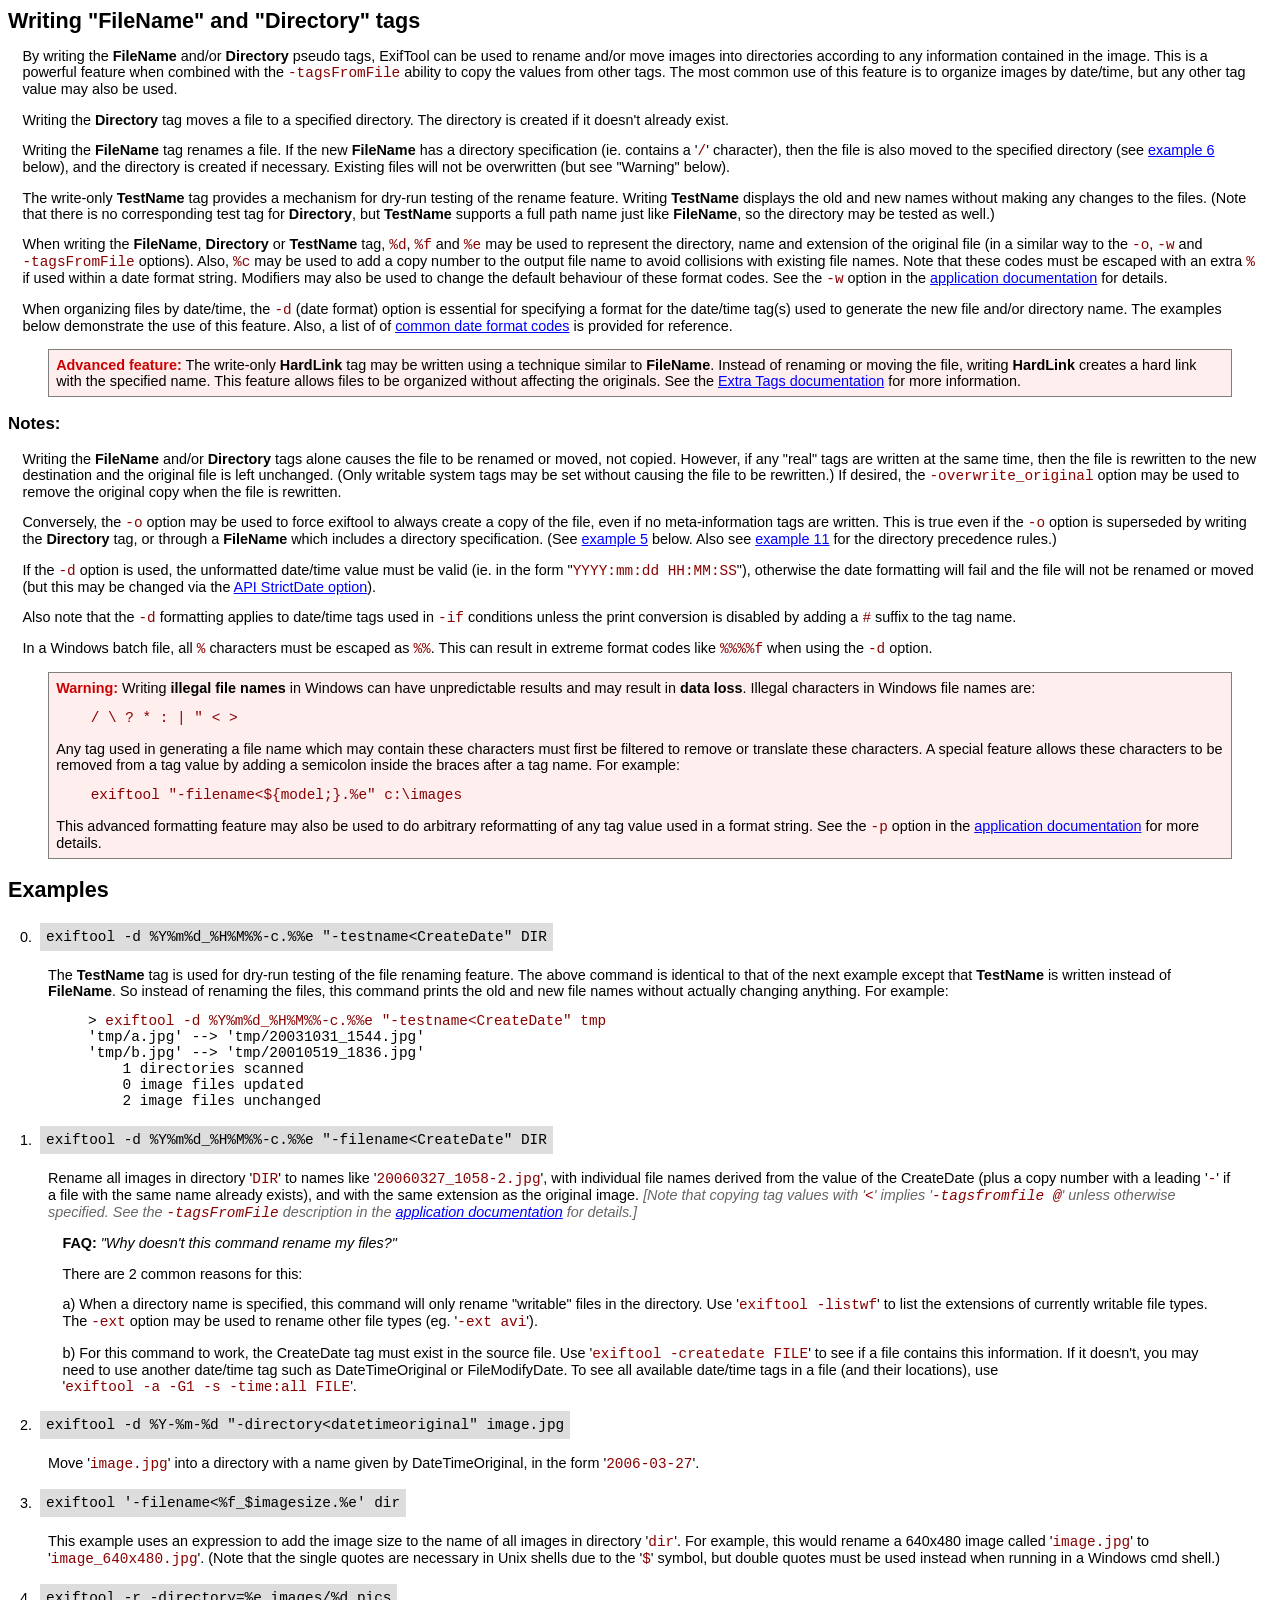
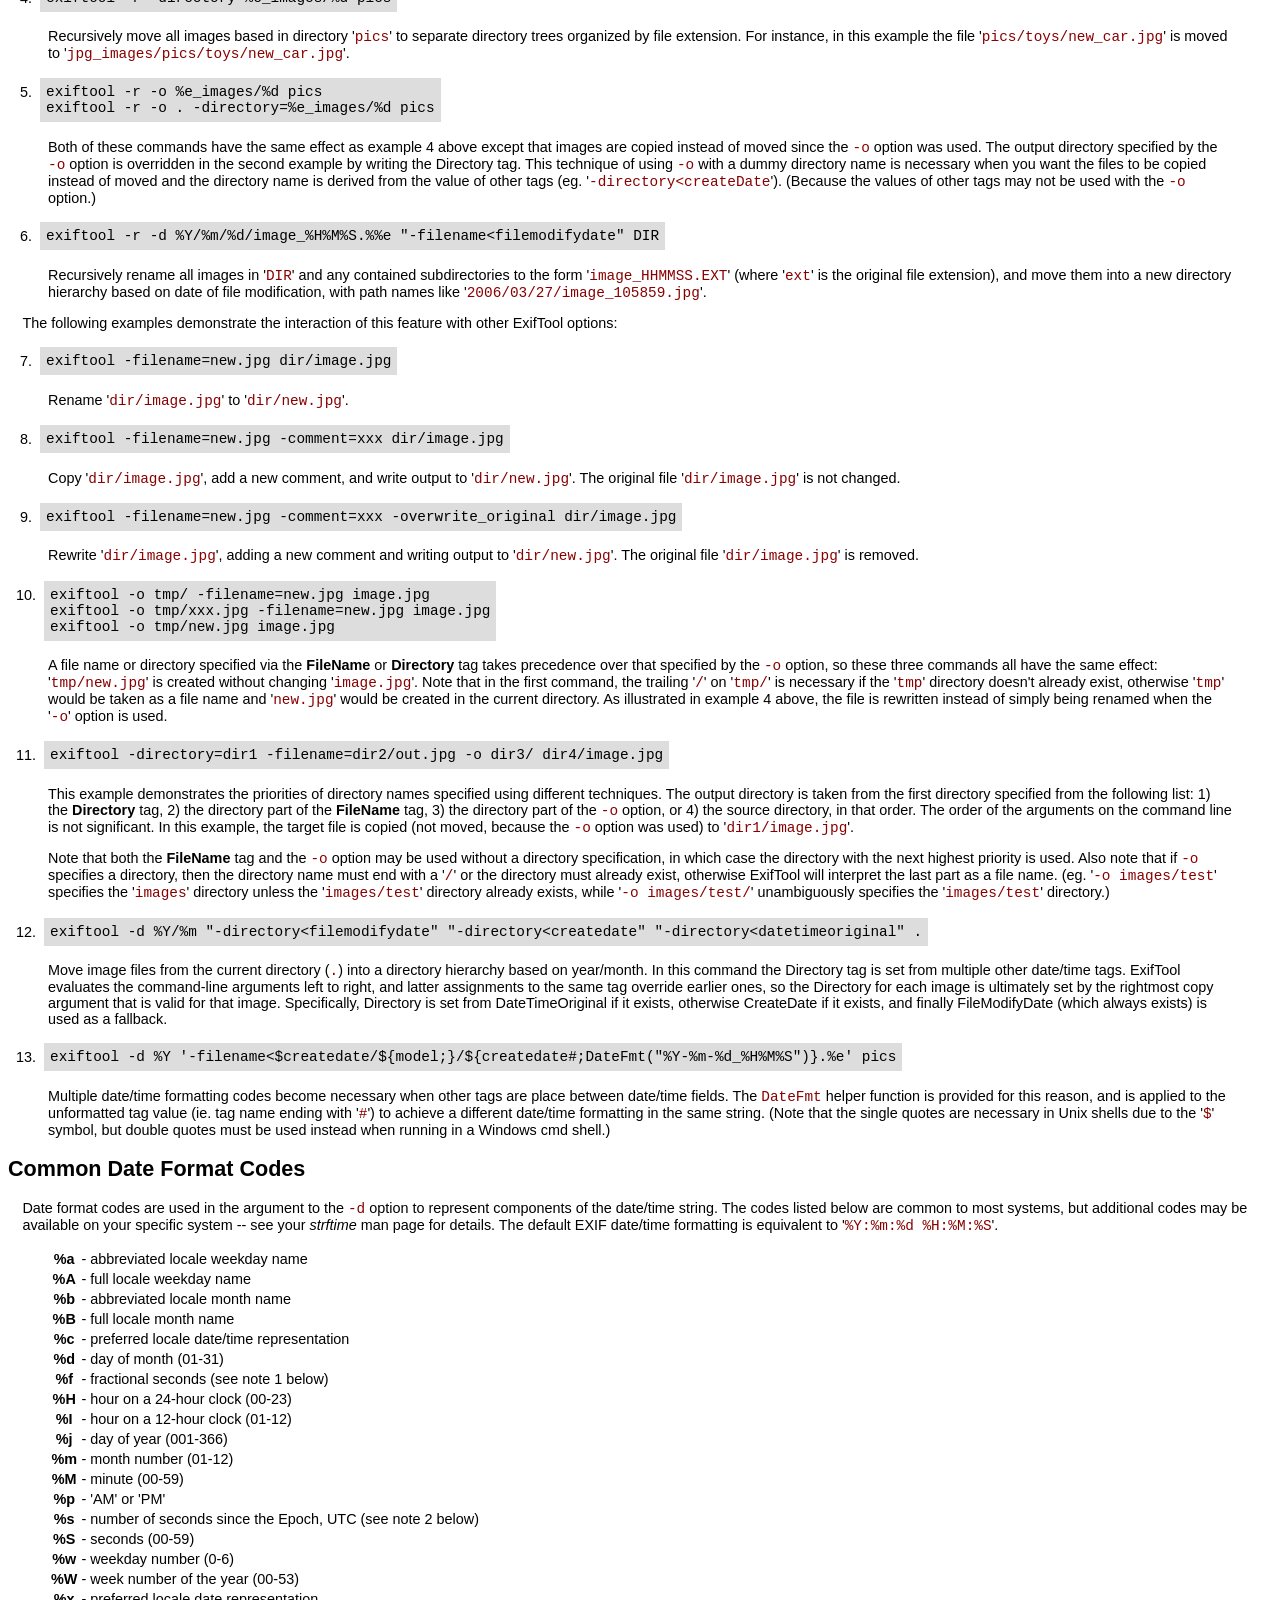
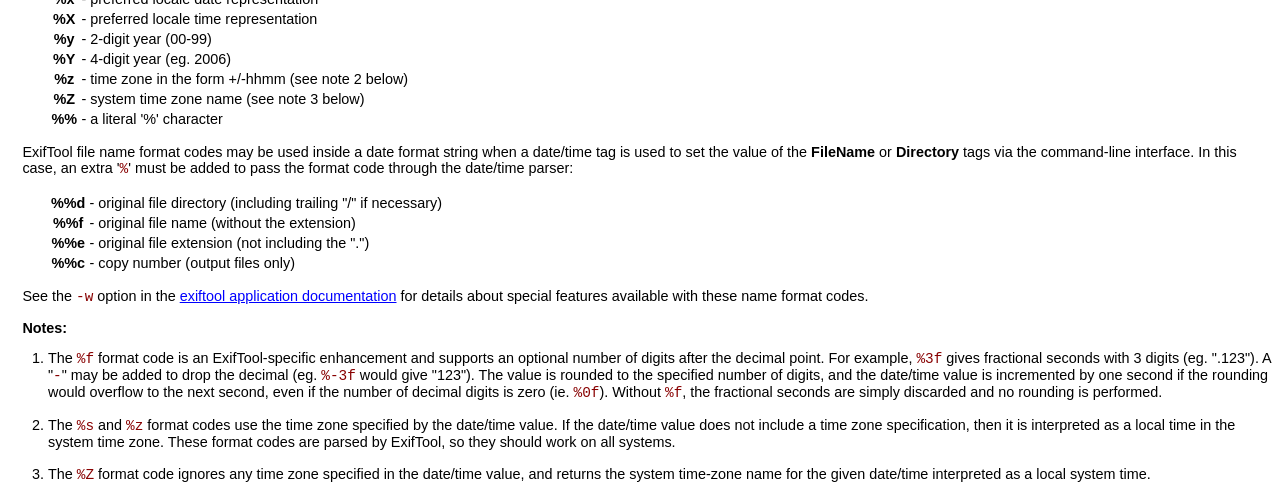
<file: Image-ExifTool-12.64/html/filename.html>
<!DOCTYPE HTML PUBLIC "-//W3C//DTD HTML 4.01 Transitional//EN"
        "http://www.w3.org/TR/1999/REC-html401-19991224/loose.dtd">
<html>
<head>
  <title>FileName and Directory tags</title>
<link rel=stylesheet type='text/css' href='style.css' title='Style'>
<style type="text/css">
<!--
.prog    { padding: 0.5em; border: 1px solid gray; background: #fee }
-->
</style>
</head>
<body>
<h2 class='up'>Writing "FileName" and "Directory" tags</h2>

<p>By writing the <b>FileName</b> and/or <b>Directory</b> pseudo tags, ExifTool
can be used to rename and/or move images into directories according to any
information contained in the image.  This is a powerful feature when combined
with the <code>-tagsFromFile</code> ability to copy the values from other tags. 
The most common use of this feature is to organize images by date/time, but any
other tag value may also be used.</p>

<p>Writing the <b>Directory</b> tag moves a file to a specified directory.  The
directory is created if it doesn't already exist.</p>

<p>Writing the <b>FileName</b> tag renames a file.  If the new <b>FileName</b>
has a directory specification (ie. contains a '<code>/</code>' character), then
the file is also moved to the specified directory (see
<a href="#ex6">example 6</a> below), and the directory is created if necessary.
Existing files will not be overwritten (but see "Warning" below).</p>

<p>The write-only <b>TestName</b> tag provides a mechanism for dry-run testing
of the rename feature.  Writing <b>TestName</b> displays the old and new names
without making any changes to the files.  (Note that there is no corresponding
test tag for <b>Directory</b>, but <b>TestName</b> supports a full path name
just like <b>FileName</b>, so the directory may be tested as well.)</p>

<p>When writing the <b>FileName</b>, <b>Directory</b> or <b>TestName</b> tag,
<code>%d</code>, <code>%f</code> and <code>%e</code> may be used to represent
the directory, name and extension of the original file (in a similar way to the
<code>-o</code>, <code>-w</code> and <code>-tagsFromFile</code> options).  Also,
<code>%c</code> may be used to add a copy number to the output file name to
avoid collisions with existing file names. Note that these codes must be escaped
with an extra <code>%</code> if used within a date format string.  Modifiers may
also be used to change the default behaviour of these format codes.  See the
<code>-w</code> option in the <a href="exiftool_pod.html">application
documentation</a> for details.</p>

<p>When organizing files by date/time, the <code>-d</code> (date format) option
is essential for specifying a format for the date/time tag(s) used to generate
the new file and/or directory name.  The examples below demonstrate the use of
this feature.  Also, a list of of <a href="#codes">common date format codes</a>
is provided for reference.</p>

<blockquote class=prog><b class=red>Advanced feature:</b> The write-only
<b>HardLink</b> tag may be written using a technique similar to <b>FileName</b>.
Instead of renaming or moving the file, writing <b>HardLink</b> creates a hard
link with the specified name.  This feature allows files to be organized without
affecting the originals.  See the <a href="TagNames/Extra.html">Extra Tags
documentation</a> for more information.</blockquote>

<a name="Notes"></a><h3>Notes:</h3>

<p>Writing the <b>FileName</b> and/or <b>Directory</b> tags alone causes the
file to be renamed or moved, not copied.  However, if any "real" tags are
written at the same time, then the file is rewritten to the new destination and
the original file is left unchanged.  (Only writable system tags may be set
without causing the file to be rewritten.)  If desired, the
<code>-overwrite_original</code> option may be used to remove the original copy
when the file is rewritten.</p>

<p>Conversely, the <code>-o</code> option may be used to force exiftool to
always create a copy of the file, even if no meta-information tags are written. 
This is true even if the <code>-o</code> option is superseded by writing the
<b>Directory</b> tag, or through a <b>FileName</b> which includes a directory
specification.  (See <a href="#ex5">example 5</a> below.  Also see
<a href="#ex11">example 11</a> for the directory precedence rules.)</p>

<p>If the <code>-d</code> option is used, the unformatted date/time value must
be valid (ie. in the form "<code>YYYY:mm:dd HH:MM:SS</code>"), otherwise the
date formatting will fail and the file will not be renamed or moved (but this may
be changed via the <a href="ExifTool.html#StrictDate">API StrictDate option</a>).</p>

<p>Also note that the <code>-d</code> formatting applies to date/time tags used
in <code>-if</code> conditions unless the print conversion is disabled by adding
a <code>#</code> suffix to the tag name.</p>

<p>In a Windows batch file, all <code>%</code> characters must be escaped as
<code>%%</code>.  This can result in extreme format codes like
<code>%%%%f</code> when using the <code>-d</code> option.</p>

<blockquote class=prog><b class=red>Warning:</b>
Writing <b>illegal file names</b> in Windows can have unpredictable results and
may result in <b>data loss</b>.  Illegal characters in Windows file names are:
<pre class=code>    / \ ? * : | " &lt; &gt;</pre>
Any tag used in generating a file name which may contain these characters must
first be filtered to remove or translate these characters.  A special feature
allows these characters to be removed from a tag value by adding a semicolon
inside the braces after a tag name.  For example:
<pre class=code>    exiftool "-filename&lt;${model;}.%e" c:\images</pre>
This advanced formatting feature may also be used to do arbitrary reformatting
of any tag value used in a format string.  See the <code>-p</code> option in the
<a href="exiftool_pod.html">application documentation</a> for more details.
</blockquote>

<h2>Examples</h2>

<a name="ex0"></a><table cellpadding=6>
<tr><td valign='top'>&nbsp;0.</td><td bgcolor='#dddddd'><code class='blk'>
exiftool -d %Y%m%d_%H%M%%-c.%%e "-testname&lt;CreateDate" DIR
</code></td></tr></table>
<blockquote>
The <b>TestName</b> tag is used for dry-run testing of the file renaming
feature.  The above command is identical to that of the next example except that
<b>TestName</b> is written instead of <b>FileName</b>.  So instead of renaming
the files, this command prints the old and new file names without actually
changing anything.  For example:
<blockquote><pre>&gt; <span class=code>exiftool -d %Y%m%d_%H%M%%-c.%%e "-testname&lt;CreateDate" tmp</span>
'tmp/a.jpg' --&gt; 'tmp/20031031_1544.jpg'
'tmp/b.jpg' --&gt; 'tmp/20010519_1836.jpg'
    1 directories scanned
    0 image files updated
    2 image files unchanged</pre></blockquote>
</blockquote>

<a name="ex1"></a><table cellpadding=6>
<tr><td valign='top'>&nbsp;1.</td><td bgcolor='#dddddd'><code class='blk'>
exiftool -d %Y%m%d_%H%M%%-c.%%e "-filename&lt;CreateDate" DIR
</code></td></tr></table>
<blockquote>
Rename all images in directory '<code>DIR</code>' to names like
'<code>20060327_1058-2.jpg</code>', with individual file names derived from the
value of the CreateDate (plus a copy number with a leading '<code>-</code>' if a
file with the same name already exists), and with the same extension as the
original image.  <i class=lt>[Note that copying tag values with '<code>&lt;</code>' implies
'<code>-tagsfromfile @</code>' unless otherwise specified.  See the
<code>-tagsFromFile</code> description in the
<a href="exiftool_pod.html">application documentation</a> for details.]</i>
<p><b>FAQ:</b> <i>"Why doesn't this command rename my files?"</i></p>
<p>There are 2 common reasons for this:</p>
<p>a) When a directory name is specified, this command will only rename "writable"
files in the directory.  Use '<code>exiftool -listwf</code>' to list the
extensions of currently writable file types.  The <code>-ext</code> option may
be used to rename other file types (eg. '<code>-ext avi</code>').</p>
<p>b) For this command to work, the CreateDate tag must exist in the source
file. Use '<code>exiftool -createdate FILE</code>' to see if a file contains
this information.  If it doesn't, you may need to use another date/time tag such
as DateTimeOriginal or FileModifyDate.  To see all available date/time tags in a
file (and their locations), use '<code>exiftool -a -G1 -s -time:all FILE</code>'.</p>
</blockquote>

<a name="ex2"></a><table cellpadding=6>
<tr><td valign='top'>&nbsp;2.</td><td bgcolor='#dddddd'><code class='blk'>
exiftool -d %Y-%m-%d "-directory&lt;datetimeoriginal" image.jpg
</code></td></tr></table>
<blockquote>
Move '<code>image.jpg</code>' into a directory with a name given by
DateTimeOriginal, in the form '<code>2006-03-27</code>'.
</blockquote>

<a name="ex3"></a><table cellpadding=6>
<tr><td valign='top'>&nbsp;3.</td><td bgcolor='#dddddd'><code class='blk'>
exiftool '-filename&lt;%f_$imagesize.%e' dir
</code></td></tr></table>
<blockquote>
This example uses an expression to add the image size to the name of all images
in directory '<code>dir</code>'. For example, this would rename a 640x480 image
called '<code>image.jpg</code>' to '<code>image_640x480.jpg</code>'. (Note that
the single quotes are necessary in Unix shells due to the '<code>$</code>'
symbol, but double quotes must be used instead when running in a Windows cmd shell.)
</blockquote>

<a name="ex4"></a><table cellpadding=6>
<tr><td valign='top'>&nbsp;4.</td><td bgcolor='#dddddd'><code class='blk'>
exiftool -r -directory=%e_images/%d pics
</code></td></tr></table>
<blockquote>
Recursively move all images based in directory '<code>pics</code>' to
separate directory trees organized by file extension.  For instance, in this
example the file '<code>pics/toys/new_car.jpg</code>' is moved to
'<code>jpg_images/pics/toys/new_car.jpg</code>'.
</blockquote>

<a name="ex5"></a><table cellpadding=6>
<tr><td valign='top'>&nbsp;5.</td><td bgcolor='#dddddd'><code class='blk'>
exiftool -r -o %e_images/%d pics<br>
exiftool -r -o . -directory=%e_images/%d pics
</code></td></tr></table>
<blockquote>
Both of these commands have the same effect as example 4 above except that
images are copied instead of moved since the <code>-o</code> option was used.
The output directory specified by the <code>-o</code> option is overridden in
the second example by writing the Directory tag.  This technique of using
<code>-o</code> with a dummy directory name is necessary when you want the files
to be copied instead of moved and the directory name is derived from the value
of other tags (eg. '<code>-directory&lt;createDate</code>').  (Because the
values of other tags may not be used with the <code>-o</code> option.)
</blockquote>

<a name="ex6"></a><table cellpadding=6>
<tr><td valign='top'>&nbsp;6.</td><td bgcolor='#dddddd'><code class='blk'>
exiftool -r -d %Y/%m/%d/image_%H%M%S.%%e "-filename&lt;filemodifydate" DIR
</code></td></tr></table>
<blockquote>
Recursively rename all images in '<code>DIR</code>' and any contained
subdirectories to the form '<code>image_HHMMSS.EXT</code>' (where
'<code>ext</code>' is the original file extension), and move them into a new
directory hierarchy based on date of file modification, with path names like
'<code>2006/03/27/image_105859.jpg</code>'.
</blockquote>

<p>The following examples demonstrate the interaction of this feature with
other ExifTool options:</p>

<a name="ex7"></a><table cellpadding=6>
<tr><td valign='top'>&nbsp;7.</td><td bgcolor='#dddddd'><code class='blk'>
exiftool -filename=new.jpg dir/image.jpg
</code></td></tr></table>
<blockquote>
Rename '<code>dir/image.jpg</code>' to '<code>dir/new.jpg</code>'.
</blockquote>

<a name="ex8"></a><table cellpadding=6>
<tr><td valign='top'>&nbsp;8.</td><td bgcolor='#dddddd'><code class='blk'>
exiftool -filename=new.jpg -comment=xxx dir/image.jpg
</code></td></tr></table>
<blockquote>
Copy '<code>dir/image.jpg</code>', add a new comment, and write output to
'<code>dir/new.jpg</code>'. The original file '<code>dir/image.jpg</code>' is
not changed.
</blockquote>

<a name="ex9"></a><table cellpadding=6>
<tr><td valign='top'>&nbsp;9.</td><td bgcolor='#dddddd'><code class='blk'>
exiftool -filename=new.jpg -comment=xxx -overwrite_original dir/image.jpg
</code></td></tr></table>
<blockquote>
Rewrite '<code>dir/image.jpg</code>', adding a new comment and writing output to
'<code>dir/new.jpg</code>'. The original file '<code>dir/image.jpg</code>' is
removed.
</blockquote>

<a name="ex10"></a><table cellpadding=6>
<tr><td valign='top'>10.</td><td bgcolor='#dddddd'><code class='blk'>
exiftool -o tmp/ -filename=new.jpg image.jpg<br>
exiftool -o tmp/xxx.jpg -filename=new.jpg image.jpg<br>
exiftool -o tmp/new.jpg image.jpg
</code></td></tr></table>
<blockquote>
A file name or directory specified via the <b>FileName</b> or <b>Directory</b>
tag takes precedence over that specified by the <code>-o</code> option, so these
three commands all have the same effect: '<code>tmp/new.jpg</code>' is created
without changing '<code>image.jpg</code>'.  Note that in the first command, the
trailing '<code>/</code>' on '<code>tmp/</code>' is necessary if the
'<code>tmp</code>' directory doesn't already exist, otherwise '<code>tmp</code>'
would be taken as a file name and '<code>new.jpg</code>' would be created in the
current directory.  As illustrated in example 4 above, the file is rewritten
instead of simply being renamed when the '<code>-o</code>' option is used.
</blockquote>

<a name="ex11"></a><table cellpadding=6>
<tr><td valign='top'>11.</td><td bgcolor='#dddddd'><code class='blk'>
exiftool -directory=dir1 -filename=dir2/out.jpg -o dir3/ dir4/image.jpg
</code></td></tr></table>
<blockquote>
This example demonstrates the priorities of directory names specified using
different techniques.  The output directory is taken from the first directory
specified from the following list:  1) the <b>Directory</b> tag, 2) the
directory part of the <b>FileName</b> tag, 3) the directory part of the
<code>-o</code> option, or 4) the source directory, in that order.  The order of
the arguments on the command line is not significant.  In this example, the
target file is copied (not moved, because the <code>-o</code> option was used)
to '<code>dir1/image.jpg</code>'. </blockquote>
<blockquote>Note that both the <b>FileName</b> tag and the <code>-o</code>
option may be used without a directory specification, in which case the
directory with the next highest priority is used.  Also note that if
<code>-o</code> specifies a directory, then the directory name must end with a
'<code>/</code>' or the directory must already exist, otherwise ExifTool will
interpret the last part as a file name. (eg. '<code>-o images/test</code>'
specifies the '<code>images</code>' directory unless the
'<code>images/test</code>' directory already exists, while '<code>-o
images/test/</code>' unambiguously specifies the '<code>images/test</code>'
directory.)
</blockquote>

<a name="ex12"></a><table cellpadding=6>
<tr><td valign='top'>12.</td><td bgcolor='#dddddd'><code class='blk'>
exiftool -d %Y/%m "-directory&lt;filemodifydate" "-directory&lt;createdate" "-directory&lt;datetimeoriginal" .
</code></td></tr></table>
<blockquote>Move image files from the current directory (<code>.</code>) into a
directory hierarchy based on year/month.  In this command the Directory tag is
set from multiple other date/time tags.  ExifTool evaluates the command-line
arguments left to right, and latter assignments to the same tag override earlier
ones, so the Directory for each image is ultimately set by the rightmost copy
argument that is valid for that image.  Specifically, Directory is set from
DateTimeOriginal if it exists, otherwise CreateDate if it exists, and finally
FileModifyDate (which always exists) is used as a fallback.</blockquote>

<a name="ex13"></a><table cellpadding=6>
<tr><td valign='top'>13.</td><td bgcolor='#dddddd'><code class='blk'>
exiftool -d %Y '-filename&lt;$createdate/${model;}/${createdate#;DateFmt("%Y-%m-%d_%H%M%S")}.%e' pics
</code></td></tr></table>
<blockquote>Multiple date/time formatting codes become necessary when other
tags are place between date/time fields.  The <code>DateFmt</code> helper
function is provided for this reason, and is applied to the unformatted tag
value (ie. tag name ending with '<code>#</code>') to achieve a different
date/time formatting in the same string.  (Note that the single quotes are
necessary in Unix shells due to the '<code>$</code>' symbol, but double quotes
must be used instead when running in a Windows cmd shell.)</blockquote>

<a name="codes"></a><h2>Common Date Format Codes</h2>
<p>Date format codes are used in the argument to the <code>-d</code> option to
represent components of the date/time string.  The codes listed below are common
to most systems, but additional codes may be available on your specific system
-- see your <i>strftime</i> man page for details.  The default EXIF date/time
formatting is equivalent to '<code>%Y:%m:%d %H:%M:%S</code>'.</p>
<blockquote><table>
<tr><th>%a</th><td>- abbreviated locale weekday name</td></tr>
<tr><th>%A</th><td>- full locale weekday name</td></tr>
<tr><th>%b</th><td>- abbreviated locale month name</td></tr>
<tr><th>%B</th><td>- full locale month name</td></tr>
<tr><th>%c</th><td>- preferred locale date/time representation</td></tr>
<tr><th>%d</th><td>- day of month (01-31)</td></tr>
<tr><th>%f</th><td>- fractional seconds (see note 1 below)</td></tr>
<tr><th>%H</th><td>- hour on a 24-hour clock (00-23)</td></tr>
<tr><th>%I</th><td>- hour on a 12-hour clock (01-12)</td></tr>
<tr><th>%j</th><td>- day of year (001-366)</td></tr>
<tr><th>%m</th><td>- month number (01-12)</td></tr>
<tr><th>%M</th><td>- minute (00-59)</td></tr>
<tr><th>%p</th><td>- 'AM' or 'PM'</td></tr>
<tr><th>%s</th><td>- number of seconds since the Epoch, UTC (see note 2 below)</td></tr>
<tr><th>%S</th><td>- seconds (00-59)</td></tr>
<tr><th>%w</th><td>- weekday number (0-6)</td></tr>
<tr><th>%W</th><td>- week number of the year (00-53)</td></tr>
<tr><th>%x</th><td>- preferred locale date representation</td></tr>
<tr><th>%X</th><td>- preferred locale time representation</td></tr>
<tr><th>%y</th><td>- 2-digit year (00-99)</td></tr>
<tr><th>%Y</th><td>- 4-digit year (eg. 2006)</td></tr>
<tr><th>%z</th><td>- time zone in the form +/-hhmm (see note 2 below)</td></tr>
<tr><th>%Z</th><td>- system time zone name (see note 3 below)</td></tr>
<tr><th>%%</th><td>- a literal '%' character</td></tr>
</table></blockquote>
<p>ExifTool file name format codes may be used inside a date format
string when a date/time tag is used to set the value of the <b>FileName</b> or
<b>Directory</b> tags via the command-line interface.  In this case, an extra
'<code>%</code>' must be added to pass the format code through the date/time
parser:</p>
<blockquote><table>
<tr><th>%%d</th><td>- original file directory (including trailing "/" if necessary)</td></tr>
<tr><th>%%f</th><td>- original file name (without the extension)</td></tr>
<tr><th>%%e</th><td>- original file extension (not including the ".")</td></tr>
<tr><th>%%c</th><td>- copy number (output files only)</td></tr>
</table></blockquote>
<p>See the <code>-w</code> option in the <a href="exiftool_pod.html">exiftool
application documentation</a> for details about special features available
with these name format codes.</p>
<p><b>Notes:</b></p>
<ol>
<li>The <code>%f</code> format code is an ExifTool-specific enhancement and
supports an optional number of digits after the decimal point. For example,
<code>%3f</code> gives fractional seconds with 3 digits (eg. ".123").  A
"<code>-</code>" may be added to drop the decimal (eg. <code>%-3f</code> would
give "123").  The value is rounded to the specified number of digits, and the
date/time value is incremented by one second if the rounding would overflow to
the next second, even if the number of decimal digits is zero (ie.
<code>%0f</code>).  Without <code>%f</code>, the fractional seconds are simply
discarded and no rounding is performed.<br><br></li>
<li>The <code>%s</code> and <code>%z</code> format codes use the time zone
specified by the date/time value.  If the date/time value does not include a
time zone specification, then it is interpreted as a local time in the system
time zone.  These format codes are parsed by ExifTool, so they should work on
all systems.<br><br></li>
<li>The <code>%Z</code> format code ignores any time zone specified in the
date/time value, and returns the system time-zone name for the given date/time
interpreted as a local system time.</li>
</ol>
<hr>
<p class='lf'><a href="index.html">&lt;-- Back to ExifTool home page</a></p>
</body>
</html>
</file>
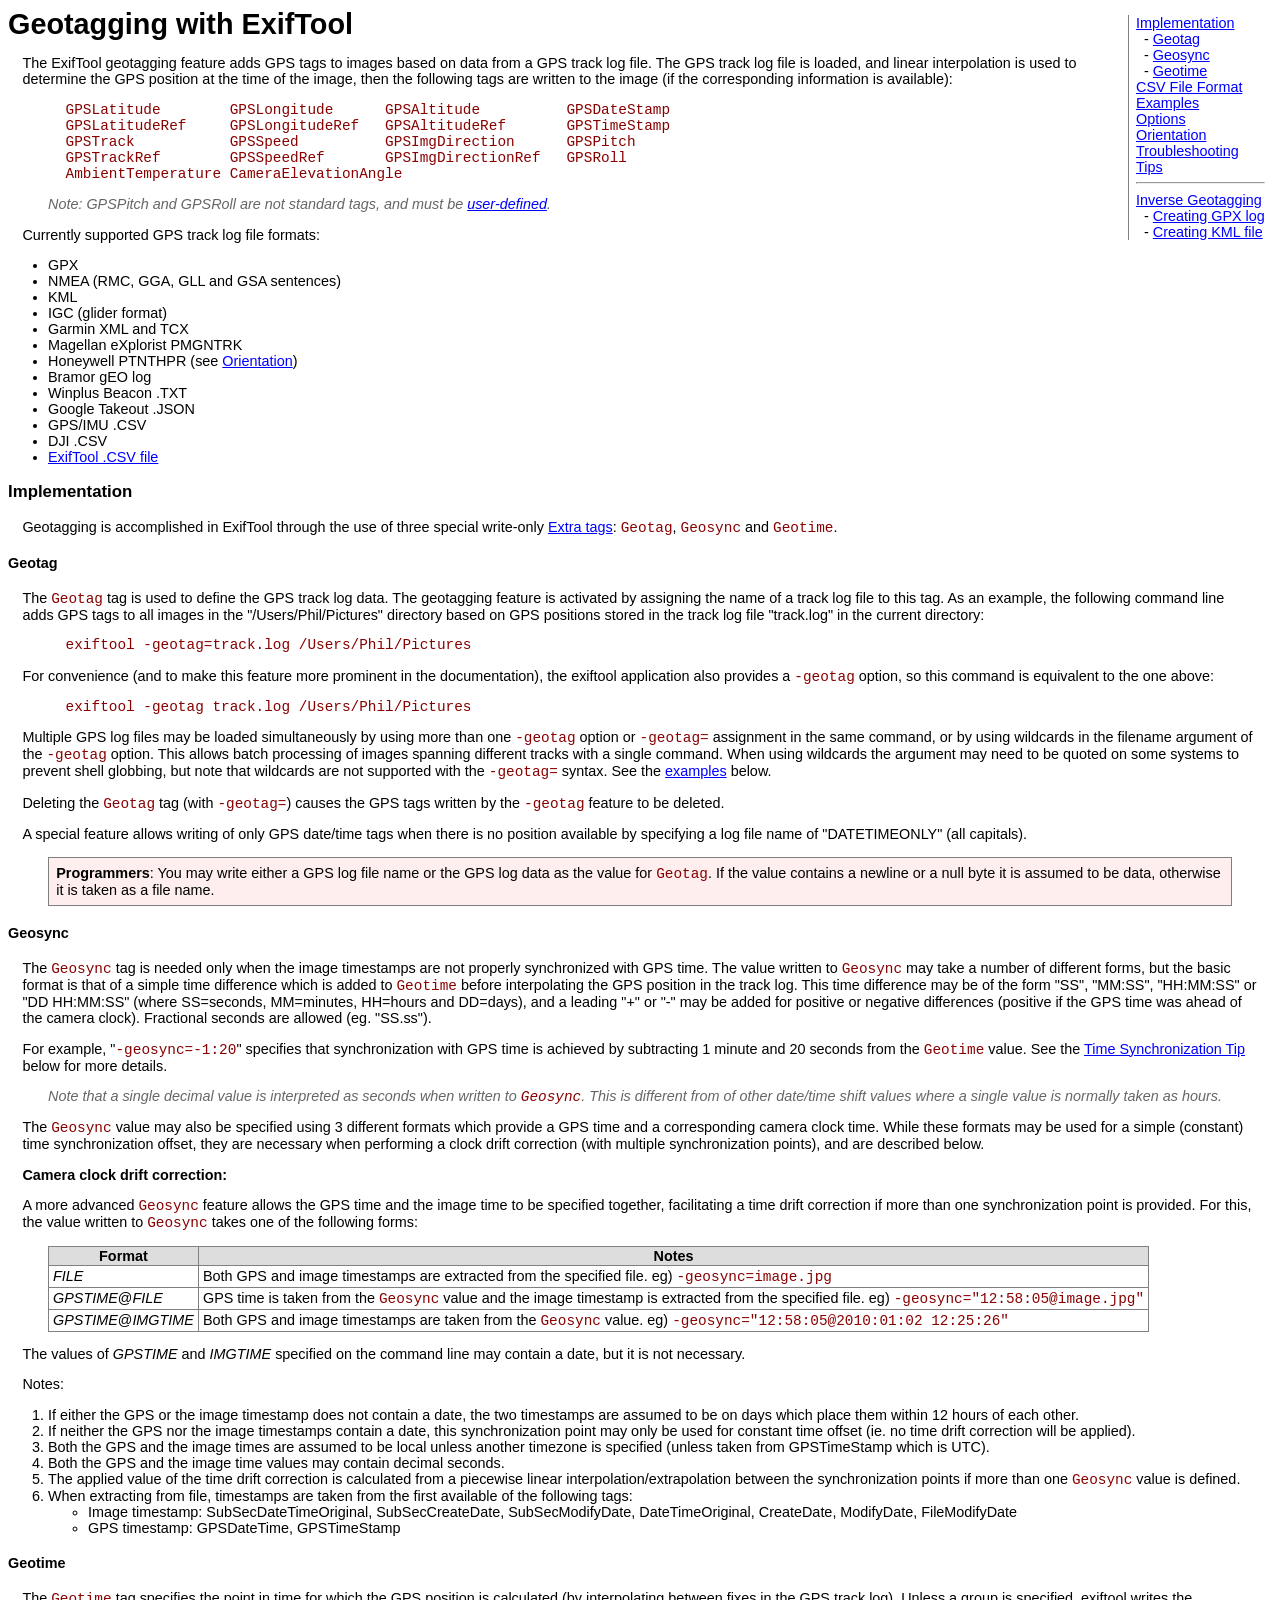
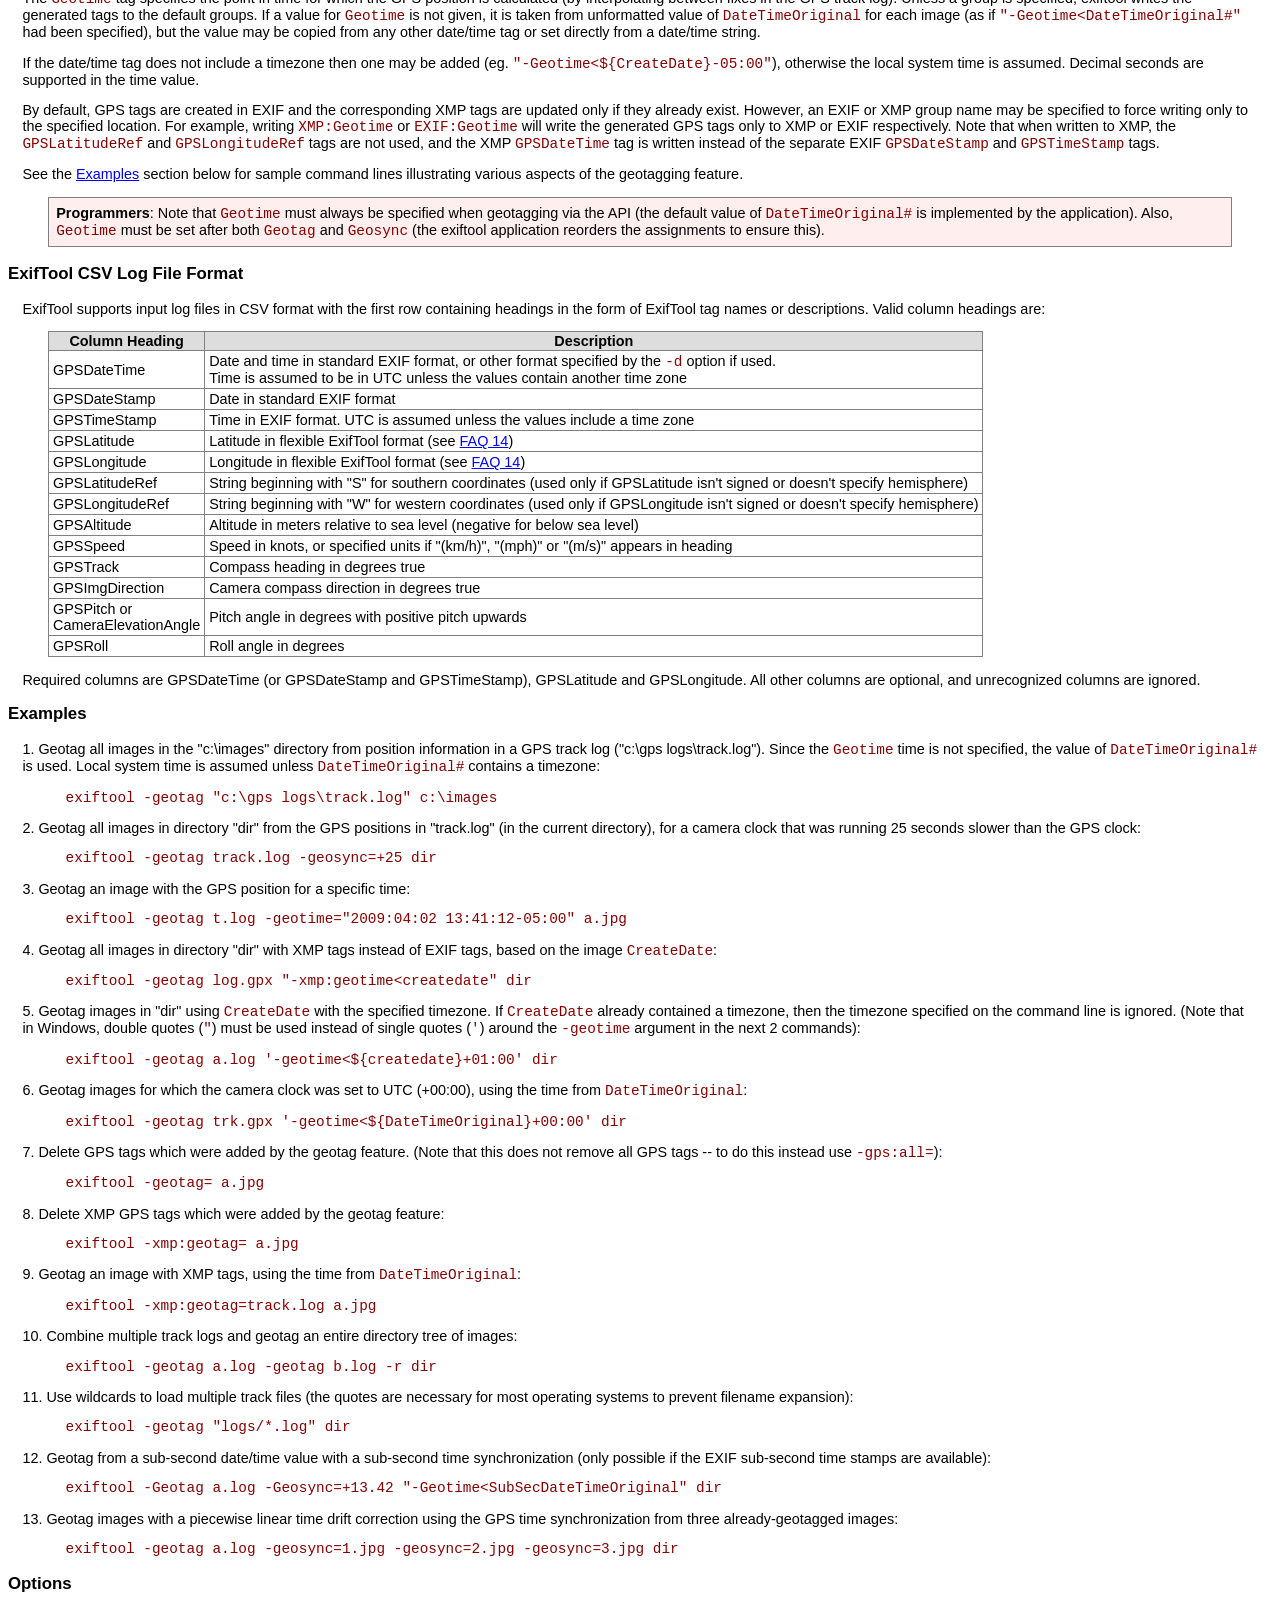
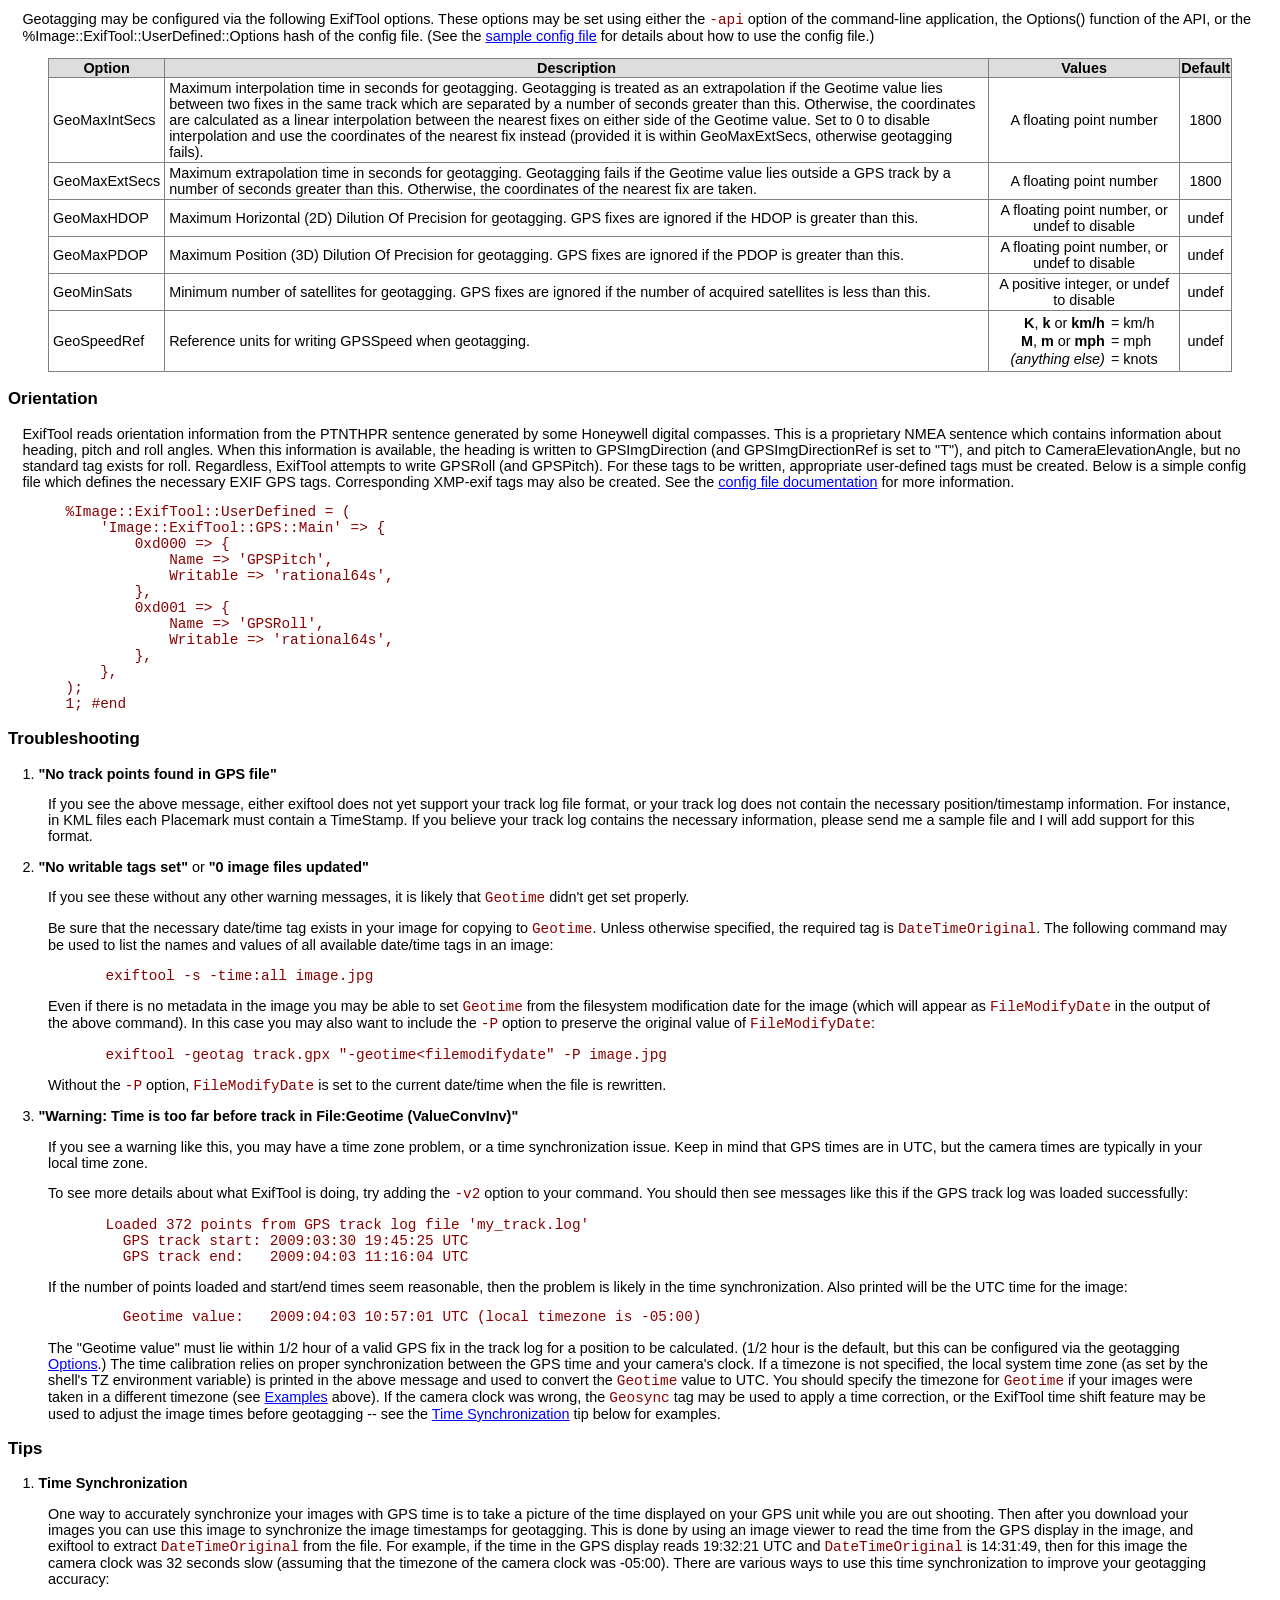
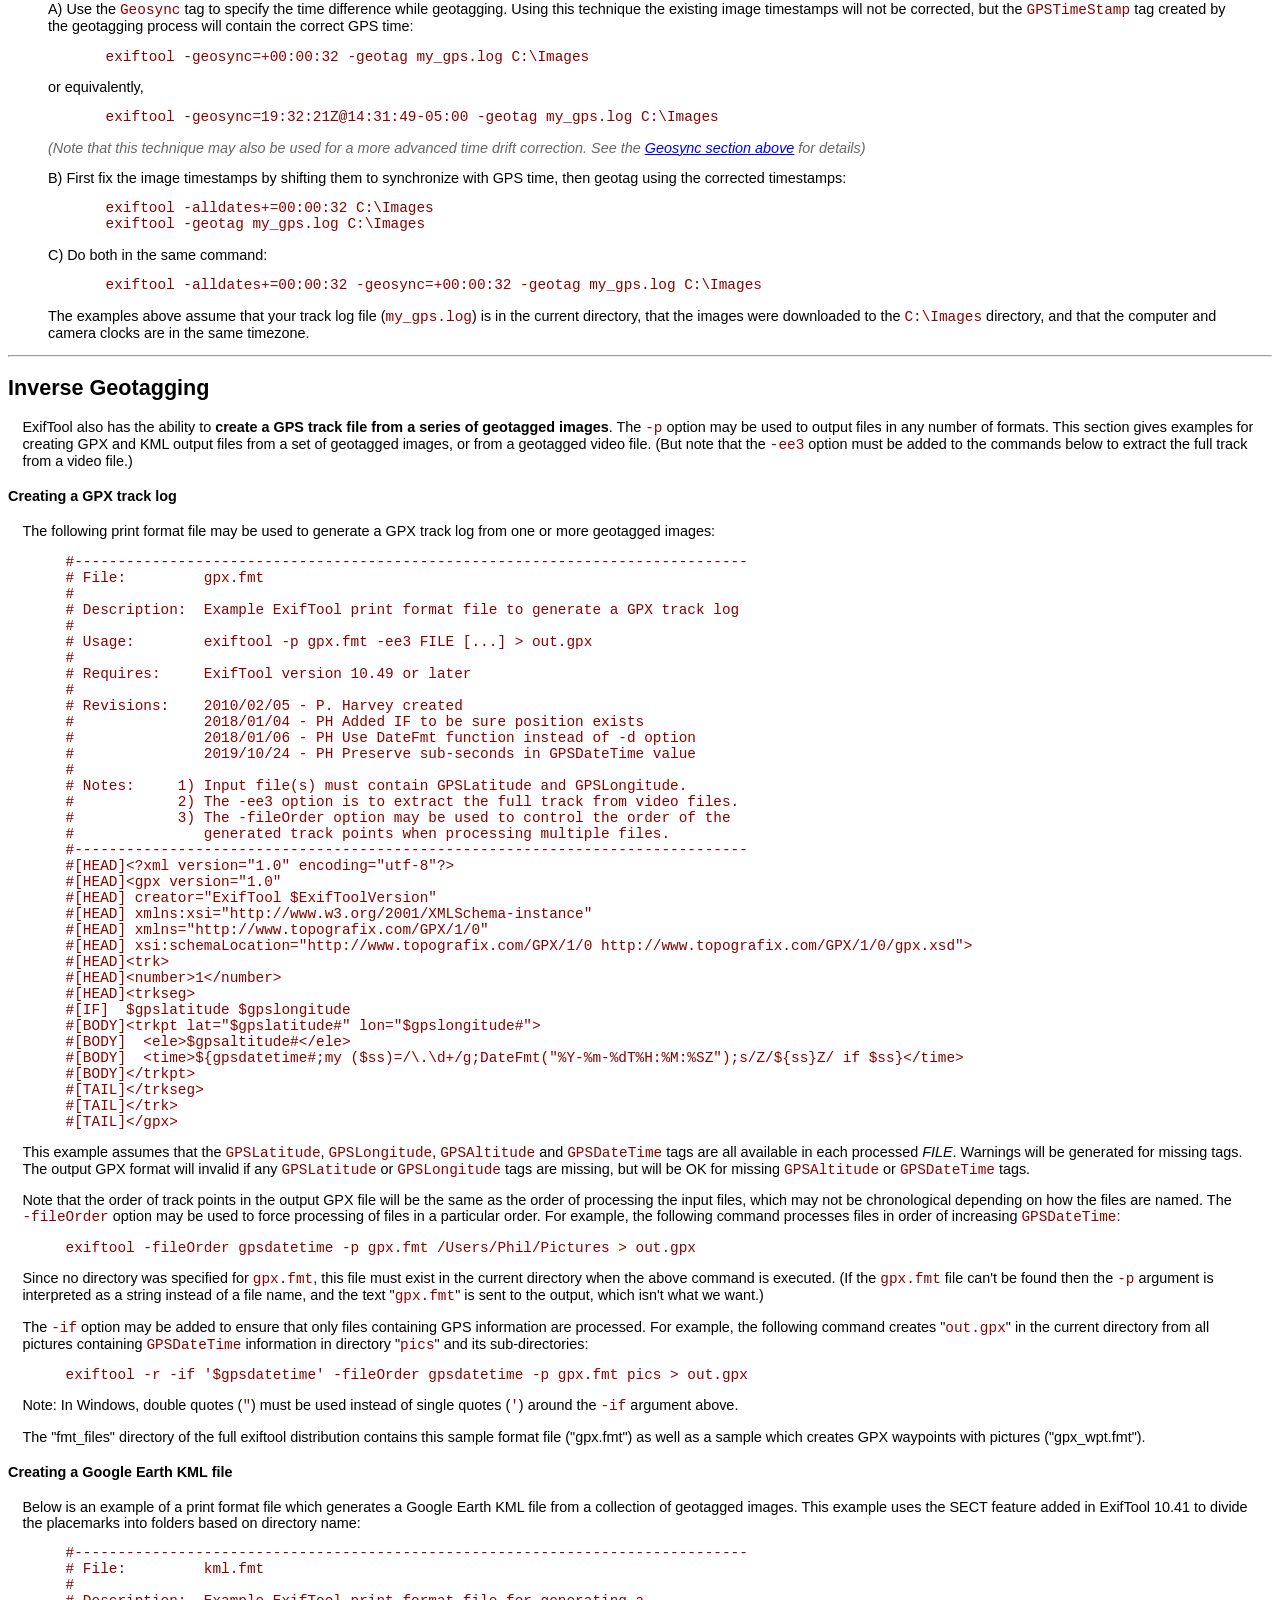
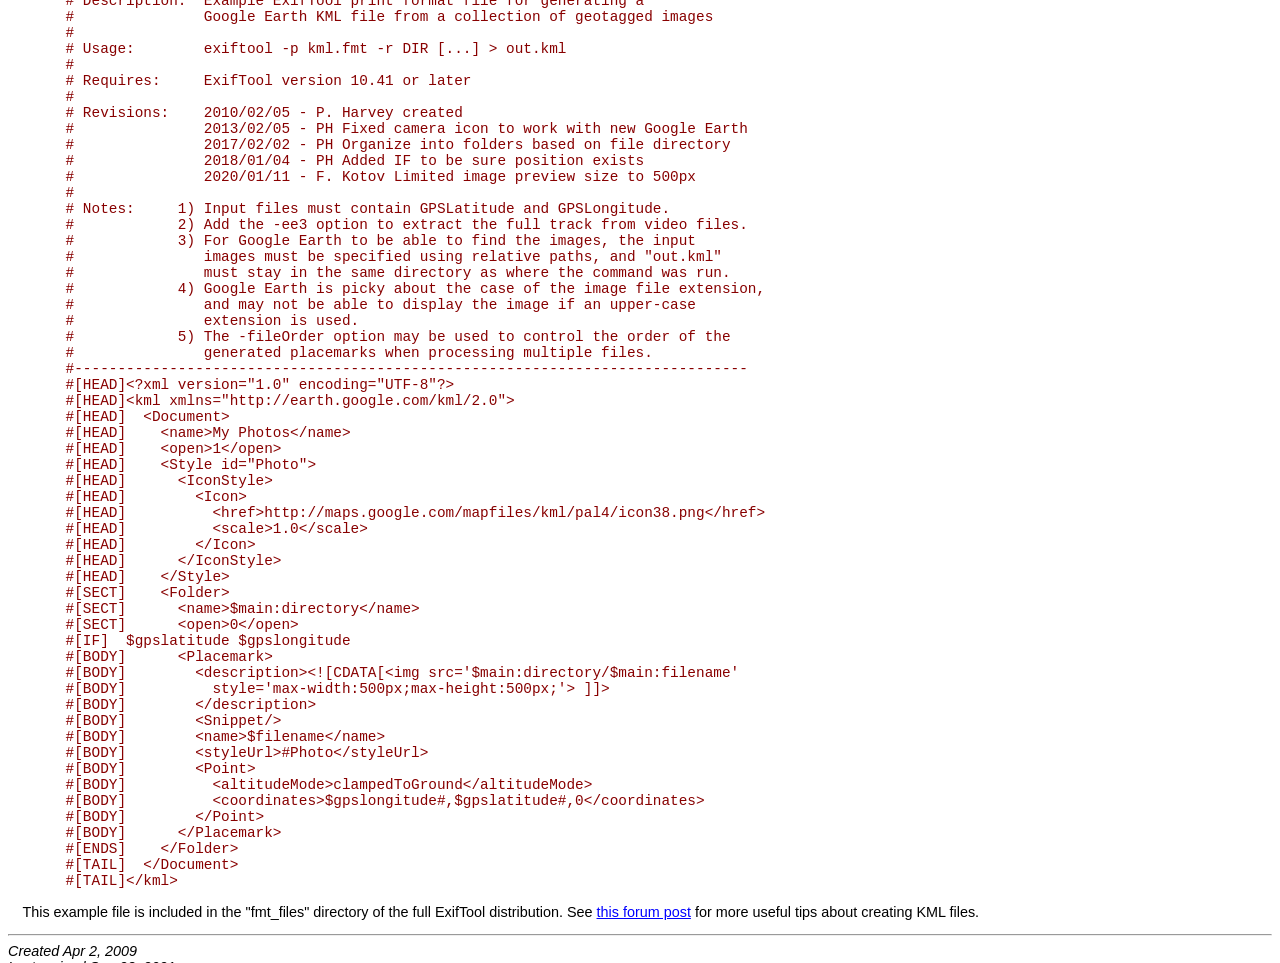
<file: Image-ExifTool-12.64/html/geotag.html>
<!DOCTYPE HTML PUBLIC "-//W3C//DTD HTML 4.01 Transitional//EN"
        "http://www.w3.org/TR/1999/REC-html401-19991224/loose.dtd">
<html>
<head>
  <title>Geotagging with ExifTool</title>
<link rel=stylesheet type='text/css' href='style.css' title='Style'>
<style type="text/css">
<!--
pre   { color: #800; margin-left: 4em }
.nr   { white-space: nowrap }
.prog { padding: 0.5em; border: 1px solid gray; background: #fee }
-->
</style>
</head>
<body>
<div class='index'>
<a href="#Implementation">Implementation</a>
<br>&nbsp; - <a href="#geotag">Geotag</a>
<br>&nbsp; - <a href="#geosync">Geosync</a>
<br>&nbsp; - <a href="#geotime">Geotime</a>
<br><a href="#CSVFormat">CSV File Format</a>
<br><a href="#Examples">Examples</a>
<br><a href="#Options">Options</a>
<br><a href="#Orient">Orientation</a>
<br><a href="#Troubleshooting">Troubleshooting</a>
<br><a href="#Tips">Tips</a>
<hr>
<a href="#Inverse">Inverse Geotagging</a>
<br>&nbsp; - <a href="#GPX">Creating GPX log</a>
<br>&nbsp; - <a href="#KML">Creating KML file</a>
</div>
<h1 class='up'>Geotagging with ExifTool</h1>
<p>The ExifTool geotagging feature adds GPS tags to images based on data from a
GPS track log file.  The GPS track log file is loaded, and linear interpolation
is used to determine the GPS position at the time of the image, then the
following tags are written to the image (if the corresponding information
is available):</p>

<pre>GPSLatitude        GPSLongitude      GPSAltitude          GPSDateStamp
GPSLatitudeRef     GPSLongitudeRef   GPSAltitudeRef       GPSTimeStamp
GPSTrack           GPSSpeed          GPSImgDirection      GPSPitch        
GPSTrackRef        GPSSpeedRef       GPSImgDirectionRef   GPSRoll
AmbientTemperature CameraElevationAngle
</pre>

<blockquote class=lt><i>Note: GPSPitch and GPSRoll are not standard tags, and
must be <a href="#Orient">user-defined</a>.</i></blockquote>

<p>Currently supported GPS track log file formats:</p>

<ul>
<li>GPX</li>
<li>NMEA (RMC, GGA, GLL and GSA sentences)</li>
<li>KML</li>
<li>IGC (glider format)</li>
<li>Garmin XML and TCX</li>
<li>Magellan eXplorist PMGNTRK</li>
<li>Honeywell PTNTHPR (see <a href="#Orient">Orientation</a>)</li>
<li>Bramor gEO log</li>
<li>Winplus Beacon .TXT</li>
<li>Google Takeout .JSON</li>
<li>GPS/IMU .CSV</li>
<li>DJI .CSV</li>
<li><a href="#CSVFormat">ExifTool .CSV file</a></li>
</ul>

<a name="Implementation"></a>
<h3>Implementation</h3>

<p>Geotagging is accomplished in ExifTool through the use of three special
write-only <a href="TagNames/Extra.html">Extra tags</a>:
<code>Geotag</code>, <code>Geosync</code> and <code>Geotime</code>.</p>

<a name="geotag"></a>
<h4>Geotag</h4>

<p>The <code>Geotag</code> tag is used to define the GPS track log data. The
geotagging feature is activated by assigning the name of a track log file to
this tag.  As an example, the following command line adds GPS tags to all images
in the "/Users/Phil/Pictures" directory based on GPS positions stored in the
track log file "track.log" in the current directory:</p>

<pre>exiftool -geotag=track.log /Users/Phil/Pictures
</pre>

<p>For convenience (and to make this feature more prominent in the
documentation), the exiftool application also provides a <code>-geotag</code>
option, so this command is equivalent to the one above:</p>

<pre>exiftool -geotag track.log /Users/Phil/Pictures
</pre>

<p>Multiple GPS log files may be loaded simultaneously by using more than one
<code>-geotag</code> option or <code>-geotag=</code> assignment in the same
command, or by using wildcards in the filename argument of the
<code>-geotag</code> option.  This allows batch processing of images spanning
different tracks with a single command.  When using wildcards the argument may
need to be quoted on some systems to prevent shell globbing, but note that
wildcards are not supported with the <code>-geotag=</code> syntax.  See the
<a href="#Examples">examples</a> below.</p>

<p>Deleting the <code>Geotag</code> tag (with <code>-geotag=</code>) causes the
GPS tags written by the <code>-geotag</code> feature to be deleted.</p>

<p>A special feature allows writing of only GPS date/time tags when there is no
position available by specifying a log file name of "DATETIMEONLY" (all
capitals).</p>

<blockquote class=prog><b>Programmers</b>:  You may write either a GPS log file name
or the GPS log data as the value for <code>Geotag</code>.  If the value contains
a newline or a null byte it is assumed to be data, otherwise it is taken as a
file name.</blockquote>

<a name="geosync"></a>
<h4>Geosync</h4>

<p>The <code>Geosync</code> tag is needed only when the image timestamps are not
properly synchronized with GPS time.  The value written to <code>Geosync</code>
may take a number of different forms, but the basic format is that of a simple
time difference which is added to <code>Geotime</code> before interpolating the
GPS position in the track log.  This time difference may be of the form "SS",
"MM:SS", "HH:MM:SS" or "DD HH:MM:SS" (where SS=seconds, MM=minutes, HH=hours and
DD=days), and a leading "+" or "-" may be added for positive or negative
differences (positive if the GPS time was ahead of the camera clock). 
Fractional seconds are allowed (eg. "SS.ss").</p>

<p>For example, "<code>-geosync=-1:20</code>" specifies that synchronization
with GPS time is achieved by subtracting 1 minute and 20 seconds from the
<code>Geotime</code> value.  See the <a href="#TP1">Time Synchronization Tip</a>
below for more details.</p>

<blockquote class=lt><i>Note that a single decimal value is interpreted as
seconds when written to <code>Geosync</code>.  This is different from of other
date/time shift values where a single value is normally taken as hours.</i>
</blockquote>

<p>The <code>Geosync</code> value may also be specified using 3 different
formats which provide a GPS time and a corresponding camera clock time.  While
these formats may be used for a simple (constant) time synchronization offset,
they are necessary when performing a clock drift correction (with multiple
synchronization points), and are described below.</p>

<p><b>Camera clock drift correction:</b></p>

<p>A more advanced <code>Geosync</code> feature allows the GPS time and the
image time to be specified together, facilitating a time drift correction if
more than one synchronization point is provided.  For this, the value written to
<code>Geosync</code> takes one of the following forms:</p>

<blockquote>
<table class='norm'>
<tr><th>Format</th><th>Notes</th></tr>
<tr><td><i>FILE</i></td>
<td>Both GPS and image timestamps are extracted from the
specified file. eg) <code>-geosync=image.jpg</code></td></tr>
<tr><td><i>GPSTIME</i>@<i>FILE</i></td><td>GPS time is taken from the
<code>Geosync</code> value and the image timestamp is extracted from the
specified file. eg) <code>-geosync="12:58:05@image.jpg"</code></td></tr>
<tr><td><i>GPSTIME</i>@<i>IMGTIME</i></td><td>Both GPS and image timestamps are
taken from the <code>Geosync</code> value.  eg)
<code>-geosync="12:58:05@2010:01:02 12:25:26"</code></td></tr>
</table></blockquote>

<p>The values of <i>GPSTIME</i> and <i>IMGTIME</i> specified on the command line
may contain a date, but it is not necessary.</p>

<p>Notes:</p>
<ol>
<li>If either the GPS or the image timestamp does not contain a date, the two
timestamps are assumed to be on days which place them within 12 hours of each
other.</li>
<li>If neither the GPS nor the image timestamps contain a date, this
synchronization point may only be used for constant time offset (ie. no time
drift correction will be applied).</li>
<li>Both the GPS and the image times are assumed to be local unless another
timezone is specified (unless taken from GPSTimeStamp which is UTC).</li>
<li>Both the GPS and the image time values may contain decimal seconds.</li>
<li>The applied value of the time drift correction is calculated from a
piecewise linear interpolation/extrapolation between the synchronization points
if more than one <code>Geosync</code> value is defined.</li>
<li>When extracting from file, timestamps are taken from the first available of
the following tags:
<ul>
<li>Image timestamp: SubSecDateTimeOriginal, SubSecCreateDate, SubSecModifyDate,
DateTimeOriginal, CreateDate, ModifyDate, FileModifyDate</li>
<li>GPS timestamp: GPSDateTime, GPSTimeStamp</li>
</ul></li>
</ol>

<a name="geotime"></a>
<h4>Geotime</h4>

<p>The <code>Geotime</code> tag specifies the point in time for which the GPS
position is calculated (by interpolating between fixes in the GPS track log). 
Unless a group is specified, exiftool writes the generated tags to the default
groups.  If a value for <code>Geotime</code> is not given, it is taken from
unformatted value of <code>DateTimeOriginal</code> for each image (as if
<code>"-Geotime&lt;DateTimeOriginal#"</code> had been specified), but the value
may be copied from any other date/time tag or set directly from a date/time
string.</p>

<p>If the date/time tag does not include a timezone then one may be added (eg.
<code>"-Geotime&lt;${CreateDate}-05:00"</code>), otherwise the local system time
is assumed.  Decimal seconds are supported in the time value.</p>

<p>By default, GPS tags are created in EXIF and the corresponding
XMP tags are updated only if they already exist.  However, an EXIF or XMP group
name may be specified to force writing only to the specified location.  For
example, writing <code>XMP:Geotime</code> or <code>EXIF:Geotime</code> will
write the generated GPS tags only to XMP or EXIF respectively.  Note that when
written to XMP, the <code>GPSLatitudeRef</code> and <code>GPSLongitudeRef</code>
tags are not used, and the XMP <code>GPSDateTime</code> tag is written instead
of the separate EXIF <code>GPSDateStamp</code> and <code>GPSTimeStamp</code>
tags.</p>

<p>See the <a href="#Examples">Examples</a> section below for sample command
lines illustrating various aspects of the geotagging feature.</p>

<blockquote class=prog><b>Programmers</b>:  Note that <code>Geotime</code> must always
be specified when geotagging via the API (the default value of
<code>DateTimeOriginal#</code> is implemented by the application).  Also,
<code>Geotime</code> must be set after both <code>Geotag</code> and
<code>Geosync</code> (the exiftool application reorders the assignments to
ensure this).
</blockquote>

<a name="CSVFormat"></a>
<h3>ExifTool CSV Log File Format</h3>

<p>ExifTool supports input log files in CSV format with the first row containing
headings in the form of ExifTool tag names or descriptions.  Valid column
headings are:</p>

<blockquote><table class='norm'>
<tr><th>Column Heading</th><th>Description</th></tr>
<tr><td>GPSDateTime</td><td>Date and time in standard EXIF format, or other
format specified by the <code>-d</code> option if used.<br>Time is assumed to be
in UTC unless the values contain another time zone</td></tr>
<tr><td>GPSDateStamp</td><td>Date in standard EXIF format</td></tr>
<tr><td>GPSTimeStamp</td><td>Time in EXIF format.  UTC is assumed unless
the values include a time zone</td></tr>
<tr><td>GPSLatitude</td><td>Latitude in flexible ExifTool format (see <a href="faq.html#Q14">FAQ 14</a>)</td></tr>
<tr><td>GPSLongitude</td><td>Longitude in flexible ExifTool format (see <a href="faq.html#Q14">FAQ 14</a>)</td></tr>
<tr><td>GPSLatitudeRef</td><td>String beginning with "S" for southern coordinates (used only if GPSLatitude isn't signed or doesn't specify hemisphere)</td></tr>
<tr><td>GPSLongitudeRef</td><td>String beginning with "W" for western coordinates (used only if GPSLongitude isn't signed or doesn't specify hemisphere)</td></tr>
<tr><td>GPSAltitude</td><td>Altitude in meters relative to sea level (negative for below sea level)</td></tr>
<tr><td>GPSSpeed</td><td>Speed in knots, or specified units if "(km/h)", "(mph)" or "(m/s)" appears in heading</td></tr>
<tr><td>GPSTrack</td><td>Compass heading in degrees true</td></tr>
<tr><td>GPSImgDirection</td><td>Camera compass direction in degrees true</td></tr>
<tr><td>GPSPitch or<br>CameraElevationAngle</td><td>Pitch angle in degrees with positive pitch upwards</td></tr>
<tr><td>GPSRoll</td><td>Roll angle in degrees</td></tr>
</table></blockquote>

<p>Required columns are GPSDateTime (or GPSDateStamp and GPSTimeStamp),
GPSLatitude and GPSLongitude.  All other columns are optional, and unrecognized
columns are ignored.</p>

<a name="Examples"></a>
<h3>Examples</h3>

<a name="E1"></a>
<p>1. Geotag all images in the "c:\images" directory from position information in a
GPS track log ("c:\gps logs\track.log").  Since the <code>Geotime</code> time is
not specified, the value of <code>DateTimeOriginal#</code> is used.  Local
system time is assumed unless <code>DateTimeOriginal#</code> contains a
timezone:</p>

<pre>exiftool -geotag "c:\gps logs\track.log" c:\images</pre>

<a name="E2"></a>
<p>2. Geotag all images in directory "dir" from the GPS positions in "track.log"
(in the current directory), for a camera clock that was running 25 seconds
slower than the GPS clock:</p>

<pre>exiftool -geotag track.log -geosync=+25 dir</pre>

<a name="E3"></a>
<p>3. Geotag an image with the GPS position for a specific time:</p>

<pre>exiftool -geotag t.log -geotime="2009:04:02 13:41:12-05:00" a.jpg</pre>

<a name="E4"></a>
<p>4. Geotag all images in directory "dir" with XMP tags instead of EXIF tags,
based on the image <code>CreateDate</code>:</p>

<pre>exiftool -geotag log.gpx "-xmp:geotime&lt;createdate" dir</pre>

<a name="E5"></a>
<p>5. Geotag images in "dir" using <code>CreateDate</code> with the specified
timezone.  If <code>CreateDate</code> already contained a timezone, then the
timezone specified on the command line is ignored.  (Note that in Windows,
double quotes (<code>"</code>) must be used instead of single quotes
(<code>'</code>) around the <code>-geotime</code> argument in the next 2
commands):</p>

<pre>exiftool -geotag a.log '-geotime&lt;${createdate}+01:00' dir</pre>

<a name="E6"></a>
<p>6. Geotag images for which the camera clock was set to UTC (+00:00), using
the time from <code>DateTimeOriginal</code>:</p>

<pre>exiftool -geotag trk.gpx '-geotime&lt;${DateTimeOriginal}+00:00' dir</pre>

<a name="E7"></a>
<p>7. Delete GPS tags which were added by the geotag feature. (Note that this does
not remove all GPS tags -- to do this instead use <code>-gps:all=</code>):</p>

<pre>exiftool -geotag= a.jpg</pre>

<a name="E8"></a>
<p>8. Delete XMP GPS tags which were added by the geotag feature:</p>

<pre>exiftool -xmp:geotag= a.jpg</pre>

<a name="E9"></a>
<p>9. Geotag an image with XMP tags, using the time from
<code>DateTimeOriginal</code>:</p>

<pre>exiftool -xmp:geotag=track.log a.jpg</pre>

<a name="E10"></a>
<p>10. Combine multiple track logs and geotag an entire directory tree of
images:</p>

<pre>exiftool -geotag a.log -geotag b.log -r dir</pre>

<a name="E11"></a>
<p>11. Use wildcards to load multiple track files (the quotes are necessary for most
operating systems to prevent filename expansion):</p>

<pre>exiftool -geotag "logs/*.log" dir</pre>

<a name="E12"></a>
<p>12. Geotag from a sub-second date/time value with a sub-second time synchronization
(only possible if the EXIF sub-second time stamps are available):</p>

<pre>exiftool -Geotag a.log -Geosync=+13.42 "-Geotime&lt;SubSecDateTimeOriginal" dir
</pre>

<a name="E13"></a>
<p>13. Geotag images with a piecewise linear time drift correction using the GPS
time synchronization from three already-geotagged images:</p>

<pre>exiftool -geotag a.log -geosync=1.jpg -geosync=2.jpg -geosync=3.jpg dir
</pre>

<a name="Options"></a>
<h3>Options</h3>

<p>Geotagging may be configured via the following ExifTool options.  These
options may be set using either the <code>-api</code> option of the command-line
application, the Options() function of the API, or the
%Image::ExifTool::UserDefined::Options hash of the config file.  (See the
<a href="config.html">sample config file</a> for details about how to use the
config file.)</p>

<blockquote>
<table class='norm'>
<tr><th>Option</th><th>Description</th><th>Values</th><th>Default</th></tr>
<tr><td>GeoMaxIntSecs</td>
    <td>Maximum interpolation time in seconds for geotagging.  Geotagging is
    treated as an extrapolation if the Geotime value lies between two fixes in
    the same track which are separated by a number of seconds greater than this.
     Otherwise, the coordinates are calculated as a linear interpolation between
    the nearest fixes on either side of the Geotime value.  Set to 0 to disable
    interpolation and use the coordinates of the nearest fix instead (provided
    it is within GeoMaxExtSecs, otherwise geotagging fails).</td>
    <td align='center'>A&nbsp;floating&nbsp;point&nbsp;number</td>
    <td align='center'>1800</td></tr>
<tr><td>GeoMaxExtSecs</td>
    <td>Maximum extrapolation time in seconds for geotagging.  Geotagging fails
    if the Geotime value lies outside a GPS track by a number of seconds greater
    than this.  Otherwise, the coordinates of the nearest fix are taken.</td>
    <td align='center'>A&nbsp;floating&nbsp;point&nbsp;number</td>
    <td align='center'>1800</td></tr>
<tr><td>GeoMaxHDOP</td>
    <td>Maximum Horizontal (2D) Dilution Of Precision for geotagging.  GPS fixes are
    ignored if the HDOP is greater than this.</td>
    <td align='center'>A&nbsp;floating&nbsp;point&nbsp;number, or undef to disable</td>
    <td align='center'>undef</td></tr>
<tr><td>GeoMaxPDOP</td>
    <td>Maximum Position (3D) Dilution Of Precision for geotagging.  GPS fixes are
    ignored if the PDOP is greater than this.</td>
    <td align='center'>A&nbsp;floating&nbsp;point&nbsp;number, or undef to disable</td>
    <td align='center'>undef</td></tr>
<tr><td>GeoMinSats</td>
    <td>Minimum number of satellites for geotagging.  GPS fixes are ignored if the
    number of acquired satellites is less than this.</td>
    <td align='center'>A positive integer, or undef to disable</td>
    <td align='center'>undef</td></tr>
<tr><td>GeoSpeedRef</td>
    <td>Reference units for writing GPSSpeed when geotagging.</td>
    <td align=center><table class=clear>
    <tr><td valign=top align=right><b>K</b>,&nbsp;<b>k</b>&nbsp;or&nbsp;<b>km/h</b></td><td>=&nbsp;km/h</td></tr>
    <tr><td valign=top align=right><b>M</b>,&nbsp;<b>m</b>&nbsp;or&nbsp;<b>mph</b></td><td>=&nbsp;mph</td></tr>
    <tr><td valign=top align=right><i>(anything&nbsp;else)</i></td><td>=&nbsp;knots</td></tr>
    </table></td><td align=center>undef</td></tr>
</table></blockquote>

<a name="Orient"></a>
<h3>Orientation</h3>

<p>ExifTool reads orientation information from the PTNTHPR sentence generated by
some Honeywell digital compasses. This is a proprietary NMEA sentence which
contains information about heading, pitch and roll angles.  When this
information is available, the heading is written to GPSImgDirection (and
GPSImgDirectionRef is set to "T"), and pitch to CameraElevationAngle, but no
standard tag exists for roll.  Regardless, ExifTool attempts to write
GPSRoll (and GPSPitch). For these tags to be written, appropriate
user-defined tags must be created.  Below is a simple config file which
defines the necessary EXIF GPS tags. Corresponding XMP-exif tags may also be
created. See the <a href="config.html">config file documentation</a> for
more information.</p>

<pre>%Image::ExifTool::UserDefined = (
    'Image::ExifTool::GPS::Main' => {
        0xd000 => {
            Name => 'GPSPitch',
            Writable => 'rational64s',
        },
        0xd001 => {
            Name => 'GPSRoll',
            Writable => 'rational64s',
        },
    },
);
1; #end
</pre>

<a name="Troubleshooting"></a>
<h3>Troubleshooting</h3>

<a name="TR1"></a>
<p>1. <b>"No track points found in GPS file"</b></p>

<blockquote>If you see the above message, either exiftool does not yet support
your track log file format, or your track log does not contain the necessary
position/timestamp information.  For instance, in KML files each Placemark must
contain a TimeStamp.  If you believe your track log contains the necessary
information, please send me a sample file and I will add support for this
format.</blockquote>

<a name="TR2"></a>
<p>2. <b>"No writable tags set"</b> or <b>"0 image files updated"</b></p>

<blockquote>If you see these without any other warning messages, it is likely
that <code>Geotime</code> didn't get set properly.</blockquote>

<blockquote>Be sure that the necessary date/time tag exists in your image for
copying to <code>Geotime</code>.  Unless otherwise specified, the required tag
is <code>DateTimeOriginal</code>.  The following command may be used to list the
names and values of all available date/time tags in an image:

<pre>exiftool -s -time:all image.jpg
</pre>

Even if there is no metadata in the image you may be able to set
<code>Geotime</code> from the filesystem modification date for the image (which
will appear as <code>FileModifyDate</code> in the output of the above command).
In this case you may also want to include the <code>-P</code> option to preserve
the original value of <code>FileModifyDate</code>:

<pre>exiftool -geotag track.gpx "-geotime&lt;filemodifydate" -P image.jpg
</pre>

Without the <code>-P</code> option, <code>FileModifyDate</code> is set to the
current date/time when the file is rewritten.</blockquote>

<a name="TR3"></a>
<p>3. <b>"Warning: Time is too far before track in File:Geotime (ValueConvInv)"</b></p>

<blockquote>If you see a warning like this, you may have a time zone problem,
or a time synchronization issue.  Keep in mind that GPS times are in UTC, but
the camera times are typically in your local time zone.</blockquote>

<blockquote>To see more details about what ExifTool is doing, try adding the
<code>-v2</code> option to your command.  You should then see messages like
this if the GPS track log was loaded successfully:

<pre>Loaded 372 points from GPS track log file 'my_track.log'
  GPS track start: 2009:03:30 19:45:25 UTC
  GPS track end:   2009:04:03 11:16:04 UTC
</pre>

If the number of points loaded and start/end times seem reasonable, then
the problem is likely in the time synchronization.  Also printed will be the
UTC time for the image:

<pre>  Geotime value:   2009:04:03 10:57:01 UTC (local timezone is -05:00)
</pre>

The "Geotime value" must lie within 1/2 hour of a valid GPS fix in the track log
for a position to be calculated. (1/2 hour is the default, but this can be
configured via the geotagging <a href="#Options">Options</a>.)  The time
calibration relies on proper synchronization between the GPS time and your
camera's clock.  If a timezone is not specified, the local system time zone (as
set by the shell's TZ environment variable) is printed in the above message and
used to convert the <code>Geotime</code> value to UTC.  You should specify the
timezone for <code>Geotime</code> if your images were taken in a different
timezone (see <a href="#Examples">Examples</a> above).  If the camera clock was
wrong, the <code>Geosync</code> tag may be used to apply a time correction, or
the ExifTool time shift feature may be used to adjust the image times before
geotagging -- see the <a href="#TP1">Time Synchronization</a> tip below for
examples.</blockquote>

<a name="Tips"></a>
<h3>Tips</h3>

<a name="TP1"></a>
<p>1. <b>Time Synchronization</b></p>

<blockquote>One way to accurately synchronize your images with GPS time is to
take a picture of the time displayed on your GPS unit while you are out
shooting.  Then after you download your images you can use this image to
synchronize the image timestamps for geotagging.  This is done by using an image
viewer to read the time from the GPS display in the image, and exiftool to
extract <code>DateTimeOriginal</code> from the file. For example, if the time in
the GPS display reads 19:32:21 UTC and <code>DateTimeOriginal</code> is
14:31:49, then for this image the camera clock was 32 seconds slow (assuming
that the timezone of the camera clock was <span class=nr>-05:00</span>). There
are various ways to use this time synchronization to improve your geotagging
accuracy:</blockquote>

<blockquote>A) Use the <code>Geosync</code> tag to specify the time difference
while geotagging.  Using this technique the existing image timestamps will not
be corrected, but the <code>GPSTimeStamp</code> tag created by the geotagging
process will contain the correct GPS time:

<pre>exiftool -geosync=+00:00:32 -geotag my_gps.log C:\Images
</pre>
or equivalently,
<pre>exiftool -geosync=19:32:21Z@14:31:49-05:00 -geotag my_gps.log C:\Images
</pre>

<i class=lt>(Note that this technique may also be used for a more advanced time
drift correction.  See the <a href='#geosync'>Geosync section above</a> for
details)</i></blockquote>

<blockquote>B) First fix the image timestamps by shifting them to synchronize
with GPS time, then geotag using the corrected timestamps:

<pre>exiftool -alldates+=00:00:32 C:\Images
exiftool -geotag my_gps.log C:\Images
</pre>

C) Do both in the same command:

<pre>exiftool -alldates+=00:00:32 -geosync=+00:00:32 -geotag my_gps.log C:\Images
</pre>

The examples above assume that your track log file (<code>my_gps.log</code>)
is in the current directory, that the images were downloaded to the
<code>C:\Images</code> directory, and that the computer and camera clocks are
in the same timezone.</blockquote>

<hr>
<a name="Inverse"></a>
<h2>Inverse Geotagging</h2>

<p>ExifTool also has the ability to <b>create a GPS track file from a series of
geotagged images</b>. The <code>-p</code> option may be used to output files in
any number of formats. This section gives examples for creating GPX and KML
output files from a set of geotagged images, or from a geotagged video file.
(But note that the <code>-ee3</code> option must be added to the commands below
to extract the full track from a video file.)</p>

<a name="GPX"></a>
<h4>Creating a GPX track log</h4>

<p>The following print format file may be used to generate a GPX track log from
one or more geotagged images:</p>

<pre>#------------------------------------------------------------------------------
# File:         gpx.fmt
#
# Description:  Example ExifTool print format file to generate a GPX track log
#
# Usage:        exiftool -p gpx.fmt -ee3 FILE [...] &gt; out.gpx
#
# Requires:     ExifTool version 10.49 or later
#
# Revisions:    2010/02/05 - P. Harvey created
#               2018/01/04 - PH Added IF to be sure position exists
#               2018/01/06 - PH Use DateFmt function instead of -d option
#               2019/10/24 - PH Preserve sub-seconds in GPSDateTime value
#
# Notes:     1) Input file(s) must contain GPSLatitude and GPSLongitude.
#            2) The -ee3 option is to extract the full track from video files.
#            3) The -fileOrder option may be used to control the order of the
#               generated track points when processing multiple files.
#------------------------------------------------------------------------------
#[HEAD]&lt;?xml version="1.0" encoding="utf-8"?&gt;
#[HEAD]&lt;gpx version="1.0"
#[HEAD] creator="ExifTool $ExifToolVersion"
#[HEAD] xmlns:xsi="http://www.w3.org/2001/XMLSchema-instance"
#[HEAD] xmlns="http://www.topografix.com/GPX/1/0"
#[HEAD] xsi:schemaLocation="http://www.topografix.com/GPX/1/0 http://www.topografix.com/GPX/1/0/gpx.xsd"&gt;
#[HEAD]&lt;trk&gt;
#[HEAD]&lt;number&gt;1&lt;/number&gt;
#[HEAD]&lt;trkseg&gt;
#[IF]  $gpslatitude $gpslongitude
#[BODY]&lt;trkpt lat="$gpslatitude#" lon="$gpslongitude#"&gt;
#[BODY]  &lt;ele&gt;$gpsaltitude#&lt;/ele&gt;
#[BODY]  &lt;time&gt;${gpsdatetime#;my ($ss)=/\.\d+/g;DateFmt("%Y-%m-%dT%H:%M:%SZ");s/Z/${ss}Z/ if $ss}&lt;/time&gt;
#[BODY]&lt;/trkpt&gt;
#[TAIL]&lt;/trkseg&gt;
#[TAIL]&lt;/trk&gt;
#[TAIL]&lt;/gpx&gt;
</pre>

<p>This example assumes that the <code>GPSLatitude</code>,
<code>GPSLongitude</code>, <code>GPSAltitude</code> and <code>GPSDateTime</code>
tags are all available in each processed <i>FILE</i>.  Warnings will be
generated for missing tags.  The output GPX format will invalid if any
<code>GPSLatitude</code> or <code>GPSLongitude</code> tags are missing, but will
be OK for missing <code>GPSAltitude</code> or <code>GPSDateTime</code> tags.</p>

<p>Note that the order of track points in the output GPX file will be the same
as the order of processing the input files, which may not be chronological
depending on how the files are named.  The <code>-fileOrder</code> option may be
used to force processing of files in a particular order.  For example, the
following command processes files in order of increasing <code>GPSDateTime</code>:
</p>

<pre>exiftool -fileOrder gpsdatetime -p gpx.fmt /Users/Phil/Pictures > out.gpx
</pre>

<p>Since no directory was specified for <code>gpx.fmt</code>, this file must
exist in the current directory when the above command is executed. (If the
<code>gpx.fmt</code> file can't be found then the <code>-p</code> argument is
interpreted as a string instead of a file name, and the text
"<code>gpx.fmt</code>" is sent to the output, which isn't what we want.)</p>

<p>The <code>-if</code> option may be added to ensure that only files containing
GPS information are processed.  For example, the following command creates
"<code>out.gpx</code>" in the current directory from all pictures containing
<code>GPSDateTime</code> information in directory "<code>pics</code>" and its
sub-directories:</p>

<pre>exiftool -r -if '$gpsdatetime' -fileOrder gpsdatetime -p gpx.fmt pics > out.gpx
</pre>

<p>Note:  In Windows, double quotes (<code>"</code>) must be used instead of
single quotes (<code>'</code>) around the <code>-if</code> argument above.</p>

<p>The "fmt_files" directory of the full exiftool distribution contains this
sample format file ("gpx.fmt") as well as a sample which creates GPX waypoints
with pictures ("gpx_wpt.fmt").</p>

<a name="KML"></a>
<h4>Creating a Google Earth KML file</h4>

<p>Below is an example of a print format file which generates a Google Earth KML
file from a collection of geotagged images.  This example uses the SECT feature added
in ExifTool 10.41 to divide the placemarks into folders based on directory name:</p>

<pre>#------------------------------------------------------------------------------
# File:         kml.fmt
#
# Description:  Example ExifTool print format file for generating a
#               Google Earth KML file from a collection of geotagged images
#
# Usage:        exiftool -p kml.fmt -r DIR [...] &gt; out.kml
#
# Requires:     ExifTool version 10.41 or later
#
# Revisions:    2010/02/05 - P. Harvey created
#               2013/02/05 - PH Fixed camera icon to work with new Google Earth
#               2017/02/02 - PH Organize into folders based on file directory
#               2018/01/04 - PH Added IF to be sure position exists
#               2020/01/11 - F. Kotov Limited image preview size to 500px
#
# Notes:     1) Input files must contain GPSLatitude and GPSLongitude.
#            2) Add the -ee3 option to extract the full track from video files.
#            3) For Google Earth to be able to find the images, the input
#               images must be specified using relative paths, and "out.kml"
#               must stay in the same directory as where the command was run.
#            4) Google Earth is picky about the case of the image file extension,
#               and may not be able to display the image if an upper-case
#               extension is used.
#            5) The -fileOrder option may be used to control the order of the
#               generated placemarks when processing multiple files.
#------------------------------------------------------------------------------
#[HEAD]&lt;?xml version="1.0" encoding="UTF-8"?&gt;
#[HEAD]&lt;kml xmlns="http://earth.google.com/kml/2.0"&gt;
#[HEAD]  &lt;Document&gt;
#[HEAD]    &lt;name&gt;My Photos&lt;/name&gt;
#[HEAD]    &lt;open&gt;1&lt;/open&gt;
#[HEAD]    &lt;Style id="Photo"&gt;
#[HEAD]      &lt;IconStyle&gt;
#[HEAD]        &lt;Icon&gt;
#[HEAD]          &lt;href&gt;http://maps.google.com/mapfiles/kml/pal4/icon38.png&lt;/href&gt;
#[HEAD]          &lt;scale&gt;1.0&lt;/scale&gt;
#[HEAD]        &lt;/Icon&gt;
#[HEAD]      &lt;/IconStyle&gt;
#[HEAD]    &lt;/Style&gt;
#[SECT]    &lt;Folder&gt;
#[SECT]      &lt;name&gt;$main:directory&lt;/name&gt;
#[SECT]      &lt;open&gt;0&lt;/open&gt;
#[IF]  $gpslatitude $gpslongitude
#[BODY]      &lt;Placemark&gt;
#[BODY]        &lt;description&gt;&lt;![CDATA[&lt;img src='$main:directory/$main:filename'
#[BODY]          style='max-width:500px;max-height:500px;'&gt; ]]&gt;
#[BODY]        &lt;/description&gt;
#[BODY]        &lt;Snippet/&gt;
#[BODY]        &lt;name&gt;$filename&lt;/name&gt;
#[BODY]        &lt;styleUrl&gt;#Photo&lt;/styleUrl&gt;
#[BODY]        &lt;Point&gt;
#[BODY]          &lt;altitudeMode&gt;clampedToGround&lt;/altitudeMode&gt;
#[BODY]          &lt;coordinates&gt;$gpslongitude#,$gpslatitude#,0&lt;/coordinates&gt;
#[BODY]        &lt;/Point&gt;
#[BODY]      &lt;/Placemark&gt;
#[ENDS]    &lt;/Folder&gt;
#[TAIL]  &lt;/Document&gt;
#[TAIL]&lt;/kml&gt;
</pre>

<p>This example file is included in the "fmt_files" directory of the full
ExifTool distribution.  See
<a href="https://exiftool.org/forum/index.php/topic,7836.0.html">this
forum post</a> for more useful tips about creating KML files.</p>

<hr>
<i>Created Apr 2, 2009</i><br>
<i>Last revised Sep 23, 2021</i>
<p class='lf'><a href="index.html">&lt;-- Back to ExifTool home page</a></p>
</body>
</html>
</file>
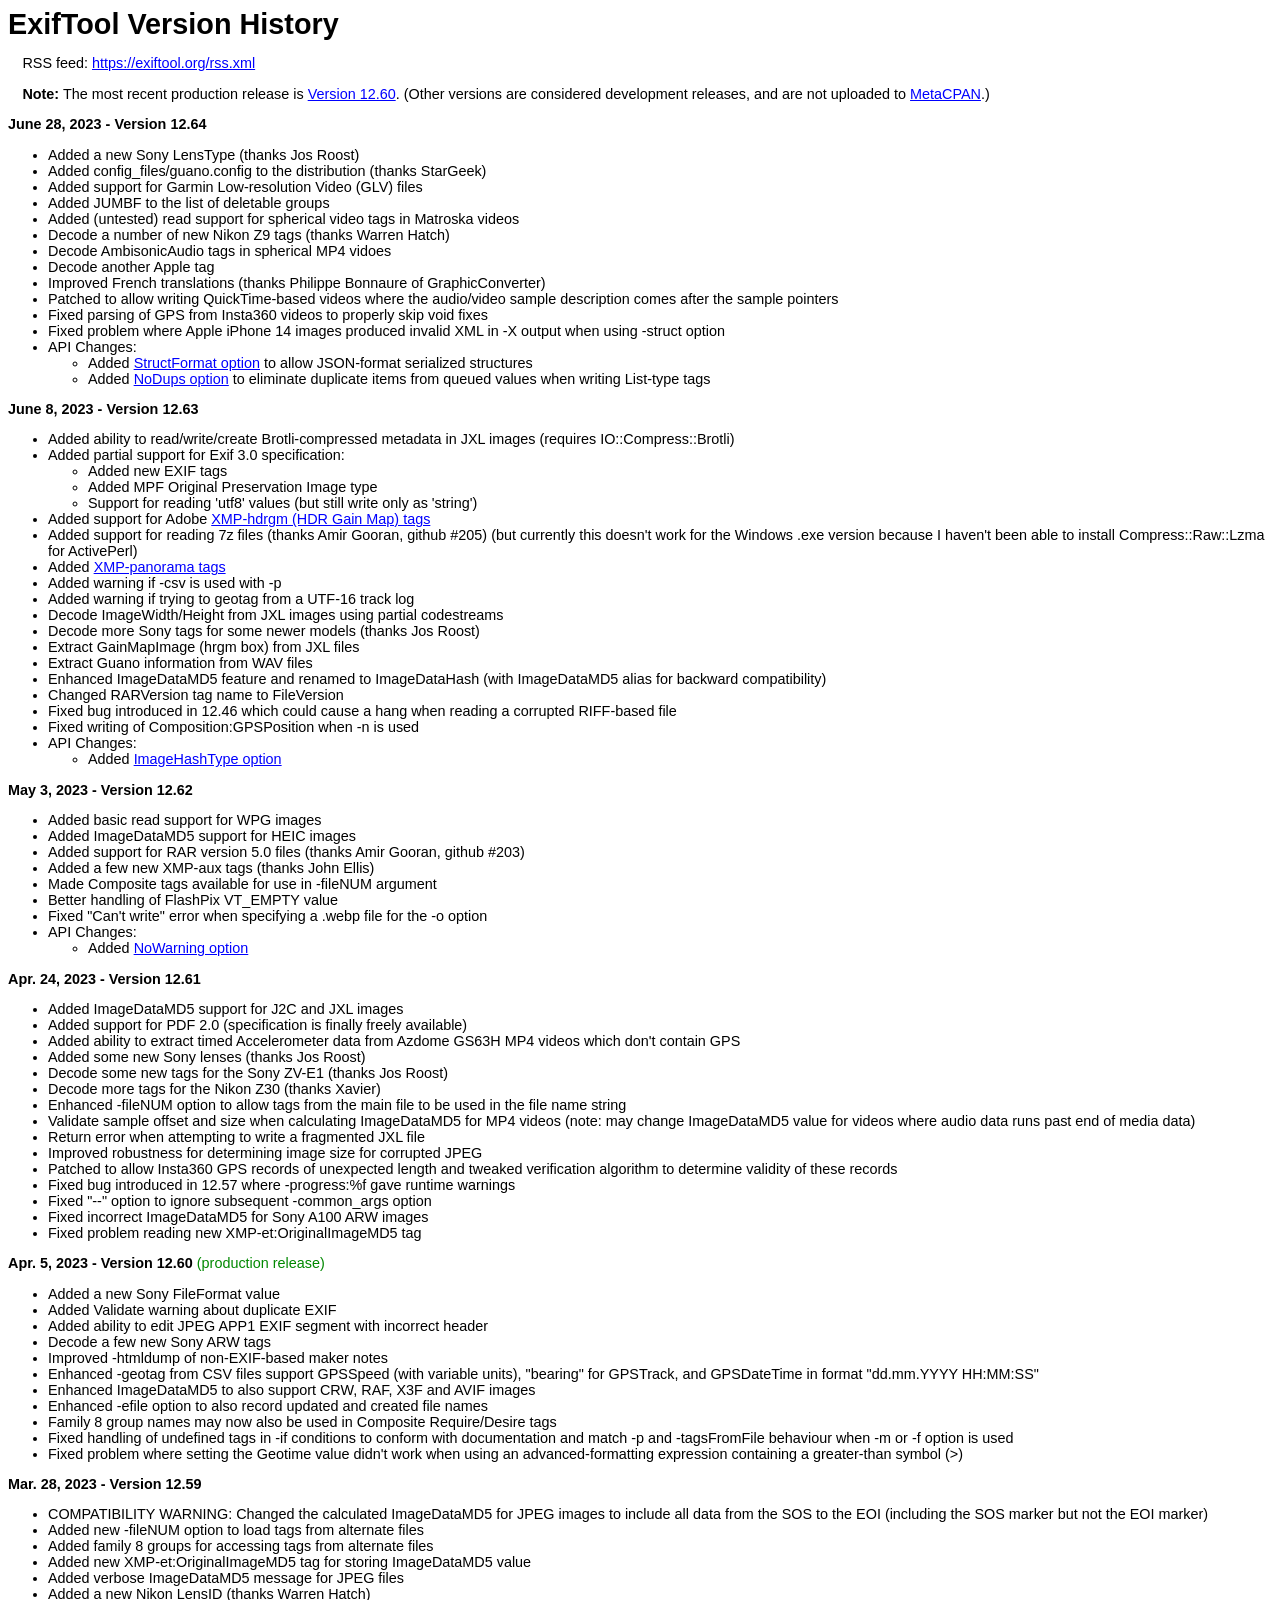
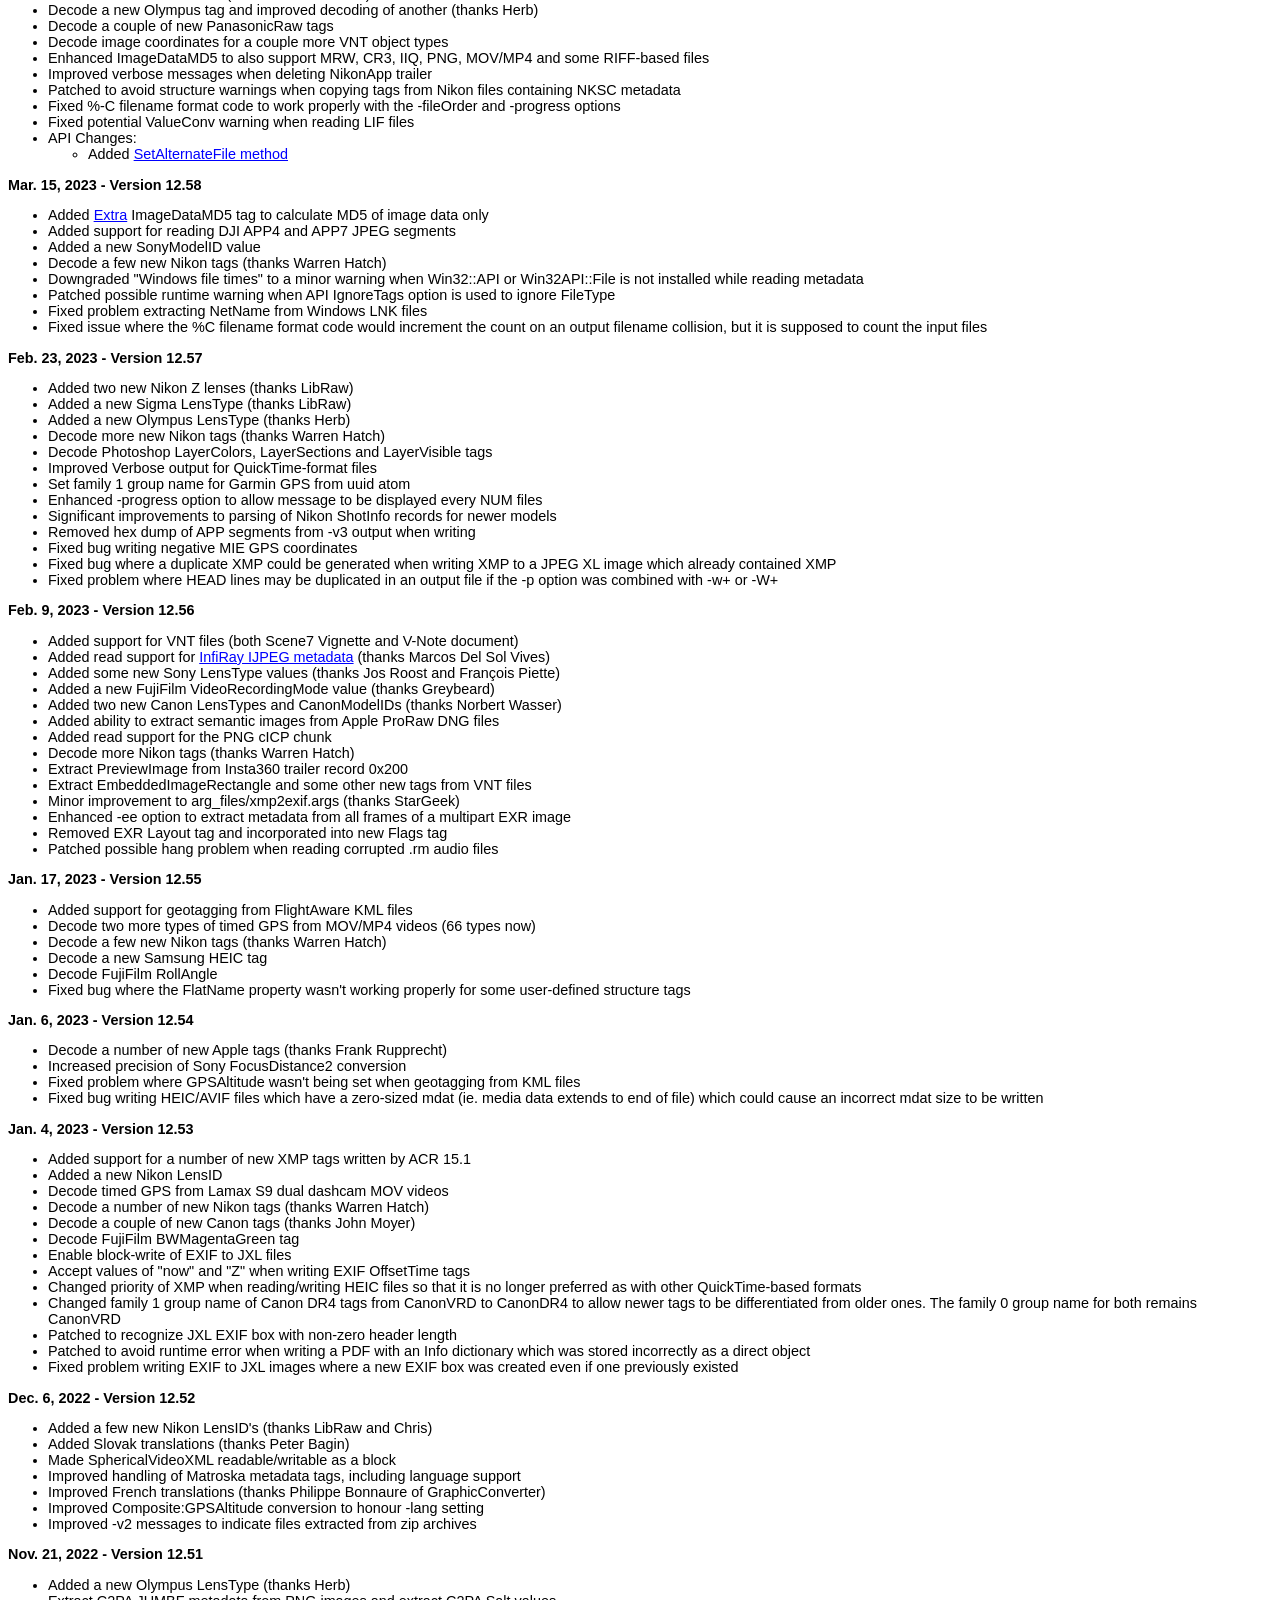
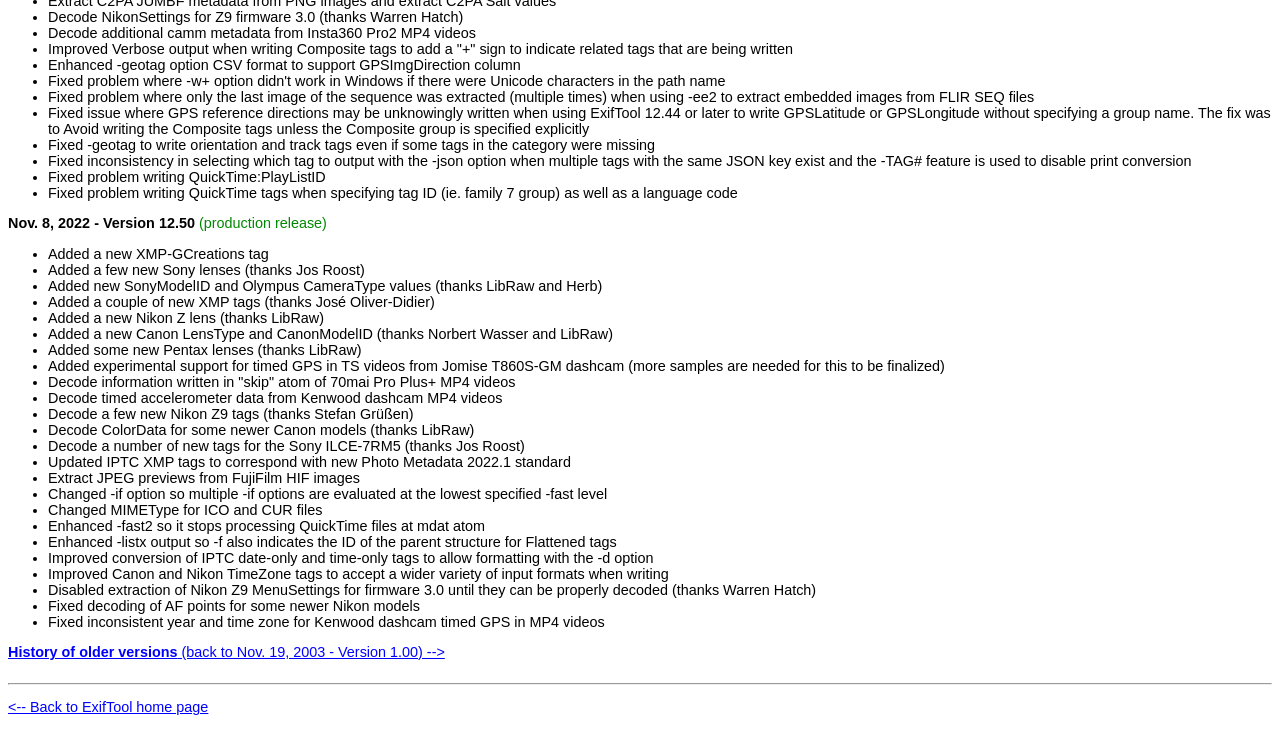
<file: Image-ExifTool-12.64/html/history.html>
<!DOCTYPE HTML PUBLIC "-//W3C//DTD HTML 4.01 Transitional//EN"
        "http://www.w3.org/TR/html4/loose.dtd">
<html>
<head>
  <title>ExifTool Version History</title>
<link rel=stylesheet type='text/css' href='style.css' title='Style'>
<link rel=alternate type='application/rss+xml' title='RSS Feed for ExifTool updates' href='https://exiftool.org/rss.xml'>
</head>
<body>
<h1 class='up'>ExifTool Version History</h1>

<p>RSS feed: <a href="https://exiftool.org/rss.xml">https://exiftool.org/rss.xml</a></p>

<p><b>Note:</b> The most recent production release is <a href="Image-ExifTool-12.60.tar.gz">Version 12.60</a>. (Other versions are
considered development releases, and are not uploaded to <a href="https://metacpan.org/release/Image-ExifTool">MetaCPAN</a>.)</p>

<!-- Use line width of 80 -->
<!-- *********************************************************************** -->

<a name='v12.64'><b>June 28, 2023 - Version 12.64</b></a>
<ul>
<li>Added a new Sony LensType (thanks Jos Roost)
<li>Added config_files/guano.config to the distribution (thanks StarGeek)
<li>Added support for Garmin Low-resolution Video (GLV) files
<li>Added JUMBF to the list of deletable groups
<li>Added (untested) read support for spherical video tags in Matroska videos
<li>Decode a number of new Nikon Z9 tags (thanks Warren Hatch)
<li>Decode AmbisonicAudio tags in spherical MP4 vidoes
<li>Decode another Apple tag
<li>Improved French translations (thanks Philippe Bonnaure of GraphicConverter)
<li>Patched to allow writing QuickTime-based videos where the audio/video sample
    description comes after the sample pointers
<li>Fixed parsing of GPS from Insta360 videos to properly skip void fixes
<li>Fixed problem where Apple iPhone 14 images produced invalid XML in -X output
    when using -struct option
<li>API Changes:
    <ul>
    <li>Added <a href="ExifTool.html#StructFormat">StructFormat option</a> to allow JSON-format serialized structures
    <li>Added <a href="ExifTool.html#NoDups">NoDups option<a> to eliminate duplicate items from queued values when
        writing List-type tags
    </ul>
</ul>

<a name='v12.63'><b>June 8, 2023 - Version 12.63</b></a>
<ul>
<li>Added ability to read/write/create Brotli-compressed metadata in JXL images
    (requires IO::Compress::Brotli)
<li>Added partial support for Exif 3.0 specification:
    <ul>
    <li>Added new EXIF tags
    <li>Added MPF Original Preservation Image type
    <li>Support for reading 'utf8' values (but still write only as 'string')
    </ul>
<li>Added support for Adobe <a href="TagNames/XMP.html#hdrgm">XMP-hdrgm (HDR Gain Map) tags</a>
<li>Added support for reading 7z files (thanks Amir Gooran, github #205) (but
    currently this doesn't work for the Windows .exe version because I haven't
    been able to install Compress::Raw::Lzma for ActivePerl)
<li>Added <a href="TagNames/XMP.html#panorama">XMP-panorama tags</a>
<li>Added warning if -csv is used with -p
<li>Added warning if trying to geotag from a UTF-16 track log
<li>Decode ImageWidth/Height from JXL images using partial codestreams
<li>Decode more Sony tags for some newer models (thanks Jos Roost)
<li>Extract GainMapImage (hrgm box) from JXL files
<li>Extract Guano information from WAV files
<li>Enhanced ImageDataMD5 feature and renamed to ImageDataHash (with
    ImageDataMD5 alias for backward compatibility)
<li>Changed RARVersion tag name to FileVersion
<li>Fixed bug introduced in 12.46 which could cause a hang when reading a
    corrupted RIFF-based file
<li>Fixed writing of Composition:GPSPosition when -n is used
<li>API Changes:
    <ul>
    <li>Added <a href="ExifTool.html#ImageHashType">ImageHashType option</a>
    </ul>
</ul>

<a name='v12.62'><b>May 3, 2023 - Version 12.62</b></a>
<ul>
<li>Added basic read support for WPG images
<li>Added ImageDataMD5 support for HEIC images
<li>Added support for RAR version 5.0 files (thanks Amir Gooran, github #203)
<li>Added a few new XMP-aux tags (thanks John Ellis)
<li>Made Composite tags available for use in -fileNUM argument
<li>Better handling of FlashPix VT_EMPTY value
<li>Fixed "Can't write" error when specifying a .webp file for the -o option
<li>API Changes:
    <ul>
    <li>Added <a href="ExifTool.html#NoWarning">NoWarning option</a>
    </ul>
</ul>

<a name='v12.61'><b>Apr. 24, 2023 - Version 12.61</b></a>
<ul>
<li>Added ImageDataMD5 support for J2C and JXL images
<li>Added support for PDF 2.0 (specification is finally freely available)
<li>Added ability to extract timed Accelerometer data from Azdome GS63H MP4
    videos which don't contain GPS
<li>Added some new Sony lenses (thanks Jos Roost)
<li>Decode some new tags for the Sony ZV-E1 (thanks Jos Roost)
<li>Decode more tags for the Nikon Z30 (thanks Xavier)
<li>Enhanced -fileNUM option to allow tags from the main file to be used in the
    file name string
<li>Validate sample offset and size when calculating ImageDataMD5 for MP4 videos
    (note: may change ImageDataMD5 value for videos where audio data runs past
    end of media data)
<li>Return error when attempting to write a fragmented JXL file
<li>Improved robustness for determining image size for corrupted JPEG
<li>Patched to allow Insta360 GPS records of unexpected length and tweaked
    verification algorithm to determine validity of these records
<li>Fixed bug introduced in 12.57 where -progress:%f gave runtime warnings
<li>Fixed "--" option to ignore subsequent -common_args option
<li>Fixed incorrect ImageDataMD5 for Sony A100 ARW images
<li>Fixed problem reading new XMP-et:OriginalImageMD5 tag
</ul>

<a name='v12.60'><b>Apr. 5, 2023 - Version 12.60</b></a> <span class=grn>(production release)</span>
<ul>
<li>Added a new Sony FileFormat value
<li>Added Validate warning about duplicate EXIF
<li>Added ability to edit JPEG APP1 EXIF segment with incorrect header
<li>Decode a few new Sony ARW tags
<li>Improved -htmldump of non-EXIF-based maker notes
<li>Enhanced -geotag from CSV files support GPSSpeed (with variable units),
    "bearing" for GPSTrack, and GPSDateTime in format "dd.mm.YYYY HH:MM:SS"
<li>Enhanced ImageDataMD5 to also support CRW, RAF, X3F and AVIF images
<li>Enhanced -efile option to also record updated and created file names
<li>Family 8 group names may now also be used in Composite Require/Desire tags
<li>Fixed handling of undefined tags in -if conditions to conform with
    documentation and match -p and -tagsFromFile behaviour when -m or -f option
    is used
<li>Fixed problem where setting the Geotime value didn't work when using an
    advanced-formatting expression containing a greater-than symbol (&gt;)
</ul>

<a name='v12.59'><b>Mar. 28, 2023 - Version 12.59</b></a>
<ul>
<li>COMPATIBILITY WARNING: Changed the calculated ImageDataMD5 for JPEG images
    to include all data from the SOS to the EOI (including the SOS marker but
    not the EOI marker)
<li>Added new -fileNUM option to load tags from alternate files
<li>Added family 8 groups for accessing tags from alternate files
<li>Added new XMP-et:OriginalImageMD5 tag for storing ImageDataMD5 value
<li>Added verbose ImageDataMD5 message for JPEG files
<li>Added a new Nikon LensID (thanks Warren Hatch)
<li>Decode a new Olympus tag and improved decoding of another (thanks Herb)
<li>Decode a couple of new PanasonicRaw tags
<li>Decode image coordinates for a couple more VNT object types
<li>Enhanced ImageDataMD5 to also support MRW, CR3, IIQ, PNG, MOV/MP4 and some
    RIFF-based files
<li>Improved verbose messages when deleting NikonApp trailer
<li>Patched to avoid structure warnings when copying tags from Nikon files
    containing NKSC metadata
<li>Fixed %-C filename format code to work properly with the -fileOrder and
    -progress options
<li>Fixed potential ValueConv warning when reading LIF files
<li>API Changes:
    <ul>
    <li>Added <a href="ExifTool.html#SetAlternateFile">SetAlternateFile method</a>
    </ul>
</ul>

<a name='v12.58'><b>Mar. 15, 2023 - Version 12.58</b></a>
<ul>
<li>Added <a href="https://exiftool.org/TagNames/Extra.html">Extra</a> ImageDataMD5 tag to calculate MD5 of image data only
<li>Added support for reading DJI APP4 and APP7 JPEG segments
<li>Added a new SonyModelID value
<li>Decode a few new Nikon tags (thanks Warren Hatch)
<li>Downgraded "Windows file times" to a minor warning when Win32::API or
    Win32API::File is not installed while reading metadata
<li>Patched possible runtime warning when API IgnoreTags option is used to
    ignore FileType
<li>Fixed problem extracting NetName from Windows LNK files
<li>Fixed issue where the %C filename format code would increment the count on
    an output filename collision, but it is supposed to count the input files
</ul>

<a name='v12.57'><b>Feb. 23, 2023 - Version 12.57</b></a>
<ul>
<li>Added two new Nikon Z lenses (thanks LibRaw)
<li>Added a new Sigma LensType (thanks LibRaw)
<li>Added a new Olympus LensType (thanks Herb)
<li>Decode more new Nikon tags (thanks Warren Hatch)
<li>Decode Photoshop LayerColors, LayerSections and LayerVisible tags
<li>Improved Verbose output for QuickTime-format files
<li>Set family 1 group name for Garmin GPS from uuid atom
<li>Enhanced -progress option to allow message to be displayed every NUM files
<li>Significant improvements to parsing of Nikon ShotInfo records for newer
    models
<li>Removed hex dump of APP segments from -v3 output when writing
<li>Fixed bug writing negative MIE GPS coordinates
<li>Fixed bug where a duplicate XMP could be generated when writing XMP to a
    JPEG XL image which already contained XMP
<li>Fixed problem where HEAD lines may be duplicated in an output file if the -p
    option was combined with -w+ or -W+
</ul>

<a name='v12.56'><b>Feb. 9, 2023 - Version 12.56</b></a>
<ul>
<li>Added support for VNT files (both Scene7 Vignette and V-Note document)
<li>Added read support for <a href="TagNames/InfiRay.html">InfiRay IJPEG metadata</a> (thanks Marcos Del Sol Vives)
<li>Added some new Sony LensType values (thanks Jos Roost and Fran&ccedil;ois Piette)
<li>Added a new FujiFilm VideoRecordingMode value (thanks Greybeard)
<li>Added two new Canon LensTypes and CanonModelIDs (thanks Norbert Wasser)
<li>Added ability to extract semantic images from Apple ProRaw DNG files
<li>Added read support for the PNG cICP chunk
<li>Decode more Nikon tags (thanks Warren Hatch)
<li>Extract PreviewImage from Insta360 trailer record 0x200
<li>Extract EmbeddedImageRectangle and some other new tags from VNT files
<li>Minor improvement to arg_files/xmp2exif.args (thanks StarGeek)
<li>Enhanced -ee option to extract metadata from all frames of a multipart EXR
    image
<li>Removed EXR Layout tag and incorporated into new Flags tag
<li>Patched possible hang problem when reading corrupted .rm audio files
</ul>

<a name='v12.55'><b>Jan. 17, 2023 - Version 12.55</b></a>
<ul>
<li>Added support for geotagging from FlightAware KML files
<li>Decode two more types of timed GPS from MOV/MP4 videos (66 types now)
<li>Decode a few new Nikon tags (thanks Warren Hatch)
<li>Decode a new Samsung HEIC tag
<li>Decode FujiFilm RollAngle
<li>Fixed bug where the FlatName property wasn't working properly for some
    user-defined structure tags
</ul>

<a name='v12.54'><b>Jan. 6, 2023 - Version 12.54</b></a>
<ul>
<li>Decode a number of new Apple tags (thanks Frank Rupprecht)
<li>Increased precision of Sony FocusDistance2 conversion
<li>Fixed problem where GPSAltitude wasn't being set when geotagging from KML
    files
<li>Fixed bug writing HEIC/AVIF files which have a zero-sized mdat (ie. media
    data extends to end of file) which could cause an incorrect mdat size to be
    written
</ul>

<a name='v12.53'><b>Jan. 4, 2023 - Version 12.53</b></a>
<ul>
<li>Added support for a number of new XMP tags written by ACR 15.1
<li>Added a new Nikon LensID
<li>Decode timed GPS from Lamax S9 dual dashcam MOV videos
<li>Decode a number of new Nikon tags (thanks Warren Hatch)
<li>Decode a couple of new Canon tags (thanks John Moyer)
<li>Decode FujiFilm BWMagentaGreen tag
<li>Enable block-write of EXIF to JXL files
<li>Accept values of "now" and "Z" when writing EXIF OffsetTime tags
<li>Changed priority of XMP when reading/writing HEIC files so that it is no
    longer preferred as with other QuickTime-based formats
<li>Changed family 1 group name of Canon DR4 tags from CanonVRD to CanonDR4 to
    allow newer tags to be differentiated from older ones.  The family 0 group
    name for both remains CanonVRD
<li>Patched to recognize JXL EXIF box with non-zero header length
<li>Patched to avoid runtime error when writing a PDF with an Info dictionary
    which was stored incorrectly as a direct object
<li>Fixed problem writing EXIF to JXL images where a new EXIF box was created
    even if one previously existed
</ul>

<a name='v12.52'><b>Dec. 6, 2022 - Version 12.52</b></a>
<ul>
<li>Added a few new Nikon LensID's (thanks LibRaw and Chris)
<li>Added Slovak translations (thanks Peter Bagin)
<li>Made SphericalVideoXML readable/writable as a block
<li>Improved handling of Matroska metadata tags, including language support
<li>Improved French translations (thanks Philippe Bonnaure of GraphicConverter)
<li>Improved Composite:GPSAltitude conversion to honour -lang setting
<li>Improved -v2 messages to indicate files extracted from zip archives
</ul>

<a name='v12.51'><b>Nov. 21, 2022 - Version 12.51</b></a>
<ul>
<li>Added a new Olympus LensType (thanks Herb)
<li>Extract C2PA JUMBF metadata from PNG images and extract C2PA Salt values
<li>Decode NikonSettings for Z9 firmware 3.0 (thanks Warren Hatch)
<li>Decode additional camm metadata from Insta360 Pro2 MP4 videos
<li>Improved Verbose output when writing Composite tags to add a "+" sign to
    indicate related tags that are being written
<li>Enhanced -geotag option CSV format to support GPSImgDirection column
<li>Fixed problem where -w+ option didn't work in Windows if there were Unicode
    characters in the path name
<li>Fixed problem where only the last image of the sequence was extracted
    (multiple times) when using -ee2 to extract embedded images from FLIR SEQ
    files
<li>Fixed issue where GPS reference directions may be unknowingly written when
    using ExifTool 12.44 or later to write GPSLatitude or GPSLongitude without
    specifying a group name.  The fix was to Avoid writing the Composite tags
    unless the Composite group is specified explicitly
<li>Fixed -geotag to write orientation and track tags even if some tags in the
    category were missing
<li>Fixed inconsistency in selecting which tag to output with the -json option
    when multiple tags with the same JSON key exist and the -TAG# feature is
    used to disable print conversion
<li>Fixed problem writing QuickTime:PlayListID
<li>Fixed problem writing QuickTime tags when specifying tag ID (ie. family 7
    group) as well as a language code
</ul>

<a name='v12.50'><b>Nov. 8, 2022 - Version 12.50</b></a> <span class=grn>(production release)</span>
<ul>
<li>Added a new XMP-GCreations tag
<li>Added a few new Sony lenses (thanks Jos Roost)
<li>Added new SonyModelID and Olympus CameraType values (thanks LibRaw and Herb)
<li>Added a couple of new XMP tags (thanks Jos&eacute; Oliver-Didier)
<li>Added a new Nikon Z lens (thanks LibRaw)
<li>Added a new Canon LensType and CanonModelID (thanks Norbert Wasser and
    LibRaw)
<li>Added some new Pentax lenses (thanks LibRaw)
<li>Added experimental support for timed GPS in TS videos from Jomise T860S-GM
    dashcam (more samples are needed for this to be finalized)
<li>Decode information written in "skip" atom of 70mai Pro Plus+ MP4 videos
<li>Decode timed accelerometer data from Kenwood dashcam MP4 videos
<li>Decode a few new Nikon Z9 tags (thanks Stefan Gr&uuml;&szlig;en)
<li>Decode ColorData for some newer Canon models (thanks LibRaw)
<li>Decode a number of new tags for the Sony ILCE-7RM5 (thanks Jos Roost)
<li>Updated IPTC XMP tags to correspond with new Photo Metadata 2022.1 standard
<li>Extract JPEG previews from FujiFilm HIF images
<li>Changed -if option so multiple -if options are evaluated at the lowest
    specified -fast level
<li>Changed MIMEType for ICO and CUR files
<li>Enhanced -fast2 so it stops processing QuickTime files at mdat atom
<li>Enhanced -listx output so -f also indicates the ID of the parent structure
    for Flattened tags
<li>Improved conversion of IPTC date-only and time-only tags to allow formatting
    with the -d option
<li>Improved Canon and Nikon TimeZone tags to accept a wider variety of input
    formats when writing
<li>Disabled extraction of Nikon Z9 MenuSettings for firmware 3.0 until they can
    be properly decoded (thanks Warren Hatch)
<li>Fixed decoding of AF points for some newer Nikon models
<li>Fixed inconsistent year and time zone for Kenwood dashcam timed GPS in MP4
    videos
</ul>

<a name='ancient' href="ancient_history.html"><b>History of older versions</b> (back to Nov. 19, 2003 - Version 1.00) --&gt;</a><br><br>

<hr>
<p class='lf'><a href="index.html">&lt;-- Back to ExifTool home page</a></p>
</body>
</html>
</file>
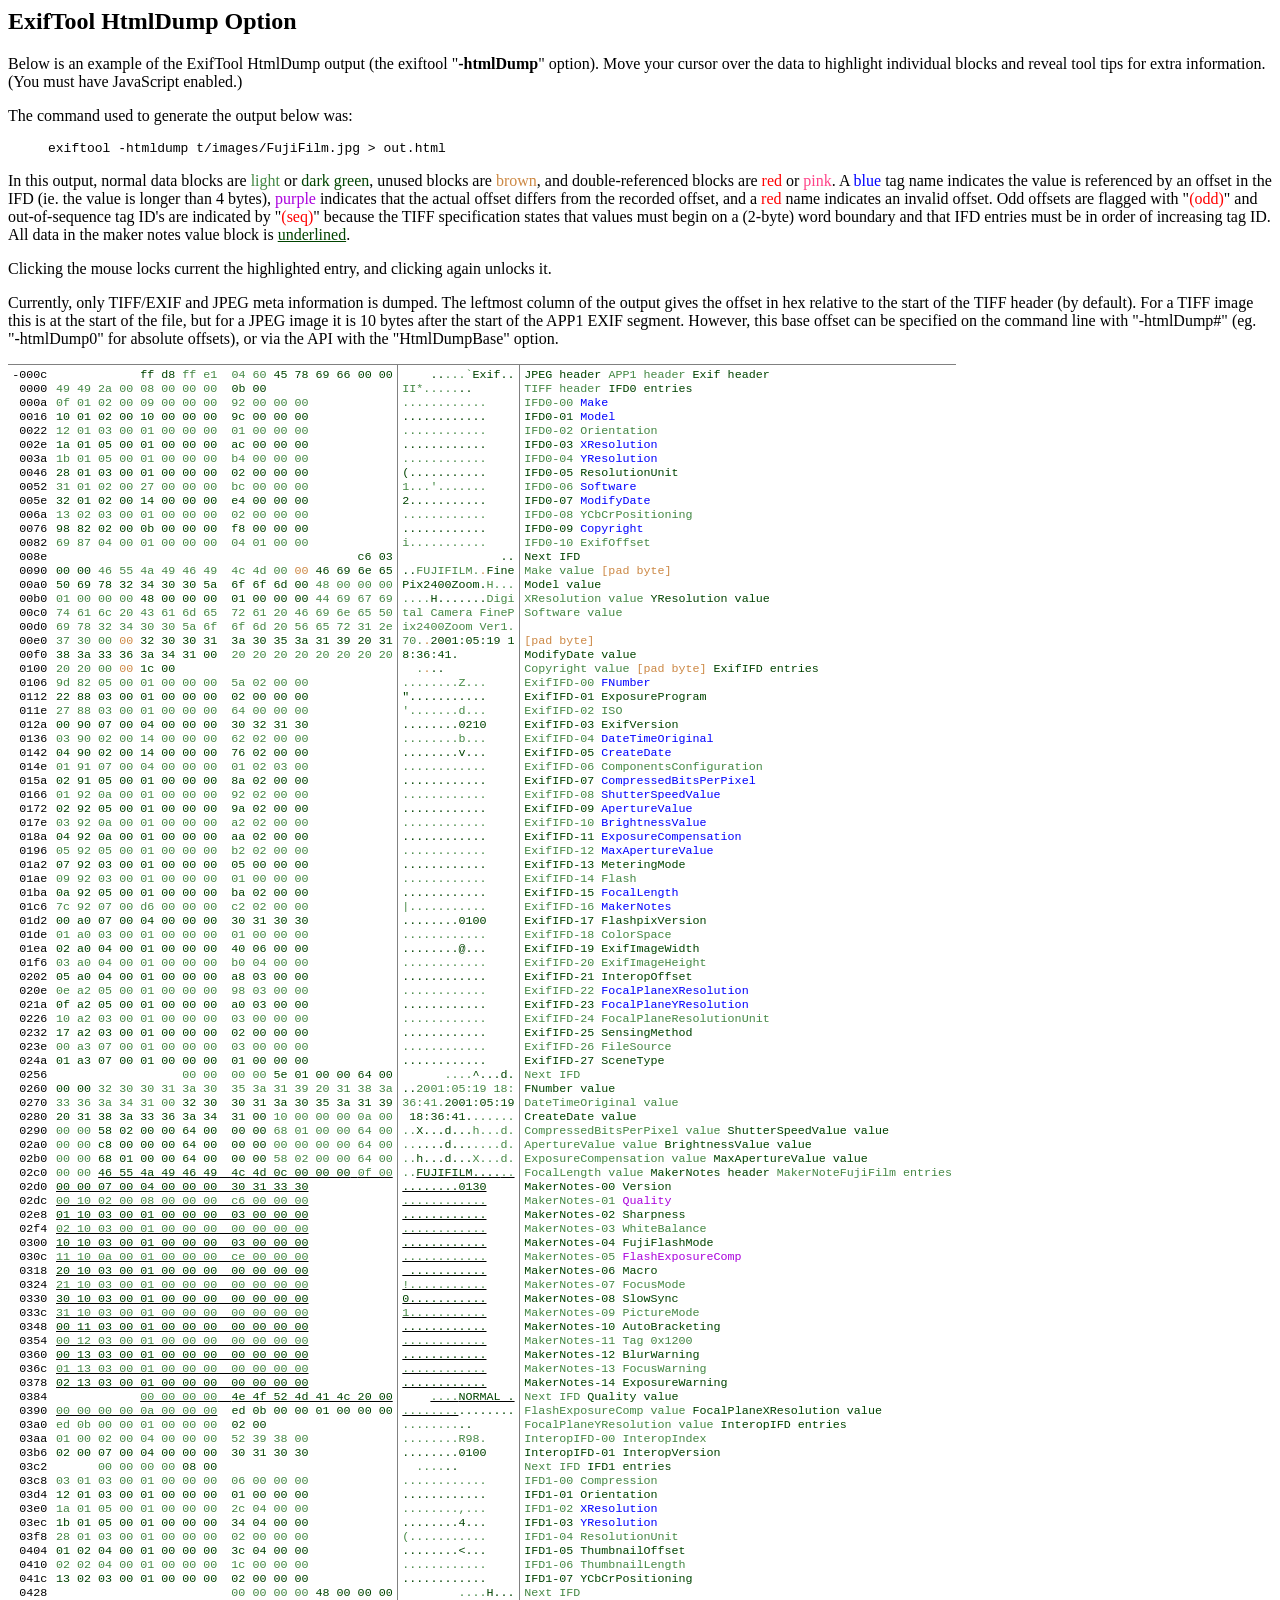
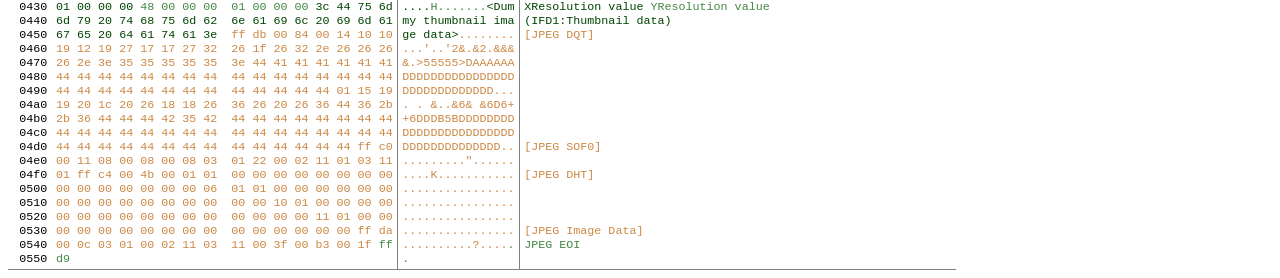
<file: Image-ExifTool-12.64/html/htmldump.html>
<!DOCTYPE HTML PUBLIC "-//W3C//DTD HTML 4.0 Transitional//EN"
 "http://www.w3.org/TR/1998/REC-html40-19980424/loose.dtd">
<html>
<head>
<title>
HTML Dump (t/images/FujiFilm.jpg)</title>
<meta http-equiv="Content-Type" content="text/html; charset=UTF-8">
<style type="text/css">
<!--
/* character style ID's */
.D { color: #000000 } /* default color */
.V { color: #ff0000 } /* duplicate block 1 */
.W { color: #004400 } /* normal block 1 */
.X { color: #ff4488 } /* duplicate block 2 */
.Y { color: #448844 } /* normal block 2 */
.U { color: #cc8844 } /* unused data block */
.H { color: #0000ff } /* highlighted tag name */
.F { color: #aa00dd } /* actual offset differs */
.M { text-decoration: underline } /* maker notes data */
.tt { /* tooltip text */
    visibility: hidden;
    position: absolute;
    white-space: nowrap;
    top: 0;
    left: 0;
    font-family: Verdana, sans-serif;
    font-size: .7em;
    padding: 2px 4px;
    border: 1px solid gray;
    z-index: 3;
}
.tb { /* tooltip background */
    visibility: hidden;
    position: absolute;
    background: #ffffdd;
    zoom: 1;
    -moz-opacity: 0.8;
    -khtml-opacity: 0.8;
    -ms-filter: 'progid:DXImageTransform.Microsoft.Alpha(Opacity=80)';
    filter: alpha(opacity=80);
    opacity: 0.8;
    z-index: 2;
}
/* table styles */
table.dump {
  border-top: 1px solid gray;
  border-bottom: 1px solid gray;
}
table.dump td { padding: .2em .3em }
td.c2 {
  border-left: 1px solid gray;
  border-right: 1px solid gray;
}
pre   { margin: 0 }
table { font-size: .9em }
body  { color: black; background: white }
-->
</style>
<script language="JavaScript" type="text/JavaScript">
<!-- Begin
// tooltip positioning constants
var TMAR = 4;   // top/left margins
var BMAR = 16;  // bottom/right margins (scrollbars may overhang inner dimensions)
var XOFF = 10;  // x offset from cursor
var YOFF = 40;  // y offset
var YMIN = 10;  // minimum y offset
var YTOP = 20;  // y offset when above cursor
// common variables
var safari1 = navigator.userAgent.indexOf("Safari/312.6") >= 0;
var ie6 = navigator.userAgent.toLowerCase().indexOf('msie 6') >= 0;
var mspan = new Array;
var clicked = 0;
var hlist, tt, tb, firstOutEvt, lastInEvt;

function GetElementsByClass(classname, tagname) {
  var found = new Array();
  var list = document.getElementsByTagName(tagname);
  var len = list.length;
  for (var i=0, j=0; i<len; ++i) {
    var classes = list[i].className.split(' ');
    for (var k=0; k<classes.length; ++k) {
      if (classes[k] == classname) {
        found[j++] = list[i];
        break;
      }
    }
  }
  return found;
}

// click mouse
function doClick(e)
{
  if (!clicked) {
    firstOutEvt = lastInEvt = undefined;
    high(e, 2);
    if (hlist) clicked = 1;
  } else {
    clicked = 0;
    if (firstOutEvt) high(firstOutEvt, 0);
    if (lastInEvt) high(lastInEvt, 1);
  }
}

// move tooltip
function move(e)
{
  if (!tt) return;
  if (ie6 && (tt.style.top  == '' || tt.style.top  == 0) &&
             (tt.style.left == '' || tt.style.left == 0))
  {
    tt.style.width  = tt.offsetWidth  + 'px';
    tt.style.height = tt.offsetHeight + 'px';
  }
  var w, h;
  // browser inconsistencies make getting window size more complex than it should be,
  // and even then we don't know if it is smaller due to scrollbar width
  if (typeof(window.innerWidth) == 'number') {
    w = window.innerWidth;
    h = window.innerHeight;
  } else if (document.documentElement && document.documentElement.clientWidth) {
    w = document.documentElement.clientWidth;
    h = document.documentElement.clientHeight;
  } else {
    w = document.body.clientWidth;
    h = document.body.clientHeight;
  }
  var x = e.clientX + XOFF;
  var y = e.clientY + YOFF;
  if (safari1) { // patch for people still using OS X 10.3.9
    x -= document.body.scrollLeft + document.documentElement.scrollLeft;
    y -= document.body.scrollTop  + document.documentElement.scrollTop;
  }
  var mx = w - BMAR - tt.offsetWidth;
  var my = h - BMAR - tt.offsetHeight;
  if (y > my + YOFF - YMIN) y = e.clientY - YTOP - tt.offsetHeight;
  if (x > mx) x = mx;
  if (y > my) y = my;
  if (x < TMAR) x = TMAR;
  if (y < TMAR) y = TMAR;
  x += document.body.scrollLeft + document.documentElement.scrollLeft;
  y += document.body.scrollTop  + document.documentElement.scrollTop;
  tb.style.width  = tt.offsetWidth  + 'px';
  tb.style.height = tt.offsetHeight + 'px';
  tt.style.top  = tb.style.top  = y + 'px';
  tt.style.left = tb.style.left = x + 'px';
  tt.style.visibility = tb.style.visibility = 'visible';
}

// highlight/unhighlight text
function high(e,on) {
  if (on) {
    lastInEvt = e;
  } else {
    if (!firstOutEvt) firstOutEvt = e;
  }
  if (clicked) return;
  var targ;
  if (e.target) targ = e.target;
  else if (e.srcElement) targ = e.srcElement;
  if (targ.nodeType == 3) targ = targ.parentNode; // defeat Safari bug
  if (!targ.name) targ = targ.parentNode; // go up another level if necessary
  if (targ.name && document.getElementsByName) {
    // un-highlight current objects
    if (hlist) {
      for (var i=0; i<hlist.length; ++i) {
        for (var j=0; j<hlist[i].length; ++j) {
          hlist[i][j].style.background = 'transparent';
        }
      }
      hlist = null;
    }
    if (tt) {
      // hide old tooltip
      tt.style.visibility = tb.style.visibility = 'hidden';
      tt = null;
    }
    if (on) {
      if (targ.name.substring(0,1) == 't') {
        // show our tooltip (ID is different than name to avoid confusing IE)
        tt = document.getElementById('p' + targ.name.substring(1));
        if (tt) {
          tb = document.getElementById('tb');
          move(e);
        }
      }
      // highlight anchor elements with the same name
      hlist = new Array;
      hlist.push(document.getElementsByName(targ.name));
      // is this an IFD pointer?
      var pos = targ.className.indexOf('Offset_');
      if (pos > 0) {
        // add elements from this IFD to our highlight list
        hlist.push(document.getElementsByClassName(targ.className.substr(pos+7)));
      }
      // use class name to highlight span elements if necessary
      for (var i=0; i<mspan.length; ++i) {
        if (mspan[i] != targ.name) continue;
        // add these span elements to our highlight list
        hlist.push(GetElementsByClass(targ.name, 'span'));
        break;
      }
      for (var i=0; i<hlist.length; ++i) {
        for (var j=0; j<hlist[i].length; ++j) {
          hlist[i][j].style.background = on == 2 ? '#ffbbbb' : '#ffcc99';
        }
      }
    }
  }
}
mspan[0] = "t37";

// End --->
</script></head>
<body><h2>ExifTool HtmlDump Option</h2>
<p>Below is an example of the ExifTool HtmlDump output (the exiftool
"<b>-htmlDump</b>" option).  Move your cursor over the data to highlight
individual blocks and reveal tool tips for extra information. (You must have
JavaScript enabled.)</p>

<p>The command used to generate the output below was:</p>

<blockquote><code>exiftool -htmldump t/images/FujiFilm.jpg > out.html</code></blockquote>

<p>In this output, <span onmouseover="high(event,1)" onmouseout="high(event,0)">normal
data blocks are <a name=XA class=Y>light</a> or <a name=XA class=W>dark green</a>,
unused blocks are <a name=XB class=U>brown</a>, and double-referenced blocks are
<a name=XC class=V>red</a> or <a name=XC class=X>pink</a>. A
<a name=XD class=H>blue</a> tag name indicates the value is referenced by an
offset in the IFD (ie. the value is longer than 4 bytes),
<a name=XD class=F>purple</a> indicates that the actual offset differs from the
recorded offset, and a <a name=XD class=V>red</a> name indicates an invalid
offset.  Odd offsets are flagged with "<span class=V>(odd)</span>" and
out-of-sequence tag ID's are indicated by "<span class=V>(seq)</span>" because
the TIFF specification states that values must begin on a (2-byte) word boundary
and that IFD entries must be in order of increasing tag ID. All data in the
maker notes value block is <a name=XE class='W M'>underlined</a>.</span></p>

<p>Clicking the mouse locks current the highlighted entry, and clicking again
unlocks it.</p>

<p>Currently, only TIFF/EXIF and JPEG meta information is dumped.  The leftmost
column of the output gives the offset in hex relative to the start of the TIFF
header (by default).  For a TIFF image this is at the start of the file, but for
a JPEG image it is 10 bytes after the start of the APP1 EXIF segment.  However,
this base offset can be specified on the command line with "-htmlDump#" (eg.
"-htmlDump0" for absolute offsets), or via the API with the "HtmlDumpBase"
option.</p>

<noscript><b class=V>--&gt;
Enable JavaScript for active highlighting and information tool tips!
</b></noscript>
<table class=dump cellspacing=0 cellpadding=2>
<tr><td valign='top'><pre>-000c
 0000
 000a
 0016
 0022
 002e
 003a
 0046
 0052
 005e
 006a
 0076
 0082
 008e
 0090
 00a0
 00b0
 00c0
 00d0
 00e0
 00f0
 0100
 0106
 0112
 011e
 012a
 0136
 0142
 014e
 015a
 0166
 0172
 017e
 018a
 0196
 01a2
 01ae
 01ba
 01c6
 01d2
 01de
 01ea
 01f6
 0202
 020e
 021a
 0226
 0232
 023e
 024a
 0256
 0260
 0270
 0280
 0290
 02a0
 02b0
 02c0
 02d0
 02dc
 02e8
 02f4
 0300
 030c
 0318
 0324
 0330
 033c
 0348
 0354
 0360
 036c
 0378
 0384
 0390
 03a0
 03aa
 03b6
 03c2
 03c8
 03d4
 03e0
 03ec
 03f8
 0404
 0410
 041c
 0428
 0430
 0440
 0450
 0460
 0470
 0480
 0490
 04a0
 04b0
 04c0
 04d0
 04e0
 04f0
 0500
 0510
 0520
 0530
 0540
 0550
</pre></td><td valign="top"><pre onmouseover="high(event,1)" onmouseout="high(event,0)" onmousemove="move(event)" onmousedown="doClick(event)">            <a name=t0 class=W>ff d8</a> <a name=t1 class=Y>ff e1  04 60</a> <a name=t2 class=W>45 78 69 66 00 00</a>
<a name=t3 class=Y>49 49 2a 00 08 00 00 00</a>  <a name=t4 class='W IFD0'>0b 00</a>
<a name=t5 class='Y IFD0'>0f 01 02 00 09 00 00 00  92 00 00 00</a>
<a name=t6 class='W IFD0'>10 01 02 00 10 00 00 00  9c 00 00 00</a>
<a name=t7 class='Y IFD0'>12 01 03 00 01 00 00 00  01 00 00 00</a>
<a name=t8 class='W IFD0'>1a 01 05 00 01 00 00 00  ac 00 00 00</a>
<a name=t9 class='Y IFD0'>1b 01 05 00 01 00 00 00  b4 00 00 00</a>
<a name=t10 class='W IFD0'>28 01 03 00 01 00 00 00  02 00 00 00</a>
<a name=t11 class='Y IFD0'>31 01 02 00 27 00 00 00  bc 00 00 00</a>
<a name=t12 class='W IFD0'>32 01 02 00 14 00 00 00  e4 00 00 00</a>
<a name=t13 class='Y IFD0'>13 02 03 00 01 00 00 00  02 00 00 00</a>
<a name=t14 class='W IFD0'>98 82 02 00 0b 00 00 00  f8 00 00 00</a>
<a name=t15 class='Y IFD0 Offset_ExifIFD'>69 87 04 00 01 00 00 00  04 01 00 00</a>
                                           <a name=t16 class='W IFD0 Offset_IFD1'>c6 03
00 00</a> <a name=t5 class=Y>46 55 4a 49 46 49  4c 4d 00</a> <a name=t17 class=U>00</a> <a name=t6 class=W>46 69 6e 65
50 69 78 32 34 30 30 5a  6f 6f 6d 00</a> <a name=t8 class=Y>48 00 00 00
01 00 00 00</a> <a name=t9 class=W>48 00 00 00  01 00 00 00</a> <a name=t11 class=Y>44 69 67 69
74 61 6c 20 43 61 6d 65  72 61 20 46 69 6e 65 50
69 78 32 34 30 30 5a 6f  6f 6d 20 56 65 72 31 2e
37 30 00</a> <a name=t18 class=U>00</a> <a name=t12 class=W>32 30 30 31  3a 30 35 3a 31 39 20 31
38 3a 33 36 3a 34 31 00</a>  <a name=t14 class=Y>20 20 20 20 20 20 20 20
20 20 00</a> <a name=t19 class=U>00</a> <a name=t20 class='W ExifIFD'>1c 00</a>
<a name=t21 class='Y ExifIFD'>9d 82 05 00 01 00 00 00  5a 02 00 00</a>
<a name=t22 class='W ExifIFD'>22 88 03 00 01 00 00 00  02 00 00 00</a>
<a name=t23 class='Y ExifIFD'>27 88 03 00 01 00 00 00  64 00 00 00</a>
<a name=t24 class='W ExifIFD'>00 90 07 00 04 00 00 00  30 32 31 30</a>
<a name=t25 class='Y ExifIFD'>03 90 02 00 14 00 00 00  62 02 00 00</a>
<a name=t26 class='W ExifIFD'>04 90 02 00 14 00 00 00  76 02 00 00</a>
<a name=t27 class='Y ExifIFD'>01 91 07 00 04 00 00 00  01 02 03 00</a>
<a name=t28 class='W ExifIFD'>02 91 05 00 01 00 00 00  8a 02 00 00</a>
<a name=t29 class='Y ExifIFD'>01 92 0a 00 01 00 00 00  92 02 00 00</a>
<a name=t30 class='W ExifIFD'>02 92 05 00 01 00 00 00  9a 02 00 00</a>
<a name=t31 class='Y ExifIFD'>03 92 0a 00 01 00 00 00  a2 02 00 00</a>
<a name=t32 class='W ExifIFD'>04 92 0a 00 01 00 00 00  aa 02 00 00</a>
<a name=t33 class='Y ExifIFD'>05 92 05 00 01 00 00 00  b2 02 00 00</a>
<a name=t34 class='W ExifIFD'>07 92 03 00 01 00 00 00  05 00 00 00</a>
<a name=t35 class='Y ExifIFD'>09 92 03 00 01 00 00 00  01 00 00 00</a>
<a name=t36 class='W ExifIFD'>0a 92 05 00 01 00 00 00  ba 02 00 00</a>
<a name=t37 class='Y ExifIFD'>7c 92 07 00 d6 00 00 00  c2 02 00 00</a>
<a name=t38 class='W ExifIFD'>00 a0 07 00 04 00 00 00  30 31 30 30</a>
<a name=t39 class='Y ExifIFD'>01 a0 03 00 01 00 00 00  01 00 00 00</a>
<a name=t40 class='W ExifIFD'>02 a0 04 00 01 00 00 00  40 06 00 00</a>
<a name=t41 class='Y ExifIFD'>03 a0 04 00 01 00 00 00  b0 04 00 00</a>
<a name=t42 class='W ExifIFD Offset_InteropIFD'>05 a0 04 00 01 00 00 00  a8 03 00 00</a>
<a name=t43 class='Y ExifIFD'>0e a2 05 00 01 00 00 00  98 03 00 00</a>
<a name=t44 class='W ExifIFD'>0f a2 05 00 01 00 00 00  a0 03 00 00</a>
<a name=t45 class='Y ExifIFD'>10 a2 03 00 01 00 00 00  03 00 00 00</a>
<a name=t46 class='W ExifIFD'>17 a2 03 00 01 00 00 00  02 00 00 00</a>
<a name=t47 class='Y ExifIFD'>00 a3 07 00 01 00 00 00  03 00 00 00</a>
<a name=t48 class='W ExifIFD'>01 a3 07 00 01 00 00 00  01 00 00 00</a>
                  <a name=t49 class='Y ExifIFD'>00 00  00 00</a> <a name=t21 class=W>5e 01 00 00 64 00
00 00</a> <a name=t25 class=Y>32 30 30 31 3a 30  35 3a 31 39 20 31 38 3a
33 36 3a 34 31 00</a> <a name=t26 class=W>32 30  30 31 3a 30 35 3a 31 39
20 31 38 3a 33 36 3a 34  31 00</a> <a name=t28 class=Y>10 00 00 00 0a 00
00 00</a> <a name=t29 class=W>58 02 00 00 64 00  00 00</a> <a name=t30 class=Y>68 01 00 00 64 00
00 00</a> <a name=t31 class=W>c8 00 00 00 64 00  00 00</a> <a name=t32 class=Y>00 00 00 00 64 00
00 00</a> <a name=t33 class=W>68 01 00 00 64 00  00 00</a> <a name=t36 class=Y>58 02 00 00 64 00
00 00</a> <span class='t37 M'><a name=t50 class=W>46 55 4a 49 46 49  4c 4d 0c 00 00 00</a> <a name=t51 class='Y MakerNotes'>0f 00</a>
<a name=t52 class='W MakerNotes'>00 00 07 00 04 00 00 00  30 31 33 30</a>
<a name=t53 class='Y MakerNotes'>00 10 02 00 08 00 00 00  c6 00 00 00</a>
<a name=t54 class='W MakerNotes'>01 10 03 00 01 00 00 00  03 00 00 00</a>
<a name=t55 class='Y MakerNotes'>02 10 03 00 01 00 00 00  00 00 00 00</a>
<a name=t56 class='W MakerNotes'>10 10 03 00 01 00 00 00  03 00 00 00</a>
<a name=t57 class='Y MakerNotes'>11 10 0a 00 01 00 00 00  ce 00 00 00</a>
<a name=t58 class='W MakerNotes'>20 10 03 00 01 00 00 00  00 00 00 00</a>
<a name=t59 class='Y MakerNotes'>21 10 03 00 01 00 00 00  00 00 00 00</a>
<a name=t60 class='W MakerNotes'>30 10 03 00 01 00 00 00  00 00 00 00</a>
<a name=t61 class='Y MakerNotes'>31 10 03 00 01 00 00 00  00 00 00 00</a>
<a name=t62 class='W MakerNotes'>00 11 03 00 01 00 00 00  00 00 00 00</a>
<a name=t63 class='Y MakerNotes'>00 12 03 00 01 00 00 00  00 00 00 00</a>
<a name=t64 class='W MakerNotes'>00 13 03 00 01 00 00 00  00 00 00 00</a>
<a name=t65 class='Y MakerNotes'>01 13 03 00 01 00 00 00  00 00 00 00</a>
<a name=t66 class='W MakerNotes'>02 13 03 00 01 00 00 00  00 00 00 00</a>
</span>            <span class='t37 M'><a name=t67 class='Y MakerNotes'>00 00 00 00</a>  <a name=t53 class=W>4e 4f 52 4d 41 4c 20 00</a>
<a name=t57 class=Y>00 00 00 00 0a 00 00 00</a></span>  <a name=t43 class=W>ed 0b 00 00 01 00 00 00</a>
<a name=t44 class=Y>ed 0b 00 00 01 00 00 00</a>  <a name=t68 class='W InteropIFD'>02 00</a>
<a name=t69 class='Y InteropIFD'>01 00 02 00 04 00 00 00  52 39 38 00</a>
<a name=t70 class='W InteropIFD'>02 00 07 00 04 00 00 00  30 31 30 30</a>
      <a name=t71 class='Y InteropIFD'>00 00 00 00</a> <a name=t72 class='W IFD1'>08 00</a>
<a name=t73 class='Y IFD1'>03 01 03 00 01 00 00 00  06 00 00 00</a>
<a name=t74 class='W IFD1'>12 01 03 00 01 00 00 00  01 00 00 00</a>
<a name=t75 class='Y IFD1'>1a 01 05 00 01 00 00 00  2c 04 00 00</a>
<a name=t76 class='W IFD1'>1b 01 05 00 01 00 00 00  34 04 00 00</a>
<a name=t77 class='Y IFD1'>28 01 03 00 01 00 00 00  02 00 00 00</a>
<a name=t78 class='W IFD1'>01 02 04 00 01 00 00 00  3c 04 00 00</a>
<a name=t79 class='Y IFD1'>02 02 04 00 01 00 00 00  1c 00 00 00</a>
<a name=t80 class='W IFD1'>13 02 03 00 01 00 00 00  02 00 00 00</a>
                         <a name=t81 class='Y IFD1'>00 00 00 00</a> <a name=t75 class=W>48 00 00 00
01 00 00 00</a> <a name=t76 class=Y>48 00 00 00  01 00 00 00</a> <a name=t82 class=W>3c 44 75 6d
6d 79 20 74 68 75 6d 62  6e 61 69 6c 20 69 6d 61
67 65 20 64 61 74 61 3e</a>  <a name=t83 class=U>ff db 00 84 00 14 10 10
19 12 19 27 17 17 27 32  26 1f 26 32 2e 26 26 26
26 2e 3e 35 35 35 35 35  3e 44 41 41 41 41 41 41
44 44 44 44 44 44 44 44  44 44 44 44 44 44 44 44
44 44 44 44 44 44 44 44  44 44 44 44 44 01 15 19
19 20 1c 20 26 18 18 26  36 26 20 26 36 44 36 2b
2b 36 44 44 44 42 35 42  44 44 44 44 44 44 44 44
44 44 44 44 44 44 44 44  44 44 44 44 44 44 44 44
44 44 44 44 44 44 44 44  44 44 44 44 44 44</a> <a name=t84 class=U>ff c0
00 11 08 00 08 00 08 03  01 22 00 02 11 01 03 11
01</a> <a name=t85 class=U>ff c4 00 4b 00 01 01  00 00 00 00 00 00 00 00
00 00 00 00 00 00 00 06  01 01 00 00 00 00 00 00
00 00 00 00 00 00 00 00  00 00 10 01 00 00 00 00
00 00 00 00 00 00 00 00  00 00 00 00 11 01 00 00
00 00 00 00 00 00 00 00  00 00 00 00 00 00</a> <a name=t86 class=U>ff da
00 0c 03 01 00 02 11 03  11 00 3f 00 b3 00 1f</a> <a name=t87 class=Y>ff
d9</a>
</pre></td><td class=c2 valign="top"><pre onmouseover="high(event,1)" onmouseout="high(event,0)" onmousemove="move(event)" onmousedown="doClick(event)">    <a name=t0 class=W>..</a><a name=t1 class=Y>...`</a><a name=t2 class=W>Exif..</a>
<a name=t3 class=Y>II*.....</a><a name=t4 class='W IFD0'>..</a>
<a name=t5 class='Y IFD0'>............</a>
<a name=t6 class='W IFD0'>............</a>
<a name=t7 class='Y IFD0'>............</a>
<a name=t8 class='W IFD0'>............</a>
<a name=t9 class='Y IFD0'>............</a>
<a name=t10 class='W IFD0'>(...........</a>
<a name=t11 class='Y IFD0'>1...'.......</a>
<a name=t12 class='W IFD0'>2...........</a>
<a name=t13 class='Y IFD0'>............</a>
<a name=t14 class='W IFD0'>............</a>
<a name=t15 class='Y IFD0 Offset_ExifIFD'>i...........</a>
              <a name=t16 class='W IFD0 Offset_IFD1'>..
..</a><a name=t5 class=Y>FUJIFILM.</a><a name=t17 class=U>.</a><a name=t6 class=W>Fine
Pix2400Zoom.</a><a name=t8 class=Y>H...
....</a><a name=t9 class=W>H.......</a><a name=t11 class=Y>Digi
tal Camera FineP
ix2400Zoom Ver1.
70.</a><a name=t18 class=U>.</a><a name=t12 class=W>2001:05:19 1
8:36:41.</a><a name=t14 class=Y>        
  .</a><a name=t19 class=U>.</a><a name=t20 class='W ExifIFD'>..</a>
<a name=t21 class='Y ExifIFD'>........Z...</a>
<a name=t22 class='W ExifIFD'>"...........</a>
<a name=t23 class='Y ExifIFD'>'.......d...</a>
<a name=t24 class='W ExifIFD'>........0210</a>
<a name=t25 class='Y ExifIFD'>........b...</a>
<a name=t26 class='W ExifIFD'>........v...</a>
<a name=t27 class='Y ExifIFD'>............</a>
<a name=t28 class='W ExifIFD'>............</a>
<a name=t29 class='Y ExifIFD'>............</a>
<a name=t30 class='W ExifIFD'>............</a>
<a name=t31 class='Y ExifIFD'>............</a>
<a name=t32 class='W ExifIFD'>............</a>
<a name=t33 class='Y ExifIFD'>............</a>
<a name=t34 class='W ExifIFD'>............</a>
<a name=t35 class='Y ExifIFD'>............</a>
<a name=t36 class='W ExifIFD'>............</a>
<a name=t37 class='Y ExifIFD'>|...........</a>
<a name=t38 class='W ExifIFD'>........0100</a>
<a name=t39 class='Y ExifIFD'>............</a>
<a name=t40 class='W ExifIFD'>........@...</a>
<a name=t41 class='Y ExifIFD'>............</a>
<a name=t42 class='W ExifIFD Offset_InteropIFD'>............</a>
<a name=t43 class='Y ExifIFD'>............</a>
<a name=t44 class='W ExifIFD'>............</a>
<a name=t45 class='Y ExifIFD'>............</a>
<a name=t46 class='W ExifIFD'>............</a>
<a name=t47 class='Y ExifIFD'>............</a>
<a name=t48 class='W ExifIFD'>............</a>
      <a name=t49 class='Y ExifIFD'>....</a><a name=t21 class=W>^...d.
..</a><a name=t25 class=Y>2001:05:19 18:
36:41.</a><a name=t26 class=W>2001:05:19
 18:36:41.</a><a name=t28 class=Y>......
..</a><a name=t29 class=W>X...d...</a><a name=t30 class=Y>h...d.
..</a><a name=t31 class=W>....d...</a><a name=t32 class=Y>....d.
..</a><a name=t33 class=W>h...d...</a><a name=t36 class=Y>X...d.
..</a><span class='t37 M'><a name=t50 class=W>FUJIFILM....</a><a name=t51 class='Y MakerNotes'>..</a>
<a name=t52 class='W MakerNotes'>........0130</a>
<a name=t53 class='Y MakerNotes'>............</a>
<a name=t54 class='W MakerNotes'>............</a>
<a name=t55 class='Y MakerNotes'>............</a>
<a name=t56 class='W MakerNotes'>............</a>
<a name=t57 class='Y MakerNotes'>............</a>
<a name=t58 class='W MakerNotes'> ...........</a>
<a name=t59 class='Y MakerNotes'>!...........</a>
<a name=t60 class='W MakerNotes'>0...........</a>
<a name=t61 class='Y MakerNotes'>1...........</a>
<a name=t62 class='W MakerNotes'>............</a>
<a name=t63 class='Y MakerNotes'>............</a>
<a name=t64 class='W MakerNotes'>............</a>
<a name=t65 class='Y MakerNotes'>............</a>
<a name=t66 class='W MakerNotes'>............</a>
</span>    <span class='t37 M'><a name=t67 class='Y MakerNotes'>....</a><a name=t53 class=W>NORMAL .</a>
<a name=t57 class=Y>........</a></span><a name=t43 class=W>........</a>
<a name=t44 class=Y>........</a><a name=t68 class='W InteropIFD'>..</a>
<a name=t69 class='Y InteropIFD'>........R98.</a>
<a name=t70 class='W InteropIFD'>........0100</a>
  <a name=t71 class='Y InteropIFD'>....</a><a name=t72 class='W IFD1'>..</a>
<a name=t73 class='Y IFD1'>............</a>
<a name=t74 class='W IFD1'>............</a>
<a name=t75 class='Y IFD1'>........,...</a>
<a name=t76 class='W IFD1'>........4...</a>
<a name=t77 class='Y IFD1'>(...........</a>
<a name=t78 class='W IFD1'>........&lt;...</a>
<a name=t79 class='Y IFD1'>............</a>
<a name=t80 class='W IFD1'>............</a>
        <a name=t81 class='Y IFD1'>....</a><a name=t75 class=W>H...
....</a><a name=t76 class=Y>H.......</a><a name=t82 class=W>&lt;Dum
my thumbnail ima
ge data&gt;</a><a name=t83 class=U>........
...'..'2&amp;.&amp;2.&amp;&amp;&amp;
&amp;.&gt;55555&gt;DAAAAAA
DDDDDDDDDDDDDDDD
DDDDDDDDDDDDD...
. . &amp;..&amp;6&amp; &amp;6D6+
+6DDDB5BDDDDDDDD
DDDDDDDDDDDDDDDD
DDDDDDDDDDDDDD</a><a name=t84 class=U>..
........."......
.</a><a name=t85 class=U>...K...........
................
................
................
..............</a><a name=t86 class=U>..
..........?....</a><a name=t87 class=Y>.
.</a>
</pre></td><td valign="top"><pre onmouseover="high(event,1)" onmouseout="high(event,0)" onmousemove="move(event)" onmousedown="doClick(event)"><a name=t0 class=W>JPEG header</a> <a name=t1 class=Y>APP1 header</a> <a name=t2 class=W>Exif header</a>
<a name=t3 class=Y>TIFF header</a> <a name=t4 class='W IFD0'>IFD0 entries</a>
<a name=t5 class='Y IFD0'>IFD0-00 <span class=H>Make</span></a>
<a name=t6 class='W IFD0'>IFD0-01 <span class=H>Model</span></a>
<a name=t7 class='Y IFD0'>IFD0-02 Orientation</a>
<a name=t8 class='W IFD0'>IFD0-03 <span class=H>XResolution</span></a>
<a name=t9 class='Y IFD0'>IFD0-04 <span class=H>YResolution</span></a>
<a name=t10 class='W IFD0'>IFD0-05 ResolutionUnit</a>
<a name=t11 class='Y IFD0'>IFD0-06 <span class=H>Software</span></a>
<a name=t12 class='W IFD0'>IFD0-07 <span class=H>ModifyDate</span></a>
<a name=t13 class='Y IFD0'>IFD0-08 YCbCrPositioning</a>
<a name=t14 class='W IFD0'>IFD0-09 <span class=H>Copyright</span></a>
<a name=t15 class='Y IFD0 Offset_ExifIFD'>IFD0-10 ExifOffset</a>
<a name=t16 class='W IFD0 Offset_IFD1'>Next IFD</a>
<a name=t5 class=Y>Make value</a> <a name=t17 class=U>[pad byte]</a>
<a name=t6 class=W>Model value</a>
<a name=t8 class=Y>XResolution value</a> <a name=t9 class=W>YResolution value</a>
<a name=t11 class=Y>Software value</a>

<a name=t18 class=U>[pad byte]</a>
<a name=t12 class=W>ModifyDate value</a>
<a name=t14 class=Y>Copyright value</a> <a name=t19 class=U>[pad byte]</a> <a name=t20 class='W ExifIFD'>ExifIFD entries</a>
<a name=t21 class='Y ExifIFD'>ExifIFD-00 <span class=H>FNumber</span></a>
<a name=t22 class='W ExifIFD'>ExifIFD-01 ExposureProgram</a>
<a name=t23 class='Y ExifIFD'>ExifIFD-02 ISO</a>
<a name=t24 class='W ExifIFD'>ExifIFD-03 ExifVersion</a>
<a name=t25 class='Y ExifIFD'>ExifIFD-04 <span class=H>DateTimeOriginal</span></a>
<a name=t26 class='W ExifIFD'>ExifIFD-05 <span class=H>CreateDate</span></a>
<a name=t27 class='Y ExifIFD'>ExifIFD-06 ComponentsConfiguration</a>
<a name=t28 class='W ExifIFD'>ExifIFD-07 <span class=H>CompressedBitsPerPixel</span></a>
<a name=t29 class='Y ExifIFD'>ExifIFD-08 <span class=H>ShutterSpeedValue</span></a>
<a name=t30 class='W ExifIFD'>ExifIFD-09 <span class=H>ApertureValue</span></a>
<a name=t31 class='Y ExifIFD'>ExifIFD-10 <span class=H>BrightnessValue</span></a>
<a name=t32 class='W ExifIFD'>ExifIFD-11 <span class=H>ExposureCompensation</span></a>
<a name=t33 class='Y ExifIFD'>ExifIFD-12 <span class=H>MaxApertureValue</span></a>
<a name=t34 class='W ExifIFD'>ExifIFD-13 MeteringMode</a>
<a name=t35 class='Y ExifIFD'>ExifIFD-14 Flash</a>
<a name=t36 class='W ExifIFD'>ExifIFD-15 <span class=H>FocalLength</span></a>
<a name=t37 class='Y ExifIFD'>ExifIFD-16 <span class=H>MakerNotes</span></a>
<a name=t38 class='W ExifIFD'>ExifIFD-17 FlashpixVersion</a>
<a name=t39 class='Y ExifIFD'>ExifIFD-18 ColorSpace</a>
<a name=t40 class='W ExifIFD'>ExifIFD-19 ExifImageWidth</a>
<a name=t41 class='Y ExifIFD'>ExifIFD-20 ExifImageHeight</a>
<a name=t42 class='W ExifIFD Offset_InteropIFD'>ExifIFD-21 InteropOffset</a>
<a name=t43 class='Y ExifIFD'>ExifIFD-22 <span class=H>FocalPlaneXResolution</span></a>
<a name=t44 class='W ExifIFD'>ExifIFD-23 <span class=H>FocalPlaneYResolution</span></a>
<a name=t45 class='Y ExifIFD'>ExifIFD-24 FocalPlaneResolutionUnit</a>
<a name=t46 class='W ExifIFD'>ExifIFD-25 SensingMethod</a>
<a name=t47 class='Y ExifIFD'>ExifIFD-26 FileSource</a>
<a name=t48 class='W ExifIFD'>ExifIFD-27 SceneType</a>
<a name=t49 class='Y ExifIFD'>Next IFD</a>
<a name=t21 class=W>FNumber value</a>
<a name=t25 class=Y>DateTimeOriginal value</a>
<a name=t26 class=W>CreateDate value</a>
<a name=t28 class=Y>CompressedBitsPerPixel value</a> <a name=t29 class=W>ShutterSpeedValue value</a>
<a name=t30 class=Y>ApertureValue value</a> <a name=t31 class=W>BrightnessValue value</a>
<a name=t32 class=Y>ExposureCompensation value</a> <a name=t33 class=W>MaxApertureValue value</a>
<a name=t36 class=Y>FocalLength value</a> <a name=t50 class=W>MakerNotes header</a> <a name=t51 class='Y MakerNotes'>MakerNoteFujiFilm entries</a>
<a name=t52 class='W MakerNotes'>MakerNotes-00 Version</a>
<a name=t53 class='Y MakerNotes'>MakerNotes-01 <span class=F>Quality</span></a>
<a name=t54 class='W MakerNotes'>MakerNotes-02 Sharpness</a>
<a name=t55 class='Y MakerNotes'>MakerNotes-03 WhiteBalance</a>
<a name=t56 class='W MakerNotes'>MakerNotes-04 FujiFlashMode</a>
<a name=t57 class='Y MakerNotes'>MakerNotes-05 <span class=F>FlashExposureComp</span></a>
<a name=t58 class='W MakerNotes'>MakerNotes-06 Macro</a>
<a name=t59 class='Y MakerNotes'>MakerNotes-07 FocusMode</a>
<a name=t60 class='W MakerNotes'>MakerNotes-08 SlowSync</a>
<a name=t61 class='Y MakerNotes'>MakerNotes-09 PictureMode</a>
<a name=t62 class='W MakerNotes'>MakerNotes-10 AutoBracketing</a>
<a name=t63 class='Y MakerNotes'>MakerNotes-11 Tag 0x1200</a>
<a name=t64 class='W MakerNotes'>MakerNotes-12 BlurWarning</a>
<a name=t65 class='Y MakerNotes'>MakerNotes-13 FocusWarning</a>
<a name=t66 class='W MakerNotes'>MakerNotes-14 ExposureWarning</a>
<a name=t67 class='Y MakerNotes'>Next IFD</a> <a name=t53 class=W>Quality value</a>
<a name=t57 class=Y>FlashExposureComp value</a> <a name=t43 class=W>FocalPlaneXResolution value</a>
<a name=t44 class=Y>FocalPlaneYResolution value</a> <a name=t68 class='W InteropIFD'>InteropIFD entries</a>
<a name=t69 class='Y InteropIFD'>InteropIFD-00 InteropIndex</a>
<a name=t70 class='W InteropIFD'>InteropIFD-01 InteropVersion</a>
<a name=t71 class='Y InteropIFD'>Next IFD</a> <a name=t72 class='W IFD1'>IFD1 entries</a>
<a name=t73 class='Y IFD1'>IFD1-00 Compression</a>
<a name=t74 class='W IFD1'>IFD1-01 Orientation</a>
<a name=t75 class='Y IFD1'>IFD1-02 <span class=H>XResolution</span></a>
<a name=t76 class='W IFD1'>IFD1-03 <span class=H>YResolution</span></a>
<a name=t77 class='Y IFD1'>IFD1-04 ResolutionUnit</a>
<a name=t78 class='W IFD1'>IFD1-05 ThumbnailOffset</a>
<a name=t79 class='Y IFD1'>IFD1-06 ThumbnailLength</a>
<a name=t80 class='W IFD1'>IFD1-07 YCbCrPositioning</a>
<a name=t81 class='Y IFD1'>Next IFD</a>
<a name=t75 class=W>XResolution value</a> <a name=t76 class=Y>YResolution value</a>
<a name=t82 class=W>(IFD1:Thumbnail data)</a>
<a name=t83 class=U>[JPEG DQT]</a>







<a name=t84 class=U>[JPEG SOF0]</a>

<a name=t85 class=U>[JPEG DHT]</a>



<a name=t86 class=U>[JPEG Image Data]</a>
<a name=t87 class=Y>JPEG EOI</a>

</pre></td></tr></table>
<div id=tb class=tb> </div>
<div id=p0 class=tt><b>JPEG header</b><br>SOI Marker<br>(2 bytes)</div>
<div id=p1 class=tt><b>APP1 header</b><br>Data size: 1118 bytes<br>(4 bytes)</div>
<div id=p2 class=tt><b>Exif header</b><br>APP1 data type: Exif<br>(6 bytes)</div>
<div id=p3 class=tt><b>TIFF header</b><br>Byte order: Little endian<br>Identifier: 0x002a<br>IFD0 offset: 0x0008<br>(8 bytes)</div>
<div id=p4 class=tt><b>IFD0 entries</b><br>Entry count: 11<br>(2 bytes)</div>
<div id=p5 class=tt><b>IFD0-00 <span class=H>Make</span></b><br>Tag ID: 0x010f<br>Format: string[9]<br>Size: 9 bytes<br>Value offset: 0x0092<br>Value: FUJIFILM</div>
<div id=p6 class=tt><b>IFD0-01 <span class=H>Model</span></b><br>Tag ID: 0x0110<br>Format: string[16]<br>Size: 16 bytes<br>Value offset: 0x009c<br>Value: FinePix2400Zoom</div>
<div id=p7 class=tt><b>IFD0-02 Orientation</b><br>Tag ID: 0x0112<br>Format: int16u[1]<br>Size: 2 bytes<br>Value: 1</div>
<div id=p8 class=tt><b>IFD0-03 <span class=H>XResolution</span></b><br>Tag ID: 0x011a<br>Format: rational64u[1]<br>Size: 8 bytes<br>Value offset: 0x00ac<br>Value: 72 (72/1)</div>
<div id=p9 class=tt><b>IFD0-04 <span class=H>YResolution</span></b><br>Tag ID: 0x011b<br>Format: rational64u[1]<br>Size: 8 bytes<br>Value offset: 0x00b4<br>Value: 72 (72/1)</div>
<div id=p10 class=tt><b>IFD0-05 ResolutionUnit</b><br>Tag ID: 0x0128<br>Format: int16u[1]<br>Size: 2 bytes<br>Value: 2</div>
<div id=p11 class=tt><b>IFD0-06 <span class=H>Software</span></b><br>Tag ID: 0x0131<br>Format: string[39]<br>Size: 39 bytes<br>Value offset: 0x00bc<br>Value: Digital Camera FinePix2400Zo[...]</div>
<div id=p12 class=tt><b>IFD0-07 <span class=H>ModifyDate</span></b><br>Tag ID: 0x0132<br>Format: string[20]<br>Size: 20 bytes<br>Value offset: 0x00e4<br>Value: 2001:05:19 18:36:41</div>
<div id=p13 class=tt><b>IFD0-08 YCbCrPositioning</b><br>Tag ID: 0x0213<br>Format: int16u[1]<br>Size: 2 bytes<br>Value: 2</div>
<div id=p14 class=tt><b>IFD0-09 <span class=H>Copyright</span></b><br>Tag ID: 0x8298<br>Format: string[11] read as undef[11]<br>Size: 11 bytes<br>Value offset: 0x00f8<br>Value:           .</div>
<div id=p15 class=tt><b>IFD0-10 ExifOffset</b><br>Tag ID: 0x8769<br>Format: int32u[1]<br>Size: 4 bytes<br>Value: 0x0104</div>
<div id=p16 class=tt><b>Next IFD</b><br>IFD1 offset: 0x03c6<br>(4 bytes)</div>
<div id=p20 class=tt><b>ExifIFD entries</b><br>Entry count: 28<br>(2 bytes)</div>
<div id=p21 class=tt><b>ExifIFD-00 <span class=H>FNumber</span></b><br>Tag ID: 0x829d<br>Format: rational64u[1]<br>Size: 8 bytes<br>Value offset: 0x025a<br>Value: 3.5 (350/100)</div>
<div id=p22 class=tt><b>ExifIFD-01 ExposureProgram</b><br>Tag ID: 0x8822<br>Format: int16u[1]<br>Size: 2 bytes<br>Value: 2</div>
<div id=p23 class=tt><b>ExifIFD-02 ISO</b><br>Tag ID: 0x8827<br>Format: int16u[1]<br>Size: 2 bytes<br>Value: 100</div>
<div id=p24 class=tt><b>ExifIFD-03 ExifVersion</b><br>Tag ID: 0x9000<br>Format: undef[4]<br>Size: 4 bytes<br>Value: 0210</div>
<div id=p25 class=tt><b>ExifIFD-04 <span class=H>DateTimeOriginal</span></b><br>Tag ID: 0x9003<br>Format: string[20]<br>Size: 20 bytes<br>Value offset: 0x0262<br>Value: 2001:05:19 18:36:41</div>
<div id=p26 class=tt><b>ExifIFD-05 <span class=H>CreateDate</span></b><br>Tag ID: 0x9004<br>Format: string[20]<br>Size: 20 bytes<br>Value offset: 0x0276<br>Value: 2001:05:19 18:36:41</div>
<div id=p27 class=tt><b>ExifIFD-06 ComponentsConfiguration</b><br>Tag ID: 0x9101<br>Format: undef[4] read as int8u[4]<br>Size: 4 bytes<br>Value: 1 2 3 0</div>
<div id=p28 class=tt><b>ExifIFD-07 <span class=H>CompressedBitsPerPixel</span></b><br>Tag ID: 0x9102<br>Format: rational64u[1]<br>Size: 8 bytes<br>Value offset: 0x028a<br>Value: 1.6 (16/10)</div>
<div id=p29 class=tt><b>ExifIFD-08 <span class=H>ShutterSpeedValue</span></b><br>Tag ID: 0x9201<br>Format: rational64s[1]<br>Size: 8 bytes<br>Value offset: 0x0292<br>Value: 6 (600/100)</div>
<div id=p30 class=tt><b>ExifIFD-09 <span class=H>ApertureValue</span></b><br>Tag ID: 0x9202<br>Format: rational64u[1]<br>Size: 8 bytes<br>Value offset: 0x029a<br>Value: 3.6 (360/100)</div>
<div id=p31 class=tt><b>ExifIFD-10 <span class=H>BrightnessValue</span></b><br>Tag ID: 0x9203<br>Format: rational64s[1]<br>Size: 8 bytes<br>Value offset: 0x02a2<br>Value: 2 (200/100)</div>
<div id=p32 class=tt><b>ExifIFD-11 <span class=H>ExposureCompensation</span></b><br>Tag ID: 0x9204<br>Format: rational64s[1]<br>Size: 8 bytes<br>Value offset: 0x02aa<br>Value: 0 (0/100)</div>
<div id=p33 class=tt><b>ExifIFD-12 <span class=H>MaxApertureValue</span></b><br>Tag ID: 0x9205<br>Format: rational64u[1]<br>Size: 8 bytes<br>Value offset: 0x02b2<br>Value: 3.6 (360/100)</div>
<div id=p34 class=tt><b>ExifIFD-13 MeteringMode</b><br>Tag ID: 0x9207<br>Format: int16u[1]<br>Size: 2 bytes<br>Value: 5</div>
<div id=p35 class=tt><b>ExifIFD-14 Flash</b><br>Tag ID: 0x9209<br>Format: int16u[1]<br>Size: 2 bytes<br>Value: 0x1</div>
<div id=p36 class=tt><b>ExifIFD-15 <span class=H>FocalLength</span></b><br>Tag ID: 0x920a<br>Format: rational64u[1]<br>Size: 8 bytes<br>Value offset: 0x02ba<br>Value: 6 (600/100)</div>
<div id=p37 class=tt><b>ExifIFD-16 <span class=H>MakerNotes</span></b><br>Tag ID: 0x927c<br>Format: undef[214]<br>Size: 214 bytes<br>Value offset: 0x02c2<br>Value: FUJIFILM..............0130..[...]</div>
<div id=p38 class=tt><b>ExifIFD-17 FlashpixVersion</b><br>Tag ID: 0xa000<br>Format: undef[4]<br>Size: 4 bytes<br>Value: 0100</div>
<div id=p39 class=tt><b>ExifIFD-18 ColorSpace</b><br>Tag ID: 0xa001<br>Format: int16u[1]<br>Size: 2 bytes<br>Value: 0x1</div>
<div id=p40 class=tt><b>ExifIFD-19 ExifImageWidth</b><br>Tag ID: 0xa002<br>Format: int32u[1]<br>Size: 4 bytes<br>Value: 1600</div>
<div id=p41 class=tt><b>ExifIFD-20 ExifImageHeight</b><br>Tag ID: 0xa003<br>Format: int32u[1]<br>Size: 4 bytes<br>Value: 1200</div>
<div id=p42 class=tt><b>ExifIFD-21 InteropOffset</b><br>Tag ID: 0xa005<br>Format: int32u[1]<br>Size: 4 bytes<br>Value: 0x03a8</div>
<div id=p43 class=tt><b>ExifIFD-22 <span class=H>FocalPlaneXResolution</span></b><br>Tag ID: 0xa20e<br>Format: rational64u[1]<br>Size: 8 bytes<br>Value offset: 0x0398<br>Value: 3053 (3053/1)</div>
<div id=p44 class=tt><b>ExifIFD-23 <span class=H>FocalPlaneYResolution</span></b><br>Tag ID: 0xa20f<br>Format: rational64u[1]<br>Size: 8 bytes<br>Value offset: 0x03a0<br>Value: 3053 (3053/1)</div>
<div id=p45 class=tt><b>ExifIFD-24 FocalPlaneResolutionUnit</b><br>Tag ID: 0xa210<br>Format: int16u[1]<br>Size: 2 bytes<br>Value: 3</div>
<div id=p46 class=tt><b>ExifIFD-25 SensingMethod</b><br>Tag ID: 0xa217<br>Format: int16u[1]<br>Size: 2 bytes<br>Value: 2</div>
<div id=p47 class=tt><b>ExifIFD-26 FileSource</b><br>Tag ID: 0xa300<br>Format: undef[1]<br>Size: 1 bytes<br>Value: 3</div>
<div id=p48 class=tt><b>ExifIFD-27 SceneType</b><br>Tag ID: 0xa301<br>Format: undef[1]<br>Size: 1 bytes<br>Value: 1</div>
<div id=p49 class=tt><b>Next IFD</b><br>Next IFD offset: 0x0000<br>(4 bytes)</div>
<div id=p50 class=tt><b>MakerNotes header</b><br>MakerNoteFujiFilm<br>(12 bytes)</div>
<div id=p51 class=tt><b>MakerNoteFujiFilm entries</b><br>Entry count: 15<br>(2 bytes)</div>
<div id=p52 class=tt><b>MakerNotes-00 Version</b><br>Tag ID: 0x0000<br>Format: undef[4]<br>Size: 4 bytes<br>Value: 0130</div>
<div id=p53 class=tt><b>MakerNotes-01 <span class=F>Quality</span></b><br>Tag ID: 0x1000<br>Format: string[8]<br>Size: 8 bytes<br>Value offset: 0x00c6<br>Actual offset: 0x0388<br>Offset base: 0x02c2<br>Value: NORMAL </div>
<div id=p54 class=tt><b>MakerNotes-02 Sharpness</b><br>Tag ID: 0x1001<br>Format: int16u[1]<br>Size: 2 bytes<br>Value: 0x3</div>
<div id=p55 class=tt><b>MakerNotes-03 WhiteBalance</b><br>Tag ID: 0x1002<br>Format: int16u[1]<br>Size: 2 bytes<br>Value: 0x0</div>
<div id=p56 class=tt><b>MakerNotes-04 FujiFlashMode</b><br>Tag ID: 0x1010<br>Format: int16u[1]<br>Size: 2 bytes<br>Value: 0x3</div>
<div id=p57 class=tt><b>MakerNotes-05 <span class=F>FlashExposureComp</span></b><br>Tag ID: 0x1011<br>Format: rational64s[1]<br>Size: 8 bytes<br>Value offset: 0x00ce<br>Actual offset: 0x0390<br>Offset base: 0x02c2<br>Value: 0 (0/10)</div>
<div id=p58 class=tt><b>MakerNotes-06 Macro</b><br>Tag ID: 0x1020<br>Format: int16u[1]<br>Size: 2 bytes<br>Value: 0</div>
<div id=p59 class=tt><b>MakerNotes-07 FocusMode</b><br>Tag ID: 0x1021<br>Format: int16u[1]<br>Size: 2 bytes<br>Value: 0</div>
<div id=p60 class=tt><b>MakerNotes-08 SlowSync</b><br>Tag ID: 0x1030<br>Format: int16u[1]<br>Size: 2 bytes<br>Value: 0</div>
<div id=p61 class=tt><b>MakerNotes-09 PictureMode</b><br>Tag ID: 0x1031<br>Format: int16u[1]<br>Size: 2 bytes<br>Value: 0x0</div>
<div id=p62 class=tt><b>MakerNotes-10 AutoBracketing</b><br>Tag ID: 0x1100<br>Format: int16u[1]<br>Size: 2 bytes<br>Value: 0</div>
<div id=p63 class=tt><b>MakerNotes-11 Tag 0x1200</b><br>Tag ID: 0x1200<br>Format: int16u[1]<br>Size: 2 bytes<br>Value: 0</div>
<div id=p64 class=tt><b>MakerNotes-12 BlurWarning</b><br>Tag ID: 0x1300<br>Format: int16u[1]<br>Size: 2 bytes<br>Value: 0</div>
<div id=p65 class=tt><b>MakerNotes-13 FocusWarning</b><br>Tag ID: 0x1301<br>Format: int16u[1]<br>Size: 2 bytes<br>Value: 0</div>
<div id=p66 class=tt><b>MakerNotes-14 ExposureWarning</b><br>Tag ID: 0x1302<br>Format: int16u[1]<br>Size: 2 bytes<br>Value: 0</div>
<div id=p67 class=tt><b>Next IFD</b><br>Next IFD offset: 0x0000<br>(4 bytes)</div>
<div id=p68 class=tt><b>InteropIFD entries</b><br>Entry count: 2<br>(2 bytes)</div>
<div id=p69 class=tt><b>InteropIFD-00 InteropIndex</b><br>Tag ID: 0x0001<br>Format: string[4]<br>Size: 4 bytes<br>Value: R98</div>
<div id=p70 class=tt><b>InteropIFD-01 InteropVersion</b><br>Tag ID: 0x0002<br>Format: undef[4]<br>Size: 4 bytes<br>Value: 0100</div>
<div id=p71 class=tt><b>Next IFD</b><br>Next IFD offset: 0x0000<br>(4 bytes)</div>
<div id=p72 class=tt><b>IFD1 entries</b><br>Entry count: 8<br>(2 bytes)</div>
<div id=p73 class=tt><b>IFD1-00 Compression</b><br>Tag ID: 0x0103<br>Format: int16u[1]<br>Size: 2 bytes<br>Value: 6</div>
<div id=p74 class=tt><b>IFD1-01 Orientation</b><br>Tag ID: 0x0112<br>Format: int16u[1]<br>Size: 2 bytes<br>Value: 1</div>
<div id=p75 class=tt><b>IFD1-02 <span class=H>XResolution</span></b><br>Tag ID: 0x011a<br>Format: rational64u[1]<br>Size: 8 bytes<br>Value offset: 0x042c<br>Value: 72 (72/1)</div>
<div id=p76 class=tt><b>IFD1-03 <span class=H>YResolution</span></b><br>Tag ID: 0x011b<br>Format: rational64u[1]<br>Size: 8 bytes<br>Value offset: 0x0434<br>Value: 72 (72/1)</div>
<div id=p77 class=tt><b>IFD1-04 ResolutionUnit</b><br>Tag ID: 0x0128<br>Format: int16u[1]<br>Size: 2 bytes<br>Value: 2</div>
<div id=p78 class=tt><b>IFD1-05 ThumbnailOffset</b><br>Tag ID: 0x0201<br>Format: int32u[1]<br>Size: 4 bytes<br>Value: 0x043c</div>
<div id=p79 class=tt><b>IFD1-06 ThumbnailLength</b><br>Tag ID: 0x0202<br>Format: int32u[1]<br>Size: 4 bytes<br>Value: 28</div>
<div id=p80 class=tt><b>IFD1-07 YCbCrPositioning</b><br>Tag ID: 0x0213<br>Format: int16u[1]<br>Size: 2 bytes<br>Value: 2</div>
<div id=p81 class=tt><b>Next IFD</b><br>IFD2 offset: 0x0000<br>(4 bytes)</div>
<div id=p82 class=tt>(IFD1:Thumbnail data)<br>Size: 28 bytes</div>
<div id=p83 class=tt>[JPEG DQT]<br>(134 bytes)</div>
<div id=p84 class=tt>[JPEG SOF0]<br>(19 bytes)</div>
<div id=p85 class=tt>[JPEG DHT]<br>(77 bytes)</div>
<div id=p86 class=tt>[JPEG Image Data]<br>(17 bytes)</div>
<div id=p87 class=tt><b>JPEG EOI</b><br>(2 bytes)</div>
</body></html>
</file>
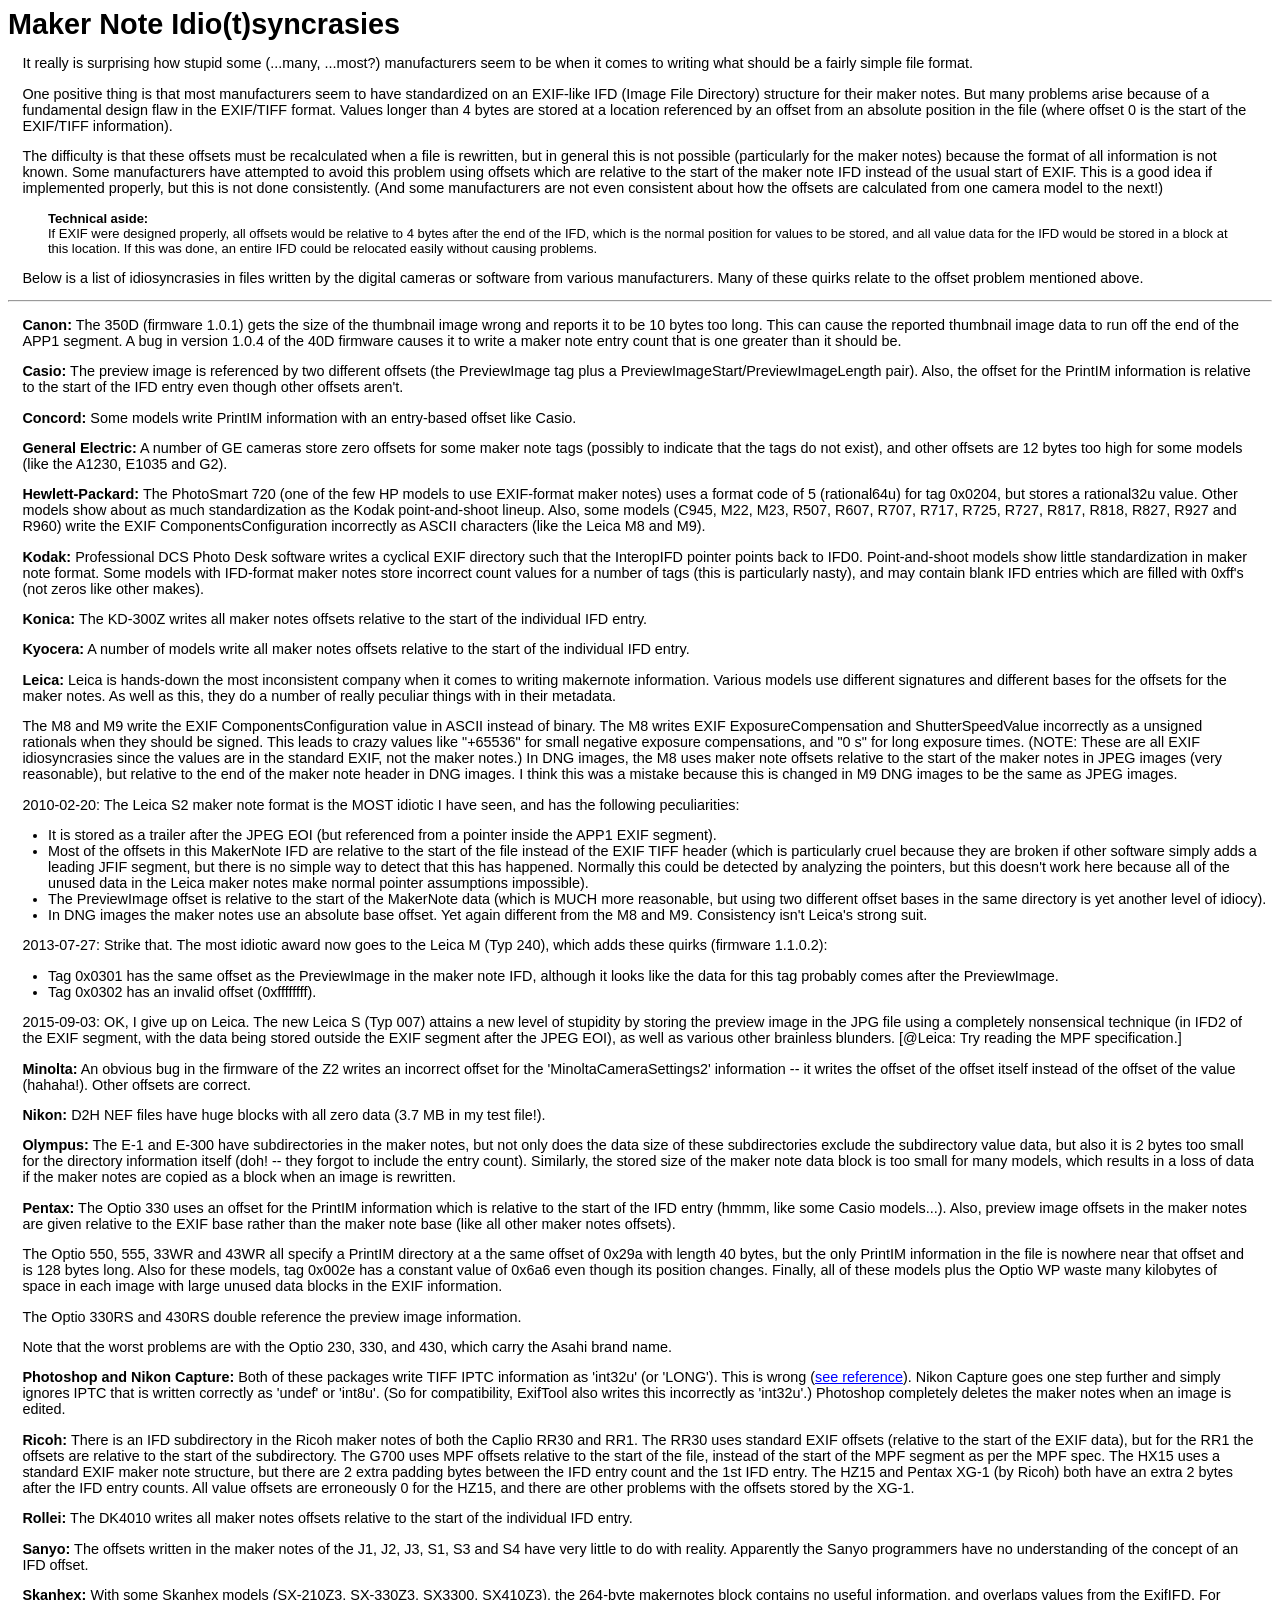
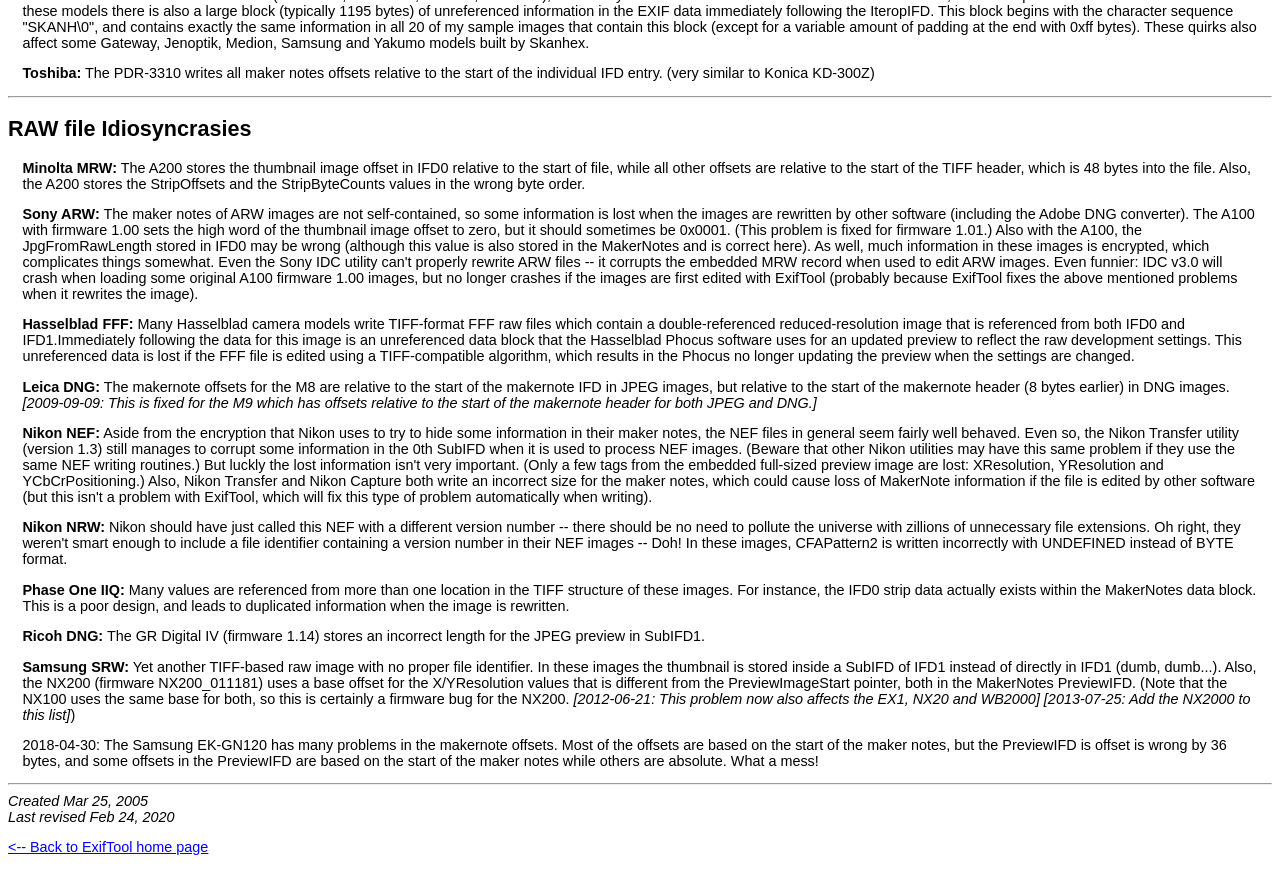
<file: Image-ExifTool-12.64/html/idiosyncracies.html>
<!DOCTYPE HTML PUBLIC "-//W3C//DTD HTML 4.01 Transitional//EN"
        "http://www.w3.org/TR/html4/loose.dtd">
<html>
<head>
<title>Maker Note Idio(t)syncrasies</title>
<link rel=stylesheet type='text/css' href='style.css' title='Style'>
</head>
<body>
<h1 class='up'>Maker Note Idio(t)syncrasies</h1>

<p>It really is surprising how stupid some (...many, ...most?) manufacturers
seem to be when it comes to writing what should be a fairly simple file
format.</p>

<p>One positive thing is that most manufacturers seem to have standardized on an
EXIF-like IFD (Image File Directory) structure for their maker notes.  But many
problems arise because of a fundamental design flaw in the EXIF/TIFF format. 
Values longer than 4 bytes are stored at a location referenced by an offset from
an absolute position in the file (where offset 0 is the start of the EXIF/TIFF
information).</p>

<p>The difficulty is that these offsets must be recalculated when a file is
rewritten, but in general this is not possible (particularly for the maker
notes) because the format of all information is not known.  Some manufacturers
have attempted to avoid this problem using offsets which are relative to the
start of the maker note IFD instead of the usual start of EXIF.  This is a good
idea if implemented properly, but this is not done consistently.  (And some
manufacturers are not even consistent about how the offsets are calculated from
one camera model to the next!)</p>

<blockquote><font size='-1'><b>Technical aside:</b>
<br>If EXIF were designed properly, all offsets would
be relative to 4 bytes after the end of the IFD, which is the normal position
for values to be stored, and all value data for the IFD would be stored in a
block at this location.  If this was done, an entire IFD could be relocated
easily without causing problems.</font></blockquote>

<p>Below is a list of idiosyncrasies in files written by the digital cameras or
software from various manufacturers.  Many of these quirks relate to the offset
problem mentioned above.</p>

<hr>

<p><a name="Canon"><b>Canon:</b></a> The 350D (firmware 1.0.1) gets the size of the thumbnail image
wrong and reports it to be 10 bytes too long.  This can cause the reported
thumbnail image data to run off the end of the APP1 segment.  A bug in version
1.0.4 of the 40D firmware causes it to write a maker note entry count that is
one greater than it should be.</p>

<p><a name="Casio"><b>Casio:</b></a> The preview image is referenced by two different offsets (the
PreviewImage tag plus a PreviewImageStart/PreviewImageLength pair).  Also, the
offset for the PrintIM information is relative to the start of the IFD entry
even though other offsets aren't.</p>

<p><a name="Concord"><b>Concord:</b></a> Some models write PrintIM information with an entry-based
offset like Casio.</p>

<p><a name="GE"><b>General Electric:</b></a> A number of GE cameras store zero offsets for some
maker note tags (possibly to indicate that the tags do not exist), and other
offsets are 12 bytes too high for some models (like the A1230, E1035 and G2).
</p>

<p><a name="HP"><b>Hewlett-Packard:</b></a> The PhotoSmart 720 (one of the few HP models to use
EXIF-format maker notes) uses a format code of 5 (rational64u) for tag 0x0204,
but stores a rational32u value.  Other models show about as much standardization
as the Kodak point-and-shoot lineup.  Also, some models (C945, M22, M23, R507,
R607, R707, R717, R725, R727, R817, R818, R827, R927 and R960) write the EXIF
ComponentsConfiguration incorrectly as ASCII characters (like the Leica M8 and
M9).</p>

<p><a name="Kodak"><b>Kodak:</b></a> Professional DCS Photo Desk software writes a cyclical EXIF
directory such that the InteropIFD pointer points back to IFD0.
Point-and-shoot models show little standardization in maker note format.
Some models with IFD-format maker notes store incorrect count values for
a number of tags (this is particularly nasty), and may contain blank IFD
entries which are filled with 0xff's (not zeros like other makes).</p>

<p><a name="Konica"><b>Konica:</b></a> The KD-300Z writes all maker notes offsets relative to the
start of the individual IFD entry.</p>

<p><a name="Kyocera"><b>Kyocera:</b></a> A number of models write all maker notes offsets relative
to the start of the individual IFD entry.</p>

<p><a name="Leica"><b>Leica:</b></a> Leica is hands-down the most inconsistent
company when it comes to writing makernote information.  Various models use
different signatures and different bases for the offsets for the maker notes. As
well as this, they do a number of really peculiar things with in their
metadata.</p>

<p>The M8 and M9 write the EXIF ComponentsConfiguration value in
ASCII instead of binary.  The M8 writes EXIF ExposureCompensation and
ShutterSpeedValue incorrectly as a unsigned rationals when they should be
signed.  This leads to crazy values like "+65536" for small negative exposure
compensations, and "0 s" for long exposure times.  (NOTE: These are all EXIF
idiosyncrasies since the values are in the standard EXIF, not the maker
notes.)  In DNG images, the M8 uses maker note offsets relative to the
start of the maker notes in JPEG images (very reasonable), but relative to
the end of the maker note header in DNG images.  I think this was a mistake
because this is changed in M9 DNG images to be the same as JPEG images.</p>

<p>2010-02-20: The Leica S2 maker note format is the MOST idiotic I have seen, and has the
following peculiarities:</p>

<ul>
<li>It is stored as a trailer after the JPEG EOI (but referenced from a pointer
inside the APP1 EXIF segment).</li>
<li>Most of the offsets in this MakerNote IFD are relative to the start of the
file instead of the EXIF TIFF header (which is particularly cruel because they
are broken if other software simply adds a leading JFIF segment, but there is no
simple way to detect that this has happened.  Normally this could be detected by
analyzing the pointers, but this doesn't work here because all of the unused
data in the Leica maker notes make normal pointer assumptions impossible).</li>
<li>The PreviewImage offset is relative to the start of the MakerNote data
(which is MUCH more reasonable, but using two different offset bases in the same
directory is yet another level of idiocy).</li>
<li>In DNG images the maker notes use an absolute base offset.  Yet again
different from the M8 and M9.  Consistency isn't Leica's strong suit.</li>
</ul>

<p>2013-07-27: Strike that.  The most idiotic award now goes to the Leica M (Typ 240), which
adds these quirks (firmware 1.1.0.2):</p>

<ul>
<li>Tag 0x0301 has the same offset as the PreviewImage in the maker note IFD,
although it looks like the data for this tag probably comes after the
PreviewImage.</li>
<li>Tag 0x0302 has an invalid offset (0xffffffff).</li>
</ul>

<p>2015-09-03: OK, I give up on Leica.  The new Leica S (Typ 007) attains a new level of
stupidity by storing the preview image in the JPG file using a completely
nonsensical technique (in IFD2 of the EXIF segment, with the data being stored
outside the EXIF segment after the JPEG EOI), as well as various other brainless
blunders.  [@Leica: Try reading the MPF specification.]</p>

<p><a name="Minolta"><b>Minolta:</b></a> An obvious bug in the firmware of the Z2 writes an incorrect
offset for the 'MinoltaCameraSettings2' information -- it writes the offset of
the offset itself instead of the offset of the value (hahaha!).  Other
offsets are correct.</p>

<p><a name="Nikon"><b>Nikon:</b></a> D2H NEF files have huge blocks with all zero data (3.7 MB in
my test file!).</p>

<p><a name="Olympus"><b>Olympus:</b></a> The E-1 and E-300 have subdirectories in the maker notes, but
not only does the data size of these subdirectories exclude the subdirectory
value data, but also it is 2 bytes too small for the directory information
itself (doh! -- they forgot to include the entry count).  Similarly, the stored
size of the maker note data block is too small for many models, which results
in a loss of data if the maker notes are copied as a block when an image is
rewritten.</p>

<p><a name="Pentax"><b>Pentax:</b></a> The Optio 330 uses an offset for the PrintIM information which
is relative to the start of the IFD entry (hmmm, like some Casio models...). 
Also, preview image offsets in the maker notes are given relative to the EXIF
base rather than the maker note base (like all other maker notes offsets).</p>

<p>The Optio 550, 555, 33WR and 43WR all specify a PrintIM directory at a the
same offset of 0x29a with length 40 bytes, but the only PrintIM information in
the file is nowhere near that offset and is 128 bytes long.  Also for these
models, tag 0x002e has a constant value of 0x6a6 even though its position
changes.  Finally, all of these models plus the Optio WP waste many kilobytes of
space in each image with large unused data blocks in the EXIF information.</p>

<p>The Optio 330RS and 430RS double reference the preview image information.</p>

<p>Note that the worst problems are with the Optio 230, 330, and 430, which
carry the Asahi brand name.</p>

<p><a name="Photoshop"><b>Photoshop and Nikon Capture:</b></a> Both of these packages write TIFF IPTC
information as 'int32u' (or 'LONG').  This is wrong
(<a href="http://www.awaresystems.be/imaging/tiff/tifftags/iptc.html">see
reference</a>).  Nikon Capture goes one step further and simply ignores IPTC
that is written correctly as 'undef' or 'int8u'.  (So for compatibility,
ExifTool also writes this incorrectly as 'int32u'.)  Photoshop completely
deletes the maker notes when an image is edited.</p>

<p><a name="Ricoh"><b>Ricoh:</b></a> There is an IFD subdirectory in the Ricoh maker notes of both the
Caplio RR30 and RR1.  The RR30 uses standard EXIF offsets (relative to the start
of the EXIF data), but for the RR1 the offsets are relative to the start of the
subdirectory.  The G700 uses MPF offsets relative to the start of the file,
instead of the start of the MPF segment as per the MPF spec.  The HX15 uses
a standard EXIF maker note structure, but there are 2 extra padding bytes
between the IFD entry count and the 1st IFD entry.  The HZ15 and Pentax XG-1 (by
Ricoh) both have an extra 2 bytes after the IFD entry counts.  All value offsets
are erroneously 0 for the HZ15, and there are other problems with the offsets
stored by the XG-1.</p>

<p><a name="Rollei"><b>Rollei:</b></a> The DK4010 writes all maker notes offsets relative to the
start of the individual IFD entry.</p>

<p><a name="Sanyo"><b>Sanyo:</b></a> The offsets written in the maker notes of the J1, J2, J3, S1,
S3 and S4 have very little to do with reality.  Apparently the Sanyo
programmers have no understanding of the concept of an IFD offset.</p>

<p><a name="Skanhex"><b>Skanhex:</b></a> With some Skanhex models (SX-210Z3, SX-330Z3, SX3300,
SX410Z3), the 264-byte makernotes block contains no useful information, and
overlaps values from the ExifIFD.  For these models there is also a large block
(typically 1195 bytes) of unreferenced information in the EXIF data immediately
following the IteropIFD.  This block begins with the character sequence
"SKANH\0", and contains exactly the same information in all 20 of my sample
images that contain this block (except for a variable amount of padding at the
end with 0xff bytes).  These quirks also affect some Gateway, Jenoptik, Medion,
Samsung and Yakumo models built by Skanhex.</p>

<p><a name="Toshiba"><b>Toshiba:</b></a> The PDR-3310 writes all maker notes offsets relative to the
start of the individual IFD entry.  (very similar to Konica KD-300Z)</p>

<hr><a name="raw"></a>
<h2>RAW file Idiosyncrasies</h2>

<p><a name="MinoltaMRW"><b>Minolta MRW:</b></a> The A200 stores the thumbnail image offset in IFD0
relative to the start of file, while all other offsets are relative to the start
of the TIFF header, which is 48 bytes into the file.  Also, the A200 stores the
StripOffsets and the StripByteCounts values in the wrong byte order.</p>

<p><a name="SonyARW"><b>Sony ARW:</b></a> The maker notes of ARW images are not self-contained, so
some information is lost when the images are rewritten by other software
(including the Adobe DNG converter).  The A100 with firmware 1.00 sets the high
word of the thumbnail image offset to zero, but it should sometimes be 0x0001.
(This problem is fixed for firmware 1.01.)  Also with the A100, the
JpgFromRawLength stored in IFD0 may be wrong (although this value is also stored
in the MakerNotes and is correct here).  As well, much information in these
images is encrypted, which complicates things somewhat.  Even the Sony IDC
utility can't properly rewrite ARW files -- it corrupts the embedded MRW record
when used to edit ARW images.  Even funnier:  IDC v3.0 will crash when loading
some original A100 firmware 1.00 images, but no longer crashes if the images are
first edited with ExifTool (probably because ExifTool fixes the above mentioned
problems when it rewrites the image).</p>

<p><a name="HasselbladFFF"><b>Hasselblad FFF:</b></a> Many Hasselblad camera models
write TIFF-format FFF raw files which contain a double-referenced
reduced-resolution image that is referenced from both IFD0 and IFD1.Immediately
following the data for this image is an unreferenced data block that the
Hasselblad Phocus software uses for an updated preview to reflect the raw
development settings.  This unreferenced data is lost if the FFF file is edited
using a TIFF-compatible algorithm, which results in the Phocus no longer
updating the preview when the settings are changed.</p>

<p><a name="LeicaDNG"><b>Leica DNG:</b></a> The makernote offsets for the M8 are relative to the start
of the makernote IFD in JPEG images, but relative to the start of the makernote
header (8 bytes earlier) in DNG images.  <i>[2009-09-09: This is fixed for the
M9 which has offsets relative to the start of the makernote header for both JPEG
and DNG.]</i></p>

<p><a name="NikonNEF"><b>Nikon NEF:</b></a> Aside from the encryption that Nikon uses to try to hide
some information in their maker notes, the NEF files in general seem fairly well
behaved.  Even so, the Nikon Transfer utility (version 1.3) still manages to
corrupt some information in the 0th SubIFD when it is used to process NEF
images.  (Beware that other Nikon utilities may have this same problem if they
use the same NEF writing routines.)  But luckly  the lost information isn't very
important.  (Only a few tags from the embedded full-sized preview image are
lost: XResolution, YResolution and YCbCrPositioning.)  Also, Nikon Transfer and
Nikon Capture both write an incorrect size for the maker notes, which could
cause loss of MakerNote information if the file is edited by other software (but
this isn't a problem with ExifTool, which will fix this type of problem
automatically when writing).</p>

<p><a name="NikonNRW"><b>Nikon NRW:</b></a> Nikon should have just called this NEF with a different
version number -- there should be no need to pollute the universe with zillions
of unnecessary file extensions.  Oh right, they weren't smart enough to include
a file identifier containing a version number in their NEF images -- Doh! In
these images, CFAPattern2 is written incorrectly with UNDEFINED instead of BYTE
format.</p>

<p><a name="PhaseOneIIQ"><b>Phase One IIQ:</b></a> Many values are referenced from more than one location
in the TIFF structure of these images.  For instance, the IFD0 strip data
actually exists within the MakerNotes data block.  This is a poor design, and
leads to duplicated information when the image is rewritten.</p>

<p><a name="RicohDNG"><b>Ricoh DNG:</b></a>  The GR Digital IV (firmware 1.14) stores an incorrect
length for the JPEG preview in SubIFD1.</p>

<p><a name="SamsungSRW"><b>Samsung SRW:</b></a> Yet another TIFF-based raw image with no proper file
identifier.  In these images the thumbnail is stored inside a SubIFD of IFD1
instead of directly in IFD1 (dumb, dumb...).  Also, the NX200 (firmware
NX200_011181) uses a base offset for the X/YResolution values that is different
from the PreviewImageStart pointer, both in the MakerNotes PreviewIFD.  (Note
that the NX100 uses the same base for both, so this is certainly a firmware bug
for the NX200. <i>[2012-06-21: This problem now also affects the EX1, NX20 and
WB2000] [2013-07-25: Add the NX2000 to this list]</i>)</p>

<p><a name="GN120">2018-04-30: The Samsung EK-GN120</a> has many
problems in the makernote offsets. Most of the offsets are based on the start of
the maker notes, but the PreviewIFD is offset is wrong by 36 bytes, and some
offsets in the PreviewIFD are based on the start of the maker notes while others
are absolute.  What a mess!</p>

<hr>
<i>Created Mar 25, 2005</i>
<br><i>Last revised Feb 24, 2020</i>
<p class='lf'><a href="index.html">&lt;-- Back to ExifTool home page</a></p>
</body>
</html>
</file>
<file: Image-ExifTool-12.64/html/style.css>
body      { font-family: helvetica; font-size: .9em;
            color: black; background: white }
a:link    { color: blue }
a:visited { color: #508 }
a:active  { color: red }
.blk      { color: black }
.red      { color: #c00 }
.grn      { color: #080 }
.blu      { color: blue }
.com      { color: #a00 }
.aside    { color: #864 }
.lt       { color: #666 }
.lg       { font-size: larger }
.sm       { font-size: smaller }
.up       { margin: 0 0 .5em 0 }
p         { margin: 1em 1em }
p.lf      { margin: 1em 0 }
.code     { color: #800; }
code      { color: #800; font-family: monaco, monospace;
            font-size: 1em; white-space: nowrap }
pre       { font-family: monaco, monospace; font-size: 1em }
div.index { float: right; clear: both;
            border-left: 1px solid gray;
            margin: .5em 0 .5em .5em; padding: 0 .5em }
table.box { padding: .2em; background: #ddd }
table.norm     { border-collapse: collapse;
                 border: 1px solid gray; }
table.norm th  { border: 1px solid gray; background: #ddd }
table.norm td  { border: 1px solid gray; padding: 2px 4px }
table.clear td { border: 0; padding: 0 2px }
table.tight td { padding: 1px 4px }
</file>
<file: Image-ExifTool-12.64/html/TagNames/style.css>
body { color: black; background: white; margin-top: 0;
       font-family: helvetica; font-size: .9em }
code { color: #840; font-family: monospace; white-space: nowrap }

table.frame { background: #fb7 }    /* frame color */
table.frame td { padding: 0 }       /* frame padding */
table.frame tr { background: white }/* main cell color */
table.inner { background: white }   /* table cell borders */
table.inner th { padding: 2px }     /* header padding */
table.inner td { padding: 2px }     /* cell padding */
table.sep   td { padding: 0 2px;    /* separate table values */
                 font-size: smaller }
table.cols  tr { background: transparent }
table.cols  td { padding: 0;        /* PrintConvColumns table */
                 font-size: smaller }
table tr   { vertical-align: top }  /* universal text alignment */
table tr.b { background: #feb }     /* alternate cell color */
table td.b { background: #feb }     /* alternate cell color */
table tr.h { background: #fb7 }     /* table header */
table td.c { text-align: center }   /* centered text cells */
table td.r { text-align: right }    /* numerical tag ID's */
table td.n { white-space: nowrap }  /* to avoid wrapping some tag names */

h2         { margin: .6em 0 .6em 0 }/* table headings */
h2.top     { margin: .3em 0 .6em 0 }/* top heading */
p          { margin: 1em 1em }      /* paragraph text */
p.lf       { margin: 1em 0 }        /* text footer */

span.n     { color: #666 }          /* notes text color */
span.s     { font-size: smaller }   /* small values/notes text */
span.l     { font-size: larger }    /* index table heading */
</file>
